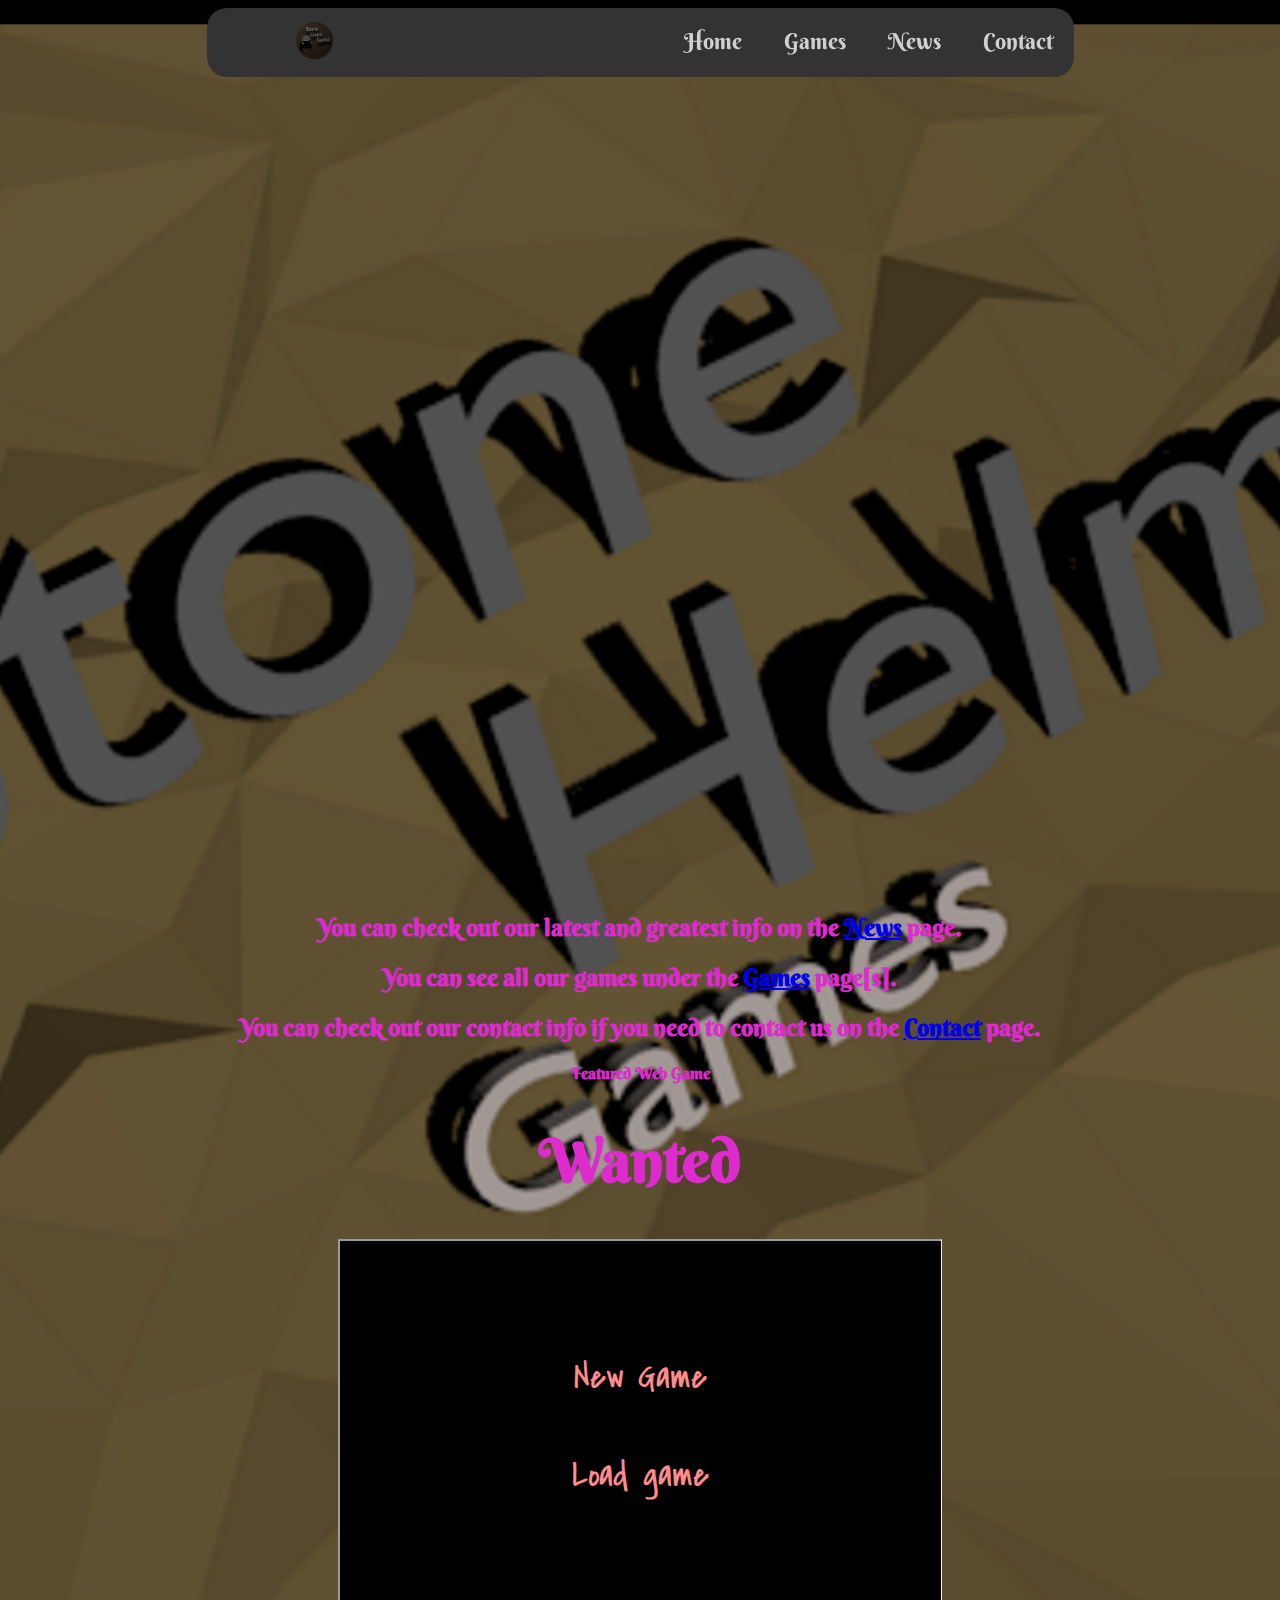
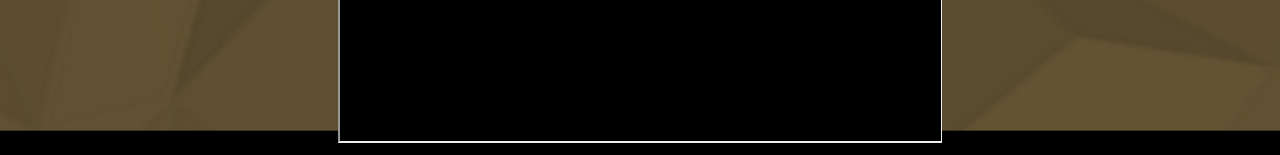
<file: index.html>
<!DOCTYPE html>
<html>
<head>
  <title>Home</title>
    <link rel="icon" href="src/Icon.png">
    <link href="https://fonts.googleapis.com/css?family=Berkshire+Swash" rel="stylesheet">
  <link rel="stylesheet" href="MainStyles.css">

  <!-- google analytics -->
  <!-- Global site tag (gtag.js) - Google Analytics -->
  <script async src="https://www.googletagmanager.com/gtag/js?id=UA-109606632-3"></script>
  <script>
    window.dataLayer = window.dataLayer || [];
    function gtag(){dataLayer.push(arguments);}
    gtag('js', new Date());

    gtag('config', 'UA-109606632-3');
  </script>


<div style="position:sticky;top:0;">
  <ul>
    <li><a href="https://StoneHelmGames.github.io" class="nohover"><img src="src/Icon.png" alt="Logo"
      width="20%"></a></li>
    <li class="navbar"><a href="pages/contact.html">Contact</a></li>
    <li class="navbar"><a href="pages/news.html">News</a></li>
    <li class="dropdown navbar">
      <a href="pages/games.html" class="dropbtn">Games</a>
      <div class="dropdown-content">
        <a href="pages/games/deep_boom.html">Deep Boom</a> <!--https://play.google.com/store/apps/details?id=com.StoneHelm.DeepBoom-->
        <a href="pages/games/mammas_time.html">Mamma's Time</a> <!--https://stonehelmgames.itch.io/mt-->
        <a href="pages/games/dragon_fodder.html">Dragon Fodder</a> <!--https://stonehelmgames.itch.io/dragon-fodder-->
          <!--https://play.google.com/store/apps/details?id=com.StoneHelm.DragonFodder-->
        <a href="pages/games/the_night_santa_went_mad.html">The Night Santa Went Mad</a> <!--https://stonehelmgames.itch.io/mad-santa-->
          <!--https://play.google.com/store/apps/details?id=com.StoneHelm.MadSanta-->
        <a href="pages/games/wayward_end.html">Wayward End</a> <!--https://stonehelmgames.itch.io/wayward-end-->
        <a href="pages/games/pipe_dream.html">Pipe Dream</a> <!--https://stonehelmgames.itch.io/pipe-dream-->
          <!--https://play.google.com/store/apps/details?id=com.stonehelm.pipedream-->
      </div>
    </li>
    <li class="navbar"><a href="index.html">Home</a></li>
  </ul>
</div>
</head>
<body>
  <!--<h1 style="color:rgb(133, 30, 30);">Stone Helm Games</h1>
  <h4 style="color:rgb(117, 46, 46);">We make and we learn <i>together</i>.</h4>-->
  <br><br><br><br><br><br><br><br><br><br><br><br><br><br><br><br><br><br><br><br><br><br><br><br><br>
  <br><br><br><br><br><br><br><br>
  <div>
    <br>
    <h1 class="subh1 front" style="color:green"Welcome to the Stone Helm Games Website!</h1>
    <br>
    <h2>You can check out our latest and greatest info on the <a href="pages/news.html">News</a> page.</h2>
    <h2>You can see all our games under the <a href="pages/games.html">Games</a> page[s].</h2>
    <h2>You can check out our contact info if you need to contact us on the <a href="pages/contact.html">Contact</a> page.</h2>
    <h4>Featured Web Game</h4>
    <h1 class="subh1">Wanted</h1>
    <iframe id="my_iframe" width="75%" height="500" src="src/Games/Wanted.html" scrolling="yes">
    </iframe>
  </div>
</body>
</html>
</file>
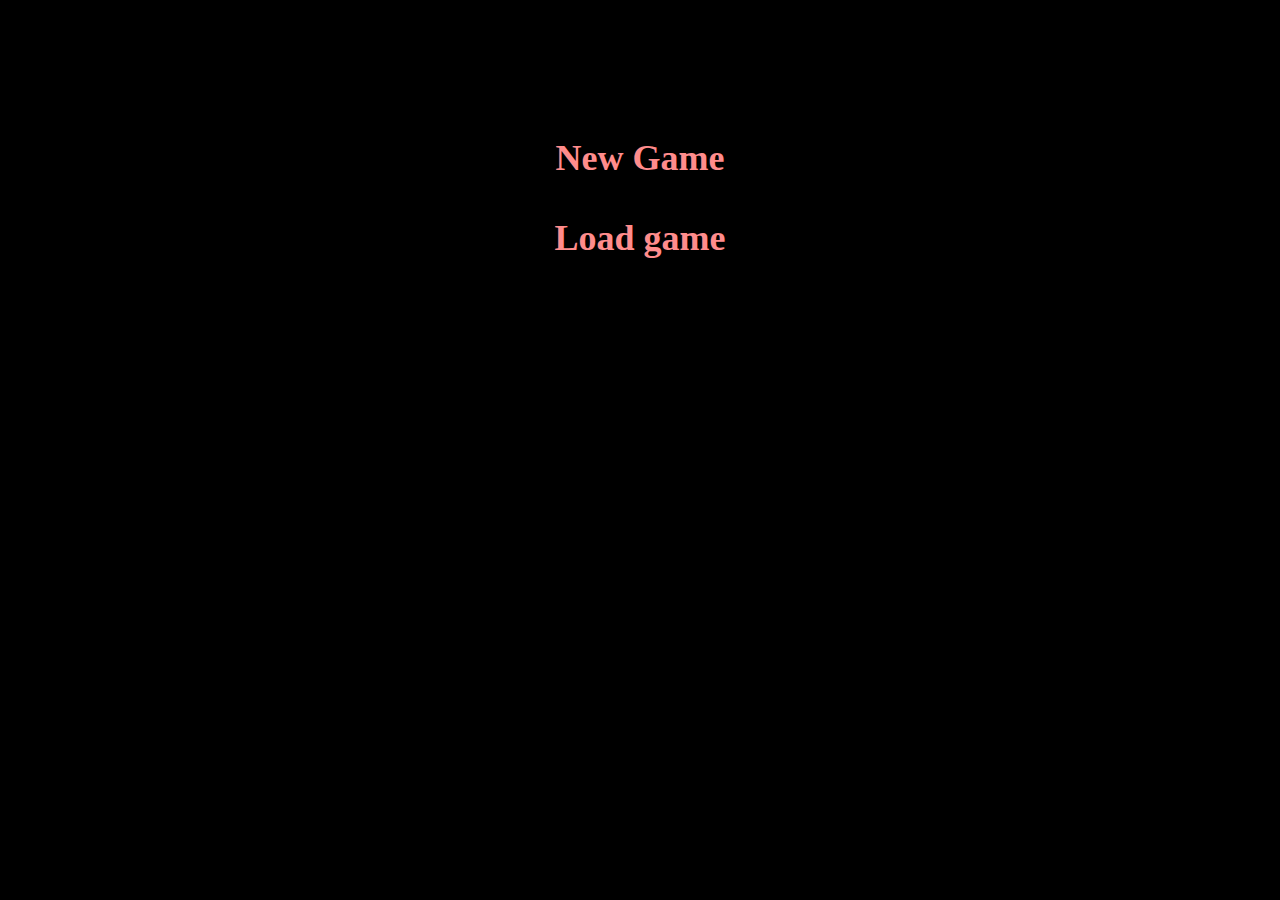
<file: Wanted.html>
<!DOCTYPE html>
<html>
<head>
<meta charset="utf-8">
<title>Wanted</title>
<style title="Twine CSS">@-webkit-keyframes appear{0%{opacity:0}to{opacity:1}}@keyframes appear{0%{opacity:0}to{opacity:1}}@-webkit-keyframes fade-in-out{0%,to{opacity:0}50%{opacity:1}}@keyframes fade-in-out{0%,to{opacity:0}50%{opacity:1}}@-webkit-keyframes rumble{50%{-webkit-transform:translateY(-0.2em);transform:translateY(-0.2em)}}@keyframes rumble{50%{-webkit-transform:translateY(-0.2em);transform:translateY(-0.2em)}}@-webkit-keyframes shudder{50%{-webkit-transform:translateX(0.2em);transform:translateX(0.2em)}}@keyframes shudder{50%{-webkit-transform:translateX(0.2em);transform:translateX(0.2em)}}@-webkit-keyframes box-flash{0%{background-color:white;color:white}}@keyframes box-flash{0%{background-color:white;color:white}}@-webkit-keyframes pulse{0%{-webkit-transform:scale(0, 0);transform:scale(0, 0)}20%{-webkit-transform:scale(1.2, 1.2);transform:scale(1.2, 1.2)}40%{-webkit-transform:scale(0.9, 0.9);transform:scale(0.9, 0.9)}60%{-webkit-transform:scale(1.05, 1.05);transform:scale(1.05, 1.05)}80%{-webkit-transform:scale(0.925, 0.925);transform:scale(0.925, 0.925)}to{-webkit-transform:scale(1, 1);transform:scale(1, 1)}}@keyframes pulse{0%{-webkit-transform:scale(0, 0);transform:scale(0, 0)}20%{-webkit-transform:scale(1.2, 1.2);transform:scale(1.2, 1.2)}40%{-webkit-transform:scale(0.9, 0.9);transform:scale(0.9, 0.9)}60%{-webkit-transform:scale(1.05, 1.05);transform:scale(1.05, 1.05)}80%{-webkit-transform:scale(0.925, 0.925);transform:scale(0.925, 0.925)}to{-webkit-transform:scale(1, 1);transform:scale(1, 1)}}@-webkit-keyframes shudder-in{0%, to{-webkit-transform:translateX(0em);transform:translateX(0em)}5%, 25%, 45%{-webkit-transform:translateX(-1em);transform:translateX(-1em)}15%, 35%, 55%{-webkit-transform:translateX(1em);transform:translateX(1em)}65%{-webkit-transform:translateX(-0.6em);transform:translateX(-0.6em)}75%{-webkit-transform:translateX(0.6em);transform:translateX(0.6em)}85%{-webkit-transform:translateX(-0.2em);transform:translateX(-0.2em)}95%{-webkit-transform:translateX(0.2em);transform:translateX(0.2em)}}@keyframes shudder-in{0%, to{-webkit-transform:translateX(0em);transform:translateX(0em)}5%, 25%, 45%{-webkit-transform:translateX(-1em);transform:translateX(-1em)}15%, 35%, 55%{-webkit-transform:translateX(1em);transform:translateX(1em)}65%{-webkit-transform:translateX(-0.6em);transform:translateX(-0.6em)}75%{-webkit-transform:translateX(0.6em);transform:translateX(0.6em)}85%{-webkit-transform:translateX(-0.2em);transform:translateX(-0.2em)}95%{-webkit-transform:translateX(0.2em);transform:translateX(0.2em)}}.debug-mode tw-expression[type=hookref]{background-color:rgba(115,123,140,0.15)}.debug-mode tw-expression[type=hookref]::after{font-size:0.8rem;padding-left:0.2rem;padding-right:0.2rem;vertical-align:top;content:"?" attr(name)}.debug-mode tw-expression[type=variable]{background-color:rgba(140,128,115,0.15)}.debug-mode tw-expression[type=variable]::after{font-size:0.8rem;padding-left:0.2rem;padding-right:0.2rem;vertical-align:top;content:"$" attr(name)}.debug-mode tw-expression[type=tempVariable]{background-color:rgba(140,128,115,0.15)}.debug-mode tw-expression[type=tempVariable]::after{font-size:0.8rem;padding-left:0.2rem;padding-right:0.2rem;vertical-align:top;content:"_" attr(name)}.debug-mode tw-expression[type=macro]:nth-of-type(4n+0){background-color:rgba(136,153,102,0.15)}.debug-mode tw-expression[type=macro]:nth-of-type(2n+1){background-color:rgba(102,153,102,0.15)}.debug-mode tw-expression[type=macro]:nth-of-type(4n+2){background-color:rgba(102,153,136,0.15)}.debug-mode tw-expression[type=macro][name="display"]{background-color:rgba(0,170,255,0.1) !important}.debug-mode tw-expression[type=macro][name="if"],.debug-mode tw-expression[type=macro][name="if"]+tw-hook:not([name]),.debug-mode tw-expression[type=macro][name="unless"],.debug-mode tw-expression[type=macro][name="unless"]+tw-hook:not([name]),.debug-mode tw-expression[type=macro][name="elseif"],.debug-mode tw-expression[type=macro][name="elseif"]+tw-hook:not([name]),.debug-mode tw-expression[type=macro][name="else"],.debug-mode tw-expression[type=macro][name="else"]+tw-hook:not([name]){background-color:rgba(0,255,0,0.1) !important}.debug-mode tw-expression[type=macro].false{background-color:rgba(255,0,0,0.2) !important}.debug-mode tw-expression[type=macro].false+tw-hook:not([name]){display:none}.debug-mode tw-expression[type=macro][name="a"],.debug-mode tw-expression[type=macro][name="array"],.debug-mode tw-expression[type=macro][name="datamap"],.debug-mode tw-expression[type=macro][name="dataset"],.debug-mode tw-expression[type=macro][name="colour"],.debug-mode tw-expression[type=macro][name="color"],.debug-mode tw-expression[type=macro][name="num"],.debug-mode tw-expression[type=macro][name="number"],.debug-mode tw-expression[type=macro][name="text"],.debug-mode tw-expression[type=macro][name="print"]{background-color:rgba(255,255,0,0.2) !important}.debug-mode tw-expression[type=macro][name="put"],.debug-mode tw-expression[type=macro][name="set"]{background-color:rgba(255,128,0,0.2) !important}.debug-mode tw-expression[type=macro][name="script"]{background-color:rgba(255,191,0,0.2) !important}.debug-mode tw-expression[type=macro][name="style"]{background-color:rgba(185,198,198,0.2) !important}.debug-mode tw-expression[type=macro][name^="link"],.debug-mode tw-expression[type=macro][name^="click"],.debug-mode tw-expression[type=macro][name^="mouseover"],.debug-mode tw-expression[type=macro][name^="mouseout"]{background-color:rgba(128,223,32,0.2) !important}.debug-mode tw-expression[type=macro][name^="replace"],.debug-mode tw-expression[type=macro][name^="prepend"],.debug-mode tw-expression[type=macro][name^="append"],.debug-mode tw-expression[type=macro][name^="remove"]{background-color:rgba(223,96,32,0.2) !important}.debug-mode tw-expression[type=macro][name="live"]{background-color:rgba(32,96,223,0.2) !important}.debug-mode tw-expression[type=macro]::before{content:"(" attr(name) ":)";padding:0 0.5rem;font-size:1rem;vertical-align:middle;line-height:normal;background-color:inherit;border:1px solid rgba(255,255,255,0.5)}.debug-mode tw-hook{background-color:rgba(0,85,255,0.1) !important}.debug-mode tw-hook::before{font-size:0.8rem;padding-left:0.2rem;padding-right:0.2rem;vertical-align:top;content:"["}.debug-mode tw-hook::after{font-size:0.8rem;padding-left:0.2rem;padding-right:0.2rem;vertical-align:top;content:"]"}.debug-mode tw-hook[name]::after{font-size:0.8rem;padding-left:0.2rem;padding-right:0.2rem;vertical-align:top;content:"]<" attr(name) "|"}.debug-mode tw-pseudo-hook{background-color:rgba(255,170,0,0.1) !important}.debug-mode tw-collapsed::before{font-size:0.8rem;padding-left:0.2rem;padding-right:0.2rem;vertical-align:top;content:"{"}.debug-mode tw-collapsed::after{font-size:0.8rem;padding-left:0.2rem;padding-right:0.2rem;vertical-align:top;content:"}"}.debug-mode tw-verbatim::before,.debug-mode tw-verbatim::after{font-size:0.8rem;padding-left:0.2rem;padding-right:0.2rem;vertical-align:top;content:"`"}.debug-mode tw-align[style*="text-align: center"]{background:linear-gradient(to right, rgba(255,204,189,0) 0%, rgba(255,204,189,0.25) 50%, rgba(255,204,189,0) 100%)}.debug-mode tw-align[style*="text-align: left"]{background:linear-gradient(to right, rgba(255,204,189,0.25) 0%, rgba(255,204,189,0) 100%)}.debug-mode tw-align[style*="text-align: right"]{background:linear-gradient(to right, rgba(255,204,189,0) 0%, rgba(255,204,189,0.25) 100%)}.debug-mode tw-column{background-color:rgba(189,228,255,0.2)}.debug-mode tw-enchantment{animation:enchantment 0.5s infinite;-webkit-animation:enchantment 0.5s infinite;border:1px solid}.debug-mode tw-link::after,.debug-mode tw-broken-link::after{font-size:0.8rem;padding-left:0.2rem;padding-right:0.2rem;vertical-align:top;content:attr(passage-name)}.debug-mode tw-include{background-color:rgba(204,128,51,0.1)}.debug-mode tw-include::before{font-size:0.8rem;padding-left:0.2rem;padding-right:0.2rem;vertical-align:top;content:attr(type) ' "' attr(title) '"'}@keyframes enchantment{0%,to{border-color:#ffb366}50%{border-color:#6fc}}@-webkit-keyframes enchantment{0%,to{border-color:#ffb366}50%{border-color:#6fc}}tw-debugger{position:fixed;box-sizing:border-box;bottom:0;right:0;z-index:999999;min-width:10em;min-height:1em;padding:1em;font-size:1.25em;font-family:sans-serif;border-left:solid #000 2px;border-top:solid #000 2px;border-top-left-radius:.5em;background:#fff;opacity:1}tw-debugger select{margin-right:1em;width:12em}tw-debugger button{border-radius:3px;border:solid #999 1px;margin:auto 4px;background-color:#fff;font-size:inherit}tw-debugger button.enabled{background-color:#eee;box-shadow:inset #ddd 3px 5px 0.5em}tw-debugger .variables{display:-webkit-box;display:-webkit-flex;display:-moz-flex;display:-ms-flexbox;display:flex;-webkit-box-direction:normal;-webkit-box-orient:vertical;-webkit-flex-direction:column;-moz-flex-direction:column;-ms-flex-direction:column;flex-direction:column;position:absolute;bottom:100%;left:-2px;right:0;padding:1em;max-height:40vh;overflow-y:scroll;overflow-x:hidden;z-index:999998;background:#fff;border:inherit;border-top-left-radius:.5em;border-bottom-left-radius:.5em;font-size:0.8em}tw-debugger .variables:empty,tw-debugger .variables[hidden]{display:none}tw-debugger .variables .variable-row{display:-webkit-box;display:-webkit-flex;display:-moz-flex;display:-ms-flexbox;display:flex;-webkit-box-direction:normal;-webkit-box-orient:horizontal;-webkit-flex-direction:row;-moz-flex-direction:row;-ms-flex-direction:row;flex-direction:row;flex-shrink:0}tw-debugger .variables .variable-row:nth-child(2n){background:#EEE}tw-debugger .variables .variable-name{display:inline-block;width:50%}tw-debugger .variables .variable-name::before{content:"$"}tw-debugger .variables .variable-name.temporary::before{content:"_"}tw-debugger .variables .variable-name .temporary-variable-scope{opacity:0.8;font-size:0.75em}tw-debugger .variables .variable-name .temporary-variable-scope::before{content:" in "}tw-debugger .variables .variable-value{display:inline-block;width:50%}tw-link,.link,tw-icon,.enchantment-clickblock{cursor:pointer}tw-link,.enchantment-link{color:#4169E1;font-weight:bold;text-decoration:none;transition:color 0.2s ease-in-out}tw-enchantment[style^="color"] tw-link:not(:hover),tw-enchantment[style*=" color"] tw-link:not(:hover),tw-enchantment[style^="color"] .enchantment-link:not(:hover),tw-enchantment[style*=" color"] .enchantment-link:not(:hover){color:inherit}tw-link:hover,.enchantment-link:hover{color:#00bfff}tw-link:active,.enchantment-link:active{color:#DD4B39}.visited{color:#6941e1}tw-enchantment[style^="color"] .visited:not(:hover),tw-enchantment[style*=" color"] .visited:not(:hover){color:inherit}.visited:hover{color:#E3E}tw-broken-link{color:#993333;border-bottom:2px solid #993333;cursor:not-allowed}tw-enchantment[style^="color"] tw-broken-link:not(:hover),tw-enchantment[style*=" color"] tw-broken-link:not(:hover){color:inherit}.enchantment-mouseover{border-bottom:1px dashed #666}.enchantment-mouseout{border:rgba(64,149,191,0.25) 1px solid}.enchantment-mouseout:hover{background-color:rgba(64,149,191,0.25);border:transparent 1px solid;border-radius:0.2em}.enchantment-clickblock{box-shadow:inset 0 0 0 0.5vmax;display:block;color:rgba(65,105,225,0.5);transition:color 0.2s ease-in-out}.enchantment-clickblock:hover{color:rgba(0,191,255,0.5)}.enchantment-clickblock:active{color:rgba(222,78,59,0.5)}html{margin:0;height:100%;overflow-x:hidden}*,:before,:after{position:relative;box-sizing:inherit}body{margin:0;height:100%}tw-storydata{display:none}tw-story{display:-webkit-box;display:-webkit-flex;display:-moz-flex;display:-ms-flexbox;display:flex;-webkit-box-direction:normal;-webkit-box-orient:vertical;-webkit-flex-direction:column;-moz-flex-direction:column;-ms-flex-direction:column;flex-direction:column;font:100% Georgia, serif;box-sizing:border-box;width:100%;min-height:100%;font-size:1.5em;line-height:1.5em;padding:5% 20%;margin:0;background-color:#000;color:#fff}tw-passage{display:block}br+br{display:block;height:0;margin:0.8ex 0}tw-sidebar{left:-5em;width:3em;position:absolute;text-align:center;display:block}tw-icon{display:block;margin:0.5em 0;opacity:0.1;font-size:2.75em}tw-icon:hover{opacity:0.3}tw-hook:empty,tw-expression:empty{display:none}tw-error{display:inline-block;border-radius:0.2em;padding:0.2em;font-size:1rem;cursor:help}tw-error.error{background-color:rgba(223,58,190,0.4);color:#fff}tw-error.warning{background-color:rgba(223,140,58,0.4);color:#fff;display:none}.debug-mode tw-error.warning{display:inline}tw-error-explanation{display:block;font-size:0.8rem;line-height:1rem}tw-error-explanation-button{cursor:pointer;line-height:0em;border-radius:1px;border:1px solid black;font-size:0.8rem;margin:0 0.4rem;opacity:0.5}tw-error-explanation-button .folddown-arrowhead{display:inline-block}tw-notifier{border-radius:0.2em;padding:0.2em;font-size:1rem;background-color:rgba(223,182,58,0.4);display:none}.debug-mode tw-notifier{display:inline}tw-notifier::before{content:attr(message)}tw-colour{border:1px solid black;display:inline-block;width:1em;height:1em}h1{font-size:3em}h2{font-size:2.25em}h3{font-size:1.75em}h1,h2,h3,h4,h5,h6{line-height:1em;margin:0.3em 0 0.6em 0}pre{font-size:1rem}small{font-size:70%}big{font-size:120%}mark{color:rgba(0,0,0,0.6);background-color:#ff9}ins{color:rgba(0,0,0,0.6);background-color:rgba(255,242,204,0.5);border-radius:0.5em;box-shadow:0em 0em 0.2em #ffe699;text-decoration:none}center{text-align:center;margin:0 auto;width:60%}blink{text-decoration:none;animation:fade-in-out 1s steps(1, end) infinite alternate;-webkit-animation:fade-in-out 1s steps(1, end) infinite alternate}tw-align{display:block}tw-columns{display:-webkit-box;display:-webkit-flex;display:-moz-flex;display:-ms-flexbox;display:flex;-webkit-box-direction:normal;-webkit-box-orient:horizontal;-webkit-flex-direction:row;-moz-flex-direction:row;-ms-flex-direction:row;flex-direction:row;-webkit-box-pack:justify;-ms-flex-pack:justify;-webkit-justify-content:space-between;-moz-justify-content:space-between;justify-content:space-between}tw-outline{color:white;text-shadow:-1px -1px 0 #000, 1px -1px 0 #000, -1px 1px 0 #000, 1px 1px 0 #000}tw-shadow{text-shadow:0.08em 0.08em 0.08em #000}tw-emboss{text-shadow:0.08em 0.08em 0em #000;color:white}tw-condense{letter-spacing:-0.08em}tw-expand{letter-spacing:0.1em}tw-blur{color:transparent;text-shadow:0em 0em 0.08em #000}tw-blurrier{color:transparent;text-shadow:0em 0em 0.2em #000}tw-blurrier::selection{background-color:transparent;color:transparent}tw-blurrier::-moz-selection{background-color:transparent;color:transparent}tw-smear{color:transparent;text-shadow:0em 0em 0.02em rgba(0,0,0,0.75),-0.2em 0em 0.5em rgba(0,0,0,0.5),0.2em 0em 0.5em rgba(0,0,0,0.5)}tw-mirror{display:inline-block;transform:scaleX(-1);-webkit-transform:scaleX(-1)}tw-upside-down{display:inline-block;transform:scaleY(-1);-webkit-transform:scaleY(-1)}tw-fade-in-out{text-decoration:none;animation:fade-in-out 2s ease-in-out infinite alternate;-webkit-animation:fade-in-out 2s ease-in-out infinite alternate}tw-rumble{-webkit-animation:rumble linear 0.1s 0s infinite;animation:rumble linear 0.1s 0s infinite;display:inline-block}tw-shudder{-webkit-animation:shudder linear 0.1s 0s infinite;animation:shudder linear 0.1s 0s infinite;display:inline-block}tw-shudder-in{animation:shudder-in 1s ease-out;-webkit-animation:shudder-in 1s ease-out}.transition-in{-webkit-animation:appear 0ms step-start;animation:appear 0ms step-start}.transition-out{-webkit-animation:appear 0ms step-end;animation:appear 0ms step-end}[data-t8n^=fade-in].transition-in{-webkit-animation:appear .8s;animation:appear .8s}[data-t8n^=fade-in].transition-out{display:none}[data-t8n^=dissolve].transition-in{-webkit-animation:appear .8s;animation:appear .8s}[data-t8n^=dissolve].transition-out{-webkit-animation:appear .8s reverse;animation:appear .8s reverse}[data-t8n^=shudder-in].transition-in,.transition-in[data-t8n^=shudder]{display:inline-block;-webkit-animation:shudder-in .8s;animation:shudder-in .8s}[data-t8n^=shudder-out].transition-out,.transition-out[data-t8n^=shudder]{display:inline-block;-webkit-animation:shudder-out .8s;animation:shudder-out .8s}[data-t8n^=boxflash].transition-in{-webkit-animation:box-flash .8s;animation:box-flash .8s}[data-t8n^=pulse].transition-in{-webkit-animation:pulse .8s;animation:pulse .8s;display:inline-block}[data-t8n^=pulse].transition-out{-webkit-animation:pulse .8s reverse;animation:pulse .8s reverse;display:inline-block}[data-t8n$=fast]{animation-duration:.4s;-webkit-animation-duration:.4s}[data-t8n$=slow]{animation-duration:1.6s;-webkit-animation-duration:1.6s}
</style>
</head>

<body>

<tw-story></tw-story>

<tw-storydata name="Wanted" startnode="4" creator="Twine" creator-version="2.2.1" ifid="9CEEB995-B176-4830-AFE8-72172C3C6F77" zoom="0.6" format="Harlowe" format-version="2.1.0" options="" hidden><style role="stylesheet" id="twine-user-stylesheet" type="text/twine-css">tw-story { 
  background-color: black; 
} 
tw-passage { 
  color: #bababa; 
}

tw-link, tw-link.visited {
  color: #ff8c8c;
}

tw-link:hover, tw-link.visited:hover {
  color: #aa3d3d;
  outline: none;
}

tw-sidebar {
  display: none;
}

/* width */
::-webkit-scrollbar {
    width: 15px;
}

/* Track */
::-webkit-scrollbar-track {
    background: rgb(133, 133, 133); 
}

/* Handle */
::-webkit-scrollbar-thumb {
    background: rgb(73, 73, 73); 
}

/* Handle on hover */
::-webkit-scrollbar-thumb:hover {
    background: rgb(59, 59, 59); 
}


</style><script role="script" id="twine-user-script" type="text/twine-javascript">if (typeof window.CustomScripts == "undefined") {
	window.CustomScripts = {
		updateVariable(inputName) {
			// Get the value from the input textbox at time of click.
			var value = $("input[name='" + inputName + "']")[0].value;
			// Update the variable.
			State.variables[inputName] = value;
		}
	};
};



</script><tw-passagedata pid="1" name="Intro" tags="" position="1600,900" size="100,100">{
	(set: $name to (prompt: &quot;Your name please:&quot;, &quot;Jerry&quot;))
	(if: $name is &quot;&quot;)[(set: $name to &quot;Jerry&quot;)]
}You flail back and forth as you plummet towards the ground. Your spiraling body causes nausea and sickness, but there is nothing to grab onto for support. You wish you could have outwitted that criminal, but on a plane who knows how many miles in the air, it becomes a little more difficult to think. 

Visualizing you family you hope to see them again. If only you had grabbed that parachute then you would not have to think this way, or even end this way.

Finally, your fall reaches an end, instantly everything goes black is if you were just going to sleep.

[[continue-&gt;Intro2]]</tw-passagedata><tw-passagedata pid="2" name="Intro2" tags="" position="1575,1025" size="100,100">Blinking slowly as your eyes adjust to the light, you hear someone talking in the distance. Maybe not the distance, but everything feels distant. 

Doctor: &quot;Hmm. He should be alright, but falling from that high it&#39;s surprising that he is even alive.&quot;

Nurse: &quot;Yeah, but landing in a hay bale. That&#39;s definitely different. Anyway, hopefully Brit won&#39;t do what he did to others in this position.&quot;

Doctor: &quot;Yes, well, all we can do is hope.&quot;

Your eyes close again, finding it difficult to continue listening, you drift back into a deep slumber unaware of what will happen next.

[[contine-&gt;Intro3]]</tw-passagedata><tw-passagedata pid="3" name="Intro3" tags="" position="1575,1175" size="100,100">Today is the day you tell yourself. It&#39;s been 2 months since the accident, and your bones have finally repaired enough to get back to work. Those doctors do amazing work. You look over on the wall in your spacious room and see the (link-reveal: &quot;routine&quot;)[(show: ?displayRoutine)] list you taped up years ago. Might as well continue doing it.

|displayRoutine)[(display: &quot;RoutineList&quot;) (show: ?displayOptions)]

|displayOptions)[(link: &quot;Go get ready&quot;)[(goto: &quot;GetReady&quot;)] 
(link: &quot;Leave in pj&#39;s&quot;)[You didn&#39;t hit your head that hard.]]</tw-passagedata><tw-passagedata pid="4" name="Main" tags="Start" position="1580,503" size="200,200">Jobs

(set: $job to &quot;no object&quot;)
(set: $job1_1 to &quot;a neck brace&quot;) voice changer 
(set: $job1_2 to &quot;a pill&quot;) emits reciever signals
(set: $job1_3 to &quot;face cream&quot;) instantly changes appearance
(set: $job1_4 to &quot;a waki talki like device&quot;) pager
(set: $job1_5 to &quot;a wire ribbon&quot;) phone tap detector

(set: $job2_1 to &quot;a cigarete&quot;) mini rocket launcher
(set: $job2_2 to &quot;an inhaler&quot;) small underwater breathing device
(set: $job2_3 to &quot;a fancy pair of shoes&quot;) knife at end
(set: $job2_4 to &quot;a small gizmo with many things sticking out&quot;) pocket snap trap 
(set: $job2_5 to &quot;gloves&quot;) climbing walls and roofs

(set: $job3_1 to &quot;a small cylindrical canister&quot;) tear gas
(set: $job3_2 to &quot;a fancy watch&quot;) Garrote wire
(set: $job3_3 to &quot;a bowler Hat&quot;) sharp inner metal
(set: $job3_4 to &quot;a cylinder with button on side&quot;) high powered laser

(set: $job4 to &quot;a small round ball&quot;) ?

(set: $jobs1 to (dm: $job1_1, 0, $job1_2, 0, $job1_3, 0, $job1_4, 0, $job1_5, 0))
(set: $job1_done to 0)

(set: $jobs2 to (dm: $job2_1, 0, $job2_2, 0, $job2_3, 0, $job2_4, 0, $job2_5, 0))
(set: $job2_done to 0)

(set: $jobs3 to (dm: $job3_1, 0, $job3_2, 0, $job3_3, 0, $job3_4, 0))
(set: $job3_done to 0)

(set: $getjob to true)
(set: $currentjob to $job)

Player Stuff
(set: $name to &quot;Jerry&quot;)
(set: $level to 1)
(set: $end to false)

(goto: &quot;Start&quot;)

[[RoutineList]]</tw-passagedata><tw-passagedata pid="5" name="RoutineList" tags="Data" position="1358,672" size="100,100">**Routine**
0. Brush teeth
0. Take Shower
0. Go to work</tw-passagedata><tw-passagedata pid="6" name="GetReady" tags="" position="1575,1325" size="100,100">You&#39;re able to get ready pretty fast as this is the usual, (despite the aking bones) but you look over at the clock and see that you are going to be a couple minutes late, and the boss is quite strict.

[[LeaveHouse]]</tw-passagedata><tw-passagedata pid="7" name="LeaveHouse" tags="" position="1825,1275" size="100,100">You rush out the door as fast as you can almost forgetting to lock it. The beautiful landscape spans out before you. All spies are required to live out in the country for security reasons, but you enjoy it, so it was a happy fact for you.

Hopping into the car cranking up the music, you drive down the long highway that leads to the secret base. You stick your arm out the window to enjoy the breeze, but retract it emmediately. You are to traumatized by the accident to want to experience any wind at this point.

Finally you reach HQ. Nothing anywhere. You are used to this as you know the secret entrance is well hidden. But you start to think that maybe it is not a good idea to just waltz through the front doors. You could take the back entrance to possibly avoid the Commander Brit.

[[Take Front Entrance-&gt;EnterFrontHQStart]]
[[Take Back Entrance-&gt;EnterBackHQStart]]</tw-passagedata><tw-passagedata pid="8" name="EnterFrontHQStart" tags="" position="2050,650" size="100,100">You decide you are just going to face your fears and go through your boss if needs be. 

Walking over to a small tuft of grass you attempt to pull it. It feels like plastic and before you rip it out of the ground, a hole opens up just below you. You forgot about this part. 

Plumeting straight down in great discomfort, you land directly on a matress object that holds on to you while obsorbing all the force you gained in the fall. 

Feeling overly-traumitized you walk dizzily over to the receptionist.

&quot;Morning $name, how are you feeling?&quot; She asks.

{
|Well&gt;[(link: &quot;Doing Well&quot;)[(replace: ?Mumble)[] &quot;I&#39;m doing well Cathy, is the boss in?&quot; (show: ?BossIn)]]
}
{|Mumble&gt;[(link: &quot;Mumble&quot;)[(replace: ?Well)[] Stupid entrance. Should have tooken the back one...
You swipe your ID and walk on in, completely ignoring her question. (show: ?ShowContinue)]]
}
{|BossIn)[&quot;No, he went out back to check on the lab tech. There doing something different today, not sure what. Good thing you got here when he wasn&#39;t here, he does not like untimelyness.&quot;

&quot;Alright, well thanks!&quot; 

You swipe your ID in and walk on in.(show: ?ShowContinue)]
}
{|ShowContinue)[[[continue-&gt;FontHQ1]]]
}</tw-passagedata><tw-passagedata pid="9" name="EnterBackHQStart" tags="" position="2300,650" size="100,100">Walking a ways out you find yourself looking over a small cliff. You&#39;ve always enjoyed entering the back entrance, but today, looking over the cliff just reminds you of you&#39;re great fall.

Oh well, have to get to work.

You walk straight out over the edge and fall about a foot. Slowly you begin to decend until a door appears on the side of the cliff. Entering the door, you realize you&#39;re mistake a little to slow. Commander Brit at 6&#39;5&quot; stands glowering above you.

You cower almost in fear as he shifts his gray gaze down to a file he is holding which he shoves in your hands. 

&quot;Alright $name! You have finally done it!&quot; He exclaims angrily. &quot;Been late enough times, and even on your first day back! I&#39;m dropping you down a level. Here is your new assignment.&quot; He jabbes at the folder. &quot;I don&#39;t want you being late any more, or your fired!&quot; Brit hurries off probably to yell at another poor field spy.

Things like this have happened many times. But never this severe. Flipping through the folder you release you&#39;ve been lowered more than one level. You are now basically cannon fodder. The lab tech now have full range of use of your body and mind. This is the worst position possible, and highly dangerous. 

However, you realize that you must do this, and hopefully, hopefully, you will be able to get back up again. Heading to your desk you pack up your belongings and head to the elevator. You can&#39;t help but dread what may happen to you.

[[continue-&gt;StartLab1]] </tw-passagedata><tw-passagedata pid="10" name="FontHQ1" tags="" position="2150,900" size="100,100">Finally settling into your cubical, you attempt to turn on the computer. Turns out someone had taken the power cord.

&quot;This is what happens when your gone for a month.&quot; You mumble.

Just then Commander Brit walks over to you and slams a file down on your desk.

His glowering figure stands 6&#39;5&quot; above you. You cower in almost fear, while his shallow gray eyes stare down at you.

&quot;Alright $name! You have finally done it!&quot; He exclaims angrily. &quot;Been late enough times, and even on your first day back! I&#39;m dropping you down a level. Here is your new assignment.&quot; He jabbes at the folder. &quot;I don&#39;t want you being late any more, or your fired!&quot; Brit hurries off probably to yell at another poor field spy.

Things like this have happened many times. But never this severe. Flipping through the folder you release you&#39;ve been lowered more than one level. You are now basically cannon fodder. The lab tech now have full range of use of your body and mind. This is the worst position possible, and highly dangerous. 

However, you realize that you must do this, and hopefully, hopefully, you will be able to get back up again. Full of dread you pack up your desk and head to the elevator with your head hung low. You can&#39;t believe that he has done this to you.

[[continue-&gt;StartLab1]]</tw-passagedata><tw-passagedata pid="11" name="StartLab1" tags="" position="2350,900" size="100,100">Finally reaching the lab you peer around the corner and see many people in white coats purposefuly hustling around the lab doing work. 

Heading straight for you is a short bearded man you recognize as Joey, the lab tech head. 

&quot;Hey $name. How are you doing?&quot; He says leaving no time to respond. &quot;Your locker is over there.&quot; He points to a small indented area in the corner with no locker door. &quot;Come to my office after you put your things away, and we will talk about what you will do here. Remember, I am now your boss, so you must listen to me!&quot; Though he sounded inconfident with his own words you head over to the &quot;locker.&quot; 

Putting your stuff away you take some time to look around the well-lit lab. The entire area is a bright white, like perfection, except for the contraptions of varying sizes. Most are unmoving, but some are flying or walking around the room. What really catches your eye is the patterns on all the mechanisms. Levers throughout the room and even buttons have names, but not in normal english. They have hiroglyphics of some kind.

After putting all belongings in the locker, you head do the office. Walking in, you notice it is incredibly tiny, you know that lab tech are not treated well. Your not even sure why anyone would want this job.

&quot;Alright, Here is how things will work.&quot; Begins Joey. &quot;You will be getting work from myself, or another lab tech. You no longer get payed by the hour. You are payed by the device. For each device you test, you will be payed according to your use of it, but there is one catch... you are not going to know what the devices do. The more intuitive the devices are, the more //actual// spies will be able to use them. I&#39;m sure you&#39;re thinking that you will get back into your job someday, but don&#39;t have high hopes. You may leave now.&quot;

He hands you a com device to put in your ear. You find it diffucult to manage to place it correctly, but it works out.

Leaving the tiny office you collapse on the inside, this is not what you signed up for in the first place, but at this point you have to pay the bills, so you reluctantly walk into the massive lab area.

[[continue-&gt;Lab]]</tw-passagedata><tw-passagedata pid="12" name="Lab" tags="" position="2598,1250" size="100,100">{(if: $end is true)[(set: $end to false)(set: $getjob to true)
Joey walks up to you quickly.&lt;br&gt;&lt;br&gt;

&quot;I have one last item for you. You have done great things for this group.&quot; He throws an object into your possesion. &quot;I have faith you will know what to do with this...&quot;&lt;br&gt;&lt;br&gt;

He walks back to his office.
]}{(if: $job3_done is 2)[
	(set: $job3_done to 6)
	(set: $level to 4)(set: $end to true)(goto: &quot;Lab&quot;)
]}{(if: $getjob is true)[
	(set: $getjob to false)
	(if: $level is 1 and $job1_done &lt; 3)[
		(set: $currentjob to (either: ...(datanames: $jobs1)))
	](elseif: $job1_done is 3)[(set: $level to 2)]
	
	(if: ($level is 2 and $job2_done &lt; 3))[
		(set: $currentjob to (either: ...(datanames: $job2)))
	](elseif: $job2_done is 3)[(set: $level to 3)]
	
	(if: ($level is 3 and $job3_done &lt; 2))[
		(set: $currentjob to (either: ...(datanames: $jobs3)))
	](elseif: $job3_done is 2)[(set: $level to 4)(set: $end to true)(goto: &quot;Lab&quot;)]
	
	(if: $level &lt; 4)[
Wandering throughout the lab area you were able to pick up a &quot;job.&quot; The object is $currentjob. Try going to different places and doing different things to find out what it does.
](else:)[(set: $currentjob to $job4) (set: $getjob to true)
You have done everything you have been asked, but there is one last item to check out. You have been given a $currentjob and must head to the cemetery to see how it works.
]] (else:)[
You already have a job! The object is $currentjob.
]}

{(link:&quot;Save game&quot;)[
    (if:(save-game:&quot;GameSave&quot;))[
Game saved!
    ](else: )[
Sorry, your game could not be saved.
    ]
]}

{(if: $level is not 4)[Where would you like to go to find out more about the object?
** [[Home]]
** [[Zoo]]
** [[Downtown]]
** [[Park]]
](else:)[
** [[Cemetery]]
]}</tw-passagedata><tw-passagedata pid="13" name="Start" tags="" position="1625,750" size="100,100">(align: &quot;=&gt;&lt;=&quot;)[
(css: &quot;font-size: 150%&quot;)[
[[New Game-&gt;Intro]]

(link: &quot;Load game&quot;)[(if: (saved-games:) contains &quot;GameSave&quot;)[(load-game:&quot;GameSave&quot;)
](else:)[Sorry, no saved games.]]]]</tw-passagedata><tw-passagedata pid="14" name="Park" tags="SearchingPlace" position="2350,1175" size="100,100">[[Lab]] </tw-passagedata><tw-passagedata pid="15" name="Zoo" tags="SearchingPlace" position="2550,1475" size="100,100">[[Lab]] </tw-passagedata><tw-passagedata pid="16" name="Downtown" tags="SearchingPlace" position="2850,1450" size="100,100">[[Lab]] </tw-passagedata><tw-passagedata pid="17" name="Home" tags="SearchingPlace" position="2600,1050" size="100,100">[[Lab]] </tw-passagedata><tw-passagedata pid="18" name="Cemetery" tags="" position="2300,1450" size="100,100">Double-click this passage to edit it.</tw-passagedata><tw-passagedata pid="19" name="To End" tags="" position="2900,1175" size="100,100">(set: $level to 4)
(set: $end to true)</tw-passagedata></tw-storydata>

<script title="Twine engine code" data-main="harlowe">"use strict";function _defineProperty(e,t,n){return t in e?Object.defineProperty(e,t,{value:n,enumerable:!0,configurable:!0,writable:!0}):e[t]=n,e}function _toConsumableArray(e){if(Array.isArray(e)){for(var t=0,n=Array(e.length);t<e.length;t++)n[t]=e[t];return n}return Array.from(e)}var _slicedToArray=function(){function e(e,t){var n=[],r=!0,i=!1,o=void 0;try{for(var a,s=e[Symbol.iterator]();!(r=(a=s.next()).done)&&(n.push(a.value),!t||n.length!==t);r=!0);}catch(e){i=!0,o=e}finally{try{!r&&s.return&&s.return()}finally{if(i)throw o}}return n}return function(t,n){if(Array.isArray(t))return t;if(Symbol.iterator in Object(t))return e(t,n);throw new TypeError("Invalid attempt to destructure non-iterable instance")}}(),_typeof="function"==typeof Symbol&&"symbol"==typeof Symbol.iterator?function(e){return typeof e}:function(e){return e&&"function"==typeof Symbol&&e.constructor===Symbol&&e!==Symbol.prototype?"symbol":typeof e};!function(){/**
 * @license almond 0.3.3 Copyright jQuery Foundation and other contributors.
 * Released under MIT license, http://github.com/requirejs/almond/LICENSE
 */
var requirejs,require,define;!function(e){function t(e,t){return v.call(e,t)}function n(e,t){var n,r,i,o,a,s,u,c,l,f,p,d,h=t&&t.split("/"),m=g.map,y=m&&m["*"]||{};if(e){for(e=e.split("/"),a=e.length-1,g.nodeIdCompat&&w.test(e[a])&&(e[a]=e[a].replace(w,"")),"."===e[0].charAt(0)&&h&&(d=h.slice(0,h.length-1),e=d.concat(e)),l=0;l<e.length;l++)if(p=e[l],"."===p)e.splice(l,1),l-=1;else if(".."===p){if(0===l||1===l&&".."===e[2]||".."===e[l-1])continue;l>0&&(e.splice(l-1,2),l-=2)}e=e.join("/")}if((h||y)&&m){for(n=e.split("/"),l=n.length;l>0;l-=1){if(r=n.slice(0,l).join("/"),h)for(f=h.length;f>0;f-=1)if(i=m[h.slice(0,f).join("/")],i&&(i=i[r])){o=i,s=l;break}if(o)break;!u&&y&&y[r]&&(u=y[r],c=l)}!o&&u&&(o=u,s=c),o&&(n.splice(0,s,o),e=n.join("/"))}return e}function r(t,n){return function(){var r=b.call(arguments,0);return"string"!=typeof r[0]&&1===r.length&&r.push(null),f.apply(e,r.concat([t,n]))}}function i(e){return function(t){return n(t,e)}}function o(e){return function(t){h[e]=t}}function a(n){if(t(m,n)){var r=m[n];delete m[n],y[n]=!0,l.apply(e,r)}if(!t(h,n)&&!t(y,n))throw new Error("No "+n);return h[n]}function s(e){var t,n=e?e.indexOf("!"):-1;return n>-1&&(t=e.substring(0,n),e=e.substring(n+1,e.length)),[t,e]}function u(e){return e?s(e):[]}function c(e){return function(){return g&&g.config&&g.config[e]||{}}}var l,f,p,d,h={},m={},g={},y={},v=Object.prototype.hasOwnProperty,b=[].slice,w=/\.js$/;p=function(e,t){var r,o=s(e),u=o[0],c=t[1];return e=o[1],u&&(u=n(u,c),r=a(u)),u?e=r&&r.normalize?r.normalize(e,i(c)):n(e,c):(e=n(e,c),o=s(e),u=o[0],e=o[1],u&&(r=a(u))),{f:u?u+"!"+e:e,n:e,pr:u,p:r}},d={require:function(e){return r(e)},exports:function(e){var t=h[e];return"undefined"!=typeof t?t:h[e]={}},module:function(e){return{id:e,uri:"",exports:h[e],config:c(e)}}},l=function(n,i,s,c){var l,f,g,v,b,w,x,T=[],S="undefined"==typeof s?"undefined":_typeof(s);if(c=c||n,w=u(c),"undefined"===S||"function"===S){for(i=!i.length&&s.length?["require","exports","module"]:i,b=0;b<i.length;b+=1)if(v=p(i[b],w),f=v.f,"require"===f)T[b]=d.require(n);else if("exports"===f)T[b]=d.exports(n),x=!0;else if("module"===f)l=T[b]=d.module(n);else if(t(h,f)||t(m,f)||t(y,f))T[b]=a(f);else{if(!v.p)throw new Error(n+" missing "+f);v.p.load(v.n,r(c,!0),o(f),{}),T[b]=h[f]}g=s?s.apply(h[n],T):void 0,n&&(l&&l.exports!==e&&l.exports!==h[n]?h[n]=l.exports:g===e&&x||(h[n]=g))}else n&&(h[n]=s)},requirejs=require=f=function(t,n,r,i,o){if("string"==typeof t)return d[t]?d[t](n):a(p(t,u(n)).f);if(!t.splice){if(g=t,g.deps&&f(g.deps,g.callback),!n)return;n.splice?(t=n,n=r,r=null):t=e}return n=n||function(){},"function"==typeof r&&(r=i,i=o),i?l(e,t,n,r):setTimeout(function(){l(e,t,n,r)},4),f},f.config=function(e){return f(e)},requirejs._defined=h,define=function(e,n,r){if("string"!=typeof e)throw new Error("See almond README: incorrect module build, no module name");n.splice||(r=n,n=[]),t(h,e)||t(m,e)||(m[e]=[e,n,r])},define.amd={jQuery:!0}}(),define("almond",function(){}),function(e,t){"object"===("undefined"==typeof module?"undefined":_typeof(module))&&"object"===_typeof(module.exports)?module.exports=e.document?t(e,!0):function(e){if(!e.document)throw new Error("jQuery requires a window with a document");return t(e)}:t(e)}("undefined"!=typeof window?window:this,function(e,t){function n(e,t){t=t||te;var n=t.createElement("script");n.text=e,t.head.appendChild(n).parentNode.removeChild(n)}function r(e){var t=!!e&&"length"in e&&e.length,n=he.type(e);return"function"===n||he.isWindow(e)?!1:"array"===n||0===t||"number"==typeof t&&t>0&&t-1 in e}function i(e,t,n){return he.isFunction(t)?he.grep(e,function(e,r){return!!t.call(e,r,e)!==n}):t.nodeType?he.grep(e,function(e){return e===t!==n}):"string"!=typeof t?he.grep(e,function(e){return ae.call(t,e)>-1!==n}):Oe.test(t)?he.filter(t,e,n):(t=he.filter(t,e),he.grep(e,function(e){return ae.call(t,e)>-1!==n&&1===e.nodeType}))}function o(e,t){for(;(e=e[t])&&1!==e.nodeType;);return e}function a(e){var t={};return he.each(e.match(Ne)||[],function(e,n){t[n]=!0}),t}function s(e){return e}function u(e){throw e}function c(e,t,n){var r;try{e&&he.isFunction(r=e.promise)?r.call(e).done(t).fail(n):e&&he.isFunction(r=e.then)?r.call(e,t,n):t.call(void 0,e)}catch(e){n.call(void 0,e)}}function l(){te.removeEventListener("DOMContentLoaded",l),e.removeEventListener("load",l),he.ready()}function f(){this.expando=he.expando+f.uid++}function p(e){return"true"===e?!0:"false"===e?!1:"null"===e?null:e===+e+""?+e:De.test(e)?JSON.parse(e):e}function d(e,t,n){var r;if(void 0===n&&1===e.nodeType)if(r="data-"+t.replace(qe,"-$&").toLowerCase(),n=e.getAttribute(r),"string"==typeof n){try{n=p(n)}catch(e){}Fe.set(e,t,n)}else n=void 0;return n}function h(e,t,n,r){var i,o=1,a=20,s=r?function(){return r.cur()}:function(){return he.css(e,t,"")},u=s(),c=n&&n[3]||(he.cssNumber[t]?"":"px"),l=(he.cssNumber[t]||"px"!==c&&+u)&&He.exec(he.css(e,t));if(l&&l[3]!==c){c=c||l[3],n=n||[],l=+u||1;do o=o||".5",l/=o,he.style(e,t,l+c);while(o!==(o=s()/u)&&1!==o&&--a)}return n&&(l=+l||+u||0,i=n[1]?l+(n[1]+1)*n[2]:+n[2],r&&(r.unit=c,r.start=l,r.end=i)),i}function m(e){var t,n=e.ownerDocument,r=e.nodeName,i=We[r];return i?i:(t=n.body.appendChild(n.createElement(r)),i=he.css(t,"display"),t.parentNode.removeChild(t),"none"===i&&(i="block"),We[r]=i,i)}function g(e,t){for(var n,r,i=[],o=0,a=e.length;a>o;o++)r=e[o],r.style&&(n=r.style.display,t?("none"===n&&(i[o]=Le.get(r,"display")||null,i[o]||(r.style.display="")),""===r.style.display&&Be(r)&&(i[o]=m(r))):"none"!==n&&(i[o]="none",Le.set(r,"display",n)));for(o=0;a>o;o++)null!=i[o]&&(e[o].style.display=i[o]);return e}function y(e,t){var n;return n="undefined"!=typeof e.getElementsByTagName?e.getElementsByTagName(t||"*"):"undefined"!=typeof e.querySelectorAll?e.querySelectorAll(t||"*"):[],void 0===t||t&&he.nodeName(e,t)?he.merge([e],n):n}function v(e,t){for(var n=0,r=e.length;r>n;n++)Le.set(e[n],"globalEval",!t||Le.get(t[n],"globalEval"))}function b(e,t,n,r,i){for(var o,a,s,u,c,l,f=t.createDocumentFragment(),p=[],d=0,h=e.length;h>d;d++)if(o=e[d],o||0===o)if("object"===he.type(o))he.merge(p,o.nodeType?[o]:o);else if(Je.test(o)){for(a=a||f.appendChild(t.createElement("div")),s=(Ue.exec(o)||["",""])[1].toLowerCase(),u=Xe[s]||Xe._default,a.innerHTML=u[1]+he.htmlPrefilter(o)+u[2],l=u[0];l--;)a=a.lastChild;he.merge(p,a.childNodes),a=f.firstChild,a.textContent=""}else p.push(t.createTextNode(o));for(f.textContent="",d=0;o=p[d++];)if(r&&he.inArray(o,r)>-1)i&&i.push(o);else if(c=he.contains(o.ownerDocument,o),a=y(f.appendChild(o),"script"),c&&v(a),n)for(l=0;o=a[l++];)Ge.test(o.type||"")&&n.push(o);return f}function w(){return!0}function x(){return!1}function T(){try{return te.activeElement}catch(e){}}function S(e,t,n,r,i,o){var a,s;if("object"===("undefined"==typeof t?"undefined":_typeof(t))){"string"!=typeof n&&(r=r||n,n=void 0);for(s in t)S(e,s,n,r,t[s],o);return e}if(null==r&&null==i?(i=n,r=n=void 0):null==i&&("string"==typeof n?(i=r,r=void 0):(i=r,r=n,n=void 0)),i===!1)i=x;else if(!i)return e;return 1===o&&(a=i,i=function(e){return he().off(e),a.apply(this,arguments)},i.guid=a.guid||(a.guid=he.guid++)),e.each(function(){he.event.add(this,t,i,r,n)})}function O(e,t){return he.nodeName(e,"table")&&he.nodeName(11!==t.nodeType?t:t.firstChild,"tr")?e.getElementsByTagName("tbody")[0]||e:e}function j(e){return e.type=(null!==e.getAttribute("type"))+"/"+e.type,e}function k(e){var t=rt.exec(e.type);return t?e.type=t[1]:e.removeAttribute("type"),e}function C(e,t){var n,r,i,o,a,s,u,c;if(1===t.nodeType){if(Le.hasData(e)&&(o=Le.access(e),a=Le.set(t,o),c=o.events)){delete a.handle,a.events={};for(i in c)for(n=0,r=c[i].length;r>n;n++)he.event.add(t,i,c[i][n])}Fe.hasData(e)&&(s=Fe.access(e),u=he.extend({},s),Fe.set(t,u))}}function A(e,t){var n=t.nodeName.toLowerCase();"input"===n&&ze.test(e.type)?t.checked=e.checked:("input"===n||"textarea"===n)&&(t.defaultValue=e.defaultValue)}function E(e,t,r,i){t=ie.apply([],t);var o,a,s,u,c,l,f=0,p=e.length,d=p-1,h=t[0],m=he.isFunction(h);if(m||p>1&&"string"==typeof h&&!pe.checkClone&&nt.test(h))return e.each(function(n){var o=e.eq(n);m&&(t[0]=h.call(this,n,o.html())),E(o,t,r,i)});if(p&&(o=b(t,e[0].ownerDocument,!1,e,i),a=o.firstChild,1===o.childNodes.length&&(o=a),a||i)){for(s=he.map(y(o,"script"),j),u=s.length;p>f;f++)c=o,f!==d&&(c=he.clone(c,!0,!0),u&&he.merge(s,y(c,"script"))),r.call(e[f],c,f);if(u)for(l=s[s.length-1].ownerDocument,he.map(s,k),f=0;u>f;f++)c=s[f],Ge.test(c.type||"")&&!Le.access(c,"globalEval")&&he.contains(l,c)&&(c.src?he._evalUrl&&he._evalUrl(c.src):n(c.textContent.replace(it,""),l))}return e}function N(e,t,n){for(var r,i=t?he.filter(t,e):e,o=0;null!=(r=i[o]);o++)n||1!==r.nodeType||he.cleanData(y(r)),r.parentNode&&(n&&he.contains(r.ownerDocument,r)&&v(y(r,"script")),r.parentNode.removeChild(r));return e}function _(e,t,n){var r,i,o,a,s=e.style;return n=n||st(e),n&&(a=n.getPropertyValue(t)||n[t],""!==a||he.contains(e.ownerDocument,e)||(a=he.style(e,t)),!pe.pixelMarginRight()&&at.test(a)&&ot.test(t)&&(r=s.width,i=s.minWidth,o=s.maxWidth,s.minWidth=s.maxWidth=s.width=a,a=n.width,s.width=r,s.minWidth=i,s.maxWidth=o)),void 0!==a?a+"":a}function P(e,t){return{get:function(){return e()?void delete this.get:(this.get=t).apply(this,arguments)}}}function I(e){if(e in pt)return e;for(var t=e[0].toUpperCase()+e.slice(1),n=ft.length;n--;)if(e=ft[n]+t,e in pt)return e}function M(e,t,n){var r=He.exec(t);return r?Math.max(0,r[2]-(n||0))+(r[3]||"px"):t}function L(e,t,n,r,i){var o,a=0;for(o=n===(r?"border":"content")?4:"width"===t?1:0;4>o;o+=2)"margin"===n&&(a+=he.css(e,n+$e[o],!0,i)),r?("content"===n&&(a-=he.css(e,"padding"+$e[o],!0,i)),"margin"!==n&&(a-=he.css(e,"border"+$e[o]+"Width",!0,i))):(a+=he.css(e,"padding"+$e[o],!0,i),"padding"!==n&&(a+=he.css(e,"border"+$e[o]+"Width",!0,i)));return a}function F(e,t,n){var r,i=!0,o=st(e),a="border-box"===he.css(e,"boxSizing",!1,o);if(e.getClientRects().length&&(r=e.getBoundingClientRect()[t]),0>=r||null==r){if(r=_(e,t,o),(0>r||null==r)&&(r=e.style[t]),at.test(r))return r;i=a&&(pe.boxSizingReliable()||r===e.style[t]),r=parseFloat(r)||0}return r+L(e,t,n||(a?"border":"content"),i,o)+"px"}function D(e,t,n,r,i){return new D.prototype.init(e,t,n,r,i)}function q(){ht&&(e.requestAnimationFrame(q),he.fx.tick())}function R(){return e.setTimeout(function(){dt=void 0}),dt=he.now()}function H(e,t){var n,r=0,i={height:e};for(t=t?1:0;4>r;r+=2-t)n=$e[r],i["margin"+n]=i["padding"+n]=e;return t&&(i.opacity=i.width=e),i}function $(e,t,n){for(var r,i=(W.tweeners[t]||[]).concat(W.tweeners["*"]),o=0,a=i.length;a>o;o++)if(r=i[o].call(n,t,e))return r}function B(e,t,n){var r,i,o,a,s,u,c,l,f="width"in t||"height"in t,p=this,d={},h=e.style,m=e.nodeType&&Be(e),y=Le.get(e,"fxshow");n.queue||(a=he._queueHooks(e,"fx"),null==a.unqueued&&(a.unqueued=0,s=a.empty.fire,a.empty.fire=function(){a.unqueued||s()}),a.unqueued++,p.always(function(){p.always(function(){a.unqueued--,he.queue(e,"fx").length||a.empty.fire()})}));for(r in t)if(i=t[r],mt.test(i)){if(delete t[r],o=o||"toggle"===i,i===(m?"hide":"show")){if("show"!==i||!y||void 0===y[r])continue;m=!0}d[r]=y&&y[r]||he.style(e,r)}if(u=!he.isEmptyObject(t),u||!he.isEmptyObject(d)){f&&1===e.nodeType&&(n.overflow=[h.overflow,h.overflowX,h.overflowY],c=y&&y.display,null==c&&(c=Le.get(e,"display")),l=he.css(e,"display"),"none"===l&&(c?l=c:(g([e],!0),c=e.style.display||c,l=he.css(e,"display"),g([e]))),("inline"===l||"inline-block"===l&&null!=c)&&"none"===he.css(e,"float")&&(u||(p.done(function(){h.display=c}),null==c&&(l=h.display,c="none"===l?"":l)),h.display="inline-block")),n.overflow&&(h.overflow="hidden",p.always(function(){h.overflow=n.overflow[0],h.overflowX=n.overflow[1],h.overflowY=n.overflow[2]})),u=!1;for(r in d)u||(y?"hidden"in y&&(m=y.hidden):y=Le.access(e,"fxshow",{display:c}),o&&(y.hidden=!m),m&&g([e],!0),p.done(function(){m||g([e]),Le.remove(e,"fxshow");for(r in d)he.style(e,r,d[r])})),u=$(m?y[r]:0,r,p),r in y||(y[r]=u.start,m&&(u.end=u.start,u.start=0))}}function V(e,t){var n,r,i,o,a;for(n in e)if(r=he.camelCase(n),i=t[r],o=e[n],he.isArray(o)&&(i=o[1],o=e[n]=o[0]),n!==r&&(e[r]=o,delete e[n]),a=he.cssHooks[r],a&&"expand"in a){o=a.expand(o),delete e[r];for(n in o)n in e||(e[n]=o[n],t[n]=i)}else t[r]=i}function W(e,t,n){var r,i,o=0,a=W.prefilters.length,s=he.Deferred().always(function(){delete u.elem}),u=function(){if(i)return!1;for(var t=dt||R(),n=Math.max(0,c.startTime+c.duration-t),r=n/c.duration||0,o=1-r,a=0,u=c.tweens.length;u>a;a++)c.tweens[a].run(o);return s.notifyWith(e,[c,o,n]),1>o&&u?n:(s.resolveWith(e,[c]),!1)},c=s.promise({elem:e,props:he.extend({},t),opts:he.extend(!0,{specialEasing:{},easing:he.easing._default},n),originalProperties:t,originalOptions:n,startTime:dt||R(),duration:n.duration,tweens:[],createTween:function(t,n){var r=he.Tween(e,c.opts,t,n,c.opts.specialEasing[t]||c.opts.easing);return c.tweens.push(r),r},stop:function(t){var n=0,r=t?c.tweens.length:0;if(i)return this;for(i=!0;r>n;n++)c.tweens[n].run(1);return t?(s.notifyWith(e,[c,1,0]),s.resolveWith(e,[c,t])):s.rejectWith(e,[c,t]),this}}),l=c.props;for(V(l,c.opts.specialEasing);a>o;o++)if(r=W.prefilters[o].call(c,e,l,c.opts))return he.isFunction(r.stop)&&(he._queueHooks(c.elem,c.opts.queue).stop=he.proxy(r.stop,r)),r;return he.map(l,$,c),he.isFunction(c.opts.start)&&c.opts.start.call(e,c),he.fx.timer(he.extend(u,{elem:e,anim:c,queue:c.opts.queue})),c.progress(c.opts.progress).done(c.opts.done,c.opts.complete).fail(c.opts.fail).always(c.opts.always)}function z(e){var t=e.match(Ne)||[];return t.join(" ")}function U(e){return e.getAttribute&&e.getAttribute("class")||""}function G(e,t,n,r){var i;if(he.isArray(t))he.each(t,function(t,i){n||kt.test(e)?r(e,i):G(e+"["+("object"===("undefined"==typeof i?"undefined":_typeof(i))&&null!=i?t:"")+"]",i,n,r)});else if(n||"object"!==he.type(t))r(e,t);else for(i in t)G(e+"["+i+"]",t[i],n,r)}function X(e){return function(t,n){"string"!=typeof t&&(n=t,t="*");var r,i=0,o=t.toLowerCase().match(Ne)||[];if(he.isFunction(n))for(;r=o[i++];)"+"===r[0]?(r=r.slice(1)||"*",(e[r]=e[r]||[]).unshift(n)):(e[r]=e[r]||[]).push(n)}}function J(e,t,n,r){function i(s){var u;return o[s]=!0,he.each(e[s]||[],function(e,s){var c=s(t,n,r);return"string"!=typeof c||a||o[c]?a?!(u=c):void 0:(t.dataTypes.unshift(c),i(c),!1)}),u}var o={},a=e===qt;return i(t.dataTypes[0])||!o["*"]&&i("*")}function Y(e,t){var n,r,i=he.ajaxSettings.flatOptions||{};for(n in t)void 0!==t[n]&&((i[n]?e:r||(r={}))[n]=t[n]);return r&&he.extend(!0,e,r),e}function Z(e,t,n){for(var r,i,o,a,s=e.contents,u=e.dataTypes;"*"===u[0];)u.shift(),void 0===r&&(r=e.mimeType||t.getResponseHeader("Content-Type"));if(r)for(i in s)if(s[i]&&s[i].test(r)){u.unshift(i);break}if(u[0]in n)o=u[0];else{for(i in n){if(!u[0]||e.converters[i+" "+u[0]]){o=i;break}a||(a=i)}o=o||a}return o?(o!==u[0]&&u.unshift(o),n[o]):void 0}function Q(e,t,n,r){var i,o,a,s,u,c={},l=e.dataTypes.slice();if(l[1])for(a in e.converters)c[a.toLowerCase()]=e.converters[a];for(o=l.shift();o;)if(e.responseFields[o]&&(n[e.responseFields[o]]=t),!u&&r&&e.dataFilter&&(t=e.dataFilter(t,e.dataType)),u=o,o=l.shift())if("*"===o)o=u;else if("*"!==u&&u!==o){if(a=c[u+" "+o]||c["* "+o],!a)for(i in c)if(s=i.split(" "),s[1]===o&&(a=c[u+" "+s[0]]||c["* "+s[0]])){a===!0?a=c[i]:c[i]!==!0&&(o=s[0],l.unshift(s[1]));break}if(a!==!0)if(a&&e.throws)t=a(t);else try{t=a(t)}catch(e){return{state:"parsererror",error:a?e:"No conversion from "+u+" to "+o}}}return{state:"success",data:t}}function K(e){return he.isWindow(e)?e:9===e.nodeType&&e.defaultView}var ee=[],te=e.document,ne=Object.getPrototypeOf,re=ee.slice,ie=ee.concat,oe=ee.push,ae=ee.indexOf,se={},ue=se.toString,ce=se.hasOwnProperty,le=ce.toString,fe=le.call(Object),pe={},de="3.1.1",he=function e(t,n){return new e.fn.init(t,n)},me=/^[\s\uFEFF\xA0]+|[\s\uFEFF\xA0]+$/g,ge=/^-ms-/,ye=/-([a-z])/g,ve=function(e,t){return t.toUpperCase()};he.fn=he.prototype={jquery:de,constructor:he,length:0,toArray:function(){return re.call(this)},get:function(e){return null==e?re.call(this):0>e?this[e+this.length]:this[e]},pushStack:function(e){var t=he.merge(this.constructor(),e);return t.prevObject=this,t},each:function(e){return he.each(this,e)},map:function(e){return this.pushStack(he.map(this,function(t,n){return e.call(t,n,t)}))},slice:function(){return this.pushStack(re.apply(this,arguments))},first:function(){return this.eq(0)},last:function(){return this.eq(-1)},eq:function(e){var t=this.length,n=+e+(0>e?t:0);return this.pushStack(n>=0&&t>n?[this[n]]:[])},end:function(){return this.prevObject||this.constructor()},push:oe,sort:ee.sort,splice:ee.splice},he.extend=he.fn.extend=function(){var e,t,n,r,i,o,a=arguments[0]||{},s=1,u=arguments.length,c=!1;for("boolean"==typeof a&&(c=a,a=arguments[s]||{},s++),"object"===("undefined"==typeof a?"undefined":_typeof(a))||he.isFunction(a)||(a={}),s===u&&(a=this,s--);u>s;s++)if(null!=(e=arguments[s]))for(t in e)n=a[t],r=e[t],a!==r&&(c&&r&&(he.isPlainObject(r)||(i=he.isArray(r)))?(i?(i=!1,o=n&&he.isArray(n)?n:[]):o=n&&he.isPlainObject(n)?n:{},a[t]=he.extend(c,o,r)):void 0!==r&&(a[t]=r));return a},he.extend({expando:"jQuery"+(de+Math.random()).replace(/\D/g,""),isReady:!0,error:function(e){throw new Error(e)},noop:function(){},isFunction:function(e){return"function"===he.type(e)},isArray:Array.isArray,isWindow:function(e){return null!=e&&e===e.window},isNumeric:function(e){var t=he.type(e);return("number"===t||"string"===t)&&!isNaN(e-parseFloat(e))},isPlainObject:function(e){var t,n;return e&&"[object Object]"===ue.call(e)?(t=ne(e))?(n=ce.call(t,"constructor")&&t.constructor,"function"==typeof n&&le.call(n)===fe):!0:!1},isEmptyObject:function(e){var t;for(t in e)return!1;return!0},type:function(e){return null==e?e+"":"object"===("undefined"==typeof e?"undefined":_typeof(e))||"function"==typeof e?se[ue.call(e)]||"object":"undefined"==typeof e?"undefined":_typeof(e)},globalEval:function(e){n(e)},camelCase:function(e){return e.replace(ge,"ms-").replace(ye,ve)},nodeName:function(e,t){return e.nodeName&&e.nodeName.toLowerCase()===t.toLowerCase()},each:function(e,t){var n,i=0;if(r(e))for(n=e.length;n>i&&t.call(e[i],i,e[i])!==!1;i++);else for(i in e)if(t.call(e[i],i,e[i])===!1)break;return e},trim:function(e){return null==e?"":(e+"").replace(me,"")},makeArray:function(e,t){var n=t||[];return null!=e&&(r(Object(e))?he.merge(n,"string"==typeof e?[e]:e):oe.call(n,e)),n},inArray:function(e,t,n){return null==t?-1:ae.call(t,e,n)},merge:function(e,t){for(var n=+t.length,r=0,i=e.length;n>r;r++)e[i++]=t[r];return e.length=i,e},grep:function(e,t,n){for(var r,i=[],o=0,a=e.length,s=!n;a>o;o++)r=!t(e[o],o),r!==s&&i.push(e[o]);return i},map:function(e,t,n){var i,o,a=0,s=[];if(r(e))for(i=e.length;i>a;a++)o=t(e[a],a,n),null!=o&&s.push(o);else for(a in e)o=t(e[a],a,n),null!=o&&s.push(o);return ie.apply([],s)},guid:1,proxy:function e(t,n){var r,i,e;return"string"==typeof n&&(r=t[n],n=t,t=r),he.isFunction(t)?(i=re.call(arguments,2),e=function(){return t.apply(n||this,i.concat(re.call(arguments)))},e.guid=t.guid=t.guid||he.guid++,e):void 0},now:Date.now,support:pe}),"function"==typeof Symbol&&(he.fn[Symbol.iterator]=ee[Symbol.iterator]),he.each("Boolean Number String Function Array Date RegExp Object Error Symbol".split(" "),function(e,t){se["[object "+t+"]"]=t.toLowerCase()});var be=function(e){function t(e,t,n,r){var i,o,a,s,u,c,l,p=t&&t.ownerDocument,h=t?t.nodeType:9;if(n=n||[],"string"!=typeof e||!e||1!==h&&9!==h&&11!==h)return n;if(!r&&((t?t.ownerDocument||t:$)!==I&&P(t),t=t||I,L)){if(11!==h&&(u=ye.exec(e)))if(i=u[1]){if(9===h){if(!(a=t.getElementById(i)))return n;if(a.id===i)return n.push(a),n}else if(p&&(a=p.getElementById(i))&&R(t,a)&&a.id===i)return n.push(a),n}else{if(u[2])return Q.apply(n,t.getElementsByTagName(e)),n;if((i=u[3])&&T.getElementsByClassName&&t.getElementsByClassName)return Q.apply(n,t.getElementsByClassName(i)),n}if(!(!T.qsa||U[e+" "]||F&&F.test(e))){if(1!==h)p=t,l=e;else if("object"!==t.nodeName.toLowerCase()){for((s=t.getAttribute("id"))?s=s.replace(xe,Te):t.setAttribute("id",s=H),c=k(e),o=c.length;o--;)c[o]="#"+s+" "+d(c[o]);l=c.join(","),p=ve.test(e)&&f(t.parentNode)||t}if(l)try{return Q.apply(n,p.querySelectorAll(l)),n}catch(e){}finally{s===H&&t.removeAttribute("id")}}}return A(e.replace(se,"$1"),t,n,r)}function n(){function e(n,r){return t.push(n+" ")>S.cacheLength&&delete e[t.shift()],e[n+" "]=r}var t=[];return e}function r(e){return e[H]=!0,e}function i(e){var t=I.createElement("fieldset");try{return!!e(t)}catch(e){return!1}finally{t.parentNode&&t.parentNode.removeChild(t),t=null}}function o(e,t){for(var n=e.split("|"),r=n.length;r--;)S.attrHandle[n[r]]=t}function a(e,t){var n=t&&e,r=n&&1===e.nodeType&&1===t.nodeType&&e.sourceIndex-t.sourceIndex;if(r)return r;if(n)for(;n=n.nextSibling;)if(n===t)return-1;return e?1:-1}function s(e){return function(t){var n=t.nodeName.toLowerCase();return"input"===n&&t.type===e}}function u(e){return function(t){var n=t.nodeName.toLowerCase();return("input"===n||"button"===n)&&t.type===e}}function c(e){return function(t){return"form"in t?t.parentNode&&t.disabled===!1?"label"in t?"label"in t.parentNode?t.parentNode.disabled===e:t.disabled===e:t.isDisabled===e||t.isDisabled!==!e&&Oe(t)===e:t.disabled===e:"label"in t?t.disabled===e:!1}}function l(e){return r(function(t){return t=+t,r(function(n,r){for(var i,o=e([],n.length,t),a=o.length;a--;)n[i=o[a]]&&(n[i]=!(r[i]=n[i]))})})}function f(e){return e&&"undefined"!=typeof e.getElementsByTagName&&e}function p(){}function d(e){for(var t=0,n=e.length,r="";n>t;t++)r+=e[t].value;return r}function h(e,t,n){var r=t.dir,i=t.next,o=i||r,a=n&&"parentNode"===o,s=V++;return t.first?function(t,n,i){for(;t=t[r];)if(1===t.nodeType||a)return e(t,n,i);return!1}:function(t,n,u){var c,l,f,p=[B,s];if(u){for(;t=t[r];)if((1===t.nodeType||a)&&e(t,n,u))return!0}else for(;t=t[r];)if(1===t.nodeType||a)if(f=t[H]||(t[H]={}),l=f[t.uniqueID]||(f[t.uniqueID]={}),i&&i===t.nodeName.toLowerCase())t=t[r]||t;else{if((c=l[o])&&c[0]===B&&c[1]===s)return p[2]=c[2];if(l[o]=p,p[2]=e(t,n,u))return!0}return!1}}function m(e){return e.length>1?function(t,n,r){for(var i=e.length;i--;)if(!e[i](t,n,r))return!1;return!0}:e[0]}function g(e,n,r){for(var i=0,o=n.length;o>i;i++)t(e,n[i],r);return r}function y(e,t,n,r,i){for(var o,a=[],s=0,u=e.length,c=null!=t;u>s;s++)(o=e[s])&&(!n||n(o,r,i))&&(a.push(o),c&&t.push(s));return a}function v(e,t,n,i,o,a){return i&&!i[H]&&(i=v(i)),o&&!o[H]&&(o=v(o,a)),r(function(r,a,s,u){var c,l,f,p=[],d=[],h=a.length,m=r||g(t||"*",s.nodeType?[s]:s,[]),v=!e||!r&&t?m:y(m,p,e,s,u),b=n?o||(r?e:h||i)?[]:a:v;if(n&&n(v,b,s,u),i)for(c=y(b,d),i(c,[],s,u),l=c.length;l--;)(f=c[l])&&(b[d[l]]=!(v[d[l]]=f));if(r){if(o||e){if(o){for(c=[],l=b.length;l--;)(f=b[l])&&c.push(v[l]=f);o(null,b=[],c,u)}for(l=b.length;l--;)(f=b[l])&&(c=o?ee(r,f):p[l])>-1&&(r[c]=!(a[c]=f))}}else b=y(b===a?b.splice(h,b.length):b),o?o(null,a,b,u):Q.apply(a,b)})}function b(e){for(var t,n,r,i=e.length,o=S.relative[e[0].type],a=o||S.relative[" "],s=o?1:0,u=h(function(e){return e===t},a,!0),c=h(function(e){return ee(t,e)>-1},a,!0),l=[function(e,n,r){var i=!o&&(r||n!==E)||((t=n).nodeType?u(e,n,r):c(e,n,r));return t=null,i}];i>s;s++)if(n=S.relative[e[s].type])l=[h(m(l),n)];else{if(n=S.filter[e[s].type].apply(null,e[s].matches),n[H]){for(r=++s;i>r&&!S.relative[e[r].type];r++);return v(s>1&&m(l),s>1&&d(e.slice(0,s-1).concat({value:" "===e[s-2].type?"*":""})).replace(se,"$1"),n,r>s&&b(e.slice(s,r)),i>r&&b(e=e.slice(r)),i>r&&d(e))}l.push(n)}return m(l)}function w(e,n){var i=n.length>0,o=e.length>0,a=function(r,a,s,u,c){var l,f,p,d=0,h="0",m=r&&[],g=[],v=E,b=r||o&&S.find.TAG("*",c),w=B+=null==v?1:Math.random()||.1,x=b.length;for(c&&(E=a===I||a||c);h!==x&&null!=(l=b[h]);h++){if(o&&l){for(f=0,a||l.ownerDocument===I||(P(l),s=!L);p=e[f++];)if(p(l,a||I,s)){u.push(l);break}c&&(B=w)}i&&((l=!p&&l)&&d--,r&&m.push(l))}if(d+=h,i&&h!==d){for(f=0;p=n[f++];)p(m,g,a,s);if(r){if(d>0)for(;h--;)m[h]||g[h]||(g[h]=Y.call(u));g=y(g)}Q.apply(u,g),c&&!r&&g.length>0&&d+n.length>1&&t.uniqueSort(u)}return c&&(B=w,E=v),m};return i?r(a):a}var x,T,S,O,j,k,C,A,E,N,_,P,I,M,L,F,D,q,R,H="sizzle"+1*new Date,$=e.document,B=0,V=0,W=n(),z=n(),U=n(),G=function(e,t){return e===t&&(_=!0),0},X={}.hasOwnProperty,J=[],Y=J.pop,Z=J.push,Q=J.push,K=J.slice,ee=function(e,t){for(var n=0,r=e.length;r>n;n++)if(e[n]===t)return n;return-1},te="checked|selected|async|autofocus|autoplay|controls|defer|disabled|hidden|ismap|loop|multiple|open|readonly|required|scoped",ne="[\\x20\\t\\r\\n\\f]",re="(?:\\\\.|[\\w-]|[^\x00-\\xa0])+",ie="\\["+ne+"*("+re+")(?:"+ne+"*([*^$|!~]?=)"+ne+"*(?:'((?:\\\\.|[^\\\\'])*)'|\"((?:\\\\.|[^\\\\\"])*)\"|("+re+"))|)"+ne+"*\\]",oe=":("+re+")(?:\\((('((?:\\\\.|[^\\\\'])*)'|\"((?:\\\\.|[^\\\\\"])*)\")|((?:\\\\.|[^\\\\()[\\]]|"+ie+")*)|.*)\\)|)",ae=new RegExp(ne+"+","g"),se=new RegExp("^"+ne+"+|((?:^|[^\\\\])(?:\\\\.)*)"+ne+"+$","g"),ue=new RegExp("^"+ne+"*,"+ne+"*"),ce=new RegExp("^"+ne+"*([>+~]|"+ne+")"+ne+"*"),le=new RegExp("="+ne+"*([^\\]'\"]*?)"+ne+"*\\]","g"),fe=new RegExp(oe),pe=new RegExp("^"+re+"$"),de={ID:new RegExp("^#("+re+")"),CLASS:new RegExp("^\\.("+re+")"),TAG:new RegExp("^("+re+"|[*])"),ATTR:new RegExp("^"+ie),PSEUDO:new RegExp("^"+oe),CHILD:new RegExp("^:(only|first|last|nth|nth-last)-(child|of-type)(?:\\("+ne+"*(even|odd|(([+-]|)(\\d*)n|)"+ne+"*(?:([+-]|)"+ne+"*(\\d+)|))"+ne+"*\\)|)","i"),bool:new RegExp("^(?:"+te+")$","i"),needsContext:new RegExp("^"+ne+"*[>+~]|:(even|odd|eq|gt|lt|nth|first|last)(?:\\("+ne+"*((?:-\\d)?\\d*)"+ne+"*\\)|)(?=[^-]|$)","i")},he=/^(?:input|select|textarea|button)$/i,me=/^h\d$/i,ge=/^[^{]+\{\s*\[native \w/,ye=/^(?:#([\w-]+)|(\w+)|\.([\w-]+))$/,ve=/[+~]/,be=new RegExp("\\\\([\\da-f]{1,6}"+ne+"?|("+ne+")|.)","ig"),we=function(e,t,n){var r="0x"+t-65536;return r!==r||n?t:0>r?String.fromCharCode(r+65536):String.fromCharCode(r>>10|55296,1023&r|56320)},xe=/([\0-\x1f\x7f]|^-?\d)|^-$|[^\0-\x1f\x7f-\uFFFF\w-]/g,Te=function(e,t){return t?"\x00"===e?"\ufffd":e.slice(0,-1)+"\\"+e.charCodeAt(e.length-1).toString(16)+" ":"\\"+e},Se=function(){P()},Oe=h(function(e){return e.disabled===!0&&("form"in e||"label"in e)},{dir:"parentNode",next:"legend"});try{Q.apply(J=K.call($.childNodes),$.childNodes),J[$.childNodes.length].nodeType}catch(e){Q={apply:J.length?function(e,t){Z.apply(e,K.call(t))}:function(e,t){for(var n=e.length,r=0;e[n++]=t[r++];);e.length=n-1}}}T=t.support={},j=t.isXML=function(e){var t=e&&(e.ownerDocument||e).documentElement;return t?"HTML"!==t.nodeName:!1},P=t.setDocument=function(e){var t,n,r=e?e.ownerDocument||e:$;return r!==I&&9===r.nodeType&&r.documentElement?(I=r,M=I.documentElement,L=!j(I),$!==I&&(n=I.defaultView)&&n.top!==n&&(n.addEventListener?n.addEventListener("unload",Se,!1):n.attachEvent&&n.attachEvent("onunload",Se)),T.attributes=i(function(e){return e.className="i",!e.getAttribute("className")}),T.getElementsByTagName=i(function(e){return e.appendChild(I.createComment("")),!e.getElementsByTagName("*").length}),T.getElementsByClassName=ge.test(I.getElementsByClassName),T.getById=i(function(e){return M.appendChild(e).id=H,!I.getElementsByName||!I.getElementsByName(H).length}),T.getById?(S.filter.ID=function(e){var t=e.replace(be,we);return function(e){return e.getAttribute("id")===t}},S.find.ID=function(e,t){if("undefined"!=typeof t.getElementById&&L){var n=t.getElementById(e);return n?[n]:[]}}):(S.filter.ID=function(e){var t=e.replace(be,we);return function(e){var n="undefined"!=typeof e.getAttributeNode&&e.getAttributeNode("id");return n&&n.value===t}},S.find.ID=function(e,t){if("undefined"!=typeof t.getElementById&&L){var n,r,i,o=t.getElementById(e);if(o){if(n=o.getAttributeNode("id"),n&&n.value===e)return[o];for(i=t.getElementsByName(e),r=0;o=i[r++];)if(n=o.getAttributeNode("id"),n&&n.value===e)return[o]}return[]}}),S.find.TAG=T.getElementsByTagName?function(e,t){return"undefined"!=typeof t.getElementsByTagName?t.getElementsByTagName(e):T.qsa?t.querySelectorAll(e):void 0}:function(e,t){var n,r=[],i=0,o=t.getElementsByTagName(e);if("*"===e){for(;n=o[i++];)1===n.nodeType&&r.push(n);return r}return o},S.find.CLASS=T.getElementsByClassName&&function(e,t){return"undefined"!=typeof t.getElementsByClassName&&L?t.getElementsByClassName(e):void 0},D=[],F=[],(T.qsa=ge.test(I.querySelectorAll))&&(i(function(e){M.appendChild(e).innerHTML="<a id='"+H+"'></a><select id='"+H+"-\r\\' msallowcapture=''><option selected=''></option></select>",e.querySelectorAll("[msallowcapture^='']").length&&F.push("[*^$]="+ne+"*(?:''|\"\")"),e.querySelectorAll("[selected]").length||F.push("\\["+ne+"*(?:value|"+te+")"),e.querySelectorAll("[id~="+H+"-]").length||F.push("~="),e.querySelectorAll(":checked").length||F.push(":checked"),e.querySelectorAll("a#"+H+"+*").length||F.push(".#.+[+~]")}),i(function(e){e.innerHTML="<a href='' disabled='disabled'></a><select disabled='disabled'><option/></select>";var t=I.createElement("input");t.setAttribute("type","hidden"),e.appendChild(t).setAttribute("name","D"),e.querySelectorAll("[name=d]").length&&F.push("name"+ne+"*[*^$|!~]?="),2!==e.querySelectorAll(":enabled").length&&F.push(":enabled",":disabled"),M.appendChild(e).disabled=!0,2!==e.querySelectorAll(":disabled").length&&F.push(":enabled",":disabled"),e.querySelectorAll("*,:x"),F.push(",.*:")})),(T.matchesSelector=ge.test(q=M.matches||M.webkitMatchesSelector||M.mozMatchesSelector||M.oMatchesSelector||M.msMatchesSelector))&&i(function(e){T.disconnectedMatch=q.call(e,"*"),q.call(e,"[s!='']:x"),D.push("!=",oe)}),F=F.length&&new RegExp(F.join("|")),D=D.length&&new RegExp(D.join("|")),t=ge.test(M.compareDocumentPosition),R=t||ge.test(M.contains)?function(e,t){var n=9===e.nodeType?e.documentElement:e,r=t&&t.parentNode;return e===r||!(!r||1!==r.nodeType||!(n.contains?n.contains(r):e.compareDocumentPosition&&16&e.compareDocumentPosition(r)))}:function(e,t){if(t)for(;t=t.parentNode;)if(t===e)return!0;return!1},G=t?function(e,t){if(e===t)return _=!0,0;var n=!e.compareDocumentPosition-!t.compareDocumentPosition;return n?n:(n=(e.ownerDocument||e)===(t.ownerDocument||t)?e.compareDocumentPosition(t):1,1&n||!T.sortDetached&&t.compareDocumentPosition(e)===n?e===I||e.ownerDocument===$&&R($,e)?-1:t===I||t.ownerDocument===$&&R($,t)?1:N?ee(N,e)-ee(N,t):0:4&n?-1:1)}:function(e,t){if(e===t)return _=!0,0;var n,r=0,i=e.parentNode,o=t.parentNode,s=[e],u=[t];if(!i||!o)return e===I?-1:t===I?1:i?-1:o?1:N?ee(N,e)-ee(N,t):0;if(i===o)return a(e,t);for(n=e;n=n.parentNode;)s.unshift(n);for(n=t;n=n.parentNode;)u.unshift(n);for(;s[r]===u[r];)r++;return r?a(s[r],u[r]):s[r]===$?-1:u[r]===$?1:0},I):I},t.matches=function(e,n){return t(e,null,null,n)},t.matchesSelector=function(e,n){if((e.ownerDocument||e)!==I&&P(e),n=n.replace(le,"='$1']"),!(!T.matchesSelector||!L||U[n+" "]||D&&D.test(n)||F&&F.test(n)))try{var r=q.call(e,n);if(r||T.disconnectedMatch||e.document&&11!==e.document.nodeType)return r}catch(e){}return t(n,I,null,[e]).length>0},t.contains=function(e,t){return(e.ownerDocument||e)!==I&&P(e),R(e,t)},t.attr=function(e,t){(e.ownerDocument||e)!==I&&P(e);var n=S.attrHandle[t.toLowerCase()],r=n&&X.call(S.attrHandle,t.toLowerCase())?n(e,t,!L):void 0;return void 0!==r?r:T.attributes||!L?e.getAttribute(t):(r=e.getAttributeNode(t))&&r.specified?r.value:null},t.escape=function(e){return(e+"").replace(xe,Te)},t.error=function(e){throw new Error("Syntax error, unrecognized expression: "+e)},t.uniqueSort=function(e){var t,n=[],r=0,i=0;if(_=!T.detectDuplicates,N=!T.sortStable&&e.slice(0),e.sort(G),_){for(;t=e[i++];)t===e[i]&&(r=n.push(i));for(;r--;)e.splice(n[r],1)}return N=null,e},O=t.getText=function(e){var t,n="",r=0,i=e.nodeType;if(i){if(1===i||9===i||11===i){if("string"==typeof e.textContent)return e.textContent;for(e=e.firstChild;e;e=e.nextSibling)n+=O(e)}else if(3===i||4===i)return e.nodeValue}else for(;t=e[r++];)n+=O(t);return n},S=t.selectors={cacheLength:50,createPseudo:r,match:de,attrHandle:{},find:{},relative:{">":{dir:"parentNode",first:!0}," ":{dir:"parentNode"},"+":{dir:"previousSibling",first:!0},"~":{dir:"previousSibling"}},preFilter:{ATTR:function(e){return e[1]=e[1].replace(be,we),e[3]=(e[3]||e[4]||e[5]||"").replace(be,we),
"~="===e[2]&&(e[3]=" "+e[3]+" "),e.slice(0,4)},CHILD:function(e){return e[1]=e[1].toLowerCase(),"nth"===e[1].slice(0,3)?(e[3]||t.error(e[0]),e[4]=+(e[4]?e[5]+(e[6]||1):2*("even"===e[3]||"odd"===e[3])),e[5]=+(e[7]+e[8]||"odd"===e[3])):e[3]&&t.error(e[0]),e},PSEUDO:function(e){var t,n=!e[6]&&e[2];return de.CHILD.test(e[0])?null:(e[3]?e[2]=e[4]||e[5]||"":n&&fe.test(n)&&(t=k(n,!0))&&(t=n.indexOf(")",n.length-t)-n.length)&&(e[0]=e[0].slice(0,t),e[2]=n.slice(0,t)),e.slice(0,3))}},filter:{TAG:function(e){var t=e.replace(be,we).toLowerCase();return"*"===e?function(){return!0}:function(e){return e.nodeName&&e.nodeName.toLowerCase()===t}},CLASS:function(e){var t=W[e+" "];return t||(t=new RegExp("(^|"+ne+")"+e+"("+ne+"|$)"))&&W(e,function(e){return t.test("string"==typeof e.className&&e.className||"undefined"!=typeof e.getAttribute&&e.getAttribute("class")||"")})},ATTR:function(e,n,r){return function(i){var o=t.attr(i,e);return null==o?"!="===n:n?(o+="","="===n?o===r:"!="===n?o!==r:"^="===n?r&&0===o.indexOf(r):"*="===n?r&&o.indexOf(r)>-1:"$="===n?r&&o.slice(-r.length)===r:"~="===n?(" "+o.replace(ae," ")+" ").indexOf(r)>-1:"|="===n?o===r||o.slice(0,r.length+1)===r+"-":!1):!0}},CHILD:function(e,t,n,r,i){var o="nth"!==e.slice(0,3),a="last"!==e.slice(-4),s="of-type"===t;return 1===r&&0===i?function(e){return!!e.parentNode}:function(t,n,u){var c,l,f,p,d,h,m=o!==a?"nextSibling":"previousSibling",g=t.parentNode,y=s&&t.nodeName.toLowerCase(),v=!u&&!s,b=!1;if(g){if(o){for(;m;){for(p=t;p=p[m];)if(s?p.nodeName.toLowerCase()===y:1===p.nodeType)return!1;h=m="only"===e&&!h&&"nextSibling"}return!0}if(h=[a?g.firstChild:g.lastChild],a&&v){for(p=g,f=p[H]||(p[H]={}),l=f[p.uniqueID]||(f[p.uniqueID]={}),c=l[e]||[],d=c[0]===B&&c[1],b=d&&c[2],p=d&&g.childNodes[d];p=++d&&p&&p[m]||(b=d=0)||h.pop();)if(1===p.nodeType&&++b&&p===t){l[e]=[B,d,b];break}}else if(v&&(p=t,f=p[H]||(p[H]={}),l=f[p.uniqueID]||(f[p.uniqueID]={}),c=l[e]||[],d=c[0]===B&&c[1],b=d),b===!1)for(;(p=++d&&p&&p[m]||(b=d=0)||h.pop())&&((s?p.nodeName.toLowerCase()!==y:1!==p.nodeType)||!++b||(v&&(f=p[H]||(p[H]={}),l=f[p.uniqueID]||(f[p.uniqueID]={}),l[e]=[B,b]),p!==t)););return b-=i,b===r||b%r===0&&b/r>=0}}},PSEUDO:function(e,n){var i,o=S.pseudos[e]||S.setFilters[e.toLowerCase()]||t.error("unsupported pseudo: "+e);return o[H]?o(n):o.length>1?(i=[e,e,"",n],S.setFilters.hasOwnProperty(e.toLowerCase())?r(function(e,t){for(var r,i=o(e,n),a=i.length;a--;)r=ee(e,i[a]),e[r]=!(t[r]=i[a])}):function(e){return o(e,0,i)}):o}},pseudos:{not:r(function(e){var t=[],n=[],i=C(e.replace(se,"$1"));return i[H]?r(function(e,t,n,r){for(var o,a=i(e,null,r,[]),s=e.length;s--;)(o=a[s])&&(e[s]=!(t[s]=o))}):function(e,r,o){return t[0]=e,i(t,null,o,n),t[0]=null,!n.pop()}}),has:r(function(e){return function(n){return t(e,n).length>0}}),contains:r(function(e){return e=e.replace(be,we),function(t){return(t.textContent||t.innerText||O(t)).indexOf(e)>-1}}),lang:r(function(e){return pe.test(e||"")||t.error("unsupported lang: "+e),e=e.replace(be,we).toLowerCase(),function(t){var n;do if(n=L?t.lang:t.getAttribute("xml:lang")||t.getAttribute("lang"))return n=n.toLowerCase(),n===e||0===n.indexOf(e+"-");while((t=t.parentNode)&&1===t.nodeType);return!1}}),target:function(t){var n=e.location&&e.location.hash;return n&&n.slice(1)===t.id},root:function(e){return e===M},focus:function(e){return e===I.activeElement&&(!I.hasFocus||I.hasFocus())&&!!(e.type||e.href||~e.tabIndex)},enabled:c(!1),disabled:c(!0),checked:function(e){var t=e.nodeName.toLowerCase();return"input"===t&&!!e.checked||"option"===t&&!!e.selected},selected:function(e){return e.parentNode&&e.parentNode.selectedIndex,e.selected===!0},empty:function(e){for(e=e.firstChild;e;e=e.nextSibling)if(e.nodeType<6)return!1;return!0},parent:function(e){return!S.pseudos.empty(e)},header:function(e){return me.test(e.nodeName)},input:function(e){return he.test(e.nodeName)},button:function(e){var t=e.nodeName.toLowerCase();return"input"===t&&"button"===e.type||"button"===t},text:function(e){var t;return"input"===e.nodeName.toLowerCase()&&"text"===e.type&&(null==(t=e.getAttribute("type"))||"text"===t.toLowerCase())},first:l(function(){return[0]}),last:l(function(e,t){return[t-1]}),eq:l(function(e,t,n){return[0>n?n+t:n]}),even:l(function(e,t){for(var n=0;t>n;n+=2)e.push(n);return e}),odd:l(function(e,t){for(var n=1;t>n;n+=2)e.push(n);return e}),lt:l(function(e,t,n){for(var r=0>n?n+t:n;--r>=0;)e.push(r);return e}),gt:l(function(e,t,n){for(var r=0>n?n+t:n;++r<t;)e.push(r);return e})}},S.pseudos.nth=S.pseudos.eq;for(x in{radio:!0,checkbox:!0,file:!0,password:!0,image:!0})S.pseudos[x]=s(x);for(x in{submit:!0,reset:!0})S.pseudos[x]=u(x);return p.prototype=S.filters=S.pseudos,S.setFilters=new p,k=t.tokenize=function(e,n){var r,i,o,a,s,u,c,l=z[e+" "];if(l)return n?0:l.slice(0);for(s=e,u=[],c=S.preFilter;s;){(!r||(i=ue.exec(s)))&&(i&&(s=s.slice(i[0].length)||s),u.push(o=[])),r=!1,(i=ce.exec(s))&&(r=i.shift(),o.push({value:r,type:i[0].replace(se," ")}),s=s.slice(r.length));for(a in S.filter)!(i=de[a].exec(s))||c[a]&&!(i=c[a](i))||(r=i.shift(),o.push({value:r,type:a,matches:i}),s=s.slice(r.length));if(!r)break}return n?s.length:s?t.error(e):z(e,u).slice(0)},C=t.compile=function(e,t){var n,r=[],i=[],o=U[e+" "];if(!o){for(t||(t=k(e)),n=t.length;n--;)o=b(t[n]),o[H]?r.push(o):i.push(o);o=U(e,w(i,r)),o.selector=e}return o},A=t.select=function(e,t,n,r){var i,o,a,s,u,c="function"==typeof e&&e,l=!r&&k(e=c.selector||e);if(n=n||[],1===l.length){if(o=l[0]=l[0].slice(0),o.length>2&&"ID"===(a=o[0]).type&&9===t.nodeType&&L&&S.relative[o[1].type]){if(t=(S.find.ID(a.matches[0].replace(be,we),t)||[])[0],!t)return n;c&&(t=t.parentNode),e=e.slice(o.shift().value.length)}for(i=de.needsContext.test(e)?0:o.length;i--&&(a=o[i],!S.relative[s=a.type]);)if((u=S.find[s])&&(r=u(a.matches[0].replace(be,we),ve.test(o[0].type)&&f(t.parentNode)||t))){if(o.splice(i,1),e=r.length&&d(o),!e)return Q.apply(n,r),n;break}}return(c||C(e,l))(r,t,!L,n,!t||ve.test(e)&&f(t.parentNode)||t),n},T.sortStable=H.split("").sort(G).join("")===H,T.detectDuplicates=!!_,P(),T.sortDetached=i(function(e){return 1&e.compareDocumentPosition(I.createElement("fieldset"))}),i(function(e){return e.innerHTML="<a href='#'></a>","#"===e.firstChild.getAttribute("href")})||o("type|href|height|width",function(e,t,n){return n?void 0:e.getAttribute(t,"type"===t.toLowerCase()?1:2)}),T.attributes&&i(function(e){return e.innerHTML="<input/>",e.firstChild.setAttribute("value",""),""===e.firstChild.getAttribute("value")})||o("value",function(e,t,n){return n||"input"!==e.nodeName.toLowerCase()?void 0:e.defaultValue}),i(function(e){return null==e.getAttribute("disabled")})||o(te,function(e,t,n){var r;return n?void 0:e[t]===!0?t.toLowerCase():(r=e.getAttributeNode(t))&&r.specified?r.value:null}),t}(e);he.find=be,he.expr=be.selectors,he.expr[":"]=he.expr.pseudos,he.uniqueSort=he.unique=be.uniqueSort,he.text=be.getText,he.isXMLDoc=be.isXML,he.contains=be.contains,he.escapeSelector=be.escape;var we=function(e,t,n){for(var r=[],i=void 0!==n;(e=e[t])&&9!==e.nodeType;)if(1===e.nodeType){if(i&&he(e).is(n))break;r.push(e)}return r},xe=function(e,t){for(var n=[];e;e=e.nextSibling)1===e.nodeType&&e!==t&&n.push(e);return n},Te=he.expr.match.needsContext,Se=/^<([a-z][^\/\0>:\x20\t\r\n\f]*)[\x20\t\r\n\f]*\/?>(?:<\/\1>|)$/i,Oe=/^.[^:#\[\.,]*$/;he.filter=function(e,t,n){var r=t[0];return n&&(e=":not("+e+")"),1===t.length&&1===r.nodeType?he.find.matchesSelector(r,e)?[r]:[]:he.find.matches(e,he.grep(t,function(e){return 1===e.nodeType}))},he.fn.extend({find:function(e){var t,n,r=this.length,i=this;if("string"!=typeof e)return this.pushStack(he(e).filter(function(){for(t=0;r>t;t++)if(he.contains(i[t],this))return!0}));for(n=this.pushStack([]),t=0;r>t;t++)he.find(e,i[t],n);return r>1?he.uniqueSort(n):n},filter:function(e){return this.pushStack(i(this,e||[],!1))},not:function(e){return this.pushStack(i(this,e||[],!0))},is:function(e){return!!i(this,"string"==typeof e&&Te.test(e)?he(e):e||[],!1).length}});var je,ke=/^(?:\s*(<[\w\W]+>)[^>]*|#([\w-]+))$/,Ce=he.fn.init=function(e,t,n){var r,i;if(!e)return this;if(n=n||je,"string"==typeof e){if(r="<"===e[0]&&">"===e[e.length-1]&&e.length>=3?[null,e,null]:ke.exec(e),!r||!r[1]&&t)return!t||t.jquery?(t||n).find(e):this.constructor(t).find(e);if(r[1]){if(t=t instanceof he?t[0]:t,he.merge(this,he.parseHTML(r[1],t&&t.nodeType?t.ownerDocument||t:te,!0)),Se.test(r[1])&&he.isPlainObject(t))for(r in t)he.isFunction(this[r])?this[r](t[r]):this.attr(r,t[r]);return this}return i=te.getElementById(r[2]),i&&(this[0]=i,this.length=1),this}return e.nodeType?(this[0]=e,this.length=1,this):he.isFunction(e)?void 0!==n.ready?n.ready(e):e(he):he.makeArray(e,this)};Ce.prototype=he.fn,je=he(te);var Ae=/^(?:parents|prev(?:Until|All))/,Ee={children:!0,contents:!0,next:!0,prev:!0};he.fn.extend({has:function(e){var t=he(e,this),n=t.length;return this.filter(function(){for(var e=0;n>e;e++)if(he.contains(this,t[e]))return!0})},closest:function(e,t){var n,r=0,i=this.length,o=[],a="string"!=typeof e&&he(e);if(!Te.test(e))for(;i>r;r++)for(n=this[r];n&&n!==t;n=n.parentNode)if(n.nodeType<11&&(a?a.index(n)>-1:1===n.nodeType&&he.find.matchesSelector(n,e))){o.push(n);break}return this.pushStack(o.length>1?he.uniqueSort(o):o)},index:function(e){return e?"string"==typeof e?ae.call(he(e),this[0]):ae.call(this,e.jquery?e[0]:e):this[0]&&this[0].parentNode?this.first().prevAll().length:-1},add:function(e,t){return this.pushStack(he.uniqueSort(he.merge(this.get(),he(e,t))))},addBack:function(e){return this.add(null==e?this.prevObject:this.prevObject.filter(e))}}),he.each({parent:function e(t){var e=t.parentNode;return e&&11!==e.nodeType?e:null},parents:function(e){return we(e,"parentNode")},parentsUntil:function(e,t,n){return we(e,"parentNode",n)},next:function(e){return o(e,"nextSibling")},prev:function(e){return o(e,"previousSibling")},nextAll:function(e){return we(e,"nextSibling")},prevAll:function(e){return we(e,"previousSibling")},nextUntil:function(e,t,n){return we(e,"nextSibling",n)},prevUntil:function(e,t,n){return we(e,"previousSibling",n)},siblings:function(e){return xe((e.parentNode||{}).firstChild,e)},children:function(e){return xe(e.firstChild)},contents:function(e){return e.contentDocument||he.merge([],e.childNodes)}},function(e,t){he.fn[e]=function(n,r){var i=he.map(this,t,n);return"Until"!==e.slice(-5)&&(r=n),r&&"string"==typeof r&&(i=he.filter(r,i)),this.length>1&&(Ee[e]||he.uniqueSort(i),Ae.test(e)&&i.reverse()),this.pushStack(i)}});var Ne=/[^\x20\t\r\n\f]+/g;he.Callbacks=function(e){e="string"==typeof e?a(e):he.extend({},e);var t,n,r,i,o=[],s=[],u=-1,c=function(){for(i=e.once,r=t=!0;s.length;u=-1)for(n=s.shift();++u<o.length;)o[u].apply(n[0],n[1])===!1&&e.stopOnFalse&&(u=o.length,n=!1);e.memory||(n=!1),t=!1,i&&(o=n?[]:"")},l={add:function(){return o&&(n&&!t&&(u=o.length-1,s.push(n)),function t(n){he.each(n,function(n,r){he.isFunction(r)?e.unique&&l.has(r)||o.push(r):r&&r.length&&"string"!==he.type(r)&&t(r)})}(arguments),n&&!t&&c()),this},remove:function(){return he.each(arguments,function(e,t){for(var n;(n=he.inArray(t,o,n))>-1;)o.splice(n,1),u>=n&&u--}),this},has:function(e){return e?he.inArray(e,o)>-1:o.length>0},empty:function(){return o&&(o=[]),this},disable:function(){return i=s=[],o=n="",this},disabled:function(){return!o},lock:function(){return i=s=[],n||t||(o=n=""),this},locked:function(){return!!i},fireWith:function(e,n){return i||(n=n||[],n=[e,n.slice?n.slice():n],s.push(n),t||c()),this},fire:function(){return l.fireWith(this,arguments),this},fired:function(){return!!r}};return l},he.extend({Deferred:function(t){var n=[["notify","progress",he.Callbacks("memory"),he.Callbacks("memory"),2],["resolve","done",he.Callbacks("once memory"),he.Callbacks("once memory"),0,"resolved"],["reject","fail",he.Callbacks("once memory"),he.Callbacks("once memory"),1,"rejected"]],r="pending",i={state:function(){return r},always:function(){return o.done(arguments).fail(arguments),this},catch:function(e){return i.then(null,e)},pipe:function(){var e=arguments;return he.Deferred(function(t){he.each(n,function(n,r){var i=he.isFunction(e[r[4]])&&e[r[4]];o[r[1]](function(){var e=i&&i.apply(this,arguments);e&&he.isFunction(e.promise)?e.promise().progress(t.notify).done(t.resolve).fail(t.reject):t[r[0]+"With"](this,i?[e]:arguments)})}),e=null}).promise()},then:function(t,r,i){function o(t,n,r,i){return function(){var c=this,l=arguments,f=function(){var e,f;if(!(a>t)){if(e=r.apply(c,l),e===n.promise())throw new TypeError("Thenable self-resolution");f=e&&("object"===("undefined"==typeof e?"undefined":_typeof(e))||"function"==typeof e)&&e.then,he.isFunction(f)?i?f.call(e,o(a,n,s,i),o(a,n,u,i)):(a++,f.call(e,o(a,n,s,i),o(a,n,u,i),o(a,n,s,n.notifyWith))):(r!==s&&(c=void 0,l=[e]),(i||n.resolveWith)(c,l))}},p=i?f:function(){try{f()}catch(e){he.Deferred.exceptionHook&&he.Deferred.exceptionHook(e,p.stackTrace),t+1>=a&&(r!==u&&(c=void 0,l=[e]),n.rejectWith(c,l))}};t?p():(he.Deferred.getStackHook&&(p.stackTrace=he.Deferred.getStackHook()),e.setTimeout(p))}}var a=0;return he.Deferred(function(e){n[0][3].add(o(0,e,he.isFunction(i)?i:s,e.notifyWith)),n[1][3].add(o(0,e,he.isFunction(t)?t:s)),n[2][3].add(o(0,e,he.isFunction(r)?r:u))}).promise()},promise:function(e){return null!=e?he.extend(e,i):i}},o={};return he.each(n,function(e,t){var a=t[2],s=t[5];i[t[1]]=a.add,s&&a.add(function(){r=s},n[3-e][2].disable,n[0][2].lock),a.add(t[3].fire),o[t[0]]=function(){return o[t[0]+"With"](this===o?void 0:this,arguments),this},o[t[0]+"With"]=a.fireWith}),i.promise(o),t&&t.call(o,o),o},when:function(e){var t=arguments.length,n=t,r=Array(n),i=re.call(arguments),o=he.Deferred(),a=function(e){return function(n){r[e]=this,i[e]=arguments.length>1?re.call(arguments):n,--t||o.resolveWith(r,i)}};if(1>=t&&(c(e,o.done(a(n)).resolve,o.reject),"pending"===o.state()||he.isFunction(i[n]&&i[n].then)))return o.then();for(;n--;)c(i[n],a(n),o.reject);return o.promise()}});var _e=/^(Eval|Internal|Range|Reference|Syntax|Type|URI)Error$/;he.Deferred.exceptionHook=function(t,n){e.console&&e.console.warn&&t&&_e.test(t.name)&&e.console.warn("jQuery.Deferred exception: "+t.message,t.stack,n)},he.readyException=function(t){e.setTimeout(function(){throw t})};var Pe=he.Deferred();he.fn.ready=function(e){return Pe.then(e).catch(function(e){he.readyException(e)}),this},he.extend({isReady:!1,readyWait:1,holdReady:function(e){e?he.readyWait++:he.ready(!0)},ready:function(e){(e===!0?--he.readyWait:he.isReady)||(he.isReady=!0,e!==!0&&--he.readyWait>0||Pe.resolveWith(te,[he]))}}),he.ready.then=Pe.then,"complete"===te.readyState||"loading"!==te.readyState&&!te.documentElement.doScroll?e.setTimeout(he.ready):(te.addEventListener("DOMContentLoaded",l),e.addEventListener("load",l));var Ie=function e(t,n,r,i,o,a,s){var u=0,c=t.length,l=null==r;if("object"===he.type(r)){o=!0;for(u in r)e(t,n,u,r[u],!0,a,s)}else if(void 0!==i&&(o=!0,he.isFunction(i)||(s=!0),l&&(s?(n.call(t,i),n=null):(l=n,n=function(e,t,n){return l.call(he(e),n)})),n))for(;c>u;u++)n(t[u],r,s?i:i.call(t[u],u,n(t[u],r)));return o?t:l?n.call(t):c?n(t[0],r):a},Me=function(e){return 1===e.nodeType||9===e.nodeType||!+e.nodeType};f.uid=1,f.prototype={cache:function(e){var t=e[this.expando];return t||(t={},Me(e)&&(e.nodeType?e[this.expando]=t:Object.defineProperty(e,this.expando,{value:t,configurable:!0}))),t},set:function(e,t,n){var r,i=this.cache(e);if("string"==typeof t)i[he.camelCase(t)]=n;else for(r in t)i[he.camelCase(r)]=t[r];return i},get:function(e,t){return void 0===t?this.cache(e):e[this.expando]&&e[this.expando][he.camelCase(t)]},access:function(e,t,n){return void 0===t||t&&"string"==typeof t&&void 0===n?this.get(e,t):(this.set(e,t,n),void 0!==n?n:t)},remove:function(e,t){var n,r=e[this.expando];if(void 0!==r){if(void 0!==t){he.isArray(t)?t=t.map(he.camelCase):(t=he.camelCase(t),t=t in r?[t]:t.match(Ne)||[]),n=t.length;for(;n--;)delete r[t[n]]}(void 0===t||he.isEmptyObject(r))&&(e.nodeType?e[this.expando]=void 0:delete e[this.expando])}},hasData:function(e){var t=e[this.expando];return void 0!==t&&!he.isEmptyObject(t)}};var Le=new f,Fe=new f,De=/^(?:\{[\w\W]*\}|\[[\w\W]*\])$/,qe=/[A-Z]/g;he.extend({hasData:function(e){return Fe.hasData(e)||Le.hasData(e)},data:function(e,t,n){return Fe.access(e,t,n)},removeData:function(e,t){Fe.remove(e,t)},_data:function(e,t,n){return Le.access(e,t,n)},_removeData:function(e,t){Le.remove(e,t)}}),he.fn.extend({data:function e(t,n){var r,i,e,o=this[0],a=o&&o.attributes;if(void 0===t){if(this.length&&(e=Fe.get(o),1===o.nodeType&&!Le.get(o,"hasDataAttrs"))){for(r=a.length;r--;)a[r]&&(i=a[r].name,0===i.indexOf("data-")&&(i=he.camelCase(i.slice(5)),d(o,i,e[i])));Le.set(o,"hasDataAttrs",!0)}return e}return"object"===("undefined"==typeof t?"undefined":_typeof(t))?this.each(function(){Fe.set(this,t)}):Ie(this,function(e){var n;if(o&&void 0===e){if(n=Fe.get(o,t),void 0!==n)return n;if(n=d(o,t),void 0!==n)return n}else this.each(function(){Fe.set(this,t,e)})},null,n,arguments.length>1,null,!0)},removeData:function(e){return this.each(function(){Fe.remove(this,e)})}}),he.extend({queue:function e(t,n,r){var e;return t?(n=(n||"fx")+"queue",e=Le.get(t,n),r&&(!e||he.isArray(r)?e=Le.access(t,n,he.makeArray(r)):e.push(r)),e||[]):void 0},dequeue:function(e,t){t=t||"fx";var n=he.queue(e,t),r=n.length,i=n.shift(),o=he._queueHooks(e,t),a=function(){he.dequeue(e,t)};"inprogress"===i&&(i=n.shift(),r--),i&&("fx"===t&&n.unshift("inprogress"),delete o.stop,i.call(e,a,o)),!r&&o&&o.empty.fire()},_queueHooks:function(e,t){var n=t+"queueHooks";return Le.get(e,n)||Le.access(e,n,{empty:he.Callbacks("once memory").add(function(){Le.remove(e,[t+"queue",n])})})}}),he.fn.extend({queue:function(e,t){var n=2;return"string"!=typeof e&&(t=e,e="fx",n--),arguments.length<n?he.queue(this[0],e):void 0===t?this:this.each(function(){var n=he.queue(this,e,t);he._queueHooks(this,e),"fx"===e&&"inprogress"!==n[0]&&he.dequeue(this,e)})},dequeue:function(e){return this.each(function(){he.dequeue(this,e)})},clearQueue:function(e){return this.queue(e||"fx",[])},promise:function(e,t){var n,r=1,i=he.Deferred(),o=this,a=this.length,s=function(){--r||i.resolveWith(o,[o])};for("string"!=typeof e&&(t=e,e=void 0),e=e||"fx";a--;)n=Le.get(o[a],e+"queueHooks"),n&&n.empty&&(r++,n.empty.add(s));return s(),i.promise(t)}});var Re=/[+-]?(?:\d*\.|)\d+(?:[eE][+-]?\d+|)/.source,He=new RegExp("^(?:([+-])=|)("+Re+")([a-z%]*)$","i"),$e=["Top","Right","Bottom","Left"],Be=function(e,t){return e=t||e,"none"===e.style.display||""===e.style.display&&he.contains(e.ownerDocument,e)&&"none"===he.css(e,"display")},Ve=function(e,t,n,r){var i,o,a={};for(o in t)a[o]=e.style[o],e.style[o]=t[o];i=n.apply(e,r||[]);for(o in t)e.style[o]=a[o];return i},We={};he.fn.extend({show:function(){return g(this,!0)},hide:function(){return g(this)},toggle:function(e){return"boolean"==typeof e?e?this.show():this.hide():this.each(function(){Be(this)?he(this).show():he(this).hide()})}});var ze=/^(?:checkbox|radio)$/i,Ue=/<([a-z][^\/\0>\x20\t\r\n\f]+)/i,Ge=/^$|\/(?:java|ecma)script/i,Xe={option:[1,"<select multiple='multiple'>","</select>"],thead:[1,"<table>","</table>"],col:[2,"<table><colgroup>","</colgroup></table>"],tr:[2,"<table><tbody>","</tbody></table>"],td:[3,"<table><tbody><tr>","</tr></tbody></table>"],_default:[0,"",""]};Xe.optgroup=Xe.option,Xe.tbody=Xe.tfoot=Xe.colgroup=Xe.caption=Xe.thead,Xe.th=Xe.td;var Je=/<|&#?\w+;/;!function(){var e=te.createDocumentFragment(),t=e.appendChild(te.createElement("div")),n=te.createElement("input");n.setAttribute("type","radio"),n.setAttribute("checked","checked"),n.setAttribute("name","t"),t.appendChild(n),pe.checkClone=t.cloneNode(!0).cloneNode(!0).lastChild.checked,t.innerHTML="<textarea>x</textarea>",pe.noCloneChecked=!!t.cloneNode(!0).lastChild.defaultValue}();var Ye=te.documentElement,Ze=/^key/,Qe=/^(?:mouse|pointer|contextmenu|drag|drop)|click/,Ke=/^([^.]*)(?:\.(.+)|)/;he.event={global:{},add:function(e,t,n,r,i){var o,a,s,u,c,l,f,p,d,h,m,g=Le.get(e);if(g)for(n.handler&&(o=n,n=o.handler,i=o.selector),i&&he.find.matchesSelector(Ye,i),n.guid||(n.guid=he.guid++),(u=g.events)||(u=g.events={}),(a=g.handle)||(a=g.handle=function(t){return"undefined"!=typeof he&&he.event.triggered!==t.type?he.event.dispatch.apply(e,arguments):void 0}),t=(t||"").match(Ne)||[""],c=t.length;c--;)s=Ke.exec(t[c])||[],d=m=s[1],h=(s[2]||"").split(".").sort(),d&&(f=he.event.special[d]||{},d=(i?f.delegateType:f.bindType)||d,f=he.event.special[d]||{},l=he.extend({type:d,origType:m,data:r,handler:n,guid:n.guid,selector:i,needsContext:i&&he.expr.match.needsContext.test(i),namespace:h.join(".")},o),(p=u[d])||(p=u[d]=[],p.delegateCount=0,f.setup&&f.setup.call(e,r,h,a)!==!1||e.addEventListener&&e.addEventListener(d,a)),f.add&&(f.add.call(e,l),l.handler.guid||(l.handler.guid=n.guid)),i?p.splice(p.delegateCount++,0,l):p.push(l),he.event.global[d]=!0)},remove:function(e,t,n,r,i){var o,a,s,u,c,l,f,p,d,h,m,g=Le.hasData(e)&&Le.get(e);if(g&&(u=g.events)){for(t=(t||"").match(Ne)||[""],c=t.length;c--;)if(s=Ke.exec(t[c])||[],d=m=s[1],h=(s[2]||"").split(".").sort(),d){for(f=he.event.special[d]||{},d=(r?f.delegateType:f.bindType)||d,p=u[d]||[],s=s[2]&&new RegExp("(^|\\.)"+h.join("\\.(?:.*\\.|)")+"(\\.|$)"),a=o=p.length;o--;)l=p[o],!i&&m!==l.origType||n&&n.guid!==l.guid||s&&!s.test(l.namespace)||r&&r!==l.selector&&("**"!==r||!l.selector)||(p.splice(o,1),l.selector&&p.delegateCount--,f.remove&&f.remove.call(e,l));a&&!p.length&&(f.teardown&&f.teardown.call(e,h,g.handle)!==!1||he.removeEvent(e,d,g.handle),delete u[d])}else for(d in u)he.event.remove(e,d+t[c],n,r,!0);he.isEmptyObject(u)&&Le.remove(e,"handle events")}},dispatch:function(e){var t,n,r,i,o,a,s=he.event.fix(e),u=new Array(arguments.length),c=(Le.get(this,"events")||{})[s.type]||[],l=he.event.special[s.type]||{};for(u[0]=s,t=1;t<arguments.length;t++)u[t]=arguments[t];if(s.delegateTarget=this,!l.preDispatch||l.preDispatch.call(this,s)!==!1){for(a=he.event.handlers.call(this,s,c),t=0;(i=a[t++])&&!s.isPropagationStopped();)for(s.currentTarget=i.elem,n=0;(o=i.handlers[n++])&&!s.isImmediatePropagationStopped();)(!s.rnamespace||s.rnamespace.test(o.namespace))&&(s.handleObj=o,s.data=o.data,r=((he.event.special[o.origType]||{}).handle||o.handler).apply(i.elem,u),void 0!==r&&(s.result=r)===!1&&(s.preventDefault(),s.stopPropagation()));return l.postDispatch&&l.postDispatch.call(this,s),s.result}},handlers:function(e,t){var n,r,i,o,a,s=[],u=t.delegateCount,c=e.target;if(u&&c.nodeType&&!("click"===e.type&&e.button>=1))for(;c!==this;c=c.parentNode||this)if(1===c.nodeType&&("click"!==e.type||c.disabled!==!0)){for(o=[],a={},n=0;u>n;n++)r=t[n],i=r.selector+" ",void 0===a[i]&&(a[i]=r.needsContext?he(i,this).index(c)>-1:he.find(i,this,null,[c]).length),a[i]&&o.push(r);o.length&&s.push({elem:c,handlers:o})}return c=this,u<t.length&&s.push({elem:c,handlers:t.slice(u)}),s},addProp:function(e,t){Object.defineProperty(he.Event.prototype,e,{enumerable:!0,configurable:!0,get:he.isFunction(t)?function(){return this.originalEvent?t(this.originalEvent):void 0}:function(){return this.originalEvent?this.originalEvent[e]:void 0},set:function(t){Object.defineProperty(this,e,{enumerable:!0,configurable:!0,writable:!0,value:t})}})},fix:function(e){return e[he.expando]?e:new he.Event(e)},special:{load:{noBubble:!0},focus:{trigger:function(){return this!==T()&&this.focus?(this.focus(),!1):void 0},delegateType:"focusin"},blur:{trigger:function(){return this===T()&&this.blur?(this.blur(),!1):void 0},delegateType:"focusout"},click:{trigger:function(){return"checkbox"===this.type&&this.click&&he.nodeName(this,"input")?(this.click(),!1):void 0},_default:function(e){return he.nodeName(e.target,"a")}},beforeunload:{postDispatch:function(e){void 0!==e.result&&e.originalEvent&&(e.originalEvent.returnValue=e.result)}}}},he.removeEvent=function(e,t,n){e.removeEventListener&&e.removeEventListener(t,n)},he.Event=function(e,t){return this instanceof he.Event?(e&&e.type?(this.originalEvent=e,this.type=e.type,this.isDefaultPrevented=e.defaultPrevented||void 0===e.defaultPrevented&&e.returnValue===!1?w:x,this.target=e.target&&3===e.target.nodeType?e.target.parentNode:e.target,this.currentTarget=e.currentTarget,this.relatedTarget=e.relatedTarget):this.type=e,t&&he.extend(this,t),this.timeStamp=e&&e.timeStamp||he.now(),void(this[he.expando]=!0)):new he.Event(e,t)},he.Event.prototype={constructor:he.Event,isDefaultPrevented:x,isPropagationStopped:x,isImmediatePropagationStopped:x,isSimulated:!1,preventDefault:function(){var e=this.originalEvent;this.isDefaultPrevented=w,e&&!this.isSimulated&&e.preventDefault()},stopPropagation:function(){var e=this.originalEvent;this.isPropagationStopped=w,e&&!this.isSimulated&&e.stopPropagation()},stopImmediatePropagation:function(){var e=this.originalEvent;this.isImmediatePropagationStopped=w,e&&!this.isSimulated&&e.stopImmediatePropagation(),this.stopPropagation()}},he.each({altKey:!0,bubbles:!0,cancelable:!0,changedTouches:!0,ctrlKey:!0,detail:!0,eventPhase:!0,metaKey:!0,pageX:!0,pageY:!0,shiftKey:!0,view:!0,char:!0,charCode:!0,key:!0,keyCode:!0,button:!0,buttons:!0,clientX:!0,clientY:!0,offsetX:!0,offsetY:!0,pointerId:!0,pointerType:!0,screenX:!0,screenY:!0,targetTouches:!0,toElement:!0,touches:!0,which:function(e){var t=e.button;return null==e.which&&Ze.test(e.type)?null!=e.charCode?e.charCode:e.keyCode:!e.which&&void 0!==t&&Qe.test(e.type)?1&t?1:2&t?3:4&t?2:0:e.which}},he.event.addProp),he.each({mouseenter:"mouseover",mouseleave:"mouseout",pointerenter:"pointerover",pointerleave:"pointerout"},function(e,t){he.event.special[e]={delegateType:t,bindType:t,handle:function(e){var n,r=this,i=e.relatedTarget,o=e.handleObj;return(!i||i!==r&&!he.contains(r,i))&&(e.type=o.origType,n=o.handler.apply(this,arguments),e.type=t),n}}}),he.fn.extend({on:function(e,t,n,r){return S(this,e,t,n,r)},one:function(e,t,n,r){return S(this,e,t,n,r,1)},off:function(e,t,n){var r,i;if(e&&e.preventDefault&&e.handleObj)return r=e.handleObj,he(e.delegateTarget).off(r.namespace?r.origType+"."+r.namespace:r.origType,r.selector,r.handler),this;if("object"===("undefined"==typeof e?"undefined":_typeof(e))){for(i in e)this.off(i,t,e[i]);return this}return(t===!1||"function"==typeof t)&&(n=t,t=void 0),n===!1&&(n=x),this.each(function(){he.event.remove(this,e,n,t)})}});var et=/<(?!area|br|col|embed|hr|img|input|link|meta|param)(([a-z][^\/\0>\x20\t\r\n\f]*)[^>]*)\/>/gi,tt=/<script|<style|<link/i,nt=/checked\s*(?:[^=]|=\s*.checked.)/i,rt=/^true\/(.*)/,it=/^\s*<!(?:\[CDATA\[|--)|(?:\]\]|--)>\s*$/g;he.extend({htmlPrefilter:function(e){return e.replace(et,"<$1></$2>")},clone:function e(t,n,r){var i,o,a,s,e=t.cloneNode(!0),u=he.contains(t.ownerDocument,t);if(!(pe.noCloneChecked||1!==t.nodeType&&11!==t.nodeType||he.isXMLDoc(t)))for(s=y(e),a=y(t),i=0,o=a.length;o>i;i++)A(a[i],s[i]);if(n)if(r)for(a=a||y(t),s=s||y(e),i=0,o=a.length;o>i;i++)C(a[i],s[i]);else C(t,e);return s=y(e,"script"),s.length>0&&v(s,!u&&y(t,"script")),e},cleanData:function(e){for(var t,n,r,i=he.event.special,o=0;void 0!==(n=e[o]);o++)if(Me(n)){if(t=n[Le.expando]){if(t.events)for(r in t.events)i[r]?he.event.remove(n,r):he.removeEvent(n,r,t.handle);n[Le.expando]=void 0}n[Fe.expando]&&(n[Fe.expando]=void 0)}}}),he.fn.extend({detach:function(e){return N(this,e,!0)},remove:function(e){return N(this,e)},text:function(e){return Ie(this,function(e){return void 0===e?he.text(this):this.empty().each(function(){(1===this.nodeType||11===this.nodeType||9===this.nodeType)&&(this.textContent=e)})},null,e,arguments.length)},append:function(){return E(this,arguments,function(e){if(1===this.nodeType||11===this.nodeType||9===this.nodeType){var t=O(this,e);t.appendChild(e)}})},prepend:function(){return E(this,arguments,function(e){if(1===this.nodeType||11===this.nodeType||9===this.nodeType){var t=O(this,e);t.insertBefore(e,t.firstChild)}})},before:function(){return E(this,arguments,function(e){this.parentNode&&this.parentNode.insertBefore(e,this)})},after:function(){return E(this,arguments,function(e){this.parentNode&&this.parentNode.insertBefore(e,this.nextSibling)})},empty:function(){for(var e,t=0;null!=(e=this[t]);t++)1===e.nodeType&&(he.cleanData(y(e,!1)),e.textContent="");return this},clone:function(e,t){return e=null==e?!1:e,t=null==t?e:t,this.map(function(){return he.clone(this,e,t)})},html:function(e){return Ie(this,function(e){var t=this[0]||{},n=0,r=this.length;if(void 0===e&&1===t.nodeType)return t.innerHTML;if("string"==typeof e&&!tt.test(e)&&!Xe[(Ue.exec(e)||["",""])[1].toLowerCase()]){e=he.htmlPrefilter(e);try{for(;r>n;n++)t=this[n]||{},1===t.nodeType&&(he.cleanData(y(t,!1)),t.innerHTML=e);t=0}catch(e){}}t&&this.empty().append(e)},null,e,arguments.length)},replaceWith:function(){var e=[];return E(this,arguments,function(t){var n=this.parentNode;he.inArray(this,e)<0&&(he.cleanData(y(this)),n&&n.replaceChild(t,this))},e)}}),he.each({appendTo:"append",prependTo:"prepend",insertBefore:"before",insertAfter:"after",replaceAll:"replaceWith"},function(e,t){he.fn[e]=function(e){for(var n,r=[],i=he(e),o=i.length-1,a=0;o>=a;a++)n=a===o?this:this.clone(!0),he(i[a])[t](n),oe.apply(r,n.get());return this.pushStack(r)}});var ot=/^margin/,at=new RegExp("^("+Re+")(?!px)[a-z%]+$","i"),st=function(t){var n=t.ownerDocument.defaultView;return n&&n.opener||(n=e),n.getComputedStyle(t)};!function(){function t(){if(s){s.style.cssText="box-sizing:border-box;position:relative;display:block;margin:auto;border:1px;padding:1px;top:1%;width:50%",s.innerHTML="",Ye.appendChild(a);var t=e.getComputedStyle(s);n="1%"!==t.top,o="2px"===t.marginLeft,r="4px"===t.width,s.style.marginRight="50%",i="4px"===t.marginRight,Ye.removeChild(a),s=null}}var n,r,i,o,a=te.createElement("div"),s=te.createElement("div");s.style&&(s.style.backgroundClip="content-box",s.cloneNode(!0).style.backgroundClip="",pe.clearCloneStyle="content-box"===s.style.backgroundClip,a.style.cssText="border:0;width:8px;height:0;top:0;left:-9999px;padding:0;margin-top:1px;position:absolute",a.appendChild(s),he.extend(pe,{pixelPosition:function(){return t(),n},boxSizingReliable:function(){return t(),r},pixelMarginRight:function(){return t(),i},reliableMarginLeft:function(){return t(),o}}))}();var ut=/^(none|table(?!-c[ea]).+)/,ct={position:"absolute",visibility:"hidden",display:"block"},lt={letterSpacing:"0",fontWeight:"400"},ft=["Webkit","Moz","ms"],pt=te.createElement("div").style;he.extend({cssHooks:{opacity:{get:function(e,t){if(t){var n=_(e,"opacity");return""===n?"1":n}}}},cssNumber:{animationIterationCount:!0,columnCount:!0,fillOpacity:!0,flexGrow:!0,flexShrink:!0,fontWeight:!0,lineHeight:!0,opacity:!0,order:!0,orphans:!0,widows:!0,zIndex:!0,zoom:!0},cssProps:{float:"cssFloat"},style:function e(t,n,r,i){if(t&&3!==t.nodeType&&8!==t.nodeType&&t.style){var o,a,s,u=he.camelCase(n),e=t.style;return n=he.cssProps[u]||(he.cssProps[u]=I(u)||u),s=he.cssHooks[n]||he.cssHooks[u],void 0===r?s&&"get"in s&&void 0!==(o=s.get(t,!1,i))?o:e[n]:(a="undefined"==typeof r?"undefined":_typeof(r),"string"===a&&(o=He.exec(r))&&o[1]&&(r=h(t,n,o),a="number"),null!=r&&r===r&&("number"===a&&(r+=o&&o[3]||(he.cssNumber[u]?"":"px")),pe.clearCloneStyle||""!==r||0!==n.indexOf("background")||(e[n]="inherit"),s&&"set"in s&&void 0===(r=s.set(t,r,i))||(e[n]=r)),void 0)}},css:function(e,t,n,r){var i,o,a,s=he.camelCase(t);return t=he.cssProps[s]||(he.cssProps[s]=I(s)||s),a=he.cssHooks[t]||he.cssHooks[s],a&&"get"in a&&(i=a.get(e,!0,n)),void 0===i&&(i=_(e,t,r)),"normal"===i&&t in lt&&(i=lt[t]),""===n||n?(o=parseFloat(i),n===!0||isFinite(o)?o||0:i):i}}),he.each(["height","width"],function(e,t){he.cssHooks[t]={get:function(e,n,r){return n?!ut.test(he.css(e,"display"))||e.getClientRects().length&&e.getBoundingClientRect().width?F(e,t,r):Ve(e,ct,function(){return F(e,t,r)}):void 0},set:function(e,n,r){var i,o=r&&st(e),a=r&&L(e,t,r,"border-box"===he.css(e,"boxSizing",!1,o),o);return a&&(i=He.exec(n))&&"px"!==(i[3]||"px")&&(e.style[t]=n,n=he.css(e,t)),M(e,n,a)}}}),he.cssHooks.marginLeft=P(pe.reliableMarginLeft,function(e,t){return t?(parseFloat(_(e,"marginLeft"))||e.getBoundingClientRect().left-Ve(e,{
marginLeft:0},function(){return e.getBoundingClientRect().left}))+"px":void 0}),he.each({margin:"",padding:"",border:"Width"},function(e,t){he.cssHooks[e+t]={expand:function(n){for(var r=0,i={},o="string"==typeof n?n.split(" "):[n];4>r;r++)i[e+$e[r]+t]=o[r]||o[r-2]||o[0];return i}},ot.test(e)||(he.cssHooks[e+t].set=M)}),he.fn.extend({css:function(e,t){return Ie(this,function(e,t,n){var r,i,o={},a=0;if(he.isArray(t)){for(r=st(e),i=t.length;i>a;a++)o[t[a]]=he.css(e,t[a],!1,r);return o}return void 0!==n?he.style(e,t,n):he.css(e,t)},e,t,arguments.length>1)}}),he.Tween=D,D.prototype={constructor:D,init:function(e,t,n,r,i,o){this.elem=e,this.prop=n,this.easing=i||he.easing._default,this.options=t,this.start=this.now=this.cur(),this.end=r,this.unit=o||(he.cssNumber[n]?"":"px")},cur:function(){var e=D.propHooks[this.prop];return e&&e.get?e.get(this):D.propHooks._default.get(this)},run:function(e){var t,n=D.propHooks[this.prop];return this.pos=t=this.options.duration?he.easing[this.easing](e,this.options.duration*e,0,1,this.options.duration):e,this.now=(this.end-this.start)*t+this.start,this.options.step&&this.options.step.call(this.elem,this.now,this),n&&n.set?n.set(this):D.propHooks._default.set(this),this}},D.prototype.init.prototype=D.prototype,D.propHooks={_default:{get:function(e){var t;return 1!==e.elem.nodeType||null!=e.elem[e.prop]&&null==e.elem.style[e.prop]?e.elem[e.prop]:(t=he.css(e.elem,e.prop,""),t&&"auto"!==t?t:0)},set:function(e){he.fx.step[e.prop]?he.fx.step[e.prop](e):1!==e.elem.nodeType||null==e.elem.style[he.cssProps[e.prop]]&&!he.cssHooks[e.prop]?e.elem[e.prop]=e.now:he.style(e.elem,e.prop,e.now+e.unit)}}},D.propHooks.scrollTop=D.propHooks.scrollLeft={set:function(e){e.elem.nodeType&&e.elem.parentNode&&(e.elem[e.prop]=e.now)}},he.easing={linear:function(e){return e},swing:function(e){return.5-Math.cos(e*Math.PI)/2},_default:"swing"},he.fx=D.prototype.init,he.fx.step={};var dt,ht,mt=/^(?:toggle|show|hide)$/,gt=/queueHooks$/;he.Animation=he.extend(W,{tweeners:{"*":[function(e,t){var n=this.createTween(e,t);return h(n.elem,e,He.exec(t),n),n}]},tweener:function(e,t){he.isFunction(e)?(t=e,e=["*"]):e=e.match(Ne);for(var n,r=0,i=e.length;i>r;r++)n=e[r],W.tweeners[n]=W.tweeners[n]||[],W.tweeners[n].unshift(t)},prefilters:[B],prefilter:function(e,t){t?W.prefilters.unshift(e):W.prefilters.push(e)}}),he.speed=function(e,t,n){var r=e&&"object"===("undefined"==typeof e?"undefined":_typeof(e))?he.extend({},e):{complete:n||!n&&t||he.isFunction(e)&&e,duration:e,easing:n&&t||t&&!he.isFunction(t)&&t};return he.fx.off||te.hidden?r.duration=0:"number"!=typeof r.duration&&(r.duration=r.duration in he.fx.speeds?he.fx.speeds[r.duration]:he.fx.speeds._default),(null==r.queue||r.queue===!0)&&(r.queue="fx"),r.old=r.complete,r.complete=function(){he.isFunction(r.old)&&r.old.call(this),r.queue&&he.dequeue(this,r.queue)},r},he.fn.extend({fadeTo:function(e,t,n,r){return this.filter(Be).css("opacity",0).show().end().animate({opacity:t},e,n,r)},animate:function(e,t,n,r){var i=he.isEmptyObject(e),o=he.speed(t,n,r),a=function(){var t=W(this,he.extend({},e),o);(i||Le.get(this,"finish"))&&t.stop(!0)};return a.finish=a,i||o.queue===!1?this.each(a):this.queue(o.queue,a)},stop:function(e,t,n){var r=function(e){var t=e.stop;delete e.stop,t(n)};return"string"!=typeof e&&(n=t,t=e,e=void 0),t&&e!==!1&&this.queue(e||"fx",[]),this.each(function(){var t=!0,i=null!=e&&e+"queueHooks",o=he.timers,a=Le.get(this);if(i)a[i]&&a[i].stop&&r(a[i]);else for(i in a)a[i]&&a[i].stop&&gt.test(i)&&r(a[i]);for(i=o.length;i--;)o[i].elem!==this||null!=e&&o[i].queue!==e||(o[i].anim.stop(n),t=!1,o.splice(i,1));(t||!n)&&he.dequeue(this,e)})},finish:function(e){return e!==!1&&(e=e||"fx"),this.each(function(){var t,n=Le.get(this),r=n[e+"queue"],i=n[e+"queueHooks"],o=he.timers,a=r?r.length:0;for(n.finish=!0,he.queue(this,e,[]),i&&i.stop&&i.stop.call(this,!0),t=o.length;t--;)o[t].elem===this&&o[t].queue===e&&(o[t].anim.stop(!0),o.splice(t,1));for(t=0;a>t;t++)r[t]&&r[t].finish&&r[t].finish.call(this);delete n.finish})}}),he.each(["toggle","show","hide"],function(e,t){var n=he.fn[t];he.fn[t]=function(e,r,i){return null==e||"boolean"==typeof e?n.apply(this,arguments):this.animate(H(t,!0),e,r,i)}}),he.each({slideDown:H("show"),slideUp:H("hide"),slideToggle:H("toggle"),fadeIn:{opacity:"show"},fadeOut:{opacity:"hide"},fadeToggle:{opacity:"toggle"}},function(e,t){he.fn[e]=function(e,n,r){return this.animate(t,e,n,r)}}),he.timers=[],he.fx.tick=function(){var e,t=0,n=he.timers;for(dt=he.now();t<n.length;t++)e=n[t],e()||n[t]!==e||n.splice(t--,1);n.length||he.fx.stop(),dt=void 0},he.fx.timer=function(e){he.timers.push(e),e()?he.fx.start():he.timers.pop()},he.fx.interval=13,he.fx.start=function(){ht||(ht=e.requestAnimationFrame?e.requestAnimationFrame(q):e.setInterval(he.fx.tick,he.fx.interval))},he.fx.stop=function(){e.cancelAnimationFrame?e.cancelAnimationFrame(ht):e.clearInterval(ht),ht=null},he.fx.speeds={slow:600,fast:200,_default:400},he.fn.delay=function(t,n){return t=he.fx?he.fx.speeds[t]||t:t,n=n||"fx",this.queue(n,function(n,r){var i=e.setTimeout(n,t);r.stop=function(){e.clearTimeout(i)}})},function(){var e=te.createElement("input"),t=te.createElement("select"),n=t.appendChild(te.createElement("option"));e.type="checkbox",pe.checkOn=""!==e.value,pe.optSelected=n.selected,e=te.createElement("input"),e.value="t",e.type="radio",pe.radioValue="t"===e.value}();var yt,vt=he.expr.attrHandle;he.fn.extend({attr:function(e,t){return Ie(this,he.attr,e,t,arguments.length>1)},removeAttr:function(e){return this.each(function(){he.removeAttr(this,e)})}}),he.extend({attr:function(e,t,n){var r,i,o=e.nodeType;if(3!==o&&8!==o&&2!==o)return"undefined"==typeof e.getAttribute?he.prop(e,t,n):(1===o&&he.isXMLDoc(e)||(i=he.attrHooks[t.toLowerCase()]||(he.expr.match.bool.test(t)?yt:void 0)),void 0!==n?null===n?void he.removeAttr(e,t):i&&"set"in i&&void 0!==(r=i.set(e,n,t))?r:(e.setAttribute(t,n+""),n):i&&"get"in i&&null!==(r=i.get(e,t))?r:(r=he.find.attr(e,t),null==r?void 0:r))},attrHooks:{type:{set:function(e,t){if(!pe.radioValue&&"radio"===t&&he.nodeName(e,"input")){var n=e.value;return e.setAttribute("type",t),n&&(e.value=n),t}}}},removeAttr:function(e,t){var n,r=0,i=t&&t.match(Ne);if(i&&1===e.nodeType)for(;n=i[r++];)e.removeAttribute(n)}}),yt={set:function(e,t,n){return t===!1?he.removeAttr(e,n):e.setAttribute(n,n),n}},he.each(he.expr.match.bool.source.match(/\w+/g),function(e,t){var n=vt[t]||he.find.attr;vt[t]=function(e,t,r){var i,o,a=t.toLowerCase();return r||(o=vt[a],vt[a]=i,i=null!=n(e,t,r)?a:null,vt[a]=o),i}});var bt=/^(?:input|select|textarea|button)$/i,wt=/^(?:a|area)$/i;he.fn.extend({prop:function(e,t){return Ie(this,he.prop,e,t,arguments.length>1)},removeProp:function(e){return this.each(function(){delete this[he.propFix[e]||e]})}}),he.extend({prop:function(e,t,n){var r,i,o=e.nodeType;if(3!==o&&8!==o&&2!==o)return 1===o&&he.isXMLDoc(e)||(t=he.propFix[t]||t,i=he.propHooks[t]),void 0!==n?i&&"set"in i&&void 0!==(r=i.set(e,n,t))?r:e[t]=n:i&&"get"in i&&null!==(r=i.get(e,t))?r:e[t]},propHooks:{tabIndex:{get:function(e){var t=he.find.attr(e,"tabindex");return t?parseInt(t,10):bt.test(e.nodeName)||wt.test(e.nodeName)&&e.href?0:-1}}},propFix:{for:"htmlFor",class:"className"}}),pe.optSelected||(he.propHooks.selected={get:function(e){var t=e.parentNode;return t&&t.parentNode&&t.parentNode.selectedIndex,null},set:function(e){var t=e.parentNode;t&&(t.selectedIndex,t.parentNode&&t.parentNode.selectedIndex)}}),he.each(["tabIndex","readOnly","maxLength","cellSpacing","cellPadding","rowSpan","colSpan","useMap","frameBorder","contentEditable"],function(){he.propFix[this.toLowerCase()]=this}),he.fn.extend({addClass:function(e){var t,n,r,i,o,a,s,u=0;if(he.isFunction(e))return this.each(function(t){he(this).addClass(e.call(this,t,U(this)))});if("string"==typeof e&&e)for(t=e.match(Ne)||[];n=this[u++];)if(i=U(n),r=1===n.nodeType&&" "+z(i)+" "){for(a=0;o=t[a++];)r.indexOf(" "+o+" ")<0&&(r+=o+" ");s=z(r),i!==s&&n.setAttribute("class",s)}return this},removeClass:function(e){var t,n,r,i,o,a,s,u=0;if(he.isFunction(e))return this.each(function(t){he(this).removeClass(e.call(this,t,U(this)))});if(!arguments.length)return this.attr("class","");if("string"==typeof e&&e)for(t=e.match(Ne)||[];n=this[u++];)if(i=U(n),r=1===n.nodeType&&" "+z(i)+" "){for(a=0;o=t[a++];)for(;r.indexOf(" "+o+" ")>-1;)r=r.replace(" "+o+" "," ");s=z(r),i!==s&&n.setAttribute("class",s)}return this},toggleClass:function(e,t){var n="undefined"==typeof e?"undefined":_typeof(e);return"boolean"==typeof t&&"string"===n?t?this.addClass(e):this.removeClass(e):this.each(he.isFunction(e)?function(n){he(this).toggleClass(e.call(this,n,U(this),t),t)}:function(){var t,r,i,o;if("string"===n)for(r=0,i=he(this),o=e.match(Ne)||[];t=o[r++];)i.hasClass(t)?i.removeClass(t):i.addClass(t);else(void 0===e||"boolean"===n)&&(t=U(this),t&&Le.set(this,"__className__",t),this.setAttribute&&this.setAttribute("class",t||e===!1?"":Le.get(this,"__className__")||""))})},hasClass:function(e){var t,n,r=0;for(t=" "+e+" ";n=this[r++];)if(1===n.nodeType&&(" "+z(U(n))+" ").indexOf(t)>-1)return!0;return!1}});var xt=/\r/g;he.fn.extend({val:function(e){var t,n,r,i=this[0];{if(arguments.length)return r=he.isFunction(e),this.each(function(n){var i;1===this.nodeType&&(i=r?e.call(this,n,he(this).val()):e,null==i?i="":"number"==typeof i?i+="":he.isArray(i)&&(i=he.map(i,function(e){return null==e?"":e+""})),t=he.valHooks[this.type]||he.valHooks[this.nodeName.toLowerCase()],t&&"set"in t&&void 0!==t.set(this,i,"value")||(this.value=i))});if(i)return t=he.valHooks[i.type]||he.valHooks[i.nodeName.toLowerCase()],t&&"get"in t&&void 0!==(n=t.get(i,"value"))?n:(n=i.value,"string"==typeof n?n.replace(xt,""):null==n?"":n)}}}),he.extend({valHooks:{option:{get:function(e){var t=he.find.attr(e,"value");return null!=t?t:z(he.text(e))}},select:{get:function(e){var t,n,r,i=e.options,o=e.selectedIndex,a="select-one"===e.type,s=a?null:[],u=a?o+1:i.length;for(r=0>o?u:a?o:0;u>r;r++)if(n=i[r],!(!n.selected&&r!==o||n.disabled||n.parentNode.disabled&&he.nodeName(n.parentNode,"optgroup"))){if(t=he(n).val(),a)return t;s.push(t)}return s},set:function(e,t){for(var n,r,i=e.options,o=he.makeArray(t),a=i.length;a--;)r=i[a],(r.selected=he.inArray(he.valHooks.option.get(r),o)>-1)&&(n=!0);return n||(e.selectedIndex=-1),o}}}}),he.each(["radio","checkbox"],function(){he.valHooks[this]={set:function(e,t){return he.isArray(t)?e.checked=he.inArray(he(e).val(),t)>-1:void 0}},pe.checkOn||(he.valHooks[this].get=function(e){return null===e.getAttribute("value")?"on":e.value})});var Tt=/^(?:focusinfocus|focusoutblur)$/;he.extend(he.event,{trigger:function(t,n,r,i){var o,a,s,u,c,l,f,p=[r||te],d=ce.call(t,"type")?t.type:t,h=ce.call(t,"namespace")?t.namespace.split("."):[];if(a=s=r=r||te,3!==r.nodeType&&8!==r.nodeType&&!Tt.test(d+he.event.triggered)&&(d.indexOf(".")>-1&&(h=d.split("."),d=h.shift(),h.sort()),c=d.indexOf(":")<0&&"on"+d,t=t[he.expando]?t:new he.Event(d,"object"===("undefined"==typeof t?"undefined":_typeof(t))&&t),t.isTrigger=i?2:3,t.namespace=h.join("."),t.rnamespace=t.namespace?new RegExp("(^|\\.)"+h.join("\\.(?:.*\\.|)")+"(\\.|$)"):null,t.result=void 0,t.target||(t.target=r),n=null==n?[t]:he.makeArray(n,[t]),f=he.event.special[d]||{},i||!f.trigger||f.trigger.apply(r,n)!==!1)){if(!i&&!f.noBubble&&!he.isWindow(r)){for(u=f.delegateType||d,Tt.test(u+d)||(a=a.parentNode);a;a=a.parentNode)p.push(a),s=a;s===(r.ownerDocument||te)&&p.push(s.defaultView||s.parentWindow||e)}for(o=0;(a=p[o++])&&!t.isPropagationStopped();)t.type=o>1?u:f.bindType||d,l=(Le.get(a,"events")||{})[t.type]&&Le.get(a,"handle"),l&&l.apply(a,n),l=c&&a[c],l&&l.apply&&Me(a)&&(t.result=l.apply(a,n),t.result===!1&&t.preventDefault());return t.type=d,i||t.isDefaultPrevented()||f._default&&f._default.apply(p.pop(),n)!==!1||!Me(r)||c&&he.isFunction(r[d])&&!he.isWindow(r)&&(s=r[c],s&&(r[c]=null),he.event.triggered=d,r[d](),he.event.triggered=void 0,s&&(r[c]=s)),t.result}},simulate:function(e,t,n){var r=he.extend(new he.Event,n,{type:e,isSimulated:!0});he.event.trigger(r,null,t)}}),he.fn.extend({trigger:function(e,t){return this.each(function(){he.event.trigger(e,t,this)})},triggerHandler:function(e,t){var n=this[0];return n?he.event.trigger(e,t,n,!0):void 0}}),he.each("blur focus focusin focusout resize scroll click dblclick mousedown mouseup mousemove mouseover mouseout mouseenter mouseleave change select submit keydown keypress keyup contextmenu".split(" "),function(e,t){he.fn[t]=function(e,n){return arguments.length>0?this.on(t,null,e,n):this.trigger(t)}}),he.fn.extend({hover:function(e,t){return this.mouseenter(e).mouseleave(t||e)}}),pe.focusin="onfocusin"in e,pe.focusin||he.each({focus:"focusin",blur:"focusout"},function(e,t){var n=function(e){he.event.simulate(t,e.target,he.event.fix(e))};he.event.special[t]={setup:function(){var r=this.ownerDocument||this,i=Le.access(r,t);i||r.addEventListener(e,n,!0),Le.access(r,t,(i||0)+1)},teardown:function(){var r=this.ownerDocument||this,i=Le.access(r,t)-1;i?Le.access(r,t,i):(r.removeEventListener(e,n,!0),Le.remove(r,t))}}});var St=e.location,Ot=he.now(),jt=/\?/;he.parseXML=function(t){var n;if(!t||"string"!=typeof t)return null;try{n=(new e.DOMParser).parseFromString(t,"text/xml")}catch(e){n=void 0}return(!n||n.getElementsByTagName("parsererror").length)&&he.error("Invalid XML: "+t),n};var kt=/\[\]$/,Ct=/\r?\n/g,At=/^(?:submit|button|image|reset|file)$/i,Et=/^(?:input|select|textarea|keygen)/i;he.param=function(e,t){var n,r=[],i=function(e,t){var n=he.isFunction(t)?t():t;r[r.length]=encodeURIComponent(e)+"="+encodeURIComponent(null==n?"":n)};if(he.isArray(e)||e.jquery&&!he.isPlainObject(e))he.each(e,function(){i(this.name,this.value)});else for(n in e)G(n,e[n],t,i);return r.join("&")},he.fn.extend({serialize:function(){return he.param(this.serializeArray())},serializeArray:function(){return this.map(function(){var e=he.prop(this,"elements");return e?he.makeArray(e):this}).filter(function(){var e=this.type;return this.name&&!he(this).is(":disabled")&&Et.test(this.nodeName)&&!At.test(e)&&(this.checked||!ze.test(e))}).map(function(e,t){var n=he(this).val();return null==n?null:he.isArray(n)?he.map(n,function(e){return{name:t.name,value:e.replace(Ct,"\r\n")}}):{name:t.name,value:n.replace(Ct,"\r\n")}}).get()}});var Nt=/%20/g,_t=/#.*$/,Pt=/([?&])_=[^&]*/,It=/^(.*?):[ \t]*([^\r\n]*)$/gm,Mt=/^(?:about|app|app-storage|.+-extension|file|res|widget):$/,Lt=/^(?:GET|HEAD)$/,Ft=/^\/\//,Dt={},qt={},Rt="*/".concat("*"),Ht=te.createElement("a");Ht.href=St.href,he.extend({active:0,lastModified:{},etag:{},ajaxSettings:{url:St.href,type:"GET",isLocal:Mt.test(St.protocol),global:!0,processData:!0,async:!0,contentType:"application/x-www-form-urlencoded; charset=UTF-8",accepts:{"*":Rt,text:"text/plain",html:"text/html",xml:"application/xml, text/xml",json:"application/json, text/javascript"},contents:{xml:/\bxml\b/,html:/\bhtml/,json:/\bjson\b/},responseFields:{xml:"responseXML",text:"responseText",json:"responseJSON"},converters:{"* text":String,"text html":!0,"text json":JSON.parse,"text xml":he.parseXML},flatOptions:{url:!0,context:!0}},ajaxSetup:function(e,t){return t?Y(Y(e,he.ajaxSettings),t):Y(he.ajaxSettings,e)},ajaxPrefilter:X(Dt),ajaxTransport:X(qt),ajax:function(t,n){function r(t,n,r,s){var c,p,d,w,x,T=n;l||(l=!0,u&&e.clearTimeout(u),i=void 0,a=s||"",S.readyState=t>0?4:0,c=t>=200&&300>t||304===t,r&&(w=Z(h,S,r)),w=Q(h,w,S,c),c?(h.ifModified&&(x=S.getResponseHeader("Last-Modified"),x&&(he.lastModified[o]=x),x=S.getResponseHeader("etag"),x&&(he.etag[o]=x)),204===t||"HEAD"===h.type?T="nocontent":304===t?T="notmodified":(T=w.state,p=w.data,d=w.error,c=!d)):(d=T,(t||!T)&&(T="error",0>t&&(t=0))),S.status=t,S.statusText=(n||T)+"",c?y.resolveWith(m,[p,T,S]):y.rejectWith(m,[S,T,d]),S.statusCode(b),b=void 0,f&&g.trigger(c?"ajaxSuccess":"ajaxError",[S,h,c?p:d]),v.fireWith(m,[S,T]),f&&(g.trigger("ajaxComplete",[S,h]),--he.active||he.event.trigger("ajaxStop")))}"object"===("undefined"==typeof t?"undefined":_typeof(t))&&(n=t,t=void 0),n=n||{};var i,o,a,s,u,c,l,f,p,d,h=he.ajaxSetup({},n),m=h.context||h,g=h.context&&(m.nodeType||m.jquery)?he(m):he.event,y=he.Deferred(),v=he.Callbacks("once memory"),b=h.statusCode||{},w={},x={},T="canceled",S={readyState:0,getResponseHeader:function(e){var t;if(l){if(!s)for(s={};t=It.exec(a);)s[t[1].toLowerCase()]=t[2];t=s[e.toLowerCase()]}return null==t?null:t},getAllResponseHeaders:function(){return l?a:null},setRequestHeader:function(e,t){return null==l&&(e=x[e.toLowerCase()]=x[e.toLowerCase()]||e,w[e]=t),this},overrideMimeType:function(e){return null==l&&(h.mimeType=e),this},statusCode:function(e){var t;if(e)if(l)S.always(e[S.status]);else for(t in e)b[t]=[b[t],e[t]];return this},abort:function(e){var t=e||T;return i&&i.abort(t),r(0,t),this}};if(y.promise(S),h.url=((t||h.url||St.href)+"").replace(Ft,St.protocol+"//"),h.type=n.method||n.type||h.method||h.type,h.dataTypes=(h.dataType||"*").toLowerCase().match(Ne)||[""],null==h.crossDomain){c=te.createElement("a");try{c.href=h.url,c.href=c.href,h.crossDomain=Ht.protocol+"//"+Ht.host!=c.protocol+"//"+c.host}catch(e){h.crossDomain=!0}}if(h.data&&h.processData&&"string"!=typeof h.data&&(h.data=he.param(h.data,h.traditional)),J(Dt,h,n,S),l)return S;f=he.event&&h.global,f&&0===he.active++&&he.event.trigger("ajaxStart"),h.type=h.type.toUpperCase(),h.hasContent=!Lt.test(h.type),o=h.url.replace(_t,""),h.hasContent?h.data&&h.processData&&0===(h.contentType||"").indexOf("application/x-www-form-urlencoded")&&(h.data=h.data.replace(Nt,"+")):(d=h.url.slice(o.length),h.data&&(o+=(jt.test(o)?"&":"?")+h.data,delete h.data),h.cache===!1&&(o=o.replace(Pt,"$1"),d=(jt.test(o)?"&":"?")+"_="+Ot++ +d),h.url=o+d),h.ifModified&&(he.lastModified[o]&&S.setRequestHeader("If-Modified-Since",he.lastModified[o]),he.etag[o]&&S.setRequestHeader("If-None-Match",he.etag[o])),(h.data&&h.hasContent&&h.contentType!==!1||n.contentType)&&S.setRequestHeader("Content-Type",h.contentType),S.setRequestHeader("Accept",h.dataTypes[0]&&h.accepts[h.dataTypes[0]]?h.accepts[h.dataTypes[0]]+("*"!==h.dataTypes[0]?", "+Rt+"; q=0.01":""):h.accepts["*"]);for(p in h.headers)S.setRequestHeader(p,h.headers[p]);if(h.beforeSend&&(h.beforeSend.call(m,S,h)===!1||l))return S.abort();if(T="abort",v.add(h.complete),S.done(h.success),S.fail(h.error),i=J(qt,h,n,S)){if(S.readyState=1,f&&g.trigger("ajaxSend",[S,h]),l)return S;h.async&&h.timeout>0&&(u=e.setTimeout(function(){S.abort("timeout")},h.timeout));try{l=!1,i.send(w,r)}catch(e){if(l)throw e;r(-1,e)}}else r(-1,"No Transport");return S},getJSON:function(e,t,n){return he.get(e,t,n,"json")},getScript:function(e,t){return he.get(e,void 0,t,"script")}}),he.each(["get","post"],function(e,t){he[t]=function(e,n,r,i){return he.isFunction(n)&&(i=i||r,r=n,n=void 0),he.ajax(he.extend({url:e,type:t,dataType:i,data:n,success:r},he.isPlainObject(e)&&e))}}),he._evalUrl=function(e){return he.ajax({url:e,type:"GET",dataType:"script",cache:!0,async:!1,global:!1,throws:!0})},he.fn.extend({wrapAll:function(e){var t;return this[0]&&(he.isFunction(e)&&(e=e.call(this[0])),t=he(e,this[0].ownerDocument).eq(0).clone(!0),this[0].parentNode&&t.insertBefore(this[0]),t.map(function(){for(var e=this;e.firstElementChild;)e=e.firstElementChild;return e}).append(this)),this},wrapInner:function(e){return this.each(he.isFunction(e)?function(t){he(this).wrapInner(e.call(this,t))}:function(){var t=he(this),n=t.contents();n.length?n.wrapAll(e):t.append(e)})},wrap:function(e){var t=he.isFunction(e);return this.each(function(n){he(this).wrapAll(t?e.call(this,n):e)})},unwrap:function(e){return this.parent(e).not("body").each(function(){he(this).replaceWith(this.childNodes)}),this}}),he.expr.pseudos.hidden=function(e){return!he.expr.pseudos.visible(e)},he.expr.pseudos.visible=function(e){return!!(e.offsetWidth||e.offsetHeight||e.getClientRects().length)},he.ajaxSettings.xhr=function(){try{return new e.XMLHttpRequest}catch(e){}};var $t={0:200,1223:204},Bt=he.ajaxSettings.xhr();pe.cors=!!Bt&&"withCredentials"in Bt,pe.ajax=Bt=!!Bt,he.ajaxTransport(function(t){var n,r;return pe.cors||Bt&&!t.crossDomain?{send:function(i,o){var a,s=t.xhr();if(s.open(t.type,t.url,t.async,t.username,t.password),t.xhrFields)for(a in t.xhrFields)s[a]=t.xhrFields[a];t.mimeType&&s.overrideMimeType&&s.overrideMimeType(t.mimeType),t.crossDomain||i["X-Requested-With"]||(i["X-Requested-With"]="XMLHttpRequest");for(a in i)s.setRequestHeader(a,i[a]);n=function(e){return function(){n&&(n=r=s.onload=s.onerror=s.onabort=s.onreadystatechange=null,"abort"===e?s.abort():"error"===e?"number"!=typeof s.status?o(0,"error"):o(s.status,s.statusText):o($t[s.status]||s.status,s.statusText,"text"!==(s.responseType||"text")||"string"!=typeof s.responseText?{binary:s.response}:{text:s.responseText},s.getAllResponseHeaders()))}},s.onload=n(),r=s.onerror=n("error"),void 0!==s.onabort?s.onabort=r:s.onreadystatechange=function(){4===s.readyState&&e.setTimeout(function(){n&&r()})},n=n("abort");try{s.send(t.hasContent&&t.data||null)}catch(e){if(n)throw e}},abort:function(){n&&n()}}:void 0}),he.ajaxPrefilter(function(e){e.crossDomain&&(e.contents.script=!1)}),he.ajaxSetup({accepts:{script:"text/javascript, application/javascript, application/ecmascript, application/x-ecmascript"},contents:{script:/\b(?:java|ecma)script\b/},converters:{"text script":function(e){return he.globalEval(e),e}}}),he.ajaxPrefilter("script",function(e){void 0===e.cache&&(e.cache=!1),e.crossDomain&&(e.type="GET")}),he.ajaxTransport("script",function(e){if(e.crossDomain){var t,n;return{send:function(r,i){t=he("<script>").prop({charset:e.scriptCharset,src:e.url}).on("load error",n=function(e){t.remove(),n=null,e&&i("error"===e.type?404:200,e.type)}),te.head.appendChild(t[0])},abort:function(){n&&n()}}}});var Vt=[],Wt=/(=)\?(?=&|$)|\?\?/;he.ajaxSetup({jsonp:"callback",jsonpCallback:function(){var e=Vt.pop()||he.expando+"_"+Ot++;return this[e]=!0,e}}),he.ajaxPrefilter("json jsonp",function(t,n,r){var i,o,a,s=t.jsonp!==!1&&(Wt.test(t.url)?"url":"string"==typeof t.data&&0===(t.contentType||"").indexOf("application/x-www-form-urlencoded")&&Wt.test(t.data)&&"data");return s||"jsonp"===t.dataTypes[0]?(i=t.jsonpCallback=he.isFunction(t.jsonpCallback)?t.jsonpCallback():t.jsonpCallback,s?t[s]=t[s].replace(Wt,"$1"+i):t.jsonp!==!1&&(t.url+=(jt.test(t.url)?"&":"?")+t.jsonp+"="+i),t.converters["script json"]=function(){return a||he.error(i+" was not called"),a[0]},t.dataTypes[0]="json",o=e[i],e[i]=function(){a=arguments},r.always(function(){void 0===o?he(e).removeProp(i):e[i]=o,t[i]&&(t.jsonpCallback=n.jsonpCallback,Vt.push(i)),a&&he.isFunction(o)&&o(a[0]),a=o=void 0}),"script"):void 0}),pe.createHTMLDocument=function(){var e=te.implementation.createHTMLDocument("").body;return e.innerHTML="<form></form><form></form>",2===e.childNodes.length}(),he.parseHTML=function(e,t,n){if("string"!=typeof e)return[];"boolean"==typeof t&&(n=t,t=!1);var r,i,o;return t||(pe.createHTMLDocument?(t=te.implementation.createHTMLDocument(""),r=t.createElement("base"),r.href=te.location.href,t.head.appendChild(r)):t=te),i=Se.exec(e),o=!n&&[],i?[t.createElement(i[1])]:(i=b([e],t,o),o&&o.length&&he(o).remove(),he.merge([],i.childNodes))},he.fn.load=function(e,t,n){var r,i,o,a=this,s=e.indexOf(" ");return s>-1&&(r=z(e.slice(s)),e=e.slice(0,s)),he.isFunction(t)?(n=t,t=void 0):t&&"object"===("undefined"==typeof t?"undefined":_typeof(t))&&(i="POST"),a.length>0&&he.ajax({url:e,type:i||"GET",dataType:"html",data:t}).done(function(e){o=arguments,a.html(r?he("<div>").append(he.parseHTML(e)).find(r):e)}).always(n&&function(e,t){a.each(function(){n.apply(this,o||[e.responseText,t,e])})}),this},he.each(["ajaxStart","ajaxStop","ajaxComplete","ajaxError","ajaxSuccess","ajaxSend"],function(e,t){he.fn[t]=function(e){return this.on(t,e)}}),he.expr.pseudos.animated=function(e){return he.grep(he.timers,function(t){return e===t.elem}).length},he.offset={setOffset:function(e,t,n){var r,i,o,a,s,u,c,l=he.css(e,"position"),f=he(e),p={};"static"===l&&(e.style.position="relative"),s=f.offset(),o=he.css(e,"top"),u=he.css(e,"left"),c=("absolute"===l||"fixed"===l)&&(o+u).indexOf("auto")>-1,c?(r=f.position(),a=r.top,i=r.left):(a=parseFloat(o)||0,i=parseFloat(u)||0),he.isFunction(t)&&(t=t.call(e,n,he.extend({},s))),null!=t.top&&(p.top=t.top-s.top+a),null!=t.left&&(p.left=t.left-s.left+i),"using"in t?t.using.call(e,p):f.css(p)}},he.fn.extend({offset:function(e){if(arguments.length)return void 0===e?this:this.each(function(t){he.offset.setOffset(this,e,t)});var t,n,r,i,o=this[0];if(o)return o.getClientRects().length?(r=o.getBoundingClientRect(),r.width||r.height?(i=o.ownerDocument,n=K(i),t=i.documentElement,{top:r.top+n.pageYOffset-t.clientTop,left:r.left+n.pageXOffset-t.clientLeft}):r):{top:0,left:0}},position:function(){if(this[0]){var e,t,n=this[0],r={top:0,left:0};return"fixed"===he.css(n,"position")?t=n.getBoundingClientRect():(e=this.offsetParent(),t=this.offset(),he.nodeName(e[0],"html")||(r=e.offset()),r={top:r.top+he.css(e[0],"borderTopWidth",!0),left:r.left+he.css(e[0],"borderLeftWidth",!0)}),{top:t.top-r.top-he.css(n,"marginTop",!0),left:t.left-r.left-he.css(n,"marginLeft",!0)}}},offsetParent:function(){return this.map(function(){for(var e=this.offsetParent;e&&"static"===he.css(e,"position");)e=e.offsetParent;return e||Ye})}}),he.each({scrollLeft:"pageXOffset",scrollTop:"pageYOffset"},function(e,t){var n="pageYOffset"===t;he.fn[e]=function(r){return Ie(this,function(e,r,i){var o=K(e);return void 0===i?o?o[t]:e[r]:void(o?o.scrollTo(n?o.pageXOffset:i,n?i:o.pageYOffset):e[r]=i)},e,r,arguments.length)}}),he.each(["top","left"],function(e,t){he.cssHooks[t]=P(pe.pixelPosition,function(e,n){return n?(n=_(e,t),at.test(n)?he(e).position()[t]+"px":n):void 0})}),he.each({Height:"height",Width:"width"},function(e,t){he.each({padding:"inner"+e,content:t,"":"outer"+e},function(n,r){he.fn[r]=function(i,o){var a=arguments.length&&(n||"boolean"!=typeof i),s=n||(i===!0||o===!0?"margin":"border");return Ie(this,function(t,n,i){var o;return he.isWindow(t)?0===r.indexOf("outer")?t["inner"+e]:t.document.documentElement["client"+e]:9===t.nodeType?(o=t.documentElement,Math.max(t.body["scroll"+e],o["scroll"+e],t.body["offset"+e],o["offset"+e],o["client"+e])):void 0===i?he.css(t,n,s):he.style(t,n,i,s)},t,a?i:void 0,a)}})}),he.fn.extend({bind:function(e,t,n){return this.on(e,null,t,n)},unbind:function(e,t){return this.off(e,null,t)},delegate:function(e,t,n,r){return this.on(t,e,n,r)},undelegate:function(e,t,n){return 1===arguments.length?this.off(e,"**"):this.off(t,e||"**",n)}}),he.parseJSON=JSON.parse,"function"==typeof define&&define.amd&&define("jquery",[],function(){return he});var zt=e.jQuery,Ut=e.$;return he.noConflict=function(t){return e.$===he&&(e.$=Ut),t&&e.jQuery===he&&(e.jQuery=zt),he},t||(e.jQuery=e.$=he),he}),/*!
  * https://github.com/paulmillr/es6-shim
  * @license es6-shim Copyright 2013-2016 by Paul Miller (http://paulmillr.com)
  *   and contributors,  MIT License
  * es6-shim: v0.35.1
  * see https://github.com/paulmillr/es6-shim/blob/0.35.1/LICENSE
  * Details and documentation:
  * https://github.com/paulmillr/es6-shim/
  */
function(e,t){"function"==typeof define&&define.amd?define("es6-shim",t):"object"===("undefined"==typeof exports?"undefined":_typeof(exports))?module.exports=t():e.returnExports=t()}(this,function(){var e,t=Function.call.bind(Function.apply),n=Function.call.bind(Function.call),r=Array.isArray,i=Object.keys,o=function(e){return function(){return!t(e,this,arguments)}},a=function(e){try{return e(),!1}catch(e){return!0}},s=function(e){try{return e()}catch(e){return!1}},u=o(a),c=function(){return!a(function(){Object.defineProperty({},"x",{get:function(){}})})},l=!!Object.defineProperty&&c(),f="foo"===function(){}.name,p=Function.call.bind(Array.prototype.forEach),d=Function.call.bind(Array.prototype.reduce),h=Function.call.bind(Array.prototype.filter),m=Function.call.bind(Array.prototype.some),g=function(e,t,n,r){!r&&t in e||(l?Object.defineProperty(e,t,{configurable:!0,enumerable:!1,writable:!0,value:n}):e[t]=n)},y=function(e,t,n){p(i(t),function(r){var i=t[r];g(e,r,i,!!n)})},v=Function.call.bind(Object.prototype.toString),b="function"==typeof/abc/?function(e){return"function"==typeof e&&"[object Function]"===v(e)}:function(e){return"function"==typeof e},w={getter:function(e,t,n){if(!l)throw new TypeError("getters require true ES5 support");Object.defineProperty(e,t,{configurable:!0,enumerable:!1,get:n})},proxy:function(e,t,n){if(!l)throw new TypeError("getters require true ES5 support");var r=Object.getOwnPropertyDescriptor(e,t);Object.defineProperty(n,t,{configurable:r.configurable,enumerable:r.enumerable,get:function(){return e[t]},set:function(n){e[t]=n}})},redefine:function(e,t,n){if(l){var r=Object.getOwnPropertyDescriptor(e,t);r.value=n,Object.defineProperty(e,t,r)}else e[t]=n},defineByDescriptor:function(e,t,n){l?Object.defineProperty(e,t,n):"value"in n&&(e[t]=n.value)},preserveToString:function(e,t){t&&b(t.toString)&&g(e,"toString",t.toString.bind(t),!0)}},x=Object.create||function(e,t){var n=function(){};n.prototype=e;var r=new n;return"undefined"!=typeof t&&i(t).forEach(function(e){w.defineByDescriptor(r,e,t[e])}),r},T=function(e,t){return Object.setPrototypeOf?s(function(){var n=function t(n){var r=new e(n);return Object.setPrototypeOf(r,t.prototype),r};return Object.setPrototypeOf(n,e),n.prototype=x(e.prototype,{constructor:{value:n}}),t(n)}):!1},S=function(){if("undefined"!=typeof self)return self;if("undefined"!=typeof window)return window;if("undefined"!=typeof global)return global;throw new Error("unable to locate global object")},O=S(),j=O.isFinite,k=Function.call.bind(String.prototype.indexOf),C=Function.apply.bind(Array.prototype.indexOf),A=Function.call.bind(Array.prototype.concat),E=Function.call.bind(String.prototype.slice),N=Function.call.bind(Array.prototype.push),_=Function.apply.bind(Array.prototype.push),P=Function.call.bind(Array.prototype.shift),I=Math.max,M=Math.min,L=Math.floor,F=Math.abs,D=Math.exp,q=Math.log,R=Math.sqrt,H=Function.call.bind(Object.prototype.hasOwnProperty),$=function(){},B=O.Symbol||{},V=B.species||"@@species",W=Number.isNaN||function(e){return e!==e},z=Number.isFinite||function(e){return"number"==typeof e&&j(e)},U=b(Math.sign)?Math.sign:function(e){var t=Number(e);return 0===t?t:W(t)?t:0>t?-1:1},G=function(e){return"[object Arguments]"===v(e)},X=function(e){return null!==e&&"object"===("undefined"==typeof e?"undefined":_typeof(e))&&"number"==typeof e.length&&e.length>=0&&"[object Array]"!==v(e)&&"[object Function]"===v(e.callee)},J=G(arguments)?G:X,Y={primitive:function(e){return null===e||"function"!=typeof e&&"object"!==("undefined"==typeof e?"undefined":_typeof(e))},string:function(e){return"[object String]"===v(e)},regex:function(e){return"[object RegExp]"===v(e)},symbol:function(e){return"function"==typeof O.Symbol&&"symbol"===("undefined"==typeof e?"undefined":_typeof(e))}},Z=function(e,t,n){var r=e[t];g(e,t,n,!0),w.preserveToString(e[t],r)},Q="function"==typeof B&&"function"==typeof B.for&&Y.symbol(B()),K=Y.symbol(B.iterator)?B.iterator:"_es6-shim iterator_";O.Set&&"function"==typeof(new O.Set)["@@iterator"]&&(K="@@iterator"),O.Reflect||g(O,"Reflect",{},!0);var ee=O.Reflect,te=String,ne={Call:function(e,n){var r=arguments.length>2?arguments[2]:[];if(!ne.IsCallable(e))throw new TypeError(e+" is not a function");return t(e,n,r)},RequireObjectCoercible:function(e,t){if(null==e)throw new TypeError(t||"Cannot call method on "+e);return e},TypeIsObject:function(e){return void 0===e||null===e||e===!0||e===!1?!1:"function"==typeof e||"object"===("undefined"==typeof e?"undefined":_typeof(e))},ToObject:function(e,t){return Object(ne.RequireObjectCoercible(e,t))},IsCallable:b,IsConstructor:function(e){return ne.IsCallable(e)},ToInt32:function(e){return ne.ToNumber(e)>>0},ToUint32:function(e){return ne.ToNumber(e)>>>0},ToNumber:function(e){if("[object Symbol]"===v(e))throw new TypeError("Cannot convert a Symbol value to a number");return+e},ToInteger:function(e){var t=ne.ToNumber(e);return W(t)?0:0!==t&&z(t)?(t>0?1:-1)*L(F(t)):t},ToLength:function(e){var t=ne.ToInteger(e);return 0>=t?0:t>Number.MAX_SAFE_INTEGER?Number.MAX_SAFE_INTEGER:t},SameValue:function(e,t){return e===t?0===e?1/e===1/t:!0:W(e)&&W(t)},SameValueZero:function(e,t){return e===t||W(e)&&W(t)},IsIterable:function(e){return ne.TypeIsObject(e)&&("undefined"!=typeof e[K]||J(e))},GetIterator:function(t){if(J(t))return new e(t,"value");var n=ne.GetMethod(t,K);if(!ne.IsCallable(n))throw new TypeError("value is not an iterable");var r=ne.Call(n,t);if(!ne.TypeIsObject(r))throw new TypeError("bad iterator");return r},GetMethod:function(e,t){var n=ne.ToObject(e)[t];if(void 0===n||null===n)return void 0;if(!ne.IsCallable(n))throw new TypeError("Method not callable: "+t);return n},IteratorComplete:function(e){return!!e.done},IteratorClose:function(e,t){var n=ne.GetMethod(e,"return");if(void 0!==n){var r,i;try{r=ne.Call(n,e)}catch(e){i=e}if(!t){if(i)throw i;if(!ne.TypeIsObject(r))throw new TypeError("Iterator's return method returned a non-object.")}}},IteratorNext:function(e){var t=arguments.length>1?e.next(arguments[1]):e.next();if(!ne.TypeIsObject(t))throw new TypeError("bad iterator");return t},IteratorStep:function(e){var t=ne.IteratorNext(e),n=ne.IteratorComplete(t);return n?!1:t},Construct:function(e,t,n,r){var i="undefined"==typeof n?e:n;if(!r&&ee.construct)return ee.construct(e,t,i);var o=i.prototype;ne.TypeIsObject(o)||(o=Object.prototype);var a=x(o),s=ne.Call(e,a,t);return ne.TypeIsObject(s)?s:a},SpeciesConstructor:function(e,t){var n=e.constructor;if(void 0===n)return t;if(!ne.TypeIsObject(n))throw new TypeError("Bad constructor");var r=n[V];if(void 0===r||null===r)return t;if(!ne.IsConstructor(r))throw new TypeError("Bad @@species");return r},CreateHTML:function(e,t,n,r){var i=ne.ToString(e),o="<"+t;if(""!==n){var a=ne.ToString(r),s=a.replace(/"/g,"&quot;");o+=" "+n+'="'+s+'"'}var u=o+">",c=u+i;return c+"</"+t+">"},IsRegExp:function(e){if(!ne.TypeIsObject(e))return!1;var t=e[B.match];return"undefined"!=typeof t?!!t:Y.regex(e)},ToString:function(e){return te(e)}};if(l&&Q){var re=function(e){if(Y.symbol(B[e]))return B[e];var t=B.for("Symbol."+e);return Object.defineProperty(B,e,{configurable:!1,enumerable:!1,writable:!1,value:t}),t};if(!Y.symbol(B.search)){var ie=re("search"),oe=String.prototype.search;g(RegExp.prototype,ie,function(e){return ne.Call(oe,e,[this])});var ae=function(e){var t=ne.RequireObjectCoercible(this);if(null!==e&&"undefined"!=typeof e){var n=ne.GetMethod(e,ie);if("undefined"!=typeof n)return ne.Call(n,e,[t])}return ne.Call(oe,t,[ne.ToString(e)])};Z(String.prototype,"search",ae)}if(!Y.symbol(B.replace)){var se=re("replace"),ue=String.prototype.replace;g(RegExp.prototype,se,function(e,t){return ne.Call(ue,e,[this,t])});var ce=function(e,t){var n=ne.RequireObjectCoercible(this);if(null!==e&&"undefined"!=typeof e){var r=ne.GetMethod(e,se);if("undefined"!=typeof r)return ne.Call(r,e,[n,t])}return ne.Call(ue,n,[ne.ToString(e),t])};Z(String.prototype,"replace",ce)}if(!Y.symbol(B.split)){var le=re("split"),fe=String.prototype.split;g(RegExp.prototype,le,function(e,t){return ne.Call(fe,e,[this,t])});var pe=function(e,t){var n=ne.RequireObjectCoercible(this);if(null!==e&&"undefined"!=typeof e){var r=ne.GetMethod(e,le);if("undefined"!=typeof r)return ne.Call(r,e,[n,t])}return ne.Call(fe,n,[ne.ToString(e),t])};Z(String.prototype,"split",pe)}var de=Y.symbol(B.match),he=de&&function(){var e={};return e[B.match]=function(){return 42},42!=="a".match(e)}();if(!de||he){var me=re("match"),ge=String.prototype.match;g(RegExp.prototype,me,function(e){return ne.Call(ge,e,[this])});var ye=function(e){var t=ne.RequireObjectCoercible(this);if(null!==e&&"undefined"!=typeof e){var n=ne.GetMethod(e,me);if("undefined"!=typeof n)return ne.Call(n,e,[t])}return ne.Call(ge,t,[ne.ToString(e)])};Z(String.prototype,"match",ye)}}var ve=function(e,t,n){w.preserveToString(t,e),Object.setPrototypeOf&&Object.setPrototypeOf(e,t),l?p(Object.getOwnPropertyNames(e),function(r){r in $||n[r]||w.proxy(e,r,t)}):p(Object.keys(e),function(r){r in $||n[r]||(t[r]=e[r])}),t.prototype=e.prototype,w.redefine(e.prototype,"constructor",t)},be=function(){return this},we=function(e){l&&!H(e,V)&&w.getter(e,V,be)},xe=function(e,t){var n=t||function(){return this};g(e,K,n),!e[K]&&Y.symbol(K)&&(e[K]=n)},Te=function(e,t,n){l?Object.defineProperty(e,t,{configurable:!0,enumerable:!0,writable:!0,value:n}):e[t]=n},Se=function(e,t,n){if(Te(e,t,n),!ne.SameValue(e[t],n))throw new TypeError("property is nonconfigurable")},Oe=function(e,t,n,r){if(!ne.TypeIsObject(e))throw new TypeError("Constructor requires `new`: "+t.name);var i=t.prototype;ne.TypeIsObject(i)||(i=n);var o=x(i);for(var a in r)if(H(r,a)){var s=r[a];g(o,a,s,!0)}return o};if(String.fromCodePoint&&1!==String.fromCodePoint.length){var je=String.fromCodePoint;Z(String,"fromCodePoint",function(){return ne.Call(je,this,arguments)})}var ke={fromCodePoint:function(){for(var e,t=[],n=0,r=arguments.length;r>n;n++){if(e=Number(arguments[n]),!ne.SameValue(e,ne.ToInteger(e))||0>e||e>1114111)throw new RangeError("Invalid code point "+e);65536>e?N(t,String.fromCharCode(e)):(e-=65536,N(t,String.fromCharCode((e>>10)+55296)),N(t,String.fromCharCode(e%1024+56320)))}return t.join("")},raw:function(e){var t=ne.ToObject(e,"bad callSite"),n=ne.ToObject(t.raw,"bad raw value"),r=n.length,i=ne.ToLength(r);if(0>=i)return"";for(var o,a,s,u,c=[],l=0;i>l&&(o=ne.ToString(l),s=ne.ToString(n[o]),N(c,s),!(l+1>=i));)a=l+1<arguments.length?arguments[l+1]:"",u=ne.ToString(a),N(c,u),l+=1;return c.join("")}};String.raw&&"xy"!==String.raw({raw:{0:"x",1:"y",length:2}})&&Z(String,"raw",ke.raw),y(String,ke);var Ce=function e(t,n){if(1>n)return"";if(n%2)return e(t,n-1)+t;var r=e(t,n/2);return r+r},Ae=1/0,Ee={repeat:function(e){var t=ne.ToString(ne.RequireObjectCoercible(this)),n=ne.ToInteger(e);if(0>n||n>=Ae)throw new RangeError("repeat count must be less than infinity and not overflow maximum string size");return Ce(t,n)},startsWith:function(e){var t=ne.ToString(ne.RequireObjectCoercible(this));if(ne.IsRegExp(e))throw new TypeError('Cannot call method "startsWith" with a regex');var n,r=ne.ToString(e);arguments.length>1&&(n=arguments[1]);var i=I(ne.ToInteger(n),0);return E(t,i,i+r.length)===r},endsWith:function(e){var t=ne.ToString(ne.RequireObjectCoercible(this));if(ne.IsRegExp(e))throw new TypeError('Cannot call method "endsWith" with a regex');var n,r=ne.ToString(e),i=t.length;arguments.length>1&&(n=arguments[1]);var o="undefined"==typeof n?i:ne.ToInteger(n),a=M(I(o,0),i);return E(t,a-r.length,a)===r},includes:function(e){if(ne.IsRegExp(e))throw new TypeError('"includes" does not accept a RegExp');var t,n=ne.ToString(e);return arguments.length>1&&(t=arguments[1]),-1!==k(this,n,t)},codePointAt:function(e){var t=ne.ToString(ne.RequireObjectCoercible(this)),n=ne.ToInteger(e),r=t.length;if(n>=0&&r>n){var i=t.charCodeAt(n),o=n+1===r;if(55296>i||i>56319||o)return i;var a=t.charCodeAt(n+1);return 56320>a||a>57343?i:1024*(i-55296)+(a-56320)+65536}}};if(String.prototype.includes&&"a".includes("a",1/0)!==!1&&Z(String.prototype,"includes",Ee.includes),String.prototype.startsWith&&String.prototype.endsWith){var Ne=a(function(){"/a/".startsWith(/a/)}),_e=s(function(){return"abc".startsWith("a",1/0)===!1});Ne&&_e||(Z(String.prototype,"startsWith",Ee.startsWith),Z(String.prototype,"endsWith",Ee.endsWith))}if(Q){var Pe=s(function(){var e=/a/;return e[B.match]=!1,"/a/".startsWith(e)});Pe||Z(String.prototype,"startsWith",Ee.startsWith);var Ie=s(function(){var e=/a/;return e[B.match]=!1,"/a/".endsWith(e)});Ie||Z(String.prototype,"endsWith",Ee.endsWith);var Me=s(function(){var e=/a/;return e[B.match]=!1,"/a/".includes(e)});Me||Z(String.prototype,"includes",Ee.includes)}y(String.prototype,Ee);var Le=["	\n\f\r \xa0\u1680\u180e\u2000\u2001\u2002\u2003","\u2004\u2005\u2006\u2007\u2008\u2009\u200a\u202f\u205f\u3000\u2028","\u2029\ufeff"].join(""),Fe=new RegExp("(^["+Le+"]+)|(["+Le+"]+$)","g"),De=function(){return ne.ToString(ne.RequireObjectCoercible(this)).replace(Fe,"")},qe=["\x85","\u200b","\ufffe"].join(""),Re=new RegExp("["+qe+"]","g"),He=/^[\-+]0x[0-9a-f]+$/i,$e=qe.trim().length!==qe.length;g(String.prototype,"trim",De,$e);var Be=function(e){return{value:e,done:0===arguments.length}},Ve=function(e){ne.RequireObjectCoercible(e),this._s=ne.ToString(e),this._i=0};Ve.prototype.next=function(){var e=this._s,t=this._i;if("undefined"==typeof e||t>=e.length)return this._s=void 0,Be();var n,r,i=e.charCodeAt(t);return 55296>i||i>56319||t+1===e.length?r=1:(n=e.charCodeAt(t+1),r=56320>n||n>57343?1:2),this._i=t+r,Be(e.substr(t,r))},xe(Ve.prototype),xe(String.prototype,function(){return new Ve(this)});var We={from:function(e){var t,r=this;arguments.length>1&&(t=arguments[1]);var i,o;if("undefined"==typeof t)i=!1;else{if(!ne.IsCallable(t))throw new TypeError("Array.from: when provided, the second argument must be a function");arguments.length>2&&(o=arguments[2]),i=!0}var a,s,u,c="undefined"!=typeof(J(e)||ne.GetMethod(e,K));if(c){s=ne.IsConstructor(r)?Object(new r):[];var l,f,p=ne.GetIterator(e);for(u=0;;){if(l=ne.IteratorStep(p),l===!1)break;f=l.value;try{i&&(f="undefined"==typeof o?t(f,u):n(t,o,f,u)),s[u]=f}catch(e){throw ne.IteratorClose(p,!0),e}u+=1}a=u}else{var d=ne.ToObject(e);a=ne.ToLength(d.length),s=ne.IsConstructor(r)?Object(new r(a)):new Array(a);var h;for(u=0;a>u;++u)h=d[u],i&&(h="undefined"==typeof o?t(h,u):n(t,o,h,u)),Se(s,u,h)}return s.length=a,s},of:function(){for(var e=arguments.length,t=this,n=r(t)||!ne.IsCallable(t)?new Array(e):ne.Construct(t,[e]),i=0;e>i;++i)Se(n,i,arguments[i]);return n.length=e,n}};y(Array,We),we(Array),e=function(e,t){this.i=0,this.array=e,this.kind=t},y(e.prototype,{next:function(){var t=this.i,n=this.array;if(!(this instanceof e))throw new TypeError("Not an ArrayIterator");if("undefined"!=typeof n)for(var r=ne.ToLength(n.length);r>t;t++){var i,o=this.kind;return"key"===o?i=t:"value"===o?i=n[t]:"entry"===o&&(i=[t,n[t]]),this.i=t+1,Be(i)}return this.array=void 0,Be()}}),xe(e.prototype);var ze=Array.of===We.of||function(){var e=function(e){this.length=e};e.prototype=[];var t=Array.of.apply(e,[1,2]);return t instanceof e&&2===t.length}();ze||Z(Array,"of",We.of);var Ue={copyWithin:function(e,t){var n,r=ne.ToObject(this),i=ne.ToLength(r.length),o=ne.ToInteger(e),a=ne.ToInteger(t),s=0>o?I(i+o,0):M(o,i),u=0>a?I(i+a,0):M(a,i);arguments.length>2&&(n=arguments[2]);var c="undefined"==typeof n?i:ne.ToInteger(n),l=0>c?I(i+c,0):M(c,i),f=M(l-u,i-s),p=1;for(s>u&&u+f>s&&(p=-1,u+=f-1,s+=f-1);f>0;)u in r?r[s]=r[u]:delete r[s],u+=p,s+=p,f-=1;return r},fill:function(e){var t;arguments.length>1&&(t=arguments[1]);var n;arguments.length>2&&(n=arguments[2]);var r=ne.ToObject(this),i=ne.ToLength(r.length);t=ne.ToInteger("undefined"==typeof t?0:t),n=ne.ToInteger("undefined"==typeof n?i:n);for(var o=0>t?I(i+t,0):M(t,i),a=0>n?i+n:n,s=o;i>s&&a>s;++s)r[s]=e;return r},find:function(e){var t=ne.ToObject(this),r=ne.ToLength(t.length);if(!ne.IsCallable(e))throw new TypeError("Array#find: predicate must be a function");for(var i,o=arguments.length>1?arguments[1]:null,a=0;r>a;a++)if(i=t[a],o){if(n(e,o,i,a,t))return i}else if(e(i,a,t))return i},findIndex:function(e){var t=ne.ToObject(this),r=ne.ToLength(t.length);if(!ne.IsCallable(e))throw new TypeError("Array#findIndex: predicate must be a function");for(var i=arguments.length>1?arguments[1]:null,o=0;r>o;o++)if(i){if(n(e,i,t[o],o,t))return o}else if(e(t[o],o,t))return o;return-1},keys:function(){return new e(this,"key")},values:function(){return new e(this,"value")},entries:function(){return new e(this,"entry")}};if(Array.prototype.keys&&!ne.IsCallable([1].keys().next)&&delete Array.prototype.keys,Array.prototype.entries&&!ne.IsCallable([1].entries().next)&&delete Array.prototype.entries,Array.prototype.keys&&Array.prototype.entries&&!Array.prototype.values&&Array.prototype[K]&&(y(Array.prototype,{values:Array.prototype[K]}),Y.symbol(B.unscopables)&&(Array.prototype[B.unscopables].values=!0)),f&&Array.prototype.values&&"values"!==Array.prototype.values.name){var Ge=Array.prototype.values;Z(Array.prototype,"values",function(){return ne.Call(Ge,this,arguments)}),g(Array.prototype,K,Array.prototype.values,!0)}y(Array.prototype,Ue),1/[!0].indexOf(!0,-0)<0&&g(Array.prototype,"indexOf",function(){var e=C(this,arguments);return 0===e&&0>1/e?0:e},!0),xe(Array.prototype,function(){return this.values()}),Object.getPrototypeOf&&xe(Object.getPrototypeOf([].values()));var Xe=function(){return s(function(){return 0===Array.from({length:-1}).length})}(),Je=function(){var e=Array.from([0].entries());return 1===e.length&&r(e[0])&&0===e[0][0]&&0===e[0][1]}();Xe&&Je||Z(Array,"from",We.from);var Ye=function(){return s(function(){return Array.from([0],void 0)})}();if(!Ye){var Ze=Array.from;Z(Array,"from",function(e){return arguments.length>1&&"undefined"!=typeof arguments[1]?ne.Call(Ze,this,arguments):n(Ze,this,e)})}var Qe=-(Math.pow(2,32)-1),Ke=function(e,t){var r={length:Qe};return r[t?(r.length>>>0)-1:0]=!0,s(function(){return n(e,r,function(){throw new RangeError("should not reach here")},[]),!0})};if(!Ke(Array.prototype.forEach)){var et=Array.prototype.forEach;Z(Array.prototype,"forEach",function(){return ne.Call(et,this.length>=0?this:[],arguments)},!0)}if(!Ke(Array.prototype.map)){var tt=Array.prototype.map;Z(Array.prototype,"map",function(){return ne.Call(tt,this.length>=0?this:[],arguments)},!0)}if(!Ke(Array.prototype.filter)){var nt=Array.prototype.filter;Z(Array.prototype,"filter",function(){return ne.Call(nt,this.length>=0?this:[],arguments)},!0)}if(!Ke(Array.prototype.some)){var rt=Array.prototype.some;Z(Array.prototype,"some",function(){return ne.Call(rt,this.length>=0?this:[],arguments)},!0)}if(!Ke(Array.prototype.every)){var it=Array.prototype.every;Z(Array.prototype,"every",function(){return ne.Call(it,this.length>=0?this:[],arguments)},!0)}if(!Ke(Array.prototype.reduce)){var ot=Array.prototype.reduce;Z(Array.prototype,"reduce",function(){return ne.Call(ot,this.length>=0?this:[],arguments)},!0)}if(!Ke(Array.prototype.reduceRight,!0)){var at=Array.prototype.reduceRight;Z(Array.prototype,"reduceRight",function(){return ne.Call(at,this.length>=0?this:[],arguments)},!0)}var st=8!==Number("0o10"),ut=2!==Number("0b10"),ct=m(qe,function(e){return 0===Number(e+0+e)});if(st||ut||ct){var lt=Number,ft=/^0b[01]+$/i,pt=/^0o[0-7]+$/i,dt=ft.test.bind(ft),ht=pt.test.bind(pt),mt=function(e){var t;if("function"==typeof e.valueOf&&(t=e.valueOf(),Y.primitive(t)))return t;if("function"==typeof e.toString&&(t=e.toString(),Y.primitive(t)))return t;throw new TypeError("No default value")},gt=Re.test.bind(Re),yt=He.test.bind(He),vt=function(){var e=function(t){var n;n=arguments.length>0?Y.primitive(t)?t:mt(t,"number"):0,"string"==typeof n&&(n=ne.Call(De,n),dt(n)?n=parseInt(E(n,2),2):ht(n)?n=parseInt(E(n,2),8):(gt(n)||yt(n))&&(n=0/0));var r=this,i=s(function(){return lt.prototype.valueOf.call(r),!0});return r instanceof e&&!i?new lt(n):lt(n)};return e}();ve(lt,vt,{}),y(vt,{NaN:lt.NaN,MAX_VALUE:lt.MAX_VALUE,MIN_VALUE:lt.MIN_VALUE,NEGATIVE_INFINITY:lt.NEGATIVE_INFINITY,POSITIVE_INFINITY:lt.POSITIVE_INFINITY}),Number=vt,w.redefine(O,"Number",vt)}var bt=Math.pow(2,53)-1;y(Number,{MAX_SAFE_INTEGER:bt,MIN_SAFE_INTEGER:-bt,EPSILON:2.220446049250313e-16,parseInt:O.parseInt,parseFloat:O.parseFloat,isFinite:z,isInteger:function(e){return z(e)&&ne.ToInteger(e)===e},isSafeInteger:function(e){return Number.isInteger(e)&&F(e)<=Number.MAX_SAFE_INTEGER},isNaN:W}),g(Number,"parseInt",O.parseInt,Number.parseInt!==O.parseInt),[,1].find(function(e,t){return 0===t})||Z(Array.prototype,"find",Ue.find),0!==[,1].findIndex(function(e,t){return 0===t})&&Z(Array.prototype,"findIndex",Ue.findIndex);var wt=Function.bind.call(Function.bind,Object.prototype.propertyIsEnumerable),xt=function(e,t){l&&wt(e,t)&&Object.defineProperty(e,t,{enumerable:!1})},Tt=function(){for(var e=Number(this),t=arguments.length,n=t-e,r=new Array(0>n?0:n),i=e;t>i;++i)r[i-e]=arguments[i];return r},St=function(e){return function(t,n){return t[n]=e[n],t}},Ot=function(e,t){var n,r=i(Object(t));return ne.IsCallable(Object.getOwnPropertySymbols)&&(n=h(Object.getOwnPropertySymbols(Object(t)),wt(t))),d(A(r,n||[]),St(t),e)},jt={assign:function(e){var t=ne.ToObject(e,"Cannot convert undefined or null to object");return d(ne.Call(Tt,1,arguments),Ot,t)},is:function(e,t){return ne.SameValue(e,t)}},kt=Object.assign&&Object.preventExtensions&&function(){var e=Object.preventExtensions({1:2});try{Object.assign(e,"xy")}catch(t){return"y"===e[1]}}();if(kt&&Z(Object,"assign",jt.assign),y(Object,jt),l){var Ct={setPrototypeOf:function(e,t){var r,i=function(e,t){if(!ne.TypeIsObject(e))throw new TypeError("cannot set prototype on a non-object");if(null!==t&&!ne.TypeIsObject(t))throw new TypeError("can only set prototype to an object or null"+t)},o=function(e,t){return i(e,t),n(r,e,t),e};try{r=e.getOwnPropertyDescriptor(e.prototype,t).set,n(r,{},null)}catch(n){if(e.prototype!=={}[t])return;r=function(e){this[t]=e},o.polyfill=o(o({},null),e.prototype)instanceof e}return o}(Object,"__proto__")};y(Object,Ct)}Object.setPrototypeOf&&Object.getPrototypeOf&&null!==Object.getPrototypeOf(Object.setPrototypeOf({},null))&&null===Object.getPrototypeOf(Object.create(null))&&!function(){var e=Object.create(null),t=Object.getPrototypeOf,n=Object.setPrototypeOf;Object.getPrototypeOf=function(n){var r=t(n);return r===e?null:r},Object.setPrototypeOf=function(t,r){var i=null===r?e:r;return n(t,i)},Object.setPrototypeOf.polyfill=!1}();var At=!a(function(){Object.keys("foo")});if(!At){var Et=Object.keys;Z(Object,"keys",function(e){return Et(ne.ToObject(e))}),i=Object.keys}var Nt=a(function(){Object.keys(/a/g)});if(Nt){var _t=Object.keys;Z(Object,"keys",function(e){if(Y.regex(e)){var t=[];for(var n in e)H(e,n)&&N(t,n);return t}return _t(e)}),i=Object.keys}if(Object.getOwnPropertyNames){var Pt=!a(function(){Object.getOwnPropertyNames("foo")});if(!Pt){var It="object"===("undefined"==typeof window?"undefined":_typeof(window))?Object.getOwnPropertyNames(window):[],Mt=Object.getOwnPropertyNames;Z(Object,"getOwnPropertyNames",function(e){var t=ne.ToObject(e);if("[object Window]"===v(t))try{return Mt(t)}catch(e){return A([],It)}return Mt(t)})}}if(Object.getOwnPropertyDescriptor){var Lt=!a(function(){Object.getOwnPropertyDescriptor("foo","bar")});if(!Lt){var Ft=Object.getOwnPropertyDescriptor;Z(Object,"getOwnPropertyDescriptor",function(e,t){return Ft(ne.ToObject(e),t)})}}if(Object.seal){var Dt=!a(function(){Object.seal("foo")});if(!Dt){var qt=Object.seal;Z(Object,"seal",function(e){return ne.TypeIsObject(e)?qt(e):e})}}if(Object.isSealed){var Rt=!a(function(){Object.isSealed("foo")});if(!Rt){var Ht=Object.isSealed;Z(Object,"isSealed",function(e){return ne.TypeIsObject(e)?Ht(e):!0})}}if(Object.freeze){var $t=!a(function(){Object.freeze("foo")});if(!$t){var Bt=Object.freeze;Z(Object,"freeze",function(e){return ne.TypeIsObject(e)?Bt(e):e})}}if(Object.isFrozen){var Vt=!a(function(){Object.isFrozen("foo")});if(!Vt){var Wt=Object.isFrozen;Z(Object,"isFrozen",function(e){return ne.TypeIsObject(e)?Wt(e):!0})}}if(Object.preventExtensions){var zt=!a(function(){Object.preventExtensions("foo")});if(!zt){var Ut=Object.preventExtensions;Z(Object,"preventExtensions",function(e){return ne.TypeIsObject(e)?Ut(e):e})}}if(Object.isExtensible){var Gt=!a(function(){Object.isExtensible("foo")});if(!Gt){var Xt=Object.isExtensible;Z(Object,"isExtensible",function(e){return ne.TypeIsObject(e)?Xt(e):!1})}}if(Object.getPrototypeOf){var Jt=!a(function(){Object.getPrototypeOf("foo")});if(!Jt){var Yt=Object.getPrototypeOf;Z(Object,"getPrototypeOf",function(e){return Yt(ne.ToObject(e))})}}var Zt=l&&function(){var e=Object.getOwnPropertyDescriptor(RegExp.prototype,"flags");return e&&ne.IsCallable(e.get)}();if(l&&!Zt){var Qt=function(){if(!ne.TypeIsObject(this))throw new TypeError("Method called on incompatible type: must be an object.");var e="";return this.global&&(e+="g"),this.ignoreCase&&(e+="i"),this.multiline&&(e+="m"),this.unicode&&(e+="u"),this.sticky&&(e+="y"),e};w.getter(RegExp.prototype,"flags",Qt)}var Kt=l&&s(function(){return"/a/i"===String(new RegExp(/a/g,"i"))}),en=Q&&l&&function(){var e=/./;return e[B.match]=!1,RegExp(e)===e}(),tn=s(function(){return"/abc/"===RegExp.prototype.toString.call({source:"abc"})}),nn=tn&&s(function(){return"/a/b"===RegExp.prototype.toString.call({source:"a",flags:"b"})});if(!tn||!nn){var rn=RegExp.prototype.toString;g(RegExp.prototype,"toString",function(){var e=ne.RequireObjectCoercible(this);if(Y.regex(e))return n(rn,e);var t=te(e.source),r=te(e.flags);return"/"+t+"/"+r},!0),w.preserveToString(RegExp.prototype.toString,rn)}if(l&&(!Kt||en)){var on=Object.getOwnPropertyDescriptor(RegExp.prototype,"flags").get,an=Object.getOwnPropertyDescriptor(RegExp.prototype,"source")||{},sn=function(){return this.source},un=ne.IsCallable(an.get)?an.get:sn,cn=RegExp,ln=function(){return function e(t,n){var r=ne.IsRegExp(t),i=this instanceof e;if(!i&&r&&"undefined"==typeof n&&t.constructor===e)return t;var o=t,a=n;return Y.regex(t)?(o=ne.Call(un,t),a="undefined"==typeof n?ne.Call(on,t):n,new e(o,a)):(r&&(o=t.source,a="undefined"==typeof n?t.flags:n),new cn(t,n))}}();ve(cn,ln,{$input:!0}),RegExp=ln,w.redefine(O,"RegExp",ln)}if(l){var fn={input:"$_",lastMatch:"$&",lastParen:"$+",leftContext:"$`",rightContext:"$'"};p(i(fn),function(e){e in RegExp&&!(fn[e]in RegExp)&&w.getter(RegExp,fn[e],function(){return RegExp[e]})})}we(RegExp);var pn=1/Number.EPSILON,dn=function(e){return e+pn-pn},hn=Math.pow(2,-23),mn=Math.pow(2,127)*(2-hn),gn=Math.pow(2,-126),yn=Math.E,vn=Math.LOG2E,bn=Math.LOG10E,wn=Number.prototype.clz;delete Number.prototype.clz;var xn={acosh:function(e){var t=Number(e);return W(t)||1>e?0/0:1===t?0:t===1/0?t:q(t/yn+R(t+1)*R(t-1)/yn)+1},asinh:function e(t){var n=Number(t);return 0!==n&&j(n)?0>n?-e(-n):q(n+R(n*n+1)):n},atanh:function(e){var t=Number(e);return W(t)||-1>t||t>1?0/0:-1===t?-(1/0):1===t?1/0:0===t?t:.5*q((1+t)/(1-t))},cbrt:function(e){var t=Number(e);if(0===t)return t;var n,r=0>t;return r&&(t=-t),t===1/0?n=1/0:(n=D(q(t)/3),n=(t/(n*n)+2*n)/3),r?-n:n},clz32:function(e){var t=Number(e),n=ne.ToUint32(t);return 0===n?32:wn?ne.Call(wn,n):31-L(q(n+.5)*vn)},cosh:function(e){var t=Number(e);return 0===t?1:W(t)?0/0:j(t)?(0>t&&(t=-t),t>21?D(t)/2:(D(t)+D(-t))/2):1/0},expm1:function(e){var t=Number(e);if(t===-(1/0))return-1;if(!j(t)||0===t)return t;if(F(t)>.5)return D(t)-1;for(var n=t,r=0,i=1;r+n!==r;)r+=n,i+=1,n*=t/i;return r},hypot:function(){for(var e=0,t=0,n=0;n<arguments.length;++n){var r=F(Number(arguments[n]));r>t?(e*=t/r*(t/r),e+=1,t=r):e+=r>0?r/t*(r/t):r}return t===1/0?1/0:t*R(e)},log2:function(e){return q(e)*vn},log10:function(e){return q(e)*bn},log1p:function(e){var t=Number(e);return-1>t||W(t)?0/0:0===t||t===1/0?t:-1===t?-(1/0):1+t-1===0?t:t*(q(1+t)/(1+t-1))},sign:U,sinh:function(e){var t=Number(e);return j(t)&&0!==t?F(t)<1?(Math.expm1(t)-Math.expm1(-t))/2:(D(t-1)-D(-t-1))*yn/2:t},tanh:function(e){var t=Number(e);return W(t)||0===t?t:t>=20?1:-20>=t?-1:(Math.expm1(t)-Math.expm1(-t))/(D(t)+D(-t))},trunc:function(e){var t=Number(e);return 0>t?-L(-t):L(t)},imul:function(e,t){var n=ne.ToUint32(e),r=ne.ToUint32(t),i=n>>>16&65535,o=65535&n,a=r>>>16&65535,s=65535&r;return o*s+(i*s+o*a<<16>>>0)|0},fround:function(e){var t=Number(e);if(0===t||t===1/0||t===-(1/0)||W(t))return t;var n=U(t),r=F(t);if(gn>r)return n*dn(r/gn/hn)*gn*hn;var i=(1+hn/Number.EPSILON)*r,o=i-(i-r);return o>mn||W(o)?n*(1/0):n*o}};y(Math,xn),g(Math,"log1p",xn.log1p,-1e-17!==Math.log1p(-1e-17)),g(Math,"asinh",xn.asinh,Math.asinh(-1e7)!==-Math.asinh(1e7)),g(Math,"tanh",xn.tanh,-2e-17!==Math.tanh(-2e-17)),g(Math,"acosh",xn.acosh,Math.acosh(Number.MAX_VALUE)===1/0),g(Math,"cbrt",xn.cbrt,Math.abs(1-Math.cbrt(1e-300)/1e-100)/Number.EPSILON>8),g(Math,"sinh",xn.sinh,-2e-17!==Math.sinh(-2e-17));var Tn=Math.expm1(10);g(Math,"expm1",xn.expm1,Tn>22025.465794806718||22025.465794806718>Tn);var Sn=Math.round,On=0===Math.round(.5-Number.EPSILON/4)&&1===Math.round(-.5+Number.EPSILON/3.99),jn=pn+1,kn=2*pn-1,Cn=[jn,kn].every(function(e){return Math.round(e)===e});g(Math,"round",function(e){var t=L(e),n=-1===t?-0:t+1;return.5>e-t?t:n},!On||!Cn),w.preserveToString(Math.round,Sn);var An=Math.imul;-5!==Math.imul(4294967295,5)&&(Math.imul=xn.imul,w.preserveToString(Math.imul,An)),2!==Math.imul.length&&Z(Math,"imul",function(){return ne.Call(An,Math,arguments)});var En=function(){var e=O.setTimeout;if("function"==typeof e||"object"===("undefined"==typeof e?"undefined":_typeof(e))){ne.IsPromise=function(e){return ne.TypeIsObject(e)?"undefined"==typeof e._promise?!1:!0:!1};var t,r=function(e){if(!ne.IsConstructor(e))throw new TypeError("Bad promise constructor");var t=this,n=function(e,n){if(void 0!==t.resolve||void 0!==t.reject)throw new TypeError("Bad Promise implementation!");t.resolve=e,t.reject=n};if(t.resolve=void 0,t.reject=void 0,t.promise=new e(n),!ne.IsCallable(t.resolve)||!ne.IsCallable(t.reject))throw new TypeError("Bad promise constructor")};"undefined"!=typeof window&&ne.IsCallable(window.postMessage)&&(t=function(){var e=[],t="zero-timeout-message",n=function(n){N(e,n),window.postMessage(t,"*")},r=function(n){if(n.source===window&&n.data===t){if(n.stopPropagation(),0===e.length)return;var r=P(e);r()}};return window.addEventListener("message",r,!0),n});var i,o,a=function(){var e=O.Promise,t=e&&e.resolve&&e.resolve();return t&&function(e){return t.then(e)}},s=ne.IsCallable(O.setImmediate)?O.setImmediate:"object"===("undefined"==typeof process?"undefined":_typeof(process))&&process.nextTick?process.nextTick:a()||(ne.IsCallable(t)?t():function(t){e(t,0)}),u=function(e){return e},c=function(e){throw e},l=0,f=1,p=2,d=0,h=1,m=2,g={},v=function(e,t,n){s(function(){b(e,t,n)})},b=function(e,t,n){var r,i;if(t===g)return e(n);try{r=e(n),i=t.resolve}catch(e){r=e,i=t.reject}i(r)},w=function(e,t){var n=e._promise,r=n.reactionLength;if(r>0&&(v(n.fulfillReactionHandler0,n.reactionCapability0,t),n.fulfillReactionHandler0=void 0,n.rejectReactions0=void 0,n.reactionCapability0=void 0,r>1))for(var i=1,o=0;r>i;i++,o+=3)v(n[o+d],n[o+m],t),e[o+d]=void 0,e[o+h]=void 0,e[o+m]=void 0;n.result=t,n.state=f,n.reactionLength=0},x=function(e,t){var n=e._promise,r=n.reactionLength;if(r>0&&(v(n.rejectReactionHandler0,n.reactionCapability0,t),n.fulfillReactionHandler0=void 0,n.rejectReactions0=void 0,n.reactionCapability0=void 0,r>1))for(var i=1,o=0;r>i;i++,o+=3)v(n[o+h],n[o+m],t),e[o+d]=void 0,e[o+h]=void 0,e[o+m]=void 0;n.result=t,n.state=p,n.reactionLength=0},T=function(e){var t=!1,n=function(n){var r;if(!t){if(t=!0,n===e)return x(e,new TypeError("Self resolution"));if(!ne.TypeIsObject(n))return w(e,n);try{r=n.then}catch(t){return x(e,t)}return ne.IsCallable(r)?void s(function(){j(e,n,r)}):w(e,n)}},r=function(n){return t?void 0:(t=!0,x(e,n))};return{resolve:n,reject:r}},S=function(e,t,r,i){e===o?n(e,t,r,i,g):n(e,t,r,i)},j=function(e,t,n){var r=T(e),i=r.resolve,o=r.reject;try{S(n,t,i,o)}catch(e){o(e)}},k=function(){var e=function(t){if(!(this instanceof e))throw new TypeError('Constructor Promise requires "new"');

if(this&&this._promise)throw new TypeError("Bad construction");if(!ne.IsCallable(t))throw new TypeError("not a valid resolver");var n=Oe(this,e,i,{_promise:{result:void 0,state:l,reactionLength:0,fulfillReactionHandler0:void 0,rejectReactionHandler0:void 0,reactionCapability0:void 0}}),r=T(n),o=r.reject;try{t(r.resolve,o)}catch(e){o(e)}return n};return e}();i=k.prototype;var C=function(e,t,n,r){var i=!1;return function(o){if(!i&&(i=!0,t[e]=o,0===--r.count)){var a=n.resolve;a(t)}}},A=function(e,t,n){for(var r,i,o=e.iterator,a=[],s={count:1},u=0;;){try{if(r=ne.IteratorStep(o),r===!1){e.done=!0;break}i=r.value}catch(t){throw e.done=!0,t}a[u]=void 0;var c=t.resolve(i),l=C(u,a,n,s);s.count+=1,S(c.then,c,l,n.reject),u+=1}if(0===--s.count){var f=n.resolve;f(a)}return n.promise},E=function(e,t,n){for(var r,i,o,a=e.iterator;;){try{if(r=ne.IteratorStep(a),r===!1){e.done=!0;break}i=r.value}catch(t){throw e.done=!0,t}o=t.resolve(i),S(o.then,o,n.resolve,n.reject)}return n.promise};return y(k,{all:function(e){var t=this;if(!ne.TypeIsObject(t))throw new TypeError("Promise is not object");var n,i,o=new r(t);try{return n=ne.GetIterator(e),i={iterator:n,done:!1},A(i,t,o)}catch(e){var a=e;if(i&&!i.done)try{ne.IteratorClose(n,!0)}catch(e){a=e}var s=o.reject;return s(a),o.promise}},race:function(e){var t=this;if(!ne.TypeIsObject(t))throw new TypeError("Promise is not object");var n,i,o=new r(t);try{return n=ne.GetIterator(e),i={iterator:n,done:!1},E(i,t,o)}catch(e){var a=e;if(i&&!i.done)try{ne.IteratorClose(n,!0)}catch(e){a=e}var s=o.reject;return s(a),o.promise}},reject:function(e){var t=this;if(!ne.TypeIsObject(t))throw new TypeError("Bad promise constructor");var n=new r(t),i=n.reject;return i(e),n.promise},resolve:function(e){var t=this;if(!ne.TypeIsObject(t))throw new TypeError("Bad promise constructor");if(ne.IsPromise(e)){var n=e.constructor;if(n===t)return e}var i=new r(t),o=i.resolve;return o(e),i.promise}}),y(i,{catch:function(e){return this.then(null,e)},then:function(e,t){var n=this;if(!ne.IsPromise(n))throw new TypeError("not a promise");var i,o=ne.SpeciesConstructor(n,k),a=arguments.length>2&&arguments[2]===g;i=a&&o===k?g:new r(o);var s,y=ne.IsCallable(e)?e:u,b=ne.IsCallable(t)?t:c,w=n._promise;if(w.state===l){if(0===w.reactionLength)w.fulfillReactionHandler0=y,w.rejectReactionHandler0=b,w.reactionCapability0=i;else{var x=3*(w.reactionLength-1);w[x+d]=y,w[x+h]=b,w[x+m]=i}w.reactionLength+=1}else if(w.state===f)s=w.result,v(y,i,s);else{if(w.state!==p)throw new TypeError("unexpected Promise state");s=w.result,v(b,i,s)}return i.promise}}),g=new r(k),o=i.then,k}}();if(O.Promise&&(delete O.Promise.accept,delete O.Promise.defer,delete O.Promise.prototype.chain),"function"==typeof En){y(O,{Promise:En});var Nn=T(O.Promise,function(e){return e.resolve(42).then(function(){})instanceof e}),_n=!a(function(){O.Promise.reject(42).then(null,5).then(null,$)}),Pn=a(function(){O.Promise.call(3,$)}),In=function(e){var t=e.resolve(5);t.constructor={};var n=e.resolve(t);try{n.then(null,$).then(null,$)}catch(e){return!0}return t===n}(O.Promise),Mn=l&&function(){var e=0,t=Object.defineProperty({},"then",{get:function(){e+=1}});return Promise.resolve(t),1===e}(),Ln=function e(t){var n=new Promise(t);t(3,function(){}),this.then=n.then,this.constructor=e};Ln.prototype=Promise.prototype,Ln.all=Promise.all;var Fn=s(function(){return!!Ln.all([1,2])});if(Nn&&_n&&Pn&&!In&&Mn&&!Fn||(Promise=En,Z(O,"Promise",En)),1!==Promise.all.length){var Dn=Promise.all;Z(Promise,"all",function(){return ne.Call(Dn,this,arguments)})}if(1!==Promise.race.length){var qn=Promise.race;Z(Promise,"race",function(){return ne.Call(qn,this,arguments)})}if(1!==Promise.resolve.length){var Rn=Promise.resolve;Z(Promise,"resolve",function(){return ne.Call(Rn,this,arguments)})}if(1!==Promise.reject.length){var Hn=Promise.reject;Z(Promise,"reject",function(){return ne.Call(Hn,this,arguments)})}xt(Promise,"all"),xt(Promise,"race"),xt(Promise,"resolve"),xt(Promise,"reject"),we(Promise)}var $n=function(e){var t=i(d(e,function(e,t){return e[t]=!0,e},{}));return e.join(":")===t.join(":")},Bn=$n(["z","a","bb"]),Vn=$n(["z",1,"a","3",2]);if(l){var Wn=function(e){return Bn?"undefined"==typeof e||null===e?"^"+ne.ToString(e):"string"==typeof e?"$"+e:"number"==typeof e?Vn?e:"n"+e:"boolean"==typeof e?"b"+e:null:null},zn=function(){return Object.create?Object.create(null):{}},Un=function(e,t,i){if(r(i)||Y.string(i))p(i,function(e){if(!ne.TypeIsObject(e))throw new TypeError("Iterator value "+e+" is not an entry object");t.set(e[0],e[1])});else if(i instanceof e)n(e.prototype.forEach,i,function(e,n){t.set(n,e)});else{var o,a;if(null!==i&&"undefined"!=typeof i){if(a=t.set,!ne.IsCallable(a))throw new TypeError("bad map");o=ne.GetIterator(i)}if("undefined"!=typeof o)for(;;){var s=ne.IteratorStep(o);if(s===!1)break;var u=s.value;try{if(!ne.TypeIsObject(u))throw new TypeError("Iterator value "+u+" is not an entry object");n(a,t,u[0],u[1])}catch(e){throw ne.IteratorClose(o,!0),e}}}},Gn=function(e,t,i){if(r(i)||Y.string(i))p(i,function(e){t.add(e)});else if(i instanceof e)n(e.prototype.forEach,i,function(e){t.add(e)});else{var o,a;if(null!==i&&"undefined"!=typeof i){if(a=t.add,!ne.IsCallable(a))throw new TypeError("bad set");o=ne.GetIterator(i)}if("undefined"!=typeof o)for(;;){var s=ne.IteratorStep(o);if(s===!1)break;var u=s.value;try{n(a,t,u)}catch(e){throw ne.IteratorClose(o,!0),e}}}},Xn={Map:function(){var e={},t=function(e,t){this.key=e,this.value=t,this.next=null,this.prev=null};t.prototype.isRemoved=function(){return this.key===e};var r=function(e){return!!e._es6map},i=function(e,t){if(!ne.TypeIsObject(e)||!r(e))throw new TypeError("Method Map.prototype."+t+" called on incompatible receiver "+ne.ToString(e))},o=function(e,t){i(e,"[[MapIterator]]"),this.head=e._head,this.i=this.head,this.kind=t};o.prototype={next:function(){var e=this.i,t=this.kind,n=this.head;if("undefined"==typeof this.i)return Be();for(;e.isRemoved()&&e!==n;)e=e.prev;for(var r;e.next!==n;)if(e=e.next,!e.isRemoved())return r="key"===t?e.key:"value"===t?e.value:[e.key,e.value],this.i=e,Be(r);return this.i=void 0,Be()}},xe(o.prototype);var a,s=function e(){if(!(this instanceof e))throw new TypeError('Constructor Map requires "new"');if(this&&this._es6map)throw new TypeError("Bad construction");var n=Oe(this,e,a,{_es6map:!0,_head:null,_storage:zn(),_size:0}),r=new t(null,null);return r.next=r.prev=r,n._head=r,arguments.length>0&&Un(e,n,arguments[0]),n};return a=s.prototype,w.getter(a,"size",function(){if("undefined"==typeof this._size)throw new TypeError("size method called on incompatible Map");return this._size}),y(a,{get:function(e){i(this,"get");var t=Wn(e);if(null!==t){var n=this._storage[t];return n?n.value:void 0}for(var r=this._head,o=r;(o=o.next)!==r;)if(ne.SameValueZero(o.key,e))return o.value},has:function(e){i(this,"has");var t=Wn(e);if(null!==t)return"undefined"!=typeof this._storage[t];for(var n=this._head,r=n;(r=r.next)!==n;)if(ne.SameValueZero(r.key,e))return!0;return!1},set:function(e,n){i(this,"set");var r,o=this._head,a=o,s=Wn(e);if(null!==s){if("undefined"!=typeof this._storage[s])return this._storage[s].value=n,this;r=this._storage[s]=new t(e,n),a=o.prev}for(;(a=a.next)!==o;)if(ne.SameValueZero(a.key,e))return a.value=n,this;return r=r||new t(e,n),ne.SameValue(-0,e)&&(r.key=0),r.next=this._head,r.prev=this._head.prev,r.prev.next=r,r.next.prev=r,this._size+=1,this},delete:function(t){i(this,"delete");var n=this._head,r=n,o=Wn(t);if(null!==o){if("undefined"==typeof this._storage[o])return!1;r=this._storage[o].prev,delete this._storage[o]}for(;(r=r.next)!==n;)if(ne.SameValueZero(r.key,t))return r.key=r.value=e,r.prev.next=r.next,r.next.prev=r.prev,this._size-=1,!0;return!1},clear:function(){i(this,"clear"),this._size=0,this._storage=zn();for(var t=this._head,n=t,r=n.next;(n=r)!==t;)n.key=n.value=e,r=n.next,n.next=n.prev=t;t.next=t.prev=t},keys:function(){return i(this,"keys"),new o(this,"key")},values:function(){return i(this,"values"),new o(this,"value")},entries:function(){return i(this,"entries"),new o(this,"key+value")},forEach:function(e){i(this,"forEach");for(var t=arguments.length>1?arguments[1]:null,r=this.entries(),o=r.next();!o.done;o=r.next())t?n(e,t,o.value[1],o.value[0],this):e(o.value[1],o.value[0],this)}}),xe(a,a.entries),s}(),Set:function(){var e,t=function(e){return e._es6set&&"undefined"!=typeof e._storage},r=function(e,n){if(!ne.TypeIsObject(e)||!t(e))throw new TypeError("Set.prototype."+n+" called on incompatible receiver "+ne.ToString(e))},o=function t(){if(!(this instanceof t))throw new TypeError('Constructor Set requires "new"');if(this&&this._es6set)throw new TypeError("Bad construction");var n=Oe(this,t,e,{_es6set:!0,"[[SetData]]":null,_storage:zn()});if(!n._es6set)throw new TypeError("bad set");return arguments.length>0&&Gn(t,n,arguments[0]),n};e=o.prototype;var a=function(e){var t=e;if("^null"===t)return null;if("^undefined"===t)return void 0;var n=t.charAt(0);return"$"===n?E(t,1):"n"===n?+E(t,1):"b"===n?"btrue"===t:+t},s=function(e){if(!e["[[SetData]]"]){var t=e["[[SetData]]"]=new Xn.Map;p(i(e._storage),function(e){var n=a(e);t.set(n,n)}),e["[[SetData]]"]=t}e._storage=null};return w.getter(o.prototype,"size",function(){return r(this,"size"),this._storage?i(this._storage).length:(s(this),this["[[SetData]]"].size)}),y(o.prototype,{has:function(e){r(this,"has");var t;return this._storage&&null!==(t=Wn(e))?!!this._storage[t]:(s(this),this["[[SetData]]"].has(e))},add:function(e){r(this,"add");var t;return this._storage&&null!==(t=Wn(e))?(this._storage[t]=!0,this):(s(this),this["[[SetData]]"].set(e,e),this)},delete:function(e){r(this,"delete");var t;if(this._storage&&null!==(t=Wn(e))){var n=H(this._storage,t);return delete this._storage[t]&&n}return s(this),this["[[SetData]]"].delete(e)},clear:function(){r(this,"clear"),this._storage&&(this._storage=zn()),this["[[SetData]]"]&&this["[[SetData]]"].clear()},values:function(){return r(this,"values"),s(this),this["[[SetData]]"].values()},entries:function(){return r(this,"entries"),s(this),this["[[SetData]]"].entries()},forEach:function(e){r(this,"forEach");var t=arguments.length>1?arguments[1]:null,i=this;s(i),this["[[SetData]]"].forEach(function(r,o){t?n(e,t,o,o,i):e(o,o,i)})}}),g(o.prototype,"keys",o.prototype.values,!0),xe(o.prototype,o.prototype.values),o}()};if(O.Map||O.Set){var Jn=s(function(){return 2===new Map([[1,2]]).get(1)});if(!Jn){var Yn=O.Map;O.Map=function e(){if(!(this instanceof e))throw new TypeError('Constructor Map requires "new"');var t=new Yn;return arguments.length>0&&Un(e,t,arguments[0]),delete t.constructor,Object.setPrototypeOf(t,O.Map.prototype),t},O.Map.prototype=x(Yn.prototype),g(O.Map.prototype,"constructor",O.Map,!0),w.preserveToString(O.Map,Yn)}var Zn=new Map,Qn=function(){var e=new Map([[1,0],[2,0],[3,0],[4,0]]);return e.set(-0,e),e.get(0)===e&&e.get(-0)===e&&e.has(0)&&e.has(-0)}(),Kn=Zn.set(1,2)===Zn;if(!Qn||!Kn){var er=Map.prototype.set;Z(Map.prototype,"set",function(e,t){return n(er,this,0===e?0:e,t),this})}if(!Qn){var tr=Map.prototype.get,nr=Map.prototype.has;y(Map.prototype,{get:function(e){return n(tr,this,0===e?0:e)},has:function(e){return n(nr,this,0===e?0:e)}},!0),w.preserveToString(Map.prototype.get,tr),w.preserveToString(Map.prototype.has,nr)}var rr=new Set,ir=function(e){return e.delete(0),e.add(-0),!e.has(0)}(rr),or=rr.add(1)===rr;if(!ir||!or){var ar=Set.prototype.add;Set.prototype.add=function(e){return n(ar,this,0===e?0:e),this},w.preserveToString(Set.prototype.add,ar)}if(!ir){var sr=Set.prototype.has;Set.prototype.has=function(e){return n(sr,this,0===e?0:e)},w.preserveToString(Set.prototype.has,sr);var ur=Set.prototype.delete;Set.prototype.delete=function(e){return n(ur,this,0===e?0:e)},w.preserveToString(Set.prototype.delete,ur)}var cr=T(O.Map,function(e){var t=new e([]);return t.set(42,42),t instanceof e}),lr=Object.setPrototypeOf&&!cr,fr=function(){try{return!(O.Map()instanceof O.Map)}catch(e){return e instanceof TypeError}}();if(0!==O.Map.length||lr||!fr){var pr=O.Map;O.Map=function e(){if(!(this instanceof e))throw new TypeError('Constructor Map requires "new"');var t=new pr;return arguments.length>0&&Un(e,t,arguments[0]),delete t.constructor,Object.setPrototypeOf(t,e.prototype),t},O.Map.prototype=pr.prototype,g(O.Map.prototype,"constructor",O.Map,!0),w.preserveToString(O.Map,pr)}var dr=T(O.Set,function(e){var t=new e([]);return t.add(42,42),t instanceof e}),hr=Object.setPrototypeOf&&!dr,mr=function(){try{return!(O.Set()instanceof O.Set)}catch(e){return e instanceof TypeError}}();if(0!==O.Set.length||hr||!mr){var gr=O.Set;O.Set=function e(){if(!(this instanceof e))throw new TypeError('Constructor Set requires "new"');var t=new gr;return arguments.length>0&&Gn(e,t,arguments[0]),delete t.constructor,Object.setPrototypeOf(t,e.prototype),t},O.Set.prototype=gr.prototype,g(O.Set.prototype,"constructor",O.Set,!0),w.preserveToString(O.Set,gr)}var yr=new O.Map,vr=!s(function(){return yr.keys().next().done});if(("function"!=typeof O.Map.prototype.clear||0!==(new O.Set).size||0!==yr.size||"function"!=typeof O.Map.prototype.keys||"function"!=typeof O.Set.prototype.keys||"function"!=typeof O.Map.prototype.forEach||"function"!=typeof O.Set.prototype.forEach||u(O.Map)||u(O.Set)||"function"!=typeof yr.keys().next||vr||!cr)&&y(O,{Map:Xn.Map,Set:Xn.Set},!0),O.Set.prototype.keys!==O.Set.prototype.values&&g(O.Set.prototype,"keys",O.Set.prototype.values,!0),xe(Object.getPrototypeOf((new O.Map).keys())),xe(Object.getPrototypeOf((new O.Set).keys())),f&&"has"!==O.Set.prototype.has.name){var br=O.Set.prototype.has;Z(O.Set.prototype,"has",function(e){return n(br,this,e)})}}y(O,Xn),we(O.Map),we(O.Set)}var wr=function(e){if(!ne.TypeIsObject(e))throw new TypeError("target must be an object")},xr={apply:function(){return ne.Call(ne.Call,null,arguments)},construct:function(e,t){if(!ne.IsConstructor(e))throw new TypeError("First argument must be a constructor.");var n=arguments.length>2?arguments[2]:e;if(!ne.IsConstructor(n))throw new TypeError("new.target must be a constructor.");return ne.Construct(e,t,n,"internal")},deleteProperty:function(e,t){if(wr(e),l){var n=Object.getOwnPropertyDescriptor(e,t);if(n&&!n.configurable)return!1}return delete e[t]},has:function(e,t){return wr(e),t in e}};Object.getOwnPropertyNames&&Object.assign(xr,{ownKeys:function(e){wr(e);var t=Object.getOwnPropertyNames(e);return ne.IsCallable(Object.getOwnPropertySymbols)&&_(t,Object.getOwnPropertySymbols(e)),t}});var Tr=function(e){return!a(e)};if(Object.preventExtensions&&Object.assign(xr,{isExtensible:function(e){return wr(e),Object.isExtensible(e)},preventExtensions:function(e){return wr(e),Tr(function(){Object.preventExtensions(e)})}}),l){var Sr=function(e,t,n){var r=Object.getOwnPropertyDescriptor(e,t);if(!r){var i=Object.getPrototypeOf(e);return null===i?void 0:Sr(i,t,n)}return"value"in r?r.value:r.get?ne.Call(r.get,n):void 0},Or=function(e,t,r,i){var o=Object.getOwnPropertyDescriptor(e,t);if(!o){var a=Object.getPrototypeOf(e);if(null!==a)return Or(a,t,r,i);o={value:void 0,writable:!0,enumerable:!0,configurable:!0}}if("value"in o){if(!o.writable)return!1;if(!ne.TypeIsObject(i))return!1;var s=Object.getOwnPropertyDescriptor(i,t);return s?ee.defineProperty(i,t,{value:r}):ee.defineProperty(i,t,{value:r,writable:!0,enumerable:!0,configurable:!0})}return o.set?(n(o.set,i,r),!0):!1};Object.assign(xr,{defineProperty:function(e,t,n){return wr(e),Tr(function(){Object.defineProperty(e,t,n)})},getOwnPropertyDescriptor:function(e,t){return wr(e),Object.getOwnPropertyDescriptor(e,t)},get:function(e,t){wr(e);var n=arguments.length>2?arguments[2]:e;return Sr(e,t,n)},set:function(e,t,n){wr(e);var r=arguments.length>3?arguments[3]:e;return Or(e,t,n,r)}})}if(Object.getPrototypeOf){var jr=Object.getPrototypeOf;xr.getPrototypeOf=function(e){return wr(e),jr(e)}}if(Object.setPrototypeOf&&xr.getPrototypeOf){var kr=function(e,t){for(var n=t;n;){if(e===n)return!0;n=xr.getPrototypeOf(n)}return!1};Object.assign(xr,{setPrototypeOf:function(e,t){if(wr(e),null!==t&&!ne.TypeIsObject(t))throw new TypeError("proto must be an object or null");return t===ee.getPrototypeOf(e)?!0:ee.isExtensible&&!ee.isExtensible(e)?!1:kr(e,t)?!1:(Object.setPrototypeOf(e,t),!0)}})}var Cr=function(e,t){if(ne.IsCallable(O.Reflect[e])){var n=s(function(){return O.Reflect[e](1),O.Reflect[e](0/0),O.Reflect[e](!0),!0});n&&Z(O.Reflect,e,t)}else g(O.Reflect,e,t)};Object.keys(xr).forEach(function(e){Cr(e,xr[e])});var Ar=O.Reflect.getPrototypeOf;if(f&&Ar&&"getPrototypeOf"!==Ar.name&&Z(O.Reflect,"getPrototypeOf",function(e){return n(Ar,O.Reflect,e)}),O.Reflect.setPrototypeOf&&s(function(){return O.Reflect.setPrototypeOf(1,{}),!0})&&Z(O.Reflect,"setPrototypeOf",xr.setPrototypeOf),O.Reflect.defineProperty&&(s(function(){var e=!O.Reflect.defineProperty(1,"test",{value:1}),t="function"!=typeof Object.preventExtensions||!O.Reflect.defineProperty(Object.preventExtensions({}),"test",{});return e&&t})||Z(O.Reflect,"defineProperty",xr.defineProperty)),O.Reflect.construct&&(s(function(){var e=function(){};return O.Reflect.construct(function(){},[],e)instanceof e})||Z(O.Reflect,"construct",xr.construct)),"Invalid Date"!==String(new Date(0/0))){var Er=Date.prototype.toString,Nr=function(){var e=+this;return e!==e?"Invalid Date":ne.Call(Er,this)};Z(Date.prototype,"toString",Nr)}var _r={anchor:function(e){return ne.CreateHTML(this,"a","name",e)},big:function(){return ne.CreateHTML(this,"big","","")},blink:function(){return ne.CreateHTML(this,"blink","","")},bold:function(){return ne.CreateHTML(this,"b","","")},fixed:function(){return ne.CreateHTML(this,"tt","","")},fontcolor:function(e){return ne.CreateHTML(this,"font","color",e)},fontsize:function(e){return ne.CreateHTML(this,"font","size",e)},italics:function(){return ne.CreateHTML(this,"i","","")},link:function(e){return ne.CreateHTML(this,"a","href",e)},small:function(){return ne.CreateHTML(this,"small","","")},strike:function(){return ne.CreateHTML(this,"strike","","")},sub:function(){return ne.CreateHTML(this,"sub","","")},sup:function(){return ne.CreateHTML(this,"sup","","")}};p(Object.keys(_r),function(e){var t=String.prototype[e],r=!1;if(ne.IsCallable(t)){var i=n(t,"",' " '),o=A([],i.match(/"/g)).length;r=i!==i.toLowerCase()||o>2}else r=!0;r&&Z(String.prototype,e,_r[e])});var Pr=function(){if(!Q)return!1;var e="object"===("undefined"==typeof JSON?"undefined":_typeof(JSON))&&"function"==typeof JSON.stringify?JSON.stringify:null;if(!e)return!1;if("undefined"!=typeof e(B()))return!0;if("[null]"!==e([B()]))return!0;var t={a:B()};return t[B()]=!0,"{}"!==e(t)?!0:!1}(),Ir=s(function(){return Q?"{}"===JSON.stringify(Object(B()))&&"[{}]"===JSON.stringify([Object(B())]):!0});if(Pr||!Ir){var Mr=JSON.stringify;Z(JSON,"stringify",function(e){if("symbol"!==("undefined"==typeof e?"undefined":_typeof(e))){var t;arguments.length>1&&(t=arguments[1]);var i=[e];if(r(t))i.push(t);else{var o=ne.IsCallable(t)?t:null,a=function(e,t){var r=o?n(o,this,e,t):t;return"symbol"!==("undefined"==typeof r?"undefined":_typeof(r))?Y.symbol(r)?St({})(r):r:void 0};i.push(a)}return arguments.length>2&&i.push(arguments[2]),Mr.apply(this,i)}})}return O}),define("jqueryplugins",["jquery"],function(e){e.prototype.extend({popAttr:function(e){var t=this.attr(e);return this.removeAttr(e),t},popData:function(e){var t=this.data(e);return this.removeData(e),t},tag:function(){return this[0]&&this[0].tagName&&this[0].tagName.toLowerCase()},textNodes:function(){return 1===this.length&&this[0]instanceof Text?[this[0]]:Array.from(this.add(this.contents().add(this.find("*").contents())).filter(function(){return this instanceof Text})).sort(function(e,t){return 2&e.compareDocumentPosition(t)?1:-1})},findAndFilter:function(e){return this.filter(e).add(this.find(e))}})}),function(){function e(){for(var e=0;e<arguments.length;e++)for(var t in arguments[e])this[t]=arguments[e][t]}function t(e,t){e.childAt=e.childAt||{};for(var n=t.start;n<t.end;n+=1)e.childAt[n]=t}function n(e,t,n,r){return!(e.canFollow&&!(e.canFollow.indexOf(n&&n.type)>-1)||e.cannotFollow&&(-1!==e.cannotFollow.indexOf(n&&n.type)||e.cannotFollow.indexOf("text")>-1&&r)||e.peek&&e.peek.toLowerCase()!==t.slice(0,e.peek.length).toLowerCase())}function r(e){for(var t=e.innerText,r=[],o=0,s=o,u=t.length,c=null;u>o;){for(var l=t.slice(o),f=(r.length?r[0]:e).innerMode,p=0,d=f.length;d>p;p+=1){var h=a[f[p]];if(n(h,l,c,o>s)&&h.pattern.test(l)){var m=h.pattern.exec(l),g=h.fn(m),y=!1,v=0;if(g.matches){for(;v<r.length;v+=1){var b=r[v].type;if(b in g.matches){y=!0;break}0===b.indexOf("verbatim")&&(b="verbatimOpener"),g.cannotCross&&g.cannotCross.indexOf(b)>-1&&(v=r.length-1)}if(v>=r.length&&!g.isFront)continue}o>s&&e.addChild({type:"text",text:t.slice(s,o),innerMode:f}),c=e.addChild(g),o+=c.text.length,s=o,y&&(i(e,c,r[v]),r=r.slice(v+1)),c.isFrontToken()&&r.unshift(c);break}}p===d&&(o+=1,null===c&&(c={type:"text"}))}for(o>s&&e.addChild({type:"text",text:t.slice(s,o),innerMode:(r.length?r[0]:e).innerMode});r.length>0;)r.shift().demote();return e}function i(e,n,r){var i=e.children.indexOf(n),o=e.children.indexOf(r);n.children=e.children.splice(o+1,i-(o+1)),n.children.forEach(function(e){t(n,e)}),n.type=n.matches[r.type],n.innerText="";for(var a=0,s=n.children.length;s>a;a++)n.innerText+=n.children[a].text;n.start=r.start,n.text=r.text+n.innerText+n.text,Object.keys(r).forEach(function(e){Object.hasOwnProperty.call(n,e)||(n[e]=r[e])}),n.isFront&&(n.isFront=!1),e.children.splice(o,1),t(e,n)}var o=void 0,a={};e.prototype={constructor:e,addChild:function(n){var i=this.lastChildEnd(),o=new e({start:i,end:n.text&&i+n.text.length,children:[]},n);return o.innerText&&r(o),this.children.push(o),t(this,o),o},lastChild:function(){return this.children?this.children[this.children.length-1]||null:null},lastChildEnd:function(){var e=this.lastChild();return e?e.end:this.start+Math.max(0,this.text.indexOf(this.innerText))},tokenAt:function(e){if(e<this.start||e>=this.end)return null;if(this.childAt)return this.childAt[e]&&this.childAt[e].tokenAt(e)||this;if(this.children.length)for(var t=0;t<this.children.length;t+=1){var n=this.children[t].tokenAt(e);if(n)return n}return this},pathAt:function(e){if(e<this.start||e>=this.end)return[];if(this.childAt)return(this.childAt[e]&&this.childAt[e].pathAt(e)||[]).concat(this);var t=[];if(this.children.length)for(var n=0;n<this.children.length;n+=1){var r=this.children[n].pathAt(e);if(r.length){t.concat(r);break}}return t.concat(this)},nearestTokenAt:function(e){return e<this.start||e>=this.end?null:this.children?this.children.reduce(function(t,n){return t||(e>=n.start&&e<n.end?n:null)},null):this},everyLeaf:function(e){return this.children&&0!==this.children.length?this.children.reduce(function(t,n){return n.everyLeaf(e)&&t},!0):!!e(this)},isWhitespace:function(){return this.everyLeaf(function(e){return"whitespace"===e.type||!e.text.trim()})},isFrontToken:function(){return this.isFront},isBackToken:function(){return"matches"in this},demote:function(){this.type="text"},error:function(e){this.type="error",this.message=e},toString:function(){var e=this.type+"("+this.start+"\u2192"+this.end+")";return this.children&&this.children.length>0&&(e+="["+this.children+"]"),e}},o={lex:function(t,n){return r(new e({type:"root",start:n||0,end:t.length,text:t,innerText:t,children:[],childAt:{},innerMode:o.modes.start}))},rules:a,modes:{}},"object"===("undefined"==typeof module?"undefined":_typeof(module))?module.exports=o:"function"==typeof define&&define.amd?define("lexer",[],function(){return o}):this&&this.loaded?(this.modules||(this.modules={}),this.modules.Lexer=o):this.TwineLexer=o}.call(eval("this")||("undefined"!=typeof global?global:window)),function(){function e(t){return t&&"object"===("undefined"==typeof t?"undefined":_typeof(t))?(Object.keys(t).forEach(function(n){t[n]=e(t[n])}),t):(t+"").replace(/[\-\[\]\/\{\}\(\)\*\+\?\.\\\^\$\|]/g,"\\$&")}function t(){return"[^"+Array.apply(0,arguments).map(e).join("")+"]*"}function n(e){return function(){return"("+e+Array.apply(0,arguments).join("|")+")"}}var r=void 0,i=n("?:"),o=n("?!"),a=n("?="),s="[ \\f\\t\\v\\u00a0\\u2000-\\u200a\\u2028\\u2029\\u202f\\u205f\\u3000]*",u=s.replace("*","+"),c="\\b",l="\\\\\\n\\\\?|\\n\\\\",f="\\n(?!\\\\)",p="[\\w\\-\\u00c0-\\u00de\\u00df-\\u00ff\\u0150\\u0170\\u0151\\u0171\\uD800-\\uDFFF]",d=p.replace("\\-",""),h=i("\\n","$"),m="("+i(l,"[^\\n]")+"+)",g="\\*",y=s+"("+g+"+)"+u+m+h,v="(?:0\\.)",b=s+"("+v+"+)"+u+m+h,w=s+"-{3,}"+s+h,x=s+"(#{1,6})"+s+m+h,T=s+"(==+>|<=+|=+><=+|<==+>)"+s+h,S=s+"(=+\\|+|\\|+=+|=+\\|+=+|\\|=+\\|)"+s+h,O={opener:"\\[\\[(?!\\[)",text:"("+t("]")+")",rightSeparator:i("\\->","\\|"),leftSeparator:"<\\-",closer:"\\]\\]",legacySeparator:"\\|",legacyText:"("+i("[^\\|\\]]","\\]"+o("\\]"))+"+)"},j=d+"*"+d.replace("\\w","a-zA-Z")+d+"*",k="\\$("+j+")",C="'s"+u+"("+j+")",A="("+j+")"+u+"of"+c+o("it"+c),E="'s"+u,N="of"+c,_=i("it","time")+c,P="its"+u+"("+j+")",I="its"+u,M="("+j+")"+u+"of"+u+"it"+c,L="of"+c+u+"it"+c,F={opener:"\\(",name:"("+i(p+"+",k)+"):"+o("\\/"),closer:"\\)"},D="<<[^>\\s]+\\s*(?:\\\\.|'(?:[^'\\\\]*\\\\.)*[^'\\\\]*'|\"(?:[^\"\\\\]*\\\\.)*[^\"\\\\]*\"|[^'\"\\\\>]|>(?!>))*>>",q=i("=<","=>","[gl]te?"+c,"n?eq"+c,"isnot"+c,"are"+c,"x"+c),R={name:"[a-zA-Z][\\w\\-]*",attrs:"(?:\"[^\"]*\"|'[^']*'|[^'\">])*?"},H="\\|("+p+"+)(>|\\))",$="(<|\\()("+p+"+)\\|",B="_("+j+")"+c,V="\\b(\\d+(?:\\.\\d+)?(?:[eE][+\\-]?\\d+)?)"+o("m?s")+c;O.main=O.opener+i(O.text+O.rightSeparator,O.text.replace("*","*?")+O.leftSeparator)+O.text,r={upperLetter:"[A-Z\\u00c0-\\u00de\\u0150\\u0170]",lowerLetter:"[a-z0-9_\\-\\u00df-\\u00ff\\u0151\\u0171]",anyLetter:p,anyLetterStrict:d,whitespace:u,escapedLine:l,br:f,commentFront:"<!--",commentBack:"-->",tag:"<\\/?"+R.name+R.attrs+">",tagPeek:"<",scriptStyleTag:"<("+i("script","style")+")"+R.attrs+">[^]*?<\\/\\1>",scriptStyleTagOpener:"<",url:"("+i("https?","mailto","javascript","ftp","data")+":\\/\\/[^\\s<]+[^<.,:;\"')\\]\\s])",bullet:g,hr:w,heading:x,align:T,column:S,bulleted:y,numbered:b,strikeOpener:e("~~"),italicOpener:e("//"),boldOpener:e("''"),supOpener:e("^^"),strongFront:e("**"),strongBack:e("**"),emFront:e("*"),emBack:e("*"),verbatimOpener:"`+",collapsedFront:"{",collapsedBack:"}",hookAppendedFront:"\\[",hookPrependedFront:H+"\\[",hookFront:"\\[",hookBack:"\\]"+o($),hookAppendedBack:"\\]"+$,passageLink:O.main+O.closer,passageLinkPeek:"[[",legacyLink:O.opener+O.legacyText+O.legacySeparator+O.legacyText+O.closer,legacyLinkPeek:"[[",simpleLink:O.opener+O.legacyText+O.closer,simpleLinkPeek:"[[",macroFront:F.opener+a(F.name),macroFrontPeek:"(",macroName:F.name,groupingFront:"\\("+o(F.name),groupingFrontPeek:"(",groupingBack:"\\)",twine1Macro:D,twine1MacroPeek:"<<",property:C,propertyPeek:"'s",belongingProperty:A,possessiveOperator:E,belongingOperator:N,belongingOperatorPeek:"of",itsOperator:I,itsOperatorPeek:"its",belongingItOperator:L,belongingItOperatorPeek:"of",variable:k,variablePeek:"$",tempVariable:B,tempVariablePeek:"_",hookRef:"\\?("+p+"+)\\b",hookRefPeek:"?",cssTime:"(\\d+\\.?\\d*|\\d*\\.?\\d+)(m?s)"+c,colour:i(i("Red","Orange","Yellow","Lime","Green","Cyan","Aqua","Blue","Navy","Purple","Fuchsia","Magenta","White","Gray","Grey","Black"),"#[\\dA-Fa-f]{3}(?:[\\dA-Fa-f]{3})?"),number:V,boolean:i("true","false")+c,identifier:_,itsProperty:P,itsPropertyPeek:"its",belongingItProperty:M,escapedStringChar:"\\\\[^\\n]",singleStringOpener:"'",doubleStringOpener:'"',is:"is"+o(u+"not",u+"in",u+"<",u+">")+c,isNot:"is"+u+"not"+c,and:"and"+c,or:"or"+c,not:"not"+c,inequality:"((?:is(?:"+u+"not)?"+s+")*)("+i("<(?!=)","<=",">(?!=)",">=")+")",isIn:"is"+u+"in"+c,contains:"contains"+c,addition:e("+")+o("="),subtraction:e("-")+o("="),multiplication:e("*")+o("="),division:i("/","%")+o("="),comma:",",spread:"\\.\\.\\."+o("\\."),to:i("to"+c,"="),into:"into"+c,making:"making"+c,where:"where"+c,via:"via"+c,with:"with"+c,each:"each"+c,augmentedAssign:i("\\+","\\-","\\*","\\/","%")+"=",incorrectOperator:q},"object"===("undefined"==typeof module?"undefined":_typeof(module))?module.exports=r:"function"==typeof define&&define.amd?define("patterns",[],function(){return r}):this&&this.loaded?(this.modules||(this.modules={}),this.modules.Patterns=r):this.Patterns=r}.call(eval("this")||("undefined"!=typeof global?global:window)),function(){function e(e){function t(e){return e=e||"innerText",function(t){var n=t.reduceRight(function(e,t,n){return e||(n?t:"")},""),r={};return r[e]=n,r}}function r(e,t){var n={};return n[e]=t,function(){return{isFront:!0,matches:n,cannotCross:["verbatimOpener"]}}}function i(e,t){return Object.keys(t).forEach(function(n){var r=t[n].fn;t[n].fn=function(t){var i=r(t);return i.text||(i.text=t[0]),i.type||(i.type=n),i.innerMode||(i.innerMode=e),i}}),t}var o=Object.bind(0,null),a=[],s=[],u=i(a,{hr:{fn:o},bulleted:{fn:function(e){return{depth:e[1].length,innerText:e[2]}}},numbered:{fn:function(e){return{depth:e[1].length/2,innerText:e[2]}}},heading:{fn:function(e){return{depth:e[1].length,innerText:e[2]}}},align:{fn:function(e){var t=void 0,n=e[1],r=n.indexOf("><");return~r?(t=Math.round(r/(n.length-2)*50),25===t&&(t="center")):"<"===n[0]&&">"===n.slice(-1)?t="justify":n.indexOf(">")>-1?t="right":n.indexOf("<")>-1&&(t="left"),{align:t}}},column:{fn:function(e){var t=void 0,n=e[1],r=n.indexOf("|");return r&&r<n.length-1?t="center":"|"===n[0]&&"|"===n.slice(-1)?t="none":r===n.length-1?t="right":r||(t="left"),{column:t,width:/\|+/.exec(n)[0].length,marginLeft:/^=*/.exec(n)[0].length,marginRight:/=*$/.exec(n)[0].length}}}});Object.keys(u).forEach(function(e){u[e].canFollow=[null,"br","hr","bulleted","numbered","heading","align"],u[e].cannotFollow=["text"]});var c=i(a,{twine1Macro:{fn:function(){return{type:"error",message:"Harlowe macros use a different syntax to Twine 1 and SugarCube macros."}}},emBack:{fn:function(){return{matches:{emFront:"em"},cannotCross:["verbatimOpener"]}}},strongBack:{fn:function(){return{matches:{strongFront:"strong"},cannotCross:["verbatimOpener"]}}},strongFront:{fn:function(){return{isFront:!0}}},emFront:{fn:function(){return{isFront:!0}}},boldOpener:{fn:r("boldOpener","bold")},italicOpener:{fn:r("italicOpener","italic")},strikeOpener:{fn:r("strikeOpener","strike")},supOpener:{fn:r("supOpener","sup")},commentFront:{fn:function(){return{isFront:!0}}},commentBack:{fn:function(){return{matches:{commentFront:"comment"}}}},scriptStyleTag:{fn:o},tag:{fn:o},url:{fn:o},hookPrependedFront:{fn:function(e){return{name:e[1],hidden:")"===e[2],isFront:!0,tagPosition:"prepended"}}},hookFront:{fn:function(){return{isFront:!0}}},hookBack:{fn:function(){return{matches:{hookPrependedFront:"hook",hookFront:"hook"},cannotCross:["verbatimOpener"]}}},hookAppendedBack:{fn:function(e){return{name:e[2],hidden:"("===e[1],tagPosition:"appended",matches:{hookFront:"hook"},cannotCross:["verbatimOpener"]}}},verbatimOpener:{fn:function(e){var t=e[0].length,n={};return n["verbatim"+t]="verbatim",{type:"verbatim"+t,isFront:!0,matches:n}}},collapsedFront:{fn:function(){return{isFront:!0}}},collapsedBack:{fn:function(){return{matches:{collapsedFront:"collapsed"},cannotCross:["verbatimOpener"]}}},escapedLine:{fn:o},legacyLink:{fn:function(e){return{type:"twineLink",innerText:e[1],passage:e[2]}}},br:{fn:o}}),l=i(s,{macroFront:{fn:function(e){return{isFront:!0,name:e[1]}}},groupingBack:{fn:function(){return{matches:{groupingFront:"grouping",macroFront:"macro"},cannotCross:["singleStringOpener","doubleStringOpener"]}}},passageLink:{fn:function(e){var t=e[1],n=e[2],r=e[3];return{type:"twineLink",innerText:n?r:t,passage:t?r:n}}},simpleLink:{fn:function(e){return{type:"twineLink",innerText:e[1],passage:e[1]}}},variable:{fn:t("name")},tempVariable:{fn:t("name")}}),f=i(s,Object.assign({macroName:{canFollow:["macroFront"],fn:function(e){return e[2]?{isMethodCall:!0,innerText:e[2]}:{isMethodCall:!1}}},groupingFront:{fn:function(){return{isFront:!0}}},property:{fn:t("name"),canFollow:["variable","hookRef","property","tempVariable","colour","itsProperty","belongingItProperty","macro","grouping","string","boolean","number"]},possessiveOperator:{
fn:o},itsProperty:{cannotFollow:["text"],fn:t("name")},itsOperator:{cannotFollow:["text"],fn:o},belongingItProperty:{cannotFollow:["text"],fn:t("name")},belongingItOperator:{cannotFollow:["text"],fn:o},belongingProperty:{cannotFollow:["text"],fn:t("name")},belongingOperator:{cannotFollow:["text"],fn:o},escapedStringChar:{fn:function(){return{type:"text"}}},singleStringOpener:{fn:function(){return{isFront:!0,matches:{singleStringOpener:"string"}}}},doubleStringOpener:{fn:function(){return{isFront:!0,matches:{doubleStringOpener:"string"}}}},hookRef:{fn:t("name")},cssTime:{fn:function(e){return{value:+e[1]*("s"===e[2].toLowerCase()?1e3:1)}}},colour:{cannotFollow:["text"],fn:function(e){var t,n=e[0].toLowerCase(),r={red:"e61919",orange:"e68019",yellow:"e5e619",lime:"80e619",green:"19e619",cyan:"19e5e6",aqua:"19e5e6",blue:"197fe6",navy:"1919e6",purple:"7f19e6",fuchsia:"e619e5",magenta:"e619e5",white:"fff",black:"000",gray:"888",grey:"888"};return t=Object.hasOwnProperty.call(r,n)?"#"+r[n]:n,{colour:t}}},number:{fn:function(e){return{value:parseFloat(e[0])}}},addition:{fn:o},subtraction:{fn:o},multiplication:{fn:o},division:{fn:o},inequality:{fn:function(e){return{operator:e[2],negate:e[1].indexOf("not")>-1}}},augmentedAssign:{fn:function(e){return{operator:e[0][0]}}},identifier:{fn:t("name"),cannotFollow:["text"]},whitespace:{fn:o,cannotFollow:"text"},incorrectOperator:{fn:function(e){var t={"=>":">=","=<":"<=",gte:">=",lte:"<=",gt:">",lt:"<",eq:"is",isnot:"is not",neq:"is not",are:"is",x:"*"}[e[0].toLowerCase()];return{type:"error",message:"Please say "+(t?"'"+t+"'":"something else")+" instead of '"+e[0]+"'."}},cannotFollow:"text"}},["boolean","is","to","into","where","via","with","making","each","and","or","not","isNot","contains","isIn"].reduce(function(e,t){return e[t]={fn:o,cannotFollow:["text"]},e},{}),["comma","spread","addition","subtraction","multiplication","division"].reduce(function(e,t){return e[t]={fn:o},e},{})));a.push.apply(a,_toConsumableArray(Object.keys(u)).concat(_toConsumableArray(Object.keys(l)),_toConsumableArray(Object.keys(c)))),s.push.apply(s,_toConsumableArray(Object.keys(l)).concat(_toConsumableArray(Object.keys(f))));var p=Object.assign({},u,c,l,f);return Object.keys(p).forEach(function(e){var t=n[e];p[e].pattern="string"!=typeof t?t:new RegExp("^(?:"+t+")","i"),n[e+"Peek"]&&(p[e].peek=n[e+"Peek"])}),Object.assign(e.rules,p),e.modes.start=e.modes.markup=a,e.modes.macro=s,e}function t(t){return Object.freeze({lex:e(t).lex,Patterns:n})}var n=void 0;Object.assign=Object.assign||function(e){for(var t=1;t<arguments.length;t++){var n=arguments[t];for(var r in n)Object.hasOwnProperty.call(n,r)&&(e[r]=n[r])}return e},"object"===("undefined"==typeof module?"undefined":_typeof(module))?(n=require("./patterns"),module.exports=t(require("./lexer"))):"function"==typeof define&&define.amd?define("markup",["lexer","patterns"],function(e,r){return n=r,t(e)}):this&&this.loaded&&this.modules?(n=this.modules.Patterns,this.modules.Markup=t(this.modules.Lexer)):(n=this.Patterns,this.TwineMarkup=t(this.TwineLexer))}.call(eval("this")||("undefined"!=typeof global?global:window)),define("utils/selectors",[],function(){return Object.freeze({passage:"tw-passage",story:"tw-story",sidebar:"tw-sidebar",internalLink:"tw-link",brokenLink:"tw-broken-link",hook:"tw-hook",enchantment:"tw-enchantment",expression:"tw-expression",script:"[role=script]",stylesheet:"[role=stylesheet]",storyData:"tw-storydata",passageData:"tw-passagedata",collapsed:"tw-collapsed"})}),define("utils/polyfills",[],function(){var e=Array.prototype;"function"!=typeof e.includes&&(e.includes=function(t){var n=arguments.length>1&&void 0!==arguments[1]?arguments[1]:0;if(!Number.isNaN(t)&&Number.isFinite(n)&&"undefined"!=typeof t)return e.indexOf.call(this,t,n)>-1;var r=Object(this),i=parseInt(r.length);if(0>=i)return!1;for(var o=n>=0?n:Math.max(0,i+n);i>o;){if(Object.is(t,r[o]))return!0;o+=1}return!1})}),define("utils",["jquery","markup","utils/selectors","utils/polyfills"],function(e,t,n){function r(t,n){var r=o[n];if(!r[t]){var i=e("<p>").appendTo(document.body).attr("data-t8n",t).addClass(n);r[t]=c.cssTimeUnit(i.css("animation-duration"))+c.cssTimeUnit(i.css("animation-delay")),i.remove()}return r[t]}var i={configurable:0,writable:0},o={"transition-in":Object.create(null),"transition-out":Object.create(null)},a="audio,blockquote,canvas,div,h1,h2,h3,h4,h5,hr,ol,p,pre,table,ul,video,tw-align,tw-story,tw-passage".split(","),s="a,b,i,em,strong,sup,sub,abbr,acronym,s,strike,del,big,small,script,img,button,input,tw-link,tw-broken-link,tw-verbatim,tw-collapsed,tw-error".split(","),u=["audio"],c=void 0,l=void 0;return c={lockProperty:function(e,t,n){var r=Object.create(i);return n&&(r.value=n),Object.defineProperty(e,t,r),e},toJSLiteral:function(e){return e instanceof Map?"(new Map("+c.toJSLiteral([].concat(_toConsumableArray(e.entries())))+"))":e instanceof Set?"(new Set("+c.toJSLiteral([].concat(_toConsumableArray(e.values())))+"))":JSON.stringify(e)},cssTimeUnit:function(e){return e=e.toLowerCase(),"ms"===e.slice(-2)?+e.slice(0,-2)||0:"s"===e.slice(-1)?1e3*+e.slice(0,-1)||0:0},nth:function(e){var t=(+e+"").slice(-1);return e+("1"===t?"st":"2"===t?"nd":"3"===t?"rd":"th")},plural:function(e,t){return e+" "+t+(e>1?"s":"")},andList:function(e){return 1===e.length?e[0]:e.slice(0,-1).join(", ")+" and "+e[e.length-1]},realWhitespace:"[ \\n\\r\\f\\t\\v\\u00a0\\u2000-\\u200a\\u2028\\u2029\\u202f\\u205f\\u3000]",anyRealLetter:"[\\dA-Za-z\\u00c0-\\u00de\\u00df-\\u00ff\\u0150\\u0170\\u0151\\u0171\\uD800-\\uDFFF]",unescape:function(e){return e.replace(/&(?:amp|lt|gt|quot|nbsp|zwnj|#39|#96);/g,function(e){return{"&amp;":"&","&gt;":">","&lt;":"<","&quot;":'"',"&#39;":"'","&nbsp;":String.fromCharCode(160),"&zwnj;":String.fromCharCode(8204)}[e]})},escape:function(e){return e.replace(/[&><"']/g,function(e){return{"&":"&amp;",">":"&gt;","<":"&lt;",'"':"&quot;","'":"&#39;"}[e]})},insensitiveName:function(e){return(e+"").toLowerCase().replace(/-|_/g,"")},childrenProbablyInline:function(e){var t=[];return Array.prototype.every.call(e.find("*"),function(e){return e.hidden||/none|inline/.test(e.style.display)?!0:a.includes(e.tagName.toLowerCase())||/none|inline/.test(e.style.display)?!1:s.includes(e.tagName.toLowerCase())?!0:(t.push(e),!0)})&&t.every(function(e){return/none|inline/.test(e.style.display)})},transitionReplace:function(t,r,i){var o=t.closest(n.hook);o.length>0&&(t=o);var a=e("<tw-transition-container>").css("position","relative");a.insertBefore(t.first());var s=void 0;r&&(s=e("<tw-transition-container>").appendTo(a),r.appendTo(s));var u=e("<tw-transition-container>").css("position","absolute").prependTo(a);t.detach().appendTo(u),c.transitionOut(u,i),r&&c.transitionIn(s,i,function(){s.unwrap().children().first().unwrap()})},transitionOut:function(e,t,n){function i(){e.remove()}var o=c.childrenProbablyInline(e),a=e.length>1||!o||!["tw-hook","tw-passage"].includes(e.tag());a&&(e=e.wrapAll("<tw-transition-container>").parent()),e.attr("data-t8n",t).addClass("transition-out"),c.childrenProbablyInline(e)&&e.css("display","inline-block"),"number"==typeof n&&e.css("animation-duration",n+"ms");var s=n||r(t,"transition-out");s?window.setTimeout(i,s):i()},transitionIn:function(e,t,n){function i(){var t=0===e.findAndFilter(u.join(",")).length;a&&t?e.contents().unwrap():e.removeClass("transition-in").removeAttr("data-t8n")}var o=c.childrenProbablyInline(e),a=e.length>1||!o||!["tw-hook","tw-passage"].includes(e.tag());a&&(e=e.wrapAll("<tw-transition-container>").parent()),e.attr("data-t8n",t).addClass("transition-in"),"number"==typeof n&&e.css("animation-duration",n+"ms"),c.childrenProbablyInline(e)&&e.css("display","inline-block");var s=n||r(t,"transition-in");s?window.setTimeout(i,s):i()},$:function(t,n){return e(t,n||c.storyElement).not(".transition-out, .transition-out *")},impossible:function(e,t){window.console&&console.error(e+"(): "+t)},assertMustHave:function(e,t){if(window.console)for(var n=0;n<t.length;n+=1)t[n]in e||console.error("Assertion failed: object lacks property "+t[n])},assertOnlyHas:function(e,t){if(window.console)for(var n in e)t.includes(n)||console.error("Assertion failed: object had unexpected property '"+n+"'!")},get storyElement(){return l}},e(function(){return l=e(n.story)}),Object.freeze(c)}),define("passages",["jquery","utils","utils/selectors"],function(e,t,n){function r(e){return Object.assign(new Map([["source",i(e.html())],["tags",(e.attr("tags")||"").split(/\s/)||[]],["name",e.attr("name")]]),{TwineScript_TypeName:"passage datamap",TwineScript_ObjectName:"a passage datamap"})}var i=t.unescape,o=Object.assign(new Map,{TwineScript_ObjectName:"the Passages datamap",getTagged:function(e){var t=[];return this.forEach(function(n){var r=n instanceof Map&&n.get("tags");Array.isArray(r)&&r.includes(e)&&t.push(n)}),t.sort(function(e,t){return e.get("name")>t.get("name")})},create:r});return e(function(){Array.from(e(n.storyData+" > "+n.passageData)).forEach(function(t){t=e(t),o.set(t.attr("name"),new r(t))})}),o}),define("datatypes/hookset",["jquery","utils","utils/selectors","markup"],function(e,t,n,r){function i(e,t,n){var r=e.textContent.length;if(!(t>=r)){var i=void 0,o=[i=0===t?e:e.splitText(t)];return n&&(0>=n&&(n=r-n),r>n&&o.push(i.splitText(n-t))),o}}function o(e,t){var n=[],r="",a=[];if(!e.length||!t)return a;for(;e.length>0;){n.push(e[0]),r+=e[0].textContent,e.shift();var s=r.indexOf(t);if(s>-1){for(var u,c=r.length-(s+t.length);s>=n[0].textContent.length;)s-=n[0].textContent.length,n.shift();if(1===n.length){var l=i(n[0],s,s+t.length);a.push(l[0]),l[1]&&e.unshift(l[1]);break}a.push(i(n[0],s,n[0].length)[0]),(u=a).push.apply(u,_toConsumableArray(n.slice(1,-1)));var f=i(n[n.length-1],0,n[n.length-1].textContent.length-c);a.push(f[0]),f[1]&&e.unshift(f[1]),a=a.filter(Boolean);break}}return[a].concat(_toConsumableArray(o(e,t)))}function a(t,n,r){var i=o(n.textNodes(),t),a=e();return i.forEach(function(t){a=a.add(e(t).wrapAll(r))}),a.parent()}function s(e){e=t.insensitiveName(e).replace(/\?/g,"").replace(/"/g,"&quot;");var r=n.hook+'[name="'+e+'"]';return r+={page:", tw-story",passage:", tw-passage",sidebar:", tw-sidebar",link:", tw-link, .enchantment-link"}[e]||""}function u(n){var r=n.dom,i=e();this.prev&&(i=i.add(u.call(this.prev,{dom:r})));var o=function(t,n){return Array.isArray(n)?n.reduce(function(e,n){return e.add(t.get(n))},e()):e(t.get(n))};if(this.selector){var c=void 0;c=this.selector.match("^"+f.hookRef+"$")?r.add(r.parentsUntil(t.storyElement.parent())).findAndFilter(s(this.selector)):a(this.selector,r,"<tw-pseudo-hook>"),i=i.add(this.properties.length?this.properties.reduce(o,c):c)}return this.base&&(i=i.add(this.properties.reduce(o,u.call(this.base,{dom:r})))),i}function c(e){var n=e.dom;t.$("tw-pseudo-hook",n).contents().unwrap().parent().each(function(){this.normalize()})}function l(e){if(!e)return[];var n=e.selector,r=e.base,i=e.properties,o=e.prev;return[JSON.stringify([t.insensitiveName(n)||"",l(r),[].concat(_toConsumableArray(i)).sort()])].concat(_toConsumableArray(l(o))).sort()}var f=r.Patterns,p=Object.freeze({forEach:function(t,n){var r=u.call(this,t).each(function(t){n(e(this),t)});return c.call(this,t),r},get TwineScript_ObjectName(){return this.properties.length>0||this.prev?"a complex hook name":this.selector+" (a hook name)"},TwineScript_TypeName:"a hook name (like ?this)",TwineScript_Unstorable:!0,"TwineScript_+":function(e){var t=e.TwineScript_Clone();return t.prev=this,t},TwineScript_is:function(e){return l(this)+""==l(e)+""},TwineScript_GetElement:function(e){return p.create(void 0,this,[e],void 0)},TwineScript_Clone:function(){return p.create(this.selector,this.base,this.properties,this.prev)},create:function(e,t){var n=arguments.length>2&&void 0!==arguments[2]?arguments[2]:[],r=arguments.length>3&&void 0!==arguments[3]?arguments[3]:void 0;return Object.assign(Object.create(this||p),{selector:e,base:t,properties:n,prev:r})},from:function(e){return p.isPrototypeOf(e)?e:p.create(e)}});return p}),define("internaltypes/twineerror",["jquery","utils"],function(e,t){var n=t.impossible,r=t.escape,i={syntax:"The markup seems to contain a mistake.",saving:"I tried to save or load the game, but I couldn't do it.",operation:"I tried to perform an operation on some data, but the data's type was incorrect.",macrocall:"I tried to use a macro, but its call wasn't written correctly.",datatype:"I tried to use a macro, but was given the wrong type of data to it.",keyword:"I was given a keyword in a way that I didn't understand.",infinite:"I almost ended up doing the same thing over and over, forever.",property:"I tried to access a value in a string/array/datamap, but I couldn't find it.",unimplemented:"I currently don't have this particular feature. I'm sorry.",javascript:"This error message was reported by your browser's Javascript engine. I don't understand it either, but it usually means that an expression was badly written."},o={create:function(e,t,r){return t||n("TwineError.create","called with only 1 string."),r||e in i||n("TwineError.create","no error explanation given"),Object.assign(Object.create(this),{type:e,message:t,explanation:r})},fromError:function(e){return o.create("javascript","\u2615 "+e.message)},containsError:function(){for(var e=arguments.length,t=Array(e),n=0;e>n;n++)t[n]=arguments[n];return t.reduce(function(e,t){return e?e:t instanceof Error?t:o.isPrototypeOf(t)?t:Array.isArray(t)?o.containsError.apply(o,_toConsumableArray(t)):!1},!1)},createWarning:function(e,t){return Object.assign(this.create(e,t),{warning:!0})},render:function(t){t=t||"";var n=e("<tw-error class='"+("javascript"===this.type?"javascript ":"")+(this.warning?"warning":"error")+"' title='"+r(t)+"'>"+r(this.message)+"</tw-error>"),o=e("<tw-error-explanation>").text(this.explanation||i[this.type]).hide(),a=e("<tw-error-explanation-button tabindex=0>").html("<span class='folddown-arrowhead'>&#9658;</span>");return a.on("click",function(){o.toggle(),a.children(".folddown-arrowhead").css("transform","rotate("+(o.is(":visible")?"90deg":"0deg")+")")}),n.append(a).append(o),n}};return o}),define("utils/operationutils",["utils","datatypes/hookset","internaltypes/twineerror"],function(e,t,n){function r(e){return!!e&&("object"===("undefined"==typeof e?"undefined":_typeof(e))||"function"==typeof e)}function i(e){return Array.isArray(e)?"array":e instanceof Map?"datamap":e instanceof Set?"dataset":"string"==typeof e?"string":e&&"object"===("undefined"==typeof e?"undefined":_typeof(e))?"object":""}function o(e,t){if(e instanceof Map||g("isValidDatamapName","called with non-Map"),"string"!=typeof t&&"number"!=typeof t)return n.create("property","Only strings and numbers can be used as data names for "+l(e)+", not "+l(t)+".");var r="string"==typeof t?+t:""+t;return!Number.isNaN(r)&&e.has(r)?n.create("property","You mustn't use both "+l(t)+" and "+l(r)+" as data names in the same datamap."):!0}function a(e,t){if(null===t)return void 0===e;if(t.innerType){if("optional"===t.pattern||"zero or more"===t.pattern)return void 0===e?!0:a(e,t.innerType);if("either"===t.pattern)return t.innerType.some(function(t){return a(e,t)});if("lambda"===t.pattern&&a(e,t.innerType))return"string"!=typeof t.clauses&&g("singleTypeCheck","lambda signature had non-string clauses"),t.clauses.includes("where")==="where"in e&&t.clauses.includes("making")==="making"in e&&t.clauses.includes("via")==="via"in e&&t.clauses.includes("with")==="with"in e;if("wrapped"===t.pattern)return a(e,t.innerType)}return void 0!==t&&void 0===e?!1:"anything"!==t.TwineScript_TypeName||void 0===e||e.TwineScript_Unstorable?t===String?"string"==typeof e:t===Boolean?"boolean"==typeof e:t===parseInt?"number"==typeof e&&!Number.isNaN(e)&&!(e+"").includes("."):t===Number?"number"==typeof e&&!Number.isNaN(e):t===Array?Array.isArray(e):t===Map||t===Set?e instanceof t:Object.isPrototypeOf.call(t,e):!0}function s(e){return"string"==typeof e||Array.isArray(e)||t.isPrototypeOf(e)}function u(e){if(!r(e))return e;if("function"==typeof e.TwineScript_Clone)return e.TwineScript_Clone();if(Array.isArray(e))return[].concat(_toConsumableArray(e));if(e instanceof Map)return new Map(e);if(e instanceof Set)return new Set(e);if("function"==typeof e)return Object.assign(e.bind(),e);switch(Object.getPrototypeOf(e)){case Object.prototype:return Object.assign({},e);case null:return Object.assign(Object.create(null),e)}return g("OperationUtils.clone","The value "+(e.toSource?e.toSource():e)+" cannot be cloned!"),e}function c(e,t,n){return"string"==typeof t&&r(n)&&"TwineScript_ToString"in n?e(t,n.TwineScript_ToString()):"string"==typeof n&&r(t)&&"TwineScript_ToString"in t?e(t.TwineScript_ToString(),n):!1}function l(e){return r(e)&&"TwineScript_ObjectName"in e?e.TwineScript_ObjectName:Array.isArray(e)?"an array":e instanceof Map?"a datamap":e instanceof Set?"a dataset":"boolean"==typeof e?"the boolean value '"+e+"'":"string"==typeof e||"number"==typeof e?"the "+("undefined"==typeof e?"undefined":_typeof(e))+" "+y(e):void 0===e?"an empty variable":"...whatever this is"}function f(e){return e.innerType?"either"===e.pattern?(Array.isArray(e.innerType)||g("typeName",'"either" pattern had non-array inner type'),e.innerType.map(f).join(" or ")):"optional"===e.pattern?"(an optional) "+f(e.innerType):f(e.innerType):e===String||e===Number||e===Boolean?"a "+_typeof(e()):e===parseInt?"a non-fractional number":e===Map?"a datamap":e===Set?"a dataset":e===Array?"an array":r(e)&&"TwineScript_TypeName"in e?e.TwineScript_TypeName:l(e)}function p(e,t){return"object"!==("undefined"==typeof e?"undefined":_typeof(e))&&"object"!==("undefined"==typeof t?"undefined":_typeof(t))?e===t:Array.isArray(e)&&Array.isArray(t)?e.length!==t.length?!1:e.every(function(e,n){return p(t[n],e)}):e instanceof Map&&t instanceof Map?p(Array.from(e.entries()).sort(),Array.from(t.entries()).sort()):e instanceof Set&&t instanceof Set?p([].concat(_toConsumableArray(e)),[].concat(_toConsumableArray(t))):e&&"function"==typeof e.TwineScript_is?e.TwineScript_is(t):e&&"object"===("undefined"==typeof e?"undefined":_typeof(e))&&t&&"object"===("undefined"==typeof t?"undefined":_typeof(t))&&Object.getPrototypeOf(e)===Object.prototype&&Object.getPrototypeOf(t)===Object.prototype?p(Object.getOwnPropertyNames(e).map(function(t){return[t,e[t]]}),Object.getOwnPropertyNames(t).map(function(e){return[e,t[e]]})):Object.is(e,t)}function d(e,t){if(e){if("string"==typeof e)return e.includes(t);if(Array.isArray(e))return e.some(function(e){return p(e,t)});if(e instanceof Set||e instanceof Map)return Array.from(e.keys()).some(function(e){return p(e,t)})}return n.create("operation",l(e)+" cannot contain any values, let alone "+l(t))}function h(e,t,r){if(!t||!r)return n.create("macrocall","The sub"+i(e)+" index values must not be 0 or NaN.");if(0>t&&(t=e.length+t+1),0>r&&(r=e.length+r+1),t>r)return h(e,r,t);var o="string"==typeof e;o&&(e=Array.from(e));var a=e.slice(t>0?t-1:t,r).map(u);return o?a.join(""):a}function m(e){return n.containsError(e)?e:e&&"function"==typeof e.TwineScript_Print?e.TwineScript_Print():e instanceof Map?(e=Array.from(e.entries()),n.containsError(e)?e:e.reduce(function(e,t){var n=_slicedToArray(t,2),r=n[0],i=n[1];return e+"<tr><td>`"+m(r)+"`</td><td>`"+m(i)+"`</td></tr>"},"<table class=datamap>")+"</table>"):e instanceof Set?Array.from(e.values()).map(m)+"":Array.isArray(e)?e.map(m)+"":r(e)?n.create("unimplemented","I don't know how to print this value yet."):e+""}var g=e.impossible,y=e.toJSLiteral,v=Object.freeze({isObject:r,singleTypeCheck:a,isValidDatamapName:o,collectionType:i,isSequential:s,clone:u,coerceToString:c,objectName:l,typeName:f,is:p,contains:d,subset:h,printBuiltinValue:m,numericIndex:/^(?:[1-9]\d*|0)$/,unique:function(e,t,n){return!n.slice(t+1).some(function(t){return p(e,t)})}});return v}),define("twinescript/compiler",["utils"],function(e){function t(e,t){for(var n=0;n<e.length;n+=1)if(t.includes(e[n].type))return n;return 0/0}function n(e,n){return e.length-1-t.apply(void 0,[[].concat(_toConsumableArray(e)).reverse(),n])}function r(e,r){var i=[];return e.length?([["error"],["comma"],["spread"],["to"],["into"],{rightAssociative:["where","via"]},{rightAssociative:["with","making","each"]},["augmentedAssign"],["and","or"],["is","isNot"],["contains","isIn"],["inequality"],["addition","subtraction"],["multiplication","division"],["not"],["belongingProperty"],["belongingOperator","belongingItOperator"],{rightAssociative:["property"]},{rightAssociative:["itsProperty"]},["belongingItProperty"],{rightAssociative:["possessiveOperator","itsOperator"]},["twineLink"],["macro"],["grouping"]]["most"===r?"reverse":"valueOf"]().some(function(r){var o=void 0;return o=r.rightAssociative?n(e,r.rightAssociative):t(e,r),!Number.isNaN(o)&&o>-1?(i=[e[o],o],!0):void 0}),i):i}function i(e){if("inequality"===e.type){var t=e.operator;return e.negate?{">":"<=","<":">=",">=":"<","<=":">"}[t]:t}return e.type}function o(e){var t=i(e);return{">":"<","<":">",">=":"<=","<=":">=",contains:"isIn",isIn:"contains",is:"isNot",isNot:"is"}[t]}function a(e){var t=arguments.length>1&&void 0!==arguments[1]?arguments[1]:{},n=t.isVarRef,c=t.whitespaceError,l=t.elidedComparison;if(e=[].concat(e),!e.length)return n&&c?"TwineError.create('operation',"+s(c)+")":"";var f=e[0];if(1===e.length){if("identifier"===f.type)return n?"VarRef.create(Operations.Identifiers,"+s(f.text)+")":" Operations.Identifiers."+f.text.toLowerCase()+" ";if("variable"===f.type)return"VarRef.create(State.variables,"+s(f.name)+")"+(n?"":".get()");if("tempVariable"===f.type)return"VarRef.create(section.stack[0].tempVariables,"+s(f.name)+")"+(n?"":".get()");if("hookRef"===f.type)return" HookSet.create('?"+f.name+"') ";if("string"===f.type)return f.text.replace(/\n/g,"\\n");if("colour"===f.type)return"Colour.create("+s(f.colour)+")";if("root"===f.type)return a(f.children);if("whitespace"===f.type&&n&&c)return"TwineError.create('operation',"+s(c)+")"}var p=void 0,d=r(e,"least"),h=_slicedToArray(d,2);f=h[0],p=h[1];var m=(f||{}).type,g=function(e){return{isVarRef:!0,whitespaceError:"I need usable data to be on the "+e+' of "'+f.text+'".'}},y=void 0,v=void 0,b=void 0,w=void 0,x=void 0,T=void 0,S=!0,O=!0,j=!1;if(m){if("error"===m)return"TwineError.create('syntax',"+s(f.message)+")";if("comma"===m)b=",",O=!1;else if("spread"===m)b="Operations.makeSpreader(",v=a(e.slice(p+1))+")",S=!1;else if("to"===m)x="to",v=a(e.slice(p+1),g("right")),y="Operations.setIt("+a(e.slice(0,p),g("left"))+")";else if("into"===m)x="into",v=a(e.slice(0,p),g("left")),y="Operations.setIt("+a(e.slice(p+1),g("right"))+")";else if("where"===m||"via"===m)y="Lambda.create("+(a(e.slice(0,p),{isVarRef:!0,whitespaceError:null}).trim()||"undefined")+",",b=s(f.type)+",",v=s(a(e.slice(p+1)))+")";else if("with"===m||"making"===m||"each"===m){var k=e.slice(p+1);![2,3].includes(k.length)||"whitespace"!==k[0].type||"tempVariable"!==k[1].type||k[2]&&"whitespace"!==k[2].type?(y="TwineError.create('operation','I need a temporary variable to the right of \\'",b=f.type,v="\\'.')"):"each"===m?(y="Lambda.create(",b=a(k,g("right")).trim(),v=",'where','true')"):(y="Lambda.create("+(a(e.slice(0,p),{isVarRef:!0,whitespaceError:null}).trim()||"undefined")+",",b=s(f.type)+",",v=s(k[1].name)+")")}else if("augmentedAssign"===m)x=f.operator,y=a(e.slice(0,p),g("left")),v="Operations['"+x+"']("+(a(e.slice(0,p))+","+a(e.slice(p+1)))+")";else if("and"===m||"or"===m){var C=function(){var t=function e(t){var n=r(t,"least"),i=_slicedToArray(n,2),o=i[0],a=i[1];if(o)return["inequality","is","isNot","isIn","contains"].includes(o.type)?o:["and","or"].includes(o.type)?e(t.slice(0,a))||e(t.slice(a+1)):void 0},u=t(e.slice(0,p)),c=t(e.slice(p+1)),d="TwineError.create('operation', 'This use of \"is not\" and \""+m+"\" is grammatically ambiguous','Maybe try rewriting this as \"__ is not __ "+m+" __ is not __\"') ";if(w=f.type,l===f.type)w="",y=a(e.slice(0,p),{isVarRef:n,elidedComparison:l}).trim(),b=",",v=a(e.slice(p+1),{elidedComparison:l}).trim();else if(u&&!c){var h=r(e.slice(0,p),"least"),g=_slicedToArray(h,1),x=g[0],T=s(i(x));if("isNot"===x.type)return{v:d};v="Operations.elidedComparisonOperator("+s(f.type)+","+T+","+a(e.slice(p+1),{elidedComparison:m})+")"}else if(!u&&c){var S=c,O=e.indexOf(S),j=s(o(S));if("isNot"===S.type)return{v:d};v="Operations.elidedComparisonOperator("+s(f.type)+","+j+","+a(e.slice(0,p),{elidedComparison:m})+")",y=a([].concat(_toConsumableArray(e.slice(O+1)),[Object.assign(Object.create(S),_defineProperty({},"inequality"===S.type?"operator":"type",o(S)))],_toConsumableArray(e.slice(p+1,O))))}}();if("object"===("undefined"==typeof C?"undefined":_typeof(C)))return C.v}else if("is"===m||"isNot"===m||"contains"===m||"isIn"===m||"inequality"===m)j=!0,w=i(f);else if("addition"===m||"subtraction"===m)w=f.text,y=a(e.slice(0,p)),y.trim()||(y="0");else if("multiplication"===m||"division"===m)w=f.text;else if("not"===m)b=" ",v="Operations.not("+a(e.slice(p+1))+")",S=!1;else if("belongingProperty"===m)v="VarRef.create("+a(e.slice(p+1),g("right"))+","+s(f.name)+")"+(n?"":".get()"),b=" ",S=O=!1;else if("belongingOperator"===m||"belongingItOperator"===m)f.type.includes("It")?(v="Operations.Identifiers.it",O=!1):v=a(e.slice(p+1),g("right")),T="belonging";else if("property"===m)y="VarRef.create("+a(e.slice(0,p),g("left"))+","+s(f.name)+")"+(n?"":".get()"),b=" ",S=O=!1;else if("itsProperty"===m||"belongingItProperty"===m)y="VarRef.create(Operations.Identifiers.it,"+s(f.name)+").get()",b=" ",S=O=!1;else if("possessiveOperator"===m||"itsOperator"===m)f.type.includes("it")&&(y="Operations.Identifiers.it",S=!1),T="possessive";else if("twineLink"===m)b='Macros.run("link-goto", [section,'+s(f.innerText)+","+s(f.passage)+"])",S=O=!1;else if("macro"===m){var A=f.children[0];"macroName"!==A.type&&u("Compiler.compile","macro token had no macroName child token"),b="Macros.run("+(A.isMethodCall?a(A.children):'"'+f.name+'"')+", [section,"+a(f.children.slice(1))+"])",S=O=!1}else"grouping"===m&&(b="("+a(f.children,{isVarRef:n})+")",S=O=!1)}else;return p>-1?(w&&(n=!1),y=y||a(e.slice(0,p),{isVarRef:n}).trim(),v=v||a(e.slice(p+1)).trim(),j&&!y&&(y=" Operations.Identifiers.it "),S&&!y||O&&!v?"TwineError.create('operation','I need some code to be "+(S?"left ":"")+(S&&O?"and ":"")+(O?"right ":"")+'of "'+f.text+"\"')":b?y+b+v:x?"Operations.makeAssignmentRequest("+[y,v,s(x)]+")":T?"VarRef.create("+("belonging"===T?v:y)+",{computed:true,value:"+("belonging"===T?y:v)+"})"+(n?"":".get()"):w?" Operations["+s(w)+"]("+y+","+v+") ":""):1===e.length?(("value"in e[0]?e[0].value:e[0].text)+"").trim()||" ":e.reduce(function(e,t){return e+a(t,{isVarRef:n})},"")}var s=e.toJSLiteral,u=e.impossible;return a}),define("renderer",["utils","markup","twinescript/compiler","internaltypes/twineerror"],function(e,t,n,r){function i(e,t){return"<"+t+">"+e+"</"+t+">"}function o(e,t){var n=l.render(e.children);return n&&i(n,t)}var a=e.escape,s=e.impossible,u=e.toJSLiteral,c=e.insensitiveName,l=void 0,f="text-align: center; max-width:50%; ";return l={options:{},exec:function(){var e=void 0,n=void 0;return function(r){return"string"!=typeof r?(s("Renderer.exec","source was not a string, but "+("undefined"==typeof r?"undefined":_typeof(r))),""):r===e?n:(e=r,n=l.render(t.lex(r).children))}}(),render:function e(s){var p="",d=[];if(!s)return p;for(var h=s.length,m=0;h>m;m+=1){var g=s[m];switch(g.type){case"error":p+=r.create("syntax",g.message).render(a(g.text))[0].outerHTML;break;case"numbered":case"bulleted":var y="numbered"===g.type?"ol":"ul";p+="<"+y+">";for(var v=1;h>m&&s[m]&&s[m].type===g.type;)p+=("<"+y+">").repeat(Math.max(0,s[m].depth-v)),p+=("</"+y+">").repeat(Math.max(0,v-s[m].depth)),v=s[m].depth,p+=o(s[m],"li"),m+=1;m-=1,p+=("</"+y+">").repeat(v+1);break;case"align":for(;g&&"align"===g.type;){var b=g,w=b.align,x=m+=1;if("left"===w){m-=1;break}for(;h>m&&s[m]&&"align"!==s[m].type;)m+=1;var T=e(s.slice(x,m)),S="";switch(w){case"center":S+=f+"margin-left: auto; margin-right: auto;";break;case"justify":case"right":S+="text-align: "+w+";";break;default:+w&&(S+=f+"margin-left: "+w+"%;")}p+="<tw-align "+(S?'style="'+S+'"':"")+(l.options.debug?' title="'+g.text+'"':"")+">"+T+"</tw-align>\n",g=s[m]}break;case"column":for(var O=[];g&&"column"===g.type;){var j=g,k=j.column,C=m+=1;if("none"===k){m-=1;break}for(;h>m&&s[m]&&"column"!==s[m].type;)m+=1;O.push({text:g.text,type:k,body:e(s.slice(C,m)),width:g.width,marginLeft:g.marginLeft,marginRight:g.marginRight}),g=s[m]}O.length&&!function(){var e=O.reduce(function(e,t){return e+t.width},0);p+="<tw-columns>"+O.map(function(t){return"<tw-column type="+t.type+'  style="width:'+t.width/e*100+"%; margin-left: "+t.marginLeft+"em; margin-right: "+t.marginRight+'em;" '+(l.options.debug?' title="'+t.text+'"':"")+">"+t.body+"</tw-column>\n"}).join("")+"</tw-columns>"}();break;case"heading":p+=o(g,"h"+g.depth);break;case"br":(!d.length||/td|th/.test(d[0]))&&(p+="<br>");break;case"hr":p+="<hr>";break;case"escapedLine":case"comment":break;case"inlineUrl":p+='<a class="link" href="'+a(g.text)+'">'+g.text+"</a>";break;case"scriptStyleTag":case"tag":var A=g.text.toLowerCase();/^<\/?(?:table|thead|tbody|tr|tfoot|td|th)\b/.test(A)&&d[g.text.startsWith("</")?"shift":"unshift"](A),p+=g.text.startsWith("</")?g.text:g.text.replace(/>$/," data-raw>");break;case"sub":case"sup":case"strong":case"em":p+=o(g,g.type);break;case"strike":p+=o(g,"s");break;case"bold":p+=o(g,"b");break;case"italic":p+=o(g,"i");break;case"twineLink":var E=t.lex("(link-goto:"+u(g.innerText)+","+u(g.passage)+")");p+=e(E.children);break;case"hook":p+="<tw-hook "+(g.hidden?"hidden ":"")+(g.name?'name="'+c(g.name)+'"':"")+(l.options.debug&&g.name?' title="Hook: ?'+g.name+'"':"")+' source="'+a(g.innerText)+'"></tw-hook>';break;case"verbatim":p+=i(a(g.innerText).replace(/\n/g,"<br>"),"tw-verbatim");break;case"collapsed":p+=o(g,"tw-collapsed");break;case"variable":case"tempVariable":case"macro":p+='<tw-expression type="'+g.type+'" name="'+a(g.name||g.text)+'"'+(l.options.debug?' title="'+a(g.text)+'"':"")+' js="'+a(n(g))+'"></tw-expression>';break;default:p+=g.children&&g.children.length?e(g.children):g.text}}return p}},Object.freeze(l)}),define("internaltypes/changedescriptor",["jquery","utils","renderer","datatypes/hookset"],function(e,t,n,r){var i=t.assertOnlyHas,o=t.impossible,a=t.transitionIn,s=n.exec,u=void 0,c={source:"",innerSource:"",enabled:!0,target:null,append:"append",newTargets:null,transition:"instant",transitionTime:null,loopVars:null,styles:null,attr:null,data:null,section:null,summary:function(){var e=this;return["source","innerSource","enabled","target","append","newTargets","transition","transitionTime"].filter(function(t){return e.hasOwnProperty(t)}).concat([this.attr.length&&"attr",this.styles.length&&"styles",Object.keys(this.loopVars).length&&"loopVars",Object.keys(this.data).length&&"data"].filter(Boolean))},create:function(e,t){var n=Object.assign(Object.create(this),{attr:[].concat(this.attr||[]),styles:[].concat(this.styles||[]),loopVars:this.loopVars||{},data:this.data||{}},e);return t&&t.run(n),n},update:function(){var e=this,t=this.section,n=this.newTargets,i=this.target,o=function(t){Array.isArray(e.styles)&&e.styles.length>0&&setTimeout(function(){return t.css(Object.assign.apply(Object,_toConsumableArray([{}].concat(e.styles))))}),e.attr&&e.attr.forEach(function(e){return t.attr(e)}),e.data&&t.data(e.data)};Array.isArray(n)&&n.length&&(i=n.map(function(e){return e.target})),[].concat(i).forEach(function(e){r.isPrototypeOf(e)?e.forEach(t,o):o(e)})},render:function(){var t=this,n=this.source,l=this.transition,f=this.transitionTime,p=this.enabled,d=this.section,h=this.newTargets,m=this.target,g=this.append;if(i(this,u),!p||void 0!==m.popAttr("hidden"))return c.create({target:m,data:{hiddenSource:n}}).update(),e();if(Array.isArray(h)&&h.length&&(m=h),!m)return o("ChangeDescriptor.render","ChangeDescriptor has source but not a target!"),e();var y=e(),v=function(e){return function(n){y=y.add(t.create({target:n,append:e,
newTargets:null}).render())}};if([].concat(m).forEach(function t(n,i,o){var a=arguments.length>3&&void 0!==arguments[3]?arguments[3]:g;r.isPrototypeOf(n)?n.forEach(d,v(a)):n.jquery&&n.length>1?Array.from(n).map(e).forEach(v(a)):n.target&&n.append&&t(n.target,i,o,n.append)}),y.length||Array.isArray(m)||r.isPrototypeOf(m))return y;if(!(g in m)){if("replace"!==g)return o("Section.render","The target doesn't have a '"+g+"' method."),e();m.empty(),g="append"}return y=e(n&&e.parseHTML(s(n),document,!0)),m[g](y.length?y:void 0),this.update(),l&&a("replace"===g?m:y,l,f),y}};return u=Object.keys(c),Object.seal(c)}),define("datatypes/changercommand",["utils","utils/operationutils","internaltypes/changedescriptor"],function(e,t,n){var r=e.impossible,i=t.is,o={},a={changer:!0,TwineScript_TypeName:"a changer command",TwineScript_Print:function(){return"`[A '"+this.macroName+"' command]`"},summary:function(){var e=n.create();return this.run(e),e.summary()},create:function(e){var t=arguments.length>1&&void 0!==arguments[1]?arguments[1]:[],n=arguments.length>2&&void 0!==arguments[2]?arguments[2]:null;return Array.isArray(t)||r("ChangerCommand.create","params was not an array"),Object.assign(Object.create(this),{macroName:e,params:t,next:n,TwineScript_ObjectName:"a ("+e+":) command"})},"TwineScript_+":function(e){for(var t=this.TwineScript_Clone(),n=t;n.next;)n=n.next;return n.next=e,t},TwineScript_is:function(e){return a.isPrototypeOf(e)?this.macroName===e.macroName&&i(this.params,e.params)&&i(this.next,e.next):void 0},TwineScript_Clone:function(){return this.create(this.macroName,this.params,this.next)},run:function(e){o[this.macroName].apply(o,[e].concat(_toConsumableArray(this.params))),this.next&&this.next.run(e)},register:function(e,t){o[e]=t}};return Object.freeze(a)}),define("state",["utils","passages","datatypes/changercommand","internaltypes/twineerror","utils/operationutils"],function(e,t,n,r,i){function o(e){p=(l[f]||c).create(e)}var a=e.impossible,s=i.objectName,u={TwineScript_ObjectName:"this story's variables",TwineScript_VariableStore:!0},c={passage:"",variables:u,create:function(e,t){var n=Object.create(c);return n.passage=e||"",n.variables=Object.assign(Object.create(this.variables),t),n}},l=[],f=-1,p=c.create(),d=void 0,h={forward:[],back:[],load:[]},m=Object.assign({get passage(){return p.passage},get variables(){return p.variables},get pastLength(){return f},get futureLength(){return l.length-1-f},passageNameVisited:function(e){var n=0;if(!t.get(e))return 0;for(var r=0;f>=r;r++)n+=+(e===l[r].passage);return n},passageNameLastVisited:function(e){if(!t.get(e))return 1/0;if(e===p.passage)return 0;for(var n=f;n>0;n--)if(l[n].passage===e)return f-n+1;return 1/0},pastPassageNames:function(){for(var e=[],t=f-1;t>=0;t--)e.unshift(l[t].passage);return e},play:function(e){p||a("State.play","present is undefined!"),p.passage=e,l=l.slice(0,f+1).concat(p),f+=1,o(e),h.forward.forEach(function(t){return t(e)})},rewind:function(e){var t=1,n=!1;if(e)if("string"==typeof e){if(t=this.passageNameLastVisited(e),t===1/0)return}else"number"==typeof e&&(t=e);for(;t>0&&f>0;t--)n=!0,f-=1;return n&&(o(l[f].passage),h.back.forEach(function(e){return e()})),n},fastForward:function(e){var t=1,n=!1;for("number"==typeof e&&(t=e);t>0&&l.length>0;t--)n=!0,f+=1;return n&&(o(l[f].passage),h.forward.forEach(function(e){return e(l[f].passage,"fastForward")})),n},on:function(e,t){return e in h?("function"!=typeof t||h[e].includes(t)||h[e].push(t),m):void a("State.on","invalid event name")},reset:function(){window.jasmine&&(l=[],f=-1,p=c.create(),d=void 0,h.load.forEach(function(e){return e(l)}))}},function(){function e(t){return"number"==typeof t||"boolean"==typeof t||"string"==typeof t||null===t||Array.isArray(t)&&t.every(e)||t instanceof Set&&Array.from(t).every(e)||t instanceof Map&&Array.from(t.values()).every(e)||n.isPrototypeOf(t)}function t(e,t){return t instanceof Set?{"(dataset:)":Array.from(t)}:t instanceof Map?{"(datamap:)":Array.from(t)}:n.isPrototypeOf(t)?{changer:{name:t.macroName,params:t.params,next:t.next}}:t}function i(e,t){if(t&&"object"===("undefined"==typeof t?"undefined":_typeof(t))){if(Array.isArray(t["(dataset:)"]))return new Set(t["(dataset:)"]);if(Array.isArray(t["(datamap:)"]))return new Map(t["(datamap:)"]);if(t.changer&&"object"===_typeof(t.changer)){var r=t.changer,i=r.name,o=r.params,a=r.next;return n.create(i,o,a)}}return t}function a(){var n=l.slice(0,f+1),i=n.map(function(t){return Object.keys(t.variables).filter(function(n){return t.variables[n]&&!e(t.variables[n])}).map(function(e){return[e,t.variables[e]]})});if(d||(d=i.reduce(function(e,t,n){var r=_slicedToArray(t,2),i=r[0],o=r[1];return e||i&&[i,o,n+1]},void 0)),d){var o=d,a=_slicedToArray(o,3),u=a[0],c=a[1],p=a[2];return r.create("saving","The variable $"+u+" holds "+s(c)+" (which is, or contains, a complex data value) on turn "+p+"; the game can no longer be saved.")}try{return JSON.stringify(n,t)}catch(e){return!1}}function p(e){var t=void 0,n=u;try{t=JSON.parse(e,i)}catch(e){return!1}return Array.isArray(t)?(t=t.map(function(e){return"object"===("undefined"==typeof e?"undefined":_typeof(e))&&e.hasOwnProperty("passage")&&e.hasOwnProperty("variables")?(e.variables=Object.assign(Object.create(n),e.variables),n=e.variables,Object.assign(Object.create(c),e)):!1})).includes(!1)?!1:(l=t,h.load.forEach(function(e){return e(l)}),f=l.length-1,void o(l[f].passage)):!1}return{serialise:a,deserialise:p}}());return Object.seal(c),Object.freeze(m)}),define("datatypes/colour",["jquery"],function(e){function t(t){if(t in s)return s[t];var n=e("<p>").css("background-color",t).css("background-color");return n=n.startsWith("rgb")?n.match(/\d+/g).reduce(function(e,t,n){return e["rgb"[n]]=+t,e},{}):{r:192,g:192,b:192},s[t]=n,n}function n(e){return"string"!=typeof e?e:(e=e.replace("#",""),e=e.replace(o,"$1$1$2$2$3$3"),{r:parseInt(e.slice(0,2),16),g:parseInt(e.slice(2,4),16),b:parseInt(e.slice(4,6),16)})}function r(e){var t=e.r,n=e.g,r=e.b,i=e.a;t/=255,n/=255,r/=255;var o=Math.max(t,n,r),a=Math.min(t,n,r),s=(o+a)/2,u=o-a;if(o===a)return{h:0,s:0,l:s};var c=void 0;switch(o){case t:c=(n-r)/u+(r>n?6:0);break;case n:c=(r-t)/u+2;break;case r:c=(t-n)/u+4}c=Math.round(60*c);var l=s>.5?u/(2-o-a):u/(o+a);return{h:c,s:l,l:s,a:i}}function i(e){function t(e){return 0>e&&(e+=1),e>1&&(e-=1),1/6>e?u+6*(s-u)*e:.5>e?s:2/3>e?u+(s-u)*(2/3-e)*6:u}var n=e.h,r=e.s,i=e.l,o=e.a;if(0===r){var a=Math.floor(255*i);return{r:a,g:a,b:a}}n/=360;var s=.5>i?i*(1+r):i+r-i*r,u=2*i-s;return{r:Math.floor(255*t(n+1/3)),g:Math.floor(255*t(n)),b:Math.floor(255*t(n-1/3)),a:o}}var o=/^([\da-fA-F])([\da-fA-F])([\da-fA-F])$/,a=/^([\da-fA-F])([\da-fA-F])([\da-fA-F])([\da-fA-F])([\da-fA-F])([\da-fA-F])$/,s=Object.create(null),u=Object.freeze({TwineScript_TypeName:"a colour",TwineScript_ObjectName:"a colour","TwineScript_+":function(e){var t=this,n=e;return u.create({r:Math.min(Math.round(.6*(t.r+n.r)),255),g:Math.min(Math.round(.6*(t.g+n.g)),255),b:Math.min(Math.round(.6*(t.b+n.b)),255),a:(t.a+n.a)/2})},TwineScript_Print:function(){return"<tw-colour style='background-color:rgba("+[this.r,this.g,this.b,this.a].join(",")+");'></span>"},TwineScript_is:function(e){return u.isPrototypeOf(e)&&e.r===this.r&&e.g===this.g&&e.b===this.b&&e.a===this.a},TwineScript_Clone:function(){return u.create(this)},toRGBAString:function(){return"rgba("+this.r+", "+this.g+", "+this.b+", "+this.a+")"},get h(){return r(this).h},get s(){return r(this).s},get l(){return r(this).l},create:function(e){return"string"==typeof e?this.create(u.isHexString(e)?n(e):t(e)):!("h"in e&&"s"in e&&"l"in e)||"r"in e||"g"in e||"b"in e?("a"in e&&"number"==typeof e.a||(e.a=1),Object.assign(Object.create(this),e)):this.create(i(e))},isHexString:function(e){return"string"==typeof e&&"#"===e[0]&&(e.slice(1).match(o)||e.slice(1).match(a))},isCSS3Function:function(e){return"string"==typeof e&&/^(?:rgb|hsl)a?\(\s*\d+\s*,\s*\d+%?\s*,\s*\d+%?(?:,\s*\d+(?:\.\d+)?\s*)?\)$/.test(e)}});return u}),define("internaltypes/varref",["state","internaltypes/twineerror","utils","utils/operationutils","datatypes/hookset","datatypes/colour"],function(e,t,n,r,i,o){function a(e,n){var r=void 0;if(e instanceof Map&&(r=t.containsError(j(e,n))))return r;if(w(e)){var o=void 0;if("number"==typeof n){if(0===n)return t.create("property","You can't access elements at position 0 of "+x(e)+".","Only positive and negative position values exist.");n>0&&(n-=1)}else if("string"==typeof n&&(o=/(\d+)(?:st|[nr]d|th)last/i.exec(n)))n=-o[1]+"";else if("string"==typeof n&&(o=/(\d+)(?:st|[nr]d|th)/i.exec(n)))n=o[1]-1+"";else if("last"===n)n=-1;else if(!["length","any","all"].includes(n)||i.isPrototypeOf(e))return t.create("property","You can only access position strings/numbers ('4th', 'last', '2ndlast', (2), etc.)"+(i.isPrototypeOf(e)?"":", 'length', 'any' and 'all'")+" of "+x(e)+", not "+x(n)+".")}else if(e instanceof Set){if(!["length","any","all"].includes(n))return t.create("property","You can only get the 'length', 'any' and 'all' of a "+x(e)+".","To check contained values, use the 'contains' operator.");"length"===n&&(n="size")}else if("number"==typeof e||"boolean"==typeof e)return t.create("property","You can't get data values from "+x(e)+".");return n}function s(e,n){var r=n.reduce(function(r,i,o){i.computed&&(i=i.value),k.isPrototypeOf(i)&&(i=i.get()),i=Array.isArray(i)?i.map(function(t){return a(e,t)}):a(e,i);var s=void 0;return(s=t.containsError(r,i))?s:(o<n.length-1&&(e=g(e,i)),r.push(i),r)},[]);return{compiledPropertyChain:r,deepestObject:e}}function u(e,t){return 0>t-0&&Math.abs(t)<=e.length?e.length+(t-0):t}function c(e,t){var n={any:"'any' value of ",all:"'all' values of "}[t];return{determiner:t,array:[].concat(_toConsumableArray(e)),TwineScript_ObjectName:n+x(e),TwineScript_TypeName:n+"a data structure",TwineScript_Unstorable:!0,TwineScript_Print:function(){return"`["+this.TwineScript_TypeName+"]`"}}}function l(e,t){if(void 0===e)return e;if(e instanceof Map)return e.get(t);if(w(e)&&(t=u(e,t)),"any"===t||"all"===t)return c(e,t);if(e.TwineScript_GetElement&&Number.isFinite(+t))return e.TwineScript_GetElement(t);var n=e[t];return"function"!=typeof n?n:void 0}function f(e){return e.computed?"string"==typeof e.value?"('"+e.value+"')":"("+e.value+")":"'"+e+"'"}function p(e,n){if(Array.isArray(n))return n.map(function(t){return p(e,t)});if(i.isPrototypeOf(e))return t.create("operation","I can't modify "+x(e),"You should alter hooks indirectly using macros like (replace:) or (enchant:).");if(e instanceof Set)return t.create("operation","I can't modify "+x(e),"You should use an (array:) if you need to modify the data inside this dataset.");if(o.isPrototypeOf(e))return t.create("operation","I can't modify the components of "+x(e));if(e instanceof Map)return!0;if(w(e)){if(["length","any","all"].includes(n))return t.create("operation","I can't forcibly alter the '"+n+"' of "+x(e)+".");if(+n!==(0|n))return t.create("property",x(e)+" can only have position keys ('3rd', '1st', (5), etc.), not "+f(n)+".")}return e.TwineScript_Identifiers&&n in e?t.create("keyword","I can't alter the value of the '"+n+"' identifier.","You can only alter data in variables and hooks, not fixed identifiers."):"number"==typeof e||"boolean"==typeof e?t.create("operation","You can't alter the data values of "+x(e)+"."):!0}function d(e,t,n){var r=t;e instanceof Map?e.set(t,n):(w(e)&&(t=u(e,t)),e.TwineScript_Set?e.TwineScript_Set(t):e[t]=n),A.set.forEach(function(t){return t(e,r,n)})}function h(e,t){var n=t;w(e)&&(t=u(e,t)),Array.isArray(e)&&O.exec(t)?e.splice(t,1):e instanceof Map||e instanceof Set?e.delete(t):delete e[t],A.delete.forEach(function(t){return t(e,n)})}function m(e){function t(){return e}return{get:t,set:t,delete:t,varref:!0}}function g(n,r,o){if(Array.isArray(r))return i.isPrototypeOf(n)?n.TwineScript_GetElement(r):r.map(function(e){return g(n,e,e)})["string"==typeof n?"join":"valueOf"]("");"string"==typeof n&&(n=[].concat(_toConsumableArray(n)));var a=l(n,r);return void 0===a?n===e.variables?C:n.TwineScript_VariableStore?t.create("property","There isn't a temp variable named _"+o+" in this place.","Temp variables only exist inside the same passage and hook in which they're (set:)."):t.create("property","I can't find a "+f(o)+" data name in "+x(n)):a}function y(e,n){var r=this,i=this.compiledPropertyChain.reduce(function(e,t){var n=void 0;return n=0===e.length?r.object:g.apply(void 0,_toConsumableArray(e[e.length-1])),e.push([n,t])&&e},[]).reduceRight(e,n);return t.containsError(i)?i:void 0}var v=n.impossible,b=r.isObject,w=r.isSequential,x=r.objectName,T=r.typeName,S=r.clone,O=r.numericIndex,j=r.isValidDatamapName,k=void 0,C=0,A={set:[],delete:[]};return k=Object.freeze({varref:!0,get:function(){return g(this.deepestObject,this.compiledPropertyChain.slice(-1)[0],this.propertyChain.slice(-1)[0])},set:function(e){return!this.object||this.object.TwineScript_VariableStore||this.object.TwineScript_Identifiers?y.call(this,function(e,n,r){var i=_slicedToArray(n,2),o=i[0],a=i[1],s=void 0;if(s=t.containsError(e,o,a)||t.containsError(p(o,a)))return s;if(e&&e.TwineScript_Unstorable)return t.create("operation",T(e)+" can't be stored.");if(r>0&&(o=S(o)),"string"==typeof o){var u=function(){if("string"!=typeof e||e.length!==(Array.isArray(a)?a.length:1))return{v:t.create("datatype","I can't put this non-string value, "+x(e)+", in a string.")};o=[].concat(_toConsumableArray(o));var n=[].concat(_toConsumableArray(e));[].concat(a).forEach(function(e){0>0+e&&(e=o.length+(0+e)),o=[].concat(_toConsumableArray(o.slice(0,e)),[n.shift()],_toConsumableArray(o.slice(e+1)))}),o=o.join("")}();if("object"===("undefined"==typeof u?"undefined":_typeof(u)))return u.v}else b(o)&&(Array.isArray(a)&&w(e)?("string"==typeof e&&(e=[].concat(_toConsumableArray(e))),a.map(function(t,n){return[t,e[n]]}).forEach(function(e){var t=_slicedToArray(e,2),n=t[0],r=t[1];return d(o,n,r)})):d(o,a,e));return o},e):t.create("macrocall","I can't (set:) "+x(this)+", if the "+(x(this.object).match(/ (.+$)/)||["","value"])[1]+" isn't stored in a variable.","Modifying data structures that aren't in variables won't change the game state at all.")},delete:function(){return y.call(this,function(e,n,r){var i=_slicedToArray(n,2),o=i[0],a=i[1],s=void 0;if(s=t.containsError(e,o,a)||t.containsError(p(o,a)))return s;if(r>0&&(o=S(o)),null===e){var c="string"==typeof o;c&&(o=[].concat(_toConsumableArray(o))),Array.isArray(a)?(w(o)&&(a=[].concat(_toConsumableArray(new Set(a))),a.sort(function(e,t){return u(o,t)-u(o,e)})),a.forEach(function(e){return h(o,e)})):h(o,a),c&&(o=o.join(""))}else d(o,a,e);return o},null)},create:function(e,n){var r=void 0;if(r=t.containsError(e))return m(r);n=[].concat(n),k.isPrototypeOf(e)&&(n=e.propertyChain.concat(n),e=e.object);var i=s(e,n),o=i.compiledPropertyChain,a=i.deepestObject;return(r=t.containsError(o,a))?m(r):Object.assign(Object.create(k),{object:e,propertyChain:n,compiledPropertyChain:o,deepestObject:a})},get TwineScript_ObjectName(){var t=this,n=function(n,r){return r||t.object!==e.variables&&!t.object.TwineScript_VariableStore?f(n):n};return(this.object===e.variables?"$":this.object.TwineScript_VariableStore?"_":x(this.object)+"'s ")+(1===this.propertyChain.length?n(this.propertyChain[0]):this.propertyChain.reduce(function(e,t,r){return e+"'s "+n(t,r)}))+(this.object.TwineScript_VariableStore?" in "+this.object.TwineScript_VariableStoreName:"")},on:function(e,t){return e in A?("function"!=typeof t||A[e].includes(t)||A[e].push(t),k):void v("VarRef.on","invalid event name")}})}),define("utils/naturalsort",[],function(){return function(e){return function t(n,r){var i,o,a,s,u=/(^-?[0-9]+(\.?[0-9]*)[df]?e?[0-9]?$|^0x[0-9a-f]+$|[0-9]+)/gi,c=/(^[ ]*|[ ]*$)/g,l=/(^([\w ]+,?[\w ]+)?[\w ]+,?[\w ]+\d+:\d+(:\d+)?[\w ]?|^\d{1,4}[\/\-]\d{1,4}[\/\-]\d{1,4}|^\w+, \w+ \d+, \d{4})/,f=/^0x[0-9a-f]+$/i,p=/^0/,d=function(e){return t.insensitive&&(""+e).toLowerCase()||""+e},h=d(n).replace(c,"")||"",m=d(r).replace(c,"")||"",g=h.replace(u,"\x00$1\x00").replace(/\0$/,"").replace(/^\0/,"").split("\x00"),y=m.replace(u,"\x00$1\x00").replace(/\0$/,"").replace(/^\0/,"").split("\x00"),v=parseInt(h.match(f))||1!==g.length&&h.match(l)&&Date.parse(h),b=parseInt(m.match(f))||v&&m.match(l)&&Date.parse(m)||null;if(e&&window.Intl&&window.Intl.Collator&&(a=window.Intl.Collator(e)),b){if(b>v)return-1;if(v>b)return 1}for(var w=0,x=Math.max(g.length,y.length);x>w;w++){if(i=!(g[w]||"").match(p)&&parseFloat(g[w])||g[w]||0,o=!(y[w]||"").match(p)&&parseFloat(y[w])||y[w]||0,isNaN(i)!==isNaN(o))return isNaN(i)?1:-1;if(("undefined"==typeof i?"undefined":_typeof(i))!==("undefined"==typeof o?"undefined":_typeof(o)))i+="",o+="";else if("string"==typeof i&&a&&(s=a.compare(i,o),0!==s))return s;if(o>i)return-1;if(i>o)return 1}return 0}}}),define("internaltypes/varscope",[],function(){return{TwineScript_ObjectName:"the temporary variables",TwineScript_VariableStore:!0}}),define("datatypes/lambda",["utils","utils/operationutils","internaltypes/varscope","internaltypes/twineerror"],function(e,t,n,r){var i=e.toJSLiteral,o=e.insensitiveName,a=(e.plural,t.typeName,t.objectName,t.singleTypeCheck,Object.freeze({lambda:!0,TwineScript_TypeName:"a lambda",TwineScript_ObjectName:function(){return'a "'+("making"in this?"making ... ":"")+("with"in this?"with ... ":"")+("where"in this?"where ... ":"")+("via"in this?"via ... ":"")+'" lambda'},TwineScript_Print:function(){return"`[A lambda]`"},TwineScript_is:function(e){return e===this},TypeSignature:function(e){return{pattern:"lambda",innerType:a,clauses:e}},create:function(e,t,i){var s=void 0;if(r.containsError(e))return e;if(a.isPrototypeOf(e)){if(t in e&&("where"!==t||"true"!==e[t]))return r.create("syntax","This lambda has two '"+t+"' clauses.");s=e}else{if(void 0!==e&&(!e||!e.varref||!n.isPrototypeOf(e.object)||e.propertyChain.length>1))return r.create("syntax","This lambda needs to start with a single temporary variable.");s=Object.create(this),s.loop=e?e.propertyChain[0]:""}s[t]=i;var u=[s.making,s.with,s.loop].filter(function(e,t,n){return e&&n.indexOf(o(e))!==t});return u.length?r.create("syntax","This lambda has two variables named '"+u[0]+"'.","Lambdas should have all-unique parameter names."):s},apply:function(e,t){var o=t.loop,a=t.with,s=t.making,u=t.fail,c=t.pass,l=t.ignoreVia,f=Object.create(n);[[this.loop,o],[this.with,a],[this.making,s]].forEach(function(e){var t=_slicedToArray(e,2),n=t[0],r=t[1];return n&&(f[n]=r)}),e.stack.unshift(Object.assign(Object.create(null),{tempVariables:f})),e.eval("Operations").initialiseIt(!o||this.with||this.making?r.create("operation","I can't use 'it', or an implied 'it', in "+this.TwineScript_ObjectName()):o);var p=!l&&this.via,d=e.eval("where"in this?"Operations.where("+this.where+","+(p||i(c))+","+i(u)+")":p||i(c));return e.stack.shift(),d},filter:function(e,t){var n=this;return t.reduce(function(t,i){var o=void 0;if(o=r.containsError(t))return o;var a=n.apply(e,{loop:i,pass:!0,fail:!1,ignoreVia:!0});return(o=r.containsError(a))?o:t.concat(a?[i]:[])},[])}}));return a}),define("macros",["jquery","utils/naturalsort","utils","utils/operationutils","datatypes/changercommand","datatypes/lambda","datatypes/hookset","internaltypes/twineerror"],function(e,t,n,r,i,o,a,s){function u(e){return function(n){n=n.reduce(function(e,n){if(n&&n.spreader===!0){var r=n.value;if(Array.isArray(r)||"string"==typeof r)for(var i=0;i<r.length;i++)e.push(r[i]);else r instanceof Set?e.push.apply(e,_toConsumableArray(Array.from(r).sort(t("en")))):e.push(s.create("operation","I can't spread out "+g(r)+", because it is not a string, dataset, or array."))}else e.push(n);return e},[]);var r=s.containsError(n);return r?r:e.apply(void 0,_toConsumableArray(n))}}function c(e,t,n){n=[].concat(n||[]),e="("+(Array.isArray(e)&&e.length>1?e[0]:e)+":)";var r=void 0;return r=n.length>0?"The "+e+" macro must only be given "+n.map(y).reduce(function(e,t,n,r){return e+(0===n?"":n<r.length-1?", ":", and ")+t},"")+(n.length>1?", in that order":"."):"The macro must not be given any data - just write "+e+".",function(i){for(var a=arguments.length,u=Array(a>1?a-1:0),c=1;a>c;c++)u[c-1]=arguments[c];for(var l=void 0,f=(function(t){var i=n[t],a=u[t];return t>=n.length&&!l?{v:s.create("datatype",u.length-n.length+" too many values were given to this "+e+" macro.",r)}:(i||(i=l),!i.innerType||"rest"!==i.pattern&&"zero or more"!==i.pattern||(l=i.innerType,"rest"===i.pattern&&(i=i.innerType)),v(a,i)?void 0:void 0===a?{v:s.create("datatype","The "+e+" macro needs "+d(n.length-t,"more value")+".",r)}:a&&a.TwineScript_Unstorable&&(i===b.TypeSignature.Any||i.innerType&&i.innerType===b.TypeSignature.Any)?{v:s.create("datatype",e+"'s "+p(t+1)+" value, "+g(a)+", is not valid data for this macro.",r)}:a&&o.isPrototypeOf(a)&&"lambda"===i.pattern?{v:s.create("datatype",e+"'s "+p(t+1)+" value (a lambda) should have "+h(["where","making","via","with"].filter(function(e){return i.clauses.includes(e)}).map(function(e){return"a '"+e+"' clause"}))+", not "+h(["where","making","via","with"].filter(function(e){return e in a}).map(function(e){return"a '"+e+"' clause"}))+".")}:{v:s.create("datatype",e+"'s "+p(t+1)+" value is "+g(a)+", but should be "+y(i)+".",i.message||r)})}),m=0,w=Math.max(u.length,n.length);w>m;m+=1){var x=f(m,w);if("object"===("undefined"==typeof x?"undefined":_typeof(x)))return x.v}return t.apply(void 0,[i].concat(u))}}function l(e,t){Array.isArray(e)?e.forEach(function(e){return m(w,f(e),t)}):m(w,f(e),t)}var f=n.insensitiveName,p=n.nth,d=n.plural,h=n.andList,m=n.lockProperty,g=r.objectName,y=r.typeName,v=r.singleTypeCheck,b=void 0,w={};return b={has:function(e){return e=f(e),w.hasOwnProperty(e)},get:function(e){return e=f(e),w.hasOwnProperty(e)&&w[e]},add:function e(t,n,r){return l(t,u(c(t,n,r))),e},addChanger:function e(t,n,r,o){return l(t,u(c(t,n,o))),i.register(Array.isArray(t)?t[0]:t,r),e},TypeSignature:{optional:function(e){return{pattern:"optional",innerType:e}},zeroOrMore:function(e){return{pattern:"zero or more",innerType:e}},either:function(){for(var e=arguments.length,t=Array(e),n=0;e>n;n++)t[n]=arguments[n];return{pattern:"either",innerType:t}},rest:function(e){return{pattern:"rest",innerType:e}},wrapped:function(e,t){return{pattern:"wrapped",innerType:e,message:t}},Any:{TwineScript_TypeName:"anything"}},run:function(e,t){return s.containsError(e)?e:b.has(e)?b.get(e)(t):s.create("macrocall","I can't run the macro '"+e+"' because it doesn't exist.","Did you mean to run a macro? If you have a word written like (this:), it is regarded as a macro name.")}},Object.freeze(b)}),define("datatypes/assignmentrequest",["utils"],function(e){var t=e.assertMustHave,n=Object.freeze({assignmentRequest:!0,TwineScript_TypeName:"a 'to' or 'into' expression",TwineScript_ObjectName:"a 'to' or 'into' expression",TwineScript_Unstorable:!0,create:function(e,n,r){return t(e,["varref"]),Object.assign(Object.create(this),{dest:e,src:n,operator:r})}});return n}),define("twinescript/operations",["state","datatypes/colour","datatypes/assignmentrequest","utils/operationutils","internaltypes/twineerror"],function(e,t,n,r,i){function o(e,t,n,r){return n=n||"do this to",function(o,a){1===t.length&&(a=o);var s=void 0;return(s=i.containsError(o,a))?s:("undefined"==typeof o?"undefined":_typeof(o))!==e||("undefined"==typeof a?"undefined":_typeof(a))!==e?i.create("operation","I can only "+n+" "+e+"s, not "+m(("undefined"==typeof o?"undefined":_typeof(o))!==e?o:a)+".",r):t(o,a)}}function a(e){return function(t,n){var r=void 0;return(r=i.containsError(t,n))?r:t&&t.varref?i.create("operation","I can't give an expression a new value."):("undefined"==typeof t?"undefined":_typeof(t))!==("undefined"==typeof n?"undefined":_typeof(n))||c(t)!==c(n)?l(e,t,n)||i.create("operation",m(t)+" isn't the same type of data as "+m(n)):e(t,n)}}function s(e){var t=function t(n,r){var o=void 0;if(o=i.containsError(n,r))return o;if(y=n,n.determiner){var a=function(){var e="all"===n.determiner;return{v:n.array.reduce(function(n,o){var a=void 0,s=t(o,r);return(a=i.containsError(n,s))?a:e?n&&s:n||s},e)}}();if("object"===("undefined"==typeof a?"undefined":_typeof(a)))return a.v}else if(r.determiner){var s=function(){var e="all"===r.determiner;return{v:r.array.reduce(function(r,o){var a=void 0,s=t(n,o);return(a=i.containsError(r,s))?a:e?r&&s:r||s},e)}}();if("object"===("undefined"==typeof s?"undefined":_typeof(s)))return s.v}return e(n,r)};return t}var u=r.isObject,c=r.collectionType,l=r.coerceToString,f=r.is,p=r.clone,d=r.unique,h=r.contains,m=(r.typeName,r.objectName),g=void 0,y=0,v="If one of these values is a number, you may want to write a check that it 'is not 0'. Also, if one is a string, you may want to write a check that it 'is not \"\" '.";return g={create:function(e){var t=Object.create(this);return t.Identifiers={TwineScript_Identifiers:!0,get it(){return y},get time(){return Date.now()-e.timestamp}},t},elidedComparisonOperator:function(e,t){for(var n=arguments.length,r=Array(n>2?n-2:0),i=2;n>i;i++)r[i-2]=arguments[i];return r.reduce(function(n,r){return"boolean"==typeof r?r:g[e](n,g[t](y,r))},"and"===e)},and:o("boolean",a(function(e,t){return e&&t}),"use 'and' to join",v),or:o("boolean",a(function(e,t){return e||t}),"use 'or' to join",v),not:o("boolean",function(e){return!e},"use 'not' to invert",v),"+":a(function(e,t){if(Array.isArray(e))return[].concat(_toConsumableArray(e),_toConsumableArray(t));var n=void 0;return e instanceof Map?(n=new Map(e),t.forEach(function(e,t){return n.set(t,e)}),n):e instanceof Set?new Set([].concat(_toConsumableArray(e),_toConsumableArray(t)).filter(d).map(p)):"function"==typeof e["TwineScript_+"]?e["TwineScript_+"](t):"string|number|boolean".includes("undefined"==typeof e?"undefined":_typeof(e))?e+t:i.create("operation","I can't use + on "+m(e)+".")}),"-":a(function(e,t){if(Array.isArray(e))return e.filter(function(e){return!t.some(function(t){return f(e,t)})});if(e instanceof Set){var n=function(){var n=[].concat(_toConsumableArray(t));return{v:new Set([].concat(_toConsumableArray(e)).filter(function(e){return!n.some(function(t){return f(e,t)})}))}}();if("object"===("undefined"==typeof n?"undefined":_typeof(n)))return n.v}return"string"==typeof e?e.split(t).join(""):"number"==typeof e?e-t:i.create("operation","I can't use - on "+m(e)+".")}),"*":o("number",a(function(e,t){return e*t}),"multiply"),"/":o("number",a(function(e,t){return 0===t?i.create("operation","I can't divide "+m(e)+" by zero."):e/t}),"divide"),"%":o("number",a(function(e,t){return 0===t?i.create("operation","I can't modulo "+m(e)+" by zero."):e%t}),"modulus"),"<":s(o("number",a(function(e,t){return t>e}),"do < to")),">":s(o("number",a(function(e,t){return e>t}),"do > to")),"<=":s(o("number",a(function(e,t){return t>=e}),"do <= to")),">=":s(o("number",a(function(e,t){return e>=t}),"do >= to")),is:s(f),isNot:s(function(e,t){return!g.is(e,t)}),contains:s(h),isIn:s(function(e,t){return h(t,e)}),where:function(e,t,n){var r=void 0;return(r=i.containsError(e))?r:"boolean"!=typeof e?i.create("operation","This lambda's 'where' clause must evaluate to true or false, not "+m(e)+"."):e?t:n},makeSpreader:function(e){return{value:e,spreader:!0}},makeAssignmentRequest:function(e,t,r){var o=i.containsError(e,t);return o?o:u(e)&&"varref"in e?n.create(e,t,r):i.create("operation","I can't store a new value inside "+m(e)+".")},setIt:function(e){return i.containsError(e)?e:e.varref?(y=e.get(),e):i.create("operation","I can't put a new value into "+m(e)+".")},initialiseIt:function(e){y=e}},Object.freeze(g)}),define("twinescript/environ",["macros","state","utils","datatypes/colour","datatypes/hookset","datatypes/lambda","internaltypes/varref","internaltypes/twineerror","twinescript/operations"],function(Macros,State,Utils,Colour,HookSet,Lambda,VarRef,TwineError,OperationsProto){return function(section){"object"===("undefined"==typeof section?"undefined":_typeof(section))&&section||Utils.impossible("TwineScript.environ","no Section argument was given!");var Operations=OperationsProto.create(section);return section.eval=function(){try{for(var _len5=arguments.length,args=Array(_len5),_key5=0;_len5>_key5;_key5++)args[_key5]=arguments[_key5];return eval(args.join(""))}catch(e){return e}},section}}),define("internaltypes/twinenotifier",["jquery","utils"],function(e,t){var n=t.impossible,r={create:function(e){return e||n("TwineNotifier.create","called with only 1 string."),Object.assign(Object.create(r),{message:e})},render:function(){return e("<tw-notifier>").attr("message",this.message)}};return r}),define("section",["jquery","utils","utils/selectors","renderer","twinescript/environ","twinescript/operations","state","utils/operationutils","datatypes/changercommand","datatypes/hookset","datatypes/colour","internaltypes/changedescriptor","internaltypes/varscope","internaltypes/twineerror","internaltypes/twinenotifier"],function(e,t,n,r,i,o,a,s,u,c,l,f,p,d,h){function m(e,n,r){if(n&&"object"===("undefined"==typeof n?"undefined":_typeof(n))&&n.changer){var i=this.renderInto(r.popAttr("source"),r,n);if(!i){var o=t.insensitiveName(e.attr("name"));return void(["if","elseif","unless","else"].includes(o)&&(e.addClass("false"),"elseif"!==o&&(this.stack[0].lastHookShown=!1)))}}else if(n&&"object"===("undefined"==typeof n?"undefined":_typeof(n))&&n.live)x.call(this,r,n.delay,n.event);else{if(n===!1)return r.attr("source")&&r.data("hiddenSource",r.popAttr("source")),e.addClass("false"),void(this.stack[0].lastHookShown=!1);n!==!0&&e.replaceWith(d.create("datatype",S(n)+" cannot be attached to this hook.","Only Booleans, changer commands, and the (live:) macro can be attached to hooks.").render(e.attr("title")))}this.stack[0].lastHookShown=!0}function g(t){var n=t instanceof e?t[0]:t,r=n.nextSibling;if(r&&(r instanceof Text&&!r.textContent.trim()||"br"===(r.tagName||"").toLowerCase())){var i=g(r),o=i.whitespace,a=i.nextElem;return{whitespace:e(r).add(o),nextElem:a}}return{whitespace:e(),nextElem:e(r)}}function y(r){var i=this.eval(r.popAttr("js")||""),a=void 0,s=void 0,c=e();for(s=r;u.isPrototypeOf(i);){var f=g(s);if(a=f.whitespace,s=f.nextElem,s[0]instanceof Text&&"+"===s[0].textContent.trim()){var p=void 0,y=s,v=g(y);if(p=v.whitespace,s=v.nextElem,s.is(n.expression)){var b=this.eval(s.popAttr("js"));if(d.containsError(b)){i=b;break}var w=o["+"](i,b);e(a).add(y).add(p).remove(),i=d.containsError(w)?d.create("operation","I can't combine "+S(i)+" with "+S(b)+"."):w;continue}}if(s.is(n.hook)){a.remove(),c=s;break}r.replaceWith(d.create("syntax","The ("+i.macroName+":) command should be assigned to a variable or attached to a hook.","Macros like this should appear to the left of a hook: "+r.attr("title")+"[Some text]").render(r.attr("title")));break}c=c.length?c:g(r).nextElem.filter(n.hook);var x=void 0;if(x=d.containsError(i))x instanceof Error&&(x=d.fromError(x)),r.replaceWith(x.render(r.attr("title"),r));else if(h.isPrototypeOf(i))r.append(i.render());else if(!c.length&&("string"==typeof i||"number"==typeof i||i instanceof Map||i instanceof Set||Array.isArray(i)||l.isPrototypeOf(i))||i&&i.TwineScript_Print&&!i.changer){if(i=T(i),i.earlyExit)return"earlyexit";i instanceof e?r.append(i):d.containsError(i)?(i instanceof Error&&(i=d.fromError(i)),r.replaceWith(i.render(r.attr("title"),r))):this.renderInto(i,r)}else c.length?m.call(this,r,i,c):i.changer||"boolean"==typeof i||t.impossible("Section.runExpression","The expression evaluated to an unknown value: "+i.toSource())}function v(e){var t=e.first()[0],n=e.parent();if(!n.length)return null;var r=n.textNodes().filter(function(e){var n=e.compareDocumentPosition(t);return 4&n&&!(8&n)});return r=r[r.length-1],r?r:v(n)}function b(e){var t=e.last()[0],n=e.parent();if(!n.length)return null;var r=n.textNodes().filter(function(e){var n=e.compareDocumentPosition(t);return 2&n&&!(8&n)})[0];return r?r:b(n)}function w(t){function n(t){return 0===e(this||t).parentsUntil("tw-collapsed").filter("tw-verbatim, tw-expression, [collapsing=false]").length}var r=v(t);e(r).parents("tw-collapsed").length||(r=null);

var i=b(t);e(i).parents("tw-collapsed").length||(i=null),t.findAndFilter("br:not([data-raw])").filter(n).replaceWith(document.createTextNode(" "));var o=t.textNodes(),a=0;o.reduce(function(e,t){return n(t)?(t.textContent=t.textContent.replace(/\s+/g," ")," "!==t.textContent[0]||e&&e.textContent&&!(e.textContent.search(/\s$/)>-1)||(t.textContent=t.textContent.slice(1)),t):document.createTextNode("A")},r),[].concat(_toConsumableArray(o)).reverse().every(function(e){return n(e)?e.textContent.match(/^\s*$/)?(a+=e.textContent.length,e.textContent="",!0):(e.textContent=e.textContent.replace(/\s+$/,function(e){return a+=e.length,""}),!1):!1}),a>0&&i&&(o[o.length-1].textContent+=" "),t[0]&&j()&&t[0].normalize()}function x(e,t){var r=this,i=e.popAttr("source")||"";t=void 0===t?20:t;var o=function o(){r.inDOM()&&(r.renderInto(i,e,{append:"replace"}),e.find(n.expression+"[name='stop']").length||r.inDOM()&&setTimeout(o,t))};setTimeout(o,t)}var T=s.printBuiltinValue,S=s.objectName,O=void 0,j=function(){var t=void 0;return function(){if(void 0!==t)return t;var n=e("<p>");return n[0].normalize?(n.append(document.createTextNode("0-"),document.createTextNode("2"),document.createTextNode(""))[0].normalize(),t=1===n.contents().length):t=!1}}();return O={create:function(n){n instanceof e&&1===n.length||t.impossible("Section.create","called with no DOM element");var r=Object.assign(Object.create(this),{timestamp:Date.now(),dom:n||t.storyElement,stack:[],enchantments:[]});return r=i(r)},inDOM:function(){return e(t.storyElement).find(this.dom).length>0},evaluateTwineMarkup:function(t){var n=e("<p>");this.renderInto(t,n);var r=void 0;return(r=n.find("tw-error")).length>0?r:n.text()},renderInto:function(t,r){for(var i=this,o=f.create({target:r,source:t,section:this}),a=arguments.length,s=Array(a>2?a-2:0),u=2;a>u;u++)s[u-2]=arguments[u];s.forEach(function(e){e.changer?e.run(o):Object.assign(o,e)}),r=o.target,this.stack.length>=50&&d.create("infinite","Printing this expression may have trapped me in an infinite loop.").render(r.attr("title")).replaceAll(r);var c=function(t,o){var a=t.render();i.stack.unshift(o);var s=i;a.findAndFilter(n.hook+","+n.expression).each(function(){var t=e(this);switch(t.tag()){case n.hook:if(t.attr("hidden")&&(t.removeAttr("hidden"),t.data("hiddenSource",t.popAttr("source"))),t.attr("source")&&s.renderInto(t.popAttr("source"),t),t.find("[earlyexit]").length)return!1;break;case n.expression:if(t.attr("js")){var r=y.call(s,t);return"earlyexit"===r?(a.attr("earlyexit",!0),!1):r}}}),a.length&&r instanceof e&&r.is(n.hook)&&r.parents("tw-collapsed").length>0&&w(a),a.findAndFilter(n.collapsed).each(function(){w(e(this))}),i.stack.shift()},l=Object.create(this.stack.length?this.stack[0].tempVariables:p),h=r&&r.tag();return l.TwineScript_VariableStoreName=h===n.hook?r.attr("name")?"?"+r.attr("name"):"an unnamed hook":h===n.expression?"a "+r.attr("type")+" expression":h===n.passage?"this passage":"an unknown scope",Object.keys(o.loopVars).length?!function(){for(var e=Object.assign({},o.loopVars),t=Math.min.apply(Math,_toConsumableArray(Object.keys(e).map(function(t){return e[t].length})));t>0;t-=1)c(o,{tempVariables:Object.keys(e).reduce(function(t,n){return t[n]=e[n].shift(),t},Object.create(l))})}():c(o,{tempVariables:l}),0===this.stack.length&&this.updateEnchantments(),o.enabled},updateEnchantments:function(){this.enchantments.forEach(function(e){e.disenchant(),e.enchantScope()})}},Object.preventExtensions(O)}),define("engine",["jquery","utils","utils/selectors","state","section","passages"],function(e,t,n,r,i,o){function a(){var t=e("<tw-passage><tw-sidebar>"),i=t.children(n.sidebar);h.permalink&&r.save&&i.append('<tw-icon tabindex=0 class="permalink" title="Permanent link to this passage"><a href="#'+r.save()+'">&sect;');var o=e('<tw-icon tabindex=0 class="undo" title="Undo">&#8630;</tw-icon>').click(d.goBack),a=e('<tw-icon tabindex=0 class="redo" title="Redo">&#8631;</tw-icon>').click(d.goForward);return r.pastLength<=0&&o.css("visibility","hidden"),r.futureLength<=0&&a.css("visibility","hidden"),i.append(o).append(a),t}function s(e,t){return"<tw-include type="+e+" title='"+c(t.get("name"))+"'>"+t.get("source")+"</tw-include>"}function u(u){var c=arguments.length>1&&void 0!==arguments[1]?arguments[1]:{};t.assertOnlyHas(c,["stretch","transitionIn","transitionOut"]);var d=o.get(u),m=t.storyElement,g=m.parent(),y=c.stretch,v=c.transitionOut,b=c.transitionIn;if(v=v||"instant",g.is(n.enchantment)){var w=g.data("enchantedProperties");w&&m.css(w.reduce(function(e,t){return e[t]="",e},{})),g=m.unwrap().parent()}d&&d instanceof Map&&d.has("source")||l("Engine.showPassage","There's no passage with the name \""+u+'"!'),m.detach();var x=t.$(m.children(f));!y&&v&&(p(x,v),x.css("position","absolute"));var T=(d.get("tags")||[]).join(" "),S=a().appendTo(m).attr({tags:T});m.attr({tags:T});var O=i.create(S),j=d.get("source");j=o.getTagged("header").map(s.bind(0,"header")).join("")+(h.debug?o.getTagged("debug-header").map(s.bind(0,"debug-header")).join(""):"")+j+o.getTagged("footer").map(s.bind(0,"footer")).join("")+(h.debug?o.getTagged("debug-footer").map(s.bind(0,"debug-footer")).join(""):""),r.pastLength<=0&&(h.debug&&(j=o.getTagged("debug-startup").map(s.bind(0,"debug-startup")).join("")+j),j=o.getTagged("startup").map(s.bind(0,"startup")).join("")+j),O.renderInto(j,S,{transition:b||"dissolve"}),g.append(m.parents().length?m.parents().last():m),scroll(0,y?S.offset().top-.05*e(window).height():m.offset().top)}var c=t.escape,l=t.impossible,f=t.passageSelector,p=t.transitionOut,d=void 0,h=Object.create(null);return d={goBack:function(){r.rewind()&&u(r.passage)},goForward:function(){r.fastForward()&&u(r.passage)},goToPassage:function(e,t){r.play(e),u(e,{stretch:t})},showPassage:u,options:h},Object.freeze(d)}),define("debugmode",["jquery","utils","state","internaltypes/varref","utils/operationutils","engine"],function(e,t,n,r,i,o){{var a=i.objectName;i.typeName}return function(){function t(t,n,r){var i=l.children('[data-name="'+t+'"]'),o=a(n);i.length||(i=e('<div class="variable-row" data-name="'+t+'" data-value="'+o+'"></div>').appendTo(l)),i.empty().append("<span class='variable-name "+(r?"temporary":"")+"'>"+t+(r?"<span class='temporary-variable-scope'>"+r+"</span>":"")+"</span><span class='variable-value'>"+a(n)+"</span>");var s=l.children();c.text(s.length+" Variable"+(1!==s.length?"s":""))}function i(){var r=[];l.children().each(function(i,o){o=e(o);var s=o.attr("data-name"),u=o.attr("data-value");s.startsWith("TwineScript")||(s in n.variables?(r.push(s),a(n.variables[s])!==u&&t(s,n.variables[s])):o.remove())});for(var i in n.variables)i.startsWith("TwineScript")||r.includes(i)||t(i,n.variables[i])}var s=e("<tw-debugger><div class='variables'></div>Turns: <select disabled></select><button class='show-invisibles'>Debug View</button><button class='show-variables enabled'>0 Variables</button></tw-debugger>"),u=s.find(".show-invisibles");u.click(function(){e(document.documentElement).toggleClass("debug-mode"),u.toggleClass("enabled")});var c=s.find(".show-variables"),l=s.find(".variables");c.click(function(){l[c.is(".enabled")?"attr":"removeAttr"]("hidden",""),c.toggleClass("enabled")});var f=s.find("select");f.change(function(e){var t=e.target.value,r=t-n.pastLength;0!==r&&(n[0>r?"rewind":"fastForward"](Math.abs(r)),o.showPassage(n.passage))}),n.on("forward",function(t){var r=arguments.length>1&&void 0!==arguments[1]?arguments[1]:!1,i=n.pastLength;i>1&&f.removeAttr("disabled"),r||(f.children().each(function(t,n){t>=i&&e(n).remove()}),f.append("<option value="+i+">"+(i+1)+": "+t+"</option>").val(i))}).on("back",function(){n.pastLength<=1&&f.attr("disabled"),f.find("[selected]").removeAttr("selected"),f.val(n.pastLength)}).on("load",function(e){f.empty(),f[e.length<=1?"attr":"removeAttr"]("disabled"),e.forEach(function(e,t){return f.append("<option value="+t+">"+(t+1)+": "+e.passage+"</option>")})}),n.on("forward",i).on("back",i),r.on("set",function(e,r,i){(e===n.variables||e.TwineScript_VariableStore)&&t(r,i,e===n.variables?"":e.TwineScript_VariableStoreName)}).on("delete",function(e,t){e===n.variables&&l.find('[data-name="'+t+'"]:not(.temporary)').remove()}),e(document.body).append(s)}}),define("macrolib/values",["macros","utils","utils/operationutils","datatypes/colour","internaltypes/twineerror"],function(e,t,n,r,i){function o(e){return function(){var t=e.apply(void 0,arguments);return"number"!=typeof t||isNaN(t)?i.create("macrocall","This mathematical expression doesn't compute!"):t}}var a=t.realWhitespace,s=t.anyRealLetter,u=n.subset,c=n.objectName,l=e.TypeSignature,f=l.rest,p=l.zeroOrMore,d=l.Any;e.add(["text","string"],function(){for(var e=arguments.length,t=Array(e>1?e-1:0),n=1;e>n;n++)t[n-1]=arguments[n];return t.join("")},[p(e.TypeSignature.either(String,Number,Boolean,Array))])("substring",function(e,t,n,r){return u(t,n,r)},[String,parseInt,parseInt])("lowercase",function(e,t){return t.toLowerCase()},[String])("uppercase",function(e,t){return t.toUpperCase()},[String])("lowerfirst",function(e,t){return t.replace(new RegExp(s+"+"),function(e){return e=Array.from(e),e[0].toLowerCase()+e.slice(1).join("").toLowerCase()})},[String])("upperfirst",function(e,t){return t.replace(new RegExp(s+"+"),function(e){return e=Array.from(e),e[0].toUpperCase()+e.slice(1).join("").toLowerCase()})},[String])("words",function(e,t){return t.split(new RegExp(a+"+")).filter(Boolean)},[String])(["num","number"],function(e,t){return Number.isNaN(+t)?i.create("macrocall","I couldn't convert "+c(t)+" to a number."):+t},[String])("rgb",function(){for(var e,t=0;t<(arguments.length<=1?0:arguments.length-1);t+=1)if(e=arguments.length<=t+1?void 0:arguments[t+1],0>e||e>255)return i.create("macrocall","RGB values must be whole numbers between 0 and 255, not "+c(e)+".");return r.create({r:arguments.length<=1?void 0:arguments[1],g:arguments.length<=2?void 0:arguments[2],b:arguments.length<=3?void 0:arguments[3]})},[parseInt,parseInt,parseInt])("rgba",function(){for(var e,t=0;3>t;t+=1)if(e=arguments.length<=t+1?void 0:arguments[t+1],0>e||e>255)return i.create("macrocall","RGB values must be whole numbers between 0 and 255, not "+c(e)+".");return(arguments.length<=4?void 0:arguments[4])<0||(arguments.length<=4?void 0:arguments[4])>1?i.create("macrocall","Alpha values must be numbers between 0 and 1 inclusive, not "+c(arguments.length<=4?void 0:arguments[4])+"."):r.create({r:arguments.length<=1?void 0:arguments[1],g:arguments.length<=2?void 0:arguments[2],b:arguments.length<=3?void 0:arguments[3],a:arguments.length<=4?void 0:arguments[4]})},[parseInt,parseInt,parseInt,Number])("hsl",function(e,t,n,o){var a=" values must be numbers between 0 and 1 inclusive, not ";return 0>n||n>1?i.create("macrocall","Saturation"+a+c(n)+"."):0>o||o>1?i.create("macrocall","Lightness"+a+c(o)+"."):(t=Math.round(t)%360,0>t&&(t+=360),r.create({h:t,s:n,l:o}))},[Number,Number,Number])("hsla",function(e,t,n,o,a){var s=" values must be numbers between 0 and 1 inclusive, not ";return 0>n||n>1?i.create("macrocall","Saturation"+s+c(n)+"."):0>o||o>1?i.create("macrocall","Lightness"+s+c(o)+"."):0>a||a>1?i.create("macrocall","Alpha"+s+c(o)+"."):(t=Math.round(t)%360,0>t&&(t+=360),r.create({h:t,s:n,l:o,a:a}))},[Number,Number,Number,Number]),{weekday:[function(){return["Sun","Mon","Tues","Wednes","Thurs","Fri","Satur"][(new Date).getDay()]+"day"},null],monthday:[function(){return(new Date).getDate()},null],currenttime:[function(){var e=new Date,t=e.getHours()<12,n=e.getHours()%12||12,r=(e.getMinutes()<10?"0":"")+e.getMinutes();return n+":"+r+" "+(t?"A":"P")+"M"},null],currentdate:[function(){return(new Date).toDateString()},null],min:[Math.min,f(Number)],max:[Math.max,f(Number)],abs:[Math.abs,Number],sign:[Math.sign,Number],sin:[Math.sin,Number],cos:[Math.cos,Number],tan:[Math.tan,Number],floor:[Math.floor,Number],round:[Math.round,Number],ceil:[Math.ceil,Number],pow:[o(Math.pow),[Number,Number]],exp:[Math.exp,Number],sqrt:[o(Math.sqrt),Number],log:[o(Math.log),Number],log10:[o(Math.log10),Number],log2:[o(Math.log2),Number],random:[function(e,t){var n=void 0,r=void 0;return t?(n=Math.min(e,t),r=Math.max(e,t)):(n=0,r=e),r+=1,~~(Math.random()*(r-n))+n},[parseInt,e.TypeSignature.optional(parseInt)]],either:[function(){var e;return e=~~(Math.random()*arguments.length),arguments.length<=e?void 0:arguments[e]},f(d)],"":function(){var t=this;Object.keys(this).forEach(function(n){n&&!function(){var r=t[n][0],i=t[n][1];e.add(n,function(){for(var e=arguments.length,t=Array(e>1?e-1:0),n=1;e>n;n++)t[n-1]=arguments[n];return r.apply(void 0,t)},i)}()})}}[""]()}),function(e){!function(){if(!e.requestAnimationFrame){if(e.webkitRequestAnimationFrame)return e.requestAnimationFrame=e.webkitRequestAnimationFrame,void(e.cancelAnimationFrame=e.webkitCancelAnimationFrame||e.webkitCancelRequestAnimationFrame);var t=0;e.requestAnimationFrame=function(n){var r=(new Date).getTime(),i=Math.max(0,16-(r-t)),o=e.setTimeout(function(){n(r+i)},i);return t=r+i,o},e.cancelAnimationFrame=function(e){clearTimeout(e)}}}(),"function"==typeof define&&define("requestAnimationFrame",[],function(){return e.requestAnimationFrame})}(window),define("macrolib/commands",["requestAnimationFrame","macros","utils","state","passages","engine","internaltypes/twineerror","datatypes/hookset","utils/operationutils"],function(e,t,n,r,i,o,a,s,u){function c(e){return"("+e+" "+o.options.ifid+") "}var l=n.toJSLiteral,f=n.unescape,p=u.printBuiltinValue,d=t.TypeSignature,h=d.Any,m=d.rest,g=d.optional,y=!!localStorage&&function(){try{return localStorage.setItem("test","1"),localStorage.removeItem("test"),!0}catch(e){return!1}}();t.add("display",function(e,t){return{TwineScript_ObjectName:"a (display: "+l(t)+") command",TwineScript_TypeName:"a (display:) command",TwineScript_Print:function(){return i.has(t)?f(i.get(t).get("source")):a.create("macrocall","I can't (display:) the passage '"+t+"' because it doesn't exist.")}}},[String])("print",function(e,t){return{TwineScript_ObjectName:"a (print:) command",TwineScript_TypeName:"a (print:) command",TwineScript_Print:function(){return p(t)}}},[h])("show",function(e){for(var t=arguments.length,n=Array(t>1?t-1:0),r=1;t>r;r++)n[r-1]=arguments[r];return{TwineScript_ObjectName:"a (show:) command",TwineScript_TypeName:"a (show:) command",TwineScript_Print:function(){return n.forEach(function(t){return t.forEach(e,function(t){var n=t.data("hiddenSource");return void 0===n?a.create("operation","I can't reveal a hook which is already visible."):void e.renderInto(n,t)})}),""}}},[m(s)])("goto",function(t,n){return{TwineScript_ObjectName:"a (go-to: "+l(n)+") command",TwineScript_TypeName:"a (go-to:) command",TwineScript_Print:function(){return i.has(n)?(e(function(){return o.goToPassage(n)}),{earlyExit:1}):a.create("macrocall","I can't (go-to:) the passage '"+n+"' because it doesn't exist.")}}},[String])("goto-transition",function(t,n,r){return{TwineScript_ObjectName:"a (goto-transition: "+l(n)+","+l(r)+") command",TwineScript_TypeName:"a (goto-transition:) command",TwineScript_Print:function(){return i.has(n)?(e(function(){return o.goToPassage(n,{transitionIn:r,transitionOut:r})}),{earlyExit:1}):a.create("macrocall","I can't (goto-transition:) the passage '"+r+"' because it doesn't exist.")}}},[String,String])("undo",function(){return{TwineScript_ObjectName:"a (undo:) command",TwineScript_TypeName:"a (undo:) command",TwineScript_Print:function(){return r.pastLength<1?a.create("macrocall","I can't (undo:) on the first turn."):(e(function(){return o.goBack()}),{earlyExit:1})}}},[])("live",function(e,t){return{TwineScript_ObjectName:"a (live: "+t+") command",TwineScript_TypeName:"a (live:) command",live:!0,delay:t}},[g(Number)])("stop",function(){return{TwineScript_ObjectName:"a (stop:) command",TwineScript_TypeName:"a (stop:) command",TwineScript_Print:function(){return""}}},[])("savegame",function(e,t,n){if(n=n||"",!y)return!1;var i=r.serialise();if(a.containsError(i))return i;try{return localStorage.setItem(c("Saved Game")+t,i),localStorage.setItem(c("Saved Game Filename")+t,n),!0}catch(e){return!1}},[String,g(String)])("loadgame",function(t,n){return{TwineScript_ObjectName:"a (load-game:) command",TwineScript_TypeName:"a (load-game:) command",TwineScript_Print:function(){var t=localStorage.getItem(c("Saved Game")+n);return t?(r.deserialise(t),e(o.showPassage.bind(o,r.passage,!1)),{earlyExit:1}):a.create("saving","I can't find a save slot named '"+n+"'!")}}},[String])("alert",function(e,t){return{TwineScript_ObjectName:"an (alert:) command",TwineScript_TypeName:"an (alert:) command",TwineScript_Print:function(){return window.alert(t),""}}},[String])("prompt",function(e,t,n){return window.prompt(t,n)||""},[String,String])("confirm",function(e,t){return window.confirm(t)},[String])("openURL",function(e,t){return{TwineScript_ObjectName:"an (open-url:) command",TwineScript_TypeName:"an (open-url:) command",TwineScript_Print:function(){return window.open(t,""),""}}},[String])("reload",function(){return{TwineScript_ObjectName:"a (reload:) command",TwineScript_TypeName:"a (reload:) command",TwineScript_Print:function(){return r.pastLength<1?a.create("infinite","I mustn't (reload:) the page in the starting passage."):(window.location.reload(),{earlyExit:1})}}},[])("gotoURL",function(e,t){return{TwineScript_ObjectName:"a (goto-url:) command",TwineScript_TypeName:"a (goto-url:) command",TwineScript_Print:function(){return window.location.assign(t),{earlyExit:1}}}},[String])("pageURL",function(){return window.location.href},[])}),define("macrolib/datastructures",["jquery","utils/naturalsort","macros","utils/operationutils","state","engine","passages","datatypes/lambda","datatypes/assignmentrequest","internaltypes/twineerror","internaltypes/twinenotifier"],function(e,t,n,r,i,o,a,s,u,c,l){var f=r.objectName,p=(r.typeName,r.subset),d=r.collectionType,h=r.isValidDatamapName,m=r.is,g=r.unique,y=r.clone,v=n.TypeSignature,b=v.optional,w=v.rest,x=v.either,T=v.zeroOrMore,S=v.Any;n.add("set",function(){for(var e="",t=0;t<(arguments.length<=1?0:arguments.length-1);t+=1){var n=arguments.length<=t+1?void 0:arguments[t+1];if("into"===n.operator)return c.create("macrocall","Please say 'to' when using the (set:) macro.");var r=void 0;if(n.src&&n.src.varref){var i=n.src.get(),a=void 0;if(a=c.containsError(i))return a;r=n.dest.set(i)}else r=n.dest.set(n.src);if(c.isPrototypeOf(r))return r;o.options.debug&&(e+=(e?"; ":"")+f(n.dest)+" is now "+f(n.src))}return{TwineScript_TypeName:"a (set:) operation",TwineScript_ObjectName:"a (set:) operation",TwineScript_Unstorable:!0,TwineScript_Print:function(){return e&&l.create(e).render()}}},[w(u)])("put",function(){for(var e="",t=0;t<(arguments.length<=1?0:arguments.length-1);t+=1){var n=arguments.length<=t+1?void 0:arguments[t+1];if("into"!==n.operator)return c.create("macrocall","Please say 'into' when using the (put:) macro.");var r=n.dest.set(n.src);if(c.isPrototypeOf(r))return r;o.options.debug&&(e+=(e?"; ":"")+f(n.dest)+" is now "+f(n.src))}return{TwineScript_TypeName:"a (put:) operation",TwineScript_ObjectName:"a (put:) operation",TwineScript_Unstorable:!0,TwineScript_Print:function(){return e&&l.create(e).render()}}},[w(u)])("move",function(){for(var e="",t=0;t<(arguments.length<=1?0:arguments.length-1);t+=1){var n=arguments.length<=t+1?void 0:arguments[t+1];if("into"!==n.operator)return c.create("macrocall","Please say 'into' when using the (move:) macro.");var r=void 0,i=void 0;if(n.src&&n.src.varref){var a=n.src.get();if(i=c.containsError(a))return i;if(r=n.dest.set(a),i=c.containsError(r))return i;n.src.delete()}else if(r=n.dest.set(n.src),i=c.containsError(r))return i;o.options.debug&&(e+=(e?"; ":"")+f(n.dest)+" is now "+f(n.src))}return{TwineScript_TypeName:"a (move:) operation",TwineScript_ObjectName:"a (move:) operation",TwineScript_Unstorable:!0,TwineScript_Print:function(){return e&&l.create(e).render()}}},[w(u)])(["a","array"],function(){for(var e=arguments.length,t=Array(e>1?e-1:0),n=1;e>n;n++)t[n-1]=arguments[n];return t},T(S))("range",function e(t,n,r){if(n>r)return e(t,r,n);var i=[n];for(r-=n;r-->0;)i.push(++n);return i},[parseInt,parseInt])("subarray",function(e,t,n,r){return p(t,n,r)},[Array,parseInt,parseInt])("shuffled",function(){for(var e=arguments.length,t=Array(e>1?e-1:0),n=1;e>n;n++)t[n-1]=arguments[n];return t.reduce(function(e,t,n){var r=Math.random()*(n+1)|0;return r===n?e.push(t):(e.push(e[r]),e[r]=t),e},[]).map(y)},[S,w(S)])("sorted",function(){for(var e=arguments.length,n=Array(e>1?e-1:0),r=1;e>r;r++)n[r-1]=arguments[r];return n.sort(t("en"))},[x(Number,String),w(x(Number,String))])("rotated",function(e,t){for(var n=arguments.length,r=Array(n>2?n-2:0),i=2;n>i;i++)r[i-2]=arguments[i];return t*=-1,0===t?c.create("macrocall","I can't rotate these values by 0 positions."):Math.abs(t)>=r.length?c.create("macrocall","I can't rotate these "+r.length+" values by "+t+" positions."):r.slice(t).concat(r.slice(0,t)).map(y)},[parseInt,S,w(S)])("repeated",function(e,t){for(var n=arguments.length,r=Array(n>2?n-2:0),i=2;n>i;i++)r[i-2]=arguments[i];if(0>=t)return c.create("macrocall","I can't repeat these values "+t+" times.");for(var o=[];t-->0;)o.push.apply(o,r);return o.map(y)},[parseInt,w(S)])("interlaced",function(){for(var e=arguments.length,t=Array(e>1?e-1:0),n=1;e>n;n++)t[n-1]=arguments[n];for(var r=Math.min.apply(Math,_toConsumableArray(t.map(function(e){return e.length}))),i=[],o=0;r>o;o+=1)for(var a=0;a<t.length;a+=1)i.push(y(t[a][o]));return i},[Array,w(Array)]),n.add("altered",function(e,t){for(var n=arguments.length,r=Array(n>2?n-2:0),i=2;n>i;i++)r[i-2]=arguments[i];return r.map(function(n){return t.apply(e,{loop:n})})},[s.TypeSignature("via"),w(S)])("find",function(e,t){for(var n=arguments.length,r=Array(n>2?n-2:0),i=2;n>i;i++)r[i-2]=arguments[i];return t.filter(e,r)},[s.TypeSignature("where"),w(S)])("all-pass",function(e,t){for(var n=arguments.length,r=Array(n>2?n-2:0),i=2;n>i;i++)r[i-2]=arguments[i];var o=t.filter(e,r);return c.containsError(o)||o.length===r.length},[s.TypeSignature("where"),w(S)])("some-pass",function(e,t){for(var n=arguments.length,r=Array(n>2?n-2:0),i=2;n>i;i++)r[i-2]=arguments[i];var o=t.filter(e,r);return c.containsError(o)||o.length>0},[s.TypeSignature("where"),w(S)])("none-pass",function(e,t){for(var n=arguments.length,r=Array(n>2?n-2:0),i=2;n>i;i++)r[i-2]=arguments[i];var o=t.filter(e,r);return c.containsError(o)||0===o.length},[s.TypeSignature("where"),w(S)])("folded",function(e,t){for(var n=arguments.length,r=Array(n>2?n-2:0),i=2;n>i;i++)r[i-2]=arguments[i];return"where"in t&&(r=t.filter(e,r)),c.containsError(r)||r.reduce(function(n,r){return t.apply(e,{making:n,loop:r})})},[x(s.TypeSignature("where via making"),s.TypeSignature("via making")),w(S)]),n.add("datanames",function(e,n){return Array.from(n.keys()).sort(t("en"))},[Map])("datavalues",function(e,n){return Array.from(n.entries()).sort(function(e,n){return[e[0],n[0]].sort(t("en"))[0]===e[0]?-1:1}).map(function(e){return y(e[1])})},[Map])("dataentries",function(e,n){return Array.from(n.entries()).sort(function(e,n){return[e[0],n[0]].sort(t("en"))[0]===e[0]?-1:1}).map(function(e){return new Map([["name",e[0]],["value",y(e[1])]])})},[Map])("history",function(){return i.pastPassageNames()},[])("passage",function(e,t){return y(a.get(t||i.passage))||c.create("macrocall","There's no passage named '"+t+"' in this story.")},[b(String)])("savedgames",function(){function e(e){return"("+e+" "+o.options.ifid+") "}var t=0,n=void 0,r=new Map;do{n=localStorage.key(t),t+=1;var i=e("Saved Game");n&&n.startsWith(i)&&(n=n.slice(i.length),r.set(n,localStorage.getItem(e("Saved Game Filename")+n)))}while(n);return r},[])(["datamap","dm"],function(){for(var e=arguments.length,t=Array(e>1?e-1:0),n=1;e>n;n++)t[n-1]=arguments[n];var r=void 0,i=new Map,o=t.reduce(function(e,t){var n=void 0;if(c.containsError(e))return e;if(void 0===r)r=t;else{if(n=c.containsError(h(i,r)))return n;if(i.has(r))return c.create("macrocall","You used the same data name ("+f(r)+") twice in the same (datamap:) call.");i.set(r,y(t)),r=void 0}return e},!0);return c.containsError(o)?o:void 0!==r?c.create("macrocall","This datamap has a data name without a value."):i},T(S))(["dataset","ds"],function(){for(var e=arguments.length,t=Array(e>1?e-1:0),n=1;e>n;n++)t[n-1]=arguments[n];return new Set(t.filter(g).map(y))},T(S))("count",function e(t,n){for(var r=arguments.length,i=Array(r>2?r-2:0),o=2;r>o;o++)i[o-2]=arguments[o];if(i.length>1){var a=void 0,s=i.map(function(r){return e(t,n,r)});return(a=c.containsError(s))?a:s.reduce(function(e,t){return e+t},0)}var u=i[0];switch(d(n)){case"dataset":case"datamap":return c.create("macrocall","(count:) shouldn't be given a datamap or dataset.","You should use the 'contains' operator instead. For instance, write: $variable contains 'value'.");case"string":return"string"!=typeof u?c.create("macrocall",f(n)+" can't contain  "+f(u)+" because it isn't a string."):u?n.split(u).length-1:0;case"array":return n.reduce(function(e,t){return e+m(t,u)},0);default:return c.create("macrocall",f(n)+" can't contain values, let alone "+f(u)+".")}},[S,w(S)])}),define("macrolib/stylechangers",["jquery","macros","utils","utils/selectors","datatypes/colour","datatypes/changercommand","datatypes/lambda","internaltypes/changedescriptor","internaltypes/twineerror"],function(e,t,n,r,i,o,a,s,u){var c=t.TypeSignature,l=c.either,f=c.wrapped,p=c.rest,d=c.Any,h=[f(Boolean,'If you gave a number, you may instead want to check that the number is not 0. If you gave a string, you may instead want to check that the string is not "".')];e(function(){return e(n.storyElement).on("mouseenter.hover-macro","[hover=false]",function(){var t=e(this),n=t.data("hoverChanger");t.data({mouseoutStyle:t.attr("style")||""}),s.create({target:t},n).update(),t.attr("hover",!0)}).on("mouseleave.hover-macro","[hover=true]",function(){var t=e(this),n=t.data("mouseoutStyle");t.attr("style",n).removeData("mouseoutStyle").attr("hover",!1)})});var m=["dissolve","shudder","pulse"];t.addChanger("if",function(e,t){return o.create("if",[t])},function(e,t){return e.enabled=e.enabled&&t},h)("unless",function(e,t){return o.create("unless",[!t])},function(e,t){return e.enabled=e.enabled&&t},h)("elseif",function(e,t){return"lastHookShown"in e.stack[0]?o.create("elseif",[e.stack[0].lastHookShown===!1&&!!t]):u.create("macrocall","There's no (if:) or something else before this to do (else-if:) with.")},function(e,t){return e.enabled=e.enabled&&t},h)("else",function(e){return"lastHookShown"in e.stack[0]?o.create("else",[e.stack[0].lastHookShown===!1]):u.create("macrocall","There's nothing before this to do (else:) with.")},function(e,t){return e.enabled=e.enabled&&t},null)("hidden",function(){return o.create("hidden")},function(e){return e.enabled=!1},null)("hook",function(e,t){return o.create("hook",[t])},function(e,t){return e.attr.push({name:t})},[String])(["for","loop"],function(e,t){for(var n=arguments.length,r=Array(n>2?n-2:0),i=2;n>i;i++)r[i-2]=arguments[i];return t.loop?o.create("for",[t,r]):u.create("macrocall","The lambda provided to (for:) must refer to a temp variable, not just 'it'.")},function(e,t,n){return e.loopVars[t.loop]=t.filter(e.section,n)},[a.TypeSignature("where"),p(d)])(["transition","t8n"],function(e,t){return t=n.insensitiveName(t),-1===m.indexOf(t)?u.create("macrocall","'"+t+"' is not a valid (transition:)","Only the following names are recognised (capitalisation and hyphens ignored): "+m.join(", ")):o.create("transition",[t])},function(e,t){return e.transition=t,e},[String])(["transition-time","t8n-time"],function(e,t){return 0>=t?u.create("macrocall","(transition-time:) should be a positive number of (milli)seconds, not "+t):o.create("transition-time",[t])},function(e,t){return e.transitionTime=t,e},[Number])("font",function(e,t){return o.create("font",[t])},function(e,t){return e.styles.push({"font-family":t}),e},[String])("align",function(e,t){var n=void 0,r=t.indexOf("><");if(!/^(==+>|<=+|=+><=+|<==+>)$/.test(t))return u.create("macrocall",'The (align:) macro requires an alignment arrow ("==>", "<==", "==><=" etc.) be provided, not "'+t+'"');if(~r){var i=Math.round(r/(t.length-2)*50);n=Object.assign({"text-align":"center","max-width":"50%"},25===i?{"margin-left":"auto","margin-right":"auto"}:{"margin-left":i+"%"})}else n="<"===t[0]&&">"===t.slice(-1)?{"text-align":"justify","max-width":"50%"}:t.includes(">")?{"text-align":"right"}:{"text-align":"left"};return n.display="block",o.create("align",[n])},function(e,t){e.styles.push(t)},[String])(["text-colour","text-color","color","colour"],function(e,t){return i.isPrototypeOf(t)&&(t=t.toRGBAString(t)),o.create("text-colour",[t])},function(e,t){return e.styles.push({color:t}),e},[l(String,i)])("text-rotate",function(e,t){return o.create("text-rotate",[t])},function(t,n){return t.styles.push({display:"inline-block",transform:function(){var t=e(this).css("transform")||"";return"none"===t&&(t=""),t+" rotate("+n+"deg)"}}),t},[Number])("background",function(e,t){return i.isPrototypeOf(t)&&(t=t.toRGBAString(t)),o.create("background",[t])},function(t,r){var o=void 0;return o=i.isHexString(r)||i.isCSS3Function(r)?{"background-color":r}:{"background-size":"cover","background-image":"url("+r+")"},t.styles.push(o,{display:function(){return n.childrenProbablyInline(e(this))?"initial":"block"}}),t},[l(String,i)]).apply(void 0,_toConsumableArray(function(){var t={color:"transparent"},r=Object.assign(Object.create(null),{none:{},bold:{"font-weight":"bold"},italic:{"font-style":"italic"},underline:{"text-decoration":"underline"},strike:{"text-decoration":"line-through"},superscript:{"vertical-align":"super","font-size":".83em"},subscript:{"vertical-align":"sub","font-size":".83em"},blink:{animation:"fade-in-out 1s steps(1,end) infinite alternate"},shudder:{animation:"shudder linear 0.1s 0s infinite",display:"inline-block"},mark:{"background-color":"hsla(60, 100%, 50%, 0.6)"},condense:{"letter-spacing":"-0.08em"},expand:{"letter-spacing":"0.1em"},outline:[{"text-shadow":function(){var t=e(this).css("color");return"-1px -1px 0 "+t+", 1px -1px 0 "+t+",-1px  1px 0 "+t+", 1px  1px 0 "+t}},{color:function(){for(var t=e(this);t.length&&t[0]!==document;t=t.parent()){var n=t.css("background-color");if("transparent"!==n&&!n.match(/^\w+a\(.+?,\s*0\s*\)$/))return n}return"#fff"}}],shadow:{"text-shadow":function(){return"0.08em 0.08em 0.08em "+e(this).css("color")}},emboss:{"text-shadow":function(){return"0.08em 0.08em 0em "+e(this).css("color")}},smear:[{"text-shadow":function(){var t=e(this).css("color");return"0em   0em 0.02em "+t+",-0.2em 0em  0.5em "+t+", 0.2em 0em  0.5em "+t}},t],blur:[{"text-shadow":function(){return"0em 0em 0.08em "+e(this).css("color")}},t],blurrier:[{"text-shadow":function(){return"0em 0em 0.2em "+e(this).css("color")},"user-select":"none"},t],mirror:{display:"inline-block",transform:"scaleX(-1)"},upsidedown:{display:"inline-block",transform:"scaleY(-1)"},fadeinout:{animation:"fade-in-out 2s ease-in-out infinite alternate"},rumble:{animation:"rumble linear 0.1s 0s infinite",display:"inline-block"}});return["text-style",function(e,t){return t=n.insensitiveName(t),t in r?o.create("text-style",[t]):u.create("macrocall","'"+t+"' is not a valid (text-style:)","Only the following names are recognised (capitalisation and hyphens ignored): "+Object.keys(r).join(", "))},function(e,t){return n.assertMustHave(r,[t]),e.styles="none"===t?[]:e.styles.concat(r[t]),e}]}()).concat([[String]]))("hover-style",function(e,t){var n=s.create(),r=(t.run(n),n.summary());return r+""=="styles"||r.every(function(e){return"styles"===e||"attr"===e})&&n.attr.every(function(e){return Object.keys(e)+""=="style"})?o.create("hover-style",[t]):u.create("macrocall","The changer given to (hover-style:) must only change the hook's style.")},function(e,t){return e.data.hoverChanger=t,e.attr.push({hover:!1}),e},[o])("css",function(e,t){return t.trim().endsWith(";")||(t+=";"),o.create("css",[t])},function(t,n){return t.attr.push({
style:function(){return(e(this).attr("style")||"")+n}}),t},[String])}),define("internaltypes/enchantment",["jquery","utils","internaltypes/changedescriptor"],function(e,t,n){var r={create:function(n){return t.assertOnlyHas(n,["scope","section","attr","data","changer","functions"]),Object.assign(Object.create(this),{enchantments:e()},n)},enchantScope:function(){var r=this,i=this.attr,o=this.data,a=this.functions,s=this.section,u=this.changer,c=this.scope;c instanceof e&&(c=Array.prototype.map.call(c,function(t){return e(t)})),this.enchantments=e(),c.forEach(s,function(e){var c=e.wrapAll("<tw-enchantment>").parent();if(i&&c.attr(i),o&&c.data(o),a&&a.forEach(function(e){return e(c)}),u){var l=n.create({section:s,target:c});if(u.run(l),l.update(),e.is(t.storyElement)){var f=Object.keys(Object.assign.apply(Object,[{}].concat(_toConsumableArray(l.styles))));e.css(f.reduce(function(e,t){return e[t]="inherit",e},{})),c.data({enchantedProperties:f})}}e.is(t.storyElement)&&c.css({width:"100%",height:"100%"}),r.enchantments=r.enchantments.add(c)})},disenchant:function(){this.enchantments.each(function(){var n=e(this).contents();n.unwrap();var r=e(this).data("enchantedProperties");r&&n.has(t.storyElement)&&t.storyElement.css(r.reduce(function(e,t){return e[t]="",e},{}))})}};return Object.freeze(r)}),define("macrolib/enchantments",["jquery","utils","utils/selectors","utils/operationutils","macros","datatypes/hookset","datatypes/changercommand","internaltypes/enchantment","internaltypes/twineerror"],function(e,t,n,r,i,o,a,s,u){function c(n,r){return e(function(){t.storyElement.on(n.event+".enchantment","."+n.classList.replace(/ /g,"."),function(){var t=e(this),n=t.data("enchantmentEvent");n&&n(t)})}),[function(){for(var e=arguments.length,t=Array(e>1?e-1:0),n=1;e>n;n++)t[n-1]=arguments[n];return t.every(Boolean)?a.create(r,t.map(o.from)):u.create("datatype","A string given to this ("+r+":) macro was empty.")},function(e,t){e.enabled=!1,n.rerender&&(e.newTargets=(e.newTargets||[]).concat({target:t,append:n.rerender}));var r=s.create({functions:[function(e){e.attr("class",e.children().is("tw-story, tw-sidebar, tw-passage")?n.blockClassList:n.classList)}],attr:(n.classList+"").match(/\b(?:link|enchantment-clickblock)\b/)?{tabIndex:"0"}:{},data:{enchantmentEvent:function(){if(n.once){var t=e.section.enchantments.indexOf(r);e.section.enchantments.splice(t,1),r.disenchant()}e.section.renderInto(e.source,null,Object.assign({},e,{enabled:!0}))}},scope:t,section:e.section});return e.section.enchantments.push(r),r.enchantScope(),e},p(o,String)]}var l=r.is,f=i.TypeSignature,p=f.either,d=f.rest;i.add("enchant",function(e,t,n){return{TwineScript_ObjectName:"an (enchant:) command",TwineScript_TypeName:"an (enchant:) command",TwineScript_Print:function(){var r=n.summary();if(r.includes("newTargets")||r.includes("target"))return u.create("macrocall","The changer given to (enchant:) can't include a revision command like (replace:) or (append:).");var i=s.create({scope:o.from(t),changer:n,section:e});return e.enchantments.push(i),i.enchantScope(),""}}},[p(o,String),a]);var h=["replace","append","prepend"];h.forEach(function(t){i.addChanger(t,function(){for(var e=arguments.length,n=Array(e>1?e-1:0),r=1;e>r;r++)n[r-1]=arguments[r];return n.every(Boolean)?a.create(t,n.map(o.from)):u.create("datatype","A string given to this ("+t+":) macro was empty.")},function(n){for(var r,i=arguments.length,o=Array(i>1?i-1:0),a=1;i>a;a++)o[a-1]=arguments[a];var s=e(n.target).parents().filter("tw-collapsed").length>0;return s||(n.attr=[].concat(_toConsumableArray(n.attr),[{collapsing:!1}])),n.newTargets=n.newTargets||[],(r=n.newTargets).push.apply(r,_toConsumableArray(o.filter(function(e){return!n.newTargets.some(function(n){var r=n.target,i=n.append;return l(e,r)&&t===i})}).map(function(e){return{target:e,append:t}}))),n},d(p(o,String)))}),e(function(){t.storyElement.on("click.enchantment",function(){Array.from(e(this).parents(".enchantment-clickblock")).sort(function(e,t){return 8&e.compareDocumentPosition(t)?1:-1}).forEach(function(t){var n=e(t).data("enchantmentEvent");n&&n()})})});var m=[{name:"click",enchantDesc:{event:"click",once:!0,rerender:"",classList:"link enchantment-link",blockClassList:"enchantment-clickblock"}},{name:"mouseover",enchantDesc:{event:"mouseenter",once:!0,rerender:"",classList:"enchantment-mouseover"}},{name:"mouseout",enchantDesc:{event:"mouseleave",once:!0,rerender:"",classList:"enchantment-mouseout"}}];m.forEach(function(e){return i.addChanger.apply(i,[e.name].concat(_toConsumableArray(c(e.enchantDesc,e.name))))}),h.forEach(function(e){m.forEach(function(t){var n=Object.assign({},t.enchantDesc,{rerender:e}),r=t.name+"-"+e;i.addChanger.apply(i,[r].concat(_toConsumableArray(c(n,r))))})})}),define("macrolib/links",["jquery","macros","utils","utils/selectors","state","passages","engine","datatypes/changercommand","internaltypes/twineerror"],function(e,t,n,r,i,o,a,s,u){var c=t.TypeSignature.optional,l="Links can't have empty strings for their displayed text.";e(function(){return e(n.storyElement).on("click.passage-link",r.internalLink,function(){var t=e(this),n=t.parent().data("clickEvent");if(n)return void n(t);var r=t.attr("passage-name");return r?void a.goToPassage(r,!1):t.is("[undo]")?void a.goBack():void 0})}),[["link","link-replace"],["link-reveal"],["link-repeat"]].forEach(function(e){return t.addChanger(e,function(t,n){return n?s.create(e[0],[n]):u.create("macrocall",l)},function(t,n){t.innerSource||(t.innerSource=t.source),t.source="<tw-link tabindex=0>"+n+"</tw-link>",t.append="link"===e[0]?"replace":"append",t.data.clickEvent=function(n){t.source=t.innerSource,t.section.renderInto(t.innerSource+"",null,t),"link-reveal"===e[0]&&n.contents().unwrap()}},[String])}),t.add(["link-goto"],function(t,r,a){return r?{TwineScript_TypeName:"a (link-goto: "+n.toJSLiteral(r)+", "+n.toJSLiteral(a)+") command",TwineScript_ObjectName:"a (link-goto:) command",TwineScript_Print:function(){var s=t.evaluateTwineMarkup(n.unescape(a||r));if(s instanceof e)return s;if(!o.has(s))return'<tw-broken-link passage-name="'+n.escape(s)+'">'+(r||a)+"</tw-broken-link>";var u=i.passageNameVisited(s);return"<tw-link tabindex=0 "+(u>0?'class="visited" ':"")+'passage-name="'+n.escape(s)+'">'+(r||a)+"</tw-link>"}}:u.create("macrocall",l)},[String,c(String)])("link-undo",function(e,t){return t?{TwineScript_ObjectName:"a (link-undo:"+n.toJSLiteral(t)+") command",TwineScript_TypeName:"a (link-undo:) command",TwineScript_Print:function(){return i.pastLength<1?u.create("macrocall","I can't use (link-undo:) on the first turn."):"<tw-link tabindex=0 undo>"+t+"</tw-link>"}}:u.create("macrocall",l)},[String])}),define("repl",["utils","markup","twinescript/compiler","twinescript/environ"],function(e,t,n,r){window.REPL=function(e){var i=n(t.lex("(print:"+e+")"));console.log(i);var o=r({}).eval(i);return o.TwineScript_Print?o.TwineScript_Print():o},window.LEX=function(e){var n=t.lex(e);return 1===n.length?n[0]:n}}),require.config({paths:{jquery:"../node_modules/jquery/dist/jquery",almond:"../node_modules/almond/almond","es6-shim":"../node_modules/es6-shim/es6-shim",requestAnimationFrame:"../node_modules/requestanimationframe/app/requestAnimationFrame",jqueryplugins:"utils/jqueryplugins",markup:"./markup/markup",lexer:"./markup/lexer",patterns:"./markup/patterns"},deps:["jquery","es6-shim","jqueryplugins"]}),require(["jquery","debugmode","renderer","state","engine","passages","utils/selectors","macros","macrolib/values","macrolib/commands","macrolib/datastructures","macrolib/stylechangers","macrolib/enchantments","macrolib/links","repl"],function($,DebugMode,Renderer,State,Engine,Passages,Selectors){function _eval(text){return eval(text+"")}var _installHandlers=function(){var e=$(document.documentElement);e.on("keydown",function(e){13===e.which&&"0"===e.target.getAttribute("tabindex")&&$(e.target).trigger("click")}),Engine.options.debug&&DebugMode(),_installHandlers=null};!function(e){window.onerror=function(t,n,r,i,o){var a=o&&o.stack&&"\n"+o.stack.replace(/\([^\)]+\)/g,"")+"\n"||"("+t+")\n";alert("Sorry to interrupt, but this page's code has got itself in a mess. "+a+"(This is probably due to a bug in the Harlowe game engine.)"),window.onerror=e,"function"==typeof e&&e.apply(void 0,arguments)}}(window.onerror),$(function(){var e=$(Selectors.storyData);if(0!==e.length){var t=e.attr("options");t&&t.split(/\s/).forEach(function(e){Renderer.options[e]=Engine.options[e]=!0});var n=e.attr("startnode");return Renderer.options.ifid=Engine.options.ifid=e.attr("ifid"),n||(n=[].reduce.call($(Selectors.passageData),function(e,t){var n=t.getAttribute("pid");return e>n?n:e},1/0)),n=$(Selectors.passageData+"[pid="+n+"]").attr("name"),_installHandlers(),$(Selectors.script).each(function(e){try{_eval($(this).html())}catch(t){alert("There is a problem with this story's script (#"+(e+1)+"):\n\n"+t.message)}}),$(Selectors.stylesheet).each(function(e){$(document.head).append('<style data-title="Story stylesheet '+(e+1)+'">'+$(this).html())}),window.location.hash&&!window.location.hash.includes("stories")&&State.load(window.location.hash)?void Engine.showPassage(State.passage):void Engine.goToPassage(n)}})}),define("harlowe",function(){}),require(["harlowe"])}();</script>


</body>
</html>
</file>
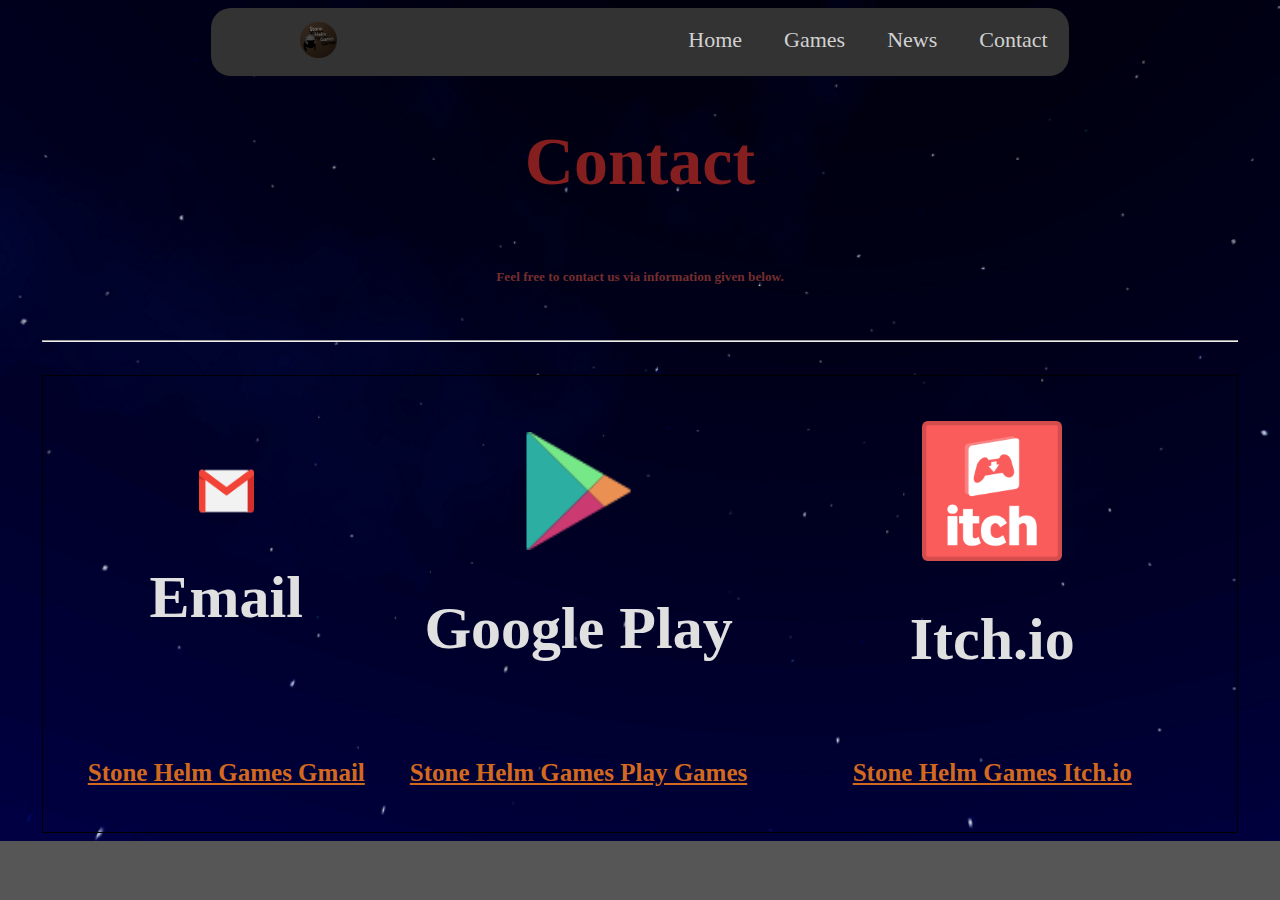
<file: pages/contact.html>
<!DOCTYPE html>
<html>
<head>
    <title>Contact</title>
    <link rel="icon" href="../src/Icon.png">
  <link rel="stylesheet" href="../styles.css">
<div style="position:sticky;top:0;">
  <ul>
    <li><a href="https://StoneHelmGames.github.io" class="nohover"><img src="../src/Icon.png" alt="Logo"
      width="20%"></a></li>
    <li class="navbar"><a href="contact.html">Contact</a></li>
    <li class="navbar"><a href="news.html">News</a></li>
    <li class="dropdown navbar">
      <a href="games.html" class="dropbtn">Games</a>
      <div class="dropdown-content">
          <a href="games/deep_boom.html">Deep Boom</a> <!--https://play.google.com/store/apps/details?id=com.StoneHelm.DeepBoom-->
          <a href="games/mammas_time.html">Mamma's Time</a> <!--https://stonehelmgames.itch.io/mt-->
          <a href="games/dragon_fodder.html">Dragon Fodder</a> <!--https://stonehelmgames.itch.io/dragon-fodder-->
            <!--https://play.google.com/store/apps/details?id=com.StoneHelm.DragonFodder-->
          <a href="games/the_night_santa_went_mad.html">The Night Santa Went Mad</a> <!--https://stonehelmgames.itch.io/mad-santa-->
            <!--https://play.google.com/store/apps/details?id=com.StoneHelm.MadSanta-->
          <a href="games/wayward_end.html">Wayward End</a> <!--https://stonehelmgames.itch.io/wayward-end-->
          <a href="games/pipe_dream.html">Pipe Dream</a> <!--https://stonehelmgames.itch.io/pipe-dream-->
            <!--https://play.google.com/store/apps/details?id=com.stonehelm.pipedream-->
      </div>
    </li>
    <li class="navbar"><a href="../index.html">Home</a></li>
  </ul>
</div>
</head>
<body>
  <h1 style="color:rgb(133, 30, 30);">Contact</h1>
  <h5 style="color:rgb(117, 46, 46);">Feel free to contact us via information given below.</h5>
  <br>
  <div>
    <hr>
    <br>
    <table style="width:100%;">
      <tr>
        <th>
          <img src="../src/gmail.png" width="20%">
          <h1 class="subh1">Email</h1>
        </th>
        <th>
          <img src="../src/googleplay.png" width="35%">
          <h1 class="subh1">Google Play</h1>
        </th>
        <th>
            <img src="../src/itchio.png" width="35%">
          <h1 class="subh1">Itch.io</h1>
        </th>
      </tr>
    <tr>
        <th>
        <a href="https://StoneHelmGames97@gmail.com" style="color:chocolate;font-size:25px;">Stone Helm Games Gmail</a>
        </th>

        <th>
            <a href="https://play.google.com/store/apps/developer?id=Stone+Helm+Games" 
            style="color:chocolate;font-size:25px;">Stone Helm Games Play Games</a>
        </th>

        <th>
            <a href="https://stonehelmgames.itch.io/" 
            style="color:chocolate;font-size:25px;">Stone Helm Games Itch.io</a>
        </th>
    </tr>
    </table>
  </div>
</body>
</html>
</file>
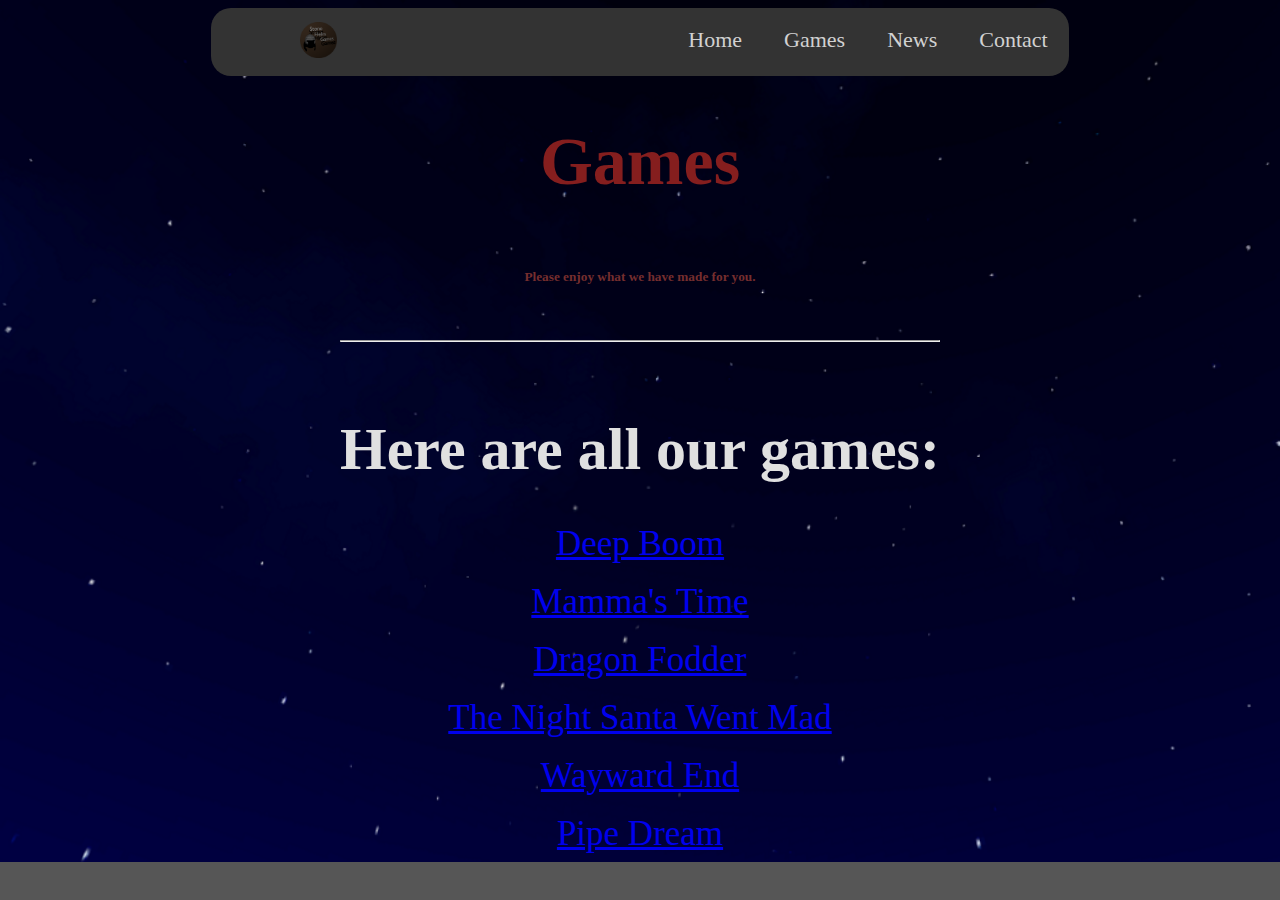
<file: pages/games.html>
<!DOCTYPE html>
<html>
<head>
    <title>Games</title>
    <link rel="icon" href="../src/Icon.png">
  <link rel="stylesheet" href="../styles.css">
<div style="position:sticky;top:0;">
  <ul>
    <li><a href="https://StoneHelmGames.github.io" class="nohover"><img src="../src/Icon.png" alt="Logo"
      width="20%"></a></li>
    <li class="navbar"><a href="contact.html">Contact</a></li>
    <li class="navbar"><a href="news.html">News</a></li>
    <li class="dropdown navbar">
      <a href="games.html" class="dropbtn">Games</a>
      <div class="dropdown-content">
          <a href="games/deep_boom.html">Deep Boom</a> <!--https://play.google.com/store/apps/details?id=com.StoneHelm.DeepBoom-->
          <a href="games/mammas_time.html">Mamma's Time</a> <!--https://stonehelmgames.itch.io/mt-->
          <a href="games/dragon_fodder.html">Dragon Fodder</a> <!--https://stonehelmgames.itch.io/dragon-fodder-->
            <!--https://play.google.com/store/apps/details?id=com.StoneHelm.DragonFodder-->
          <a href="games/the_night_santa_went_mad.html">The Night Santa Went Mad</a> <!--https://stonehelmgames.itch.io/mad-santa-->
            <!--https://play.google.com/store/apps/details?id=com.StoneHelm.MadSanta-->
          <a href="games/wayward_end.html">Wayward End</a> <!--https://stonehelmgames.itch.io/wayward-end-->
          <a href="games/pipe_dream.html">Pipe Dream</a> <!--https://stonehelmgames.itch.io/pipe-dream-->
            <!--https://play.google.com/store/apps/details?id=com.stonehelm.pipedream-->
      </div>
    </li>
    <li class="navbar"><a href="../index.html">Home</a></li>
  </ul>
</div>
</head>
<body>
  <h1 style="color:rgb(133, 30, 30);">Games</h1>
  <h5 style="color:rgb(117, 46, 46);">Please enjoy what we have made for you.</h5>
  <br>
  <div>
    <hr>
    <br>
    <h1 class="subh1">Here are all our games:</h1>
    
    <a style="font-size:35px;" href="games/deep_boom.html">Deep Boom</a> <!--https://play.google.com/store/apps/details?id=com.StoneHelm.DeepBoom-->
    <br><br>
    <a style="font-size:35px;" href="games/mammas_time.html">Mamma's Time</a> <!--https://stonehelmgames.itch.io/mt-->
    <br><br>
    <a style="font-size:35px;" href="games/dragon_fodder.html">Dragon Fodder</a> <!--https://stonehelmgames.itch.io/dragon-fodder-->
      <!--https://play.google.com/store/apps/details?id=com.StoneHelm.DragonFodder-->
    <br><br>
    <a style="font-size:35px;" href="games/the_night_santa_went_mad.html">The Night Santa Went Mad</a> <!--https://stonehelmgames.itch.io/mad-santa-->
      <!--https://play.google.com/store/apps/details?id=com.StoneHelm.MadSanta-->
    <br><br>
    <a style="font-size:35px;" href="games/wayward_end.html">Wayward End</a> <!--https://stonehelmgames.itch.io/wayward-end-->
    <br><br>
    <a style="font-size:35px;" href="games/pipe_dream.html">Pipe Dream</a> <!--https://stonehelmgames.itch.io/pipe-dream-->
      <!--https://play.google.com/store/apps/details?id=com.stonehelm.pipedream-->
  </div>
</body>
</html>
</file>
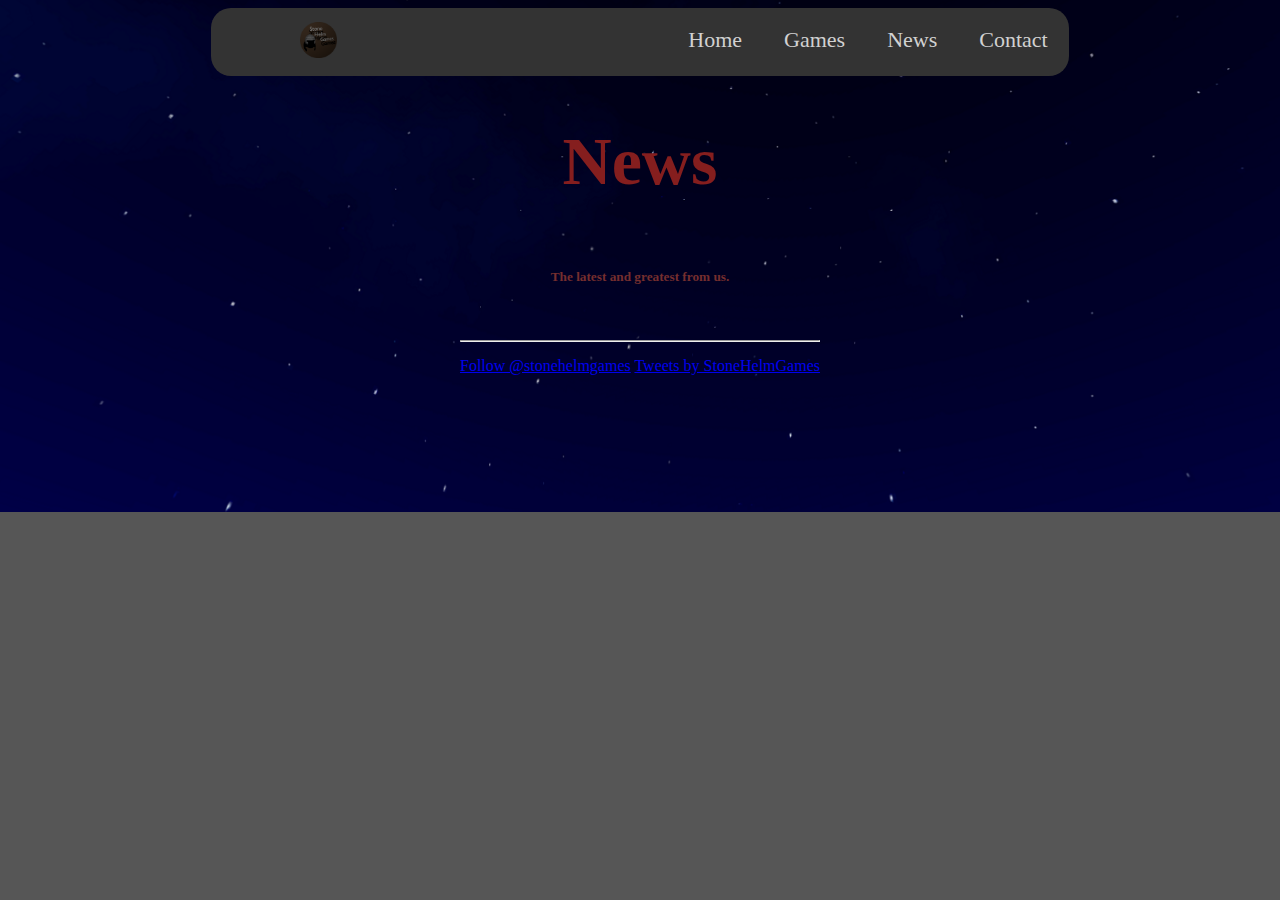
<file: pages/news.html>
<!DOCTYPE html><html>
<head>
    <title>News</title>
    <link rel="icon" href="../src/Icon.png">
  <link rel="stylesheet" href="../styles.css">
<div style="position:sticky;top:0;">
  <ul>
    <li><a href="https://StoneHelmGames.github.io" class="nohover"><img src="../src/Icon.png" alt="Logo"
      width="20%"></a></li>
    <li class="navbar"><a href="contact.html">Contact</a></li>
    <li class="navbar"><a href="news.html">News</a></li>
    <li class="dropdown navbar">
      <a href="games.html" class="dropbtn">Games</a>
      <div class="dropdown-content">
          <a href="games/deep_boom.html">Deep Boom</a> <!--https://play.google.com/store/apps/details?id=com.StoneHelm.DeepBoom-->
          <a href="games/mammas_time.html">Mamma's Time</a> <!--https://stonehelmgames.itch.io/mt-->
          <a href="games/dragon_fodder.html">Dragon Fodder</a> <!--https://stonehelmgames.itch.io/dragon-fodder-->
            <!--https://play.google.com/store/apps/details?id=com.StoneHelm.DragonFodder-->
          <a href="games/the_night_santa_went_mad.html">The Night Santa Went Mad</a> <!--https://stonehelmgames.itch.io/mad-santa-->
            <!--https://play.google.com/store/apps/details?id=com.StoneHelm.MadSanta-->
          <a href="games/wayward_end.html">Wayward End</a> <!--https://stonehelmgames.itch.io/wayward-end-->
          <a href="games/pipe_dream.html">Pipe Dream</a> <!--https://stonehelmgames.itch.io/pipe-dream-->
            <!--https://play.google.com/store/apps/details?id=com.stonehelm.pipedream-->
      </div>
    </li>
    <li class="navbar"><a href="../index.html">Home</a></li>
  </ul>
</div>
</head>
<body>
  <h1 style="color:rgb(133, 30, 30);">News</h1>
  <h5 style="color:rgb(117, 46, 46);">The latest and greatest from us.</h5>
  <br>
  <div>
    <hr>
    <a href="https://twitter.com/stonehelmgames?ref_src=twsrc%5Etfw" class="twitter-follow-button" data-show-count="false">Follow @stonehelmgames</a>
    <script async src="https://platform.twitter.com/widgets.js" charset="utf-8"></script>
    <a class="twitter-timeline" href="https://twitter.com/StoneHelmGames?ref_src=twsrc%5Etfw">Tweets by StoneHelmGames</a> 
    <script async src="https://platform.twitter.com/widgets.js" charset="utf-8"></script>
  </div>
</body>
</html>
</file>
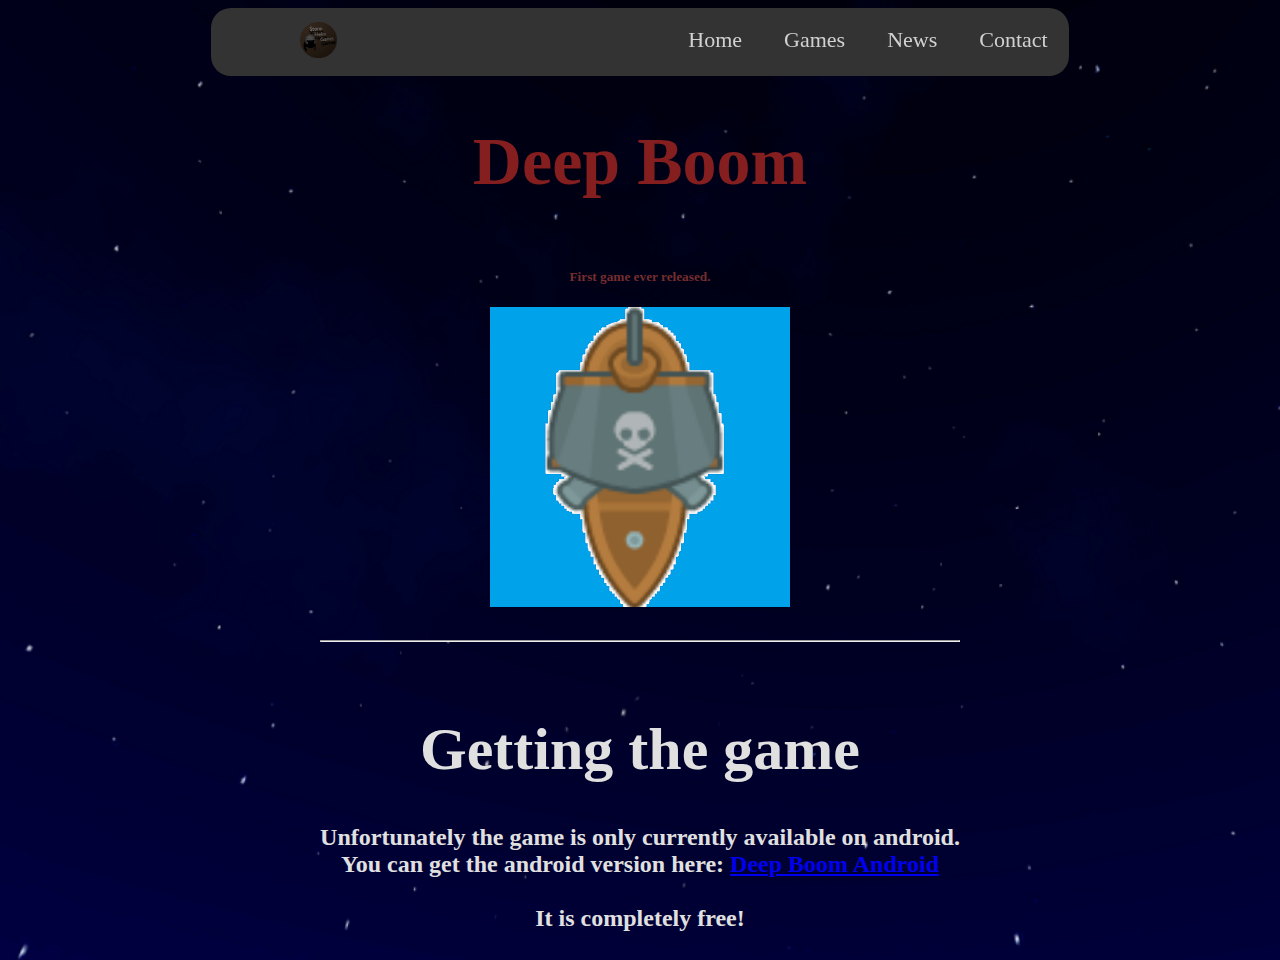
<file: pages/games/deep_boom.html>
<!DOCTYPE html>
<html>
<head>
    <title>Deep Boom</title>
    <link rel="icon" href="../../src/Icon.png">
  <link rel="stylesheet" href="../../styles.css">

<div style="position:sticky;top:0;">
  <ul>
    <li><a href="https://StoneHelmGames.github.io" class="nohover"><img src="../../src/Icon.png" alt="Logo"
      width="20%"></a></li>
    <li class="navbar"><a href="../contact.html">Contact</a></li>
    <li class="navbar"><a href="../news.html">News</a></li>
    <li class="dropdown navbar">
      <a href="../games.html" class="dropbtn">Games</a>
      <div class="dropdown-content">
          <a href="deep_boom.html">Deep Boom</a> <!--https://play.google.com/store/apps/details?id=com.StoneHelm.DeepBoom-->
          <a href="mammas_time.html">Mamma's Time</a> <!--https://stonehelmgames.itch.io/mt-->
          <a href="dragon_fodder.html">Dragon Fodder</a> <!--https://stonehelmgames.itch.io/dragon-fodder-->
            <!--https://play.google.com/store/apps/details?id=com.StoneHelm.DragonFodder-->
          <a href="the_night_santa_went_mad.html">The Night Santa Went Mad</a> <!--https://stonehelmgames.itch.io/mad-santa-->
            <!--https://play.google.com/store/apps/details?id=com.StoneHelm.MadSanta-->
          <a href="wayward_end.html">Wayward End</a> <!--https://stonehelmgames.itch.io/wayward-end-->
          <a href="pipe_dream.html">Pipe Dream</a> <!--https://stonehelmgames.itch.io/pipe-dream-->
            <!--https://play.google.com/store/apps/details?id=com.stonehelm.pipedream-->
      </div>
    </li>
    <li class="navbar"><a href="../../index.html">Home</a></li>
  </ul>
</div>
</head>
<body>
  <h1 style="color:rgb(133, 30, 30);">Deep Boom</h1>
  <h5 style="color:rgb(117, 46, 46);">First game ever released.</h5>
  <img src="../../src/deepboom.png">
  <br>
  <div>
    <hr>
    <br>
    <h1 class="subh1">Getting the game</h1>
    <h2>Unfortunately the game is only currently available on android.<br>
        You can get the android version here:
        <a href="https://play.google.com/store/apps/details?id=com.StoneHelm.DeepBoom">Deep Boom Android</a>
        <br><br>
        It is completely free!
    </h2>
  </div>
</body>
</html>
</file>
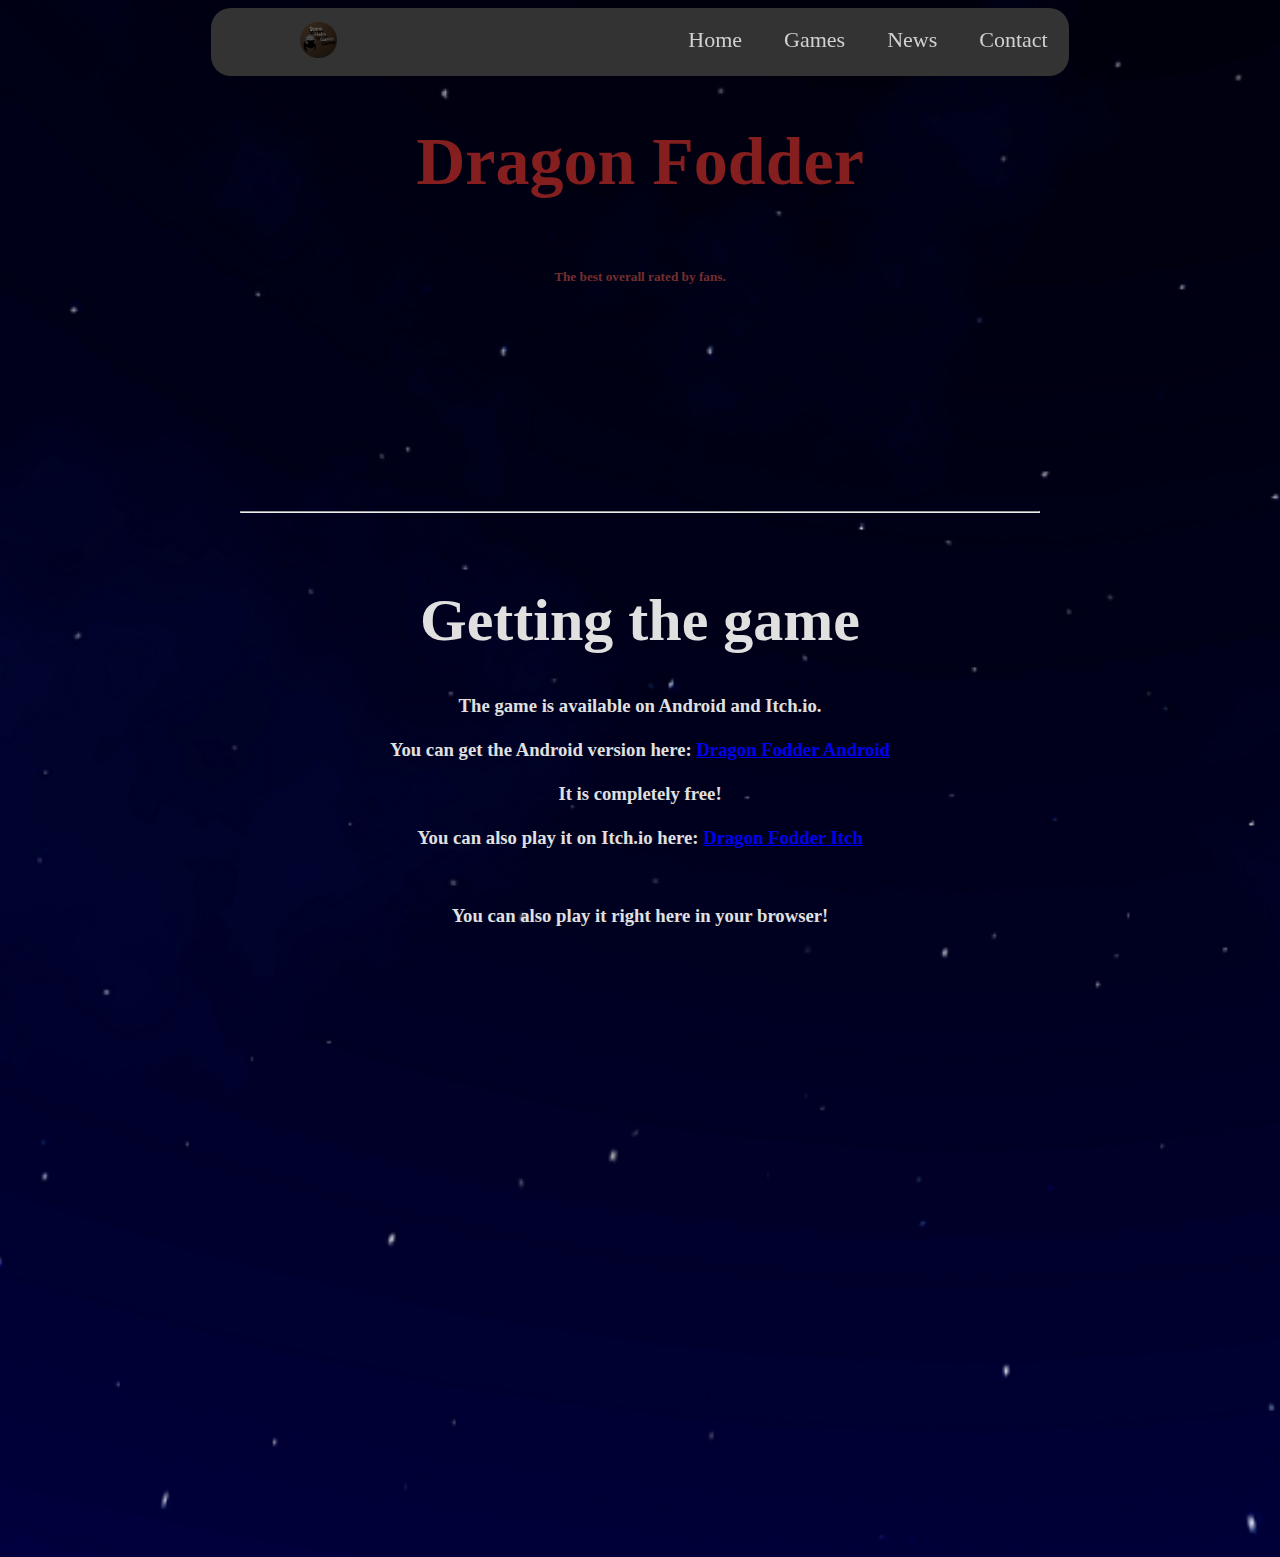
<file: pages/games/dragon_fodder.html>
<!DOCTYPE html>
<html>
<head>
    <title>Dragon Fodder</title>
    <link rel="icon" href="../../src/Icon.png">
  <link rel="stylesheet" href="../../styles.css">
<div style="position:sticky;top:0;">
  <ul>
    <li><a href="https://StoneHelmGames.github.io" class="nohover"><img src="../../src/Icon.png" alt="Logo"
      width="20%"></a></li>
    <li class="navbar"><a href="../contact.html">Contact</a></li>
    <li class="navbar"><a href="../news.html">News</a></li>
    <li class="dropdown navbar">
      <a href="../games.html" class="dropbtn">Games</a>
      <div class="dropdown-content">
          <a href="deep_boom.html">Deep Boom</a> <!--https://play.google.com/store/apps/details?id=com.StoneHelm.DeepBoom-->
          <a href="mammas_time.html">Mamma's Time</a> <!--https://stonehelmgames.itch.io/mt-->
          <a href="dragon_fodder.html">Dragon Fodder</a> <!--https://stonehelmgames.itch.io/dragon-fodder-->
            <!--https://play.google.com/store/apps/details?id=com.StoneHelm.DragonFodder-->
          <a href="the_night_santa_went_mad.html">The Night Santa Went Mad</a> <!--https://stonehelmgames.itch.io/mad-santa-->
            <!--https://play.google.com/store/apps/details?id=com.StoneHelm.MadSanta-->
          <a href="wayward_end.html">Wayward End</a> <!--https://stonehelmgames.itch.io/wayward-end-->
          <a href="pipe_dream.html">Pipe Dream</a> <!--https://stonehelmgames.itch.io/pipe-dream-->
            <!--https://play.google.com/store/apps/details?id=com.stonehelm.pipedream-->
      </div>
    </li>
    <li class="navbar"><a href="../../index.html">Home</a></li>
  </ul>
</div>
</head>
<body>
  <h1 style="color:rgb(133, 30, 30);">Dragon Fodder</h1>
  <h5 style="color:rgb(117, 46, 46);">The best overall rated by fans.</h5>
  <iframe frameborder="0" src="https://itch.io/embed/173785?border_width=3&amp;bg_color=2b2b2b&amp;fg_color=dbdbdb&amp;link_color=b80000&amp;border_color=000000" width="556" height="171"></iframe>
  <br>
  <div>
    <hr>
    <br>
    <h1 class="subh1">Getting the game</h1>
    <h3>The game is available on Android and Itch.io.<br><br>
        You can get the Android version here:
        <a href="https://play.google.com/store/apps/details?id=com.StoneHelm.DragonFodder">Dragon Fodder Android</a>
        <br><br>
        It is completely free!
        <br><br>
        You can also play it on Itch.io here:
        <a href="https://stonehelmgames.itch.io/dragon-fodder">Dragon Fodder Itch</a>
    </h3>
    <br>
    <h3>You can also play it right here in your browser!</h3>
    <iframe frameborder="0" src="https://itch.io/embed-upload/601584?color=333333" allowfullscreen="" width="800" height="600"></iframe>
  </div>
</body>
</html>
</file>
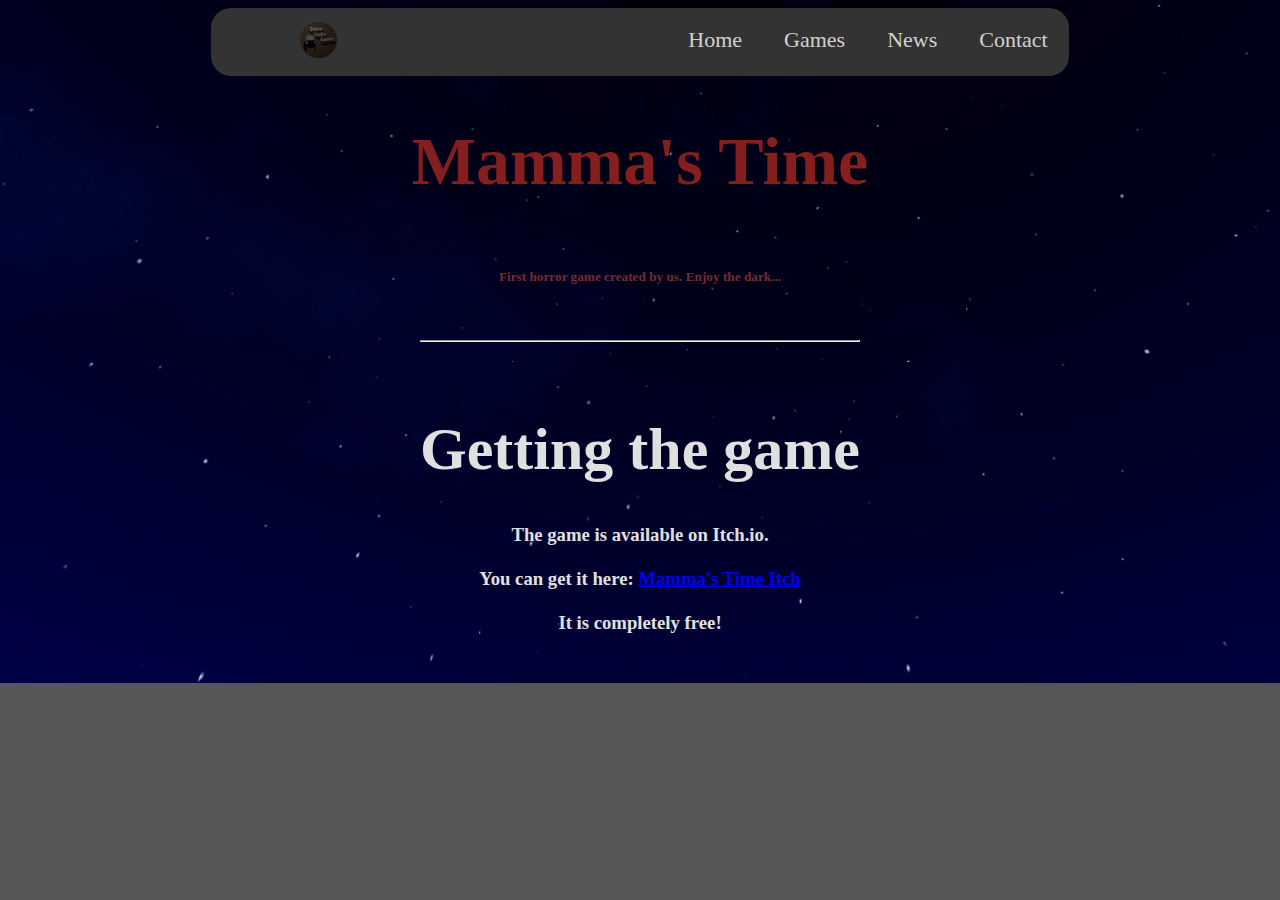
<file: pages/games/mammas_time.html>
<!DOCTYPE html>
<html>
<head>
    <title>Mamma's Time</title>
    <link rel="icon" href="../../src/Icon.png">
  <link rel="stylesheet" href="../../styles.css">
<div style="position:sticky;top:0;">
  <ul>
    <li><a href="https://StoneHelmGames.github.io" class="nohover"><img src="../../src/Icon.png" alt="Logo"
      width="20%"></a></li>
    <li class="navbar"><a href="../contact.html">Contact</a></li>
    <li class="navbar"><a href="../news.html">News</a></li>
    <li class="dropdown navbar">
      <a href="../games.html" class="dropbtn">Games</a>
      <div class="dropdown-content">
          <a href="deep_boom.html">Deep Boom</a> <!--https://play.google.com/store/apps/details?id=com.StoneHelm.DeepBoom-->
          <a href="mammas_time.html">Mamma's Time</a> <!--https://stonehelmgames.itch.io/mt-->
          <a href="dragon_fodder.html">Dragon Fodder</a> <!--https://stonehelmgames.itch.io/dragon-fodder-->
            <!--https://play.google.com/store/apps/details?id=com.StoneHelm.DragonFodder-->
          <a href="the_night_santa_went_mad.html">The Night Santa Went Mad</a> <!--https://stonehelmgames.itch.io/mad-santa-->
            <!--https://play.google.com/store/apps/details?id=com.StoneHelm.MadSanta-->
          <a href="wayward_end.html">Wayward End</a> <!--https://stonehelmgames.itch.io/wayward-end-->
          <a href="pipe_dream.html">Pipe Dream</a> <!--https://stonehelmgames.itch.io/pipe-dream-->
            <!--https://play.google.com/store/apps/details?id=com.stonehelm.pipedream-->
      </div>
    </li>
    <li class="navbar"><a href="../../index.html">Home</a></li>
  </ul>
</div>
</head>
<body>
  <h1 style="color:rgb(133, 30, 30);">Mamma's Time</h1>
  <h5 style="color:rgb(117, 46, 46);">First horror game created by us. Enjoy the dark...</h5>
    <!--<iframe width="420" height="315"
      src="https://youtu.be/z36lATcTQjc">
    </iframe>-->
  <br>
  <div>
    <hr>
    <br>
    <h1 class="subh1">Getting the game</h1>
    <h3>The game is available on Itch.io.<br><br>
        You can get it here:
        <a href="https://stonehelmgames.itch.io/mt">Mamma's Time Itch</a>
        <br><br>
        It is completely free!
        <br><br>
    </h3>
  </div>
</body>
</html>
</file>
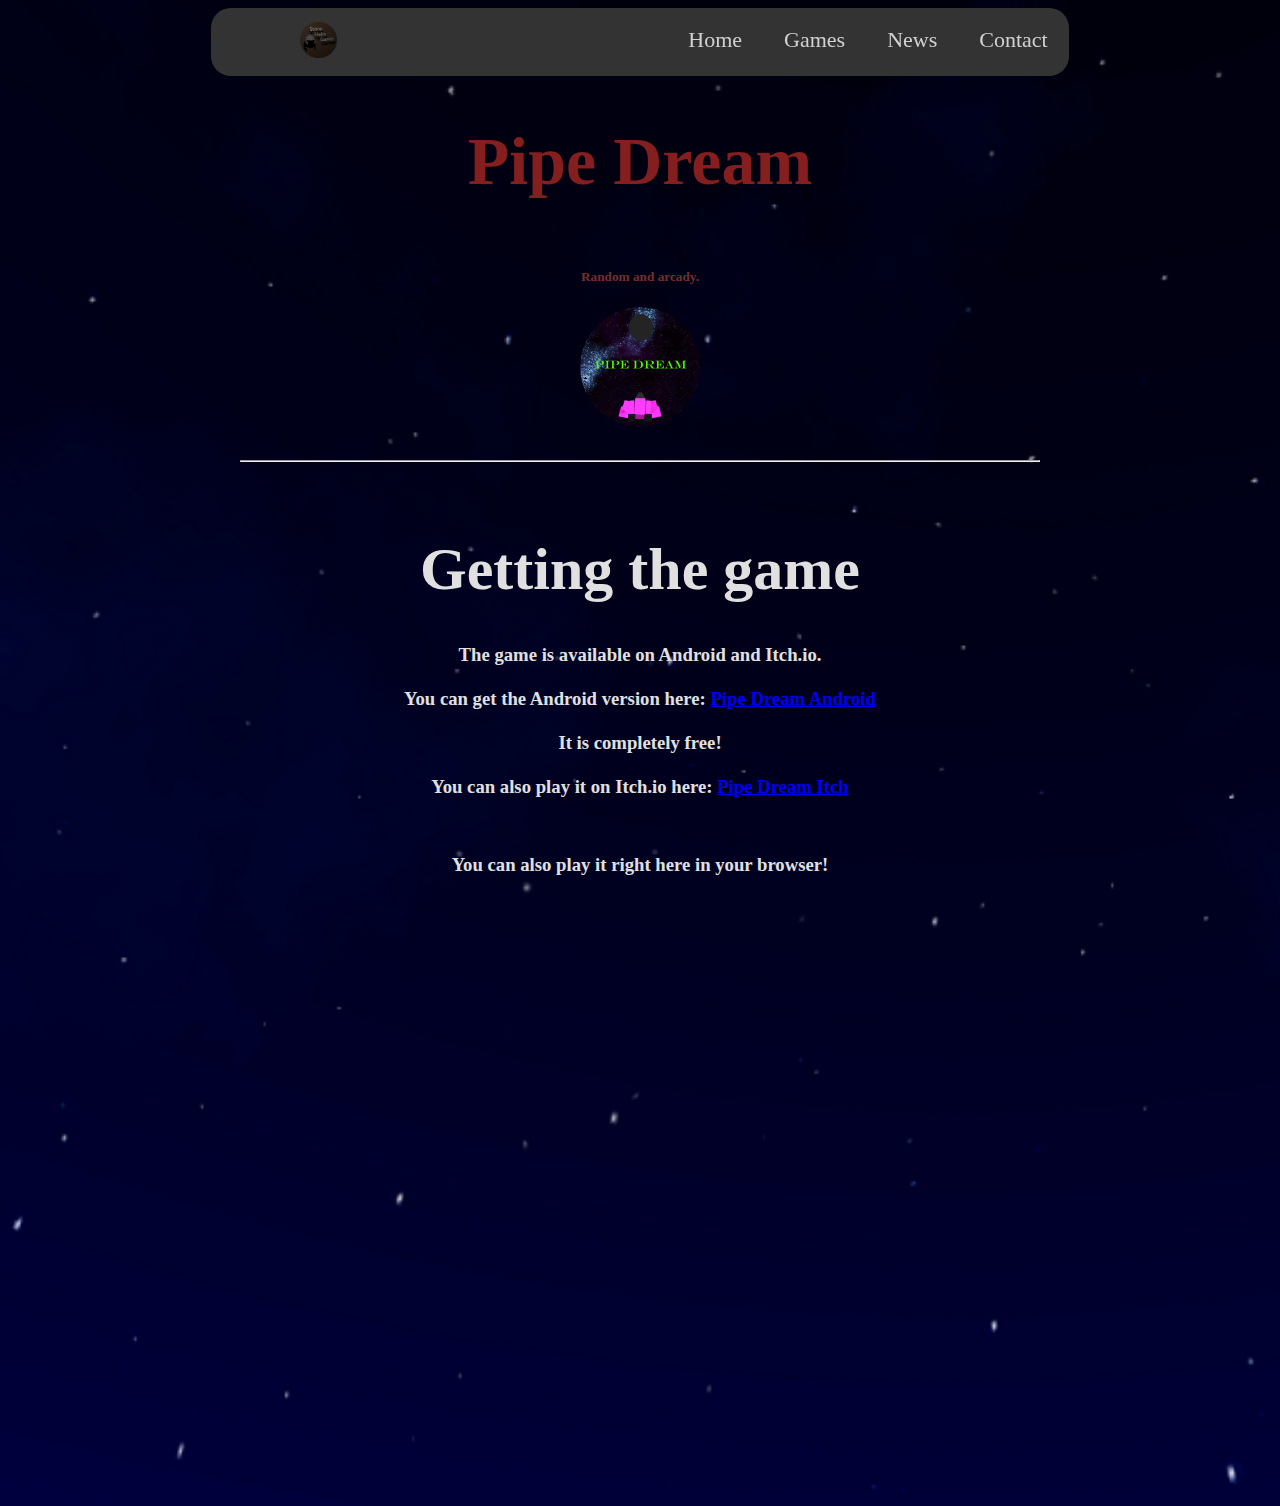
<file: pages/games/pipe_dream.html>
<!DOCTYPE html>
<html>
<head>
    <title>Pipe Dream</title>
    <link rel="icon" href="../../src/Icon.png">
  <link rel="stylesheet" href="../../styles.css">
<div style="position:sticky;top:0;">
  <ul>
    <li><a href="https://StoneHelmGames.github.io" class="nohover"><img src="../../src/Icon.png" alt="Logo"
      width="20%"></a></li>
    <li class="navbar"><a href="../contact.html">Contact</a></li>
    <li class="navbar"><a href="../news.html">News</a></li>
    <li class="dropdown navbar">
      <a href="../games.html" class="dropbtn">Games</a>
      <div class="dropdown-content">
          <a href="deep_boom.html">Deep Boom</a> <!--https://play.google.com/store/apps/details?id=com.StoneHelm.DeepBoom-->
          <a href="mammas_time.html">Mamma's Time</a> <!--https://stonehelmgames.itch.io/mt-->
          <a href="dragon_fodder.html">Dragon Fodder</a> <!--https://stonehelmgames.itch.io/dragon-fodder-->
            <!--https://play.google.com/store/apps/details?id=com.StoneHelm.DragonFodder-->
          <a href="the_night_santa_went_mad.html">The Night Santa Went Mad</a> <!--https://stonehelmgames.itch.io/mad-santa-->
            <!--https://play.google.com/store/apps/details?id=com.StoneHelm.MadSanta-->
          <a href="wayward_end.html">Wayward End</a> <!--https://stonehelmgames.itch.io/wayward-end-->
          <a href="pipe_dream.html">Pipe Dream</a> <!--https://stonehelmgames.itch.io/pipe-dream-->
            <!--https://play.google.com/store/apps/details?id=com.stonehelm.pipedream-->
      </div>
    </li>
    <li class="navbar"><a href="../../index.html">Home</a></li>
  </ul>
</div>
</head>
<body>
  <h1 style="color:rgb(133, 30, 30);">Pipe Dream</h1>
  <h5 style="color:rgb(117, 46, 46);">Random and arcady.</h5>
  <img src="../../src/pipedream.png">
  <br>
  <div>
    <hr>
    <br>
    <h1 class="subh1">Getting the game</h1>
    <h3>The game is available on Android and Itch.io.<br><br>
        You can get the Android version here:
        <a href="https://play.google.com/store/apps/details?id=com.stonehelm.pipedream">Pipe Dream Android</a>
        <br><br>
        It is completely free!
        <br><br>
        You can also play it on Itch.io here:
        <a href="https://stonehelmgames.itch.io/pipe-dream">Pipe Dream Itch</a>
    </h3>
    <br>
    <h3>You can also play it right here in your browser!</h3>
    <iframe frameborder="0" src="https://itch.io/embed-upload/751723?color=333333" allowfullscreen="" width="800" height="600"></iframe>
  </div>
</body>
</html>
</file>
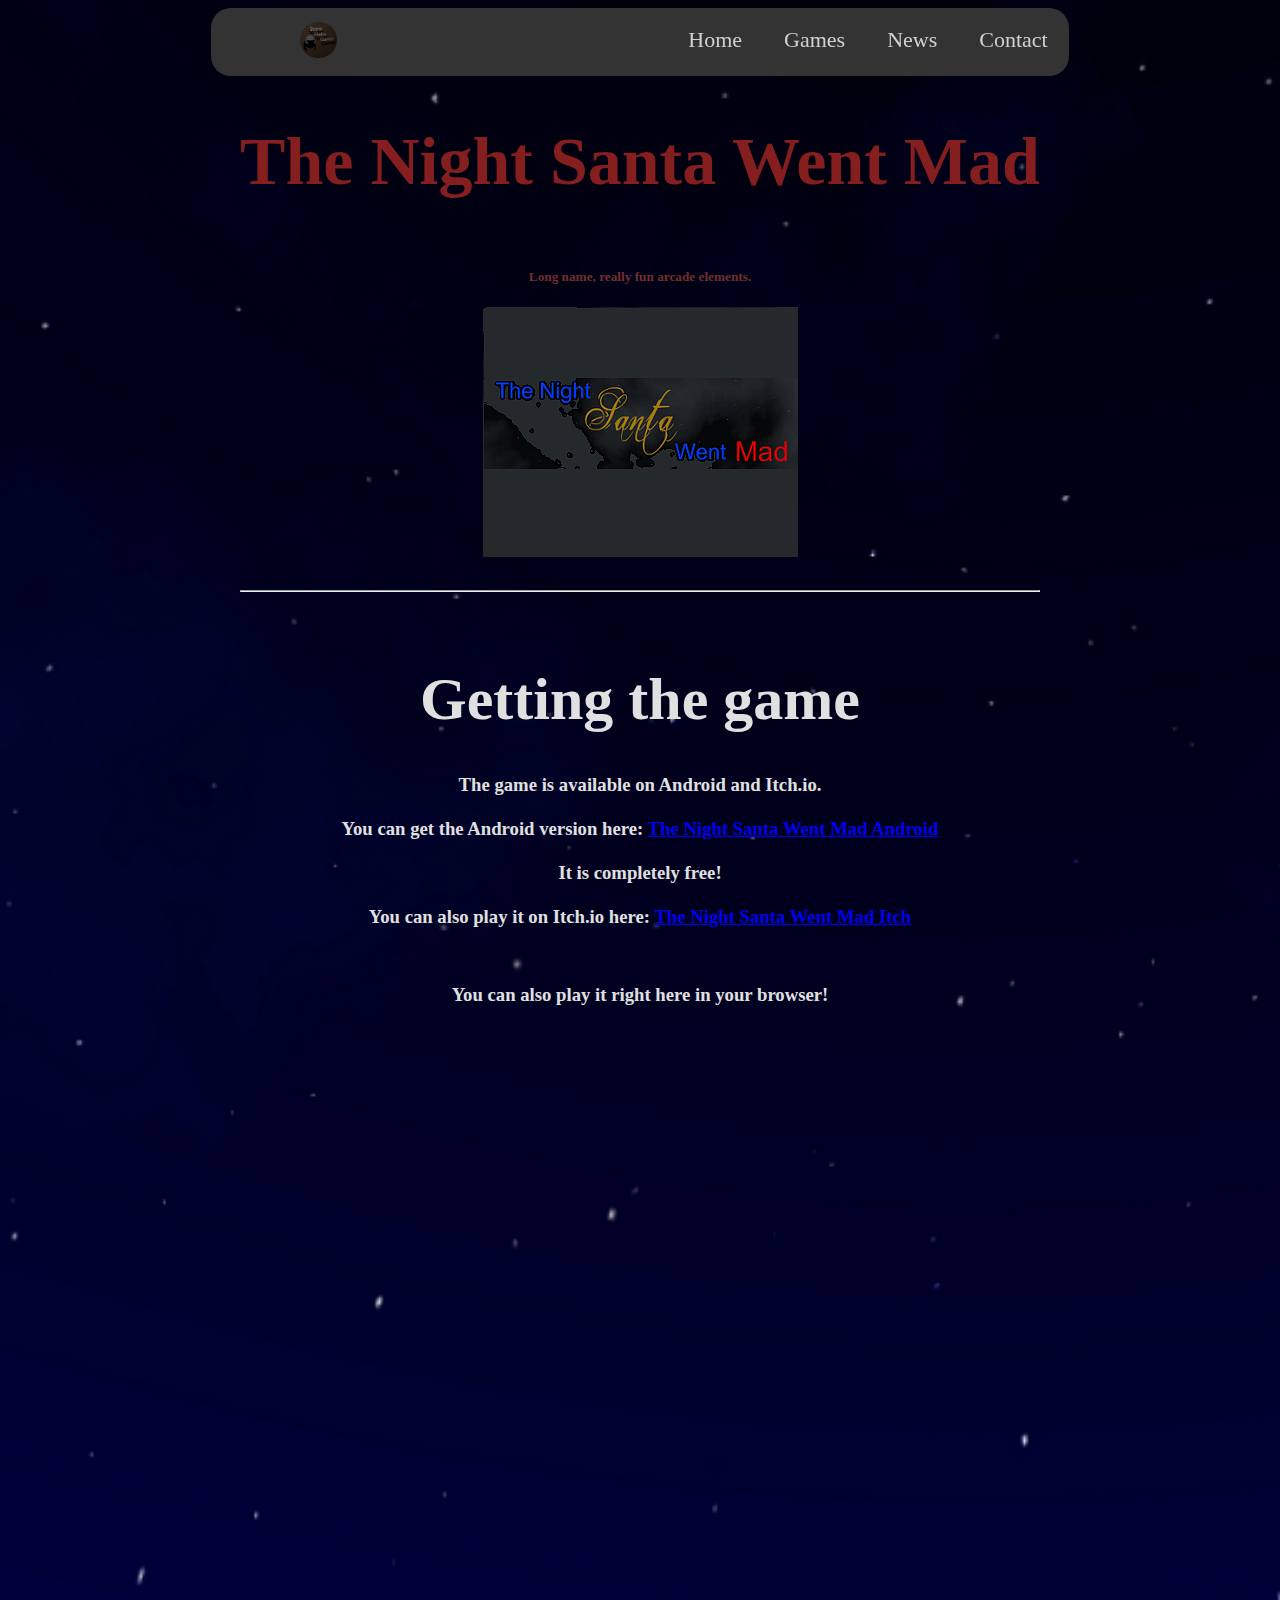
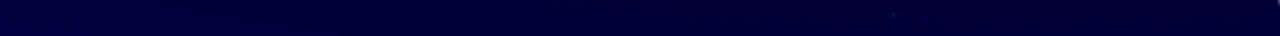
<file: pages/games/the_night_santa_went_mad.html>
<!DOCTYPE html>
<html>
<head>
    <title>The Night Santa Went Mad</title>
    <link rel="icon" href="../../src/Icon.png">
  <link rel="stylesheet" href="../../styles.css">
<div style="position:sticky;top:0;">
  <ul>
    <li><a href="https://StoneHelmGames.github.io" class="nohover"><img src="../../src/Icon.png" alt="Logo"
      width="20%"></a></li>
    <li class="navbar"><a href="../contact.html">Contact</a></li>
    <li class="navbar"><a href="../news.html">News</a></li>
    <li class="dropdown navbar">
      <a href="../games.html" class="dropbtn">Games</a>
      <div class="dropdown-content">
          <a href="deep_boom.html">Deep Boom</a> <!--https://play.google.com/store/apps/details?id=com.StoneHelm.DeepBoom-->
          <a href="mammas_time.html">Mamma's Time</a> <!--https://stonehelmgames.itch.io/mt-->
          <a href="dragon_fodder.html">Dragon Fodder</a> <!--https://stonehelmgames.itch.io/dragon-fodder-->
            <!--https://play.google.com/store/apps/details?id=com.StoneHelm.DragonFodder-->
          <a href="the_night_santa_went_mad.html">The Night Santa Went Mad</a> <!--https://stonehelmgames.itch.io/mad-santa-->
            <!--https://play.google.com/store/apps/details?id=com.StoneHelm.MadSanta-->
          <a href="wayward_end.html">Wayward End</a> <!--https://stonehelmgames.itch.io/wayward-end-->
          <a href="pipe_dream.html">Pipe Dream</a> <!--https://stonehelmgames.itch.io/pipe-dream-->
            <!--https://play.google.com/store/apps/details?id=com.stonehelm.pipedream-->
      </div>
    </li>
    <li class="navbar"><a href="../../index.html">Home</a></li>
  </ul>
</div>
</head>
<body>
  <h1 style="color:rgb(133, 30, 30);">The Night Santa Went Mad</h1>
  <h5 style="color:rgb(117, 46, 46);">Long name, really fun arcade elements.</h5>
  <img src="../../src/madsanta.png">
  <br>
  <div>
    <hr>
    <br>
    <h1 class="subh1">Getting the game</h1>
    <h3>The game is available on Android and Itch.io.<br><br>
        You can get the Android version here:
        <a href="https://play.google.com/store/apps/details?id=com.StoneHelm.MadSanta">The Night Santa Went Mad Android</a>
        <br><br>
        It is completely free!
        <br><br>
        You can also play it on Itch.io here:
        <a href="https://stonehelmgames.itch.io/mad-santa">The Night Santa Went Mad Itch</a>
    </h3>
    <br>
    <h3>You can also play it right here in your browser!</h3>
    <iframe frameborder="0" src="https://itch.io/embed-upload/657237?color=4642ff" allowfullscreen="" width="800" height="600"></iframe>
  </div>
</body>
</html>
</file>
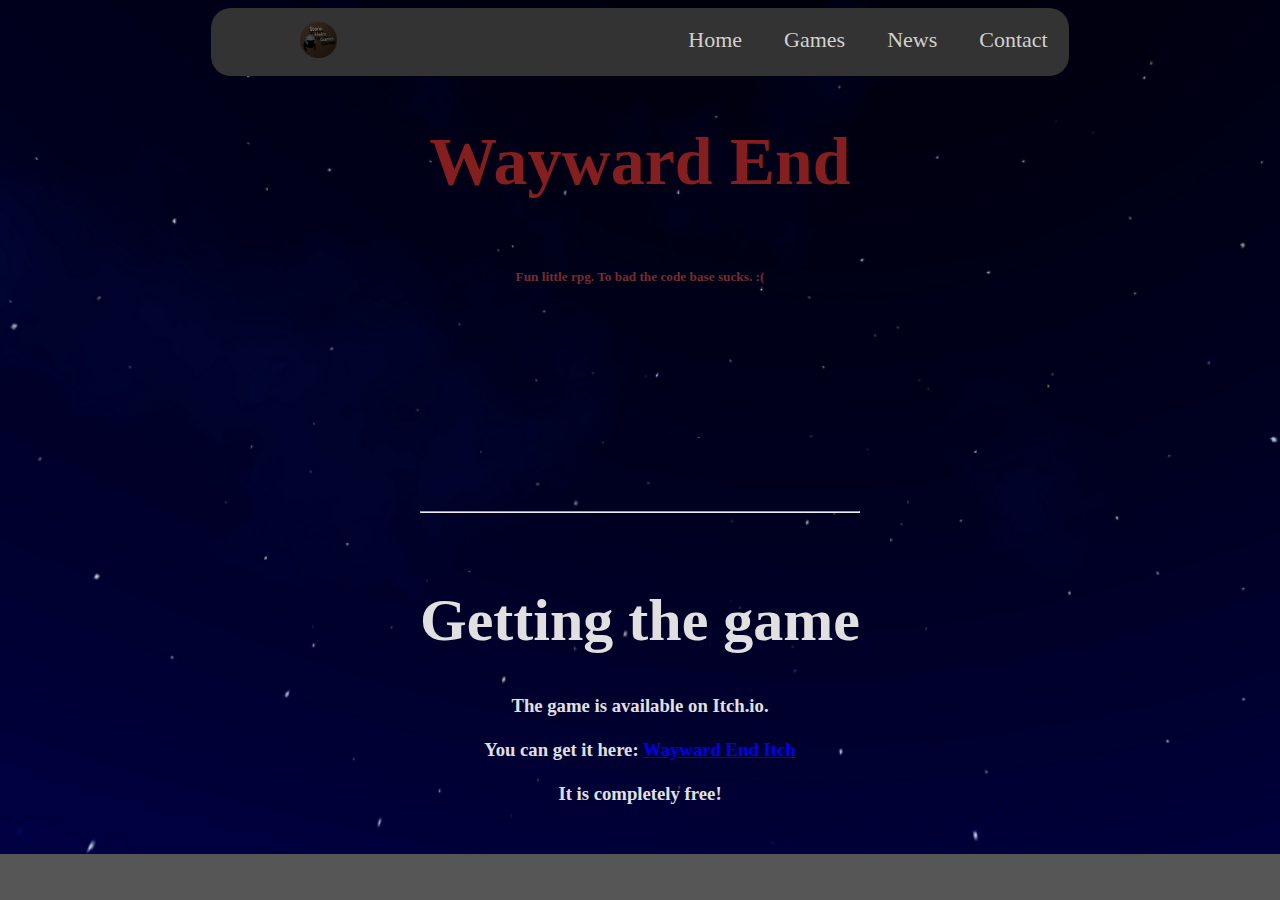
<file: pages/games/wayward_end.html>
<!DOCTYPE html>
<html>
<head>
    <title>Wayward End</title>
    <link rel="icon" href="../../src/Icon.png">
  <link rel="stylesheet" href="../../styles.css">
<div style="position:sticky;top:0;">
  <ul>
    <li><a href="https://StoneHelmGames.github.io" class="nohover"><img src="../../src/Icon.png" alt="Logo"
      width="20%"></a></li>
    <li class="navbar"><a href="../contact.html">Contact</a></li>
    <li class="navbar"><a href="../news.html">News</a></li>
    <li class="dropdown navbar">
      <a href="../games.html" class="dropbtn">Games</a>
      <div class="dropdown-content">
          <a href="deep_boom.html">Deep Boom</a> <!--https://play.google.com/store/apps/details?id=com.StoneHelm.DeepBoom-->
          <a href="mammas_time.html">Mamma's Time</a> <!--https://stonehelmgames.itch.io/mt-->
          <a href="dragon_fodder.html">Dragon Fodder</a> <!--https://stonehelmgames.itch.io/dragon-fodder-->
            <!--https://play.google.com/store/apps/details?id=com.StoneHelm.DragonFodder-->
          <a href="the_night_santa_went_mad.html">The Night Santa Went Mad</a> <!--https://stonehelmgames.itch.io/mad-santa-->
            <!--https://play.google.com/store/apps/details?id=com.StoneHelm.MadSanta-->
          <a href="wayward_end.html">Wayward End</a> <!--https://stonehelmgames.itch.io/wayward-end-->
          <a href="pipe_dream.html">Pipe Dream</a> <!--https://stonehelmgames.itch.io/pipe-dream-->
            <!--https://play.google.com/store/apps/details?id=com.stonehelm.pipedream-->
      </div>
    </li>
    <li class="navbar"><a href="../../index.html">Home</a></li>
  </ul>
</div>
</head>
<body>
  <h1 style="color:rgb(133, 30, 30);">Wayward End</h1>
  <h5 style="color:rgb(117, 46, 46);">Fun little rpg. To bad the code base sucks. :(</h5>
  <iframe frameborder="0" src="https://itch.io/embed/198554?border_width=3&amp;bg_color=383838&amp;fg_color=bababa&amp;link_color=e60000&amp;border_color=000000" width="556" height="171"></iframe>
  <br>
  <div>
    <hr>
    <br>
    <h1 class="subh1">Getting the game</h1>
    <h3>The game is available on Itch.io.<br><br>
        You can get it here:
        <a href="https://stonehelmgames.itch.io/wayward-end">Wayward End Itch</a>
        <br><br>
        It is completely free!
        <br><br>
    </h3>
  </div>
</body>
</html>
</file>
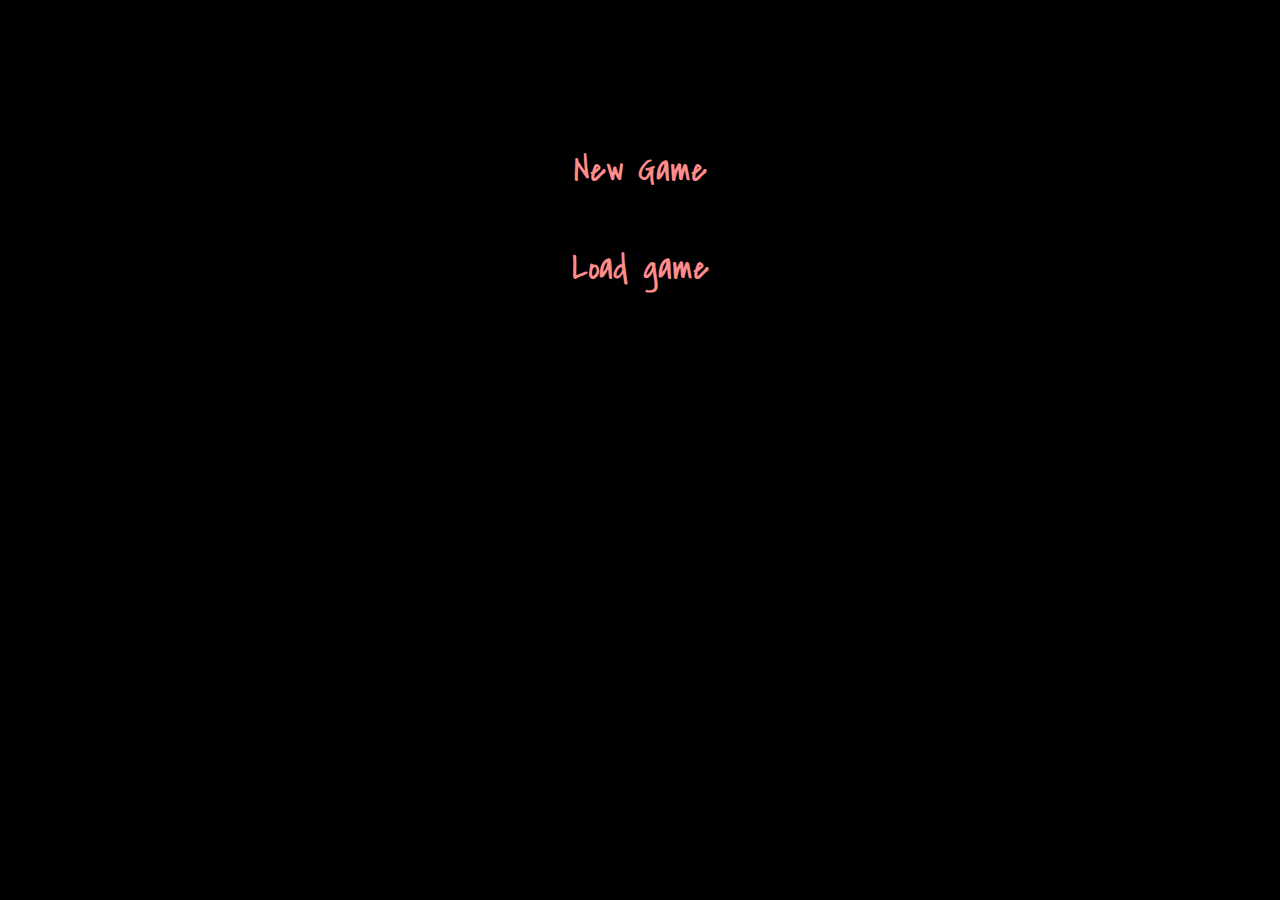
<file: src/Games/Wanted.html>
<!DOCTYPE html>
<html>
<head>
<meta charset="utf-8">
<title>Wanted</title>
<style title="Twine CSS">@-webkit-keyframes appear{0%{opacity:0}to{opacity:1}}@keyframes appear{0%{opacity:0}to{opacity:1}}@-webkit-keyframes fade-in-out{0%,to{opacity:0}50%{opacity:1}}@keyframes fade-in-out{0%,to{opacity:0}50%{opacity:1}}@-webkit-keyframes rumble{50%{-webkit-transform:translateY(-0.2em);transform:translateY(-0.2em)}}@keyframes rumble{50%{-webkit-transform:translateY(-0.2em);transform:translateY(-0.2em)}}@-webkit-keyframes shudder{50%{-webkit-transform:translateX(0.2em);transform:translateX(0.2em)}}@keyframes shudder{50%{-webkit-transform:translateX(0.2em);transform:translateX(0.2em)}}@-webkit-keyframes box-flash{0%{background-color:white;color:white}}@keyframes box-flash{0%{background-color:white;color:white}}@-webkit-keyframes pulse{0%{-webkit-transform:scale(0, 0);transform:scale(0, 0)}20%{-webkit-transform:scale(1.2, 1.2);transform:scale(1.2, 1.2)}40%{-webkit-transform:scale(0.9, 0.9);transform:scale(0.9, 0.9)}60%{-webkit-transform:scale(1.05, 1.05);transform:scale(1.05, 1.05)}80%{-webkit-transform:scale(0.925, 0.925);transform:scale(0.925, 0.925)}to{-webkit-transform:scale(1, 1);transform:scale(1, 1)}}@keyframes pulse{0%{-webkit-transform:scale(0, 0);transform:scale(0, 0)}20%{-webkit-transform:scale(1.2, 1.2);transform:scale(1.2, 1.2)}40%{-webkit-transform:scale(0.9, 0.9);transform:scale(0.9, 0.9)}60%{-webkit-transform:scale(1.05, 1.05);transform:scale(1.05, 1.05)}80%{-webkit-transform:scale(0.925, 0.925);transform:scale(0.925, 0.925)}to{-webkit-transform:scale(1, 1);transform:scale(1, 1)}}@-webkit-keyframes shudder-in{0%, to{-webkit-transform:translateX(0em);transform:translateX(0em)}5%, 25%, 45%{-webkit-transform:translateX(-1em);transform:translateX(-1em)}15%, 35%, 55%{-webkit-transform:translateX(1em);transform:translateX(1em)}65%{-webkit-transform:translateX(-0.6em);transform:translateX(-0.6em)}75%{-webkit-transform:translateX(0.6em);transform:translateX(0.6em)}85%{-webkit-transform:translateX(-0.2em);transform:translateX(-0.2em)}95%{-webkit-transform:translateX(0.2em);transform:translateX(0.2em)}}@keyframes shudder-in{0%, to{-webkit-transform:translateX(0em);transform:translateX(0em)}5%, 25%, 45%{-webkit-transform:translateX(-1em);transform:translateX(-1em)}15%, 35%, 55%{-webkit-transform:translateX(1em);transform:translateX(1em)}65%{-webkit-transform:translateX(-0.6em);transform:translateX(-0.6em)}75%{-webkit-transform:translateX(0.6em);transform:translateX(0.6em)}85%{-webkit-transform:translateX(-0.2em);transform:translateX(-0.2em)}95%{-webkit-transform:translateX(0.2em);transform:translateX(0.2em)}}.debug-mode tw-expression[type=hookref]{background-color:rgba(115,123,140,0.15)}.debug-mode tw-expression[type=hookref]::after{font-size:0.8rem;padding-left:0.2rem;padding-right:0.2rem;vertical-align:top;content:"?" attr(name)}.debug-mode tw-expression[type=variable]{background-color:rgba(140,128,115,0.15)}.debug-mode tw-expression[type=variable]::after{font-size:0.8rem;padding-left:0.2rem;padding-right:0.2rem;vertical-align:top;content:"$" attr(name)}.debug-mode tw-expression[type=tempVariable]{background-color:rgba(140,128,115,0.15)}.debug-mode tw-expression[type=tempVariable]::after{font-size:0.8rem;padding-left:0.2rem;padding-right:0.2rem;vertical-align:top;content:"_" attr(name)}.debug-mode tw-expression[type=macro]:nth-of-type(4n+0){background-color:rgba(136,153,102,0.15)}.debug-mode tw-expression[type=macro]:nth-of-type(2n+1){background-color:rgba(102,153,102,0.15)}.debug-mode tw-expression[type=macro]:nth-of-type(4n+2){background-color:rgba(102,153,136,0.15)}.debug-mode tw-expression[type=macro][name="display"]{background-color:rgba(0,170,255,0.1) !important}.debug-mode tw-expression[type=macro][name="if"],.debug-mode tw-expression[type=macro][name="if"]+tw-hook:not([name]),.debug-mode tw-expression[type=macro][name="unless"],.debug-mode tw-expression[type=macro][name="unless"]+tw-hook:not([name]),.debug-mode tw-expression[type=macro][name="elseif"],.debug-mode tw-expression[type=macro][name="elseif"]+tw-hook:not([name]),.debug-mode tw-expression[type=macro][name="else"],.debug-mode tw-expression[type=macro][name="else"]+tw-hook:not([name]){background-color:rgba(0,255,0,0.1) !important}.debug-mode tw-expression[type=macro].false{background-color:rgba(255,0,0,0.2) !important}.debug-mode tw-expression[type=macro].false+tw-hook:not([name]){display:none}.debug-mode tw-expression[type=macro][name="a"],.debug-mode tw-expression[type=macro][name="array"],.debug-mode tw-expression[type=macro][name="datamap"],.debug-mode tw-expression[type=macro][name="dataset"],.debug-mode tw-expression[type=macro][name="colour"],.debug-mode tw-expression[type=macro][name="color"],.debug-mode tw-expression[type=macro][name="num"],.debug-mode tw-expression[type=macro][name="number"],.debug-mode tw-expression[type=macro][name="text"],.debug-mode tw-expression[type=macro][name="print"]{background-color:rgba(255,255,0,0.2) !important}.debug-mode tw-expression[type=macro][name="put"],.debug-mode tw-expression[type=macro][name="set"]{background-color:rgba(255,128,0,0.2) !important}.debug-mode tw-expression[type=macro][name="script"]{background-color:rgba(255,191,0,0.2) !important}.debug-mode tw-expression[type=macro][name="style"]{background-color:rgba(185,198,198,0.2) !important}.debug-mode tw-expression[type=macro][name^="link"],.debug-mode tw-expression[type=macro][name^="click"],.debug-mode tw-expression[type=macro][name^="mouseover"],.debug-mode tw-expression[type=macro][name^="mouseout"]{background-color:rgba(128,223,32,0.2) !important}.debug-mode tw-expression[type=macro][name^="replace"],.debug-mode tw-expression[type=macro][name^="prepend"],.debug-mode tw-expression[type=macro][name^="append"],.debug-mode tw-expression[type=macro][name^="remove"]{background-color:rgba(223,96,32,0.2) !important}.debug-mode tw-expression[type=macro][name="live"]{background-color:rgba(32,96,223,0.2) !important}.debug-mode tw-expression[type=macro]::before{content:"(" attr(name) ":)";padding:0 0.5rem;font-size:1rem;vertical-align:middle;line-height:normal;background-color:inherit;border:1px solid rgba(255,255,255,0.5)}.debug-mode tw-hook{background-color:rgba(0,85,255,0.1) !important}.debug-mode tw-hook::before{font-size:0.8rem;padding-left:0.2rem;padding-right:0.2rem;vertical-align:top;content:"["}.debug-mode tw-hook::after{font-size:0.8rem;padding-left:0.2rem;padding-right:0.2rem;vertical-align:top;content:"]"}.debug-mode tw-hook[name]::after{font-size:0.8rem;padding-left:0.2rem;padding-right:0.2rem;vertical-align:top;content:"]<" attr(name) "|"}.debug-mode tw-pseudo-hook{background-color:rgba(255,170,0,0.1) !important}.debug-mode tw-collapsed::before{font-size:0.8rem;padding-left:0.2rem;padding-right:0.2rem;vertical-align:top;content:"{"}.debug-mode tw-collapsed::after{font-size:0.8rem;padding-left:0.2rem;padding-right:0.2rem;vertical-align:top;content:"}"}.debug-mode tw-verbatim::before,.debug-mode tw-verbatim::after{font-size:0.8rem;padding-left:0.2rem;padding-right:0.2rem;vertical-align:top;content:"`"}.debug-mode tw-align[style*="text-align: center"]{background:linear-gradient(to right, rgba(255,204,189,0) 0%, rgba(255,204,189,0.25) 50%, rgba(255,204,189,0) 100%)}.debug-mode tw-align[style*="text-align: left"]{background:linear-gradient(to right, rgba(255,204,189,0.25) 0%, rgba(255,204,189,0) 100%)}.debug-mode tw-align[style*="text-align: right"]{background:linear-gradient(to right, rgba(255,204,189,0) 0%, rgba(255,204,189,0.25) 100%)}.debug-mode tw-column{background-color:rgba(189,228,255,0.2)}.debug-mode tw-enchantment{animation:enchantment 0.5s infinite;-webkit-animation:enchantment 0.5s infinite;border:1px solid}.debug-mode tw-link::after,.debug-mode tw-broken-link::after{font-size:0.8rem;padding-left:0.2rem;padding-right:0.2rem;vertical-align:top;content:attr(passage-name)}.debug-mode tw-include{background-color:rgba(204,128,51,0.1)}.debug-mode tw-include::before{font-size:0.8rem;padding-left:0.2rem;padding-right:0.2rem;vertical-align:top;content:attr(type) ' "' attr(title) '"'}@keyframes enchantment{0%,to{border-color:#ffb366}50%{border-color:#6fc}}@-webkit-keyframes enchantment{0%,to{border-color:#ffb366}50%{border-color:#6fc}}tw-debugger{position:fixed;box-sizing:border-box;bottom:0;right:0;z-index:999999;min-width:10em;min-height:1em;padding:1em;font-size:1.25em;font-family:sans-serif;border-left:solid #000 2px;border-top:solid #000 2px;border-top-left-radius:.5em;background:#fff;opacity:1}tw-debugger select{margin-right:1em;width:12em}tw-debugger button{border-radius:3px;border:solid #999 1px;margin:auto 4px;background-color:#fff;font-size:inherit}tw-debugger button.enabled{background-color:#eee;box-shadow:inset #ddd 3px 5px 0.5em}tw-debugger .variables{display:-webkit-box;display:-webkit-flex;display:-moz-flex;display:-ms-flexbox;display:flex;-webkit-box-direction:normal;-webkit-box-orient:vertical;-webkit-flex-direction:column;-moz-flex-direction:column;-ms-flex-direction:column;flex-direction:column;position:absolute;bottom:100%;left:-2px;right:0;padding:1em;max-height:40vh;overflow-y:scroll;overflow-x:hidden;z-index:999998;background:#fff;border:inherit;border-top-left-radius:.5em;border-bottom-left-radius:.5em;font-size:0.8em}tw-debugger .variables:empty,tw-debugger .variables[hidden]{display:none}tw-debugger .variables .variable-row{display:-webkit-box;display:-webkit-flex;display:-moz-flex;display:-ms-flexbox;display:flex;-webkit-box-direction:normal;-webkit-box-orient:horizontal;-webkit-flex-direction:row;-moz-flex-direction:row;-ms-flex-direction:row;flex-direction:row;flex-shrink:0}tw-debugger .variables .variable-row:nth-child(2n){background:#EEE}tw-debugger .variables .variable-name{display:inline-block;width:50%}tw-debugger .variables .variable-name::before{content:"$"}tw-debugger .variables .variable-name.temporary::before{content:"_"}tw-debugger .variables .variable-name .temporary-variable-scope{opacity:0.8;font-size:0.75em}tw-debugger .variables .variable-name .temporary-variable-scope::before{content:" in "}tw-debugger .variables .variable-value{display:inline-block;width:50%}tw-link,.link,tw-icon,.enchantment-clickblock{cursor:pointer}tw-link,.enchantment-link{color:#4169E1;font-weight:bold;text-decoration:none;transition:color 0.2s ease-in-out}tw-enchantment[style^="color"] tw-link:not(:hover),tw-enchantment[style*=" color"] tw-link:not(:hover),tw-enchantment[style^="color"] .enchantment-link:not(:hover),tw-enchantment[style*=" color"] .enchantment-link:not(:hover){color:inherit}tw-link:hover,.enchantment-link:hover{color:#00bfff}tw-link:active,.enchantment-link:active{color:#DD4B39}.visited{color:#6941e1}tw-enchantment[style^="color"] .visited:not(:hover),tw-enchantment[style*=" color"] .visited:not(:hover){color:inherit}.visited:hover{color:#E3E}tw-broken-link{color:#993333;border-bottom:2px solid #993333;cursor:not-allowed}tw-enchantment[style^="color"] tw-broken-link:not(:hover),tw-enchantment[style*=" color"] tw-broken-link:not(:hover){color:inherit}.enchantment-mouseover{border-bottom:1px dashed #666}.enchantment-mouseout{border:rgba(64,149,191,0.25) 1px solid}.enchantment-mouseout:hover{background-color:rgba(64,149,191,0.25);border:transparent 1px solid;border-radius:0.2em}.enchantment-clickblock{box-shadow:inset 0 0 0 0.5vmax;display:block;color:rgba(65,105,225,0.5);transition:color 0.2s ease-in-out}.enchantment-clickblock:hover{color:rgba(0,191,255,0.5)}.enchantment-clickblock:active{color:rgba(222,78,59,0.5)}html{margin:0;height:100%;overflow-x:hidden}*,:before,:after{position:relative;box-sizing:inherit}body{margin:0;height:100%}tw-storydata{display:none}tw-story{display:-webkit-box;display:-webkit-flex;display:-moz-flex;display:-ms-flexbox;display:flex;-webkit-box-direction:normal;-webkit-box-orient:vertical;-webkit-flex-direction:column;-moz-flex-direction:column;-ms-flex-direction:column;flex-direction:column;font:100% Georgia, serif;box-sizing:border-box;width:100%;min-height:100%;font-size:1.5em;line-height:1.5em;padding:5% 20%;margin:0;background-color:#000;color:#fff}tw-passage{display:block}br+br{display:block;height:0;margin:0.8ex 0}tw-sidebar{left:-5em;width:3em;position:absolute;text-align:center;display:block}tw-icon{display:block;margin:0.5em 0;opacity:0.1;font-size:2.75em}tw-icon:hover{opacity:0.3}tw-hook:empty,tw-expression:empty{display:none}tw-error{display:inline-block;border-radius:0.2em;padding:0.2em;font-size:1rem;cursor:help}tw-error.error{background-color:rgba(223,58,190,0.4);color:#fff}tw-error.warning{background-color:rgba(223,140,58,0.4);color:#fff;display:none}.debug-mode tw-error.warning{display:inline}tw-error-explanation{display:block;font-size:0.8rem;line-height:1rem}tw-error-explanation-button{cursor:pointer;line-height:0em;border-radius:1px;border:1px solid black;font-size:0.8rem;margin:0 0.4rem;opacity:0.5}tw-error-explanation-button .folddown-arrowhead{display:inline-block}tw-notifier{border-radius:0.2em;padding:0.2em;font-size:1rem;background-color:rgba(223,182,58,0.4);display:none}.debug-mode tw-notifier{display:inline}tw-notifier::before{content:attr(message)}tw-colour{border:1px solid black;display:inline-block;width:1em;height:1em}h1{font-size:3em}h2{font-size:2.25em}h3{font-size:1.75em}h1,h2,h3,h4,h5,h6{line-height:1em;margin:0.3em 0 0.6em 0}pre{font-size:1rem}small{font-size:70%}big{font-size:120%}mark{color:rgba(0,0,0,0.6);background-color:#ff9}ins{color:rgba(0,0,0,0.6);background-color:rgba(255,242,204,0.5);border-radius:0.5em;box-shadow:0em 0em 0.2em #ffe699;text-decoration:none}center{text-align:center;margin:0 auto;width:60%}blink{text-decoration:none;animation:fade-in-out 1s steps(1, end) infinite alternate;-webkit-animation:fade-in-out 1s steps(1, end) infinite alternate}tw-align{display:block}tw-columns{display:-webkit-box;display:-webkit-flex;display:-moz-flex;display:-ms-flexbox;display:flex;-webkit-box-direction:normal;-webkit-box-orient:horizontal;-webkit-flex-direction:row;-moz-flex-direction:row;-ms-flex-direction:row;flex-direction:row;-webkit-box-pack:justify;-ms-flex-pack:justify;-webkit-justify-content:space-between;-moz-justify-content:space-between;justify-content:space-between}tw-outline{color:white;text-shadow:-1px -1px 0 #000, 1px -1px 0 #000, -1px 1px 0 #000, 1px 1px 0 #000}tw-shadow{text-shadow:0.08em 0.08em 0.08em #000}tw-emboss{text-shadow:0.08em 0.08em 0em #000;color:white}tw-condense{letter-spacing:-0.08em}tw-expand{letter-spacing:0.1em}tw-blur{color:transparent;text-shadow:0em 0em 0.08em #000}tw-blurrier{color:transparent;text-shadow:0em 0em 0.2em #000}tw-blurrier::selection{background-color:transparent;color:transparent}tw-blurrier::-moz-selection{background-color:transparent;color:transparent}tw-smear{color:transparent;text-shadow:0em 0em 0.02em rgba(0,0,0,0.75),-0.2em 0em 0.5em rgba(0,0,0,0.5),0.2em 0em 0.5em rgba(0,0,0,0.5)}tw-mirror{display:inline-block;transform:scaleX(-1);-webkit-transform:scaleX(-1)}tw-upside-down{display:inline-block;transform:scaleY(-1);-webkit-transform:scaleY(-1)}tw-fade-in-out{text-decoration:none;animation:fade-in-out 2s ease-in-out infinite alternate;-webkit-animation:fade-in-out 2s ease-in-out infinite alternate}tw-rumble{-webkit-animation:rumble linear 0.1s 0s infinite;animation:rumble linear 0.1s 0s infinite;display:inline-block}tw-shudder{-webkit-animation:shudder linear 0.1s 0s infinite;animation:shudder linear 0.1s 0s infinite;display:inline-block}tw-shudder-in{animation:shudder-in 1s ease-out;-webkit-animation:shudder-in 1s ease-out}.transition-in{-webkit-animation:appear 0ms step-start;animation:appear 0ms step-start}.transition-out{-webkit-animation:appear 0ms step-end;animation:appear 0ms step-end}[data-t8n^=fade-in].transition-in{-webkit-animation:appear .8s;animation:appear .8s}[data-t8n^=fade-in].transition-out{display:none}[data-t8n^=dissolve].transition-in{-webkit-animation:appear .8s;animation:appear .8s}[data-t8n^=dissolve].transition-out{-webkit-animation:appear .8s reverse;animation:appear .8s reverse}[data-t8n^=shudder-in].transition-in,.transition-in[data-t8n^=shudder]{display:inline-block;-webkit-animation:shudder-in .8s;animation:shudder-in .8s}[data-t8n^=shudder-out].transition-out,.transition-out[data-t8n^=shudder]{display:inline-block;-webkit-animation:shudder-out .8s;animation:shudder-out .8s}[data-t8n^=boxflash].transition-in{-webkit-animation:box-flash .8s;animation:box-flash .8s}[data-t8n^=pulse].transition-in{-webkit-animation:pulse .8s;animation:pulse .8s;display:inline-block}[data-t8n^=pulse].transition-out{-webkit-animation:pulse .8s reverse;animation:pulse .8s reverse;display:inline-block}[data-t8n$=fast]{animation-duration:.4s;-webkit-animation-duration:.4s}[data-t8n$=slow]{animation-duration:1.6s;-webkit-animation-duration:1.6s}
</style>
</head>

<body>

<tw-story></tw-story>

<tw-storydata name="Wanted" startnode="13" creator="Twine" creator-version="2.2.1" ifid="9CEEB995-B176-4830-AFE8-72172C3C6F77" zoom="0.6" format="Harlowe" format-version="2.1.0" options="" hidden><style role="stylesheet" id="twine-user-stylesheet" type="text/twine-css">@import url('https://fonts.googleapis.com/css?family=Covered+By+Your+Grace');

html {
	font: 100% 'Covered By Your Grace', Cursive;
  	font-family: 'Covered By Your Grace', cursive;
}

tw-story { 
  background-color: black; 
} 
tw-passage { 
  color: #bababa;
  font: 100% 'Covered By Your Grace', Cursive;
}

tw-link, tw-link.visited {
  color: #ff8c8c;
  font: 100% 'Covered By Your Grace', Cursive;
}

tw-link:hover, tw-link.visited:hover {
  color: #aa3d3d;
  outline: none;
}

tw-sidebar {
  display: none;
}

/* width */
::-webkit-scrollbar {
    width: 15px;
}

/* Track */
::-webkit-scrollbar-track {
    background: rgb(133, 133, 133); 
}

/* Handle */
::-webkit-scrollbar-thumb {
    background: rgb(73, 73, 73); 
}

/* Handle on hover */
::-webkit-scrollbar-thumb:hover {
    background: rgb(59, 59, 59); 
}







</style><script role="script" id="twine-user-script" type="text/twine-javascript">if (typeof window.CustomScripts == "undefined") {
	window.CustomScripts = {
		updateVariable(inputName) {
			// Get the value from the input textbox at time of click.
			var value = $("input[name='" + inputName + "']")[0].value;
			// Update the variable.
			State.variables[inputName] = value;
		}
	};
};








</script><tw-passagedata pid="1" name="Intro" tags="" position="1600,900" size="100,100">{
	(set: $name to (prompt: &quot;Your name please:&quot;, &quot;Jerry&quot;))
	(if: $name is &quot;&quot;)[(set: $name to &quot;Jerry&quot;)]
}You flail back and forth as you plummet towards the ground. Your spiraling body causes nausea and sickness, but there is nothing to grab onto for support. You wish you could have outwitted that criminal, but on a plane who knows how many miles in the air, it becomes a little more difficult to think. 

Visualizing you family you hope to see them again. If only you had grabbed that parachute then you would not have to think this way, or even end this way.

Finally, your fall reaches an end, instantly everything goes black is if you were just going to sleep.

[[continue-&gt;Intro2]]</tw-passagedata><tw-passagedata pid="2" name="Intro2" tags="" position="1575,1025" size="100,100">Blinking slowly as your eyes adjust to the light, you hear someone talking in the distance. Maybe not the distance, but everything feels distant. 

Doctor: &quot;Hmm. He should be alright, but falling from that high it&#39;s surprising that he is even alive.&quot;

Nurse: &quot;Yeah, but landing in a hay bale. That&#39;s definitely different. Anyway, hopefully Brit won&#39;t do what he did to others in this position.&quot;

Doctor: &quot;Yes, well, all we can do is hope.&quot;

Your eyes close again, finding it difficult to continue listening, you drift back into a deep slumber unaware of what will happen next.

[[contine-&gt;Intro3]]</tw-passagedata><tw-passagedata pid="3" name="Intro3" tags="" position="1575,1175" size="100,100">Today is the day you tell yourself. It&#39;s been 2 months since the accident, and your bones have finally repaired enough to get back to work. Those doctors do amazing work. You look over on the wall in your spacious room and see the (link-reveal: &quot;routine&quot;)[(show: ?displayRoutine)] list you taped up years ago. Might as well continue doing it.

|displayRoutine)[(display: &quot;RoutineList&quot;) (show: ?displayOptions)]

|displayOptions)[(link: &quot;Go get ready&quot;)[(goto: &quot;GetReady&quot;)] 
(link: &quot;Leave in pj&#39;s&quot;)[You didn&#39;t hit your head that hard.]]</tw-passagedata><tw-passagedata pid="4" name="Main" tags="Start" position="2500.6666666666665,483" size="200,200">Jobs

(set: $job to &quot;no object&quot;)
(set: $job1_1 to &quot;a neck brace&quot;) voice changer 
(set: $job1_2 to &quot;a pill&quot;) emits reciever signals
(set: $job1_3 to &quot;face cream&quot;) instantly changes appearance
(set: $job1_4 to &quot;a wire ribbon&quot;) phone tap detector

(set: $job2_1 to &quot;a cigarete&quot;) mini rocket launcher
(set: $job2_2 to &quot;an inhaler&quot;) small underwater breathing device
(set: $job2_3 to &quot;a fancy pair of shoes&quot;) knife at end
(set: $job2_4 to &quot;a small gizmo with many things sticking out&quot;) pocket snap trap 
(set: $job2_5 to &quot;gloves&quot;) climbing walls and roofs

(set: $job3_1 to &quot;a small cylindrical canister&quot;) tear gas
(set: $job3_2 to &quot;a fancy watch&quot;) Garrote wire
(set: $job3_3 to &quot;a bowler Hat&quot;) sharp inner metal
(set: $job3_4 to &quot;a cylinder with button on side&quot;) high powered laser

(set: $job4 to &quot;a small round ball&quot;) ?

(set: $jobs1 to (dm: $job1_1, 0, $job1_2, 0, $job1_3, 0, $job1_4, 0))
(set: $job1_done to 0)

(set: $jobs2 to (dm: $job2_1, 0, $job2_2, 0, $job2_3, 0, $job2_4, 0, $job2_5, 0))
(set: $job2_done to 0)

(set: $jobs3 to (dm: $job3_1, 0, $job3_2, 0, $job3_3, 0, $job3_4, 0))
(set: $job3_done to 0)

(set: $getjob to true)
(set: $currentjob to $job)

Player Stuff
(set: $name to &quot;Jerry&quot;)
(set: $level to 1)
(set: $end to false)

(goto: &quot;Lab&quot;)

[[RoutineList]]</tw-passagedata><tw-passagedata pid="5" name="RoutineList" tags="Data" position="1358,672" size="100,100">**Routine**
0. Brush teeth
0. Take Shower
0. Go to work</tw-passagedata><tw-passagedata pid="6" name="GetReady" tags="" position="1575,1325" size="100,100">You&#39;re able to get ready pretty fast as this is the usual, (despite the aking bones) but you look over at the clock and see that you are going to be a couple minutes late, and the boss is quite strict.

[[LeaveHouse]]</tw-passagedata><tw-passagedata pid="7" name="LeaveHouse" tags="" position="1825,1275" size="100,100">You rush out the door as fast as you can almost forgetting to lock it. The beautiful landscape spans out before you. All spies are required to live out in the country for security reasons, but you enjoy it, so it was a happy fact for you.

Hopping into the car cranking up the music, you drive down the long highway that leads to the secret base. You stick your arm out the window to enjoy the breeze, but retract it emmediately. You are to traumatized by the accident to want to experience any wind at this point.

Finally you reach HQ. Nothing anywhere. You are used to this as you know the secret entrance is well hidden. But you start to think that maybe it is not a good idea to just waltz through the front doors. You could take the back entrance to possibly avoid the Commander Brit.

[[Take Front Entrance-&gt;EnterFrontHQStart]]
[[Take Back Entrance-&gt;EnterBackHQStart]]</tw-passagedata><tw-passagedata pid="8" name="EnterFrontHQStart" tags="" position="2050,650" size="100,100">You decide you are just going to face your fears and go through your boss if needs be. 

Walking over to a small tuft of grass you attempt to pull it. It feels like plastic and before you rip it out of the ground, a hole opens up just below you. You forgot about this part. 

Plumeting straight down in great discomfort, you land directly on a matress object that holds on to you while obsorbing all the force you gained in the fall. 

Feeling overly-traumitized you walk dizzily over to the receptionist.

&quot;Morning $name, how are you feeling?&quot; She asks.

{
|Well&gt;[(link: &quot;Doing Well&quot;)[(replace: ?Mumble)[] &quot;I&#39;m doing well Cathy, is the boss in?&quot; (show: ?BossIn)]]
}
{|Mumble&gt;[(link: &quot;Mumble&quot;)[(replace: ?Well)[] Stupid entrance. Should have tooken the back one...
You swipe your ID and walk on in, completely ignoring her question. (show: ?ShowContinue)]]
}
{|BossIn)[&quot;No, he went out back to check on the lab tech. There doing something different today, not sure what. Good thing you got here when he wasn&#39;t here, he does not like untimelyness.&quot;

&quot;Alright, well thanks!&quot; 

You swipe your ID in and walk on in.(show: ?ShowContinue)]
}
{|ShowContinue)[[[continue-&gt;FontHQ1]]]
}</tw-passagedata><tw-passagedata pid="9" name="EnterBackHQStart" tags="" position="2300,650" size="100,100">Walking a ways out you find yourself looking over a small cliff. You&#39;ve always enjoyed entering the back entrance, but today, looking over the cliff just reminds you of you&#39;re great fall.

Oh well, have to get to work.

You walk straight out over the edge and fall about a foot. Slowly you begin to decend until a door appears on the side of the cliff. Entering the door, you realize you&#39;re mistake a little to slow. Commander Brit at 6&#39;5&quot; stands glowering above you.

You cower almost in fear as he shifts his gray gaze down to a file he is holding which he shoves in your hands. 

&quot;Alright $name! You have finally done it!&quot; He exclaims angrily. &quot;Been late enough times, and even on your first day back! I&#39;m dropping you down a level. Here is your new assignment.&quot; He jabbes at the folder. &quot;I don&#39;t want you being late any more, or your fired!&quot; Brit hurries off probably to yell at another poor field spy.

Things like this have happened many times. But never this severe. Flipping through the folder you release you&#39;ve been lowered more than one level. You are now basically cannon fodder. The lab tech now have full range of use of your body and mind. This is the worst position possible, and highly dangerous. 

However, you realize that you must do this, and hopefully, hopefully, you will be able to get back up again. Heading to your desk you pack up your belongings and head to the elevator. You can&#39;t help but dread what may happen to you.

[[continue-&gt;StartLab1]] </tw-passagedata><tw-passagedata pid="10" name="FontHQ1" tags="" position="2150,900" size="100,100">Finally settling into your cubical, you attempt to turn on the computer. Turns out someone had taken the power cord.

&quot;This is what happens when your gone for a month.&quot; You mumble.

Just then Commander Brit walks over to you and slams a file down on your desk.

His glowering figure stands 6&#39;5&quot; above you. You cower in almost fear, while his shallow gray eyes stare down at you.

&quot;Alright $name! You have finally done it!&quot; He exclaims angrily. &quot;Been late enough times, and even on your first day back! I&#39;m dropping you down a level. Here is your new assignment.&quot; He jabbes at the folder. &quot;I don&#39;t want you being late any more, or your fired!&quot; Brit hurries off probably to yell at another poor field spy.

Things like this have happened many times. But never this severe. Flipping through the folder you release you&#39;ve been lowered more than one level. You are now basically cannon fodder. The lab tech now have full range of use of your body and mind. This is the worst position possible, and highly dangerous. 

However, you realize that you must do this, and hopefully, hopefully, you will be able to get back up again. Full of dread you pack up your desk and head to the elevator with your head hung low. You can&#39;t believe that he has done this to you.

[[continue-&gt;StartLab1]]</tw-passagedata><tw-passagedata pid="11" name="StartLab1" tags="" position="2350,900" size="100,100">Finally reaching the lab you peer around the corner and see many people in white coats purposefuly hustling around the lab doing work. 

Heading straight for you is a short bearded man you recognize as Joey, the lab tech head. 

&quot;Hey $name. How are you doing?&quot; He says leaving no time to respond. &quot;Your locker is over there.&quot; He points to a small indented area in the corner with no locker door. &quot;Come to my office after you put your things away, and we will talk about what you will do here. Remember, I am now your boss, so you must listen to me!&quot; Though he sounded inconfident with his own words you head over to the &quot;locker.&quot; 

Putting your stuff away you take some time to look around the well-lit lab. The entire area is a bright white, like perfection, except for the contraptions of varying sizes. Most are unmoving, but some are flying or walking around the room. What really catches your eye is the patterns on all the mechanisms. Levers throughout the room and even buttons have names, but not in normal english. They have hiroglyphics of some kind.

After putting all belongings in the locker, you head do the office. Walking in, you notice it is incredibly tiny, you know that lab tech are not treated well. Your not even sure why anyone would want this job.

&quot;Alright, Here is how things will work.&quot; Begins Joey. &quot;You will be getting work from myself, or another lab tech. You no longer get payed by the hour. You are payed by the device. For each device you test, you will be payed according to your use of it, but there is one catch... you are not going to know what the devices do. The more intuitive the devices are, the more //actual// spies will be able to use them. I&#39;m sure you&#39;re thinking that you will get back into your job someday, but don&#39;t have high hopes. You may leave now.&quot;

He hands you a com device to put in your ear. You find it diffucult to manage to place it correctly, but it works out.

Leaving the tiny office you collapse on the inside, this is not what you signed up for in the first place, but at this point you have to pay the bills, so you reluctantly walk into the massive lab area.

[[continue-&gt;Main]]</tw-passagedata><tw-passagedata pid="12" name="Lab" tags="" position="2613,1260" size="100,100">{&lt;!-- Currently set so there is only 3 jobs total and one level --&gt;
(set: $refresh to false)
(if: $end is true)[(set: $end to false)(set: $getjob to true)
Joey walks up to you quickly.&lt;br&gt;&lt;br&gt;

&quot;I have one last item for you. You have done great things for this group.&quot; He throws an object into your possesion. &quot;I have faith you will know what to do with this...&quot;&lt;br&gt;&lt;br&gt;

He walks back to his office.
]}

{(if: $job1_done is 3)[
	(set: $job1_done to 6)
	(set: $level to 4)(set: $end to true)(goto: &quot;Lab&quot;)
]}{(if: $getjob is true)[
	(set: $getjob to false)
	(if: $level is 1 and $job1_done &lt; 3)[
		(set: $currentjob to (either: ...(datanames: $jobs1)))
	](elseif: $job1_done is 3)[(set: $level to 4)(set: $end to true)(goto: &quot;Lab&quot;)] &lt;!--[(set: $level to 2)]--&gt;
	
	(if: ($level is 2 and $job2_done &lt; 3))[
		(set: $currentjob to (either: ...(datanames: $jobs2)))
	](elseif: $job2_done is 3)[(set: $level to 3)]
	
	(if: ($level is 3 and $job3_done &lt; 2))[
		(set: $currentjob to (either: ...(datanames: $jobs3)))
	](elseif: $job3_done is 2)[(set: $level to 4)(set: $end to true)(goto: &quot;Lab&quot;)]
	
	(if: $level &lt; 4)[
Wandering throughout the lab area you were able to pick up a &quot;job.&quot; The object is $currentjob. Try going to different places and doing different things to find out what it does.
](else:)[(set: $currentjob to $job4) (set: $getjob to true)
You have done everything you have been asked, but there is one last item to check out. You have been given a $currentjob and must head to the cemetery to see how it works.
&lt;br&gt;&lt;br&gt;
**//It&#39;s important you save now!//**
]] (else:)[
(set: $t to 0)
(if: $jobs1.size &gt; 0)[
(for: each _item, ...(datanames: $jobs1))
[(set: $temp to _item)
(if: $jobs1&#39;s $temp is 1)[
  (move: $jobs1&#39;s $temp into _buffer)
  Joey congradulates you for finding out what the device is.
	(set: $refresh to true)
	(set: $t to 1)
	(set: $job1_done to it + 1)
	(set: $getjob to true)
]
]
]

(if: $jobs2.size &gt; 0)[
(for: each _item, ...(datanames: $jobs2))
[(set: $temp to _item)
(if: $jobs2&#39;s $temp is 1)[
  (move: $jobs2&#39;s $temp into _buffer)
  Joey congradulates you for finding out what the device is.
	(set: $refresh to true)
	(set: $t to 1)
	(set: $job2_done to it + 1)
	(set: $getjob to true)
]
]
]

(if: $jobs3.size &gt; 0)[
(for: each _item, ...(datanames: $jobs3))
[(set: $temp to _item)
(if: $jobs3&#39;s $temp is 1)[
  (move: $jobs3&#39;s $temp into _buffer)
  Joey congradulates you for finding out what the device is.
	(set: $refresh to true)
	(set: $t to 1)
	(set: $job3_done to it + 1)
	(set: $getjob to true)
]
]
]

(if: $t is 0)
[
You already have a job! The object is $currentjob.
]
]}

{(link:&quot;Save game&quot;)[
    (if:(save-game:&quot;GameSave&quot;))[
Game saved!
    ](else: )[
Sorry, your game could not be saved.
    ]
]}

{(if: $refresh is false)
[
  (if: $level is not 4)[Where would you like to go to find out more about the object?
  ** [[Home]]
  ** [[Zoo]]
  ** [[Downtown]]
  ** [[Park]]
  ](else:)[
  ** [[Cemetery]]
  ]
](else:)
[
(set: $refresh to false)
[[continue-&gt;Lab]]
]}</tw-passagedata><tw-passagedata pid="13" name="Start" tags="" position="1625,750" size="100,100">(align: &quot;=&gt;&lt;=&quot;)[
(css: &quot;font-size: 150%&quot;)[
[[New Game-&gt;Intro]]

(link: &quot;Load game&quot;)[(if: (saved-games:) contains &quot;GameSave&quot;)[(load-game:&quot;GameSave&quot;)
](else:)[Sorry, no saved games.]]]]</tw-passagedata><tw-passagedata pid="14" name="Park" tags="SearchingPlace" position="2348,1181.3333333333333" size="100,100">{
	(if: $currentjob is $job1_1)[
		&lt;!-- Voice thingy --&gt;
		Walking around the park and looking for something to use the neck brace with, you see there is a small microchip in the front part.
		&lt;br&gt;&lt;br&gt;
		As you place the brace around your neck it collapses and embraces your fron part of the neck. It slowly fades into the color of your skin.
		&lt;br&gt;&lt;br&gt;
		At this point you are slightly frightened and begin trying to tear it off. In the process a bird swoops down and drops a large pile of dung on your head. 
		&lt;br&gt;&lt;br&gt;
		&quot;Stupid bird!&quot; You exclaim. You stop trying to take the neck brace off and start to walk back to the lab. Along the way you walk by a person in which you mumble &quot;hi&quot; to, but it comes out like a tweet. Surprised, the person walks brisquely away clearly worried that you would attack here.
		&lt;br&gt;&lt;br&gt;
		You attempt to look down at the neck brace and realize what it is. It&#39;s a voice changer! You head back to the lab excited to share your descovery.
		(set: $jobs1&#39;s $job1_1 to 1)
	]
}

[[Lab]]</tw-passagedata><tw-passagedata pid="15" name="Zoo" tags="SearchingPlace" position="2548.3333333333335,1478.3333333333335" size="100,100">{(if: $currentjob is $job1_4)
[
	&lt;!-- Wire ribbon for phone tap detecting --&gt;
	You decide that maybe this ribbon would be put to good use at the zoo. Unfortuantly wants you arrive you notice that it is closed. Off to the right you notice a phone booth. 
	&lt;br&gt;&lt;br&gt;
	Checking out the phone booth you notice that the phone seems to be ackwardly sitting on the hook. You attempt to be a good samaritan and place it down properly, but it seems to still not fit properly.
	&lt;br&gt;&lt;br&gt;
	After doing this a couple of times, you notice that the riboon has a slight green glow to it, and increases in intensity as it&#39;s placed closer to the phone.
	&lt;br&gt;&lt;br&gt;
	At that point you hear a voice coming out of the ribbon.
	&lt;br&gt;&lt;br&gt;
	&quot;Is the phone tap still working?&quot;
	&quot;Yes, sir&quot;
	&quot;Ah, $name, you should be hearing this. If so, you have figured out that this ribbon detects if the phone is tapped, and even can relay what&#39;s going on, on the other side. You can head back to the lab now.&quot;
	
	(set: $jobs1&#39;s $job1_4 to 1)
]}

[[Lab]] </tw-passagedata><tw-passagedata pid="16" name="Downtown" tags="SearchingPlace" position="2850,1451.6666666666667" size="100,100">{(if: $currentjob is $job1_3)
[
	&lt;!-- Face cream to change appearance --&gt;
	You decide to head downntown to try and use this face cream. It seems odd to be putting it on your face, but might as well finish the job.
	&lt;br&gt;&lt;br&gt;
	As you approach the downtown area you apply the cream. It starts to itch and burn a lot, but eventually the feeling wears off.
	&lt;br&gt;&lt;br&gt;
	The first person walks by you almost perplexed, even scared. You realize that the cream must have done something incredibly crazy to you.
	&lt;br&gt;&lt;br&gt;
	Trying to find a bathroom near by, you find that people actually don&#39;t even notice you. It&#39;s like you were normally walking, but why did that first guy act so strangely?
	&lt;br&gt;&lt;br&gt;
	You finally find a public bathroom in a restaurant, and walking up to the mirror you figure out why the first man was so freaked out, you look exactly like him! That&#39;s super cool, but also incredibly inconvenient you think. Can&#39;t be seen by that person ever. Randomized face would be better, but you decide it doesn&#39;t matter, the job is done.
	&lt;br&gt;&lt;br&gt;
	Heading back to the lab you can&#39;t help but have smile on your face.
	
	(set: $jobs1&#39;s $job1_3 to 1)
]}

[[Lab]] </tw-passagedata><tw-passagedata pid="17" name="Home" tags="SearchingPlace" position="2598.3333333333335,1050" size="100,100">{(if: $currentjob is $job1_2)[
&lt;!-- Audio Pill --&gt;
You decide after a long day you are going to go take a nap. To heck with work! Accidently you take the pill given to you from Joey. Attempting at that point to take a nap, you are woken minutes later to an extremely loud blaring voice in your ear.
&lt;br&gt;&lt;br&gt;
&quot;TEST, TEST! DOES IT WORK!&quot; You hear Joey&#39;s voice.
&quot;OUCH&quot; You yell. &quot;Geeze man, you could have told me it was this!&quot;
&quot;But that wouldn&#39;t be half the fun.&quot; He laughs. &quot;You can come on back now we know it works.
&lt;br&gt;&lt;br&gt;
&quot;Oh great.&quot; You mutter to yourself. &quot;Now I can&#39;t take a nap.&quot;

Getting up and feeling extremely annoyed you head back to the lab.
(set: $jobs1&#39;s $job1_2 to 1)
]}

[[Lab]] </tw-passagedata><tw-passagedata pid="18" name="Cemetery" tags="" position="2300,1450" size="100,100">Walking up to the cemetery you feel a great chill go down your spine. You realize that deep down this couldn&#39;t be a horror movie. Those are fictional, but you still feel incredibly uneasy.

You started to think, what if I just went home, back to bed? Wouldn&#39;t that be much better even if it means loosing your job? Despite these thoughts you push through the front gate.

Slowly walking between the gaves you can&#39;t help but notice they all look fresh. You start to wonder. Then you remember the ball that was given to you. You pull it out, holding it in front of you, alsmot as if it was a cross warding off devils.

A couple of steps later you notice how silly it was, what you were doing. You attempt to open the ball and notice it has a small groove in it. You grasp the ball in your hand and a spike pokes you right in your hand. Dropping the ball and yelping in pain, the ball starts to emit gases. Slowly you drift off into a deep slumber. Seconds before your vision completely fades, you see your boss standing over you laughing. You well up in frutration, but collapse in exaustion.

[[Continue-&gt;Endp1]]

</tw-passagedata><tw-passagedata pid="19" name="To End" tags="" position="3000,1098" size="100,100">(set: $level to 4)
(set: $end to true)</tw-passagedata><tw-passagedata pid="20" name="JoinUp" tags="" position="2125,1751.6666666666667" size="100,100">&#39;Finally out of that stupid cannon fodder position.&#39; You say in your head. &quot;Thank you for the opportunity General!&quot; 

&quot;No problem $name, Your first report will be given fresh in the morning at 0600 don&#39;t be late!&quot; He winks as he exits the room.

You can&#39;t help but smile at the fact that you being dragon fodder was not real.

**//You have chosen the Elite Force ending!//**

Thanks for playing!</tw-passagedata><tw-passagedata pid="21" name="GetOut" tags="" position="2376.6666666666665,1755" size="100,100">&quot;I&#39;m sorry general, but I cannot stay here a minute longer!&quot;
And with that you get up throw the clothes at him and run out the door. You want nothing to do with this anymore!

Before you exit you yell out, &quot;Not actually sorry!&quot; And your gone.

**//You have chosen the Cowards ending!//**

Thanks for playing!</tw-passagedata><tw-passagedata pid="22" name="Endp1" tags="" position="2266.6666666666665,1600" size="100,100">As you slowly and tenderly open your eyes you see the doctors you heard talking after your accident. 

&quot;Ah, your awake.&quot; Says one of them. &quot;Mean test to do on you.&quot; 

Commander Brit walks up. &quot;Oh shove it doctor, it was for the betternment of the cause. You have proved yourself $name. You are now ready to be a full part of the elite spy team! Here&#39;s your clothes.&quot; He throws a suit into your lap. Good work! I would say I&#39;m sorry, but I&#39;m not.&quot;

[[Join the cause-&gt;JoinUp]]
[[Get the heck out of there-&gt;GetOut]]</tw-passagedata></tw-storydata>

<script title="Twine engine code" data-main="harlowe">"use strict";function _defineProperty(e,t,n){return t in e?Object.defineProperty(e,t,{value:n,enumerable:!0,configurable:!0,writable:!0}):e[t]=n,e}function _toConsumableArray(e){if(Array.isArray(e)){for(var t=0,n=Array(e.length);t<e.length;t++)n[t]=e[t];return n}return Array.from(e)}var _slicedToArray=function(){function e(e,t){var n=[],r=!0,i=!1,o=void 0;try{for(var a,s=e[Symbol.iterator]();!(r=(a=s.next()).done)&&(n.push(a.value),!t||n.length!==t);r=!0);}catch(e){i=!0,o=e}finally{try{!r&&s.return&&s.return()}finally{if(i)throw o}}return n}return function(t,n){if(Array.isArray(t))return t;if(Symbol.iterator in Object(t))return e(t,n);throw new TypeError("Invalid attempt to destructure non-iterable instance")}}(),_typeof="function"==typeof Symbol&&"symbol"==typeof Symbol.iterator?function(e){return typeof e}:function(e){return e&&"function"==typeof Symbol&&e.constructor===Symbol&&e!==Symbol.prototype?"symbol":typeof e};!function(){/**
 * @license almond 0.3.3 Copyright jQuery Foundation and other contributors.
 * Released under MIT license, http://github.com/requirejs/almond/LICENSE
 */
var requirejs,require,define;!function(e){function t(e,t){return v.call(e,t)}function n(e,t){var n,r,i,o,a,s,u,c,l,f,p,d,h=t&&t.split("/"),m=g.map,y=m&&m["*"]||{};if(e){for(e=e.split("/"),a=e.length-1,g.nodeIdCompat&&w.test(e[a])&&(e[a]=e[a].replace(w,"")),"."===e[0].charAt(0)&&h&&(d=h.slice(0,h.length-1),e=d.concat(e)),l=0;l<e.length;l++)if(p=e[l],"."===p)e.splice(l,1),l-=1;else if(".."===p){if(0===l||1===l&&".."===e[2]||".."===e[l-1])continue;l>0&&(e.splice(l-1,2),l-=2)}e=e.join("/")}if((h||y)&&m){for(n=e.split("/"),l=n.length;l>0;l-=1){if(r=n.slice(0,l).join("/"),h)for(f=h.length;f>0;f-=1)if(i=m[h.slice(0,f).join("/")],i&&(i=i[r])){o=i,s=l;break}if(o)break;!u&&y&&y[r]&&(u=y[r],c=l)}!o&&u&&(o=u,s=c),o&&(n.splice(0,s,o),e=n.join("/"))}return e}function r(t,n){return function(){var r=b.call(arguments,0);return"string"!=typeof r[0]&&1===r.length&&r.push(null),f.apply(e,r.concat([t,n]))}}function i(e){return function(t){return n(t,e)}}function o(e){return function(t){h[e]=t}}function a(n){if(t(m,n)){var r=m[n];delete m[n],y[n]=!0,l.apply(e,r)}if(!t(h,n)&&!t(y,n))throw new Error("No "+n);return h[n]}function s(e){var t,n=e?e.indexOf("!"):-1;return n>-1&&(t=e.substring(0,n),e=e.substring(n+1,e.length)),[t,e]}function u(e){return e?s(e):[]}function c(e){return function(){return g&&g.config&&g.config[e]||{}}}var l,f,p,d,h={},m={},g={},y={},v=Object.prototype.hasOwnProperty,b=[].slice,w=/\.js$/;p=function(e,t){var r,o=s(e),u=o[0],c=t[1];return e=o[1],u&&(u=n(u,c),r=a(u)),u?e=r&&r.normalize?r.normalize(e,i(c)):n(e,c):(e=n(e,c),o=s(e),u=o[0],e=o[1],u&&(r=a(u))),{f:u?u+"!"+e:e,n:e,pr:u,p:r}},d={require:function(e){return r(e)},exports:function(e){var t=h[e];return"undefined"!=typeof t?t:h[e]={}},module:function(e){return{id:e,uri:"",exports:h[e],config:c(e)}}},l=function(n,i,s,c){var l,f,g,v,b,w,x,T=[],S="undefined"==typeof s?"undefined":_typeof(s);if(c=c||n,w=u(c),"undefined"===S||"function"===S){for(i=!i.length&&s.length?["require","exports","module"]:i,b=0;b<i.length;b+=1)if(v=p(i[b],w),f=v.f,"require"===f)T[b]=d.require(n);else if("exports"===f)T[b]=d.exports(n),x=!0;else if("module"===f)l=T[b]=d.module(n);else if(t(h,f)||t(m,f)||t(y,f))T[b]=a(f);else{if(!v.p)throw new Error(n+" missing "+f);v.p.load(v.n,r(c,!0),o(f),{}),T[b]=h[f]}g=s?s.apply(h[n],T):void 0,n&&(l&&l.exports!==e&&l.exports!==h[n]?h[n]=l.exports:g===e&&x||(h[n]=g))}else n&&(h[n]=s)},requirejs=require=f=function(t,n,r,i,o){if("string"==typeof t)return d[t]?d[t](n):a(p(t,u(n)).f);if(!t.splice){if(g=t,g.deps&&f(g.deps,g.callback),!n)return;n.splice?(t=n,n=r,r=null):t=e}return n=n||function(){},"function"==typeof r&&(r=i,i=o),i?l(e,t,n,r):setTimeout(function(){l(e,t,n,r)},4),f},f.config=function(e){return f(e)},requirejs._defined=h,define=function(e,n,r){if("string"!=typeof e)throw new Error("See almond README: incorrect module build, no module name");n.splice||(r=n,n=[]),t(h,e)||t(m,e)||(m[e]=[e,n,r])},define.amd={jQuery:!0}}(),define("almond",function(){}),function(e,t){"object"===("undefined"==typeof module?"undefined":_typeof(module))&&"object"===_typeof(module.exports)?module.exports=e.document?t(e,!0):function(e){if(!e.document)throw new Error("jQuery requires a window with a document");return t(e)}:t(e)}("undefined"!=typeof window?window:this,function(e,t){function n(e,t){t=t||te;var n=t.createElement("script");n.text=e,t.head.appendChild(n).parentNode.removeChild(n)}function r(e){var t=!!e&&"length"in e&&e.length,n=he.type(e);return"function"===n||he.isWindow(e)?!1:"array"===n||0===t||"number"==typeof t&&t>0&&t-1 in e}function i(e,t,n){return he.isFunction(t)?he.grep(e,function(e,r){return!!t.call(e,r,e)!==n}):t.nodeType?he.grep(e,function(e){return e===t!==n}):"string"!=typeof t?he.grep(e,function(e){return ae.call(t,e)>-1!==n}):Oe.test(t)?he.filter(t,e,n):(t=he.filter(t,e),he.grep(e,function(e){return ae.call(t,e)>-1!==n&&1===e.nodeType}))}function o(e,t){for(;(e=e[t])&&1!==e.nodeType;);return e}function a(e){var t={};return he.each(e.match(Ne)||[],function(e,n){t[n]=!0}),t}function s(e){return e}function u(e){throw e}function c(e,t,n){var r;try{e&&he.isFunction(r=e.promise)?r.call(e).done(t).fail(n):e&&he.isFunction(r=e.then)?r.call(e,t,n):t.call(void 0,e)}catch(e){n.call(void 0,e)}}function l(){te.removeEventListener("DOMContentLoaded",l),e.removeEventListener("load",l),he.ready()}function f(){this.expando=he.expando+f.uid++}function p(e){return"true"===e?!0:"false"===e?!1:"null"===e?null:e===+e+""?+e:De.test(e)?JSON.parse(e):e}function d(e,t,n){var r;if(void 0===n&&1===e.nodeType)if(r="data-"+t.replace(qe,"-$&").toLowerCase(),n=e.getAttribute(r),"string"==typeof n){try{n=p(n)}catch(e){}Fe.set(e,t,n)}else n=void 0;return n}function h(e,t,n,r){var i,o=1,a=20,s=r?function(){return r.cur()}:function(){return he.css(e,t,"")},u=s(),c=n&&n[3]||(he.cssNumber[t]?"":"px"),l=(he.cssNumber[t]||"px"!==c&&+u)&&He.exec(he.css(e,t));if(l&&l[3]!==c){c=c||l[3],n=n||[],l=+u||1;do o=o||".5",l/=o,he.style(e,t,l+c);while(o!==(o=s()/u)&&1!==o&&--a)}return n&&(l=+l||+u||0,i=n[1]?l+(n[1]+1)*n[2]:+n[2],r&&(r.unit=c,r.start=l,r.end=i)),i}function m(e){var t,n=e.ownerDocument,r=e.nodeName,i=We[r];return i?i:(t=n.body.appendChild(n.createElement(r)),i=he.css(t,"display"),t.parentNode.removeChild(t),"none"===i&&(i="block"),We[r]=i,i)}function g(e,t){for(var n,r,i=[],o=0,a=e.length;a>o;o++)r=e[o],r.style&&(n=r.style.display,t?("none"===n&&(i[o]=Le.get(r,"display")||null,i[o]||(r.style.display="")),""===r.style.display&&Be(r)&&(i[o]=m(r))):"none"!==n&&(i[o]="none",Le.set(r,"display",n)));for(o=0;a>o;o++)null!=i[o]&&(e[o].style.display=i[o]);return e}function y(e,t){var n;return n="undefined"!=typeof e.getElementsByTagName?e.getElementsByTagName(t||"*"):"undefined"!=typeof e.querySelectorAll?e.querySelectorAll(t||"*"):[],void 0===t||t&&he.nodeName(e,t)?he.merge([e],n):n}function v(e,t){for(var n=0,r=e.length;r>n;n++)Le.set(e[n],"globalEval",!t||Le.get(t[n],"globalEval"))}function b(e,t,n,r,i){for(var o,a,s,u,c,l,f=t.createDocumentFragment(),p=[],d=0,h=e.length;h>d;d++)if(o=e[d],o||0===o)if("object"===he.type(o))he.merge(p,o.nodeType?[o]:o);else if(Je.test(o)){for(a=a||f.appendChild(t.createElement("div")),s=(Ue.exec(o)||["",""])[1].toLowerCase(),u=Xe[s]||Xe._default,a.innerHTML=u[1]+he.htmlPrefilter(o)+u[2],l=u[0];l--;)a=a.lastChild;he.merge(p,a.childNodes),a=f.firstChild,a.textContent=""}else p.push(t.createTextNode(o));for(f.textContent="",d=0;o=p[d++];)if(r&&he.inArray(o,r)>-1)i&&i.push(o);else if(c=he.contains(o.ownerDocument,o),a=y(f.appendChild(o),"script"),c&&v(a),n)for(l=0;o=a[l++];)Ge.test(o.type||"")&&n.push(o);return f}function w(){return!0}function x(){return!1}function T(){try{return te.activeElement}catch(e){}}function S(e,t,n,r,i,o){var a,s;if("object"===("undefined"==typeof t?"undefined":_typeof(t))){"string"!=typeof n&&(r=r||n,n=void 0);for(s in t)S(e,s,n,r,t[s],o);return e}if(null==r&&null==i?(i=n,r=n=void 0):null==i&&("string"==typeof n?(i=r,r=void 0):(i=r,r=n,n=void 0)),i===!1)i=x;else if(!i)return e;return 1===o&&(a=i,i=function(e){return he().off(e),a.apply(this,arguments)},i.guid=a.guid||(a.guid=he.guid++)),e.each(function(){he.event.add(this,t,i,r,n)})}function O(e,t){return he.nodeName(e,"table")&&he.nodeName(11!==t.nodeType?t:t.firstChild,"tr")?e.getElementsByTagName("tbody")[0]||e:e}function j(e){return e.type=(null!==e.getAttribute("type"))+"/"+e.type,e}function k(e){var t=rt.exec(e.type);return t?e.type=t[1]:e.removeAttribute("type"),e}function C(e,t){var n,r,i,o,a,s,u,c;if(1===t.nodeType){if(Le.hasData(e)&&(o=Le.access(e),a=Le.set(t,o),c=o.events)){delete a.handle,a.events={};for(i in c)for(n=0,r=c[i].length;r>n;n++)he.event.add(t,i,c[i][n])}Fe.hasData(e)&&(s=Fe.access(e),u=he.extend({},s),Fe.set(t,u))}}function A(e,t){var n=t.nodeName.toLowerCase();"input"===n&&ze.test(e.type)?t.checked=e.checked:("input"===n||"textarea"===n)&&(t.defaultValue=e.defaultValue)}function E(e,t,r,i){t=ie.apply([],t);var o,a,s,u,c,l,f=0,p=e.length,d=p-1,h=t[0],m=he.isFunction(h);if(m||p>1&&"string"==typeof h&&!pe.checkClone&&nt.test(h))return e.each(function(n){var o=e.eq(n);m&&(t[0]=h.call(this,n,o.html())),E(o,t,r,i)});if(p&&(o=b(t,e[0].ownerDocument,!1,e,i),a=o.firstChild,1===o.childNodes.length&&(o=a),a||i)){for(s=he.map(y(o,"script"),j),u=s.length;p>f;f++)c=o,f!==d&&(c=he.clone(c,!0,!0),u&&he.merge(s,y(c,"script"))),r.call(e[f],c,f);if(u)for(l=s[s.length-1].ownerDocument,he.map(s,k),f=0;u>f;f++)c=s[f],Ge.test(c.type||"")&&!Le.access(c,"globalEval")&&he.contains(l,c)&&(c.src?he._evalUrl&&he._evalUrl(c.src):n(c.textContent.replace(it,""),l))}return e}function N(e,t,n){for(var r,i=t?he.filter(t,e):e,o=0;null!=(r=i[o]);o++)n||1!==r.nodeType||he.cleanData(y(r)),r.parentNode&&(n&&he.contains(r.ownerDocument,r)&&v(y(r,"script")),r.parentNode.removeChild(r));return e}function _(e,t,n){var r,i,o,a,s=e.style;return n=n||st(e),n&&(a=n.getPropertyValue(t)||n[t],""!==a||he.contains(e.ownerDocument,e)||(a=he.style(e,t)),!pe.pixelMarginRight()&&at.test(a)&&ot.test(t)&&(r=s.width,i=s.minWidth,o=s.maxWidth,s.minWidth=s.maxWidth=s.width=a,a=n.width,s.width=r,s.minWidth=i,s.maxWidth=o)),void 0!==a?a+"":a}function P(e,t){return{get:function(){return e()?void delete this.get:(this.get=t).apply(this,arguments)}}}function I(e){if(e in pt)return e;for(var t=e[0].toUpperCase()+e.slice(1),n=ft.length;n--;)if(e=ft[n]+t,e in pt)return e}function M(e,t,n){var r=He.exec(t);return r?Math.max(0,r[2]-(n||0))+(r[3]||"px"):t}function L(e,t,n,r,i){var o,a=0;for(o=n===(r?"border":"content")?4:"width"===t?1:0;4>o;o+=2)"margin"===n&&(a+=he.css(e,n+$e[o],!0,i)),r?("content"===n&&(a-=he.css(e,"padding"+$e[o],!0,i)),"margin"!==n&&(a-=he.css(e,"border"+$e[o]+"Width",!0,i))):(a+=he.css(e,"padding"+$e[o],!0,i),"padding"!==n&&(a+=he.css(e,"border"+$e[o]+"Width",!0,i)));return a}function F(e,t,n){var r,i=!0,o=st(e),a="border-box"===he.css(e,"boxSizing",!1,o);if(e.getClientRects().length&&(r=e.getBoundingClientRect()[t]),0>=r||null==r){if(r=_(e,t,o),(0>r||null==r)&&(r=e.style[t]),at.test(r))return r;i=a&&(pe.boxSizingReliable()||r===e.style[t]),r=parseFloat(r)||0}return r+L(e,t,n||(a?"border":"content"),i,o)+"px"}function D(e,t,n,r,i){return new D.prototype.init(e,t,n,r,i)}function q(){ht&&(e.requestAnimationFrame(q),he.fx.tick())}function R(){return e.setTimeout(function(){dt=void 0}),dt=he.now()}function H(e,t){var n,r=0,i={height:e};for(t=t?1:0;4>r;r+=2-t)n=$e[r],i["margin"+n]=i["padding"+n]=e;return t&&(i.opacity=i.width=e),i}function $(e,t,n){for(var r,i=(W.tweeners[t]||[]).concat(W.tweeners["*"]),o=0,a=i.length;a>o;o++)if(r=i[o].call(n,t,e))return r}function B(e,t,n){var r,i,o,a,s,u,c,l,f="width"in t||"height"in t,p=this,d={},h=e.style,m=e.nodeType&&Be(e),y=Le.get(e,"fxshow");n.queue||(a=he._queueHooks(e,"fx"),null==a.unqueued&&(a.unqueued=0,s=a.empty.fire,a.empty.fire=function(){a.unqueued||s()}),a.unqueued++,p.always(function(){p.always(function(){a.unqueued--,he.queue(e,"fx").length||a.empty.fire()})}));for(r in t)if(i=t[r],mt.test(i)){if(delete t[r],o=o||"toggle"===i,i===(m?"hide":"show")){if("show"!==i||!y||void 0===y[r])continue;m=!0}d[r]=y&&y[r]||he.style(e,r)}if(u=!he.isEmptyObject(t),u||!he.isEmptyObject(d)){f&&1===e.nodeType&&(n.overflow=[h.overflow,h.overflowX,h.overflowY],c=y&&y.display,null==c&&(c=Le.get(e,"display")),l=he.css(e,"display"),"none"===l&&(c?l=c:(g([e],!0),c=e.style.display||c,l=he.css(e,"display"),g([e]))),("inline"===l||"inline-block"===l&&null!=c)&&"none"===he.css(e,"float")&&(u||(p.done(function(){h.display=c}),null==c&&(l=h.display,c="none"===l?"":l)),h.display="inline-block")),n.overflow&&(h.overflow="hidden",p.always(function(){h.overflow=n.overflow[0],h.overflowX=n.overflow[1],h.overflowY=n.overflow[2]})),u=!1;for(r in d)u||(y?"hidden"in y&&(m=y.hidden):y=Le.access(e,"fxshow",{display:c}),o&&(y.hidden=!m),m&&g([e],!0),p.done(function(){m||g([e]),Le.remove(e,"fxshow");for(r in d)he.style(e,r,d[r])})),u=$(m?y[r]:0,r,p),r in y||(y[r]=u.start,m&&(u.end=u.start,u.start=0))}}function V(e,t){var n,r,i,o,a;for(n in e)if(r=he.camelCase(n),i=t[r],o=e[n],he.isArray(o)&&(i=o[1],o=e[n]=o[0]),n!==r&&(e[r]=o,delete e[n]),a=he.cssHooks[r],a&&"expand"in a){o=a.expand(o),delete e[r];for(n in o)n in e||(e[n]=o[n],t[n]=i)}else t[r]=i}function W(e,t,n){var r,i,o=0,a=W.prefilters.length,s=he.Deferred().always(function(){delete u.elem}),u=function(){if(i)return!1;for(var t=dt||R(),n=Math.max(0,c.startTime+c.duration-t),r=n/c.duration||0,o=1-r,a=0,u=c.tweens.length;u>a;a++)c.tweens[a].run(o);return s.notifyWith(e,[c,o,n]),1>o&&u?n:(s.resolveWith(e,[c]),!1)},c=s.promise({elem:e,props:he.extend({},t),opts:he.extend(!0,{specialEasing:{},easing:he.easing._default},n),originalProperties:t,originalOptions:n,startTime:dt||R(),duration:n.duration,tweens:[],createTween:function(t,n){var r=he.Tween(e,c.opts,t,n,c.opts.specialEasing[t]||c.opts.easing);return c.tweens.push(r),r},stop:function(t){var n=0,r=t?c.tweens.length:0;if(i)return this;for(i=!0;r>n;n++)c.tweens[n].run(1);return t?(s.notifyWith(e,[c,1,0]),s.resolveWith(e,[c,t])):s.rejectWith(e,[c,t]),this}}),l=c.props;for(V(l,c.opts.specialEasing);a>o;o++)if(r=W.prefilters[o].call(c,e,l,c.opts))return he.isFunction(r.stop)&&(he._queueHooks(c.elem,c.opts.queue).stop=he.proxy(r.stop,r)),r;return he.map(l,$,c),he.isFunction(c.opts.start)&&c.opts.start.call(e,c),he.fx.timer(he.extend(u,{elem:e,anim:c,queue:c.opts.queue})),c.progress(c.opts.progress).done(c.opts.done,c.opts.complete).fail(c.opts.fail).always(c.opts.always)}function z(e){var t=e.match(Ne)||[];return t.join(" ")}function U(e){return e.getAttribute&&e.getAttribute("class")||""}function G(e,t,n,r){var i;if(he.isArray(t))he.each(t,function(t,i){n||kt.test(e)?r(e,i):G(e+"["+("object"===("undefined"==typeof i?"undefined":_typeof(i))&&null!=i?t:"")+"]",i,n,r)});else if(n||"object"!==he.type(t))r(e,t);else for(i in t)G(e+"["+i+"]",t[i],n,r)}function X(e){return function(t,n){"string"!=typeof t&&(n=t,t="*");var r,i=0,o=t.toLowerCase().match(Ne)||[];if(he.isFunction(n))for(;r=o[i++];)"+"===r[0]?(r=r.slice(1)||"*",(e[r]=e[r]||[]).unshift(n)):(e[r]=e[r]||[]).push(n)}}function J(e,t,n,r){function i(s){var u;return o[s]=!0,he.each(e[s]||[],function(e,s){var c=s(t,n,r);return"string"!=typeof c||a||o[c]?a?!(u=c):void 0:(t.dataTypes.unshift(c),i(c),!1)}),u}var o={},a=e===qt;return i(t.dataTypes[0])||!o["*"]&&i("*")}function Y(e,t){var n,r,i=he.ajaxSettings.flatOptions||{};for(n in t)void 0!==t[n]&&((i[n]?e:r||(r={}))[n]=t[n]);return r&&he.extend(!0,e,r),e}function Z(e,t,n){for(var r,i,o,a,s=e.contents,u=e.dataTypes;"*"===u[0];)u.shift(),void 0===r&&(r=e.mimeType||t.getResponseHeader("Content-Type"));if(r)for(i in s)if(s[i]&&s[i].test(r)){u.unshift(i);break}if(u[0]in n)o=u[0];else{for(i in n){if(!u[0]||e.converters[i+" "+u[0]]){o=i;break}a||(a=i)}o=o||a}return o?(o!==u[0]&&u.unshift(o),n[o]):void 0}function Q(e,t,n,r){var i,o,a,s,u,c={},l=e.dataTypes.slice();if(l[1])for(a in e.converters)c[a.toLowerCase()]=e.converters[a];for(o=l.shift();o;)if(e.responseFields[o]&&(n[e.responseFields[o]]=t),!u&&r&&e.dataFilter&&(t=e.dataFilter(t,e.dataType)),u=o,o=l.shift())if("*"===o)o=u;else if("*"!==u&&u!==o){if(a=c[u+" "+o]||c["* "+o],!a)for(i in c)if(s=i.split(" "),s[1]===o&&(a=c[u+" "+s[0]]||c["* "+s[0]])){a===!0?a=c[i]:c[i]!==!0&&(o=s[0],l.unshift(s[1]));break}if(a!==!0)if(a&&e.throws)t=a(t);else try{t=a(t)}catch(e){return{state:"parsererror",error:a?e:"No conversion from "+u+" to "+o}}}return{state:"success",data:t}}function K(e){return he.isWindow(e)?e:9===e.nodeType&&e.defaultView}var ee=[],te=e.document,ne=Object.getPrototypeOf,re=ee.slice,ie=ee.concat,oe=ee.push,ae=ee.indexOf,se={},ue=se.toString,ce=se.hasOwnProperty,le=ce.toString,fe=le.call(Object),pe={},de="3.1.1",he=function e(t,n){return new e.fn.init(t,n)},me=/^[\s\uFEFF\xA0]+|[\s\uFEFF\xA0]+$/g,ge=/^-ms-/,ye=/-([a-z])/g,ve=function(e,t){return t.toUpperCase()};he.fn=he.prototype={jquery:de,constructor:he,length:0,toArray:function(){return re.call(this)},get:function(e){return null==e?re.call(this):0>e?this[e+this.length]:this[e]},pushStack:function(e){var t=he.merge(this.constructor(),e);return t.prevObject=this,t},each:function(e){return he.each(this,e)},map:function(e){return this.pushStack(he.map(this,function(t,n){return e.call(t,n,t)}))},slice:function(){return this.pushStack(re.apply(this,arguments))},first:function(){return this.eq(0)},last:function(){return this.eq(-1)},eq:function(e){var t=this.length,n=+e+(0>e?t:0);return this.pushStack(n>=0&&t>n?[this[n]]:[])},end:function(){return this.prevObject||this.constructor()},push:oe,sort:ee.sort,splice:ee.splice},he.extend=he.fn.extend=function(){var e,t,n,r,i,o,a=arguments[0]||{},s=1,u=arguments.length,c=!1;for("boolean"==typeof a&&(c=a,a=arguments[s]||{},s++),"object"===("undefined"==typeof a?"undefined":_typeof(a))||he.isFunction(a)||(a={}),s===u&&(a=this,s--);u>s;s++)if(null!=(e=arguments[s]))for(t in e)n=a[t],r=e[t],a!==r&&(c&&r&&(he.isPlainObject(r)||(i=he.isArray(r)))?(i?(i=!1,o=n&&he.isArray(n)?n:[]):o=n&&he.isPlainObject(n)?n:{},a[t]=he.extend(c,o,r)):void 0!==r&&(a[t]=r));return a},he.extend({expando:"jQuery"+(de+Math.random()).replace(/\D/g,""),isReady:!0,error:function(e){throw new Error(e)},noop:function(){},isFunction:function(e){return"function"===he.type(e)},isArray:Array.isArray,isWindow:function(e){return null!=e&&e===e.window},isNumeric:function(e){var t=he.type(e);return("number"===t||"string"===t)&&!isNaN(e-parseFloat(e))},isPlainObject:function(e){var t,n;return e&&"[object Object]"===ue.call(e)?(t=ne(e))?(n=ce.call(t,"constructor")&&t.constructor,"function"==typeof n&&le.call(n)===fe):!0:!1},isEmptyObject:function(e){var t;for(t in e)return!1;return!0},type:function(e){return null==e?e+"":"object"===("undefined"==typeof e?"undefined":_typeof(e))||"function"==typeof e?se[ue.call(e)]||"object":"undefined"==typeof e?"undefined":_typeof(e)},globalEval:function(e){n(e)},camelCase:function(e){return e.replace(ge,"ms-").replace(ye,ve)},nodeName:function(e,t){return e.nodeName&&e.nodeName.toLowerCase()===t.toLowerCase()},each:function(e,t){var n,i=0;if(r(e))for(n=e.length;n>i&&t.call(e[i],i,e[i])!==!1;i++);else for(i in e)if(t.call(e[i],i,e[i])===!1)break;return e},trim:function(e){return null==e?"":(e+"").replace(me,"")},makeArray:function(e,t){var n=t||[];return null!=e&&(r(Object(e))?he.merge(n,"string"==typeof e?[e]:e):oe.call(n,e)),n},inArray:function(e,t,n){return null==t?-1:ae.call(t,e,n)},merge:function(e,t){for(var n=+t.length,r=0,i=e.length;n>r;r++)e[i++]=t[r];return e.length=i,e},grep:function(e,t,n){for(var r,i=[],o=0,a=e.length,s=!n;a>o;o++)r=!t(e[o],o),r!==s&&i.push(e[o]);return i},map:function(e,t,n){var i,o,a=0,s=[];if(r(e))for(i=e.length;i>a;a++)o=t(e[a],a,n),null!=o&&s.push(o);else for(a in e)o=t(e[a],a,n),null!=o&&s.push(o);return ie.apply([],s)},guid:1,proxy:function e(t,n){var r,i,e;return"string"==typeof n&&(r=t[n],n=t,t=r),he.isFunction(t)?(i=re.call(arguments,2),e=function(){return t.apply(n||this,i.concat(re.call(arguments)))},e.guid=t.guid=t.guid||he.guid++,e):void 0},now:Date.now,support:pe}),"function"==typeof Symbol&&(he.fn[Symbol.iterator]=ee[Symbol.iterator]),he.each("Boolean Number String Function Array Date RegExp Object Error Symbol".split(" "),function(e,t){se["[object "+t+"]"]=t.toLowerCase()});var be=function(e){function t(e,t,n,r){var i,o,a,s,u,c,l,p=t&&t.ownerDocument,h=t?t.nodeType:9;if(n=n||[],"string"!=typeof e||!e||1!==h&&9!==h&&11!==h)return n;if(!r&&((t?t.ownerDocument||t:$)!==I&&P(t),t=t||I,L)){if(11!==h&&(u=ye.exec(e)))if(i=u[1]){if(9===h){if(!(a=t.getElementById(i)))return n;if(a.id===i)return n.push(a),n}else if(p&&(a=p.getElementById(i))&&R(t,a)&&a.id===i)return n.push(a),n}else{if(u[2])return Q.apply(n,t.getElementsByTagName(e)),n;if((i=u[3])&&T.getElementsByClassName&&t.getElementsByClassName)return Q.apply(n,t.getElementsByClassName(i)),n}if(!(!T.qsa||U[e+" "]||F&&F.test(e))){if(1!==h)p=t,l=e;else if("object"!==t.nodeName.toLowerCase()){for((s=t.getAttribute("id"))?s=s.replace(xe,Te):t.setAttribute("id",s=H),c=k(e),o=c.length;o--;)c[o]="#"+s+" "+d(c[o]);l=c.join(","),p=ve.test(e)&&f(t.parentNode)||t}if(l)try{return Q.apply(n,p.querySelectorAll(l)),n}catch(e){}finally{s===H&&t.removeAttribute("id")}}}return A(e.replace(se,"$1"),t,n,r)}function n(){function e(n,r){return t.push(n+" ")>S.cacheLength&&delete e[t.shift()],e[n+" "]=r}var t=[];return e}function r(e){return e[H]=!0,e}function i(e){var t=I.createElement("fieldset");try{return!!e(t)}catch(e){return!1}finally{t.parentNode&&t.parentNode.removeChild(t),t=null}}function o(e,t){for(var n=e.split("|"),r=n.length;r--;)S.attrHandle[n[r]]=t}function a(e,t){var n=t&&e,r=n&&1===e.nodeType&&1===t.nodeType&&e.sourceIndex-t.sourceIndex;if(r)return r;if(n)for(;n=n.nextSibling;)if(n===t)return-1;return e?1:-1}function s(e){return function(t){var n=t.nodeName.toLowerCase();return"input"===n&&t.type===e}}function u(e){return function(t){var n=t.nodeName.toLowerCase();return("input"===n||"button"===n)&&t.type===e}}function c(e){return function(t){return"form"in t?t.parentNode&&t.disabled===!1?"label"in t?"label"in t.parentNode?t.parentNode.disabled===e:t.disabled===e:t.isDisabled===e||t.isDisabled!==!e&&Oe(t)===e:t.disabled===e:"label"in t?t.disabled===e:!1}}function l(e){return r(function(t){return t=+t,r(function(n,r){for(var i,o=e([],n.length,t),a=o.length;a--;)n[i=o[a]]&&(n[i]=!(r[i]=n[i]))})})}function f(e){return e&&"undefined"!=typeof e.getElementsByTagName&&e}function p(){}function d(e){for(var t=0,n=e.length,r="";n>t;t++)r+=e[t].value;return r}function h(e,t,n){var r=t.dir,i=t.next,o=i||r,a=n&&"parentNode"===o,s=V++;return t.first?function(t,n,i){for(;t=t[r];)if(1===t.nodeType||a)return e(t,n,i);return!1}:function(t,n,u){var c,l,f,p=[B,s];if(u){for(;t=t[r];)if((1===t.nodeType||a)&&e(t,n,u))return!0}else for(;t=t[r];)if(1===t.nodeType||a)if(f=t[H]||(t[H]={}),l=f[t.uniqueID]||(f[t.uniqueID]={}),i&&i===t.nodeName.toLowerCase())t=t[r]||t;else{if((c=l[o])&&c[0]===B&&c[1]===s)return p[2]=c[2];if(l[o]=p,p[2]=e(t,n,u))return!0}return!1}}function m(e){return e.length>1?function(t,n,r){for(var i=e.length;i--;)if(!e[i](t,n,r))return!1;return!0}:e[0]}function g(e,n,r){for(var i=0,o=n.length;o>i;i++)t(e,n[i],r);return r}function y(e,t,n,r,i){for(var o,a=[],s=0,u=e.length,c=null!=t;u>s;s++)(o=e[s])&&(!n||n(o,r,i))&&(a.push(o),c&&t.push(s));return a}function v(e,t,n,i,o,a){return i&&!i[H]&&(i=v(i)),o&&!o[H]&&(o=v(o,a)),r(function(r,a,s,u){var c,l,f,p=[],d=[],h=a.length,m=r||g(t||"*",s.nodeType?[s]:s,[]),v=!e||!r&&t?m:y(m,p,e,s,u),b=n?o||(r?e:h||i)?[]:a:v;if(n&&n(v,b,s,u),i)for(c=y(b,d),i(c,[],s,u),l=c.length;l--;)(f=c[l])&&(b[d[l]]=!(v[d[l]]=f));if(r){if(o||e){if(o){for(c=[],l=b.length;l--;)(f=b[l])&&c.push(v[l]=f);o(null,b=[],c,u)}for(l=b.length;l--;)(f=b[l])&&(c=o?ee(r,f):p[l])>-1&&(r[c]=!(a[c]=f))}}else b=y(b===a?b.splice(h,b.length):b),o?o(null,a,b,u):Q.apply(a,b)})}function b(e){for(var t,n,r,i=e.length,o=S.relative[e[0].type],a=o||S.relative[" "],s=o?1:0,u=h(function(e){return e===t},a,!0),c=h(function(e){return ee(t,e)>-1},a,!0),l=[function(e,n,r){var i=!o&&(r||n!==E)||((t=n).nodeType?u(e,n,r):c(e,n,r));return t=null,i}];i>s;s++)if(n=S.relative[e[s].type])l=[h(m(l),n)];else{if(n=S.filter[e[s].type].apply(null,e[s].matches),n[H]){for(r=++s;i>r&&!S.relative[e[r].type];r++);return v(s>1&&m(l),s>1&&d(e.slice(0,s-1).concat({value:" "===e[s-2].type?"*":""})).replace(se,"$1"),n,r>s&&b(e.slice(s,r)),i>r&&b(e=e.slice(r)),i>r&&d(e))}l.push(n)}return m(l)}function w(e,n){var i=n.length>0,o=e.length>0,a=function(r,a,s,u,c){var l,f,p,d=0,h="0",m=r&&[],g=[],v=E,b=r||o&&S.find.TAG("*",c),w=B+=null==v?1:Math.random()||.1,x=b.length;for(c&&(E=a===I||a||c);h!==x&&null!=(l=b[h]);h++){if(o&&l){for(f=0,a||l.ownerDocument===I||(P(l),s=!L);p=e[f++];)if(p(l,a||I,s)){u.push(l);break}c&&(B=w)}i&&((l=!p&&l)&&d--,r&&m.push(l))}if(d+=h,i&&h!==d){for(f=0;p=n[f++];)p(m,g,a,s);if(r){if(d>0)for(;h--;)m[h]||g[h]||(g[h]=Y.call(u));g=y(g)}Q.apply(u,g),c&&!r&&g.length>0&&d+n.length>1&&t.uniqueSort(u)}return c&&(B=w,E=v),m};return i?r(a):a}var x,T,S,O,j,k,C,A,E,N,_,P,I,M,L,F,D,q,R,H="sizzle"+1*new Date,$=e.document,B=0,V=0,W=n(),z=n(),U=n(),G=function(e,t){return e===t&&(_=!0),0},X={}.hasOwnProperty,J=[],Y=J.pop,Z=J.push,Q=J.push,K=J.slice,ee=function(e,t){for(var n=0,r=e.length;r>n;n++)if(e[n]===t)return n;return-1},te="checked|selected|async|autofocus|autoplay|controls|defer|disabled|hidden|ismap|loop|multiple|open|readonly|required|scoped",ne="[\\x20\\t\\r\\n\\f]",re="(?:\\\\.|[\\w-]|[^\x00-\\xa0])+",ie="\\["+ne+"*("+re+")(?:"+ne+"*([*^$|!~]?=)"+ne+"*(?:'((?:\\\\.|[^\\\\'])*)'|\"((?:\\\\.|[^\\\\\"])*)\"|("+re+"))|)"+ne+"*\\]",oe=":("+re+")(?:\\((('((?:\\\\.|[^\\\\'])*)'|\"((?:\\\\.|[^\\\\\"])*)\")|((?:\\\\.|[^\\\\()[\\]]|"+ie+")*)|.*)\\)|)",ae=new RegExp(ne+"+","g"),se=new RegExp("^"+ne+"+|((?:^|[^\\\\])(?:\\\\.)*)"+ne+"+$","g"),ue=new RegExp("^"+ne+"*,"+ne+"*"),ce=new RegExp("^"+ne+"*([>+~]|"+ne+")"+ne+"*"),le=new RegExp("="+ne+"*([^\\]'\"]*?)"+ne+"*\\]","g"),fe=new RegExp(oe),pe=new RegExp("^"+re+"$"),de={ID:new RegExp("^#("+re+")"),CLASS:new RegExp("^\\.("+re+")"),TAG:new RegExp("^("+re+"|[*])"),ATTR:new RegExp("^"+ie),PSEUDO:new RegExp("^"+oe),CHILD:new RegExp("^:(only|first|last|nth|nth-last)-(child|of-type)(?:\\("+ne+"*(even|odd|(([+-]|)(\\d*)n|)"+ne+"*(?:([+-]|)"+ne+"*(\\d+)|))"+ne+"*\\)|)","i"),bool:new RegExp("^(?:"+te+")$","i"),needsContext:new RegExp("^"+ne+"*[>+~]|:(even|odd|eq|gt|lt|nth|first|last)(?:\\("+ne+"*((?:-\\d)?\\d*)"+ne+"*\\)|)(?=[^-]|$)","i")},he=/^(?:input|select|textarea|button)$/i,me=/^h\d$/i,ge=/^[^{]+\{\s*\[native \w/,ye=/^(?:#([\w-]+)|(\w+)|\.([\w-]+))$/,ve=/[+~]/,be=new RegExp("\\\\([\\da-f]{1,6}"+ne+"?|("+ne+")|.)","ig"),we=function(e,t,n){var r="0x"+t-65536;return r!==r||n?t:0>r?String.fromCharCode(r+65536):String.fromCharCode(r>>10|55296,1023&r|56320)},xe=/([\0-\x1f\x7f]|^-?\d)|^-$|[^\0-\x1f\x7f-\uFFFF\w-]/g,Te=function(e,t){return t?"\x00"===e?"\ufffd":e.slice(0,-1)+"\\"+e.charCodeAt(e.length-1).toString(16)+" ":"\\"+e},Se=function(){P()},Oe=h(function(e){return e.disabled===!0&&("form"in e||"label"in e)},{dir:"parentNode",next:"legend"});try{Q.apply(J=K.call($.childNodes),$.childNodes),J[$.childNodes.length].nodeType}catch(e){Q={apply:J.length?function(e,t){Z.apply(e,K.call(t))}:function(e,t){for(var n=e.length,r=0;e[n++]=t[r++];);e.length=n-1}}}T=t.support={},j=t.isXML=function(e){var t=e&&(e.ownerDocument||e).documentElement;return t?"HTML"!==t.nodeName:!1},P=t.setDocument=function(e){var t,n,r=e?e.ownerDocument||e:$;return r!==I&&9===r.nodeType&&r.documentElement?(I=r,M=I.documentElement,L=!j(I),$!==I&&(n=I.defaultView)&&n.top!==n&&(n.addEventListener?n.addEventListener("unload",Se,!1):n.attachEvent&&n.attachEvent("onunload",Se)),T.attributes=i(function(e){return e.className="i",!e.getAttribute("className")}),T.getElementsByTagName=i(function(e){return e.appendChild(I.createComment("")),!e.getElementsByTagName("*").length}),T.getElementsByClassName=ge.test(I.getElementsByClassName),T.getById=i(function(e){return M.appendChild(e).id=H,!I.getElementsByName||!I.getElementsByName(H).length}),T.getById?(S.filter.ID=function(e){var t=e.replace(be,we);return function(e){return e.getAttribute("id")===t}},S.find.ID=function(e,t){if("undefined"!=typeof t.getElementById&&L){var n=t.getElementById(e);return n?[n]:[]}}):(S.filter.ID=function(e){var t=e.replace(be,we);return function(e){var n="undefined"!=typeof e.getAttributeNode&&e.getAttributeNode("id");return n&&n.value===t}},S.find.ID=function(e,t){if("undefined"!=typeof t.getElementById&&L){var n,r,i,o=t.getElementById(e);if(o){if(n=o.getAttributeNode("id"),n&&n.value===e)return[o];for(i=t.getElementsByName(e),r=0;o=i[r++];)if(n=o.getAttributeNode("id"),n&&n.value===e)return[o]}return[]}}),S.find.TAG=T.getElementsByTagName?function(e,t){return"undefined"!=typeof t.getElementsByTagName?t.getElementsByTagName(e):T.qsa?t.querySelectorAll(e):void 0}:function(e,t){var n,r=[],i=0,o=t.getElementsByTagName(e);if("*"===e){for(;n=o[i++];)1===n.nodeType&&r.push(n);return r}return o},S.find.CLASS=T.getElementsByClassName&&function(e,t){return"undefined"!=typeof t.getElementsByClassName&&L?t.getElementsByClassName(e):void 0},D=[],F=[],(T.qsa=ge.test(I.querySelectorAll))&&(i(function(e){M.appendChild(e).innerHTML="<a id='"+H+"'></a><select id='"+H+"-\r\\' msallowcapture=''><option selected=''></option></select>",e.querySelectorAll("[msallowcapture^='']").length&&F.push("[*^$]="+ne+"*(?:''|\"\")"),e.querySelectorAll("[selected]").length||F.push("\\["+ne+"*(?:value|"+te+")"),e.querySelectorAll("[id~="+H+"-]").length||F.push("~="),e.querySelectorAll(":checked").length||F.push(":checked"),e.querySelectorAll("a#"+H+"+*").length||F.push(".#.+[+~]")}),i(function(e){e.innerHTML="<a href='' disabled='disabled'></a><select disabled='disabled'><option/></select>";var t=I.createElement("input");t.setAttribute("type","hidden"),e.appendChild(t).setAttribute("name","D"),e.querySelectorAll("[name=d]").length&&F.push("name"+ne+"*[*^$|!~]?="),2!==e.querySelectorAll(":enabled").length&&F.push(":enabled",":disabled"),M.appendChild(e).disabled=!0,2!==e.querySelectorAll(":disabled").length&&F.push(":enabled",":disabled"),e.querySelectorAll("*,:x"),F.push(",.*:")})),(T.matchesSelector=ge.test(q=M.matches||M.webkitMatchesSelector||M.mozMatchesSelector||M.oMatchesSelector||M.msMatchesSelector))&&i(function(e){T.disconnectedMatch=q.call(e,"*"),q.call(e,"[s!='']:x"),D.push("!=",oe)}),F=F.length&&new RegExp(F.join("|")),D=D.length&&new RegExp(D.join("|")),t=ge.test(M.compareDocumentPosition),R=t||ge.test(M.contains)?function(e,t){var n=9===e.nodeType?e.documentElement:e,r=t&&t.parentNode;return e===r||!(!r||1!==r.nodeType||!(n.contains?n.contains(r):e.compareDocumentPosition&&16&e.compareDocumentPosition(r)))}:function(e,t){if(t)for(;t=t.parentNode;)if(t===e)return!0;return!1},G=t?function(e,t){if(e===t)return _=!0,0;var n=!e.compareDocumentPosition-!t.compareDocumentPosition;return n?n:(n=(e.ownerDocument||e)===(t.ownerDocument||t)?e.compareDocumentPosition(t):1,1&n||!T.sortDetached&&t.compareDocumentPosition(e)===n?e===I||e.ownerDocument===$&&R($,e)?-1:t===I||t.ownerDocument===$&&R($,t)?1:N?ee(N,e)-ee(N,t):0:4&n?-1:1)}:function(e,t){if(e===t)return _=!0,0;var n,r=0,i=e.parentNode,o=t.parentNode,s=[e],u=[t];if(!i||!o)return e===I?-1:t===I?1:i?-1:o?1:N?ee(N,e)-ee(N,t):0;if(i===o)return a(e,t);for(n=e;n=n.parentNode;)s.unshift(n);for(n=t;n=n.parentNode;)u.unshift(n);for(;s[r]===u[r];)r++;return r?a(s[r],u[r]):s[r]===$?-1:u[r]===$?1:0},I):I},t.matches=function(e,n){return t(e,null,null,n)},t.matchesSelector=function(e,n){if((e.ownerDocument||e)!==I&&P(e),n=n.replace(le,"='$1']"),!(!T.matchesSelector||!L||U[n+" "]||D&&D.test(n)||F&&F.test(n)))try{var r=q.call(e,n);if(r||T.disconnectedMatch||e.document&&11!==e.document.nodeType)return r}catch(e){}return t(n,I,null,[e]).length>0},t.contains=function(e,t){return(e.ownerDocument||e)!==I&&P(e),R(e,t)},t.attr=function(e,t){(e.ownerDocument||e)!==I&&P(e);var n=S.attrHandle[t.toLowerCase()],r=n&&X.call(S.attrHandle,t.toLowerCase())?n(e,t,!L):void 0;return void 0!==r?r:T.attributes||!L?e.getAttribute(t):(r=e.getAttributeNode(t))&&r.specified?r.value:null},t.escape=function(e){return(e+"").replace(xe,Te)},t.error=function(e){throw new Error("Syntax error, unrecognized expression: "+e)},t.uniqueSort=function(e){var t,n=[],r=0,i=0;if(_=!T.detectDuplicates,N=!T.sortStable&&e.slice(0),e.sort(G),_){for(;t=e[i++];)t===e[i]&&(r=n.push(i));for(;r--;)e.splice(n[r],1)}return N=null,e},O=t.getText=function(e){var t,n="",r=0,i=e.nodeType;if(i){if(1===i||9===i||11===i){if("string"==typeof e.textContent)return e.textContent;for(e=e.firstChild;e;e=e.nextSibling)n+=O(e)}else if(3===i||4===i)return e.nodeValue}else for(;t=e[r++];)n+=O(t);return n},S=t.selectors={cacheLength:50,createPseudo:r,match:de,attrHandle:{},find:{},relative:{">":{dir:"parentNode",first:!0}," ":{dir:"parentNode"},"+":{dir:"previousSibling",first:!0},"~":{dir:"previousSibling"}},preFilter:{ATTR:function(e){return e[1]=e[1].replace(be,we),e[3]=(e[3]||e[4]||e[5]||"").replace(be,we),
"~="===e[2]&&(e[3]=" "+e[3]+" "),e.slice(0,4)},CHILD:function(e){return e[1]=e[1].toLowerCase(),"nth"===e[1].slice(0,3)?(e[3]||t.error(e[0]),e[4]=+(e[4]?e[5]+(e[6]||1):2*("even"===e[3]||"odd"===e[3])),e[5]=+(e[7]+e[8]||"odd"===e[3])):e[3]&&t.error(e[0]),e},PSEUDO:function(e){var t,n=!e[6]&&e[2];return de.CHILD.test(e[0])?null:(e[3]?e[2]=e[4]||e[5]||"":n&&fe.test(n)&&(t=k(n,!0))&&(t=n.indexOf(")",n.length-t)-n.length)&&(e[0]=e[0].slice(0,t),e[2]=n.slice(0,t)),e.slice(0,3))}},filter:{TAG:function(e){var t=e.replace(be,we).toLowerCase();return"*"===e?function(){return!0}:function(e){return e.nodeName&&e.nodeName.toLowerCase()===t}},CLASS:function(e){var t=W[e+" "];return t||(t=new RegExp("(^|"+ne+")"+e+"("+ne+"|$)"))&&W(e,function(e){return t.test("string"==typeof e.className&&e.className||"undefined"!=typeof e.getAttribute&&e.getAttribute("class")||"")})},ATTR:function(e,n,r){return function(i){var o=t.attr(i,e);return null==o?"!="===n:n?(o+="","="===n?o===r:"!="===n?o!==r:"^="===n?r&&0===o.indexOf(r):"*="===n?r&&o.indexOf(r)>-1:"$="===n?r&&o.slice(-r.length)===r:"~="===n?(" "+o.replace(ae," ")+" ").indexOf(r)>-1:"|="===n?o===r||o.slice(0,r.length+1)===r+"-":!1):!0}},CHILD:function(e,t,n,r,i){var o="nth"!==e.slice(0,3),a="last"!==e.slice(-4),s="of-type"===t;return 1===r&&0===i?function(e){return!!e.parentNode}:function(t,n,u){var c,l,f,p,d,h,m=o!==a?"nextSibling":"previousSibling",g=t.parentNode,y=s&&t.nodeName.toLowerCase(),v=!u&&!s,b=!1;if(g){if(o){for(;m;){for(p=t;p=p[m];)if(s?p.nodeName.toLowerCase()===y:1===p.nodeType)return!1;h=m="only"===e&&!h&&"nextSibling"}return!0}if(h=[a?g.firstChild:g.lastChild],a&&v){for(p=g,f=p[H]||(p[H]={}),l=f[p.uniqueID]||(f[p.uniqueID]={}),c=l[e]||[],d=c[0]===B&&c[1],b=d&&c[2],p=d&&g.childNodes[d];p=++d&&p&&p[m]||(b=d=0)||h.pop();)if(1===p.nodeType&&++b&&p===t){l[e]=[B,d,b];break}}else if(v&&(p=t,f=p[H]||(p[H]={}),l=f[p.uniqueID]||(f[p.uniqueID]={}),c=l[e]||[],d=c[0]===B&&c[1],b=d),b===!1)for(;(p=++d&&p&&p[m]||(b=d=0)||h.pop())&&((s?p.nodeName.toLowerCase()!==y:1!==p.nodeType)||!++b||(v&&(f=p[H]||(p[H]={}),l=f[p.uniqueID]||(f[p.uniqueID]={}),l[e]=[B,b]),p!==t)););return b-=i,b===r||b%r===0&&b/r>=0}}},PSEUDO:function(e,n){var i,o=S.pseudos[e]||S.setFilters[e.toLowerCase()]||t.error("unsupported pseudo: "+e);return o[H]?o(n):o.length>1?(i=[e,e,"",n],S.setFilters.hasOwnProperty(e.toLowerCase())?r(function(e,t){for(var r,i=o(e,n),a=i.length;a--;)r=ee(e,i[a]),e[r]=!(t[r]=i[a])}):function(e){return o(e,0,i)}):o}},pseudos:{not:r(function(e){var t=[],n=[],i=C(e.replace(se,"$1"));return i[H]?r(function(e,t,n,r){for(var o,a=i(e,null,r,[]),s=e.length;s--;)(o=a[s])&&(e[s]=!(t[s]=o))}):function(e,r,o){return t[0]=e,i(t,null,o,n),t[0]=null,!n.pop()}}),has:r(function(e){return function(n){return t(e,n).length>0}}),contains:r(function(e){return e=e.replace(be,we),function(t){return(t.textContent||t.innerText||O(t)).indexOf(e)>-1}}),lang:r(function(e){return pe.test(e||"")||t.error("unsupported lang: "+e),e=e.replace(be,we).toLowerCase(),function(t){var n;do if(n=L?t.lang:t.getAttribute("xml:lang")||t.getAttribute("lang"))return n=n.toLowerCase(),n===e||0===n.indexOf(e+"-");while((t=t.parentNode)&&1===t.nodeType);return!1}}),target:function(t){var n=e.location&&e.location.hash;return n&&n.slice(1)===t.id},root:function(e){return e===M},focus:function(e){return e===I.activeElement&&(!I.hasFocus||I.hasFocus())&&!!(e.type||e.href||~e.tabIndex)},enabled:c(!1),disabled:c(!0),checked:function(e){var t=e.nodeName.toLowerCase();return"input"===t&&!!e.checked||"option"===t&&!!e.selected},selected:function(e){return e.parentNode&&e.parentNode.selectedIndex,e.selected===!0},empty:function(e){for(e=e.firstChild;e;e=e.nextSibling)if(e.nodeType<6)return!1;return!0},parent:function(e){return!S.pseudos.empty(e)},header:function(e){return me.test(e.nodeName)},input:function(e){return he.test(e.nodeName)},button:function(e){var t=e.nodeName.toLowerCase();return"input"===t&&"button"===e.type||"button"===t},text:function(e){var t;return"input"===e.nodeName.toLowerCase()&&"text"===e.type&&(null==(t=e.getAttribute("type"))||"text"===t.toLowerCase())},first:l(function(){return[0]}),last:l(function(e,t){return[t-1]}),eq:l(function(e,t,n){return[0>n?n+t:n]}),even:l(function(e,t){for(var n=0;t>n;n+=2)e.push(n);return e}),odd:l(function(e,t){for(var n=1;t>n;n+=2)e.push(n);return e}),lt:l(function(e,t,n){for(var r=0>n?n+t:n;--r>=0;)e.push(r);return e}),gt:l(function(e,t,n){for(var r=0>n?n+t:n;++r<t;)e.push(r);return e})}},S.pseudos.nth=S.pseudos.eq;for(x in{radio:!0,checkbox:!0,file:!0,password:!0,image:!0})S.pseudos[x]=s(x);for(x in{submit:!0,reset:!0})S.pseudos[x]=u(x);return p.prototype=S.filters=S.pseudos,S.setFilters=new p,k=t.tokenize=function(e,n){var r,i,o,a,s,u,c,l=z[e+" "];if(l)return n?0:l.slice(0);for(s=e,u=[],c=S.preFilter;s;){(!r||(i=ue.exec(s)))&&(i&&(s=s.slice(i[0].length)||s),u.push(o=[])),r=!1,(i=ce.exec(s))&&(r=i.shift(),o.push({value:r,type:i[0].replace(se," ")}),s=s.slice(r.length));for(a in S.filter)!(i=de[a].exec(s))||c[a]&&!(i=c[a](i))||(r=i.shift(),o.push({value:r,type:a,matches:i}),s=s.slice(r.length));if(!r)break}return n?s.length:s?t.error(e):z(e,u).slice(0)},C=t.compile=function(e,t){var n,r=[],i=[],o=U[e+" "];if(!o){for(t||(t=k(e)),n=t.length;n--;)o=b(t[n]),o[H]?r.push(o):i.push(o);o=U(e,w(i,r)),o.selector=e}return o},A=t.select=function(e,t,n,r){var i,o,a,s,u,c="function"==typeof e&&e,l=!r&&k(e=c.selector||e);if(n=n||[],1===l.length){if(o=l[0]=l[0].slice(0),o.length>2&&"ID"===(a=o[0]).type&&9===t.nodeType&&L&&S.relative[o[1].type]){if(t=(S.find.ID(a.matches[0].replace(be,we),t)||[])[0],!t)return n;c&&(t=t.parentNode),e=e.slice(o.shift().value.length)}for(i=de.needsContext.test(e)?0:o.length;i--&&(a=o[i],!S.relative[s=a.type]);)if((u=S.find[s])&&(r=u(a.matches[0].replace(be,we),ve.test(o[0].type)&&f(t.parentNode)||t))){if(o.splice(i,1),e=r.length&&d(o),!e)return Q.apply(n,r),n;break}}return(c||C(e,l))(r,t,!L,n,!t||ve.test(e)&&f(t.parentNode)||t),n},T.sortStable=H.split("").sort(G).join("")===H,T.detectDuplicates=!!_,P(),T.sortDetached=i(function(e){return 1&e.compareDocumentPosition(I.createElement("fieldset"))}),i(function(e){return e.innerHTML="<a href='#'></a>","#"===e.firstChild.getAttribute("href")})||o("type|href|height|width",function(e,t,n){return n?void 0:e.getAttribute(t,"type"===t.toLowerCase()?1:2)}),T.attributes&&i(function(e){return e.innerHTML="<input/>",e.firstChild.setAttribute("value",""),""===e.firstChild.getAttribute("value")})||o("value",function(e,t,n){return n||"input"!==e.nodeName.toLowerCase()?void 0:e.defaultValue}),i(function(e){return null==e.getAttribute("disabled")})||o(te,function(e,t,n){var r;return n?void 0:e[t]===!0?t.toLowerCase():(r=e.getAttributeNode(t))&&r.specified?r.value:null}),t}(e);he.find=be,he.expr=be.selectors,he.expr[":"]=he.expr.pseudos,he.uniqueSort=he.unique=be.uniqueSort,he.text=be.getText,he.isXMLDoc=be.isXML,he.contains=be.contains,he.escapeSelector=be.escape;var we=function(e,t,n){for(var r=[],i=void 0!==n;(e=e[t])&&9!==e.nodeType;)if(1===e.nodeType){if(i&&he(e).is(n))break;r.push(e)}return r},xe=function(e,t){for(var n=[];e;e=e.nextSibling)1===e.nodeType&&e!==t&&n.push(e);return n},Te=he.expr.match.needsContext,Se=/^<([a-z][^\/\0>:\x20\t\r\n\f]*)[\x20\t\r\n\f]*\/?>(?:<\/\1>|)$/i,Oe=/^.[^:#\[\.,]*$/;he.filter=function(e,t,n){var r=t[0];return n&&(e=":not("+e+")"),1===t.length&&1===r.nodeType?he.find.matchesSelector(r,e)?[r]:[]:he.find.matches(e,he.grep(t,function(e){return 1===e.nodeType}))},he.fn.extend({find:function(e){var t,n,r=this.length,i=this;if("string"!=typeof e)return this.pushStack(he(e).filter(function(){for(t=0;r>t;t++)if(he.contains(i[t],this))return!0}));for(n=this.pushStack([]),t=0;r>t;t++)he.find(e,i[t],n);return r>1?he.uniqueSort(n):n},filter:function(e){return this.pushStack(i(this,e||[],!1))},not:function(e){return this.pushStack(i(this,e||[],!0))},is:function(e){return!!i(this,"string"==typeof e&&Te.test(e)?he(e):e||[],!1).length}});var je,ke=/^(?:\s*(<[\w\W]+>)[^>]*|#([\w-]+))$/,Ce=he.fn.init=function(e,t,n){var r,i;if(!e)return this;if(n=n||je,"string"==typeof e){if(r="<"===e[0]&&">"===e[e.length-1]&&e.length>=3?[null,e,null]:ke.exec(e),!r||!r[1]&&t)return!t||t.jquery?(t||n).find(e):this.constructor(t).find(e);if(r[1]){if(t=t instanceof he?t[0]:t,he.merge(this,he.parseHTML(r[1],t&&t.nodeType?t.ownerDocument||t:te,!0)),Se.test(r[1])&&he.isPlainObject(t))for(r in t)he.isFunction(this[r])?this[r](t[r]):this.attr(r,t[r]);return this}return i=te.getElementById(r[2]),i&&(this[0]=i,this.length=1),this}return e.nodeType?(this[0]=e,this.length=1,this):he.isFunction(e)?void 0!==n.ready?n.ready(e):e(he):he.makeArray(e,this)};Ce.prototype=he.fn,je=he(te);var Ae=/^(?:parents|prev(?:Until|All))/,Ee={children:!0,contents:!0,next:!0,prev:!0};he.fn.extend({has:function(e){var t=he(e,this),n=t.length;return this.filter(function(){for(var e=0;n>e;e++)if(he.contains(this,t[e]))return!0})},closest:function(e,t){var n,r=0,i=this.length,o=[],a="string"!=typeof e&&he(e);if(!Te.test(e))for(;i>r;r++)for(n=this[r];n&&n!==t;n=n.parentNode)if(n.nodeType<11&&(a?a.index(n)>-1:1===n.nodeType&&he.find.matchesSelector(n,e))){o.push(n);break}return this.pushStack(o.length>1?he.uniqueSort(o):o)},index:function(e){return e?"string"==typeof e?ae.call(he(e),this[0]):ae.call(this,e.jquery?e[0]:e):this[0]&&this[0].parentNode?this.first().prevAll().length:-1},add:function(e,t){return this.pushStack(he.uniqueSort(he.merge(this.get(),he(e,t))))},addBack:function(e){return this.add(null==e?this.prevObject:this.prevObject.filter(e))}}),he.each({parent:function e(t){var e=t.parentNode;return e&&11!==e.nodeType?e:null},parents:function(e){return we(e,"parentNode")},parentsUntil:function(e,t,n){return we(e,"parentNode",n)},next:function(e){return o(e,"nextSibling")},prev:function(e){return o(e,"previousSibling")},nextAll:function(e){return we(e,"nextSibling")},prevAll:function(e){return we(e,"previousSibling")},nextUntil:function(e,t,n){return we(e,"nextSibling",n)},prevUntil:function(e,t,n){return we(e,"previousSibling",n)},siblings:function(e){return xe((e.parentNode||{}).firstChild,e)},children:function(e){return xe(e.firstChild)},contents:function(e){return e.contentDocument||he.merge([],e.childNodes)}},function(e,t){he.fn[e]=function(n,r){var i=he.map(this,t,n);return"Until"!==e.slice(-5)&&(r=n),r&&"string"==typeof r&&(i=he.filter(r,i)),this.length>1&&(Ee[e]||he.uniqueSort(i),Ae.test(e)&&i.reverse()),this.pushStack(i)}});var Ne=/[^\x20\t\r\n\f]+/g;he.Callbacks=function(e){e="string"==typeof e?a(e):he.extend({},e);var t,n,r,i,o=[],s=[],u=-1,c=function(){for(i=e.once,r=t=!0;s.length;u=-1)for(n=s.shift();++u<o.length;)o[u].apply(n[0],n[1])===!1&&e.stopOnFalse&&(u=o.length,n=!1);e.memory||(n=!1),t=!1,i&&(o=n?[]:"")},l={add:function(){return o&&(n&&!t&&(u=o.length-1,s.push(n)),function t(n){he.each(n,function(n,r){he.isFunction(r)?e.unique&&l.has(r)||o.push(r):r&&r.length&&"string"!==he.type(r)&&t(r)})}(arguments),n&&!t&&c()),this},remove:function(){return he.each(arguments,function(e,t){for(var n;(n=he.inArray(t,o,n))>-1;)o.splice(n,1),u>=n&&u--}),this},has:function(e){return e?he.inArray(e,o)>-1:o.length>0},empty:function(){return o&&(o=[]),this},disable:function(){return i=s=[],o=n="",this},disabled:function(){return!o},lock:function(){return i=s=[],n||t||(o=n=""),this},locked:function(){return!!i},fireWith:function(e,n){return i||(n=n||[],n=[e,n.slice?n.slice():n],s.push(n),t||c()),this},fire:function(){return l.fireWith(this,arguments),this},fired:function(){return!!r}};return l},he.extend({Deferred:function(t){var n=[["notify","progress",he.Callbacks("memory"),he.Callbacks("memory"),2],["resolve","done",he.Callbacks("once memory"),he.Callbacks("once memory"),0,"resolved"],["reject","fail",he.Callbacks("once memory"),he.Callbacks("once memory"),1,"rejected"]],r="pending",i={state:function(){return r},always:function(){return o.done(arguments).fail(arguments),this},catch:function(e){return i.then(null,e)},pipe:function(){var e=arguments;return he.Deferred(function(t){he.each(n,function(n,r){var i=he.isFunction(e[r[4]])&&e[r[4]];o[r[1]](function(){var e=i&&i.apply(this,arguments);e&&he.isFunction(e.promise)?e.promise().progress(t.notify).done(t.resolve).fail(t.reject):t[r[0]+"With"](this,i?[e]:arguments)})}),e=null}).promise()},then:function(t,r,i){function o(t,n,r,i){return function(){var c=this,l=arguments,f=function(){var e,f;if(!(a>t)){if(e=r.apply(c,l),e===n.promise())throw new TypeError("Thenable self-resolution");f=e&&("object"===("undefined"==typeof e?"undefined":_typeof(e))||"function"==typeof e)&&e.then,he.isFunction(f)?i?f.call(e,o(a,n,s,i),o(a,n,u,i)):(a++,f.call(e,o(a,n,s,i),o(a,n,u,i),o(a,n,s,n.notifyWith))):(r!==s&&(c=void 0,l=[e]),(i||n.resolveWith)(c,l))}},p=i?f:function(){try{f()}catch(e){he.Deferred.exceptionHook&&he.Deferred.exceptionHook(e,p.stackTrace),t+1>=a&&(r!==u&&(c=void 0,l=[e]),n.rejectWith(c,l))}};t?p():(he.Deferred.getStackHook&&(p.stackTrace=he.Deferred.getStackHook()),e.setTimeout(p))}}var a=0;return he.Deferred(function(e){n[0][3].add(o(0,e,he.isFunction(i)?i:s,e.notifyWith)),n[1][3].add(o(0,e,he.isFunction(t)?t:s)),n[2][3].add(o(0,e,he.isFunction(r)?r:u))}).promise()},promise:function(e){return null!=e?he.extend(e,i):i}},o={};return he.each(n,function(e,t){var a=t[2],s=t[5];i[t[1]]=a.add,s&&a.add(function(){r=s},n[3-e][2].disable,n[0][2].lock),a.add(t[3].fire),o[t[0]]=function(){return o[t[0]+"With"](this===o?void 0:this,arguments),this},o[t[0]+"With"]=a.fireWith}),i.promise(o),t&&t.call(o,o),o},when:function(e){var t=arguments.length,n=t,r=Array(n),i=re.call(arguments),o=he.Deferred(),a=function(e){return function(n){r[e]=this,i[e]=arguments.length>1?re.call(arguments):n,--t||o.resolveWith(r,i)}};if(1>=t&&(c(e,o.done(a(n)).resolve,o.reject),"pending"===o.state()||he.isFunction(i[n]&&i[n].then)))return o.then();for(;n--;)c(i[n],a(n),o.reject);return o.promise()}});var _e=/^(Eval|Internal|Range|Reference|Syntax|Type|URI)Error$/;he.Deferred.exceptionHook=function(t,n){e.console&&e.console.warn&&t&&_e.test(t.name)&&e.console.warn("jQuery.Deferred exception: "+t.message,t.stack,n)},he.readyException=function(t){e.setTimeout(function(){throw t})};var Pe=he.Deferred();he.fn.ready=function(e){return Pe.then(e).catch(function(e){he.readyException(e)}),this},he.extend({isReady:!1,readyWait:1,holdReady:function(e){e?he.readyWait++:he.ready(!0)},ready:function(e){(e===!0?--he.readyWait:he.isReady)||(he.isReady=!0,e!==!0&&--he.readyWait>0||Pe.resolveWith(te,[he]))}}),he.ready.then=Pe.then,"complete"===te.readyState||"loading"!==te.readyState&&!te.documentElement.doScroll?e.setTimeout(he.ready):(te.addEventListener("DOMContentLoaded",l),e.addEventListener("load",l));var Ie=function e(t,n,r,i,o,a,s){var u=0,c=t.length,l=null==r;if("object"===he.type(r)){o=!0;for(u in r)e(t,n,u,r[u],!0,a,s)}else if(void 0!==i&&(o=!0,he.isFunction(i)||(s=!0),l&&(s?(n.call(t,i),n=null):(l=n,n=function(e,t,n){return l.call(he(e),n)})),n))for(;c>u;u++)n(t[u],r,s?i:i.call(t[u],u,n(t[u],r)));return o?t:l?n.call(t):c?n(t[0],r):a},Me=function(e){return 1===e.nodeType||9===e.nodeType||!+e.nodeType};f.uid=1,f.prototype={cache:function(e){var t=e[this.expando];return t||(t={},Me(e)&&(e.nodeType?e[this.expando]=t:Object.defineProperty(e,this.expando,{value:t,configurable:!0}))),t},set:function(e,t,n){var r,i=this.cache(e);if("string"==typeof t)i[he.camelCase(t)]=n;else for(r in t)i[he.camelCase(r)]=t[r];return i},get:function(e,t){return void 0===t?this.cache(e):e[this.expando]&&e[this.expando][he.camelCase(t)]},access:function(e,t,n){return void 0===t||t&&"string"==typeof t&&void 0===n?this.get(e,t):(this.set(e,t,n),void 0!==n?n:t)},remove:function(e,t){var n,r=e[this.expando];if(void 0!==r){if(void 0!==t){he.isArray(t)?t=t.map(he.camelCase):(t=he.camelCase(t),t=t in r?[t]:t.match(Ne)||[]),n=t.length;for(;n--;)delete r[t[n]]}(void 0===t||he.isEmptyObject(r))&&(e.nodeType?e[this.expando]=void 0:delete e[this.expando])}},hasData:function(e){var t=e[this.expando];return void 0!==t&&!he.isEmptyObject(t)}};var Le=new f,Fe=new f,De=/^(?:\{[\w\W]*\}|\[[\w\W]*\])$/,qe=/[A-Z]/g;he.extend({hasData:function(e){return Fe.hasData(e)||Le.hasData(e)},data:function(e,t,n){return Fe.access(e,t,n)},removeData:function(e,t){Fe.remove(e,t)},_data:function(e,t,n){return Le.access(e,t,n)},_removeData:function(e,t){Le.remove(e,t)}}),he.fn.extend({data:function e(t,n){var r,i,e,o=this[0],a=o&&o.attributes;if(void 0===t){if(this.length&&(e=Fe.get(o),1===o.nodeType&&!Le.get(o,"hasDataAttrs"))){for(r=a.length;r--;)a[r]&&(i=a[r].name,0===i.indexOf("data-")&&(i=he.camelCase(i.slice(5)),d(o,i,e[i])));Le.set(o,"hasDataAttrs",!0)}return e}return"object"===("undefined"==typeof t?"undefined":_typeof(t))?this.each(function(){Fe.set(this,t)}):Ie(this,function(e){var n;if(o&&void 0===e){if(n=Fe.get(o,t),void 0!==n)return n;if(n=d(o,t),void 0!==n)return n}else this.each(function(){Fe.set(this,t,e)})},null,n,arguments.length>1,null,!0)},removeData:function(e){return this.each(function(){Fe.remove(this,e)})}}),he.extend({queue:function e(t,n,r){var e;return t?(n=(n||"fx")+"queue",e=Le.get(t,n),r&&(!e||he.isArray(r)?e=Le.access(t,n,he.makeArray(r)):e.push(r)),e||[]):void 0},dequeue:function(e,t){t=t||"fx";var n=he.queue(e,t),r=n.length,i=n.shift(),o=he._queueHooks(e,t),a=function(){he.dequeue(e,t)};"inprogress"===i&&(i=n.shift(),r--),i&&("fx"===t&&n.unshift("inprogress"),delete o.stop,i.call(e,a,o)),!r&&o&&o.empty.fire()},_queueHooks:function(e,t){var n=t+"queueHooks";return Le.get(e,n)||Le.access(e,n,{empty:he.Callbacks("once memory").add(function(){Le.remove(e,[t+"queue",n])})})}}),he.fn.extend({queue:function(e,t){var n=2;return"string"!=typeof e&&(t=e,e="fx",n--),arguments.length<n?he.queue(this[0],e):void 0===t?this:this.each(function(){var n=he.queue(this,e,t);he._queueHooks(this,e),"fx"===e&&"inprogress"!==n[0]&&he.dequeue(this,e)})},dequeue:function(e){return this.each(function(){he.dequeue(this,e)})},clearQueue:function(e){return this.queue(e||"fx",[])},promise:function(e,t){var n,r=1,i=he.Deferred(),o=this,a=this.length,s=function(){--r||i.resolveWith(o,[o])};for("string"!=typeof e&&(t=e,e=void 0),e=e||"fx";a--;)n=Le.get(o[a],e+"queueHooks"),n&&n.empty&&(r++,n.empty.add(s));return s(),i.promise(t)}});var Re=/[+-]?(?:\d*\.|)\d+(?:[eE][+-]?\d+|)/.source,He=new RegExp("^(?:([+-])=|)("+Re+")([a-z%]*)$","i"),$e=["Top","Right","Bottom","Left"],Be=function(e,t){return e=t||e,"none"===e.style.display||""===e.style.display&&he.contains(e.ownerDocument,e)&&"none"===he.css(e,"display")},Ve=function(e,t,n,r){var i,o,a={};for(o in t)a[o]=e.style[o],e.style[o]=t[o];i=n.apply(e,r||[]);for(o in t)e.style[o]=a[o];return i},We={};he.fn.extend({show:function(){return g(this,!0)},hide:function(){return g(this)},toggle:function(e){return"boolean"==typeof e?e?this.show():this.hide():this.each(function(){Be(this)?he(this).show():he(this).hide()})}});var ze=/^(?:checkbox|radio)$/i,Ue=/<([a-z][^\/\0>\x20\t\r\n\f]+)/i,Ge=/^$|\/(?:java|ecma)script/i,Xe={option:[1,"<select multiple='multiple'>","</select>"],thead:[1,"<table>","</table>"],col:[2,"<table><colgroup>","</colgroup></table>"],tr:[2,"<table><tbody>","</tbody></table>"],td:[3,"<table><tbody><tr>","</tr></tbody></table>"],_default:[0,"",""]};Xe.optgroup=Xe.option,Xe.tbody=Xe.tfoot=Xe.colgroup=Xe.caption=Xe.thead,Xe.th=Xe.td;var Je=/<|&#?\w+;/;!function(){var e=te.createDocumentFragment(),t=e.appendChild(te.createElement("div")),n=te.createElement("input");n.setAttribute("type","radio"),n.setAttribute("checked","checked"),n.setAttribute("name","t"),t.appendChild(n),pe.checkClone=t.cloneNode(!0).cloneNode(!0).lastChild.checked,t.innerHTML="<textarea>x</textarea>",pe.noCloneChecked=!!t.cloneNode(!0).lastChild.defaultValue}();var Ye=te.documentElement,Ze=/^key/,Qe=/^(?:mouse|pointer|contextmenu|drag|drop)|click/,Ke=/^([^.]*)(?:\.(.+)|)/;he.event={global:{},add:function(e,t,n,r,i){var o,a,s,u,c,l,f,p,d,h,m,g=Le.get(e);if(g)for(n.handler&&(o=n,n=o.handler,i=o.selector),i&&he.find.matchesSelector(Ye,i),n.guid||(n.guid=he.guid++),(u=g.events)||(u=g.events={}),(a=g.handle)||(a=g.handle=function(t){return"undefined"!=typeof he&&he.event.triggered!==t.type?he.event.dispatch.apply(e,arguments):void 0}),t=(t||"").match(Ne)||[""],c=t.length;c--;)s=Ke.exec(t[c])||[],d=m=s[1],h=(s[2]||"").split(".").sort(),d&&(f=he.event.special[d]||{},d=(i?f.delegateType:f.bindType)||d,f=he.event.special[d]||{},l=he.extend({type:d,origType:m,data:r,handler:n,guid:n.guid,selector:i,needsContext:i&&he.expr.match.needsContext.test(i),namespace:h.join(".")},o),(p=u[d])||(p=u[d]=[],p.delegateCount=0,f.setup&&f.setup.call(e,r,h,a)!==!1||e.addEventListener&&e.addEventListener(d,a)),f.add&&(f.add.call(e,l),l.handler.guid||(l.handler.guid=n.guid)),i?p.splice(p.delegateCount++,0,l):p.push(l),he.event.global[d]=!0)},remove:function(e,t,n,r,i){var o,a,s,u,c,l,f,p,d,h,m,g=Le.hasData(e)&&Le.get(e);if(g&&(u=g.events)){for(t=(t||"").match(Ne)||[""],c=t.length;c--;)if(s=Ke.exec(t[c])||[],d=m=s[1],h=(s[2]||"").split(".").sort(),d){for(f=he.event.special[d]||{},d=(r?f.delegateType:f.bindType)||d,p=u[d]||[],s=s[2]&&new RegExp("(^|\\.)"+h.join("\\.(?:.*\\.|)")+"(\\.|$)"),a=o=p.length;o--;)l=p[o],!i&&m!==l.origType||n&&n.guid!==l.guid||s&&!s.test(l.namespace)||r&&r!==l.selector&&("**"!==r||!l.selector)||(p.splice(o,1),l.selector&&p.delegateCount--,f.remove&&f.remove.call(e,l));a&&!p.length&&(f.teardown&&f.teardown.call(e,h,g.handle)!==!1||he.removeEvent(e,d,g.handle),delete u[d])}else for(d in u)he.event.remove(e,d+t[c],n,r,!0);he.isEmptyObject(u)&&Le.remove(e,"handle events")}},dispatch:function(e){var t,n,r,i,o,a,s=he.event.fix(e),u=new Array(arguments.length),c=(Le.get(this,"events")||{})[s.type]||[],l=he.event.special[s.type]||{};for(u[0]=s,t=1;t<arguments.length;t++)u[t]=arguments[t];if(s.delegateTarget=this,!l.preDispatch||l.preDispatch.call(this,s)!==!1){for(a=he.event.handlers.call(this,s,c),t=0;(i=a[t++])&&!s.isPropagationStopped();)for(s.currentTarget=i.elem,n=0;(o=i.handlers[n++])&&!s.isImmediatePropagationStopped();)(!s.rnamespace||s.rnamespace.test(o.namespace))&&(s.handleObj=o,s.data=o.data,r=((he.event.special[o.origType]||{}).handle||o.handler).apply(i.elem,u),void 0!==r&&(s.result=r)===!1&&(s.preventDefault(),s.stopPropagation()));return l.postDispatch&&l.postDispatch.call(this,s),s.result}},handlers:function(e,t){var n,r,i,o,a,s=[],u=t.delegateCount,c=e.target;if(u&&c.nodeType&&!("click"===e.type&&e.button>=1))for(;c!==this;c=c.parentNode||this)if(1===c.nodeType&&("click"!==e.type||c.disabled!==!0)){for(o=[],a={},n=0;u>n;n++)r=t[n],i=r.selector+" ",void 0===a[i]&&(a[i]=r.needsContext?he(i,this).index(c)>-1:he.find(i,this,null,[c]).length),a[i]&&o.push(r);o.length&&s.push({elem:c,handlers:o})}return c=this,u<t.length&&s.push({elem:c,handlers:t.slice(u)}),s},addProp:function(e,t){Object.defineProperty(he.Event.prototype,e,{enumerable:!0,configurable:!0,get:he.isFunction(t)?function(){return this.originalEvent?t(this.originalEvent):void 0}:function(){return this.originalEvent?this.originalEvent[e]:void 0},set:function(t){Object.defineProperty(this,e,{enumerable:!0,configurable:!0,writable:!0,value:t})}})},fix:function(e){return e[he.expando]?e:new he.Event(e)},special:{load:{noBubble:!0},focus:{trigger:function(){return this!==T()&&this.focus?(this.focus(),!1):void 0},delegateType:"focusin"},blur:{trigger:function(){return this===T()&&this.blur?(this.blur(),!1):void 0},delegateType:"focusout"},click:{trigger:function(){return"checkbox"===this.type&&this.click&&he.nodeName(this,"input")?(this.click(),!1):void 0},_default:function(e){return he.nodeName(e.target,"a")}},beforeunload:{postDispatch:function(e){void 0!==e.result&&e.originalEvent&&(e.originalEvent.returnValue=e.result)}}}},he.removeEvent=function(e,t,n){e.removeEventListener&&e.removeEventListener(t,n)},he.Event=function(e,t){return this instanceof he.Event?(e&&e.type?(this.originalEvent=e,this.type=e.type,this.isDefaultPrevented=e.defaultPrevented||void 0===e.defaultPrevented&&e.returnValue===!1?w:x,this.target=e.target&&3===e.target.nodeType?e.target.parentNode:e.target,this.currentTarget=e.currentTarget,this.relatedTarget=e.relatedTarget):this.type=e,t&&he.extend(this,t),this.timeStamp=e&&e.timeStamp||he.now(),void(this[he.expando]=!0)):new he.Event(e,t)},he.Event.prototype={constructor:he.Event,isDefaultPrevented:x,isPropagationStopped:x,isImmediatePropagationStopped:x,isSimulated:!1,preventDefault:function(){var e=this.originalEvent;this.isDefaultPrevented=w,e&&!this.isSimulated&&e.preventDefault()},stopPropagation:function(){var e=this.originalEvent;this.isPropagationStopped=w,e&&!this.isSimulated&&e.stopPropagation()},stopImmediatePropagation:function(){var e=this.originalEvent;this.isImmediatePropagationStopped=w,e&&!this.isSimulated&&e.stopImmediatePropagation(),this.stopPropagation()}},he.each({altKey:!0,bubbles:!0,cancelable:!0,changedTouches:!0,ctrlKey:!0,detail:!0,eventPhase:!0,metaKey:!0,pageX:!0,pageY:!0,shiftKey:!0,view:!0,char:!0,charCode:!0,key:!0,keyCode:!0,button:!0,buttons:!0,clientX:!0,clientY:!0,offsetX:!0,offsetY:!0,pointerId:!0,pointerType:!0,screenX:!0,screenY:!0,targetTouches:!0,toElement:!0,touches:!0,which:function(e){var t=e.button;return null==e.which&&Ze.test(e.type)?null!=e.charCode?e.charCode:e.keyCode:!e.which&&void 0!==t&&Qe.test(e.type)?1&t?1:2&t?3:4&t?2:0:e.which}},he.event.addProp),he.each({mouseenter:"mouseover",mouseleave:"mouseout",pointerenter:"pointerover",pointerleave:"pointerout"},function(e,t){he.event.special[e]={delegateType:t,bindType:t,handle:function(e){var n,r=this,i=e.relatedTarget,o=e.handleObj;return(!i||i!==r&&!he.contains(r,i))&&(e.type=o.origType,n=o.handler.apply(this,arguments),e.type=t),n}}}),he.fn.extend({on:function(e,t,n,r){return S(this,e,t,n,r)},one:function(e,t,n,r){return S(this,e,t,n,r,1)},off:function(e,t,n){var r,i;if(e&&e.preventDefault&&e.handleObj)return r=e.handleObj,he(e.delegateTarget).off(r.namespace?r.origType+"."+r.namespace:r.origType,r.selector,r.handler),this;if("object"===("undefined"==typeof e?"undefined":_typeof(e))){for(i in e)this.off(i,t,e[i]);return this}return(t===!1||"function"==typeof t)&&(n=t,t=void 0),n===!1&&(n=x),this.each(function(){he.event.remove(this,e,n,t)})}});var et=/<(?!area|br|col|embed|hr|img|input|link|meta|param)(([a-z][^\/\0>\x20\t\r\n\f]*)[^>]*)\/>/gi,tt=/<script|<style|<link/i,nt=/checked\s*(?:[^=]|=\s*.checked.)/i,rt=/^true\/(.*)/,it=/^\s*<!(?:\[CDATA\[|--)|(?:\]\]|--)>\s*$/g;he.extend({htmlPrefilter:function(e){return e.replace(et,"<$1></$2>")},clone:function e(t,n,r){var i,o,a,s,e=t.cloneNode(!0),u=he.contains(t.ownerDocument,t);if(!(pe.noCloneChecked||1!==t.nodeType&&11!==t.nodeType||he.isXMLDoc(t)))for(s=y(e),a=y(t),i=0,o=a.length;o>i;i++)A(a[i],s[i]);if(n)if(r)for(a=a||y(t),s=s||y(e),i=0,o=a.length;o>i;i++)C(a[i],s[i]);else C(t,e);return s=y(e,"script"),s.length>0&&v(s,!u&&y(t,"script")),e},cleanData:function(e){for(var t,n,r,i=he.event.special,o=0;void 0!==(n=e[o]);o++)if(Me(n)){if(t=n[Le.expando]){if(t.events)for(r in t.events)i[r]?he.event.remove(n,r):he.removeEvent(n,r,t.handle);n[Le.expando]=void 0}n[Fe.expando]&&(n[Fe.expando]=void 0)}}}),he.fn.extend({detach:function(e){return N(this,e,!0)},remove:function(e){return N(this,e)},text:function(e){return Ie(this,function(e){return void 0===e?he.text(this):this.empty().each(function(){(1===this.nodeType||11===this.nodeType||9===this.nodeType)&&(this.textContent=e)})},null,e,arguments.length)},append:function(){return E(this,arguments,function(e){if(1===this.nodeType||11===this.nodeType||9===this.nodeType){var t=O(this,e);t.appendChild(e)}})},prepend:function(){return E(this,arguments,function(e){if(1===this.nodeType||11===this.nodeType||9===this.nodeType){var t=O(this,e);t.insertBefore(e,t.firstChild)}})},before:function(){return E(this,arguments,function(e){this.parentNode&&this.parentNode.insertBefore(e,this)})},after:function(){return E(this,arguments,function(e){this.parentNode&&this.parentNode.insertBefore(e,this.nextSibling)})},empty:function(){for(var e,t=0;null!=(e=this[t]);t++)1===e.nodeType&&(he.cleanData(y(e,!1)),e.textContent="");return this},clone:function(e,t){return e=null==e?!1:e,t=null==t?e:t,this.map(function(){return he.clone(this,e,t)})},html:function(e){return Ie(this,function(e){var t=this[0]||{},n=0,r=this.length;if(void 0===e&&1===t.nodeType)return t.innerHTML;if("string"==typeof e&&!tt.test(e)&&!Xe[(Ue.exec(e)||["",""])[1].toLowerCase()]){e=he.htmlPrefilter(e);try{for(;r>n;n++)t=this[n]||{},1===t.nodeType&&(he.cleanData(y(t,!1)),t.innerHTML=e);t=0}catch(e){}}t&&this.empty().append(e)},null,e,arguments.length)},replaceWith:function(){var e=[];return E(this,arguments,function(t){var n=this.parentNode;he.inArray(this,e)<0&&(he.cleanData(y(this)),n&&n.replaceChild(t,this))},e)}}),he.each({appendTo:"append",prependTo:"prepend",insertBefore:"before",insertAfter:"after",replaceAll:"replaceWith"},function(e,t){he.fn[e]=function(e){for(var n,r=[],i=he(e),o=i.length-1,a=0;o>=a;a++)n=a===o?this:this.clone(!0),he(i[a])[t](n),oe.apply(r,n.get());return this.pushStack(r)}});var ot=/^margin/,at=new RegExp("^("+Re+")(?!px)[a-z%]+$","i"),st=function(t){var n=t.ownerDocument.defaultView;return n&&n.opener||(n=e),n.getComputedStyle(t)};!function(){function t(){if(s){s.style.cssText="box-sizing:border-box;position:relative;display:block;margin:auto;border:1px;padding:1px;top:1%;width:50%",s.innerHTML="",Ye.appendChild(a);var t=e.getComputedStyle(s);n="1%"!==t.top,o="2px"===t.marginLeft,r="4px"===t.width,s.style.marginRight="50%",i="4px"===t.marginRight,Ye.removeChild(a),s=null}}var n,r,i,o,a=te.createElement("div"),s=te.createElement("div");s.style&&(s.style.backgroundClip="content-box",s.cloneNode(!0).style.backgroundClip="",pe.clearCloneStyle="content-box"===s.style.backgroundClip,a.style.cssText="border:0;width:8px;height:0;top:0;left:-9999px;padding:0;margin-top:1px;position:absolute",a.appendChild(s),he.extend(pe,{pixelPosition:function(){return t(),n},boxSizingReliable:function(){return t(),r},pixelMarginRight:function(){return t(),i},reliableMarginLeft:function(){return t(),o}}))}();var ut=/^(none|table(?!-c[ea]).+)/,ct={position:"absolute",visibility:"hidden",display:"block"},lt={letterSpacing:"0",fontWeight:"400"},ft=["Webkit","Moz","ms"],pt=te.createElement("div").style;he.extend({cssHooks:{opacity:{get:function(e,t){if(t){var n=_(e,"opacity");return""===n?"1":n}}}},cssNumber:{animationIterationCount:!0,columnCount:!0,fillOpacity:!0,flexGrow:!0,flexShrink:!0,fontWeight:!0,lineHeight:!0,opacity:!0,order:!0,orphans:!0,widows:!0,zIndex:!0,zoom:!0},cssProps:{float:"cssFloat"},style:function e(t,n,r,i){if(t&&3!==t.nodeType&&8!==t.nodeType&&t.style){var o,a,s,u=he.camelCase(n),e=t.style;return n=he.cssProps[u]||(he.cssProps[u]=I(u)||u),s=he.cssHooks[n]||he.cssHooks[u],void 0===r?s&&"get"in s&&void 0!==(o=s.get(t,!1,i))?o:e[n]:(a="undefined"==typeof r?"undefined":_typeof(r),"string"===a&&(o=He.exec(r))&&o[1]&&(r=h(t,n,o),a="number"),null!=r&&r===r&&("number"===a&&(r+=o&&o[3]||(he.cssNumber[u]?"":"px")),pe.clearCloneStyle||""!==r||0!==n.indexOf("background")||(e[n]="inherit"),s&&"set"in s&&void 0===(r=s.set(t,r,i))||(e[n]=r)),void 0)}},css:function(e,t,n,r){var i,o,a,s=he.camelCase(t);return t=he.cssProps[s]||(he.cssProps[s]=I(s)||s),a=he.cssHooks[t]||he.cssHooks[s],a&&"get"in a&&(i=a.get(e,!0,n)),void 0===i&&(i=_(e,t,r)),"normal"===i&&t in lt&&(i=lt[t]),""===n||n?(o=parseFloat(i),n===!0||isFinite(o)?o||0:i):i}}),he.each(["height","width"],function(e,t){he.cssHooks[t]={get:function(e,n,r){return n?!ut.test(he.css(e,"display"))||e.getClientRects().length&&e.getBoundingClientRect().width?F(e,t,r):Ve(e,ct,function(){return F(e,t,r)}):void 0},set:function(e,n,r){var i,o=r&&st(e),a=r&&L(e,t,r,"border-box"===he.css(e,"boxSizing",!1,o),o);return a&&(i=He.exec(n))&&"px"!==(i[3]||"px")&&(e.style[t]=n,n=he.css(e,t)),M(e,n,a)}}}),he.cssHooks.marginLeft=P(pe.reliableMarginLeft,function(e,t){return t?(parseFloat(_(e,"marginLeft"))||e.getBoundingClientRect().left-Ve(e,{
marginLeft:0},function(){return e.getBoundingClientRect().left}))+"px":void 0}),he.each({margin:"",padding:"",border:"Width"},function(e,t){he.cssHooks[e+t]={expand:function(n){for(var r=0,i={},o="string"==typeof n?n.split(" "):[n];4>r;r++)i[e+$e[r]+t]=o[r]||o[r-2]||o[0];return i}},ot.test(e)||(he.cssHooks[e+t].set=M)}),he.fn.extend({css:function(e,t){return Ie(this,function(e,t,n){var r,i,o={},a=0;if(he.isArray(t)){for(r=st(e),i=t.length;i>a;a++)o[t[a]]=he.css(e,t[a],!1,r);return o}return void 0!==n?he.style(e,t,n):he.css(e,t)},e,t,arguments.length>1)}}),he.Tween=D,D.prototype={constructor:D,init:function(e,t,n,r,i,o){this.elem=e,this.prop=n,this.easing=i||he.easing._default,this.options=t,this.start=this.now=this.cur(),this.end=r,this.unit=o||(he.cssNumber[n]?"":"px")},cur:function(){var e=D.propHooks[this.prop];return e&&e.get?e.get(this):D.propHooks._default.get(this)},run:function(e){var t,n=D.propHooks[this.prop];return this.pos=t=this.options.duration?he.easing[this.easing](e,this.options.duration*e,0,1,this.options.duration):e,this.now=(this.end-this.start)*t+this.start,this.options.step&&this.options.step.call(this.elem,this.now,this),n&&n.set?n.set(this):D.propHooks._default.set(this),this}},D.prototype.init.prototype=D.prototype,D.propHooks={_default:{get:function(e){var t;return 1!==e.elem.nodeType||null!=e.elem[e.prop]&&null==e.elem.style[e.prop]?e.elem[e.prop]:(t=he.css(e.elem,e.prop,""),t&&"auto"!==t?t:0)},set:function(e){he.fx.step[e.prop]?he.fx.step[e.prop](e):1!==e.elem.nodeType||null==e.elem.style[he.cssProps[e.prop]]&&!he.cssHooks[e.prop]?e.elem[e.prop]=e.now:he.style(e.elem,e.prop,e.now+e.unit)}}},D.propHooks.scrollTop=D.propHooks.scrollLeft={set:function(e){e.elem.nodeType&&e.elem.parentNode&&(e.elem[e.prop]=e.now)}},he.easing={linear:function(e){return e},swing:function(e){return.5-Math.cos(e*Math.PI)/2},_default:"swing"},he.fx=D.prototype.init,he.fx.step={};var dt,ht,mt=/^(?:toggle|show|hide)$/,gt=/queueHooks$/;he.Animation=he.extend(W,{tweeners:{"*":[function(e,t){var n=this.createTween(e,t);return h(n.elem,e,He.exec(t),n),n}]},tweener:function(e,t){he.isFunction(e)?(t=e,e=["*"]):e=e.match(Ne);for(var n,r=0,i=e.length;i>r;r++)n=e[r],W.tweeners[n]=W.tweeners[n]||[],W.tweeners[n].unshift(t)},prefilters:[B],prefilter:function(e,t){t?W.prefilters.unshift(e):W.prefilters.push(e)}}),he.speed=function(e,t,n){var r=e&&"object"===("undefined"==typeof e?"undefined":_typeof(e))?he.extend({},e):{complete:n||!n&&t||he.isFunction(e)&&e,duration:e,easing:n&&t||t&&!he.isFunction(t)&&t};return he.fx.off||te.hidden?r.duration=0:"number"!=typeof r.duration&&(r.duration=r.duration in he.fx.speeds?he.fx.speeds[r.duration]:he.fx.speeds._default),(null==r.queue||r.queue===!0)&&(r.queue="fx"),r.old=r.complete,r.complete=function(){he.isFunction(r.old)&&r.old.call(this),r.queue&&he.dequeue(this,r.queue)},r},he.fn.extend({fadeTo:function(e,t,n,r){return this.filter(Be).css("opacity",0).show().end().animate({opacity:t},e,n,r)},animate:function(e,t,n,r){var i=he.isEmptyObject(e),o=he.speed(t,n,r),a=function(){var t=W(this,he.extend({},e),o);(i||Le.get(this,"finish"))&&t.stop(!0)};return a.finish=a,i||o.queue===!1?this.each(a):this.queue(o.queue,a)},stop:function(e,t,n){var r=function(e){var t=e.stop;delete e.stop,t(n)};return"string"!=typeof e&&(n=t,t=e,e=void 0),t&&e!==!1&&this.queue(e||"fx",[]),this.each(function(){var t=!0,i=null!=e&&e+"queueHooks",o=he.timers,a=Le.get(this);if(i)a[i]&&a[i].stop&&r(a[i]);else for(i in a)a[i]&&a[i].stop&&gt.test(i)&&r(a[i]);for(i=o.length;i--;)o[i].elem!==this||null!=e&&o[i].queue!==e||(o[i].anim.stop(n),t=!1,o.splice(i,1));(t||!n)&&he.dequeue(this,e)})},finish:function(e){return e!==!1&&(e=e||"fx"),this.each(function(){var t,n=Le.get(this),r=n[e+"queue"],i=n[e+"queueHooks"],o=he.timers,a=r?r.length:0;for(n.finish=!0,he.queue(this,e,[]),i&&i.stop&&i.stop.call(this,!0),t=o.length;t--;)o[t].elem===this&&o[t].queue===e&&(o[t].anim.stop(!0),o.splice(t,1));for(t=0;a>t;t++)r[t]&&r[t].finish&&r[t].finish.call(this);delete n.finish})}}),he.each(["toggle","show","hide"],function(e,t){var n=he.fn[t];he.fn[t]=function(e,r,i){return null==e||"boolean"==typeof e?n.apply(this,arguments):this.animate(H(t,!0),e,r,i)}}),he.each({slideDown:H("show"),slideUp:H("hide"),slideToggle:H("toggle"),fadeIn:{opacity:"show"},fadeOut:{opacity:"hide"},fadeToggle:{opacity:"toggle"}},function(e,t){he.fn[e]=function(e,n,r){return this.animate(t,e,n,r)}}),he.timers=[],he.fx.tick=function(){var e,t=0,n=he.timers;for(dt=he.now();t<n.length;t++)e=n[t],e()||n[t]!==e||n.splice(t--,1);n.length||he.fx.stop(),dt=void 0},he.fx.timer=function(e){he.timers.push(e),e()?he.fx.start():he.timers.pop()},he.fx.interval=13,he.fx.start=function(){ht||(ht=e.requestAnimationFrame?e.requestAnimationFrame(q):e.setInterval(he.fx.tick,he.fx.interval))},he.fx.stop=function(){e.cancelAnimationFrame?e.cancelAnimationFrame(ht):e.clearInterval(ht),ht=null},he.fx.speeds={slow:600,fast:200,_default:400},he.fn.delay=function(t,n){return t=he.fx?he.fx.speeds[t]||t:t,n=n||"fx",this.queue(n,function(n,r){var i=e.setTimeout(n,t);r.stop=function(){e.clearTimeout(i)}})},function(){var e=te.createElement("input"),t=te.createElement("select"),n=t.appendChild(te.createElement("option"));e.type="checkbox",pe.checkOn=""!==e.value,pe.optSelected=n.selected,e=te.createElement("input"),e.value="t",e.type="radio",pe.radioValue="t"===e.value}();var yt,vt=he.expr.attrHandle;he.fn.extend({attr:function(e,t){return Ie(this,he.attr,e,t,arguments.length>1)},removeAttr:function(e){return this.each(function(){he.removeAttr(this,e)})}}),he.extend({attr:function(e,t,n){var r,i,o=e.nodeType;if(3!==o&&8!==o&&2!==o)return"undefined"==typeof e.getAttribute?he.prop(e,t,n):(1===o&&he.isXMLDoc(e)||(i=he.attrHooks[t.toLowerCase()]||(he.expr.match.bool.test(t)?yt:void 0)),void 0!==n?null===n?void he.removeAttr(e,t):i&&"set"in i&&void 0!==(r=i.set(e,n,t))?r:(e.setAttribute(t,n+""),n):i&&"get"in i&&null!==(r=i.get(e,t))?r:(r=he.find.attr(e,t),null==r?void 0:r))},attrHooks:{type:{set:function(e,t){if(!pe.radioValue&&"radio"===t&&he.nodeName(e,"input")){var n=e.value;return e.setAttribute("type",t),n&&(e.value=n),t}}}},removeAttr:function(e,t){var n,r=0,i=t&&t.match(Ne);if(i&&1===e.nodeType)for(;n=i[r++];)e.removeAttribute(n)}}),yt={set:function(e,t,n){return t===!1?he.removeAttr(e,n):e.setAttribute(n,n),n}},he.each(he.expr.match.bool.source.match(/\w+/g),function(e,t){var n=vt[t]||he.find.attr;vt[t]=function(e,t,r){var i,o,a=t.toLowerCase();return r||(o=vt[a],vt[a]=i,i=null!=n(e,t,r)?a:null,vt[a]=o),i}});var bt=/^(?:input|select|textarea|button)$/i,wt=/^(?:a|area)$/i;he.fn.extend({prop:function(e,t){return Ie(this,he.prop,e,t,arguments.length>1)},removeProp:function(e){return this.each(function(){delete this[he.propFix[e]||e]})}}),he.extend({prop:function(e,t,n){var r,i,o=e.nodeType;if(3!==o&&8!==o&&2!==o)return 1===o&&he.isXMLDoc(e)||(t=he.propFix[t]||t,i=he.propHooks[t]),void 0!==n?i&&"set"in i&&void 0!==(r=i.set(e,n,t))?r:e[t]=n:i&&"get"in i&&null!==(r=i.get(e,t))?r:e[t]},propHooks:{tabIndex:{get:function(e){var t=he.find.attr(e,"tabindex");return t?parseInt(t,10):bt.test(e.nodeName)||wt.test(e.nodeName)&&e.href?0:-1}}},propFix:{for:"htmlFor",class:"className"}}),pe.optSelected||(he.propHooks.selected={get:function(e){var t=e.parentNode;return t&&t.parentNode&&t.parentNode.selectedIndex,null},set:function(e){var t=e.parentNode;t&&(t.selectedIndex,t.parentNode&&t.parentNode.selectedIndex)}}),he.each(["tabIndex","readOnly","maxLength","cellSpacing","cellPadding","rowSpan","colSpan","useMap","frameBorder","contentEditable"],function(){he.propFix[this.toLowerCase()]=this}),he.fn.extend({addClass:function(e){var t,n,r,i,o,a,s,u=0;if(he.isFunction(e))return this.each(function(t){he(this).addClass(e.call(this,t,U(this)))});if("string"==typeof e&&e)for(t=e.match(Ne)||[];n=this[u++];)if(i=U(n),r=1===n.nodeType&&" "+z(i)+" "){for(a=0;o=t[a++];)r.indexOf(" "+o+" ")<0&&(r+=o+" ");s=z(r),i!==s&&n.setAttribute("class",s)}return this},removeClass:function(e){var t,n,r,i,o,a,s,u=0;if(he.isFunction(e))return this.each(function(t){he(this).removeClass(e.call(this,t,U(this)))});if(!arguments.length)return this.attr("class","");if("string"==typeof e&&e)for(t=e.match(Ne)||[];n=this[u++];)if(i=U(n),r=1===n.nodeType&&" "+z(i)+" "){for(a=0;o=t[a++];)for(;r.indexOf(" "+o+" ")>-1;)r=r.replace(" "+o+" "," ");s=z(r),i!==s&&n.setAttribute("class",s)}return this},toggleClass:function(e,t){var n="undefined"==typeof e?"undefined":_typeof(e);return"boolean"==typeof t&&"string"===n?t?this.addClass(e):this.removeClass(e):this.each(he.isFunction(e)?function(n){he(this).toggleClass(e.call(this,n,U(this),t),t)}:function(){var t,r,i,o;if("string"===n)for(r=0,i=he(this),o=e.match(Ne)||[];t=o[r++];)i.hasClass(t)?i.removeClass(t):i.addClass(t);else(void 0===e||"boolean"===n)&&(t=U(this),t&&Le.set(this,"__className__",t),this.setAttribute&&this.setAttribute("class",t||e===!1?"":Le.get(this,"__className__")||""))})},hasClass:function(e){var t,n,r=0;for(t=" "+e+" ";n=this[r++];)if(1===n.nodeType&&(" "+z(U(n))+" ").indexOf(t)>-1)return!0;return!1}});var xt=/\r/g;he.fn.extend({val:function(e){var t,n,r,i=this[0];{if(arguments.length)return r=he.isFunction(e),this.each(function(n){var i;1===this.nodeType&&(i=r?e.call(this,n,he(this).val()):e,null==i?i="":"number"==typeof i?i+="":he.isArray(i)&&(i=he.map(i,function(e){return null==e?"":e+""})),t=he.valHooks[this.type]||he.valHooks[this.nodeName.toLowerCase()],t&&"set"in t&&void 0!==t.set(this,i,"value")||(this.value=i))});if(i)return t=he.valHooks[i.type]||he.valHooks[i.nodeName.toLowerCase()],t&&"get"in t&&void 0!==(n=t.get(i,"value"))?n:(n=i.value,"string"==typeof n?n.replace(xt,""):null==n?"":n)}}}),he.extend({valHooks:{option:{get:function(e){var t=he.find.attr(e,"value");return null!=t?t:z(he.text(e))}},select:{get:function(e){var t,n,r,i=e.options,o=e.selectedIndex,a="select-one"===e.type,s=a?null:[],u=a?o+1:i.length;for(r=0>o?u:a?o:0;u>r;r++)if(n=i[r],!(!n.selected&&r!==o||n.disabled||n.parentNode.disabled&&he.nodeName(n.parentNode,"optgroup"))){if(t=he(n).val(),a)return t;s.push(t)}return s},set:function(e,t){for(var n,r,i=e.options,o=he.makeArray(t),a=i.length;a--;)r=i[a],(r.selected=he.inArray(he.valHooks.option.get(r),o)>-1)&&(n=!0);return n||(e.selectedIndex=-1),o}}}}),he.each(["radio","checkbox"],function(){he.valHooks[this]={set:function(e,t){return he.isArray(t)?e.checked=he.inArray(he(e).val(),t)>-1:void 0}},pe.checkOn||(he.valHooks[this].get=function(e){return null===e.getAttribute("value")?"on":e.value})});var Tt=/^(?:focusinfocus|focusoutblur)$/;he.extend(he.event,{trigger:function(t,n,r,i){var o,a,s,u,c,l,f,p=[r||te],d=ce.call(t,"type")?t.type:t,h=ce.call(t,"namespace")?t.namespace.split("."):[];if(a=s=r=r||te,3!==r.nodeType&&8!==r.nodeType&&!Tt.test(d+he.event.triggered)&&(d.indexOf(".")>-1&&(h=d.split("."),d=h.shift(),h.sort()),c=d.indexOf(":")<0&&"on"+d,t=t[he.expando]?t:new he.Event(d,"object"===("undefined"==typeof t?"undefined":_typeof(t))&&t),t.isTrigger=i?2:3,t.namespace=h.join("."),t.rnamespace=t.namespace?new RegExp("(^|\\.)"+h.join("\\.(?:.*\\.|)")+"(\\.|$)"):null,t.result=void 0,t.target||(t.target=r),n=null==n?[t]:he.makeArray(n,[t]),f=he.event.special[d]||{},i||!f.trigger||f.trigger.apply(r,n)!==!1)){if(!i&&!f.noBubble&&!he.isWindow(r)){for(u=f.delegateType||d,Tt.test(u+d)||(a=a.parentNode);a;a=a.parentNode)p.push(a),s=a;s===(r.ownerDocument||te)&&p.push(s.defaultView||s.parentWindow||e)}for(o=0;(a=p[o++])&&!t.isPropagationStopped();)t.type=o>1?u:f.bindType||d,l=(Le.get(a,"events")||{})[t.type]&&Le.get(a,"handle"),l&&l.apply(a,n),l=c&&a[c],l&&l.apply&&Me(a)&&(t.result=l.apply(a,n),t.result===!1&&t.preventDefault());return t.type=d,i||t.isDefaultPrevented()||f._default&&f._default.apply(p.pop(),n)!==!1||!Me(r)||c&&he.isFunction(r[d])&&!he.isWindow(r)&&(s=r[c],s&&(r[c]=null),he.event.triggered=d,r[d](),he.event.triggered=void 0,s&&(r[c]=s)),t.result}},simulate:function(e,t,n){var r=he.extend(new he.Event,n,{type:e,isSimulated:!0});he.event.trigger(r,null,t)}}),he.fn.extend({trigger:function(e,t){return this.each(function(){he.event.trigger(e,t,this)})},triggerHandler:function(e,t){var n=this[0];return n?he.event.trigger(e,t,n,!0):void 0}}),he.each("blur focus focusin focusout resize scroll click dblclick mousedown mouseup mousemove mouseover mouseout mouseenter mouseleave change select submit keydown keypress keyup contextmenu".split(" "),function(e,t){he.fn[t]=function(e,n){return arguments.length>0?this.on(t,null,e,n):this.trigger(t)}}),he.fn.extend({hover:function(e,t){return this.mouseenter(e).mouseleave(t||e)}}),pe.focusin="onfocusin"in e,pe.focusin||he.each({focus:"focusin",blur:"focusout"},function(e,t){var n=function(e){he.event.simulate(t,e.target,he.event.fix(e))};he.event.special[t]={setup:function(){var r=this.ownerDocument||this,i=Le.access(r,t);i||r.addEventListener(e,n,!0),Le.access(r,t,(i||0)+1)},teardown:function(){var r=this.ownerDocument||this,i=Le.access(r,t)-1;i?Le.access(r,t,i):(r.removeEventListener(e,n,!0),Le.remove(r,t))}}});var St=e.location,Ot=he.now(),jt=/\?/;he.parseXML=function(t){var n;if(!t||"string"!=typeof t)return null;try{n=(new e.DOMParser).parseFromString(t,"text/xml")}catch(e){n=void 0}return(!n||n.getElementsByTagName("parsererror").length)&&he.error("Invalid XML: "+t),n};var kt=/\[\]$/,Ct=/\r?\n/g,At=/^(?:submit|button|image|reset|file)$/i,Et=/^(?:input|select|textarea|keygen)/i;he.param=function(e,t){var n,r=[],i=function(e,t){var n=he.isFunction(t)?t():t;r[r.length]=encodeURIComponent(e)+"="+encodeURIComponent(null==n?"":n)};if(he.isArray(e)||e.jquery&&!he.isPlainObject(e))he.each(e,function(){i(this.name,this.value)});else for(n in e)G(n,e[n],t,i);return r.join("&")},he.fn.extend({serialize:function(){return he.param(this.serializeArray())},serializeArray:function(){return this.map(function(){var e=he.prop(this,"elements");return e?he.makeArray(e):this}).filter(function(){var e=this.type;return this.name&&!he(this).is(":disabled")&&Et.test(this.nodeName)&&!At.test(e)&&(this.checked||!ze.test(e))}).map(function(e,t){var n=he(this).val();return null==n?null:he.isArray(n)?he.map(n,function(e){return{name:t.name,value:e.replace(Ct,"\r\n")}}):{name:t.name,value:n.replace(Ct,"\r\n")}}).get()}});var Nt=/%20/g,_t=/#.*$/,Pt=/([?&])_=[^&]*/,It=/^(.*?):[ \t]*([^\r\n]*)$/gm,Mt=/^(?:about|app|app-storage|.+-extension|file|res|widget):$/,Lt=/^(?:GET|HEAD)$/,Ft=/^\/\//,Dt={},qt={},Rt="*/".concat("*"),Ht=te.createElement("a");Ht.href=St.href,he.extend({active:0,lastModified:{},etag:{},ajaxSettings:{url:St.href,type:"GET",isLocal:Mt.test(St.protocol),global:!0,processData:!0,async:!0,contentType:"application/x-www-form-urlencoded; charset=UTF-8",accepts:{"*":Rt,text:"text/plain",html:"text/html",xml:"application/xml, text/xml",json:"application/json, text/javascript"},contents:{xml:/\bxml\b/,html:/\bhtml/,json:/\bjson\b/},responseFields:{xml:"responseXML",text:"responseText",json:"responseJSON"},converters:{"* text":String,"text html":!0,"text json":JSON.parse,"text xml":he.parseXML},flatOptions:{url:!0,context:!0}},ajaxSetup:function(e,t){return t?Y(Y(e,he.ajaxSettings),t):Y(he.ajaxSettings,e)},ajaxPrefilter:X(Dt),ajaxTransport:X(qt),ajax:function(t,n){function r(t,n,r,s){var c,p,d,w,x,T=n;l||(l=!0,u&&e.clearTimeout(u),i=void 0,a=s||"",S.readyState=t>0?4:0,c=t>=200&&300>t||304===t,r&&(w=Z(h,S,r)),w=Q(h,w,S,c),c?(h.ifModified&&(x=S.getResponseHeader("Last-Modified"),x&&(he.lastModified[o]=x),x=S.getResponseHeader("etag"),x&&(he.etag[o]=x)),204===t||"HEAD"===h.type?T="nocontent":304===t?T="notmodified":(T=w.state,p=w.data,d=w.error,c=!d)):(d=T,(t||!T)&&(T="error",0>t&&(t=0))),S.status=t,S.statusText=(n||T)+"",c?y.resolveWith(m,[p,T,S]):y.rejectWith(m,[S,T,d]),S.statusCode(b),b=void 0,f&&g.trigger(c?"ajaxSuccess":"ajaxError",[S,h,c?p:d]),v.fireWith(m,[S,T]),f&&(g.trigger("ajaxComplete",[S,h]),--he.active||he.event.trigger("ajaxStop")))}"object"===("undefined"==typeof t?"undefined":_typeof(t))&&(n=t,t=void 0),n=n||{};var i,o,a,s,u,c,l,f,p,d,h=he.ajaxSetup({},n),m=h.context||h,g=h.context&&(m.nodeType||m.jquery)?he(m):he.event,y=he.Deferred(),v=he.Callbacks("once memory"),b=h.statusCode||{},w={},x={},T="canceled",S={readyState:0,getResponseHeader:function(e){var t;if(l){if(!s)for(s={};t=It.exec(a);)s[t[1].toLowerCase()]=t[2];t=s[e.toLowerCase()]}return null==t?null:t},getAllResponseHeaders:function(){return l?a:null},setRequestHeader:function(e,t){return null==l&&(e=x[e.toLowerCase()]=x[e.toLowerCase()]||e,w[e]=t),this},overrideMimeType:function(e){return null==l&&(h.mimeType=e),this},statusCode:function(e){var t;if(e)if(l)S.always(e[S.status]);else for(t in e)b[t]=[b[t],e[t]];return this},abort:function(e){var t=e||T;return i&&i.abort(t),r(0,t),this}};if(y.promise(S),h.url=((t||h.url||St.href)+"").replace(Ft,St.protocol+"//"),h.type=n.method||n.type||h.method||h.type,h.dataTypes=(h.dataType||"*").toLowerCase().match(Ne)||[""],null==h.crossDomain){c=te.createElement("a");try{c.href=h.url,c.href=c.href,h.crossDomain=Ht.protocol+"//"+Ht.host!=c.protocol+"//"+c.host}catch(e){h.crossDomain=!0}}if(h.data&&h.processData&&"string"!=typeof h.data&&(h.data=he.param(h.data,h.traditional)),J(Dt,h,n,S),l)return S;f=he.event&&h.global,f&&0===he.active++&&he.event.trigger("ajaxStart"),h.type=h.type.toUpperCase(),h.hasContent=!Lt.test(h.type),o=h.url.replace(_t,""),h.hasContent?h.data&&h.processData&&0===(h.contentType||"").indexOf("application/x-www-form-urlencoded")&&(h.data=h.data.replace(Nt,"+")):(d=h.url.slice(o.length),h.data&&(o+=(jt.test(o)?"&":"?")+h.data,delete h.data),h.cache===!1&&(o=o.replace(Pt,"$1"),d=(jt.test(o)?"&":"?")+"_="+Ot++ +d),h.url=o+d),h.ifModified&&(he.lastModified[o]&&S.setRequestHeader("If-Modified-Since",he.lastModified[o]),he.etag[o]&&S.setRequestHeader("If-None-Match",he.etag[o])),(h.data&&h.hasContent&&h.contentType!==!1||n.contentType)&&S.setRequestHeader("Content-Type",h.contentType),S.setRequestHeader("Accept",h.dataTypes[0]&&h.accepts[h.dataTypes[0]]?h.accepts[h.dataTypes[0]]+("*"!==h.dataTypes[0]?", "+Rt+"; q=0.01":""):h.accepts["*"]);for(p in h.headers)S.setRequestHeader(p,h.headers[p]);if(h.beforeSend&&(h.beforeSend.call(m,S,h)===!1||l))return S.abort();if(T="abort",v.add(h.complete),S.done(h.success),S.fail(h.error),i=J(qt,h,n,S)){if(S.readyState=1,f&&g.trigger("ajaxSend",[S,h]),l)return S;h.async&&h.timeout>0&&(u=e.setTimeout(function(){S.abort("timeout")},h.timeout));try{l=!1,i.send(w,r)}catch(e){if(l)throw e;r(-1,e)}}else r(-1,"No Transport");return S},getJSON:function(e,t,n){return he.get(e,t,n,"json")},getScript:function(e,t){return he.get(e,void 0,t,"script")}}),he.each(["get","post"],function(e,t){he[t]=function(e,n,r,i){return he.isFunction(n)&&(i=i||r,r=n,n=void 0),he.ajax(he.extend({url:e,type:t,dataType:i,data:n,success:r},he.isPlainObject(e)&&e))}}),he._evalUrl=function(e){return he.ajax({url:e,type:"GET",dataType:"script",cache:!0,async:!1,global:!1,throws:!0})},he.fn.extend({wrapAll:function(e){var t;return this[0]&&(he.isFunction(e)&&(e=e.call(this[0])),t=he(e,this[0].ownerDocument).eq(0).clone(!0),this[0].parentNode&&t.insertBefore(this[0]),t.map(function(){for(var e=this;e.firstElementChild;)e=e.firstElementChild;return e}).append(this)),this},wrapInner:function(e){return this.each(he.isFunction(e)?function(t){he(this).wrapInner(e.call(this,t))}:function(){var t=he(this),n=t.contents();n.length?n.wrapAll(e):t.append(e)})},wrap:function(e){var t=he.isFunction(e);return this.each(function(n){he(this).wrapAll(t?e.call(this,n):e)})},unwrap:function(e){return this.parent(e).not("body").each(function(){he(this).replaceWith(this.childNodes)}),this}}),he.expr.pseudos.hidden=function(e){return!he.expr.pseudos.visible(e)},he.expr.pseudos.visible=function(e){return!!(e.offsetWidth||e.offsetHeight||e.getClientRects().length)},he.ajaxSettings.xhr=function(){try{return new e.XMLHttpRequest}catch(e){}};var $t={0:200,1223:204},Bt=he.ajaxSettings.xhr();pe.cors=!!Bt&&"withCredentials"in Bt,pe.ajax=Bt=!!Bt,he.ajaxTransport(function(t){var n,r;return pe.cors||Bt&&!t.crossDomain?{send:function(i,o){var a,s=t.xhr();if(s.open(t.type,t.url,t.async,t.username,t.password),t.xhrFields)for(a in t.xhrFields)s[a]=t.xhrFields[a];t.mimeType&&s.overrideMimeType&&s.overrideMimeType(t.mimeType),t.crossDomain||i["X-Requested-With"]||(i["X-Requested-With"]="XMLHttpRequest");for(a in i)s.setRequestHeader(a,i[a]);n=function(e){return function(){n&&(n=r=s.onload=s.onerror=s.onabort=s.onreadystatechange=null,"abort"===e?s.abort():"error"===e?"number"!=typeof s.status?o(0,"error"):o(s.status,s.statusText):o($t[s.status]||s.status,s.statusText,"text"!==(s.responseType||"text")||"string"!=typeof s.responseText?{binary:s.response}:{text:s.responseText},s.getAllResponseHeaders()))}},s.onload=n(),r=s.onerror=n("error"),void 0!==s.onabort?s.onabort=r:s.onreadystatechange=function(){4===s.readyState&&e.setTimeout(function(){n&&r()})},n=n("abort");try{s.send(t.hasContent&&t.data||null)}catch(e){if(n)throw e}},abort:function(){n&&n()}}:void 0}),he.ajaxPrefilter(function(e){e.crossDomain&&(e.contents.script=!1)}),he.ajaxSetup({accepts:{script:"text/javascript, application/javascript, application/ecmascript, application/x-ecmascript"},contents:{script:/\b(?:java|ecma)script\b/},converters:{"text script":function(e){return he.globalEval(e),e}}}),he.ajaxPrefilter("script",function(e){void 0===e.cache&&(e.cache=!1),e.crossDomain&&(e.type="GET")}),he.ajaxTransport("script",function(e){if(e.crossDomain){var t,n;return{send:function(r,i){t=he("<script>").prop({charset:e.scriptCharset,src:e.url}).on("load error",n=function(e){t.remove(),n=null,e&&i("error"===e.type?404:200,e.type)}),te.head.appendChild(t[0])},abort:function(){n&&n()}}}});var Vt=[],Wt=/(=)\?(?=&|$)|\?\?/;he.ajaxSetup({jsonp:"callback",jsonpCallback:function(){var e=Vt.pop()||he.expando+"_"+Ot++;return this[e]=!0,e}}),he.ajaxPrefilter("json jsonp",function(t,n,r){var i,o,a,s=t.jsonp!==!1&&(Wt.test(t.url)?"url":"string"==typeof t.data&&0===(t.contentType||"").indexOf("application/x-www-form-urlencoded")&&Wt.test(t.data)&&"data");return s||"jsonp"===t.dataTypes[0]?(i=t.jsonpCallback=he.isFunction(t.jsonpCallback)?t.jsonpCallback():t.jsonpCallback,s?t[s]=t[s].replace(Wt,"$1"+i):t.jsonp!==!1&&(t.url+=(jt.test(t.url)?"&":"?")+t.jsonp+"="+i),t.converters["script json"]=function(){return a||he.error(i+" was not called"),a[0]},t.dataTypes[0]="json",o=e[i],e[i]=function(){a=arguments},r.always(function(){void 0===o?he(e).removeProp(i):e[i]=o,t[i]&&(t.jsonpCallback=n.jsonpCallback,Vt.push(i)),a&&he.isFunction(o)&&o(a[0]),a=o=void 0}),"script"):void 0}),pe.createHTMLDocument=function(){var e=te.implementation.createHTMLDocument("").body;return e.innerHTML="<form></form><form></form>",2===e.childNodes.length}(),he.parseHTML=function(e,t,n){if("string"!=typeof e)return[];"boolean"==typeof t&&(n=t,t=!1);var r,i,o;return t||(pe.createHTMLDocument?(t=te.implementation.createHTMLDocument(""),r=t.createElement("base"),r.href=te.location.href,t.head.appendChild(r)):t=te),i=Se.exec(e),o=!n&&[],i?[t.createElement(i[1])]:(i=b([e],t,o),o&&o.length&&he(o).remove(),he.merge([],i.childNodes))},he.fn.load=function(e,t,n){var r,i,o,a=this,s=e.indexOf(" ");return s>-1&&(r=z(e.slice(s)),e=e.slice(0,s)),he.isFunction(t)?(n=t,t=void 0):t&&"object"===("undefined"==typeof t?"undefined":_typeof(t))&&(i="POST"),a.length>0&&he.ajax({url:e,type:i||"GET",dataType:"html",data:t}).done(function(e){o=arguments,a.html(r?he("<div>").append(he.parseHTML(e)).find(r):e)}).always(n&&function(e,t){a.each(function(){n.apply(this,o||[e.responseText,t,e])})}),this},he.each(["ajaxStart","ajaxStop","ajaxComplete","ajaxError","ajaxSuccess","ajaxSend"],function(e,t){he.fn[t]=function(e){return this.on(t,e)}}),he.expr.pseudos.animated=function(e){return he.grep(he.timers,function(t){return e===t.elem}).length},he.offset={setOffset:function(e,t,n){var r,i,o,a,s,u,c,l=he.css(e,"position"),f=he(e),p={};"static"===l&&(e.style.position="relative"),s=f.offset(),o=he.css(e,"top"),u=he.css(e,"left"),c=("absolute"===l||"fixed"===l)&&(o+u).indexOf("auto")>-1,c?(r=f.position(),a=r.top,i=r.left):(a=parseFloat(o)||0,i=parseFloat(u)||0),he.isFunction(t)&&(t=t.call(e,n,he.extend({},s))),null!=t.top&&(p.top=t.top-s.top+a),null!=t.left&&(p.left=t.left-s.left+i),"using"in t?t.using.call(e,p):f.css(p)}},he.fn.extend({offset:function(e){if(arguments.length)return void 0===e?this:this.each(function(t){he.offset.setOffset(this,e,t)});var t,n,r,i,o=this[0];if(o)return o.getClientRects().length?(r=o.getBoundingClientRect(),r.width||r.height?(i=o.ownerDocument,n=K(i),t=i.documentElement,{top:r.top+n.pageYOffset-t.clientTop,left:r.left+n.pageXOffset-t.clientLeft}):r):{top:0,left:0}},position:function(){if(this[0]){var e,t,n=this[0],r={top:0,left:0};return"fixed"===he.css(n,"position")?t=n.getBoundingClientRect():(e=this.offsetParent(),t=this.offset(),he.nodeName(e[0],"html")||(r=e.offset()),r={top:r.top+he.css(e[0],"borderTopWidth",!0),left:r.left+he.css(e[0],"borderLeftWidth",!0)}),{top:t.top-r.top-he.css(n,"marginTop",!0),left:t.left-r.left-he.css(n,"marginLeft",!0)}}},offsetParent:function(){return this.map(function(){for(var e=this.offsetParent;e&&"static"===he.css(e,"position");)e=e.offsetParent;return e||Ye})}}),he.each({scrollLeft:"pageXOffset",scrollTop:"pageYOffset"},function(e,t){var n="pageYOffset"===t;he.fn[e]=function(r){return Ie(this,function(e,r,i){var o=K(e);return void 0===i?o?o[t]:e[r]:void(o?o.scrollTo(n?o.pageXOffset:i,n?i:o.pageYOffset):e[r]=i)},e,r,arguments.length)}}),he.each(["top","left"],function(e,t){he.cssHooks[t]=P(pe.pixelPosition,function(e,n){return n?(n=_(e,t),at.test(n)?he(e).position()[t]+"px":n):void 0})}),he.each({Height:"height",Width:"width"},function(e,t){he.each({padding:"inner"+e,content:t,"":"outer"+e},function(n,r){he.fn[r]=function(i,o){var a=arguments.length&&(n||"boolean"!=typeof i),s=n||(i===!0||o===!0?"margin":"border");return Ie(this,function(t,n,i){var o;return he.isWindow(t)?0===r.indexOf("outer")?t["inner"+e]:t.document.documentElement["client"+e]:9===t.nodeType?(o=t.documentElement,Math.max(t.body["scroll"+e],o["scroll"+e],t.body["offset"+e],o["offset"+e],o["client"+e])):void 0===i?he.css(t,n,s):he.style(t,n,i,s)},t,a?i:void 0,a)}})}),he.fn.extend({bind:function(e,t,n){return this.on(e,null,t,n)},unbind:function(e,t){return this.off(e,null,t)},delegate:function(e,t,n,r){return this.on(t,e,n,r)},undelegate:function(e,t,n){return 1===arguments.length?this.off(e,"**"):this.off(t,e||"**",n)}}),he.parseJSON=JSON.parse,"function"==typeof define&&define.amd&&define("jquery",[],function(){return he});var zt=e.jQuery,Ut=e.$;return he.noConflict=function(t){return e.$===he&&(e.$=Ut),t&&e.jQuery===he&&(e.jQuery=zt),he},t||(e.jQuery=e.$=he),he}),/*!
  * https://github.com/paulmillr/es6-shim
  * @license es6-shim Copyright 2013-2016 by Paul Miller (http://paulmillr.com)
  *   and contributors,  MIT License
  * es6-shim: v0.35.1
  * see https://github.com/paulmillr/es6-shim/blob/0.35.1/LICENSE
  * Details and documentation:
  * https://github.com/paulmillr/es6-shim/
  */
function(e,t){"function"==typeof define&&define.amd?define("es6-shim",t):"object"===("undefined"==typeof exports?"undefined":_typeof(exports))?module.exports=t():e.returnExports=t()}(this,function(){var e,t=Function.call.bind(Function.apply),n=Function.call.bind(Function.call),r=Array.isArray,i=Object.keys,o=function(e){return function(){return!t(e,this,arguments)}},a=function(e){try{return e(),!1}catch(e){return!0}},s=function(e){try{return e()}catch(e){return!1}},u=o(a),c=function(){return!a(function(){Object.defineProperty({},"x",{get:function(){}})})},l=!!Object.defineProperty&&c(),f="foo"===function(){}.name,p=Function.call.bind(Array.prototype.forEach),d=Function.call.bind(Array.prototype.reduce),h=Function.call.bind(Array.prototype.filter),m=Function.call.bind(Array.prototype.some),g=function(e,t,n,r){!r&&t in e||(l?Object.defineProperty(e,t,{configurable:!0,enumerable:!1,writable:!0,value:n}):e[t]=n)},y=function(e,t,n){p(i(t),function(r){var i=t[r];g(e,r,i,!!n)})},v=Function.call.bind(Object.prototype.toString),b="function"==typeof/abc/?function(e){return"function"==typeof e&&"[object Function]"===v(e)}:function(e){return"function"==typeof e},w={getter:function(e,t,n){if(!l)throw new TypeError("getters require true ES5 support");Object.defineProperty(e,t,{configurable:!0,enumerable:!1,get:n})},proxy:function(e,t,n){if(!l)throw new TypeError("getters require true ES5 support");var r=Object.getOwnPropertyDescriptor(e,t);Object.defineProperty(n,t,{configurable:r.configurable,enumerable:r.enumerable,get:function(){return e[t]},set:function(n){e[t]=n}})},redefine:function(e,t,n){if(l){var r=Object.getOwnPropertyDescriptor(e,t);r.value=n,Object.defineProperty(e,t,r)}else e[t]=n},defineByDescriptor:function(e,t,n){l?Object.defineProperty(e,t,n):"value"in n&&(e[t]=n.value)},preserveToString:function(e,t){t&&b(t.toString)&&g(e,"toString",t.toString.bind(t),!0)}},x=Object.create||function(e,t){var n=function(){};n.prototype=e;var r=new n;return"undefined"!=typeof t&&i(t).forEach(function(e){w.defineByDescriptor(r,e,t[e])}),r},T=function(e,t){return Object.setPrototypeOf?s(function(){var n=function t(n){var r=new e(n);return Object.setPrototypeOf(r,t.prototype),r};return Object.setPrototypeOf(n,e),n.prototype=x(e.prototype,{constructor:{value:n}}),t(n)}):!1},S=function(){if("undefined"!=typeof self)return self;if("undefined"!=typeof window)return window;if("undefined"!=typeof global)return global;throw new Error("unable to locate global object")},O=S(),j=O.isFinite,k=Function.call.bind(String.prototype.indexOf),C=Function.apply.bind(Array.prototype.indexOf),A=Function.call.bind(Array.prototype.concat),E=Function.call.bind(String.prototype.slice),N=Function.call.bind(Array.prototype.push),_=Function.apply.bind(Array.prototype.push),P=Function.call.bind(Array.prototype.shift),I=Math.max,M=Math.min,L=Math.floor,F=Math.abs,D=Math.exp,q=Math.log,R=Math.sqrt,H=Function.call.bind(Object.prototype.hasOwnProperty),$=function(){},B=O.Symbol||{},V=B.species||"@@species",W=Number.isNaN||function(e){return e!==e},z=Number.isFinite||function(e){return"number"==typeof e&&j(e)},U=b(Math.sign)?Math.sign:function(e){var t=Number(e);return 0===t?t:W(t)?t:0>t?-1:1},G=function(e){return"[object Arguments]"===v(e)},X=function(e){return null!==e&&"object"===("undefined"==typeof e?"undefined":_typeof(e))&&"number"==typeof e.length&&e.length>=0&&"[object Array]"!==v(e)&&"[object Function]"===v(e.callee)},J=G(arguments)?G:X,Y={primitive:function(e){return null===e||"function"!=typeof e&&"object"!==("undefined"==typeof e?"undefined":_typeof(e))},string:function(e){return"[object String]"===v(e)},regex:function(e){return"[object RegExp]"===v(e)},symbol:function(e){return"function"==typeof O.Symbol&&"symbol"===("undefined"==typeof e?"undefined":_typeof(e))}},Z=function(e,t,n){var r=e[t];g(e,t,n,!0),w.preserveToString(e[t],r)},Q="function"==typeof B&&"function"==typeof B.for&&Y.symbol(B()),K=Y.symbol(B.iterator)?B.iterator:"_es6-shim iterator_";O.Set&&"function"==typeof(new O.Set)["@@iterator"]&&(K="@@iterator"),O.Reflect||g(O,"Reflect",{},!0);var ee=O.Reflect,te=String,ne={Call:function(e,n){var r=arguments.length>2?arguments[2]:[];if(!ne.IsCallable(e))throw new TypeError(e+" is not a function");return t(e,n,r)},RequireObjectCoercible:function(e,t){if(null==e)throw new TypeError(t||"Cannot call method on "+e);return e},TypeIsObject:function(e){return void 0===e||null===e||e===!0||e===!1?!1:"function"==typeof e||"object"===("undefined"==typeof e?"undefined":_typeof(e))},ToObject:function(e,t){return Object(ne.RequireObjectCoercible(e,t))},IsCallable:b,IsConstructor:function(e){return ne.IsCallable(e)},ToInt32:function(e){return ne.ToNumber(e)>>0},ToUint32:function(e){return ne.ToNumber(e)>>>0},ToNumber:function(e){if("[object Symbol]"===v(e))throw new TypeError("Cannot convert a Symbol value to a number");return+e},ToInteger:function(e){var t=ne.ToNumber(e);return W(t)?0:0!==t&&z(t)?(t>0?1:-1)*L(F(t)):t},ToLength:function(e){var t=ne.ToInteger(e);return 0>=t?0:t>Number.MAX_SAFE_INTEGER?Number.MAX_SAFE_INTEGER:t},SameValue:function(e,t){return e===t?0===e?1/e===1/t:!0:W(e)&&W(t)},SameValueZero:function(e,t){return e===t||W(e)&&W(t)},IsIterable:function(e){return ne.TypeIsObject(e)&&("undefined"!=typeof e[K]||J(e))},GetIterator:function(t){if(J(t))return new e(t,"value");var n=ne.GetMethod(t,K);if(!ne.IsCallable(n))throw new TypeError("value is not an iterable");var r=ne.Call(n,t);if(!ne.TypeIsObject(r))throw new TypeError("bad iterator");return r},GetMethod:function(e,t){var n=ne.ToObject(e)[t];if(void 0===n||null===n)return void 0;if(!ne.IsCallable(n))throw new TypeError("Method not callable: "+t);return n},IteratorComplete:function(e){return!!e.done},IteratorClose:function(e,t){var n=ne.GetMethod(e,"return");if(void 0!==n){var r,i;try{r=ne.Call(n,e)}catch(e){i=e}if(!t){if(i)throw i;if(!ne.TypeIsObject(r))throw new TypeError("Iterator's return method returned a non-object.")}}},IteratorNext:function(e){var t=arguments.length>1?e.next(arguments[1]):e.next();if(!ne.TypeIsObject(t))throw new TypeError("bad iterator");return t},IteratorStep:function(e){var t=ne.IteratorNext(e),n=ne.IteratorComplete(t);return n?!1:t},Construct:function(e,t,n,r){var i="undefined"==typeof n?e:n;if(!r&&ee.construct)return ee.construct(e,t,i);var o=i.prototype;ne.TypeIsObject(o)||(o=Object.prototype);var a=x(o),s=ne.Call(e,a,t);return ne.TypeIsObject(s)?s:a},SpeciesConstructor:function(e,t){var n=e.constructor;if(void 0===n)return t;if(!ne.TypeIsObject(n))throw new TypeError("Bad constructor");var r=n[V];if(void 0===r||null===r)return t;if(!ne.IsConstructor(r))throw new TypeError("Bad @@species");return r},CreateHTML:function(e,t,n,r){var i=ne.ToString(e),o="<"+t;if(""!==n){var a=ne.ToString(r),s=a.replace(/"/g,"&quot;");o+=" "+n+'="'+s+'"'}var u=o+">",c=u+i;return c+"</"+t+">"},IsRegExp:function(e){if(!ne.TypeIsObject(e))return!1;var t=e[B.match];return"undefined"!=typeof t?!!t:Y.regex(e)},ToString:function(e){return te(e)}};if(l&&Q){var re=function(e){if(Y.symbol(B[e]))return B[e];var t=B.for("Symbol."+e);return Object.defineProperty(B,e,{configurable:!1,enumerable:!1,writable:!1,value:t}),t};if(!Y.symbol(B.search)){var ie=re("search"),oe=String.prototype.search;g(RegExp.prototype,ie,function(e){return ne.Call(oe,e,[this])});var ae=function(e){var t=ne.RequireObjectCoercible(this);if(null!==e&&"undefined"!=typeof e){var n=ne.GetMethod(e,ie);if("undefined"!=typeof n)return ne.Call(n,e,[t])}return ne.Call(oe,t,[ne.ToString(e)])};Z(String.prototype,"search",ae)}if(!Y.symbol(B.replace)){var se=re("replace"),ue=String.prototype.replace;g(RegExp.prototype,se,function(e,t){return ne.Call(ue,e,[this,t])});var ce=function(e,t){var n=ne.RequireObjectCoercible(this);if(null!==e&&"undefined"!=typeof e){var r=ne.GetMethod(e,se);if("undefined"!=typeof r)return ne.Call(r,e,[n,t])}return ne.Call(ue,n,[ne.ToString(e),t])};Z(String.prototype,"replace",ce)}if(!Y.symbol(B.split)){var le=re("split"),fe=String.prototype.split;g(RegExp.prototype,le,function(e,t){return ne.Call(fe,e,[this,t])});var pe=function(e,t){var n=ne.RequireObjectCoercible(this);if(null!==e&&"undefined"!=typeof e){var r=ne.GetMethod(e,le);if("undefined"!=typeof r)return ne.Call(r,e,[n,t])}return ne.Call(fe,n,[ne.ToString(e),t])};Z(String.prototype,"split",pe)}var de=Y.symbol(B.match),he=de&&function(){var e={};return e[B.match]=function(){return 42},42!=="a".match(e)}();if(!de||he){var me=re("match"),ge=String.prototype.match;g(RegExp.prototype,me,function(e){return ne.Call(ge,e,[this])});var ye=function(e){var t=ne.RequireObjectCoercible(this);if(null!==e&&"undefined"!=typeof e){var n=ne.GetMethod(e,me);if("undefined"!=typeof n)return ne.Call(n,e,[t])}return ne.Call(ge,t,[ne.ToString(e)])};Z(String.prototype,"match",ye)}}var ve=function(e,t,n){w.preserveToString(t,e),Object.setPrototypeOf&&Object.setPrototypeOf(e,t),l?p(Object.getOwnPropertyNames(e),function(r){r in $||n[r]||w.proxy(e,r,t)}):p(Object.keys(e),function(r){r in $||n[r]||(t[r]=e[r])}),t.prototype=e.prototype,w.redefine(e.prototype,"constructor",t)},be=function(){return this},we=function(e){l&&!H(e,V)&&w.getter(e,V,be)},xe=function(e,t){var n=t||function(){return this};g(e,K,n),!e[K]&&Y.symbol(K)&&(e[K]=n)},Te=function(e,t,n){l?Object.defineProperty(e,t,{configurable:!0,enumerable:!0,writable:!0,value:n}):e[t]=n},Se=function(e,t,n){if(Te(e,t,n),!ne.SameValue(e[t],n))throw new TypeError("property is nonconfigurable")},Oe=function(e,t,n,r){if(!ne.TypeIsObject(e))throw new TypeError("Constructor requires `new`: "+t.name);var i=t.prototype;ne.TypeIsObject(i)||(i=n);var o=x(i);for(var a in r)if(H(r,a)){var s=r[a];g(o,a,s,!0)}return o};if(String.fromCodePoint&&1!==String.fromCodePoint.length){var je=String.fromCodePoint;Z(String,"fromCodePoint",function(){return ne.Call(je,this,arguments)})}var ke={fromCodePoint:function(){for(var e,t=[],n=0,r=arguments.length;r>n;n++){if(e=Number(arguments[n]),!ne.SameValue(e,ne.ToInteger(e))||0>e||e>1114111)throw new RangeError("Invalid code point "+e);65536>e?N(t,String.fromCharCode(e)):(e-=65536,N(t,String.fromCharCode((e>>10)+55296)),N(t,String.fromCharCode(e%1024+56320)))}return t.join("")},raw:function(e){var t=ne.ToObject(e,"bad callSite"),n=ne.ToObject(t.raw,"bad raw value"),r=n.length,i=ne.ToLength(r);if(0>=i)return"";for(var o,a,s,u,c=[],l=0;i>l&&(o=ne.ToString(l),s=ne.ToString(n[o]),N(c,s),!(l+1>=i));)a=l+1<arguments.length?arguments[l+1]:"",u=ne.ToString(a),N(c,u),l+=1;return c.join("")}};String.raw&&"xy"!==String.raw({raw:{0:"x",1:"y",length:2}})&&Z(String,"raw",ke.raw),y(String,ke);var Ce=function e(t,n){if(1>n)return"";if(n%2)return e(t,n-1)+t;var r=e(t,n/2);return r+r},Ae=1/0,Ee={repeat:function(e){var t=ne.ToString(ne.RequireObjectCoercible(this)),n=ne.ToInteger(e);if(0>n||n>=Ae)throw new RangeError("repeat count must be less than infinity and not overflow maximum string size");return Ce(t,n)},startsWith:function(e){var t=ne.ToString(ne.RequireObjectCoercible(this));if(ne.IsRegExp(e))throw new TypeError('Cannot call method "startsWith" with a regex');var n,r=ne.ToString(e);arguments.length>1&&(n=arguments[1]);var i=I(ne.ToInteger(n),0);return E(t,i,i+r.length)===r},endsWith:function(e){var t=ne.ToString(ne.RequireObjectCoercible(this));if(ne.IsRegExp(e))throw new TypeError('Cannot call method "endsWith" with a regex');var n,r=ne.ToString(e),i=t.length;arguments.length>1&&(n=arguments[1]);var o="undefined"==typeof n?i:ne.ToInteger(n),a=M(I(o,0),i);return E(t,a-r.length,a)===r},includes:function(e){if(ne.IsRegExp(e))throw new TypeError('"includes" does not accept a RegExp');var t,n=ne.ToString(e);return arguments.length>1&&(t=arguments[1]),-1!==k(this,n,t)},codePointAt:function(e){var t=ne.ToString(ne.RequireObjectCoercible(this)),n=ne.ToInteger(e),r=t.length;if(n>=0&&r>n){var i=t.charCodeAt(n),o=n+1===r;if(55296>i||i>56319||o)return i;var a=t.charCodeAt(n+1);return 56320>a||a>57343?i:1024*(i-55296)+(a-56320)+65536}}};if(String.prototype.includes&&"a".includes("a",1/0)!==!1&&Z(String.prototype,"includes",Ee.includes),String.prototype.startsWith&&String.prototype.endsWith){var Ne=a(function(){"/a/".startsWith(/a/)}),_e=s(function(){return"abc".startsWith("a",1/0)===!1});Ne&&_e||(Z(String.prototype,"startsWith",Ee.startsWith),Z(String.prototype,"endsWith",Ee.endsWith))}if(Q){var Pe=s(function(){var e=/a/;return e[B.match]=!1,"/a/".startsWith(e)});Pe||Z(String.prototype,"startsWith",Ee.startsWith);var Ie=s(function(){var e=/a/;return e[B.match]=!1,"/a/".endsWith(e)});Ie||Z(String.prototype,"endsWith",Ee.endsWith);var Me=s(function(){var e=/a/;return e[B.match]=!1,"/a/".includes(e)});Me||Z(String.prototype,"includes",Ee.includes)}y(String.prototype,Ee);var Le=["	\n\f\r \xa0\u1680\u180e\u2000\u2001\u2002\u2003","\u2004\u2005\u2006\u2007\u2008\u2009\u200a\u202f\u205f\u3000\u2028","\u2029\ufeff"].join(""),Fe=new RegExp("(^["+Le+"]+)|(["+Le+"]+$)","g"),De=function(){return ne.ToString(ne.RequireObjectCoercible(this)).replace(Fe,"")},qe=["\x85","\u200b","\ufffe"].join(""),Re=new RegExp("["+qe+"]","g"),He=/^[\-+]0x[0-9a-f]+$/i,$e=qe.trim().length!==qe.length;g(String.prototype,"trim",De,$e);var Be=function(e){return{value:e,done:0===arguments.length}},Ve=function(e){ne.RequireObjectCoercible(e),this._s=ne.ToString(e),this._i=0};Ve.prototype.next=function(){var e=this._s,t=this._i;if("undefined"==typeof e||t>=e.length)return this._s=void 0,Be();var n,r,i=e.charCodeAt(t);return 55296>i||i>56319||t+1===e.length?r=1:(n=e.charCodeAt(t+1),r=56320>n||n>57343?1:2),this._i=t+r,Be(e.substr(t,r))},xe(Ve.prototype),xe(String.prototype,function(){return new Ve(this)});var We={from:function(e){var t,r=this;arguments.length>1&&(t=arguments[1]);var i,o;if("undefined"==typeof t)i=!1;else{if(!ne.IsCallable(t))throw new TypeError("Array.from: when provided, the second argument must be a function");arguments.length>2&&(o=arguments[2]),i=!0}var a,s,u,c="undefined"!=typeof(J(e)||ne.GetMethod(e,K));if(c){s=ne.IsConstructor(r)?Object(new r):[];var l,f,p=ne.GetIterator(e);for(u=0;;){if(l=ne.IteratorStep(p),l===!1)break;f=l.value;try{i&&(f="undefined"==typeof o?t(f,u):n(t,o,f,u)),s[u]=f}catch(e){throw ne.IteratorClose(p,!0),e}u+=1}a=u}else{var d=ne.ToObject(e);a=ne.ToLength(d.length),s=ne.IsConstructor(r)?Object(new r(a)):new Array(a);var h;for(u=0;a>u;++u)h=d[u],i&&(h="undefined"==typeof o?t(h,u):n(t,o,h,u)),Se(s,u,h)}return s.length=a,s},of:function(){for(var e=arguments.length,t=this,n=r(t)||!ne.IsCallable(t)?new Array(e):ne.Construct(t,[e]),i=0;e>i;++i)Se(n,i,arguments[i]);return n.length=e,n}};y(Array,We),we(Array),e=function(e,t){this.i=0,this.array=e,this.kind=t},y(e.prototype,{next:function(){var t=this.i,n=this.array;if(!(this instanceof e))throw new TypeError("Not an ArrayIterator");if("undefined"!=typeof n)for(var r=ne.ToLength(n.length);r>t;t++){var i,o=this.kind;return"key"===o?i=t:"value"===o?i=n[t]:"entry"===o&&(i=[t,n[t]]),this.i=t+1,Be(i)}return this.array=void 0,Be()}}),xe(e.prototype);var ze=Array.of===We.of||function(){var e=function(e){this.length=e};e.prototype=[];var t=Array.of.apply(e,[1,2]);return t instanceof e&&2===t.length}();ze||Z(Array,"of",We.of);var Ue={copyWithin:function(e,t){var n,r=ne.ToObject(this),i=ne.ToLength(r.length),o=ne.ToInteger(e),a=ne.ToInteger(t),s=0>o?I(i+o,0):M(o,i),u=0>a?I(i+a,0):M(a,i);arguments.length>2&&(n=arguments[2]);var c="undefined"==typeof n?i:ne.ToInteger(n),l=0>c?I(i+c,0):M(c,i),f=M(l-u,i-s),p=1;for(s>u&&u+f>s&&(p=-1,u+=f-1,s+=f-1);f>0;)u in r?r[s]=r[u]:delete r[s],u+=p,s+=p,f-=1;return r},fill:function(e){var t;arguments.length>1&&(t=arguments[1]);var n;arguments.length>2&&(n=arguments[2]);var r=ne.ToObject(this),i=ne.ToLength(r.length);t=ne.ToInteger("undefined"==typeof t?0:t),n=ne.ToInteger("undefined"==typeof n?i:n);for(var o=0>t?I(i+t,0):M(t,i),a=0>n?i+n:n,s=o;i>s&&a>s;++s)r[s]=e;return r},find:function(e){var t=ne.ToObject(this),r=ne.ToLength(t.length);if(!ne.IsCallable(e))throw new TypeError("Array#find: predicate must be a function");for(var i,o=arguments.length>1?arguments[1]:null,a=0;r>a;a++)if(i=t[a],o){if(n(e,o,i,a,t))return i}else if(e(i,a,t))return i},findIndex:function(e){var t=ne.ToObject(this),r=ne.ToLength(t.length);if(!ne.IsCallable(e))throw new TypeError("Array#findIndex: predicate must be a function");for(var i=arguments.length>1?arguments[1]:null,o=0;r>o;o++)if(i){if(n(e,i,t[o],o,t))return o}else if(e(t[o],o,t))return o;return-1},keys:function(){return new e(this,"key")},values:function(){return new e(this,"value")},entries:function(){return new e(this,"entry")}};if(Array.prototype.keys&&!ne.IsCallable([1].keys().next)&&delete Array.prototype.keys,Array.prototype.entries&&!ne.IsCallable([1].entries().next)&&delete Array.prototype.entries,Array.prototype.keys&&Array.prototype.entries&&!Array.prototype.values&&Array.prototype[K]&&(y(Array.prototype,{values:Array.prototype[K]}),Y.symbol(B.unscopables)&&(Array.prototype[B.unscopables].values=!0)),f&&Array.prototype.values&&"values"!==Array.prototype.values.name){var Ge=Array.prototype.values;Z(Array.prototype,"values",function(){return ne.Call(Ge,this,arguments)}),g(Array.prototype,K,Array.prototype.values,!0)}y(Array.prototype,Ue),1/[!0].indexOf(!0,-0)<0&&g(Array.prototype,"indexOf",function(){var e=C(this,arguments);return 0===e&&0>1/e?0:e},!0),xe(Array.prototype,function(){return this.values()}),Object.getPrototypeOf&&xe(Object.getPrototypeOf([].values()));var Xe=function(){return s(function(){return 0===Array.from({length:-1}).length})}(),Je=function(){var e=Array.from([0].entries());return 1===e.length&&r(e[0])&&0===e[0][0]&&0===e[0][1]}();Xe&&Je||Z(Array,"from",We.from);var Ye=function(){return s(function(){return Array.from([0],void 0)})}();if(!Ye){var Ze=Array.from;Z(Array,"from",function(e){return arguments.length>1&&"undefined"!=typeof arguments[1]?ne.Call(Ze,this,arguments):n(Ze,this,e)})}var Qe=-(Math.pow(2,32)-1),Ke=function(e,t){var r={length:Qe};return r[t?(r.length>>>0)-1:0]=!0,s(function(){return n(e,r,function(){throw new RangeError("should not reach here")},[]),!0})};if(!Ke(Array.prototype.forEach)){var et=Array.prototype.forEach;Z(Array.prototype,"forEach",function(){return ne.Call(et,this.length>=0?this:[],arguments)},!0)}if(!Ke(Array.prototype.map)){var tt=Array.prototype.map;Z(Array.prototype,"map",function(){return ne.Call(tt,this.length>=0?this:[],arguments)},!0)}if(!Ke(Array.prototype.filter)){var nt=Array.prototype.filter;Z(Array.prototype,"filter",function(){return ne.Call(nt,this.length>=0?this:[],arguments)},!0)}if(!Ke(Array.prototype.some)){var rt=Array.prototype.some;Z(Array.prototype,"some",function(){return ne.Call(rt,this.length>=0?this:[],arguments)},!0)}if(!Ke(Array.prototype.every)){var it=Array.prototype.every;Z(Array.prototype,"every",function(){return ne.Call(it,this.length>=0?this:[],arguments)},!0)}if(!Ke(Array.prototype.reduce)){var ot=Array.prototype.reduce;Z(Array.prototype,"reduce",function(){return ne.Call(ot,this.length>=0?this:[],arguments)},!0)}if(!Ke(Array.prototype.reduceRight,!0)){var at=Array.prototype.reduceRight;Z(Array.prototype,"reduceRight",function(){return ne.Call(at,this.length>=0?this:[],arguments)},!0)}var st=8!==Number("0o10"),ut=2!==Number("0b10"),ct=m(qe,function(e){return 0===Number(e+0+e)});if(st||ut||ct){var lt=Number,ft=/^0b[01]+$/i,pt=/^0o[0-7]+$/i,dt=ft.test.bind(ft),ht=pt.test.bind(pt),mt=function(e){var t;if("function"==typeof e.valueOf&&(t=e.valueOf(),Y.primitive(t)))return t;if("function"==typeof e.toString&&(t=e.toString(),Y.primitive(t)))return t;throw new TypeError("No default value")},gt=Re.test.bind(Re),yt=He.test.bind(He),vt=function(){var e=function(t){var n;n=arguments.length>0?Y.primitive(t)?t:mt(t,"number"):0,"string"==typeof n&&(n=ne.Call(De,n),dt(n)?n=parseInt(E(n,2),2):ht(n)?n=parseInt(E(n,2),8):(gt(n)||yt(n))&&(n=0/0));var r=this,i=s(function(){return lt.prototype.valueOf.call(r),!0});return r instanceof e&&!i?new lt(n):lt(n)};return e}();ve(lt,vt,{}),y(vt,{NaN:lt.NaN,MAX_VALUE:lt.MAX_VALUE,MIN_VALUE:lt.MIN_VALUE,NEGATIVE_INFINITY:lt.NEGATIVE_INFINITY,POSITIVE_INFINITY:lt.POSITIVE_INFINITY}),Number=vt,w.redefine(O,"Number",vt)}var bt=Math.pow(2,53)-1;y(Number,{MAX_SAFE_INTEGER:bt,MIN_SAFE_INTEGER:-bt,EPSILON:2.220446049250313e-16,parseInt:O.parseInt,parseFloat:O.parseFloat,isFinite:z,isInteger:function(e){return z(e)&&ne.ToInteger(e)===e},isSafeInteger:function(e){return Number.isInteger(e)&&F(e)<=Number.MAX_SAFE_INTEGER},isNaN:W}),g(Number,"parseInt",O.parseInt,Number.parseInt!==O.parseInt),[,1].find(function(e,t){return 0===t})||Z(Array.prototype,"find",Ue.find),0!==[,1].findIndex(function(e,t){return 0===t})&&Z(Array.prototype,"findIndex",Ue.findIndex);var wt=Function.bind.call(Function.bind,Object.prototype.propertyIsEnumerable),xt=function(e,t){l&&wt(e,t)&&Object.defineProperty(e,t,{enumerable:!1})},Tt=function(){for(var e=Number(this),t=arguments.length,n=t-e,r=new Array(0>n?0:n),i=e;t>i;++i)r[i-e]=arguments[i];return r},St=function(e){return function(t,n){return t[n]=e[n],t}},Ot=function(e,t){var n,r=i(Object(t));return ne.IsCallable(Object.getOwnPropertySymbols)&&(n=h(Object.getOwnPropertySymbols(Object(t)),wt(t))),d(A(r,n||[]),St(t),e)},jt={assign:function(e){var t=ne.ToObject(e,"Cannot convert undefined or null to object");return d(ne.Call(Tt,1,arguments),Ot,t)},is:function(e,t){return ne.SameValue(e,t)}},kt=Object.assign&&Object.preventExtensions&&function(){var e=Object.preventExtensions({1:2});try{Object.assign(e,"xy")}catch(t){return"y"===e[1]}}();if(kt&&Z(Object,"assign",jt.assign),y(Object,jt),l){var Ct={setPrototypeOf:function(e,t){var r,i=function(e,t){if(!ne.TypeIsObject(e))throw new TypeError("cannot set prototype on a non-object");if(null!==t&&!ne.TypeIsObject(t))throw new TypeError("can only set prototype to an object or null"+t)},o=function(e,t){return i(e,t),n(r,e,t),e};try{r=e.getOwnPropertyDescriptor(e.prototype,t).set,n(r,{},null)}catch(n){if(e.prototype!=={}[t])return;r=function(e){this[t]=e},o.polyfill=o(o({},null),e.prototype)instanceof e}return o}(Object,"__proto__")};y(Object,Ct)}Object.setPrototypeOf&&Object.getPrototypeOf&&null!==Object.getPrototypeOf(Object.setPrototypeOf({},null))&&null===Object.getPrototypeOf(Object.create(null))&&!function(){var e=Object.create(null),t=Object.getPrototypeOf,n=Object.setPrototypeOf;Object.getPrototypeOf=function(n){var r=t(n);return r===e?null:r},Object.setPrototypeOf=function(t,r){var i=null===r?e:r;return n(t,i)},Object.setPrototypeOf.polyfill=!1}();var At=!a(function(){Object.keys("foo")});if(!At){var Et=Object.keys;Z(Object,"keys",function(e){return Et(ne.ToObject(e))}),i=Object.keys}var Nt=a(function(){Object.keys(/a/g)});if(Nt){var _t=Object.keys;Z(Object,"keys",function(e){if(Y.regex(e)){var t=[];for(var n in e)H(e,n)&&N(t,n);return t}return _t(e)}),i=Object.keys}if(Object.getOwnPropertyNames){var Pt=!a(function(){Object.getOwnPropertyNames("foo")});if(!Pt){var It="object"===("undefined"==typeof window?"undefined":_typeof(window))?Object.getOwnPropertyNames(window):[],Mt=Object.getOwnPropertyNames;Z(Object,"getOwnPropertyNames",function(e){var t=ne.ToObject(e);if("[object Window]"===v(t))try{return Mt(t)}catch(e){return A([],It)}return Mt(t)})}}if(Object.getOwnPropertyDescriptor){var Lt=!a(function(){Object.getOwnPropertyDescriptor("foo","bar")});if(!Lt){var Ft=Object.getOwnPropertyDescriptor;Z(Object,"getOwnPropertyDescriptor",function(e,t){return Ft(ne.ToObject(e),t)})}}if(Object.seal){var Dt=!a(function(){Object.seal("foo")});if(!Dt){var qt=Object.seal;Z(Object,"seal",function(e){return ne.TypeIsObject(e)?qt(e):e})}}if(Object.isSealed){var Rt=!a(function(){Object.isSealed("foo")});if(!Rt){var Ht=Object.isSealed;Z(Object,"isSealed",function(e){return ne.TypeIsObject(e)?Ht(e):!0})}}if(Object.freeze){var $t=!a(function(){Object.freeze("foo")});if(!$t){var Bt=Object.freeze;Z(Object,"freeze",function(e){return ne.TypeIsObject(e)?Bt(e):e})}}if(Object.isFrozen){var Vt=!a(function(){Object.isFrozen("foo")});if(!Vt){var Wt=Object.isFrozen;Z(Object,"isFrozen",function(e){return ne.TypeIsObject(e)?Wt(e):!0})}}if(Object.preventExtensions){var zt=!a(function(){Object.preventExtensions("foo")});if(!zt){var Ut=Object.preventExtensions;Z(Object,"preventExtensions",function(e){return ne.TypeIsObject(e)?Ut(e):e})}}if(Object.isExtensible){var Gt=!a(function(){Object.isExtensible("foo")});if(!Gt){var Xt=Object.isExtensible;Z(Object,"isExtensible",function(e){return ne.TypeIsObject(e)?Xt(e):!1})}}if(Object.getPrototypeOf){var Jt=!a(function(){Object.getPrototypeOf("foo")});if(!Jt){var Yt=Object.getPrototypeOf;Z(Object,"getPrototypeOf",function(e){return Yt(ne.ToObject(e))})}}var Zt=l&&function(){var e=Object.getOwnPropertyDescriptor(RegExp.prototype,"flags");return e&&ne.IsCallable(e.get)}();if(l&&!Zt){var Qt=function(){if(!ne.TypeIsObject(this))throw new TypeError("Method called on incompatible type: must be an object.");var e="";return this.global&&(e+="g"),this.ignoreCase&&(e+="i"),this.multiline&&(e+="m"),this.unicode&&(e+="u"),this.sticky&&(e+="y"),e};w.getter(RegExp.prototype,"flags",Qt)}var Kt=l&&s(function(){return"/a/i"===String(new RegExp(/a/g,"i"))}),en=Q&&l&&function(){var e=/./;return e[B.match]=!1,RegExp(e)===e}(),tn=s(function(){return"/abc/"===RegExp.prototype.toString.call({source:"abc"})}),nn=tn&&s(function(){return"/a/b"===RegExp.prototype.toString.call({source:"a",flags:"b"})});if(!tn||!nn){var rn=RegExp.prototype.toString;g(RegExp.prototype,"toString",function(){var e=ne.RequireObjectCoercible(this);if(Y.regex(e))return n(rn,e);var t=te(e.source),r=te(e.flags);return"/"+t+"/"+r},!0),w.preserveToString(RegExp.prototype.toString,rn)}if(l&&(!Kt||en)){var on=Object.getOwnPropertyDescriptor(RegExp.prototype,"flags").get,an=Object.getOwnPropertyDescriptor(RegExp.prototype,"source")||{},sn=function(){return this.source},un=ne.IsCallable(an.get)?an.get:sn,cn=RegExp,ln=function(){return function e(t,n){var r=ne.IsRegExp(t),i=this instanceof e;if(!i&&r&&"undefined"==typeof n&&t.constructor===e)return t;var o=t,a=n;return Y.regex(t)?(o=ne.Call(un,t),a="undefined"==typeof n?ne.Call(on,t):n,new e(o,a)):(r&&(o=t.source,a="undefined"==typeof n?t.flags:n),new cn(t,n))}}();ve(cn,ln,{$input:!0}),RegExp=ln,w.redefine(O,"RegExp",ln)}if(l){var fn={input:"$_",lastMatch:"$&",lastParen:"$+",leftContext:"$`",rightContext:"$'"};p(i(fn),function(e){e in RegExp&&!(fn[e]in RegExp)&&w.getter(RegExp,fn[e],function(){return RegExp[e]})})}we(RegExp);var pn=1/Number.EPSILON,dn=function(e){return e+pn-pn},hn=Math.pow(2,-23),mn=Math.pow(2,127)*(2-hn),gn=Math.pow(2,-126),yn=Math.E,vn=Math.LOG2E,bn=Math.LOG10E,wn=Number.prototype.clz;delete Number.prototype.clz;var xn={acosh:function(e){var t=Number(e);return W(t)||1>e?0/0:1===t?0:t===1/0?t:q(t/yn+R(t+1)*R(t-1)/yn)+1},asinh:function e(t){var n=Number(t);return 0!==n&&j(n)?0>n?-e(-n):q(n+R(n*n+1)):n},atanh:function(e){var t=Number(e);return W(t)||-1>t||t>1?0/0:-1===t?-(1/0):1===t?1/0:0===t?t:.5*q((1+t)/(1-t))},cbrt:function(e){var t=Number(e);if(0===t)return t;var n,r=0>t;return r&&(t=-t),t===1/0?n=1/0:(n=D(q(t)/3),n=(t/(n*n)+2*n)/3),r?-n:n},clz32:function(e){var t=Number(e),n=ne.ToUint32(t);return 0===n?32:wn?ne.Call(wn,n):31-L(q(n+.5)*vn)},cosh:function(e){var t=Number(e);return 0===t?1:W(t)?0/0:j(t)?(0>t&&(t=-t),t>21?D(t)/2:(D(t)+D(-t))/2):1/0},expm1:function(e){var t=Number(e);if(t===-(1/0))return-1;if(!j(t)||0===t)return t;if(F(t)>.5)return D(t)-1;for(var n=t,r=0,i=1;r+n!==r;)r+=n,i+=1,n*=t/i;return r},hypot:function(){for(var e=0,t=0,n=0;n<arguments.length;++n){var r=F(Number(arguments[n]));r>t?(e*=t/r*(t/r),e+=1,t=r):e+=r>0?r/t*(r/t):r}return t===1/0?1/0:t*R(e)},log2:function(e){return q(e)*vn},log10:function(e){return q(e)*bn},log1p:function(e){var t=Number(e);return-1>t||W(t)?0/0:0===t||t===1/0?t:-1===t?-(1/0):1+t-1===0?t:t*(q(1+t)/(1+t-1))},sign:U,sinh:function(e){var t=Number(e);return j(t)&&0!==t?F(t)<1?(Math.expm1(t)-Math.expm1(-t))/2:(D(t-1)-D(-t-1))*yn/2:t},tanh:function(e){var t=Number(e);return W(t)||0===t?t:t>=20?1:-20>=t?-1:(Math.expm1(t)-Math.expm1(-t))/(D(t)+D(-t))},trunc:function(e){var t=Number(e);return 0>t?-L(-t):L(t)},imul:function(e,t){var n=ne.ToUint32(e),r=ne.ToUint32(t),i=n>>>16&65535,o=65535&n,a=r>>>16&65535,s=65535&r;return o*s+(i*s+o*a<<16>>>0)|0},fround:function(e){var t=Number(e);if(0===t||t===1/0||t===-(1/0)||W(t))return t;var n=U(t),r=F(t);if(gn>r)return n*dn(r/gn/hn)*gn*hn;var i=(1+hn/Number.EPSILON)*r,o=i-(i-r);return o>mn||W(o)?n*(1/0):n*o}};y(Math,xn),g(Math,"log1p",xn.log1p,-1e-17!==Math.log1p(-1e-17)),g(Math,"asinh",xn.asinh,Math.asinh(-1e7)!==-Math.asinh(1e7)),g(Math,"tanh",xn.tanh,-2e-17!==Math.tanh(-2e-17)),g(Math,"acosh",xn.acosh,Math.acosh(Number.MAX_VALUE)===1/0),g(Math,"cbrt",xn.cbrt,Math.abs(1-Math.cbrt(1e-300)/1e-100)/Number.EPSILON>8),g(Math,"sinh",xn.sinh,-2e-17!==Math.sinh(-2e-17));var Tn=Math.expm1(10);g(Math,"expm1",xn.expm1,Tn>22025.465794806718||22025.465794806718>Tn);var Sn=Math.round,On=0===Math.round(.5-Number.EPSILON/4)&&1===Math.round(-.5+Number.EPSILON/3.99),jn=pn+1,kn=2*pn-1,Cn=[jn,kn].every(function(e){return Math.round(e)===e});g(Math,"round",function(e){var t=L(e),n=-1===t?-0:t+1;return.5>e-t?t:n},!On||!Cn),w.preserveToString(Math.round,Sn);var An=Math.imul;-5!==Math.imul(4294967295,5)&&(Math.imul=xn.imul,w.preserveToString(Math.imul,An)),2!==Math.imul.length&&Z(Math,"imul",function(){return ne.Call(An,Math,arguments)});var En=function(){var e=O.setTimeout;if("function"==typeof e||"object"===("undefined"==typeof e?"undefined":_typeof(e))){ne.IsPromise=function(e){return ne.TypeIsObject(e)?"undefined"==typeof e._promise?!1:!0:!1};var t,r=function(e){if(!ne.IsConstructor(e))throw new TypeError("Bad promise constructor");var t=this,n=function(e,n){if(void 0!==t.resolve||void 0!==t.reject)throw new TypeError("Bad Promise implementation!");t.resolve=e,t.reject=n};if(t.resolve=void 0,t.reject=void 0,t.promise=new e(n),!ne.IsCallable(t.resolve)||!ne.IsCallable(t.reject))throw new TypeError("Bad promise constructor")};"undefined"!=typeof window&&ne.IsCallable(window.postMessage)&&(t=function(){var e=[],t="zero-timeout-message",n=function(n){N(e,n),window.postMessage(t,"*")},r=function(n){if(n.source===window&&n.data===t){if(n.stopPropagation(),0===e.length)return;var r=P(e);r()}};return window.addEventListener("message",r,!0),n});var i,o,a=function(){var e=O.Promise,t=e&&e.resolve&&e.resolve();return t&&function(e){return t.then(e)}},s=ne.IsCallable(O.setImmediate)?O.setImmediate:"object"===("undefined"==typeof process?"undefined":_typeof(process))&&process.nextTick?process.nextTick:a()||(ne.IsCallable(t)?t():function(t){e(t,0)}),u=function(e){return e},c=function(e){throw e},l=0,f=1,p=2,d=0,h=1,m=2,g={},v=function(e,t,n){s(function(){b(e,t,n)})},b=function(e,t,n){var r,i;if(t===g)return e(n);try{r=e(n),i=t.resolve}catch(e){r=e,i=t.reject}i(r)},w=function(e,t){var n=e._promise,r=n.reactionLength;if(r>0&&(v(n.fulfillReactionHandler0,n.reactionCapability0,t),n.fulfillReactionHandler0=void 0,n.rejectReactions0=void 0,n.reactionCapability0=void 0,r>1))for(var i=1,o=0;r>i;i++,o+=3)v(n[o+d],n[o+m],t),e[o+d]=void 0,e[o+h]=void 0,e[o+m]=void 0;n.result=t,n.state=f,n.reactionLength=0},x=function(e,t){var n=e._promise,r=n.reactionLength;if(r>0&&(v(n.rejectReactionHandler0,n.reactionCapability0,t),n.fulfillReactionHandler0=void 0,n.rejectReactions0=void 0,n.reactionCapability0=void 0,r>1))for(var i=1,o=0;r>i;i++,o+=3)v(n[o+h],n[o+m],t),e[o+d]=void 0,e[o+h]=void 0,e[o+m]=void 0;n.result=t,n.state=p,n.reactionLength=0},T=function(e){var t=!1,n=function(n){var r;if(!t){if(t=!0,n===e)return x(e,new TypeError("Self resolution"));if(!ne.TypeIsObject(n))return w(e,n);try{r=n.then}catch(t){return x(e,t)}return ne.IsCallable(r)?void s(function(){j(e,n,r)}):w(e,n)}},r=function(n){return t?void 0:(t=!0,x(e,n))};return{resolve:n,reject:r}},S=function(e,t,r,i){e===o?n(e,t,r,i,g):n(e,t,r,i)},j=function(e,t,n){var r=T(e),i=r.resolve,o=r.reject;try{S(n,t,i,o)}catch(e){o(e)}},k=function(){var e=function(t){if(!(this instanceof e))throw new TypeError('Constructor Promise requires "new"');

if(this&&this._promise)throw new TypeError("Bad construction");if(!ne.IsCallable(t))throw new TypeError("not a valid resolver");var n=Oe(this,e,i,{_promise:{result:void 0,state:l,reactionLength:0,fulfillReactionHandler0:void 0,rejectReactionHandler0:void 0,reactionCapability0:void 0}}),r=T(n),o=r.reject;try{t(r.resolve,o)}catch(e){o(e)}return n};return e}();i=k.prototype;var C=function(e,t,n,r){var i=!1;return function(o){if(!i&&(i=!0,t[e]=o,0===--r.count)){var a=n.resolve;a(t)}}},A=function(e,t,n){for(var r,i,o=e.iterator,a=[],s={count:1},u=0;;){try{if(r=ne.IteratorStep(o),r===!1){e.done=!0;break}i=r.value}catch(t){throw e.done=!0,t}a[u]=void 0;var c=t.resolve(i),l=C(u,a,n,s);s.count+=1,S(c.then,c,l,n.reject),u+=1}if(0===--s.count){var f=n.resolve;f(a)}return n.promise},E=function(e,t,n){for(var r,i,o,a=e.iterator;;){try{if(r=ne.IteratorStep(a),r===!1){e.done=!0;break}i=r.value}catch(t){throw e.done=!0,t}o=t.resolve(i),S(o.then,o,n.resolve,n.reject)}return n.promise};return y(k,{all:function(e){var t=this;if(!ne.TypeIsObject(t))throw new TypeError("Promise is not object");var n,i,o=new r(t);try{return n=ne.GetIterator(e),i={iterator:n,done:!1},A(i,t,o)}catch(e){var a=e;if(i&&!i.done)try{ne.IteratorClose(n,!0)}catch(e){a=e}var s=o.reject;return s(a),o.promise}},race:function(e){var t=this;if(!ne.TypeIsObject(t))throw new TypeError("Promise is not object");var n,i,o=new r(t);try{return n=ne.GetIterator(e),i={iterator:n,done:!1},E(i,t,o)}catch(e){var a=e;if(i&&!i.done)try{ne.IteratorClose(n,!0)}catch(e){a=e}var s=o.reject;return s(a),o.promise}},reject:function(e){var t=this;if(!ne.TypeIsObject(t))throw new TypeError("Bad promise constructor");var n=new r(t),i=n.reject;return i(e),n.promise},resolve:function(e){var t=this;if(!ne.TypeIsObject(t))throw new TypeError("Bad promise constructor");if(ne.IsPromise(e)){var n=e.constructor;if(n===t)return e}var i=new r(t),o=i.resolve;return o(e),i.promise}}),y(i,{catch:function(e){return this.then(null,e)},then:function(e,t){var n=this;if(!ne.IsPromise(n))throw new TypeError("not a promise");var i,o=ne.SpeciesConstructor(n,k),a=arguments.length>2&&arguments[2]===g;i=a&&o===k?g:new r(o);var s,y=ne.IsCallable(e)?e:u,b=ne.IsCallable(t)?t:c,w=n._promise;if(w.state===l){if(0===w.reactionLength)w.fulfillReactionHandler0=y,w.rejectReactionHandler0=b,w.reactionCapability0=i;else{var x=3*(w.reactionLength-1);w[x+d]=y,w[x+h]=b,w[x+m]=i}w.reactionLength+=1}else if(w.state===f)s=w.result,v(y,i,s);else{if(w.state!==p)throw new TypeError("unexpected Promise state");s=w.result,v(b,i,s)}return i.promise}}),g=new r(k),o=i.then,k}}();if(O.Promise&&(delete O.Promise.accept,delete O.Promise.defer,delete O.Promise.prototype.chain),"function"==typeof En){y(O,{Promise:En});var Nn=T(O.Promise,function(e){return e.resolve(42).then(function(){})instanceof e}),_n=!a(function(){O.Promise.reject(42).then(null,5).then(null,$)}),Pn=a(function(){O.Promise.call(3,$)}),In=function(e){var t=e.resolve(5);t.constructor={};var n=e.resolve(t);try{n.then(null,$).then(null,$)}catch(e){return!0}return t===n}(O.Promise),Mn=l&&function(){var e=0,t=Object.defineProperty({},"then",{get:function(){e+=1}});return Promise.resolve(t),1===e}(),Ln=function e(t){var n=new Promise(t);t(3,function(){}),this.then=n.then,this.constructor=e};Ln.prototype=Promise.prototype,Ln.all=Promise.all;var Fn=s(function(){return!!Ln.all([1,2])});if(Nn&&_n&&Pn&&!In&&Mn&&!Fn||(Promise=En,Z(O,"Promise",En)),1!==Promise.all.length){var Dn=Promise.all;Z(Promise,"all",function(){return ne.Call(Dn,this,arguments)})}if(1!==Promise.race.length){var qn=Promise.race;Z(Promise,"race",function(){return ne.Call(qn,this,arguments)})}if(1!==Promise.resolve.length){var Rn=Promise.resolve;Z(Promise,"resolve",function(){return ne.Call(Rn,this,arguments)})}if(1!==Promise.reject.length){var Hn=Promise.reject;Z(Promise,"reject",function(){return ne.Call(Hn,this,arguments)})}xt(Promise,"all"),xt(Promise,"race"),xt(Promise,"resolve"),xt(Promise,"reject"),we(Promise)}var $n=function(e){var t=i(d(e,function(e,t){return e[t]=!0,e},{}));return e.join(":")===t.join(":")},Bn=$n(["z","a","bb"]),Vn=$n(["z",1,"a","3",2]);if(l){var Wn=function(e){return Bn?"undefined"==typeof e||null===e?"^"+ne.ToString(e):"string"==typeof e?"$"+e:"number"==typeof e?Vn?e:"n"+e:"boolean"==typeof e?"b"+e:null:null},zn=function(){return Object.create?Object.create(null):{}},Un=function(e,t,i){if(r(i)||Y.string(i))p(i,function(e){if(!ne.TypeIsObject(e))throw new TypeError("Iterator value "+e+" is not an entry object");t.set(e[0],e[1])});else if(i instanceof e)n(e.prototype.forEach,i,function(e,n){t.set(n,e)});else{var o,a;if(null!==i&&"undefined"!=typeof i){if(a=t.set,!ne.IsCallable(a))throw new TypeError("bad map");o=ne.GetIterator(i)}if("undefined"!=typeof o)for(;;){var s=ne.IteratorStep(o);if(s===!1)break;var u=s.value;try{if(!ne.TypeIsObject(u))throw new TypeError("Iterator value "+u+" is not an entry object");n(a,t,u[0],u[1])}catch(e){throw ne.IteratorClose(o,!0),e}}}},Gn=function(e,t,i){if(r(i)||Y.string(i))p(i,function(e){t.add(e)});else if(i instanceof e)n(e.prototype.forEach,i,function(e){t.add(e)});else{var o,a;if(null!==i&&"undefined"!=typeof i){if(a=t.add,!ne.IsCallable(a))throw new TypeError("bad set");o=ne.GetIterator(i)}if("undefined"!=typeof o)for(;;){var s=ne.IteratorStep(o);if(s===!1)break;var u=s.value;try{n(a,t,u)}catch(e){throw ne.IteratorClose(o,!0),e}}}},Xn={Map:function(){var e={},t=function(e,t){this.key=e,this.value=t,this.next=null,this.prev=null};t.prototype.isRemoved=function(){return this.key===e};var r=function(e){return!!e._es6map},i=function(e,t){if(!ne.TypeIsObject(e)||!r(e))throw new TypeError("Method Map.prototype."+t+" called on incompatible receiver "+ne.ToString(e))},o=function(e,t){i(e,"[[MapIterator]]"),this.head=e._head,this.i=this.head,this.kind=t};o.prototype={next:function(){var e=this.i,t=this.kind,n=this.head;if("undefined"==typeof this.i)return Be();for(;e.isRemoved()&&e!==n;)e=e.prev;for(var r;e.next!==n;)if(e=e.next,!e.isRemoved())return r="key"===t?e.key:"value"===t?e.value:[e.key,e.value],this.i=e,Be(r);return this.i=void 0,Be()}},xe(o.prototype);var a,s=function e(){if(!(this instanceof e))throw new TypeError('Constructor Map requires "new"');if(this&&this._es6map)throw new TypeError("Bad construction");var n=Oe(this,e,a,{_es6map:!0,_head:null,_storage:zn(),_size:0}),r=new t(null,null);return r.next=r.prev=r,n._head=r,arguments.length>0&&Un(e,n,arguments[0]),n};return a=s.prototype,w.getter(a,"size",function(){if("undefined"==typeof this._size)throw new TypeError("size method called on incompatible Map");return this._size}),y(a,{get:function(e){i(this,"get");var t=Wn(e);if(null!==t){var n=this._storage[t];return n?n.value:void 0}for(var r=this._head,o=r;(o=o.next)!==r;)if(ne.SameValueZero(o.key,e))return o.value},has:function(e){i(this,"has");var t=Wn(e);if(null!==t)return"undefined"!=typeof this._storage[t];for(var n=this._head,r=n;(r=r.next)!==n;)if(ne.SameValueZero(r.key,e))return!0;return!1},set:function(e,n){i(this,"set");var r,o=this._head,a=o,s=Wn(e);if(null!==s){if("undefined"!=typeof this._storage[s])return this._storage[s].value=n,this;r=this._storage[s]=new t(e,n),a=o.prev}for(;(a=a.next)!==o;)if(ne.SameValueZero(a.key,e))return a.value=n,this;return r=r||new t(e,n),ne.SameValue(-0,e)&&(r.key=0),r.next=this._head,r.prev=this._head.prev,r.prev.next=r,r.next.prev=r,this._size+=1,this},delete:function(t){i(this,"delete");var n=this._head,r=n,o=Wn(t);if(null!==o){if("undefined"==typeof this._storage[o])return!1;r=this._storage[o].prev,delete this._storage[o]}for(;(r=r.next)!==n;)if(ne.SameValueZero(r.key,t))return r.key=r.value=e,r.prev.next=r.next,r.next.prev=r.prev,this._size-=1,!0;return!1},clear:function(){i(this,"clear"),this._size=0,this._storage=zn();for(var t=this._head,n=t,r=n.next;(n=r)!==t;)n.key=n.value=e,r=n.next,n.next=n.prev=t;t.next=t.prev=t},keys:function(){return i(this,"keys"),new o(this,"key")},values:function(){return i(this,"values"),new o(this,"value")},entries:function(){return i(this,"entries"),new o(this,"key+value")},forEach:function(e){i(this,"forEach");for(var t=arguments.length>1?arguments[1]:null,r=this.entries(),o=r.next();!o.done;o=r.next())t?n(e,t,o.value[1],o.value[0],this):e(o.value[1],o.value[0],this)}}),xe(a,a.entries),s}(),Set:function(){var e,t=function(e){return e._es6set&&"undefined"!=typeof e._storage},r=function(e,n){if(!ne.TypeIsObject(e)||!t(e))throw new TypeError("Set.prototype."+n+" called on incompatible receiver "+ne.ToString(e))},o=function t(){if(!(this instanceof t))throw new TypeError('Constructor Set requires "new"');if(this&&this._es6set)throw new TypeError("Bad construction");var n=Oe(this,t,e,{_es6set:!0,"[[SetData]]":null,_storage:zn()});if(!n._es6set)throw new TypeError("bad set");return arguments.length>0&&Gn(t,n,arguments[0]),n};e=o.prototype;var a=function(e){var t=e;if("^null"===t)return null;if("^undefined"===t)return void 0;var n=t.charAt(0);return"$"===n?E(t,1):"n"===n?+E(t,1):"b"===n?"btrue"===t:+t},s=function(e){if(!e["[[SetData]]"]){var t=e["[[SetData]]"]=new Xn.Map;p(i(e._storage),function(e){var n=a(e);t.set(n,n)}),e["[[SetData]]"]=t}e._storage=null};return w.getter(o.prototype,"size",function(){return r(this,"size"),this._storage?i(this._storage).length:(s(this),this["[[SetData]]"].size)}),y(o.prototype,{has:function(e){r(this,"has");var t;return this._storage&&null!==(t=Wn(e))?!!this._storage[t]:(s(this),this["[[SetData]]"].has(e))},add:function(e){r(this,"add");var t;return this._storage&&null!==(t=Wn(e))?(this._storage[t]=!0,this):(s(this),this["[[SetData]]"].set(e,e),this)},delete:function(e){r(this,"delete");var t;if(this._storage&&null!==(t=Wn(e))){var n=H(this._storage,t);return delete this._storage[t]&&n}return s(this),this["[[SetData]]"].delete(e)},clear:function(){r(this,"clear"),this._storage&&(this._storage=zn()),this["[[SetData]]"]&&this["[[SetData]]"].clear()},values:function(){return r(this,"values"),s(this),this["[[SetData]]"].values()},entries:function(){return r(this,"entries"),s(this),this["[[SetData]]"].entries()},forEach:function(e){r(this,"forEach");var t=arguments.length>1?arguments[1]:null,i=this;s(i),this["[[SetData]]"].forEach(function(r,o){t?n(e,t,o,o,i):e(o,o,i)})}}),g(o.prototype,"keys",o.prototype.values,!0),xe(o.prototype,o.prototype.values),o}()};if(O.Map||O.Set){var Jn=s(function(){return 2===new Map([[1,2]]).get(1)});if(!Jn){var Yn=O.Map;O.Map=function e(){if(!(this instanceof e))throw new TypeError('Constructor Map requires "new"');var t=new Yn;return arguments.length>0&&Un(e,t,arguments[0]),delete t.constructor,Object.setPrototypeOf(t,O.Map.prototype),t},O.Map.prototype=x(Yn.prototype),g(O.Map.prototype,"constructor",O.Map,!0),w.preserveToString(O.Map,Yn)}var Zn=new Map,Qn=function(){var e=new Map([[1,0],[2,0],[3,0],[4,0]]);return e.set(-0,e),e.get(0)===e&&e.get(-0)===e&&e.has(0)&&e.has(-0)}(),Kn=Zn.set(1,2)===Zn;if(!Qn||!Kn){var er=Map.prototype.set;Z(Map.prototype,"set",function(e,t){return n(er,this,0===e?0:e,t),this})}if(!Qn){var tr=Map.prototype.get,nr=Map.prototype.has;y(Map.prototype,{get:function(e){return n(tr,this,0===e?0:e)},has:function(e){return n(nr,this,0===e?0:e)}},!0),w.preserveToString(Map.prototype.get,tr),w.preserveToString(Map.prototype.has,nr)}var rr=new Set,ir=function(e){return e.delete(0),e.add(-0),!e.has(0)}(rr),or=rr.add(1)===rr;if(!ir||!or){var ar=Set.prototype.add;Set.prototype.add=function(e){return n(ar,this,0===e?0:e),this},w.preserveToString(Set.prototype.add,ar)}if(!ir){var sr=Set.prototype.has;Set.prototype.has=function(e){return n(sr,this,0===e?0:e)},w.preserveToString(Set.prototype.has,sr);var ur=Set.prototype.delete;Set.prototype.delete=function(e){return n(ur,this,0===e?0:e)},w.preserveToString(Set.prototype.delete,ur)}var cr=T(O.Map,function(e){var t=new e([]);return t.set(42,42),t instanceof e}),lr=Object.setPrototypeOf&&!cr,fr=function(){try{return!(O.Map()instanceof O.Map)}catch(e){return e instanceof TypeError}}();if(0!==O.Map.length||lr||!fr){var pr=O.Map;O.Map=function e(){if(!(this instanceof e))throw new TypeError('Constructor Map requires "new"');var t=new pr;return arguments.length>0&&Un(e,t,arguments[0]),delete t.constructor,Object.setPrototypeOf(t,e.prototype),t},O.Map.prototype=pr.prototype,g(O.Map.prototype,"constructor",O.Map,!0),w.preserveToString(O.Map,pr)}var dr=T(O.Set,function(e){var t=new e([]);return t.add(42,42),t instanceof e}),hr=Object.setPrototypeOf&&!dr,mr=function(){try{return!(O.Set()instanceof O.Set)}catch(e){return e instanceof TypeError}}();if(0!==O.Set.length||hr||!mr){var gr=O.Set;O.Set=function e(){if(!(this instanceof e))throw new TypeError('Constructor Set requires "new"');var t=new gr;return arguments.length>0&&Gn(e,t,arguments[0]),delete t.constructor,Object.setPrototypeOf(t,e.prototype),t},O.Set.prototype=gr.prototype,g(O.Set.prototype,"constructor",O.Set,!0),w.preserveToString(O.Set,gr)}var yr=new O.Map,vr=!s(function(){return yr.keys().next().done});if(("function"!=typeof O.Map.prototype.clear||0!==(new O.Set).size||0!==yr.size||"function"!=typeof O.Map.prototype.keys||"function"!=typeof O.Set.prototype.keys||"function"!=typeof O.Map.prototype.forEach||"function"!=typeof O.Set.prototype.forEach||u(O.Map)||u(O.Set)||"function"!=typeof yr.keys().next||vr||!cr)&&y(O,{Map:Xn.Map,Set:Xn.Set},!0),O.Set.prototype.keys!==O.Set.prototype.values&&g(O.Set.prototype,"keys",O.Set.prototype.values,!0),xe(Object.getPrototypeOf((new O.Map).keys())),xe(Object.getPrototypeOf((new O.Set).keys())),f&&"has"!==O.Set.prototype.has.name){var br=O.Set.prototype.has;Z(O.Set.prototype,"has",function(e){return n(br,this,e)})}}y(O,Xn),we(O.Map),we(O.Set)}var wr=function(e){if(!ne.TypeIsObject(e))throw new TypeError("target must be an object")},xr={apply:function(){return ne.Call(ne.Call,null,arguments)},construct:function(e,t){if(!ne.IsConstructor(e))throw new TypeError("First argument must be a constructor.");var n=arguments.length>2?arguments[2]:e;if(!ne.IsConstructor(n))throw new TypeError("new.target must be a constructor.");return ne.Construct(e,t,n,"internal")},deleteProperty:function(e,t){if(wr(e),l){var n=Object.getOwnPropertyDescriptor(e,t);if(n&&!n.configurable)return!1}return delete e[t]},has:function(e,t){return wr(e),t in e}};Object.getOwnPropertyNames&&Object.assign(xr,{ownKeys:function(e){wr(e);var t=Object.getOwnPropertyNames(e);return ne.IsCallable(Object.getOwnPropertySymbols)&&_(t,Object.getOwnPropertySymbols(e)),t}});var Tr=function(e){return!a(e)};if(Object.preventExtensions&&Object.assign(xr,{isExtensible:function(e){return wr(e),Object.isExtensible(e)},preventExtensions:function(e){return wr(e),Tr(function(){Object.preventExtensions(e)})}}),l){var Sr=function(e,t,n){var r=Object.getOwnPropertyDescriptor(e,t);if(!r){var i=Object.getPrototypeOf(e);return null===i?void 0:Sr(i,t,n)}return"value"in r?r.value:r.get?ne.Call(r.get,n):void 0},Or=function(e,t,r,i){var o=Object.getOwnPropertyDescriptor(e,t);if(!o){var a=Object.getPrototypeOf(e);if(null!==a)return Or(a,t,r,i);o={value:void 0,writable:!0,enumerable:!0,configurable:!0}}if("value"in o){if(!o.writable)return!1;if(!ne.TypeIsObject(i))return!1;var s=Object.getOwnPropertyDescriptor(i,t);return s?ee.defineProperty(i,t,{value:r}):ee.defineProperty(i,t,{value:r,writable:!0,enumerable:!0,configurable:!0})}return o.set?(n(o.set,i,r),!0):!1};Object.assign(xr,{defineProperty:function(e,t,n){return wr(e),Tr(function(){Object.defineProperty(e,t,n)})},getOwnPropertyDescriptor:function(e,t){return wr(e),Object.getOwnPropertyDescriptor(e,t)},get:function(e,t){wr(e);var n=arguments.length>2?arguments[2]:e;return Sr(e,t,n)},set:function(e,t,n){wr(e);var r=arguments.length>3?arguments[3]:e;return Or(e,t,n,r)}})}if(Object.getPrototypeOf){var jr=Object.getPrototypeOf;xr.getPrototypeOf=function(e){return wr(e),jr(e)}}if(Object.setPrototypeOf&&xr.getPrototypeOf){var kr=function(e,t){for(var n=t;n;){if(e===n)return!0;n=xr.getPrototypeOf(n)}return!1};Object.assign(xr,{setPrototypeOf:function(e,t){if(wr(e),null!==t&&!ne.TypeIsObject(t))throw new TypeError("proto must be an object or null");return t===ee.getPrototypeOf(e)?!0:ee.isExtensible&&!ee.isExtensible(e)?!1:kr(e,t)?!1:(Object.setPrototypeOf(e,t),!0)}})}var Cr=function(e,t){if(ne.IsCallable(O.Reflect[e])){var n=s(function(){return O.Reflect[e](1),O.Reflect[e](0/0),O.Reflect[e](!0),!0});n&&Z(O.Reflect,e,t)}else g(O.Reflect,e,t)};Object.keys(xr).forEach(function(e){Cr(e,xr[e])});var Ar=O.Reflect.getPrototypeOf;if(f&&Ar&&"getPrototypeOf"!==Ar.name&&Z(O.Reflect,"getPrototypeOf",function(e){return n(Ar,O.Reflect,e)}),O.Reflect.setPrototypeOf&&s(function(){return O.Reflect.setPrototypeOf(1,{}),!0})&&Z(O.Reflect,"setPrototypeOf",xr.setPrototypeOf),O.Reflect.defineProperty&&(s(function(){var e=!O.Reflect.defineProperty(1,"test",{value:1}),t="function"!=typeof Object.preventExtensions||!O.Reflect.defineProperty(Object.preventExtensions({}),"test",{});return e&&t})||Z(O.Reflect,"defineProperty",xr.defineProperty)),O.Reflect.construct&&(s(function(){var e=function(){};return O.Reflect.construct(function(){},[],e)instanceof e})||Z(O.Reflect,"construct",xr.construct)),"Invalid Date"!==String(new Date(0/0))){var Er=Date.prototype.toString,Nr=function(){var e=+this;return e!==e?"Invalid Date":ne.Call(Er,this)};Z(Date.prototype,"toString",Nr)}var _r={anchor:function(e){return ne.CreateHTML(this,"a","name",e)},big:function(){return ne.CreateHTML(this,"big","","")},blink:function(){return ne.CreateHTML(this,"blink","","")},bold:function(){return ne.CreateHTML(this,"b","","")},fixed:function(){return ne.CreateHTML(this,"tt","","")},fontcolor:function(e){return ne.CreateHTML(this,"font","color",e)},fontsize:function(e){return ne.CreateHTML(this,"font","size",e)},italics:function(){return ne.CreateHTML(this,"i","","")},link:function(e){return ne.CreateHTML(this,"a","href",e)},small:function(){return ne.CreateHTML(this,"small","","")},strike:function(){return ne.CreateHTML(this,"strike","","")},sub:function(){return ne.CreateHTML(this,"sub","","")},sup:function(){return ne.CreateHTML(this,"sup","","")}};p(Object.keys(_r),function(e){var t=String.prototype[e],r=!1;if(ne.IsCallable(t)){var i=n(t,"",' " '),o=A([],i.match(/"/g)).length;r=i!==i.toLowerCase()||o>2}else r=!0;r&&Z(String.prototype,e,_r[e])});var Pr=function(){if(!Q)return!1;var e="object"===("undefined"==typeof JSON?"undefined":_typeof(JSON))&&"function"==typeof JSON.stringify?JSON.stringify:null;if(!e)return!1;if("undefined"!=typeof e(B()))return!0;if("[null]"!==e([B()]))return!0;var t={a:B()};return t[B()]=!0,"{}"!==e(t)?!0:!1}(),Ir=s(function(){return Q?"{}"===JSON.stringify(Object(B()))&&"[{}]"===JSON.stringify([Object(B())]):!0});if(Pr||!Ir){var Mr=JSON.stringify;Z(JSON,"stringify",function(e){if("symbol"!==("undefined"==typeof e?"undefined":_typeof(e))){var t;arguments.length>1&&(t=arguments[1]);var i=[e];if(r(t))i.push(t);else{var o=ne.IsCallable(t)?t:null,a=function(e,t){var r=o?n(o,this,e,t):t;return"symbol"!==("undefined"==typeof r?"undefined":_typeof(r))?Y.symbol(r)?St({})(r):r:void 0};i.push(a)}return arguments.length>2&&i.push(arguments[2]),Mr.apply(this,i)}})}return O}),define("jqueryplugins",["jquery"],function(e){e.prototype.extend({popAttr:function(e){var t=this.attr(e);return this.removeAttr(e),t},popData:function(e){var t=this.data(e);return this.removeData(e),t},tag:function(){return this[0]&&this[0].tagName&&this[0].tagName.toLowerCase()},textNodes:function(){return 1===this.length&&this[0]instanceof Text?[this[0]]:Array.from(this.add(this.contents().add(this.find("*").contents())).filter(function(){return this instanceof Text})).sort(function(e,t){return 2&e.compareDocumentPosition(t)?1:-1})},findAndFilter:function(e){return this.filter(e).add(this.find(e))}})}),function(){function e(){for(var e=0;e<arguments.length;e++)for(var t in arguments[e])this[t]=arguments[e][t]}function t(e,t){e.childAt=e.childAt||{};for(var n=t.start;n<t.end;n+=1)e.childAt[n]=t}function n(e,t,n,r){return!(e.canFollow&&!(e.canFollow.indexOf(n&&n.type)>-1)||e.cannotFollow&&(-1!==e.cannotFollow.indexOf(n&&n.type)||e.cannotFollow.indexOf("text")>-1&&r)||e.peek&&e.peek.toLowerCase()!==t.slice(0,e.peek.length).toLowerCase())}function r(e){for(var t=e.innerText,r=[],o=0,s=o,u=t.length,c=null;u>o;){for(var l=t.slice(o),f=(r.length?r[0]:e).innerMode,p=0,d=f.length;d>p;p+=1){var h=a[f[p]];if(n(h,l,c,o>s)&&h.pattern.test(l)){var m=h.pattern.exec(l),g=h.fn(m),y=!1,v=0;if(g.matches){for(;v<r.length;v+=1){var b=r[v].type;if(b in g.matches){y=!0;break}0===b.indexOf("verbatim")&&(b="verbatimOpener"),g.cannotCross&&g.cannotCross.indexOf(b)>-1&&(v=r.length-1)}if(v>=r.length&&!g.isFront)continue}o>s&&e.addChild({type:"text",text:t.slice(s,o),innerMode:f}),c=e.addChild(g),o+=c.text.length,s=o,y&&(i(e,c,r[v]),r=r.slice(v+1)),c.isFrontToken()&&r.unshift(c);break}}p===d&&(o+=1,null===c&&(c={type:"text"}))}for(o>s&&e.addChild({type:"text",text:t.slice(s,o),innerMode:(r.length?r[0]:e).innerMode});r.length>0;)r.shift().demote();return e}function i(e,n,r){var i=e.children.indexOf(n),o=e.children.indexOf(r);n.children=e.children.splice(o+1,i-(o+1)),n.children.forEach(function(e){t(n,e)}),n.type=n.matches[r.type],n.innerText="";for(var a=0,s=n.children.length;s>a;a++)n.innerText+=n.children[a].text;n.start=r.start,n.text=r.text+n.innerText+n.text,Object.keys(r).forEach(function(e){Object.hasOwnProperty.call(n,e)||(n[e]=r[e])}),n.isFront&&(n.isFront=!1),e.children.splice(o,1),t(e,n)}var o=void 0,a={};e.prototype={constructor:e,addChild:function(n){var i=this.lastChildEnd(),o=new e({start:i,end:n.text&&i+n.text.length,children:[]},n);return o.innerText&&r(o),this.children.push(o),t(this,o),o},lastChild:function(){return this.children?this.children[this.children.length-1]||null:null},lastChildEnd:function(){var e=this.lastChild();return e?e.end:this.start+Math.max(0,this.text.indexOf(this.innerText))},tokenAt:function(e){if(e<this.start||e>=this.end)return null;if(this.childAt)return this.childAt[e]&&this.childAt[e].tokenAt(e)||this;if(this.children.length)for(var t=0;t<this.children.length;t+=1){var n=this.children[t].tokenAt(e);if(n)return n}return this},pathAt:function(e){if(e<this.start||e>=this.end)return[];if(this.childAt)return(this.childAt[e]&&this.childAt[e].pathAt(e)||[]).concat(this);var t=[];if(this.children.length)for(var n=0;n<this.children.length;n+=1){var r=this.children[n].pathAt(e);if(r.length){t.concat(r);break}}return t.concat(this)},nearestTokenAt:function(e){return e<this.start||e>=this.end?null:this.children?this.children.reduce(function(t,n){return t||(e>=n.start&&e<n.end?n:null)},null):this},everyLeaf:function(e){return this.children&&0!==this.children.length?this.children.reduce(function(t,n){return n.everyLeaf(e)&&t},!0):!!e(this)},isWhitespace:function(){return this.everyLeaf(function(e){return"whitespace"===e.type||!e.text.trim()})},isFrontToken:function(){return this.isFront},isBackToken:function(){return"matches"in this},demote:function(){this.type="text"},error:function(e){this.type="error",this.message=e},toString:function(){var e=this.type+"("+this.start+"\u2192"+this.end+")";return this.children&&this.children.length>0&&(e+="["+this.children+"]"),e}},o={lex:function(t,n){return r(new e({type:"root",start:n||0,end:t.length,text:t,innerText:t,children:[],childAt:{},innerMode:o.modes.start}))},rules:a,modes:{}},"object"===("undefined"==typeof module?"undefined":_typeof(module))?module.exports=o:"function"==typeof define&&define.amd?define("lexer",[],function(){return o}):this&&this.loaded?(this.modules||(this.modules={}),this.modules.Lexer=o):this.TwineLexer=o}.call(eval("this")||("undefined"!=typeof global?global:window)),function(){function e(t){return t&&"object"===("undefined"==typeof t?"undefined":_typeof(t))?(Object.keys(t).forEach(function(n){t[n]=e(t[n])}),t):(t+"").replace(/[\-\[\]\/\{\}\(\)\*\+\?\.\\\^\$\|]/g,"\\$&")}function t(){return"[^"+Array.apply(0,arguments).map(e).join("")+"]*"}function n(e){return function(){return"("+e+Array.apply(0,arguments).join("|")+")"}}var r=void 0,i=n("?:"),o=n("?!"),a=n("?="),s="[ \\f\\t\\v\\u00a0\\u2000-\\u200a\\u2028\\u2029\\u202f\\u205f\\u3000]*",u=s.replace("*","+"),c="\\b",l="\\\\\\n\\\\?|\\n\\\\",f="\\n(?!\\\\)",p="[\\w\\-\\u00c0-\\u00de\\u00df-\\u00ff\\u0150\\u0170\\u0151\\u0171\\uD800-\\uDFFF]",d=p.replace("\\-",""),h=i("\\n","$"),m="("+i(l,"[^\\n]")+"+)",g="\\*",y=s+"("+g+"+)"+u+m+h,v="(?:0\\.)",b=s+"("+v+"+)"+u+m+h,w=s+"-{3,}"+s+h,x=s+"(#{1,6})"+s+m+h,T=s+"(==+>|<=+|=+><=+|<==+>)"+s+h,S=s+"(=+\\|+|\\|+=+|=+\\|+=+|\\|=+\\|)"+s+h,O={opener:"\\[\\[(?!\\[)",text:"("+t("]")+")",rightSeparator:i("\\->","\\|"),leftSeparator:"<\\-",closer:"\\]\\]",legacySeparator:"\\|",legacyText:"("+i("[^\\|\\]]","\\]"+o("\\]"))+"+)"},j=d+"*"+d.replace("\\w","a-zA-Z")+d+"*",k="\\$("+j+")",C="'s"+u+"("+j+")",A="("+j+")"+u+"of"+c+o("it"+c),E="'s"+u,N="of"+c,_=i("it","time")+c,P="its"+u+"("+j+")",I="its"+u,M="("+j+")"+u+"of"+u+"it"+c,L="of"+c+u+"it"+c,F={opener:"\\(",name:"("+i(p+"+",k)+"):"+o("\\/"),closer:"\\)"},D="<<[^>\\s]+\\s*(?:\\\\.|'(?:[^'\\\\]*\\\\.)*[^'\\\\]*'|\"(?:[^\"\\\\]*\\\\.)*[^\"\\\\]*\"|[^'\"\\\\>]|>(?!>))*>>",q=i("=<","=>","[gl]te?"+c,"n?eq"+c,"isnot"+c,"are"+c,"x"+c),R={name:"[a-zA-Z][\\w\\-]*",attrs:"(?:\"[^\"]*\"|'[^']*'|[^'\">])*?"},H="\\|("+p+"+)(>|\\))",$="(<|\\()("+p+"+)\\|",B="_("+j+")"+c,V="\\b(\\d+(?:\\.\\d+)?(?:[eE][+\\-]?\\d+)?)"+o("m?s")+c;O.main=O.opener+i(O.text+O.rightSeparator,O.text.replace("*","*?")+O.leftSeparator)+O.text,r={upperLetter:"[A-Z\\u00c0-\\u00de\\u0150\\u0170]",lowerLetter:"[a-z0-9_\\-\\u00df-\\u00ff\\u0151\\u0171]",anyLetter:p,anyLetterStrict:d,whitespace:u,escapedLine:l,br:f,commentFront:"<!--",commentBack:"-->",tag:"<\\/?"+R.name+R.attrs+">",tagPeek:"<",scriptStyleTag:"<("+i("script","style")+")"+R.attrs+">[^]*?<\\/\\1>",scriptStyleTagOpener:"<",url:"("+i("https?","mailto","javascript","ftp","data")+":\\/\\/[^\\s<]+[^<.,:;\"')\\]\\s])",bullet:g,hr:w,heading:x,align:T,column:S,bulleted:y,numbered:b,strikeOpener:e("~~"),italicOpener:e("//"),boldOpener:e("''"),supOpener:e("^^"),strongFront:e("**"),strongBack:e("**"),emFront:e("*"),emBack:e("*"),verbatimOpener:"`+",collapsedFront:"{",collapsedBack:"}",hookAppendedFront:"\\[",hookPrependedFront:H+"\\[",hookFront:"\\[",hookBack:"\\]"+o($),hookAppendedBack:"\\]"+$,passageLink:O.main+O.closer,passageLinkPeek:"[[",legacyLink:O.opener+O.legacyText+O.legacySeparator+O.legacyText+O.closer,legacyLinkPeek:"[[",simpleLink:O.opener+O.legacyText+O.closer,simpleLinkPeek:"[[",macroFront:F.opener+a(F.name),macroFrontPeek:"(",macroName:F.name,groupingFront:"\\("+o(F.name),groupingFrontPeek:"(",groupingBack:"\\)",twine1Macro:D,twine1MacroPeek:"<<",property:C,propertyPeek:"'s",belongingProperty:A,possessiveOperator:E,belongingOperator:N,belongingOperatorPeek:"of",itsOperator:I,itsOperatorPeek:"its",belongingItOperator:L,belongingItOperatorPeek:"of",variable:k,variablePeek:"$",tempVariable:B,tempVariablePeek:"_",hookRef:"\\?("+p+"+)\\b",hookRefPeek:"?",cssTime:"(\\d+\\.?\\d*|\\d*\\.?\\d+)(m?s)"+c,colour:i(i("Red","Orange","Yellow","Lime","Green","Cyan","Aqua","Blue","Navy","Purple","Fuchsia","Magenta","White","Gray","Grey","Black"),"#[\\dA-Fa-f]{3}(?:[\\dA-Fa-f]{3})?"),number:V,boolean:i("true","false")+c,identifier:_,itsProperty:P,itsPropertyPeek:"its",belongingItProperty:M,escapedStringChar:"\\\\[^\\n]",singleStringOpener:"'",doubleStringOpener:'"',is:"is"+o(u+"not",u+"in",u+"<",u+">")+c,isNot:"is"+u+"not"+c,and:"and"+c,or:"or"+c,not:"not"+c,inequality:"((?:is(?:"+u+"not)?"+s+")*)("+i("<(?!=)","<=",">(?!=)",">=")+")",isIn:"is"+u+"in"+c,contains:"contains"+c,addition:e("+")+o("="),subtraction:e("-")+o("="),multiplication:e("*")+o("="),division:i("/","%")+o("="),comma:",",spread:"\\.\\.\\."+o("\\."),to:i("to"+c,"="),into:"into"+c,making:"making"+c,where:"where"+c,via:"via"+c,with:"with"+c,each:"each"+c,augmentedAssign:i("\\+","\\-","\\*","\\/","%")+"=",incorrectOperator:q},"object"===("undefined"==typeof module?"undefined":_typeof(module))?module.exports=r:"function"==typeof define&&define.amd?define("patterns",[],function(){return r}):this&&this.loaded?(this.modules||(this.modules={}),this.modules.Patterns=r):this.Patterns=r}.call(eval("this")||("undefined"!=typeof global?global:window)),function(){function e(e){function t(e){return e=e||"innerText",function(t){var n=t.reduceRight(function(e,t,n){return e||(n?t:"")},""),r={};return r[e]=n,r}}function r(e,t){var n={};return n[e]=t,function(){return{isFront:!0,matches:n,cannotCross:["verbatimOpener"]}}}function i(e,t){return Object.keys(t).forEach(function(n){var r=t[n].fn;t[n].fn=function(t){var i=r(t);return i.text||(i.text=t[0]),i.type||(i.type=n),i.innerMode||(i.innerMode=e),i}}),t}var o=Object.bind(0,null),a=[],s=[],u=i(a,{hr:{fn:o},bulleted:{fn:function(e){return{depth:e[1].length,innerText:e[2]}}},numbered:{fn:function(e){return{depth:e[1].length/2,innerText:e[2]}}},heading:{fn:function(e){return{depth:e[1].length,innerText:e[2]}}},align:{fn:function(e){var t=void 0,n=e[1],r=n.indexOf("><");return~r?(t=Math.round(r/(n.length-2)*50),25===t&&(t="center")):"<"===n[0]&&">"===n.slice(-1)?t="justify":n.indexOf(">")>-1?t="right":n.indexOf("<")>-1&&(t="left"),{align:t}}},column:{fn:function(e){var t=void 0,n=e[1],r=n.indexOf("|");return r&&r<n.length-1?t="center":"|"===n[0]&&"|"===n.slice(-1)?t="none":r===n.length-1?t="right":r||(t="left"),{column:t,width:/\|+/.exec(n)[0].length,marginLeft:/^=*/.exec(n)[0].length,marginRight:/=*$/.exec(n)[0].length}}}});Object.keys(u).forEach(function(e){u[e].canFollow=[null,"br","hr","bulleted","numbered","heading","align"],u[e].cannotFollow=["text"]});var c=i(a,{twine1Macro:{fn:function(){return{type:"error",message:"Harlowe macros use a different syntax to Twine 1 and SugarCube macros."}}},emBack:{fn:function(){return{matches:{emFront:"em"},cannotCross:["verbatimOpener"]}}},strongBack:{fn:function(){return{matches:{strongFront:"strong"},cannotCross:["verbatimOpener"]}}},strongFront:{fn:function(){return{isFront:!0}}},emFront:{fn:function(){return{isFront:!0}}},boldOpener:{fn:r("boldOpener","bold")},italicOpener:{fn:r("italicOpener","italic")},strikeOpener:{fn:r("strikeOpener","strike")},supOpener:{fn:r("supOpener","sup")},commentFront:{fn:function(){return{isFront:!0}}},commentBack:{fn:function(){return{matches:{commentFront:"comment"}}}},scriptStyleTag:{fn:o},tag:{fn:o},url:{fn:o},hookPrependedFront:{fn:function(e){return{name:e[1],hidden:")"===e[2],isFront:!0,tagPosition:"prepended"}}},hookFront:{fn:function(){return{isFront:!0}}},hookBack:{fn:function(){return{matches:{hookPrependedFront:"hook",hookFront:"hook"},cannotCross:["verbatimOpener"]}}},hookAppendedBack:{fn:function(e){return{name:e[2],hidden:"("===e[1],tagPosition:"appended",matches:{hookFront:"hook"},cannotCross:["verbatimOpener"]}}},verbatimOpener:{fn:function(e){var t=e[0].length,n={};return n["verbatim"+t]="verbatim",{type:"verbatim"+t,isFront:!0,matches:n}}},collapsedFront:{fn:function(){return{isFront:!0}}},collapsedBack:{fn:function(){return{matches:{collapsedFront:"collapsed"},cannotCross:["verbatimOpener"]}}},escapedLine:{fn:o},legacyLink:{fn:function(e){return{type:"twineLink",innerText:e[1],passage:e[2]}}},br:{fn:o}}),l=i(s,{macroFront:{fn:function(e){return{isFront:!0,name:e[1]}}},groupingBack:{fn:function(){return{matches:{groupingFront:"grouping",macroFront:"macro"},cannotCross:["singleStringOpener","doubleStringOpener"]}}},passageLink:{fn:function(e){var t=e[1],n=e[2],r=e[3];return{type:"twineLink",innerText:n?r:t,passage:t?r:n}}},simpleLink:{fn:function(e){return{type:"twineLink",innerText:e[1],passage:e[1]}}},variable:{fn:t("name")},tempVariable:{fn:t("name")}}),f=i(s,Object.assign({macroName:{canFollow:["macroFront"],fn:function(e){return e[2]?{isMethodCall:!0,innerText:e[2]}:{isMethodCall:!1}}},groupingFront:{fn:function(){return{isFront:!0}}},property:{fn:t("name"),canFollow:["variable","hookRef","property","tempVariable","colour","itsProperty","belongingItProperty","macro","grouping","string","boolean","number"]},possessiveOperator:{
fn:o},itsProperty:{cannotFollow:["text"],fn:t("name")},itsOperator:{cannotFollow:["text"],fn:o},belongingItProperty:{cannotFollow:["text"],fn:t("name")},belongingItOperator:{cannotFollow:["text"],fn:o},belongingProperty:{cannotFollow:["text"],fn:t("name")},belongingOperator:{cannotFollow:["text"],fn:o},escapedStringChar:{fn:function(){return{type:"text"}}},singleStringOpener:{fn:function(){return{isFront:!0,matches:{singleStringOpener:"string"}}}},doubleStringOpener:{fn:function(){return{isFront:!0,matches:{doubleStringOpener:"string"}}}},hookRef:{fn:t("name")},cssTime:{fn:function(e){return{value:+e[1]*("s"===e[2].toLowerCase()?1e3:1)}}},colour:{cannotFollow:["text"],fn:function(e){var t,n=e[0].toLowerCase(),r={red:"e61919",orange:"e68019",yellow:"e5e619",lime:"80e619",green:"19e619",cyan:"19e5e6",aqua:"19e5e6",blue:"197fe6",navy:"1919e6",purple:"7f19e6",fuchsia:"e619e5",magenta:"e619e5",white:"fff",black:"000",gray:"888",grey:"888"};return t=Object.hasOwnProperty.call(r,n)?"#"+r[n]:n,{colour:t}}},number:{fn:function(e){return{value:parseFloat(e[0])}}},addition:{fn:o},subtraction:{fn:o},multiplication:{fn:o},division:{fn:o},inequality:{fn:function(e){return{operator:e[2],negate:e[1].indexOf("not")>-1}}},augmentedAssign:{fn:function(e){return{operator:e[0][0]}}},identifier:{fn:t("name"),cannotFollow:["text"]},whitespace:{fn:o,cannotFollow:"text"},incorrectOperator:{fn:function(e){var t={"=>":">=","=<":"<=",gte:">=",lte:"<=",gt:">",lt:"<",eq:"is",isnot:"is not",neq:"is not",are:"is",x:"*"}[e[0].toLowerCase()];return{type:"error",message:"Please say "+(t?"'"+t+"'":"something else")+" instead of '"+e[0]+"'."}},cannotFollow:"text"}},["boolean","is","to","into","where","via","with","making","each","and","or","not","isNot","contains","isIn"].reduce(function(e,t){return e[t]={fn:o,cannotFollow:["text"]},e},{}),["comma","spread","addition","subtraction","multiplication","division"].reduce(function(e,t){return e[t]={fn:o},e},{})));a.push.apply(a,_toConsumableArray(Object.keys(u)).concat(_toConsumableArray(Object.keys(l)),_toConsumableArray(Object.keys(c)))),s.push.apply(s,_toConsumableArray(Object.keys(l)).concat(_toConsumableArray(Object.keys(f))));var p=Object.assign({},u,c,l,f);return Object.keys(p).forEach(function(e){var t=n[e];p[e].pattern="string"!=typeof t?t:new RegExp("^(?:"+t+")","i"),n[e+"Peek"]&&(p[e].peek=n[e+"Peek"])}),Object.assign(e.rules,p),e.modes.start=e.modes.markup=a,e.modes.macro=s,e}function t(t){return Object.freeze({lex:e(t).lex,Patterns:n})}var n=void 0;Object.assign=Object.assign||function(e){for(var t=1;t<arguments.length;t++){var n=arguments[t];for(var r in n)Object.hasOwnProperty.call(n,r)&&(e[r]=n[r])}return e},"object"===("undefined"==typeof module?"undefined":_typeof(module))?(n=require("./patterns"),module.exports=t(require("./lexer"))):"function"==typeof define&&define.amd?define("markup",["lexer","patterns"],function(e,r){return n=r,t(e)}):this&&this.loaded&&this.modules?(n=this.modules.Patterns,this.modules.Markup=t(this.modules.Lexer)):(n=this.Patterns,this.TwineMarkup=t(this.TwineLexer))}.call(eval("this")||("undefined"!=typeof global?global:window)),define("utils/selectors",[],function(){return Object.freeze({passage:"tw-passage",story:"tw-story",sidebar:"tw-sidebar",internalLink:"tw-link",brokenLink:"tw-broken-link",hook:"tw-hook",enchantment:"tw-enchantment",expression:"tw-expression",script:"[role=script]",stylesheet:"[role=stylesheet]",storyData:"tw-storydata",passageData:"tw-passagedata",collapsed:"tw-collapsed"})}),define("utils/polyfills",[],function(){var e=Array.prototype;"function"!=typeof e.includes&&(e.includes=function(t){var n=arguments.length>1&&void 0!==arguments[1]?arguments[1]:0;if(!Number.isNaN(t)&&Number.isFinite(n)&&"undefined"!=typeof t)return e.indexOf.call(this,t,n)>-1;var r=Object(this),i=parseInt(r.length);if(0>=i)return!1;for(var o=n>=0?n:Math.max(0,i+n);i>o;){if(Object.is(t,r[o]))return!0;o+=1}return!1})}),define("utils",["jquery","markup","utils/selectors","utils/polyfills"],function(e,t,n){function r(t,n){var r=o[n];if(!r[t]){var i=e("<p>").appendTo(document.body).attr("data-t8n",t).addClass(n);r[t]=c.cssTimeUnit(i.css("animation-duration"))+c.cssTimeUnit(i.css("animation-delay")),i.remove()}return r[t]}var i={configurable:0,writable:0},o={"transition-in":Object.create(null),"transition-out":Object.create(null)},a="audio,blockquote,canvas,div,h1,h2,h3,h4,h5,hr,ol,p,pre,table,ul,video,tw-align,tw-story,tw-passage".split(","),s="a,b,i,em,strong,sup,sub,abbr,acronym,s,strike,del,big,small,script,img,button,input,tw-link,tw-broken-link,tw-verbatim,tw-collapsed,tw-error".split(","),u=["audio"],c=void 0,l=void 0;return c={lockProperty:function(e,t,n){var r=Object.create(i);return n&&(r.value=n),Object.defineProperty(e,t,r),e},toJSLiteral:function(e){return e instanceof Map?"(new Map("+c.toJSLiteral([].concat(_toConsumableArray(e.entries())))+"))":e instanceof Set?"(new Set("+c.toJSLiteral([].concat(_toConsumableArray(e.values())))+"))":JSON.stringify(e)},cssTimeUnit:function(e){return e=e.toLowerCase(),"ms"===e.slice(-2)?+e.slice(0,-2)||0:"s"===e.slice(-1)?1e3*+e.slice(0,-1)||0:0},nth:function(e){var t=(+e+"").slice(-1);return e+("1"===t?"st":"2"===t?"nd":"3"===t?"rd":"th")},plural:function(e,t){return e+" "+t+(e>1?"s":"")},andList:function(e){return 1===e.length?e[0]:e.slice(0,-1).join(", ")+" and "+e[e.length-1]},realWhitespace:"[ \\n\\r\\f\\t\\v\\u00a0\\u2000-\\u200a\\u2028\\u2029\\u202f\\u205f\\u3000]",anyRealLetter:"[\\dA-Za-z\\u00c0-\\u00de\\u00df-\\u00ff\\u0150\\u0170\\u0151\\u0171\\uD800-\\uDFFF]",unescape:function(e){return e.replace(/&(?:amp|lt|gt|quot|nbsp|zwnj|#39|#96);/g,function(e){return{"&amp;":"&","&gt;":">","&lt;":"<","&quot;":'"',"&#39;":"'","&nbsp;":String.fromCharCode(160),"&zwnj;":String.fromCharCode(8204)}[e]})},escape:function(e){return e.replace(/[&><"']/g,function(e){return{"&":"&amp;",">":"&gt;","<":"&lt;",'"':"&quot;","'":"&#39;"}[e]})},insensitiveName:function(e){return(e+"").toLowerCase().replace(/-|_/g,"")},childrenProbablyInline:function(e){var t=[];return Array.prototype.every.call(e.find("*"),function(e){return e.hidden||/none|inline/.test(e.style.display)?!0:a.includes(e.tagName.toLowerCase())||/none|inline/.test(e.style.display)?!1:s.includes(e.tagName.toLowerCase())?!0:(t.push(e),!0)})&&t.every(function(e){return/none|inline/.test(e.style.display)})},transitionReplace:function(t,r,i){var o=t.closest(n.hook);o.length>0&&(t=o);var a=e("<tw-transition-container>").css("position","relative");a.insertBefore(t.first());var s=void 0;r&&(s=e("<tw-transition-container>").appendTo(a),r.appendTo(s));var u=e("<tw-transition-container>").css("position","absolute").prependTo(a);t.detach().appendTo(u),c.transitionOut(u,i),r&&c.transitionIn(s,i,function(){s.unwrap().children().first().unwrap()})},transitionOut:function(e,t,n){function i(){e.remove()}var o=c.childrenProbablyInline(e),a=e.length>1||!o||!["tw-hook","tw-passage"].includes(e.tag());a&&(e=e.wrapAll("<tw-transition-container>").parent()),e.attr("data-t8n",t).addClass("transition-out"),c.childrenProbablyInline(e)&&e.css("display","inline-block"),"number"==typeof n&&e.css("animation-duration",n+"ms");var s=n||r(t,"transition-out");s?window.setTimeout(i,s):i()},transitionIn:function(e,t,n){function i(){var t=0===e.findAndFilter(u.join(",")).length;a&&t?e.contents().unwrap():e.removeClass("transition-in").removeAttr("data-t8n")}var o=c.childrenProbablyInline(e),a=e.length>1||!o||!["tw-hook","tw-passage"].includes(e.tag());a&&(e=e.wrapAll("<tw-transition-container>").parent()),e.attr("data-t8n",t).addClass("transition-in"),"number"==typeof n&&e.css("animation-duration",n+"ms"),c.childrenProbablyInline(e)&&e.css("display","inline-block");var s=n||r(t,"transition-in");s?window.setTimeout(i,s):i()},$:function(t,n){return e(t,n||c.storyElement).not(".transition-out, .transition-out *")},impossible:function(e,t){window.console&&console.error(e+"(): "+t)},assertMustHave:function(e,t){if(window.console)for(var n=0;n<t.length;n+=1)t[n]in e||console.error("Assertion failed: object lacks property "+t[n])},assertOnlyHas:function(e,t){if(window.console)for(var n in e)t.includes(n)||console.error("Assertion failed: object had unexpected property '"+n+"'!")},get storyElement(){return l}},e(function(){return l=e(n.story)}),Object.freeze(c)}),define("passages",["jquery","utils","utils/selectors"],function(e,t,n){function r(e){return Object.assign(new Map([["source",i(e.html())],["tags",(e.attr("tags")||"").split(/\s/)||[]],["name",e.attr("name")]]),{TwineScript_TypeName:"passage datamap",TwineScript_ObjectName:"a passage datamap"})}var i=t.unescape,o=Object.assign(new Map,{TwineScript_ObjectName:"the Passages datamap",getTagged:function(e){var t=[];return this.forEach(function(n){var r=n instanceof Map&&n.get("tags");Array.isArray(r)&&r.includes(e)&&t.push(n)}),t.sort(function(e,t){return e.get("name")>t.get("name")})},create:r});return e(function(){Array.from(e(n.storyData+" > "+n.passageData)).forEach(function(t){t=e(t),o.set(t.attr("name"),new r(t))})}),o}),define("datatypes/hookset",["jquery","utils","utils/selectors","markup"],function(e,t,n,r){function i(e,t,n){var r=e.textContent.length;if(!(t>=r)){var i=void 0,o=[i=0===t?e:e.splitText(t)];return n&&(0>=n&&(n=r-n),r>n&&o.push(i.splitText(n-t))),o}}function o(e,t){var n=[],r="",a=[];if(!e.length||!t)return a;for(;e.length>0;){n.push(e[0]),r+=e[0].textContent,e.shift();var s=r.indexOf(t);if(s>-1){for(var u,c=r.length-(s+t.length);s>=n[0].textContent.length;)s-=n[0].textContent.length,n.shift();if(1===n.length){var l=i(n[0],s,s+t.length);a.push(l[0]),l[1]&&e.unshift(l[1]);break}a.push(i(n[0],s,n[0].length)[0]),(u=a).push.apply(u,_toConsumableArray(n.slice(1,-1)));var f=i(n[n.length-1],0,n[n.length-1].textContent.length-c);a.push(f[0]),f[1]&&e.unshift(f[1]),a=a.filter(Boolean);break}}return[a].concat(_toConsumableArray(o(e,t)))}function a(t,n,r){var i=o(n.textNodes(),t),a=e();return i.forEach(function(t){a=a.add(e(t).wrapAll(r))}),a.parent()}function s(e){e=t.insensitiveName(e).replace(/\?/g,"").replace(/"/g,"&quot;");var r=n.hook+'[name="'+e+'"]';return r+={page:", tw-story",passage:", tw-passage",sidebar:", tw-sidebar",link:", tw-link, .enchantment-link"}[e]||""}function u(n){var r=n.dom,i=e();this.prev&&(i=i.add(u.call(this.prev,{dom:r})));var o=function(t,n){return Array.isArray(n)?n.reduce(function(e,n){return e.add(t.get(n))},e()):e(t.get(n))};if(this.selector){var c=void 0;c=this.selector.match("^"+f.hookRef+"$")?r.add(r.parentsUntil(t.storyElement.parent())).findAndFilter(s(this.selector)):a(this.selector,r,"<tw-pseudo-hook>"),i=i.add(this.properties.length?this.properties.reduce(o,c):c)}return this.base&&(i=i.add(this.properties.reduce(o,u.call(this.base,{dom:r})))),i}function c(e){var n=e.dom;t.$("tw-pseudo-hook",n).contents().unwrap().parent().each(function(){this.normalize()})}function l(e){if(!e)return[];var n=e.selector,r=e.base,i=e.properties,o=e.prev;return[JSON.stringify([t.insensitiveName(n)||"",l(r),[].concat(_toConsumableArray(i)).sort()])].concat(_toConsumableArray(l(o))).sort()}var f=r.Patterns,p=Object.freeze({forEach:function(t,n){var r=u.call(this,t).each(function(t){n(e(this),t)});return c.call(this,t),r},get TwineScript_ObjectName(){return this.properties.length>0||this.prev?"a complex hook name":this.selector+" (a hook name)"},TwineScript_TypeName:"a hook name (like ?this)",TwineScript_Unstorable:!0,"TwineScript_+":function(e){var t=e.TwineScript_Clone();return t.prev=this,t},TwineScript_is:function(e){return l(this)+""==l(e)+""},TwineScript_GetElement:function(e){return p.create(void 0,this,[e],void 0)},TwineScript_Clone:function(){return p.create(this.selector,this.base,this.properties,this.prev)},create:function(e,t){var n=arguments.length>2&&void 0!==arguments[2]?arguments[2]:[],r=arguments.length>3&&void 0!==arguments[3]?arguments[3]:void 0;return Object.assign(Object.create(this||p),{selector:e,base:t,properties:n,prev:r})},from:function(e){return p.isPrototypeOf(e)?e:p.create(e)}});return p}),define("internaltypes/twineerror",["jquery","utils"],function(e,t){var n=t.impossible,r=t.escape,i={syntax:"The markup seems to contain a mistake.",saving:"I tried to save or load the game, but I couldn't do it.",operation:"I tried to perform an operation on some data, but the data's type was incorrect.",macrocall:"I tried to use a macro, but its call wasn't written correctly.",datatype:"I tried to use a macro, but was given the wrong type of data to it.",keyword:"I was given a keyword in a way that I didn't understand.",infinite:"I almost ended up doing the same thing over and over, forever.",property:"I tried to access a value in a string/array/datamap, but I couldn't find it.",unimplemented:"I currently don't have this particular feature. I'm sorry.",javascript:"This error message was reported by your browser's Javascript engine. I don't understand it either, but it usually means that an expression was badly written."},o={create:function(e,t,r){return t||n("TwineError.create","called with only 1 string."),r||e in i||n("TwineError.create","no error explanation given"),Object.assign(Object.create(this),{type:e,message:t,explanation:r})},fromError:function(e){return o.create("javascript","\u2615 "+e.message)},containsError:function(){for(var e=arguments.length,t=Array(e),n=0;e>n;n++)t[n]=arguments[n];return t.reduce(function(e,t){return e?e:t instanceof Error?t:o.isPrototypeOf(t)?t:Array.isArray(t)?o.containsError.apply(o,_toConsumableArray(t)):!1},!1)},createWarning:function(e,t){return Object.assign(this.create(e,t),{warning:!0})},render:function(t){t=t||"";var n=e("<tw-error class='"+("javascript"===this.type?"javascript ":"")+(this.warning?"warning":"error")+"' title='"+r(t)+"'>"+r(this.message)+"</tw-error>"),o=e("<tw-error-explanation>").text(this.explanation||i[this.type]).hide(),a=e("<tw-error-explanation-button tabindex=0>").html("<span class='folddown-arrowhead'>&#9658;</span>");return a.on("click",function(){o.toggle(),a.children(".folddown-arrowhead").css("transform","rotate("+(o.is(":visible")?"90deg":"0deg")+")")}),n.append(a).append(o),n}};return o}),define("utils/operationutils",["utils","datatypes/hookset","internaltypes/twineerror"],function(e,t,n){function r(e){return!!e&&("object"===("undefined"==typeof e?"undefined":_typeof(e))||"function"==typeof e)}function i(e){return Array.isArray(e)?"array":e instanceof Map?"datamap":e instanceof Set?"dataset":"string"==typeof e?"string":e&&"object"===("undefined"==typeof e?"undefined":_typeof(e))?"object":""}function o(e,t){if(e instanceof Map||g("isValidDatamapName","called with non-Map"),"string"!=typeof t&&"number"!=typeof t)return n.create("property","Only strings and numbers can be used as data names for "+l(e)+", not "+l(t)+".");var r="string"==typeof t?+t:""+t;return!Number.isNaN(r)&&e.has(r)?n.create("property","You mustn't use both "+l(t)+" and "+l(r)+" as data names in the same datamap."):!0}function a(e,t){if(null===t)return void 0===e;if(t.innerType){if("optional"===t.pattern||"zero or more"===t.pattern)return void 0===e?!0:a(e,t.innerType);if("either"===t.pattern)return t.innerType.some(function(t){return a(e,t)});if("lambda"===t.pattern&&a(e,t.innerType))return"string"!=typeof t.clauses&&g("singleTypeCheck","lambda signature had non-string clauses"),t.clauses.includes("where")==="where"in e&&t.clauses.includes("making")==="making"in e&&t.clauses.includes("via")==="via"in e&&t.clauses.includes("with")==="with"in e;if("wrapped"===t.pattern)return a(e,t.innerType)}return void 0!==t&&void 0===e?!1:"anything"!==t.TwineScript_TypeName||void 0===e||e.TwineScript_Unstorable?t===String?"string"==typeof e:t===Boolean?"boolean"==typeof e:t===parseInt?"number"==typeof e&&!Number.isNaN(e)&&!(e+"").includes("."):t===Number?"number"==typeof e&&!Number.isNaN(e):t===Array?Array.isArray(e):t===Map||t===Set?e instanceof t:Object.isPrototypeOf.call(t,e):!0}function s(e){return"string"==typeof e||Array.isArray(e)||t.isPrototypeOf(e)}function u(e){if(!r(e))return e;if("function"==typeof e.TwineScript_Clone)return e.TwineScript_Clone();if(Array.isArray(e))return[].concat(_toConsumableArray(e));if(e instanceof Map)return new Map(e);if(e instanceof Set)return new Set(e);if("function"==typeof e)return Object.assign(e.bind(),e);switch(Object.getPrototypeOf(e)){case Object.prototype:return Object.assign({},e);case null:return Object.assign(Object.create(null),e)}return g("OperationUtils.clone","The value "+(e.toSource?e.toSource():e)+" cannot be cloned!"),e}function c(e,t,n){return"string"==typeof t&&r(n)&&"TwineScript_ToString"in n?e(t,n.TwineScript_ToString()):"string"==typeof n&&r(t)&&"TwineScript_ToString"in t?e(t.TwineScript_ToString(),n):!1}function l(e){return r(e)&&"TwineScript_ObjectName"in e?e.TwineScript_ObjectName:Array.isArray(e)?"an array":e instanceof Map?"a datamap":e instanceof Set?"a dataset":"boolean"==typeof e?"the boolean value '"+e+"'":"string"==typeof e||"number"==typeof e?"the "+("undefined"==typeof e?"undefined":_typeof(e))+" "+y(e):void 0===e?"an empty variable":"...whatever this is"}function f(e){return e.innerType?"either"===e.pattern?(Array.isArray(e.innerType)||g("typeName",'"either" pattern had non-array inner type'),e.innerType.map(f).join(" or ")):"optional"===e.pattern?"(an optional) "+f(e.innerType):f(e.innerType):e===String||e===Number||e===Boolean?"a "+_typeof(e()):e===parseInt?"a non-fractional number":e===Map?"a datamap":e===Set?"a dataset":e===Array?"an array":r(e)&&"TwineScript_TypeName"in e?e.TwineScript_TypeName:l(e)}function p(e,t){return"object"!==("undefined"==typeof e?"undefined":_typeof(e))&&"object"!==("undefined"==typeof t?"undefined":_typeof(t))?e===t:Array.isArray(e)&&Array.isArray(t)?e.length!==t.length?!1:e.every(function(e,n){return p(t[n],e)}):e instanceof Map&&t instanceof Map?p(Array.from(e.entries()).sort(),Array.from(t.entries()).sort()):e instanceof Set&&t instanceof Set?p([].concat(_toConsumableArray(e)),[].concat(_toConsumableArray(t))):e&&"function"==typeof e.TwineScript_is?e.TwineScript_is(t):e&&"object"===("undefined"==typeof e?"undefined":_typeof(e))&&t&&"object"===("undefined"==typeof t?"undefined":_typeof(t))&&Object.getPrototypeOf(e)===Object.prototype&&Object.getPrototypeOf(t)===Object.prototype?p(Object.getOwnPropertyNames(e).map(function(t){return[t,e[t]]}),Object.getOwnPropertyNames(t).map(function(e){return[e,t[e]]})):Object.is(e,t)}function d(e,t){if(e){if("string"==typeof e)return e.includes(t);if(Array.isArray(e))return e.some(function(e){return p(e,t)});if(e instanceof Set||e instanceof Map)return Array.from(e.keys()).some(function(e){return p(e,t)})}return n.create("operation",l(e)+" cannot contain any values, let alone "+l(t))}function h(e,t,r){if(!t||!r)return n.create("macrocall","The sub"+i(e)+" index values must not be 0 or NaN.");if(0>t&&(t=e.length+t+1),0>r&&(r=e.length+r+1),t>r)return h(e,r,t);var o="string"==typeof e;o&&(e=Array.from(e));var a=e.slice(t>0?t-1:t,r).map(u);return o?a.join(""):a}function m(e){return n.containsError(e)?e:e&&"function"==typeof e.TwineScript_Print?e.TwineScript_Print():e instanceof Map?(e=Array.from(e.entries()),n.containsError(e)?e:e.reduce(function(e,t){var n=_slicedToArray(t,2),r=n[0],i=n[1];return e+"<tr><td>`"+m(r)+"`</td><td>`"+m(i)+"`</td></tr>"},"<table class=datamap>")+"</table>"):e instanceof Set?Array.from(e.values()).map(m)+"":Array.isArray(e)?e.map(m)+"":r(e)?n.create("unimplemented","I don't know how to print this value yet."):e+""}var g=e.impossible,y=e.toJSLiteral,v=Object.freeze({isObject:r,singleTypeCheck:a,isValidDatamapName:o,collectionType:i,isSequential:s,clone:u,coerceToString:c,objectName:l,typeName:f,is:p,contains:d,subset:h,printBuiltinValue:m,numericIndex:/^(?:[1-9]\d*|0)$/,unique:function(e,t,n){return!n.slice(t+1).some(function(t){return p(e,t)})}});return v}),define("twinescript/compiler",["utils"],function(e){function t(e,t){for(var n=0;n<e.length;n+=1)if(t.includes(e[n].type))return n;return 0/0}function n(e,n){return e.length-1-t.apply(void 0,[[].concat(_toConsumableArray(e)).reverse(),n])}function r(e,r){var i=[];return e.length?([["error"],["comma"],["spread"],["to"],["into"],{rightAssociative:["where","via"]},{rightAssociative:["with","making","each"]},["augmentedAssign"],["and","or"],["is","isNot"],["contains","isIn"],["inequality"],["addition","subtraction"],["multiplication","division"],["not"],["belongingProperty"],["belongingOperator","belongingItOperator"],{rightAssociative:["property"]},{rightAssociative:["itsProperty"]},["belongingItProperty"],{rightAssociative:["possessiveOperator","itsOperator"]},["twineLink"],["macro"],["grouping"]]["most"===r?"reverse":"valueOf"]().some(function(r){var o=void 0;return o=r.rightAssociative?n(e,r.rightAssociative):t(e,r),!Number.isNaN(o)&&o>-1?(i=[e[o],o],!0):void 0}),i):i}function i(e){if("inequality"===e.type){var t=e.operator;return e.negate?{">":"<=","<":">=",">=":"<","<=":">"}[t]:t}return e.type}function o(e){var t=i(e);return{">":"<","<":">",">=":"<=","<=":">=",contains:"isIn",isIn:"contains",is:"isNot",isNot:"is"}[t]}function a(e){var t=arguments.length>1&&void 0!==arguments[1]?arguments[1]:{},n=t.isVarRef,c=t.whitespaceError,l=t.elidedComparison;if(e=[].concat(e),!e.length)return n&&c?"TwineError.create('operation',"+s(c)+")":"";var f=e[0];if(1===e.length){if("identifier"===f.type)return n?"VarRef.create(Operations.Identifiers,"+s(f.text)+")":" Operations.Identifiers."+f.text.toLowerCase()+" ";if("variable"===f.type)return"VarRef.create(State.variables,"+s(f.name)+")"+(n?"":".get()");if("tempVariable"===f.type)return"VarRef.create(section.stack[0].tempVariables,"+s(f.name)+")"+(n?"":".get()");if("hookRef"===f.type)return" HookSet.create('?"+f.name+"') ";if("string"===f.type)return f.text.replace(/\n/g,"\\n");if("colour"===f.type)return"Colour.create("+s(f.colour)+")";if("root"===f.type)return a(f.children);if("whitespace"===f.type&&n&&c)return"TwineError.create('operation',"+s(c)+")"}var p=void 0,d=r(e,"least"),h=_slicedToArray(d,2);f=h[0],p=h[1];var m=(f||{}).type,g=function(e){return{isVarRef:!0,whitespaceError:"I need usable data to be on the "+e+' of "'+f.text+'".'}},y=void 0,v=void 0,b=void 0,w=void 0,x=void 0,T=void 0,S=!0,O=!0,j=!1;if(m){if("error"===m)return"TwineError.create('syntax',"+s(f.message)+")";if("comma"===m)b=",",O=!1;else if("spread"===m)b="Operations.makeSpreader(",v=a(e.slice(p+1))+")",S=!1;else if("to"===m)x="to",v=a(e.slice(p+1),g("right")),y="Operations.setIt("+a(e.slice(0,p),g("left"))+")";else if("into"===m)x="into",v=a(e.slice(0,p),g("left")),y="Operations.setIt("+a(e.slice(p+1),g("right"))+")";else if("where"===m||"via"===m)y="Lambda.create("+(a(e.slice(0,p),{isVarRef:!0,whitespaceError:null}).trim()||"undefined")+",",b=s(f.type)+",",v=s(a(e.slice(p+1)))+")";else if("with"===m||"making"===m||"each"===m){var k=e.slice(p+1);![2,3].includes(k.length)||"whitespace"!==k[0].type||"tempVariable"!==k[1].type||k[2]&&"whitespace"!==k[2].type?(y="TwineError.create('operation','I need a temporary variable to the right of \\'",b=f.type,v="\\'.')"):"each"===m?(y="Lambda.create(",b=a(k,g("right")).trim(),v=",'where','true')"):(y="Lambda.create("+(a(e.slice(0,p),{isVarRef:!0,whitespaceError:null}).trim()||"undefined")+",",b=s(f.type)+",",v=s(k[1].name)+")")}else if("augmentedAssign"===m)x=f.operator,y=a(e.slice(0,p),g("left")),v="Operations['"+x+"']("+(a(e.slice(0,p))+","+a(e.slice(p+1)))+")";else if("and"===m||"or"===m){var C=function(){var t=function e(t){var n=r(t,"least"),i=_slicedToArray(n,2),o=i[0],a=i[1];if(o)return["inequality","is","isNot","isIn","contains"].includes(o.type)?o:["and","or"].includes(o.type)?e(t.slice(0,a))||e(t.slice(a+1)):void 0},u=t(e.slice(0,p)),c=t(e.slice(p+1)),d="TwineError.create('operation', 'This use of \"is not\" and \""+m+"\" is grammatically ambiguous','Maybe try rewriting this as \"__ is not __ "+m+" __ is not __\"') ";if(w=f.type,l===f.type)w="",y=a(e.slice(0,p),{isVarRef:n,elidedComparison:l}).trim(),b=",",v=a(e.slice(p+1),{elidedComparison:l}).trim();else if(u&&!c){var h=r(e.slice(0,p),"least"),g=_slicedToArray(h,1),x=g[0],T=s(i(x));if("isNot"===x.type)return{v:d};v="Operations.elidedComparisonOperator("+s(f.type)+","+T+","+a(e.slice(p+1),{elidedComparison:m})+")"}else if(!u&&c){var S=c,O=e.indexOf(S),j=s(o(S));if("isNot"===S.type)return{v:d};v="Operations.elidedComparisonOperator("+s(f.type)+","+j+","+a(e.slice(0,p),{elidedComparison:m})+")",y=a([].concat(_toConsumableArray(e.slice(O+1)),[Object.assign(Object.create(S),_defineProperty({},"inequality"===S.type?"operator":"type",o(S)))],_toConsumableArray(e.slice(p+1,O))))}}();if("object"===("undefined"==typeof C?"undefined":_typeof(C)))return C.v}else if("is"===m||"isNot"===m||"contains"===m||"isIn"===m||"inequality"===m)j=!0,w=i(f);else if("addition"===m||"subtraction"===m)w=f.text,y=a(e.slice(0,p)),y.trim()||(y="0");else if("multiplication"===m||"division"===m)w=f.text;else if("not"===m)b=" ",v="Operations.not("+a(e.slice(p+1))+")",S=!1;else if("belongingProperty"===m)v="VarRef.create("+a(e.slice(p+1),g("right"))+","+s(f.name)+")"+(n?"":".get()"),b=" ",S=O=!1;else if("belongingOperator"===m||"belongingItOperator"===m)f.type.includes("It")?(v="Operations.Identifiers.it",O=!1):v=a(e.slice(p+1),g("right")),T="belonging";else if("property"===m)y="VarRef.create("+a(e.slice(0,p),g("left"))+","+s(f.name)+")"+(n?"":".get()"),b=" ",S=O=!1;else if("itsProperty"===m||"belongingItProperty"===m)y="VarRef.create(Operations.Identifiers.it,"+s(f.name)+").get()",b=" ",S=O=!1;else if("possessiveOperator"===m||"itsOperator"===m)f.type.includes("it")&&(y="Operations.Identifiers.it",S=!1),T="possessive";else if("twineLink"===m)b='Macros.run("link-goto", [section,'+s(f.innerText)+","+s(f.passage)+"])",S=O=!1;else if("macro"===m){var A=f.children[0];"macroName"!==A.type&&u("Compiler.compile","macro token had no macroName child token"),b="Macros.run("+(A.isMethodCall?a(A.children):'"'+f.name+'"')+", [section,"+a(f.children.slice(1))+"])",S=O=!1}else"grouping"===m&&(b="("+a(f.children,{isVarRef:n})+")",S=O=!1)}else;return p>-1?(w&&(n=!1),y=y||a(e.slice(0,p),{isVarRef:n}).trim(),v=v||a(e.slice(p+1)).trim(),j&&!y&&(y=" Operations.Identifiers.it "),S&&!y||O&&!v?"TwineError.create('operation','I need some code to be "+(S?"left ":"")+(S&&O?"and ":"")+(O?"right ":"")+'of "'+f.text+"\"')":b?y+b+v:x?"Operations.makeAssignmentRequest("+[y,v,s(x)]+")":T?"VarRef.create("+("belonging"===T?v:y)+",{computed:true,value:"+("belonging"===T?y:v)+"})"+(n?"":".get()"):w?" Operations["+s(w)+"]("+y+","+v+") ":""):1===e.length?(("value"in e[0]?e[0].value:e[0].text)+"").trim()||" ":e.reduce(function(e,t){return e+a(t,{isVarRef:n})},"")}var s=e.toJSLiteral,u=e.impossible;return a}),define("renderer",["utils","markup","twinescript/compiler","internaltypes/twineerror"],function(e,t,n,r){function i(e,t){return"<"+t+">"+e+"</"+t+">"}function o(e,t){var n=l.render(e.children);return n&&i(n,t)}var a=e.escape,s=e.impossible,u=e.toJSLiteral,c=e.insensitiveName,l=void 0,f="text-align: center; max-width:50%; ";return l={options:{},exec:function(){var e=void 0,n=void 0;return function(r){return"string"!=typeof r?(s("Renderer.exec","source was not a string, but "+("undefined"==typeof r?"undefined":_typeof(r))),""):r===e?n:(e=r,n=l.render(t.lex(r).children))}}(),render:function e(s){var p="",d=[];if(!s)return p;for(var h=s.length,m=0;h>m;m+=1){var g=s[m];switch(g.type){case"error":p+=r.create("syntax",g.message).render(a(g.text))[0].outerHTML;break;case"numbered":case"bulleted":var y="numbered"===g.type?"ol":"ul";p+="<"+y+">";for(var v=1;h>m&&s[m]&&s[m].type===g.type;)p+=("<"+y+">").repeat(Math.max(0,s[m].depth-v)),p+=("</"+y+">").repeat(Math.max(0,v-s[m].depth)),v=s[m].depth,p+=o(s[m],"li"),m+=1;m-=1,p+=("</"+y+">").repeat(v+1);break;case"align":for(;g&&"align"===g.type;){var b=g,w=b.align,x=m+=1;if("left"===w){m-=1;break}for(;h>m&&s[m]&&"align"!==s[m].type;)m+=1;var T=e(s.slice(x,m)),S="";switch(w){case"center":S+=f+"margin-left: auto; margin-right: auto;";break;case"justify":case"right":S+="text-align: "+w+";";break;default:+w&&(S+=f+"margin-left: "+w+"%;")}p+="<tw-align "+(S?'style="'+S+'"':"")+(l.options.debug?' title="'+g.text+'"':"")+">"+T+"</tw-align>\n",g=s[m]}break;case"column":for(var O=[];g&&"column"===g.type;){var j=g,k=j.column,C=m+=1;if("none"===k){m-=1;break}for(;h>m&&s[m]&&"column"!==s[m].type;)m+=1;O.push({text:g.text,type:k,body:e(s.slice(C,m)),width:g.width,marginLeft:g.marginLeft,marginRight:g.marginRight}),g=s[m]}O.length&&!function(){var e=O.reduce(function(e,t){return e+t.width},0);p+="<tw-columns>"+O.map(function(t){return"<tw-column type="+t.type+'  style="width:'+t.width/e*100+"%; margin-left: "+t.marginLeft+"em; margin-right: "+t.marginRight+'em;" '+(l.options.debug?' title="'+t.text+'"':"")+">"+t.body+"</tw-column>\n"}).join("")+"</tw-columns>"}();break;case"heading":p+=o(g,"h"+g.depth);break;case"br":(!d.length||/td|th/.test(d[0]))&&(p+="<br>");break;case"hr":p+="<hr>";break;case"escapedLine":case"comment":break;case"inlineUrl":p+='<a class="link" href="'+a(g.text)+'">'+g.text+"</a>";break;case"scriptStyleTag":case"tag":var A=g.text.toLowerCase();/^<\/?(?:table|thead|tbody|tr|tfoot|td|th)\b/.test(A)&&d[g.text.startsWith("</")?"shift":"unshift"](A),p+=g.text.startsWith("</")?g.text:g.text.replace(/>$/," data-raw>");break;case"sub":case"sup":case"strong":case"em":p+=o(g,g.type);break;case"strike":p+=o(g,"s");break;case"bold":p+=o(g,"b");break;case"italic":p+=o(g,"i");break;case"twineLink":var E=t.lex("(link-goto:"+u(g.innerText)+","+u(g.passage)+")");p+=e(E.children);break;case"hook":p+="<tw-hook "+(g.hidden?"hidden ":"")+(g.name?'name="'+c(g.name)+'"':"")+(l.options.debug&&g.name?' title="Hook: ?'+g.name+'"':"")+' source="'+a(g.innerText)+'"></tw-hook>';break;case"verbatim":p+=i(a(g.innerText).replace(/\n/g,"<br>"),"tw-verbatim");break;case"collapsed":p+=o(g,"tw-collapsed");break;case"variable":case"tempVariable":case"macro":p+='<tw-expression type="'+g.type+'" name="'+a(g.name||g.text)+'"'+(l.options.debug?' title="'+a(g.text)+'"':"")+' js="'+a(n(g))+'"></tw-expression>';break;default:p+=g.children&&g.children.length?e(g.children):g.text}}return p}},Object.freeze(l)}),define("internaltypes/changedescriptor",["jquery","utils","renderer","datatypes/hookset"],function(e,t,n,r){var i=t.assertOnlyHas,o=t.impossible,a=t.transitionIn,s=n.exec,u=void 0,c={source:"",innerSource:"",enabled:!0,target:null,append:"append",newTargets:null,transition:"instant",transitionTime:null,loopVars:null,styles:null,attr:null,data:null,section:null,summary:function(){var e=this;return["source","innerSource","enabled","target","append","newTargets","transition","transitionTime"].filter(function(t){return e.hasOwnProperty(t)}).concat([this.attr.length&&"attr",this.styles.length&&"styles",Object.keys(this.loopVars).length&&"loopVars",Object.keys(this.data).length&&"data"].filter(Boolean))},create:function(e,t){var n=Object.assign(Object.create(this),{attr:[].concat(this.attr||[]),styles:[].concat(this.styles||[]),loopVars:this.loopVars||{},data:this.data||{}},e);return t&&t.run(n),n},update:function(){var e=this,t=this.section,n=this.newTargets,i=this.target,o=function(t){Array.isArray(e.styles)&&e.styles.length>0&&setTimeout(function(){return t.css(Object.assign.apply(Object,_toConsumableArray([{}].concat(e.styles))))}),e.attr&&e.attr.forEach(function(e){return t.attr(e)}),e.data&&t.data(e.data)};Array.isArray(n)&&n.length&&(i=n.map(function(e){return e.target})),[].concat(i).forEach(function(e){r.isPrototypeOf(e)?e.forEach(t,o):o(e)})},render:function(){var t=this,n=this.source,l=this.transition,f=this.transitionTime,p=this.enabled,d=this.section,h=this.newTargets,m=this.target,g=this.append;if(i(this,u),!p||void 0!==m.popAttr("hidden"))return c.create({target:m,data:{hiddenSource:n}}).update(),e();if(Array.isArray(h)&&h.length&&(m=h),!m)return o("ChangeDescriptor.render","ChangeDescriptor has source but not a target!"),e();var y=e(),v=function(e){return function(n){y=y.add(t.create({target:n,append:e,
newTargets:null}).render())}};if([].concat(m).forEach(function t(n,i,o){var a=arguments.length>3&&void 0!==arguments[3]?arguments[3]:g;r.isPrototypeOf(n)?n.forEach(d,v(a)):n.jquery&&n.length>1?Array.from(n).map(e).forEach(v(a)):n.target&&n.append&&t(n.target,i,o,n.append)}),y.length||Array.isArray(m)||r.isPrototypeOf(m))return y;if(!(g in m)){if("replace"!==g)return o("Section.render","The target doesn't have a '"+g+"' method."),e();m.empty(),g="append"}return y=e(n&&e.parseHTML(s(n),document,!0)),m[g](y.length?y:void 0),this.update(),l&&a("replace"===g?m:y,l,f),y}};return u=Object.keys(c),Object.seal(c)}),define("datatypes/changercommand",["utils","utils/operationutils","internaltypes/changedescriptor"],function(e,t,n){var r=e.impossible,i=t.is,o={},a={changer:!0,TwineScript_TypeName:"a changer command",TwineScript_Print:function(){return"`[A '"+this.macroName+"' command]`"},summary:function(){var e=n.create();return this.run(e),e.summary()},create:function(e){var t=arguments.length>1&&void 0!==arguments[1]?arguments[1]:[],n=arguments.length>2&&void 0!==arguments[2]?arguments[2]:null;return Array.isArray(t)||r("ChangerCommand.create","params was not an array"),Object.assign(Object.create(this),{macroName:e,params:t,next:n,TwineScript_ObjectName:"a ("+e+":) command"})},"TwineScript_+":function(e){for(var t=this.TwineScript_Clone(),n=t;n.next;)n=n.next;return n.next=e,t},TwineScript_is:function(e){return a.isPrototypeOf(e)?this.macroName===e.macroName&&i(this.params,e.params)&&i(this.next,e.next):void 0},TwineScript_Clone:function(){return this.create(this.macroName,this.params,this.next)},run:function(e){o[this.macroName].apply(o,[e].concat(_toConsumableArray(this.params))),this.next&&this.next.run(e)},register:function(e,t){o[e]=t}};return Object.freeze(a)}),define("state",["utils","passages","datatypes/changercommand","internaltypes/twineerror","utils/operationutils"],function(e,t,n,r,i){function o(e){p=(l[f]||c).create(e)}var a=e.impossible,s=i.objectName,u={TwineScript_ObjectName:"this story's variables",TwineScript_VariableStore:!0},c={passage:"",variables:u,create:function(e,t){var n=Object.create(c);return n.passage=e||"",n.variables=Object.assign(Object.create(this.variables),t),n}},l=[],f=-1,p=c.create(),d=void 0,h={forward:[],back:[],load:[]},m=Object.assign({get passage(){return p.passage},get variables(){return p.variables},get pastLength(){return f},get futureLength(){return l.length-1-f},passageNameVisited:function(e){var n=0;if(!t.get(e))return 0;for(var r=0;f>=r;r++)n+=+(e===l[r].passage);return n},passageNameLastVisited:function(e){if(!t.get(e))return 1/0;if(e===p.passage)return 0;for(var n=f;n>0;n--)if(l[n].passage===e)return f-n+1;return 1/0},pastPassageNames:function(){for(var e=[],t=f-1;t>=0;t--)e.unshift(l[t].passage);return e},play:function(e){p||a("State.play","present is undefined!"),p.passage=e,l=l.slice(0,f+1).concat(p),f+=1,o(e),h.forward.forEach(function(t){return t(e)})},rewind:function(e){var t=1,n=!1;if(e)if("string"==typeof e){if(t=this.passageNameLastVisited(e),t===1/0)return}else"number"==typeof e&&(t=e);for(;t>0&&f>0;t--)n=!0,f-=1;return n&&(o(l[f].passage),h.back.forEach(function(e){return e()})),n},fastForward:function(e){var t=1,n=!1;for("number"==typeof e&&(t=e);t>0&&l.length>0;t--)n=!0,f+=1;return n&&(o(l[f].passage),h.forward.forEach(function(e){return e(l[f].passage,"fastForward")})),n},on:function(e,t){return e in h?("function"!=typeof t||h[e].includes(t)||h[e].push(t),m):void a("State.on","invalid event name")},reset:function(){window.jasmine&&(l=[],f=-1,p=c.create(),d=void 0,h.load.forEach(function(e){return e(l)}))}},function(){function e(t){return"number"==typeof t||"boolean"==typeof t||"string"==typeof t||null===t||Array.isArray(t)&&t.every(e)||t instanceof Set&&Array.from(t).every(e)||t instanceof Map&&Array.from(t.values()).every(e)||n.isPrototypeOf(t)}function t(e,t){return t instanceof Set?{"(dataset:)":Array.from(t)}:t instanceof Map?{"(datamap:)":Array.from(t)}:n.isPrototypeOf(t)?{changer:{name:t.macroName,params:t.params,next:t.next}}:t}function i(e,t){if(t&&"object"===("undefined"==typeof t?"undefined":_typeof(t))){if(Array.isArray(t["(dataset:)"]))return new Set(t["(dataset:)"]);if(Array.isArray(t["(datamap:)"]))return new Map(t["(datamap:)"]);if(t.changer&&"object"===_typeof(t.changer)){var r=t.changer,i=r.name,o=r.params,a=r.next;return n.create(i,o,a)}}return t}function a(){var n=l.slice(0,f+1),i=n.map(function(t){return Object.keys(t.variables).filter(function(n){return t.variables[n]&&!e(t.variables[n])}).map(function(e){return[e,t.variables[e]]})});if(d||(d=i.reduce(function(e,t,n){var r=_slicedToArray(t,2),i=r[0],o=r[1];return e||i&&[i,o,n+1]},void 0)),d){var o=d,a=_slicedToArray(o,3),u=a[0],c=a[1],p=a[2];return r.create("saving","The variable $"+u+" holds "+s(c)+" (which is, or contains, a complex data value) on turn "+p+"; the game can no longer be saved.")}try{return JSON.stringify(n,t)}catch(e){return!1}}function p(e){var t=void 0,n=u;try{t=JSON.parse(e,i)}catch(e){return!1}return Array.isArray(t)?(t=t.map(function(e){return"object"===("undefined"==typeof e?"undefined":_typeof(e))&&e.hasOwnProperty("passage")&&e.hasOwnProperty("variables")?(e.variables=Object.assign(Object.create(n),e.variables),n=e.variables,Object.assign(Object.create(c),e)):!1})).includes(!1)?!1:(l=t,h.load.forEach(function(e){return e(l)}),f=l.length-1,void o(l[f].passage)):!1}return{serialise:a,deserialise:p}}());return Object.seal(c),Object.freeze(m)}),define("datatypes/colour",["jquery"],function(e){function t(t){if(t in s)return s[t];var n=e("<p>").css("background-color",t).css("background-color");return n=n.startsWith("rgb")?n.match(/\d+/g).reduce(function(e,t,n){return e["rgb"[n]]=+t,e},{}):{r:192,g:192,b:192},s[t]=n,n}function n(e){return"string"!=typeof e?e:(e=e.replace("#",""),e=e.replace(o,"$1$1$2$2$3$3"),{r:parseInt(e.slice(0,2),16),g:parseInt(e.slice(2,4),16),b:parseInt(e.slice(4,6),16)})}function r(e){var t=e.r,n=e.g,r=e.b,i=e.a;t/=255,n/=255,r/=255;var o=Math.max(t,n,r),a=Math.min(t,n,r),s=(o+a)/2,u=o-a;if(o===a)return{h:0,s:0,l:s};var c=void 0;switch(o){case t:c=(n-r)/u+(r>n?6:0);break;case n:c=(r-t)/u+2;break;case r:c=(t-n)/u+4}c=Math.round(60*c);var l=s>.5?u/(2-o-a):u/(o+a);return{h:c,s:l,l:s,a:i}}function i(e){function t(e){return 0>e&&(e+=1),e>1&&(e-=1),1/6>e?u+6*(s-u)*e:.5>e?s:2/3>e?u+(s-u)*(2/3-e)*6:u}var n=e.h,r=e.s,i=e.l,o=e.a;if(0===r){var a=Math.floor(255*i);return{r:a,g:a,b:a}}n/=360;var s=.5>i?i*(1+r):i+r-i*r,u=2*i-s;return{r:Math.floor(255*t(n+1/3)),g:Math.floor(255*t(n)),b:Math.floor(255*t(n-1/3)),a:o}}var o=/^([\da-fA-F])([\da-fA-F])([\da-fA-F])$/,a=/^([\da-fA-F])([\da-fA-F])([\da-fA-F])([\da-fA-F])([\da-fA-F])([\da-fA-F])$/,s=Object.create(null),u=Object.freeze({TwineScript_TypeName:"a colour",TwineScript_ObjectName:"a colour","TwineScript_+":function(e){var t=this,n=e;return u.create({r:Math.min(Math.round(.6*(t.r+n.r)),255),g:Math.min(Math.round(.6*(t.g+n.g)),255),b:Math.min(Math.round(.6*(t.b+n.b)),255),a:(t.a+n.a)/2})},TwineScript_Print:function(){return"<tw-colour style='background-color:rgba("+[this.r,this.g,this.b,this.a].join(",")+");'></span>"},TwineScript_is:function(e){return u.isPrototypeOf(e)&&e.r===this.r&&e.g===this.g&&e.b===this.b&&e.a===this.a},TwineScript_Clone:function(){return u.create(this)},toRGBAString:function(){return"rgba("+this.r+", "+this.g+", "+this.b+", "+this.a+")"},get h(){return r(this).h},get s(){return r(this).s},get l(){return r(this).l},create:function(e){return"string"==typeof e?this.create(u.isHexString(e)?n(e):t(e)):!("h"in e&&"s"in e&&"l"in e)||"r"in e||"g"in e||"b"in e?("a"in e&&"number"==typeof e.a||(e.a=1),Object.assign(Object.create(this),e)):this.create(i(e))},isHexString:function(e){return"string"==typeof e&&"#"===e[0]&&(e.slice(1).match(o)||e.slice(1).match(a))},isCSS3Function:function(e){return"string"==typeof e&&/^(?:rgb|hsl)a?\(\s*\d+\s*,\s*\d+%?\s*,\s*\d+%?(?:,\s*\d+(?:\.\d+)?\s*)?\)$/.test(e)}});return u}),define("internaltypes/varref",["state","internaltypes/twineerror","utils","utils/operationutils","datatypes/hookset","datatypes/colour"],function(e,t,n,r,i,o){function a(e,n){var r=void 0;if(e instanceof Map&&(r=t.containsError(j(e,n))))return r;if(w(e)){var o=void 0;if("number"==typeof n){if(0===n)return t.create("property","You can't access elements at position 0 of "+x(e)+".","Only positive and negative position values exist.");n>0&&(n-=1)}else if("string"==typeof n&&(o=/(\d+)(?:st|[nr]d|th)last/i.exec(n)))n=-o[1]+"";else if("string"==typeof n&&(o=/(\d+)(?:st|[nr]d|th)/i.exec(n)))n=o[1]-1+"";else if("last"===n)n=-1;else if(!["length","any","all"].includes(n)||i.isPrototypeOf(e))return t.create("property","You can only access position strings/numbers ('4th', 'last', '2ndlast', (2), etc.)"+(i.isPrototypeOf(e)?"":", 'length', 'any' and 'all'")+" of "+x(e)+", not "+x(n)+".")}else if(e instanceof Set){if(!["length","any","all"].includes(n))return t.create("property","You can only get the 'length', 'any' and 'all' of a "+x(e)+".","To check contained values, use the 'contains' operator.");"length"===n&&(n="size")}else if("number"==typeof e||"boolean"==typeof e)return t.create("property","You can't get data values from "+x(e)+".");return n}function s(e,n){var r=n.reduce(function(r,i,o){i.computed&&(i=i.value),k.isPrototypeOf(i)&&(i=i.get()),i=Array.isArray(i)?i.map(function(t){return a(e,t)}):a(e,i);var s=void 0;return(s=t.containsError(r,i))?s:(o<n.length-1&&(e=g(e,i)),r.push(i),r)},[]);return{compiledPropertyChain:r,deepestObject:e}}function u(e,t){return 0>t-0&&Math.abs(t)<=e.length?e.length+(t-0):t}function c(e,t){var n={any:"'any' value of ",all:"'all' values of "}[t];return{determiner:t,array:[].concat(_toConsumableArray(e)),TwineScript_ObjectName:n+x(e),TwineScript_TypeName:n+"a data structure",TwineScript_Unstorable:!0,TwineScript_Print:function(){return"`["+this.TwineScript_TypeName+"]`"}}}function l(e,t){if(void 0===e)return e;if(e instanceof Map)return e.get(t);if(w(e)&&(t=u(e,t)),"any"===t||"all"===t)return c(e,t);if(e.TwineScript_GetElement&&Number.isFinite(+t))return e.TwineScript_GetElement(t);var n=e[t];return"function"!=typeof n?n:void 0}function f(e){return e.computed?"string"==typeof e.value?"('"+e.value+"')":"("+e.value+")":"'"+e+"'"}function p(e,n){if(Array.isArray(n))return n.map(function(t){return p(e,t)});if(i.isPrototypeOf(e))return t.create("operation","I can't modify "+x(e),"You should alter hooks indirectly using macros like (replace:) or (enchant:).");if(e instanceof Set)return t.create("operation","I can't modify "+x(e),"You should use an (array:) if you need to modify the data inside this dataset.");if(o.isPrototypeOf(e))return t.create("operation","I can't modify the components of "+x(e));if(e instanceof Map)return!0;if(w(e)){if(["length","any","all"].includes(n))return t.create("operation","I can't forcibly alter the '"+n+"' of "+x(e)+".");if(+n!==(0|n))return t.create("property",x(e)+" can only have position keys ('3rd', '1st', (5), etc.), not "+f(n)+".")}return e.TwineScript_Identifiers&&n in e?t.create("keyword","I can't alter the value of the '"+n+"' identifier.","You can only alter data in variables and hooks, not fixed identifiers."):"number"==typeof e||"boolean"==typeof e?t.create("operation","You can't alter the data values of "+x(e)+"."):!0}function d(e,t,n){var r=t;e instanceof Map?e.set(t,n):(w(e)&&(t=u(e,t)),e.TwineScript_Set?e.TwineScript_Set(t):e[t]=n),A.set.forEach(function(t){return t(e,r,n)})}function h(e,t){var n=t;w(e)&&(t=u(e,t)),Array.isArray(e)&&O.exec(t)?e.splice(t,1):e instanceof Map||e instanceof Set?e.delete(t):delete e[t],A.delete.forEach(function(t){return t(e,n)})}function m(e){function t(){return e}return{get:t,set:t,delete:t,varref:!0}}function g(n,r,o){if(Array.isArray(r))return i.isPrototypeOf(n)?n.TwineScript_GetElement(r):r.map(function(e){return g(n,e,e)})["string"==typeof n?"join":"valueOf"]("");"string"==typeof n&&(n=[].concat(_toConsumableArray(n)));var a=l(n,r);return void 0===a?n===e.variables?C:n.TwineScript_VariableStore?t.create("property","There isn't a temp variable named _"+o+" in this place.","Temp variables only exist inside the same passage and hook in which they're (set:)."):t.create("property","I can't find a "+f(o)+" data name in "+x(n)):a}function y(e,n){var r=this,i=this.compiledPropertyChain.reduce(function(e,t){var n=void 0;return n=0===e.length?r.object:g.apply(void 0,_toConsumableArray(e[e.length-1])),e.push([n,t])&&e},[]).reduceRight(e,n);return t.containsError(i)?i:void 0}var v=n.impossible,b=r.isObject,w=r.isSequential,x=r.objectName,T=r.typeName,S=r.clone,O=r.numericIndex,j=r.isValidDatamapName,k=void 0,C=0,A={set:[],delete:[]};return k=Object.freeze({varref:!0,get:function(){return g(this.deepestObject,this.compiledPropertyChain.slice(-1)[0],this.propertyChain.slice(-1)[0])},set:function(e){return!this.object||this.object.TwineScript_VariableStore||this.object.TwineScript_Identifiers?y.call(this,function(e,n,r){var i=_slicedToArray(n,2),o=i[0],a=i[1],s=void 0;if(s=t.containsError(e,o,a)||t.containsError(p(o,a)))return s;if(e&&e.TwineScript_Unstorable)return t.create("operation",T(e)+" can't be stored.");if(r>0&&(o=S(o)),"string"==typeof o){var u=function(){if("string"!=typeof e||e.length!==(Array.isArray(a)?a.length:1))return{v:t.create("datatype","I can't put this non-string value, "+x(e)+", in a string.")};o=[].concat(_toConsumableArray(o));var n=[].concat(_toConsumableArray(e));[].concat(a).forEach(function(e){0>0+e&&(e=o.length+(0+e)),o=[].concat(_toConsumableArray(o.slice(0,e)),[n.shift()],_toConsumableArray(o.slice(e+1)))}),o=o.join("")}();if("object"===("undefined"==typeof u?"undefined":_typeof(u)))return u.v}else b(o)&&(Array.isArray(a)&&w(e)?("string"==typeof e&&(e=[].concat(_toConsumableArray(e))),a.map(function(t,n){return[t,e[n]]}).forEach(function(e){var t=_slicedToArray(e,2),n=t[0],r=t[1];return d(o,n,r)})):d(o,a,e));return o},e):t.create("macrocall","I can't (set:) "+x(this)+", if the "+(x(this.object).match(/ (.+$)/)||["","value"])[1]+" isn't stored in a variable.","Modifying data structures that aren't in variables won't change the game state at all.")},delete:function(){return y.call(this,function(e,n,r){var i=_slicedToArray(n,2),o=i[0],a=i[1],s=void 0;if(s=t.containsError(e,o,a)||t.containsError(p(o,a)))return s;if(r>0&&(o=S(o)),null===e){var c="string"==typeof o;c&&(o=[].concat(_toConsumableArray(o))),Array.isArray(a)?(w(o)&&(a=[].concat(_toConsumableArray(new Set(a))),a.sort(function(e,t){return u(o,t)-u(o,e)})),a.forEach(function(e){return h(o,e)})):h(o,a),c&&(o=o.join(""))}else d(o,a,e);return o},null)},create:function(e,n){var r=void 0;if(r=t.containsError(e))return m(r);n=[].concat(n),k.isPrototypeOf(e)&&(n=e.propertyChain.concat(n),e=e.object);var i=s(e,n),o=i.compiledPropertyChain,a=i.deepestObject;return(r=t.containsError(o,a))?m(r):Object.assign(Object.create(k),{object:e,propertyChain:n,compiledPropertyChain:o,deepestObject:a})},get TwineScript_ObjectName(){var t=this,n=function(n,r){return r||t.object!==e.variables&&!t.object.TwineScript_VariableStore?f(n):n};return(this.object===e.variables?"$":this.object.TwineScript_VariableStore?"_":x(this.object)+"'s ")+(1===this.propertyChain.length?n(this.propertyChain[0]):this.propertyChain.reduce(function(e,t,r){return e+"'s "+n(t,r)}))+(this.object.TwineScript_VariableStore?" in "+this.object.TwineScript_VariableStoreName:"")},on:function(e,t){return e in A?("function"!=typeof t||A[e].includes(t)||A[e].push(t),k):void v("VarRef.on","invalid event name")}})}),define("utils/naturalsort",[],function(){return function(e){return function t(n,r){var i,o,a,s,u=/(^-?[0-9]+(\.?[0-9]*)[df]?e?[0-9]?$|^0x[0-9a-f]+$|[0-9]+)/gi,c=/(^[ ]*|[ ]*$)/g,l=/(^([\w ]+,?[\w ]+)?[\w ]+,?[\w ]+\d+:\d+(:\d+)?[\w ]?|^\d{1,4}[\/\-]\d{1,4}[\/\-]\d{1,4}|^\w+, \w+ \d+, \d{4})/,f=/^0x[0-9a-f]+$/i,p=/^0/,d=function(e){return t.insensitive&&(""+e).toLowerCase()||""+e},h=d(n).replace(c,"")||"",m=d(r).replace(c,"")||"",g=h.replace(u,"\x00$1\x00").replace(/\0$/,"").replace(/^\0/,"").split("\x00"),y=m.replace(u,"\x00$1\x00").replace(/\0$/,"").replace(/^\0/,"").split("\x00"),v=parseInt(h.match(f))||1!==g.length&&h.match(l)&&Date.parse(h),b=parseInt(m.match(f))||v&&m.match(l)&&Date.parse(m)||null;if(e&&window.Intl&&window.Intl.Collator&&(a=window.Intl.Collator(e)),b){if(b>v)return-1;if(v>b)return 1}for(var w=0,x=Math.max(g.length,y.length);x>w;w++){if(i=!(g[w]||"").match(p)&&parseFloat(g[w])||g[w]||0,o=!(y[w]||"").match(p)&&parseFloat(y[w])||y[w]||0,isNaN(i)!==isNaN(o))return isNaN(i)?1:-1;if(("undefined"==typeof i?"undefined":_typeof(i))!==("undefined"==typeof o?"undefined":_typeof(o)))i+="",o+="";else if("string"==typeof i&&a&&(s=a.compare(i,o),0!==s))return s;if(o>i)return-1;if(i>o)return 1}return 0}}}),define("internaltypes/varscope",[],function(){return{TwineScript_ObjectName:"the temporary variables",TwineScript_VariableStore:!0}}),define("datatypes/lambda",["utils","utils/operationutils","internaltypes/varscope","internaltypes/twineerror"],function(e,t,n,r){var i=e.toJSLiteral,o=e.insensitiveName,a=(e.plural,t.typeName,t.objectName,t.singleTypeCheck,Object.freeze({lambda:!0,TwineScript_TypeName:"a lambda",TwineScript_ObjectName:function(){return'a "'+("making"in this?"making ... ":"")+("with"in this?"with ... ":"")+("where"in this?"where ... ":"")+("via"in this?"via ... ":"")+'" lambda'},TwineScript_Print:function(){return"`[A lambda]`"},TwineScript_is:function(e){return e===this},TypeSignature:function(e){return{pattern:"lambda",innerType:a,clauses:e}},create:function(e,t,i){var s=void 0;if(r.containsError(e))return e;if(a.isPrototypeOf(e)){if(t in e&&("where"!==t||"true"!==e[t]))return r.create("syntax","This lambda has two '"+t+"' clauses.");s=e}else{if(void 0!==e&&(!e||!e.varref||!n.isPrototypeOf(e.object)||e.propertyChain.length>1))return r.create("syntax","This lambda needs to start with a single temporary variable.");s=Object.create(this),s.loop=e?e.propertyChain[0]:""}s[t]=i;var u=[s.making,s.with,s.loop].filter(function(e,t,n){return e&&n.indexOf(o(e))!==t});return u.length?r.create("syntax","This lambda has two variables named '"+u[0]+"'.","Lambdas should have all-unique parameter names."):s},apply:function(e,t){var o=t.loop,a=t.with,s=t.making,u=t.fail,c=t.pass,l=t.ignoreVia,f=Object.create(n);[[this.loop,o],[this.with,a],[this.making,s]].forEach(function(e){var t=_slicedToArray(e,2),n=t[0],r=t[1];return n&&(f[n]=r)}),e.stack.unshift(Object.assign(Object.create(null),{tempVariables:f})),e.eval("Operations").initialiseIt(!o||this.with||this.making?r.create("operation","I can't use 'it', or an implied 'it', in "+this.TwineScript_ObjectName()):o);var p=!l&&this.via,d=e.eval("where"in this?"Operations.where("+this.where+","+(p||i(c))+","+i(u)+")":p||i(c));return e.stack.shift(),d},filter:function(e,t){var n=this;return t.reduce(function(t,i){var o=void 0;if(o=r.containsError(t))return o;var a=n.apply(e,{loop:i,pass:!0,fail:!1,ignoreVia:!0});return(o=r.containsError(a))?o:t.concat(a?[i]:[])},[])}}));return a}),define("macros",["jquery","utils/naturalsort","utils","utils/operationutils","datatypes/changercommand","datatypes/lambda","datatypes/hookset","internaltypes/twineerror"],function(e,t,n,r,i,o,a,s){function u(e){return function(n){n=n.reduce(function(e,n){if(n&&n.spreader===!0){var r=n.value;if(Array.isArray(r)||"string"==typeof r)for(var i=0;i<r.length;i++)e.push(r[i]);else r instanceof Set?e.push.apply(e,_toConsumableArray(Array.from(r).sort(t("en")))):e.push(s.create("operation","I can't spread out "+g(r)+", because it is not a string, dataset, or array."))}else e.push(n);return e},[]);var r=s.containsError(n);return r?r:e.apply(void 0,_toConsumableArray(n))}}function c(e,t,n){n=[].concat(n||[]),e="("+(Array.isArray(e)&&e.length>1?e[0]:e)+":)";var r=void 0;return r=n.length>0?"The "+e+" macro must only be given "+n.map(y).reduce(function(e,t,n,r){return e+(0===n?"":n<r.length-1?", ":", and ")+t},"")+(n.length>1?", in that order":"."):"The macro must not be given any data - just write "+e+".",function(i){for(var a=arguments.length,u=Array(a>1?a-1:0),c=1;a>c;c++)u[c-1]=arguments[c];for(var l=void 0,f=(function(t){var i=n[t],a=u[t];return t>=n.length&&!l?{v:s.create("datatype",u.length-n.length+" too many values were given to this "+e+" macro.",r)}:(i||(i=l),!i.innerType||"rest"!==i.pattern&&"zero or more"!==i.pattern||(l=i.innerType,"rest"===i.pattern&&(i=i.innerType)),v(a,i)?void 0:void 0===a?{v:s.create("datatype","The "+e+" macro needs "+d(n.length-t,"more value")+".",r)}:a&&a.TwineScript_Unstorable&&(i===b.TypeSignature.Any||i.innerType&&i.innerType===b.TypeSignature.Any)?{v:s.create("datatype",e+"'s "+p(t+1)+" value, "+g(a)+", is not valid data for this macro.",r)}:a&&o.isPrototypeOf(a)&&"lambda"===i.pattern?{v:s.create("datatype",e+"'s "+p(t+1)+" value (a lambda) should have "+h(["where","making","via","with"].filter(function(e){return i.clauses.includes(e)}).map(function(e){return"a '"+e+"' clause"}))+", not "+h(["where","making","via","with"].filter(function(e){return e in a}).map(function(e){return"a '"+e+"' clause"}))+".")}:{v:s.create("datatype",e+"'s "+p(t+1)+" value is "+g(a)+", but should be "+y(i)+".",i.message||r)})}),m=0,w=Math.max(u.length,n.length);w>m;m+=1){var x=f(m,w);if("object"===("undefined"==typeof x?"undefined":_typeof(x)))return x.v}return t.apply(void 0,[i].concat(u))}}function l(e,t){Array.isArray(e)?e.forEach(function(e){return m(w,f(e),t)}):m(w,f(e),t)}var f=n.insensitiveName,p=n.nth,d=n.plural,h=n.andList,m=n.lockProperty,g=r.objectName,y=r.typeName,v=r.singleTypeCheck,b=void 0,w={};return b={has:function(e){return e=f(e),w.hasOwnProperty(e)},get:function(e){return e=f(e),w.hasOwnProperty(e)&&w[e]},add:function e(t,n,r){return l(t,u(c(t,n,r))),e},addChanger:function e(t,n,r,o){return l(t,u(c(t,n,o))),i.register(Array.isArray(t)?t[0]:t,r),e},TypeSignature:{optional:function(e){return{pattern:"optional",innerType:e}},zeroOrMore:function(e){return{pattern:"zero or more",innerType:e}},either:function(){for(var e=arguments.length,t=Array(e),n=0;e>n;n++)t[n]=arguments[n];return{pattern:"either",innerType:t}},rest:function(e){return{pattern:"rest",innerType:e}},wrapped:function(e,t){return{pattern:"wrapped",innerType:e,message:t}},Any:{TwineScript_TypeName:"anything"}},run:function(e,t){return s.containsError(e)?e:b.has(e)?b.get(e)(t):s.create("macrocall","I can't run the macro '"+e+"' because it doesn't exist.","Did you mean to run a macro? If you have a word written like (this:), it is regarded as a macro name.")}},Object.freeze(b)}),define("datatypes/assignmentrequest",["utils"],function(e){var t=e.assertMustHave,n=Object.freeze({assignmentRequest:!0,TwineScript_TypeName:"a 'to' or 'into' expression",TwineScript_ObjectName:"a 'to' or 'into' expression",TwineScript_Unstorable:!0,create:function(e,n,r){return t(e,["varref"]),Object.assign(Object.create(this),{dest:e,src:n,operator:r})}});return n}),define("twinescript/operations",["state","datatypes/colour","datatypes/assignmentrequest","utils/operationutils","internaltypes/twineerror"],function(e,t,n,r,i){function o(e,t,n,r){return n=n||"do this to",function(o,a){1===t.length&&(a=o);var s=void 0;return(s=i.containsError(o,a))?s:("undefined"==typeof o?"undefined":_typeof(o))!==e||("undefined"==typeof a?"undefined":_typeof(a))!==e?i.create("operation","I can only "+n+" "+e+"s, not "+m(("undefined"==typeof o?"undefined":_typeof(o))!==e?o:a)+".",r):t(o,a)}}function a(e){return function(t,n){var r=void 0;return(r=i.containsError(t,n))?r:t&&t.varref?i.create("operation","I can't give an expression a new value."):("undefined"==typeof t?"undefined":_typeof(t))!==("undefined"==typeof n?"undefined":_typeof(n))||c(t)!==c(n)?l(e,t,n)||i.create("operation",m(t)+" isn't the same type of data as "+m(n)):e(t,n)}}function s(e){var t=function t(n,r){var o=void 0;if(o=i.containsError(n,r))return o;if(y=n,n.determiner){var a=function(){var e="all"===n.determiner;return{v:n.array.reduce(function(n,o){var a=void 0,s=t(o,r);return(a=i.containsError(n,s))?a:e?n&&s:n||s},e)}}();if("object"===("undefined"==typeof a?"undefined":_typeof(a)))return a.v}else if(r.determiner){var s=function(){var e="all"===r.determiner;return{v:r.array.reduce(function(r,o){var a=void 0,s=t(n,o);return(a=i.containsError(r,s))?a:e?r&&s:r||s},e)}}();if("object"===("undefined"==typeof s?"undefined":_typeof(s)))return s.v}return e(n,r)};return t}var u=r.isObject,c=r.collectionType,l=r.coerceToString,f=r.is,p=r.clone,d=r.unique,h=r.contains,m=(r.typeName,r.objectName),g=void 0,y=0,v="If one of these values is a number, you may want to write a check that it 'is not 0'. Also, if one is a string, you may want to write a check that it 'is not \"\" '.";return g={create:function(e){var t=Object.create(this);return t.Identifiers={TwineScript_Identifiers:!0,get it(){return y},get time(){return Date.now()-e.timestamp}},t},elidedComparisonOperator:function(e,t){for(var n=arguments.length,r=Array(n>2?n-2:0),i=2;n>i;i++)r[i-2]=arguments[i];return r.reduce(function(n,r){return"boolean"==typeof r?r:g[e](n,g[t](y,r))},"and"===e)},and:o("boolean",a(function(e,t){return e&&t}),"use 'and' to join",v),or:o("boolean",a(function(e,t){return e||t}),"use 'or' to join",v),not:o("boolean",function(e){return!e},"use 'not' to invert",v),"+":a(function(e,t){if(Array.isArray(e))return[].concat(_toConsumableArray(e),_toConsumableArray(t));var n=void 0;return e instanceof Map?(n=new Map(e),t.forEach(function(e,t){return n.set(t,e)}),n):e instanceof Set?new Set([].concat(_toConsumableArray(e),_toConsumableArray(t)).filter(d).map(p)):"function"==typeof e["TwineScript_+"]?e["TwineScript_+"](t):"string|number|boolean".includes("undefined"==typeof e?"undefined":_typeof(e))?e+t:i.create("operation","I can't use + on "+m(e)+".")}),"-":a(function(e,t){if(Array.isArray(e))return e.filter(function(e){return!t.some(function(t){return f(e,t)})});if(e instanceof Set){var n=function(){var n=[].concat(_toConsumableArray(t));return{v:new Set([].concat(_toConsumableArray(e)).filter(function(e){return!n.some(function(t){return f(e,t)})}))}}();if("object"===("undefined"==typeof n?"undefined":_typeof(n)))return n.v}return"string"==typeof e?e.split(t).join(""):"number"==typeof e?e-t:i.create("operation","I can't use - on "+m(e)+".")}),"*":o("number",a(function(e,t){return e*t}),"multiply"),"/":o("number",a(function(e,t){return 0===t?i.create("operation","I can't divide "+m(e)+" by zero."):e/t}),"divide"),"%":o("number",a(function(e,t){return 0===t?i.create("operation","I can't modulo "+m(e)+" by zero."):e%t}),"modulus"),"<":s(o("number",a(function(e,t){return t>e}),"do < to")),">":s(o("number",a(function(e,t){return e>t}),"do > to")),"<=":s(o("number",a(function(e,t){return t>=e}),"do <= to")),">=":s(o("number",a(function(e,t){return e>=t}),"do >= to")),is:s(f),isNot:s(function(e,t){return!g.is(e,t)}),contains:s(h),isIn:s(function(e,t){return h(t,e)}),where:function(e,t,n){var r=void 0;return(r=i.containsError(e))?r:"boolean"!=typeof e?i.create("operation","This lambda's 'where' clause must evaluate to true or false, not "+m(e)+"."):e?t:n},makeSpreader:function(e){return{value:e,spreader:!0}},makeAssignmentRequest:function(e,t,r){var o=i.containsError(e,t);return o?o:u(e)&&"varref"in e?n.create(e,t,r):i.create("operation","I can't store a new value inside "+m(e)+".")},setIt:function(e){return i.containsError(e)?e:e.varref?(y=e.get(),e):i.create("operation","I can't put a new value into "+m(e)+".")},initialiseIt:function(e){y=e}},Object.freeze(g)}),define("twinescript/environ",["macros","state","utils","datatypes/colour","datatypes/hookset","datatypes/lambda","internaltypes/varref","internaltypes/twineerror","twinescript/operations"],function(Macros,State,Utils,Colour,HookSet,Lambda,VarRef,TwineError,OperationsProto){return function(section){"object"===("undefined"==typeof section?"undefined":_typeof(section))&&section||Utils.impossible("TwineScript.environ","no Section argument was given!");var Operations=OperationsProto.create(section);return section.eval=function(){try{for(var _len5=arguments.length,args=Array(_len5),_key5=0;_len5>_key5;_key5++)args[_key5]=arguments[_key5];return eval(args.join(""))}catch(e){return e}},section}}),define("internaltypes/twinenotifier",["jquery","utils"],function(e,t){var n=t.impossible,r={create:function(e){return e||n("TwineNotifier.create","called with only 1 string."),Object.assign(Object.create(r),{message:e})},render:function(){return e("<tw-notifier>").attr("message",this.message)}};return r}),define("section",["jquery","utils","utils/selectors","renderer","twinescript/environ","twinescript/operations","state","utils/operationutils","datatypes/changercommand","datatypes/hookset","datatypes/colour","internaltypes/changedescriptor","internaltypes/varscope","internaltypes/twineerror","internaltypes/twinenotifier"],function(e,t,n,r,i,o,a,s,u,c,l,f,p,d,h){function m(e,n,r){if(n&&"object"===("undefined"==typeof n?"undefined":_typeof(n))&&n.changer){var i=this.renderInto(r.popAttr("source"),r,n);if(!i){var o=t.insensitiveName(e.attr("name"));return void(["if","elseif","unless","else"].includes(o)&&(e.addClass("false"),"elseif"!==o&&(this.stack[0].lastHookShown=!1)))}}else if(n&&"object"===("undefined"==typeof n?"undefined":_typeof(n))&&n.live)x.call(this,r,n.delay,n.event);else{if(n===!1)return r.attr("source")&&r.data("hiddenSource",r.popAttr("source")),e.addClass("false"),void(this.stack[0].lastHookShown=!1);n!==!0&&e.replaceWith(d.create("datatype",S(n)+" cannot be attached to this hook.","Only Booleans, changer commands, and the (live:) macro can be attached to hooks.").render(e.attr("title")))}this.stack[0].lastHookShown=!0}function g(t){var n=t instanceof e?t[0]:t,r=n.nextSibling;if(r&&(r instanceof Text&&!r.textContent.trim()||"br"===(r.tagName||"").toLowerCase())){var i=g(r),o=i.whitespace,a=i.nextElem;return{whitespace:e(r).add(o),nextElem:a}}return{whitespace:e(),nextElem:e(r)}}function y(r){var i=this.eval(r.popAttr("js")||""),a=void 0,s=void 0,c=e();for(s=r;u.isPrototypeOf(i);){var f=g(s);if(a=f.whitespace,s=f.nextElem,s[0]instanceof Text&&"+"===s[0].textContent.trim()){var p=void 0,y=s,v=g(y);if(p=v.whitespace,s=v.nextElem,s.is(n.expression)){var b=this.eval(s.popAttr("js"));if(d.containsError(b)){i=b;break}var w=o["+"](i,b);e(a).add(y).add(p).remove(),i=d.containsError(w)?d.create("operation","I can't combine "+S(i)+" with "+S(b)+"."):w;continue}}if(s.is(n.hook)){a.remove(),c=s;break}r.replaceWith(d.create("syntax","The ("+i.macroName+":) command should be assigned to a variable or attached to a hook.","Macros like this should appear to the left of a hook: "+r.attr("title")+"[Some text]").render(r.attr("title")));break}c=c.length?c:g(r).nextElem.filter(n.hook);var x=void 0;if(x=d.containsError(i))x instanceof Error&&(x=d.fromError(x)),r.replaceWith(x.render(r.attr("title"),r));else if(h.isPrototypeOf(i))r.append(i.render());else if(!c.length&&("string"==typeof i||"number"==typeof i||i instanceof Map||i instanceof Set||Array.isArray(i)||l.isPrototypeOf(i))||i&&i.TwineScript_Print&&!i.changer){if(i=T(i),i.earlyExit)return"earlyexit";i instanceof e?r.append(i):d.containsError(i)?(i instanceof Error&&(i=d.fromError(i)),r.replaceWith(i.render(r.attr("title"),r))):this.renderInto(i,r)}else c.length?m.call(this,r,i,c):i.changer||"boolean"==typeof i||t.impossible("Section.runExpression","The expression evaluated to an unknown value: "+i.toSource())}function v(e){var t=e.first()[0],n=e.parent();if(!n.length)return null;var r=n.textNodes().filter(function(e){var n=e.compareDocumentPosition(t);return 4&n&&!(8&n)});return r=r[r.length-1],r?r:v(n)}function b(e){var t=e.last()[0],n=e.parent();if(!n.length)return null;var r=n.textNodes().filter(function(e){var n=e.compareDocumentPosition(t);return 2&n&&!(8&n)})[0];return r?r:b(n)}function w(t){function n(t){return 0===e(this||t).parentsUntil("tw-collapsed").filter("tw-verbatim, tw-expression, [collapsing=false]").length}var r=v(t);e(r).parents("tw-collapsed").length||(r=null);

var i=b(t);e(i).parents("tw-collapsed").length||(i=null),t.findAndFilter("br:not([data-raw])").filter(n).replaceWith(document.createTextNode(" "));var o=t.textNodes(),a=0;o.reduce(function(e,t){return n(t)?(t.textContent=t.textContent.replace(/\s+/g," ")," "!==t.textContent[0]||e&&e.textContent&&!(e.textContent.search(/\s$/)>-1)||(t.textContent=t.textContent.slice(1)),t):document.createTextNode("A")},r),[].concat(_toConsumableArray(o)).reverse().every(function(e){return n(e)?e.textContent.match(/^\s*$/)?(a+=e.textContent.length,e.textContent="",!0):(e.textContent=e.textContent.replace(/\s+$/,function(e){return a+=e.length,""}),!1):!1}),a>0&&i&&(o[o.length-1].textContent+=" "),t[0]&&j()&&t[0].normalize()}function x(e,t){var r=this,i=e.popAttr("source")||"";t=void 0===t?20:t;var o=function o(){r.inDOM()&&(r.renderInto(i,e,{append:"replace"}),e.find(n.expression+"[name='stop']").length||r.inDOM()&&setTimeout(o,t))};setTimeout(o,t)}var T=s.printBuiltinValue,S=s.objectName,O=void 0,j=function(){var t=void 0;return function(){if(void 0!==t)return t;var n=e("<p>");return n[0].normalize?(n.append(document.createTextNode("0-"),document.createTextNode("2"),document.createTextNode(""))[0].normalize(),t=1===n.contents().length):t=!1}}();return O={create:function(n){n instanceof e&&1===n.length||t.impossible("Section.create","called with no DOM element");var r=Object.assign(Object.create(this),{timestamp:Date.now(),dom:n||t.storyElement,stack:[],enchantments:[]});return r=i(r)},inDOM:function(){return e(t.storyElement).find(this.dom).length>0},evaluateTwineMarkup:function(t){var n=e("<p>");this.renderInto(t,n);var r=void 0;return(r=n.find("tw-error")).length>0?r:n.text()},renderInto:function(t,r){for(var i=this,o=f.create({target:r,source:t,section:this}),a=arguments.length,s=Array(a>2?a-2:0),u=2;a>u;u++)s[u-2]=arguments[u];s.forEach(function(e){e.changer?e.run(o):Object.assign(o,e)}),r=o.target,this.stack.length>=50&&d.create("infinite","Printing this expression may have trapped me in an infinite loop.").render(r.attr("title")).replaceAll(r);var c=function(t,o){var a=t.render();i.stack.unshift(o);var s=i;a.findAndFilter(n.hook+","+n.expression).each(function(){var t=e(this);switch(t.tag()){case n.hook:if(t.attr("hidden")&&(t.removeAttr("hidden"),t.data("hiddenSource",t.popAttr("source"))),t.attr("source")&&s.renderInto(t.popAttr("source"),t),t.find("[earlyexit]").length)return!1;break;case n.expression:if(t.attr("js")){var r=y.call(s,t);return"earlyexit"===r?(a.attr("earlyexit",!0),!1):r}}}),a.length&&r instanceof e&&r.is(n.hook)&&r.parents("tw-collapsed").length>0&&w(a),a.findAndFilter(n.collapsed).each(function(){w(e(this))}),i.stack.shift()},l=Object.create(this.stack.length?this.stack[0].tempVariables:p),h=r&&r.tag();return l.TwineScript_VariableStoreName=h===n.hook?r.attr("name")?"?"+r.attr("name"):"an unnamed hook":h===n.expression?"a "+r.attr("type")+" expression":h===n.passage?"this passage":"an unknown scope",Object.keys(o.loopVars).length?!function(){for(var e=Object.assign({},o.loopVars),t=Math.min.apply(Math,_toConsumableArray(Object.keys(e).map(function(t){return e[t].length})));t>0;t-=1)c(o,{tempVariables:Object.keys(e).reduce(function(t,n){return t[n]=e[n].shift(),t},Object.create(l))})}():c(o,{tempVariables:l}),0===this.stack.length&&this.updateEnchantments(),o.enabled},updateEnchantments:function(){this.enchantments.forEach(function(e){e.disenchant(),e.enchantScope()})}},Object.preventExtensions(O)}),define("engine",["jquery","utils","utils/selectors","state","section","passages"],function(e,t,n,r,i,o){function a(){var t=e("<tw-passage><tw-sidebar>"),i=t.children(n.sidebar);h.permalink&&r.save&&i.append('<tw-icon tabindex=0 class="permalink" title="Permanent link to this passage"><a href="#'+r.save()+'">&sect;');var o=e('<tw-icon tabindex=0 class="undo" title="Undo">&#8630;</tw-icon>').click(d.goBack),a=e('<tw-icon tabindex=0 class="redo" title="Redo">&#8631;</tw-icon>').click(d.goForward);return r.pastLength<=0&&o.css("visibility","hidden"),r.futureLength<=0&&a.css("visibility","hidden"),i.append(o).append(a),t}function s(e,t){return"<tw-include type="+e+" title='"+c(t.get("name"))+"'>"+t.get("source")+"</tw-include>"}function u(u){var c=arguments.length>1&&void 0!==arguments[1]?arguments[1]:{};t.assertOnlyHas(c,["stretch","transitionIn","transitionOut"]);var d=o.get(u),m=t.storyElement,g=m.parent(),y=c.stretch,v=c.transitionOut,b=c.transitionIn;if(v=v||"instant",g.is(n.enchantment)){var w=g.data("enchantedProperties");w&&m.css(w.reduce(function(e,t){return e[t]="",e},{})),g=m.unwrap().parent()}d&&d instanceof Map&&d.has("source")||l("Engine.showPassage","There's no passage with the name \""+u+'"!'),m.detach();var x=t.$(m.children(f));!y&&v&&(p(x,v),x.css("position","absolute"));var T=(d.get("tags")||[]).join(" "),S=a().appendTo(m).attr({tags:T});m.attr({tags:T});var O=i.create(S),j=d.get("source");j=o.getTagged("header").map(s.bind(0,"header")).join("")+(h.debug?o.getTagged("debug-header").map(s.bind(0,"debug-header")).join(""):"")+j+o.getTagged("footer").map(s.bind(0,"footer")).join("")+(h.debug?o.getTagged("debug-footer").map(s.bind(0,"debug-footer")).join(""):""),r.pastLength<=0&&(h.debug&&(j=o.getTagged("debug-startup").map(s.bind(0,"debug-startup")).join("")+j),j=o.getTagged("startup").map(s.bind(0,"startup")).join("")+j),O.renderInto(j,S,{transition:b||"dissolve"}),g.append(m.parents().length?m.parents().last():m),scroll(0,y?S.offset().top-.05*e(window).height():m.offset().top)}var c=t.escape,l=t.impossible,f=t.passageSelector,p=t.transitionOut,d=void 0,h=Object.create(null);return d={goBack:function(){r.rewind()&&u(r.passage)},goForward:function(){r.fastForward()&&u(r.passage)},goToPassage:function(e,t){r.play(e),u(e,{stretch:t})},showPassage:u,options:h},Object.freeze(d)}),define("debugmode",["jquery","utils","state","internaltypes/varref","utils/operationutils","engine"],function(e,t,n,r,i,o){{var a=i.objectName;i.typeName}return function(){function t(t,n,r){var i=l.children('[data-name="'+t+'"]'),o=a(n);i.length||(i=e('<div class="variable-row" data-name="'+t+'" data-value="'+o+'"></div>').appendTo(l)),i.empty().append("<span class='variable-name "+(r?"temporary":"")+"'>"+t+(r?"<span class='temporary-variable-scope'>"+r+"</span>":"")+"</span><span class='variable-value'>"+a(n)+"</span>");var s=l.children();c.text(s.length+" Variable"+(1!==s.length?"s":""))}function i(){var r=[];l.children().each(function(i,o){o=e(o);var s=o.attr("data-name"),u=o.attr("data-value");s.startsWith("TwineScript")||(s in n.variables?(r.push(s),a(n.variables[s])!==u&&t(s,n.variables[s])):o.remove())});for(var i in n.variables)i.startsWith("TwineScript")||r.includes(i)||t(i,n.variables[i])}var s=e("<tw-debugger><div class='variables'></div>Turns: <select disabled></select><button class='show-invisibles'>Debug View</button><button class='show-variables enabled'>0 Variables</button></tw-debugger>"),u=s.find(".show-invisibles");u.click(function(){e(document.documentElement).toggleClass("debug-mode"),u.toggleClass("enabled")});var c=s.find(".show-variables"),l=s.find(".variables");c.click(function(){l[c.is(".enabled")?"attr":"removeAttr"]("hidden",""),c.toggleClass("enabled")});var f=s.find("select");f.change(function(e){var t=e.target.value,r=t-n.pastLength;0!==r&&(n[0>r?"rewind":"fastForward"](Math.abs(r)),o.showPassage(n.passage))}),n.on("forward",function(t){var r=arguments.length>1&&void 0!==arguments[1]?arguments[1]:!1,i=n.pastLength;i>1&&f.removeAttr("disabled"),r||(f.children().each(function(t,n){t>=i&&e(n).remove()}),f.append("<option value="+i+">"+(i+1)+": "+t+"</option>").val(i))}).on("back",function(){n.pastLength<=1&&f.attr("disabled"),f.find("[selected]").removeAttr("selected"),f.val(n.pastLength)}).on("load",function(e){f.empty(),f[e.length<=1?"attr":"removeAttr"]("disabled"),e.forEach(function(e,t){return f.append("<option value="+t+">"+(t+1)+": "+e.passage+"</option>")})}),n.on("forward",i).on("back",i),r.on("set",function(e,r,i){(e===n.variables||e.TwineScript_VariableStore)&&t(r,i,e===n.variables?"":e.TwineScript_VariableStoreName)}).on("delete",function(e,t){e===n.variables&&l.find('[data-name="'+t+'"]:not(.temporary)').remove()}),e(document.body).append(s)}}),define("macrolib/values",["macros","utils","utils/operationutils","datatypes/colour","internaltypes/twineerror"],function(e,t,n,r,i){function o(e){return function(){var t=e.apply(void 0,arguments);return"number"!=typeof t||isNaN(t)?i.create("macrocall","This mathematical expression doesn't compute!"):t}}var a=t.realWhitespace,s=t.anyRealLetter,u=n.subset,c=n.objectName,l=e.TypeSignature,f=l.rest,p=l.zeroOrMore,d=l.Any;e.add(["text","string"],function(){for(var e=arguments.length,t=Array(e>1?e-1:0),n=1;e>n;n++)t[n-1]=arguments[n];return t.join("")},[p(e.TypeSignature.either(String,Number,Boolean,Array))])("substring",function(e,t,n,r){return u(t,n,r)},[String,parseInt,parseInt])("lowercase",function(e,t){return t.toLowerCase()},[String])("uppercase",function(e,t){return t.toUpperCase()},[String])("lowerfirst",function(e,t){return t.replace(new RegExp(s+"+"),function(e){return e=Array.from(e),e[0].toLowerCase()+e.slice(1).join("").toLowerCase()})},[String])("upperfirst",function(e,t){return t.replace(new RegExp(s+"+"),function(e){return e=Array.from(e),e[0].toUpperCase()+e.slice(1).join("").toLowerCase()})},[String])("words",function(e,t){return t.split(new RegExp(a+"+")).filter(Boolean)},[String])(["num","number"],function(e,t){return Number.isNaN(+t)?i.create("macrocall","I couldn't convert "+c(t)+" to a number."):+t},[String])("rgb",function(){for(var e,t=0;t<(arguments.length<=1?0:arguments.length-1);t+=1)if(e=arguments.length<=t+1?void 0:arguments[t+1],0>e||e>255)return i.create("macrocall","RGB values must be whole numbers between 0 and 255, not "+c(e)+".");return r.create({r:arguments.length<=1?void 0:arguments[1],g:arguments.length<=2?void 0:arguments[2],b:arguments.length<=3?void 0:arguments[3]})},[parseInt,parseInt,parseInt])("rgba",function(){for(var e,t=0;3>t;t+=1)if(e=arguments.length<=t+1?void 0:arguments[t+1],0>e||e>255)return i.create("macrocall","RGB values must be whole numbers between 0 and 255, not "+c(e)+".");return(arguments.length<=4?void 0:arguments[4])<0||(arguments.length<=4?void 0:arguments[4])>1?i.create("macrocall","Alpha values must be numbers between 0 and 1 inclusive, not "+c(arguments.length<=4?void 0:arguments[4])+"."):r.create({r:arguments.length<=1?void 0:arguments[1],g:arguments.length<=2?void 0:arguments[2],b:arguments.length<=3?void 0:arguments[3],a:arguments.length<=4?void 0:arguments[4]})},[parseInt,parseInt,parseInt,Number])("hsl",function(e,t,n,o){var a=" values must be numbers between 0 and 1 inclusive, not ";return 0>n||n>1?i.create("macrocall","Saturation"+a+c(n)+"."):0>o||o>1?i.create("macrocall","Lightness"+a+c(o)+"."):(t=Math.round(t)%360,0>t&&(t+=360),r.create({h:t,s:n,l:o}))},[Number,Number,Number])("hsla",function(e,t,n,o,a){var s=" values must be numbers between 0 and 1 inclusive, not ";return 0>n||n>1?i.create("macrocall","Saturation"+s+c(n)+"."):0>o||o>1?i.create("macrocall","Lightness"+s+c(o)+"."):0>a||a>1?i.create("macrocall","Alpha"+s+c(o)+"."):(t=Math.round(t)%360,0>t&&(t+=360),r.create({h:t,s:n,l:o,a:a}))},[Number,Number,Number,Number]),{weekday:[function(){return["Sun","Mon","Tues","Wednes","Thurs","Fri","Satur"][(new Date).getDay()]+"day"},null],monthday:[function(){return(new Date).getDate()},null],currenttime:[function(){var e=new Date,t=e.getHours()<12,n=e.getHours()%12||12,r=(e.getMinutes()<10?"0":"")+e.getMinutes();return n+":"+r+" "+(t?"A":"P")+"M"},null],currentdate:[function(){return(new Date).toDateString()},null],min:[Math.min,f(Number)],max:[Math.max,f(Number)],abs:[Math.abs,Number],sign:[Math.sign,Number],sin:[Math.sin,Number],cos:[Math.cos,Number],tan:[Math.tan,Number],floor:[Math.floor,Number],round:[Math.round,Number],ceil:[Math.ceil,Number],pow:[o(Math.pow),[Number,Number]],exp:[Math.exp,Number],sqrt:[o(Math.sqrt),Number],log:[o(Math.log),Number],log10:[o(Math.log10),Number],log2:[o(Math.log2),Number],random:[function(e,t){var n=void 0,r=void 0;return t?(n=Math.min(e,t),r=Math.max(e,t)):(n=0,r=e),r+=1,~~(Math.random()*(r-n))+n},[parseInt,e.TypeSignature.optional(parseInt)]],either:[function(){var e;return e=~~(Math.random()*arguments.length),arguments.length<=e?void 0:arguments[e]},f(d)],"":function(){var t=this;Object.keys(this).forEach(function(n){n&&!function(){var r=t[n][0],i=t[n][1];e.add(n,function(){for(var e=arguments.length,t=Array(e>1?e-1:0),n=1;e>n;n++)t[n-1]=arguments[n];return r.apply(void 0,t)},i)}()})}}[""]()}),function(e){!function(){if(!e.requestAnimationFrame){if(e.webkitRequestAnimationFrame)return e.requestAnimationFrame=e.webkitRequestAnimationFrame,void(e.cancelAnimationFrame=e.webkitCancelAnimationFrame||e.webkitCancelRequestAnimationFrame);var t=0;e.requestAnimationFrame=function(n){var r=(new Date).getTime(),i=Math.max(0,16-(r-t)),o=e.setTimeout(function(){n(r+i)},i);return t=r+i,o},e.cancelAnimationFrame=function(e){clearTimeout(e)}}}(),"function"==typeof define&&define("requestAnimationFrame",[],function(){return e.requestAnimationFrame})}(window),define("macrolib/commands",["requestAnimationFrame","macros","utils","state","passages","engine","internaltypes/twineerror","datatypes/hookset","utils/operationutils"],function(e,t,n,r,i,o,a,s,u){function c(e){return"("+e+" "+o.options.ifid+") "}var l=n.toJSLiteral,f=n.unescape,p=u.printBuiltinValue,d=t.TypeSignature,h=d.Any,m=d.rest,g=d.optional,y=!!localStorage&&function(){try{return localStorage.setItem("test","1"),localStorage.removeItem("test"),!0}catch(e){return!1}}();t.add("display",function(e,t){return{TwineScript_ObjectName:"a (display: "+l(t)+") command",TwineScript_TypeName:"a (display:) command",TwineScript_Print:function(){return i.has(t)?f(i.get(t).get("source")):a.create("macrocall","I can't (display:) the passage '"+t+"' because it doesn't exist.")}}},[String])("print",function(e,t){return{TwineScript_ObjectName:"a (print:) command",TwineScript_TypeName:"a (print:) command",TwineScript_Print:function(){return p(t)}}},[h])("show",function(e){for(var t=arguments.length,n=Array(t>1?t-1:0),r=1;t>r;r++)n[r-1]=arguments[r];return{TwineScript_ObjectName:"a (show:) command",TwineScript_TypeName:"a (show:) command",TwineScript_Print:function(){return n.forEach(function(t){return t.forEach(e,function(t){var n=t.data("hiddenSource");return void 0===n?a.create("operation","I can't reveal a hook which is already visible."):void e.renderInto(n,t)})}),""}}},[m(s)])("goto",function(t,n){return{TwineScript_ObjectName:"a (go-to: "+l(n)+") command",TwineScript_TypeName:"a (go-to:) command",TwineScript_Print:function(){return i.has(n)?(e(function(){return o.goToPassage(n)}),{earlyExit:1}):a.create("macrocall","I can't (go-to:) the passage '"+n+"' because it doesn't exist.")}}},[String])("goto-transition",function(t,n,r){return{TwineScript_ObjectName:"a (goto-transition: "+l(n)+","+l(r)+") command",TwineScript_TypeName:"a (goto-transition:) command",TwineScript_Print:function(){return i.has(n)?(e(function(){return o.goToPassage(n,{transitionIn:r,transitionOut:r})}),{earlyExit:1}):a.create("macrocall","I can't (goto-transition:) the passage '"+r+"' because it doesn't exist.")}}},[String,String])("undo",function(){return{TwineScript_ObjectName:"a (undo:) command",TwineScript_TypeName:"a (undo:) command",TwineScript_Print:function(){return r.pastLength<1?a.create("macrocall","I can't (undo:) on the first turn."):(e(function(){return o.goBack()}),{earlyExit:1})}}},[])("live",function(e,t){return{TwineScript_ObjectName:"a (live: "+t+") command",TwineScript_TypeName:"a (live:) command",live:!0,delay:t}},[g(Number)])("stop",function(){return{TwineScript_ObjectName:"a (stop:) command",TwineScript_TypeName:"a (stop:) command",TwineScript_Print:function(){return""}}},[])("savegame",function(e,t,n){if(n=n||"",!y)return!1;var i=r.serialise();if(a.containsError(i))return i;try{return localStorage.setItem(c("Saved Game")+t,i),localStorage.setItem(c("Saved Game Filename")+t,n),!0}catch(e){return!1}},[String,g(String)])("loadgame",function(t,n){return{TwineScript_ObjectName:"a (load-game:) command",TwineScript_TypeName:"a (load-game:) command",TwineScript_Print:function(){var t=localStorage.getItem(c("Saved Game")+n);return t?(r.deserialise(t),e(o.showPassage.bind(o,r.passage,!1)),{earlyExit:1}):a.create("saving","I can't find a save slot named '"+n+"'!")}}},[String])("alert",function(e,t){return{TwineScript_ObjectName:"an (alert:) command",TwineScript_TypeName:"an (alert:) command",TwineScript_Print:function(){return window.alert(t),""}}},[String])("prompt",function(e,t,n){return window.prompt(t,n)||""},[String,String])("confirm",function(e,t){return window.confirm(t)},[String])("openURL",function(e,t){return{TwineScript_ObjectName:"an (open-url:) command",TwineScript_TypeName:"an (open-url:) command",TwineScript_Print:function(){return window.open(t,""),""}}},[String])("reload",function(){return{TwineScript_ObjectName:"a (reload:) command",TwineScript_TypeName:"a (reload:) command",TwineScript_Print:function(){return r.pastLength<1?a.create("infinite","I mustn't (reload:) the page in the starting passage."):(window.location.reload(),{earlyExit:1})}}},[])("gotoURL",function(e,t){return{TwineScript_ObjectName:"a (goto-url:) command",TwineScript_TypeName:"a (goto-url:) command",TwineScript_Print:function(){return window.location.assign(t),{earlyExit:1}}}},[String])("pageURL",function(){return window.location.href},[])}),define("macrolib/datastructures",["jquery","utils/naturalsort","macros","utils/operationutils","state","engine","passages","datatypes/lambda","datatypes/assignmentrequest","internaltypes/twineerror","internaltypes/twinenotifier"],function(e,t,n,r,i,o,a,s,u,c,l){var f=r.objectName,p=(r.typeName,r.subset),d=r.collectionType,h=r.isValidDatamapName,m=r.is,g=r.unique,y=r.clone,v=n.TypeSignature,b=v.optional,w=v.rest,x=v.either,T=v.zeroOrMore,S=v.Any;n.add("set",function(){for(var e="",t=0;t<(arguments.length<=1?0:arguments.length-1);t+=1){var n=arguments.length<=t+1?void 0:arguments[t+1];if("into"===n.operator)return c.create("macrocall","Please say 'to' when using the (set:) macro.");var r=void 0;if(n.src&&n.src.varref){var i=n.src.get(),a=void 0;if(a=c.containsError(i))return a;r=n.dest.set(i)}else r=n.dest.set(n.src);if(c.isPrototypeOf(r))return r;o.options.debug&&(e+=(e?"; ":"")+f(n.dest)+" is now "+f(n.src))}return{TwineScript_TypeName:"a (set:) operation",TwineScript_ObjectName:"a (set:) operation",TwineScript_Unstorable:!0,TwineScript_Print:function(){return e&&l.create(e).render()}}},[w(u)])("put",function(){for(var e="",t=0;t<(arguments.length<=1?0:arguments.length-1);t+=1){var n=arguments.length<=t+1?void 0:arguments[t+1];if("into"!==n.operator)return c.create("macrocall","Please say 'into' when using the (put:) macro.");var r=n.dest.set(n.src);if(c.isPrototypeOf(r))return r;o.options.debug&&(e+=(e?"; ":"")+f(n.dest)+" is now "+f(n.src))}return{TwineScript_TypeName:"a (put:) operation",TwineScript_ObjectName:"a (put:) operation",TwineScript_Unstorable:!0,TwineScript_Print:function(){return e&&l.create(e).render()}}},[w(u)])("move",function(){for(var e="",t=0;t<(arguments.length<=1?0:arguments.length-1);t+=1){var n=arguments.length<=t+1?void 0:arguments[t+1];if("into"!==n.operator)return c.create("macrocall","Please say 'into' when using the (move:) macro.");var r=void 0,i=void 0;if(n.src&&n.src.varref){var a=n.src.get();if(i=c.containsError(a))return i;if(r=n.dest.set(a),i=c.containsError(r))return i;n.src.delete()}else if(r=n.dest.set(n.src),i=c.containsError(r))return i;o.options.debug&&(e+=(e?"; ":"")+f(n.dest)+" is now "+f(n.src))}return{TwineScript_TypeName:"a (move:) operation",TwineScript_ObjectName:"a (move:) operation",TwineScript_Unstorable:!0,TwineScript_Print:function(){return e&&l.create(e).render()}}},[w(u)])(["a","array"],function(){for(var e=arguments.length,t=Array(e>1?e-1:0),n=1;e>n;n++)t[n-1]=arguments[n];return t},T(S))("range",function e(t,n,r){if(n>r)return e(t,r,n);var i=[n];for(r-=n;r-->0;)i.push(++n);return i},[parseInt,parseInt])("subarray",function(e,t,n,r){return p(t,n,r)},[Array,parseInt,parseInt])("shuffled",function(){for(var e=arguments.length,t=Array(e>1?e-1:0),n=1;e>n;n++)t[n-1]=arguments[n];return t.reduce(function(e,t,n){var r=Math.random()*(n+1)|0;return r===n?e.push(t):(e.push(e[r]),e[r]=t),e},[]).map(y)},[S,w(S)])("sorted",function(){for(var e=arguments.length,n=Array(e>1?e-1:0),r=1;e>r;r++)n[r-1]=arguments[r];return n.sort(t("en"))},[x(Number,String),w(x(Number,String))])("rotated",function(e,t){for(var n=arguments.length,r=Array(n>2?n-2:0),i=2;n>i;i++)r[i-2]=arguments[i];return t*=-1,0===t?c.create("macrocall","I can't rotate these values by 0 positions."):Math.abs(t)>=r.length?c.create("macrocall","I can't rotate these "+r.length+" values by "+t+" positions."):r.slice(t).concat(r.slice(0,t)).map(y)},[parseInt,S,w(S)])("repeated",function(e,t){for(var n=arguments.length,r=Array(n>2?n-2:0),i=2;n>i;i++)r[i-2]=arguments[i];if(0>=t)return c.create("macrocall","I can't repeat these values "+t+" times.");for(var o=[];t-->0;)o.push.apply(o,r);return o.map(y)},[parseInt,w(S)])("interlaced",function(){for(var e=arguments.length,t=Array(e>1?e-1:0),n=1;e>n;n++)t[n-1]=arguments[n];for(var r=Math.min.apply(Math,_toConsumableArray(t.map(function(e){return e.length}))),i=[],o=0;r>o;o+=1)for(var a=0;a<t.length;a+=1)i.push(y(t[a][o]));return i},[Array,w(Array)]),n.add("altered",function(e,t){for(var n=arguments.length,r=Array(n>2?n-2:0),i=2;n>i;i++)r[i-2]=arguments[i];return r.map(function(n){return t.apply(e,{loop:n})})},[s.TypeSignature("via"),w(S)])("find",function(e,t){for(var n=arguments.length,r=Array(n>2?n-2:0),i=2;n>i;i++)r[i-2]=arguments[i];return t.filter(e,r)},[s.TypeSignature("where"),w(S)])("all-pass",function(e,t){for(var n=arguments.length,r=Array(n>2?n-2:0),i=2;n>i;i++)r[i-2]=arguments[i];var o=t.filter(e,r);return c.containsError(o)||o.length===r.length},[s.TypeSignature("where"),w(S)])("some-pass",function(e,t){for(var n=arguments.length,r=Array(n>2?n-2:0),i=2;n>i;i++)r[i-2]=arguments[i];var o=t.filter(e,r);return c.containsError(o)||o.length>0},[s.TypeSignature("where"),w(S)])("none-pass",function(e,t){for(var n=arguments.length,r=Array(n>2?n-2:0),i=2;n>i;i++)r[i-2]=arguments[i];var o=t.filter(e,r);return c.containsError(o)||0===o.length},[s.TypeSignature("where"),w(S)])("folded",function(e,t){for(var n=arguments.length,r=Array(n>2?n-2:0),i=2;n>i;i++)r[i-2]=arguments[i];return"where"in t&&(r=t.filter(e,r)),c.containsError(r)||r.reduce(function(n,r){return t.apply(e,{making:n,loop:r})})},[x(s.TypeSignature("where via making"),s.TypeSignature("via making")),w(S)]),n.add("datanames",function(e,n){return Array.from(n.keys()).sort(t("en"))},[Map])("datavalues",function(e,n){return Array.from(n.entries()).sort(function(e,n){return[e[0],n[0]].sort(t("en"))[0]===e[0]?-1:1}).map(function(e){return y(e[1])})},[Map])("dataentries",function(e,n){return Array.from(n.entries()).sort(function(e,n){return[e[0],n[0]].sort(t("en"))[0]===e[0]?-1:1}).map(function(e){return new Map([["name",e[0]],["value",y(e[1])]])})},[Map])("history",function(){return i.pastPassageNames()},[])("passage",function(e,t){return y(a.get(t||i.passage))||c.create("macrocall","There's no passage named '"+t+"' in this story.")},[b(String)])("savedgames",function(){function e(e){return"("+e+" "+o.options.ifid+") "}var t=0,n=void 0,r=new Map;do{n=localStorage.key(t),t+=1;var i=e("Saved Game");n&&n.startsWith(i)&&(n=n.slice(i.length),r.set(n,localStorage.getItem(e("Saved Game Filename")+n)))}while(n);return r},[])(["datamap","dm"],function(){for(var e=arguments.length,t=Array(e>1?e-1:0),n=1;e>n;n++)t[n-1]=arguments[n];var r=void 0,i=new Map,o=t.reduce(function(e,t){var n=void 0;if(c.containsError(e))return e;if(void 0===r)r=t;else{if(n=c.containsError(h(i,r)))return n;if(i.has(r))return c.create("macrocall","You used the same data name ("+f(r)+") twice in the same (datamap:) call.");i.set(r,y(t)),r=void 0}return e},!0);return c.containsError(o)?o:void 0!==r?c.create("macrocall","This datamap has a data name without a value."):i},T(S))(["dataset","ds"],function(){for(var e=arguments.length,t=Array(e>1?e-1:0),n=1;e>n;n++)t[n-1]=arguments[n];return new Set(t.filter(g).map(y))},T(S))("count",function e(t,n){for(var r=arguments.length,i=Array(r>2?r-2:0),o=2;r>o;o++)i[o-2]=arguments[o];if(i.length>1){var a=void 0,s=i.map(function(r){return e(t,n,r)});return(a=c.containsError(s))?a:s.reduce(function(e,t){return e+t},0)}var u=i[0];switch(d(n)){case"dataset":case"datamap":return c.create("macrocall","(count:) shouldn't be given a datamap or dataset.","You should use the 'contains' operator instead. For instance, write: $variable contains 'value'.");case"string":return"string"!=typeof u?c.create("macrocall",f(n)+" can't contain  "+f(u)+" because it isn't a string."):u?n.split(u).length-1:0;case"array":return n.reduce(function(e,t){return e+m(t,u)},0);default:return c.create("macrocall",f(n)+" can't contain values, let alone "+f(u)+".")}},[S,w(S)])}),define("macrolib/stylechangers",["jquery","macros","utils","utils/selectors","datatypes/colour","datatypes/changercommand","datatypes/lambda","internaltypes/changedescriptor","internaltypes/twineerror"],function(e,t,n,r,i,o,a,s,u){var c=t.TypeSignature,l=c.either,f=c.wrapped,p=c.rest,d=c.Any,h=[f(Boolean,'If you gave a number, you may instead want to check that the number is not 0. If you gave a string, you may instead want to check that the string is not "".')];e(function(){return e(n.storyElement).on("mouseenter.hover-macro","[hover=false]",function(){var t=e(this),n=t.data("hoverChanger");t.data({mouseoutStyle:t.attr("style")||""}),s.create({target:t},n).update(),t.attr("hover",!0)}).on("mouseleave.hover-macro","[hover=true]",function(){var t=e(this),n=t.data("mouseoutStyle");t.attr("style",n).removeData("mouseoutStyle").attr("hover",!1)})});var m=["dissolve","shudder","pulse"];t.addChanger("if",function(e,t){return o.create("if",[t])},function(e,t){return e.enabled=e.enabled&&t},h)("unless",function(e,t){return o.create("unless",[!t])},function(e,t){return e.enabled=e.enabled&&t},h)("elseif",function(e,t){return"lastHookShown"in e.stack[0]?o.create("elseif",[e.stack[0].lastHookShown===!1&&!!t]):u.create("macrocall","There's no (if:) or something else before this to do (else-if:) with.")},function(e,t){return e.enabled=e.enabled&&t},h)("else",function(e){return"lastHookShown"in e.stack[0]?o.create("else",[e.stack[0].lastHookShown===!1]):u.create("macrocall","There's nothing before this to do (else:) with.")},function(e,t){return e.enabled=e.enabled&&t},null)("hidden",function(){return o.create("hidden")},function(e){return e.enabled=!1},null)("hook",function(e,t){return o.create("hook",[t])},function(e,t){return e.attr.push({name:t})},[String])(["for","loop"],function(e,t){for(var n=arguments.length,r=Array(n>2?n-2:0),i=2;n>i;i++)r[i-2]=arguments[i];return t.loop?o.create("for",[t,r]):u.create("macrocall","The lambda provided to (for:) must refer to a temp variable, not just 'it'.")},function(e,t,n){return e.loopVars[t.loop]=t.filter(e.section,n)},[a.TypeSignature("where"),p(d)])(["transition","t8n"],function(e,t){return t=n.insensitiveName(t),-1===m.indexOf(t)?u.create("macrocall","'"+t+"' is not a valid (transition:)","Only the following names are recognised (capitalisation and hyphens ignored): "+m.join(", ")):o.create("transition",[t])},function(e,t){return e.transition=t,e},[String])(["transition-time","t8n-time"],function(e,t){return 0>=t?u.create("macrocall","(transition-time:) should be a positive number of (milli)seconds, not "+t):o.create("transition-time",[t])},function(e,t){return e.transitionTime=t,e},[Number])("font",function(e,t){return o.create("font",[t])},function(e,t){return e.styles.push({"font-family":t}),e},[String])("align",function(e,t){var n=void 0,r=t.indexOf("><");if(!/^(==+>|<=+|=+><=+|<==+>)$/.test(t))return u.create("macrocall",'The (align:) macro requires an alignment arrow ("==>", "<==", "==><=" etc.) be provided, not "'+t+'"');if(~r){var i=Math.round(r/(t.length-2)*50);n=Object.assign({"text-align":"center","max-width":"50%"},25===i?{"margin-left":"auto","margin-right":"auto"}:{"margin-left":i+"%"})}else n="<"===t[0]&&">"===t.slice(-1)?{"text-align":"justify","max-width":"50%"}:t.includes(">")?{"text-align":"right"}:{"text-align":"left"};return n.display="block",o.create("align",[n])},function(e,t){e.styles.push(t)},[String])(["text-colour","text-color","color","colour"],function(e,t){return i.isPrototypeOf(t)&&(t=t.toRGBAString(t)),o.create("text-colour",[t])},function(e,t){return e.styles.push({color:t}),e},[l(String,i)])("text-rotate",function(e,t){return o.create("text-rotate",[t])},function(t,n){return t.styles.push({display:"inline-block",transform:function(){var t=e(this).css("transform")||"";return"none"===t&&(t=""),t+" rotate("+n+"deg)"}}),t},[Number])("background",function(e,t){return i.isPrototypeOf(t)&&(t=t.toRGBAString(t)),o.create("background",[t])},function(t,r){var o=void 0;return o=i.isHexString(r)||i.isCSS3Function(r)?{"background-color":r}:{"background-size":"cover","background-image":"url("+r+")"},t.styles.push(o,{display:function(){return n.childrenProbablyInline(e(this))?"initial":"block"}}),t},[l(String,i)]).apply(void 0,_toConsumableArray(function(){var t={color:"transparent"},r=Object.assign(Object.create(null),{none:{},bold:{"font-weight":"bold"},italic:{"font-style":"italic"},underline:{"text-decoration":"underline"},strike:{"text-decoration":"line-through"},superscript:{"vertical-align":"super","font-size":".83em"},subscript:{"vertical-align":"sub","font-size":".83em"},blink:{animation:"fade-in-out 1s steps(1,end) infinite alternate"},shudder:{animation:"shudder linear 0.1s 0s infinite",display:"inline-block"},mark:{"background-color":"hsla(60, 100%, 50%, 0.6)"},condense:{"letter-spacing":"-0.08em"},expand:{"letter-spacing":"0.1em"},outline:[{"text-shadow":function(){var t=e(this).css("color");return"-1px -1px 0 "+t+", 1px -1px 0 "+t+",-1px  1px 0 "+t+", 1px  1px 0 "+t}},{color:function(){for(var t=e(this);t.length&&t[0]!==document;t=t.parent()){var n=t.css("background-color");if("transparent"!==n&&!n.match(/^\w+a\(.+?,\s*0\s*\)$/))return n}return"#fff"}}],shadow:{"text-shadow":function(){return"0.08em 0.08em 0.08em "+e(this).css("color")}},emboss:{"text-shadow":function(){return"0.08em 0.08em 0em "+e(this).css("color")}},smear:[{"text-shadow":function(){var t=e(this).css("color");return"0em   0em 0.02em "+t+",-0.2em 0em  0.5em "+t+", 0.2em 0em  0.5em "+t}},t],blur:[{"text-shadow":function(){return"0em 0em 0.08em "+e(this).css("color")}},t],blurrier:[{"text-shadow":function(){return"0em 0em 0.2em "+e(this).css("color")},"user-select":"none"},t],mirror:{display:"inline-block",transform:"scaleX(-1)"},upsidedown:{display:"inline-block",transform:"scaleY(-1)"},fadeinout:{animation:"fade-in-out 2s ease-in-out infinite alternate"},rumble:{animation:"rumble linear 0.1s 0s infinite",display:"inline-block"}});return["text-style",function(e,t){return t=n.insensitiveName(t),t in r?o.create("text-style",[t]):u.create("macrocall","'"+t+"' is not a valid (text-style:)","Only the following names are recognised (capitalisation and hyphens ignored): "+Object.keys(r).join(", "))},function(e,t){return n.assertMustHave(r,[t]),e.styles="none"===t?[]:e.styles.concat(r[t]),e}]}()).concat([[String]]))("hover-style",function(e,t){var n=s.create(),r=(t.run(n),n.summary());return r+""=="styles"||r.every(function(e){return"styles"===e||"attr"===e})&&n.attr.every(function(e){return Object.keys(e)+""=="style"})?o.create("hover-style",[t]):u.create("macrocall","The changer given to (hover-style:) must only change the hook's style.")},function(e,t){return e.data.hoverChanger=t,e.attr.push({hover:!1}),e},[o])("css",function(e,t){return t.trim().endsWith(";")||(t+=";"),o.create("css",[t])},function(t,n){return t.attr.push({
style:function(){return(e(this).attr("style")||"")+n}}),t},[String])}),define("internaltypes/enchantment",["jquery","utils","internaltypes/changedescriptor"],function(e,t,n){var r={create:function(n){return t.assertOnlyHas(n,["scope","section","attr","data","changer","functions"]),Object.assign(Object.create(this),{enchantments:e()},n)},enchantScope:function(){var r=this,i=this.attr,o=this.data,a=this.functions,s=this.section,u=this.changer,c=this.scope;c instanceof e&&(c=Array.prototype.map.call(c,function(t){return e(t)})),this.enchantments=e(),c.forEach(s,function(e){var c=e.wrapAll("<tw-enchantment>").parent();if(i&&c.attr(i),o&&c.data(o),a&&a.forEach(function(e){return e(c)}),u){var l=n.create({section:s,target:c});if(u.run(l),l.update(),e.is(t.storyElement)){var f=Object.keys(Object.assign.apply(Object,[{}].concat(_toConsumableArray(l.styles))));e.css(f.reduce(function(e,t){return e[t]="inherit",e},{})),c.data({enchantedProperties:f})}}e.is(t.storyElement)&&c.css({width:"100%",height:"100%"}),r.enchantments=r.enchantments.add(c)})},disenchant:function(){this.enchantments.each(function(){var n=e(this).contents();n.unwrap();var r=e(this).data("enchantedProperties");r&&n.has(t.storyElement)&&t.storyElement.css(r.reduce(function(e,t){return e[t]="",e},{}))})}};return Object.freeze(r)}),define("macrolib/enchantments",["jquery","utils","utils/selectors","utils/operationutils","macros","datatypes/hookset","datatypes/changercommand","internaltypes/enchantment","internaltypes/twineerror"],function(e,t,n,r,i,o,a,s,u){function c(n,r){return e(function(){t.storyElement.on(n.event+".enchantment","."+n.classList.replace(/ /g,"."),function(){var t=e(this),n=t.data("enchantmentEvent");n&&n(t)})}),[function(){for(var e=arguments.length,t=Array(e>1?e-1:0),n=1;e>n;n++)t[n-1]=arguments[n];return t.every(Boolean)?a.create(r,t.map(o.from)):u.create("datatype","A string given to this ("+r+":) macro was empty.")},function(e,t){e.enabled=!1,n.rerender&&(e.newTargets=(e.newTargets||[]).concat({target:t,append:n.rerender}));var r=s.create({functions:[function(e){e.attr("class",e.children().is("tw-story, tw-sidebar, tw-passage")?n.blockClassList:n.classList)}],attr:(n.classList+"").match(/\b(?:link|enchantment-clickblock)\b/)?{tabIndex:"0"}:{},data:{enchantmentEvent:function(){if(n.once){var t=e.section.enchantments.indexOf(r);e.section.enchantments.splice(t,1),r.disenchant()}e.section.renderInto(e.source,null,Object.assign({},e,{enabled:!0}))}},scope:t,section:e.section});return e.section.enchantments.push(r),r.enchantScope(),e},p(o,String)]}var l=r.is,f=i.TypeSignature,p=f.either,d=f.rest;i.add("enchant",function(e,t,n){return{TwineScript_ObjectName:"an (enchant:) command",TwineScript_TypeName:"an (enchant:) command",TwineScript_Print:function(){var r=n.summary();if(r.includes("newTargets")||r.includes("target"))return u.create("macrocall","The changer given to (enchant:) can't include a revision command like (replace:) or (append:).");var i=s.create({scope:o.from(t),changer:n,section:e});return e.enchantments.push(i),i.enchantScope(),""}}},[p(o,String),a]);var h=["replace","append","prepend"];h.forEach(function(t){i.addChanger(t,function(){for(var e=arguments.length,n=Array(e>1?e-1:0),r=1;e>r;r++)n[r-1]=arguments[r];return n.every(Boolean)?a.create(t,n.map(o.from)):u.create("datatype","A string given to this ("+t+":) macro was empty.")},function(n){for(var r,i=arguments.length,o=Array(i>1?i-1:0),a=1;i>a;a++)o[a-1]=arguments[a];var s=e(n.target).parents().filter("tw-collapsed").length>0;return s||(n.attr=[].concat(_toConsumableArray(n.attr),[{collapsing:!1}])),n.newTargets=n.newTargets||[],(r=n.newTargets).push.apply(r,_toConsumableArray(o.filter(function(e){return!n.newTargets.some(function(n){var r=n.target,i=n.append;return l(e,r)&&t===i})}).map(function(e){return{target:e,append:t}}))),n},d(p(o,String)))}),e(function(){t.storyElement.on("click.enchantment",function(){Array.from(e(this).parents(".enchantment-clickblock")).sort(function(e,t){return 8&e.compareDocumentPosition(t)?1:-1}).forEach(function(t){var n=e(t).data("enchantmentEvent");n&&n()})})});var m=[{name:"click",enchantDesc:{event:"click",once:!0,rerender:"",classList:"link enchantment-link",blockClassList:"enchantment-clickblock"}},{name:"mouseover",enchantDesc:{event:"mouseenter",once:!0,rerender:"",classList:"enchantment-mouseover"}},{name:"mouseout",enchantDesc:{event:"mouseleave",once:!0,rerender:"",classList:"enchantment-mouseout"}}];m.forEach(function(e){return i.addChanger.apply(i,[e.name].concat(_toConsumableArray(c(e.enchantDesc,e.name))))}),h.forEach(function(e){m.forEach(function(t){var n=Object.assign({},t.enchantDesc,{rerender:e}),r=t.name+"-"+e;i.addChanger.apply(i,[r].concat(_toConsumableArray(c(n,r))))})})}),define("macrolib/links",["jquery","macros","utils","utils/selectors","state","passages","engine","datatypes/changercommand","internaltypes/twineerror"],function(e,t,n,r,i,o,a,s,u){var c=t.TypeSignature.optional,l="Links can't have empty strings for their displayed text.";e(function(){return e(n.storyElement).on("click.passage-link",r.internalLink,function(){var t=e(this),n=t.parent().data("clickEvent");if(n)return void n(t);var r=t.attr("passage-name");return r?void a.goToPassage(r,!1):t.is("[undo]")?void a.goBack():void 0})}),[["link","link-replace"],["link-reveal"],["link-repeat"]].forEach(function(e){return t.addChanger(e,function(t,n){return n?s.create(e[0],[n]):u.create("macrocall",l)},function(t,n){t.innerSource||(t.innerSource=t.source),t.source="<tw-link tabindex=0>"+n+"</tw-link>",t.append="link"===e[0]?"replace":"append",t.data.clickEvent=function(n){t.source=t.innerSource,t.section.renderInto(t.innerSource+"",null,t),"link-reveal"===e[0]&&n.contents().unwrap()}},[String])}),t.add(["link-goto"],function(t,r,a){return r?{TwineScript_TypeName:"a (link-goto: "+n.toJSLiteral(r)+", "+n.toJSLiteral(a)+") command",TwineScript_ObjectName:"a (link-goto:) command",TwineScript_Print:function(){var s=t.evaluateTwineMarkup(n.unescape(a||r));if(s instanceof e)return s;if(!o.has(s))return'<tw-broken-link passage-name="'+n.escape(s)+'">'+(r||a)+"</tw-broken-link>";var u=i.passageNameVisited(s);return"<tw-link tabindex=0 "+(u>0?'class="visited" ':"")+'passage-name="'+n.escape(s)+'">'+(r||a)+"</tw-link>"}}:u.create("macrocall",l)},[String,c(String)])("link-undo",function(e,t){return t?{TwineScript_ObjectName:"a (link-undo:"+n.toJSLiteral(t)+") command",TwineScript_TypeName:"a (link-undo:) command",TwineScript_Print:function(){return i.pastLength<1?u.create("macrocall","I can't use (link-undo:) on the first turn."):"<tw-link tabindex=0 undo>"+t+"</tw-link>"}}:u.create("macrocall",l)},[String])}),define("repl",["utils","markup","twinescript/compiler","twinescript/environ"],function(e,t,n,r){window.REPL=function(e){var i=n(t.lex("(print:"+e+")"));console.log(i);var o=r({}).eval(i);return o.TwineScript_Print?o.TwineScript_Print():o},window.LEX=function(e){var n=t.lex(e);return 1===n.length?n[0]:n}}),require.config({paths:{jquery:"../node_modules/jquery/dist/jquery",almond:"../node_modules/almond/almond","es6-shim":"../node_modules/es6-shim/es6-shim",requestAnimationFrame:"../node_modules/requestanimationframe/app/requestAnimationFrame",jqueryplugins:"utils/jqueryplugins",markup:"./markup/markup",lexer:"./markup/lexer",patterns:"./markup/patterns"},deps:["jquery","es6-shim","jqueryplugins"]}),require(["jquery","debugmode","renderer","state","engine","passages","utils/selectors","macros","macrolib/values","macrolib/commands","macrolib/datastructures","macrolib/stylechangers","macrolib/enchantments","macrolib/links","repl"],function($,DebugMode,Renderer,State,Engine,Passages,Selectors){function _eval(text){return eval(text+"")}var _installHandlers=function(){var e=$(document.documentElement);e.on("keydown",function(e){13===e.which&&"0"===e.target.getAttribute("tabindex")&&$(e.target).trigger("click")}),Engine.options.debug&&DebugMode(),_installHandlers=null};!function(e){window.onerror=function(t,n,r,i,o){var a=o&&o.stack&&"\n"+o.stack.replace(/\([^\)]+\)/g,"")+"\n"||"("+t+")\n";alert("Sorry to interrupt, but this page's code has got itself in a mess. "+a+"(This is probably due to a bug in the Harlowe game engine.)"),window.onerror=e,"function"==typeof e&&e.apply(void 0,arguments)}}(window.onerror),$(function(){var e=$(Selectors.storyData);if(0!==e.length){var t=e.attr("options");t&&t.split(/\s/).forEach(function(e){Renderer.options[e]=Engine.options[e]=!0});var n=e.attr("startnode");return Renderer.options.ifid=Engine.options.ifid=e.attr("ifid"),n||(n=[].reduce.call($(Selectors.passageData),function(e,t){var n=t.getAttribute("pid");return e>n?n:e},1/0)),n=$(Selectors.passageData+"[pid="+n+"]").attr("name"),_installHandlers(),$(Selectors.script).each(function(e){try{_eval($(this).html())}catch(t){alert("There is a problem with this story's script (#"+(e+1)+"):\n\n"+t.message)}}),$(Selectors.stylesheet).each(function(e){$(document.head).append('<style data-title="Story stylesheet '+(e+1)+'">'+$(this).html())}),window.location.hash&&!window.location.hash.includes("stories")&&State.load(window.location.hash)?void Engine.showPassage(State.passage):void Engine.goToPassage(n)}})}),define("harlowe",function(){}),require(["harlowe"])}();</script>


</body>
</html>
</file>
<file: MainStyles.css>
body {
    background-image: url("src/logoback.png");
    background-color: #565656;
    background-position: center;
    background-size: cover;
    background-repeat: repeat-x;
    text-align: center;
    font-family: 'Berkshire Swash', cursive;

    display: flex;
    flex-direction: column;
    justify-content: center;
    align-items: center;
}
h1, h2, h3, h4, h5, h6 {
    color: rgb(221, 43, 206);
}

h1 {
    font-size: 68px;
}

h1.subh1 {
    font-size: 60px;
}

p {
    color: whitesmoke;
}

iframe:hover {
    overflow: hidden;
}

hr {
    font-size: 30px;
    color: green;
}

/*tables*/
table {
    border: 1px solid black;
    padding: 15px;
    border-spacing: 15px;
}

th, tr {
    padding: 15px;
}

/*navbar*/
.navbar {
    font-size: 22px;
}

ul {
    list-style-type: none;
    margin: 0;
    padding: 0;
    overflow: hidden;
    background-color: #333;
    border-radius: 20px;
}

li {
    float: right;
    padding: 5px;
    border-radius: 20px;
}

li:first-child {
    float: left;
    width: 25%;
    padding: 0;
}

li a, .dropbtn {
    display: inline-block;
    color: rgb(209, 209, 209);
    text-align: center;
    padding: 14px 16px;
    text-decoration: none;
    border-radius: 20px;
}

li a:hover, .dropdown:hover .dropbtn {
    background-color: rgb(46, 46, 46);
    border-radius: 20px;
}

li.dropdown {
    display: inline-block;
    border-radius: 20px;
}

.dropdown-content {
    display: none;
    position: absolute;
    background-color: #333;
    min-width: 160px;
    box-shadow: 0px 8px 16px 0px rgba(0,0,0,0.2);
    z-index: 1;
    border-radius: 20px;
}

.dropdown-content a {
    color: black;
    padding: 12px 16px;
    text-decoration: none;
    display: block;
    text-align: left;
}

.dropdown-content a:hover {background-color: #2c2c2c}

.dropdown:hover .dropdown-content {
    display: block;
}

/*scrollbar*/

/* width */
::-webkit-scrollbar {
    width: 15px;
}

/* Track */
::-webkit-scrollbar-track {
    background: rgb(133, 133, 133); 
}

/* Handle */
::-webkit-scrollbar-thumb {
    background: rgb(73, 73, 73); 
}

/* Handle on hover */
::-webkit-scrollbar-thumb:hover {
    background: rgb(59, 59, 59); 
}
</file>
<file: styles.css>
body {
    background-image: url('src/Background.png');
    background-color: #565656;
    background-position: center;
    background-size: cover;
    background-repeat: repeat-x;
    text-align: center;
    font-family: 'Berkshire Swash', cursive;

    display: flex;
    flex-direction: column;
    justify-content: center;
    align-items: center;
}
h1, h2, h3, h4, h5, h6 {
    color: rgb(224, 224, 224);
}

h1 {
    font-size: 68px;
}

h1.subh1 {
    font-size: 60px;
}

p {
    color: whitesmoke;
}

iframe:hover {
    overflow: hidden;
}

hr {
    font-size: 30px;
    color: green;
}

/*tables*/
table {
    border: 1px solid black;
    padding: 15px;
    border-spacing: 15px;
}

th, tr {
    padding: 15px;
}

/*navbar*/
.navbar {
    font-size: 22px;
}

ul {
    list-style-type: none;
    margin: 0;
    padding: 0;
    overflow: hidden;
    background-color: #333;
    border-radius: 20px;
}

li {
    float: right;
    padding: 5px;
    border-radius: 20px;
}

li:first-child {
    float: left;
    width: 25%;
    padding: 0;
}

li a, .dropbtn {
    display: inline-block;
    color: rgb(209, 209, 209);
    text-align: center;
    padding: 14px 16px;
    text-decoration: none;
    border-radius: 20px;
}

li a:hover, .dropdown:hover .dropbtn {
    background-color: rgb(46, 46, 46);
    border-radius: 20px;
}

li.dropdown {
    display: inline-block;
    border-radius: 20px;
}

.dropdown-content {
    display: none;
    position: absolute;
    background-color: #333;
    min-width: 160px;
    box-shadow: 0px 8px 16px 0px rgba(0,0,0,0.2);
    z-index: 1;
    border-radius: 20px;
}

.dropdown-content a {
    color: black;
    padding: 12px 16px;
    text-decoration: none;
    display: block;
    text-align: left;
}

.dropdown-content a:hover {background-color: #2c2c2c}

.dropdown:hover .dropdown-content {
    display: block;
}

/*scrollbar*/

/* width */
::-webkit-scrollbar {
    width: 15px;
}

/* Track */
::-webkit-scrollbar-track {
    background: rgb(133, 133, 133); 
}

/* Handle */
::-webkit-scrollbar-thumb {
    background: rgb(73, 73, 73); 
}

/* Handle on hover */
::-webkit-scrollbar-thumb:hover {
    background: rgb(59, 59, 59); 
}
</file>
